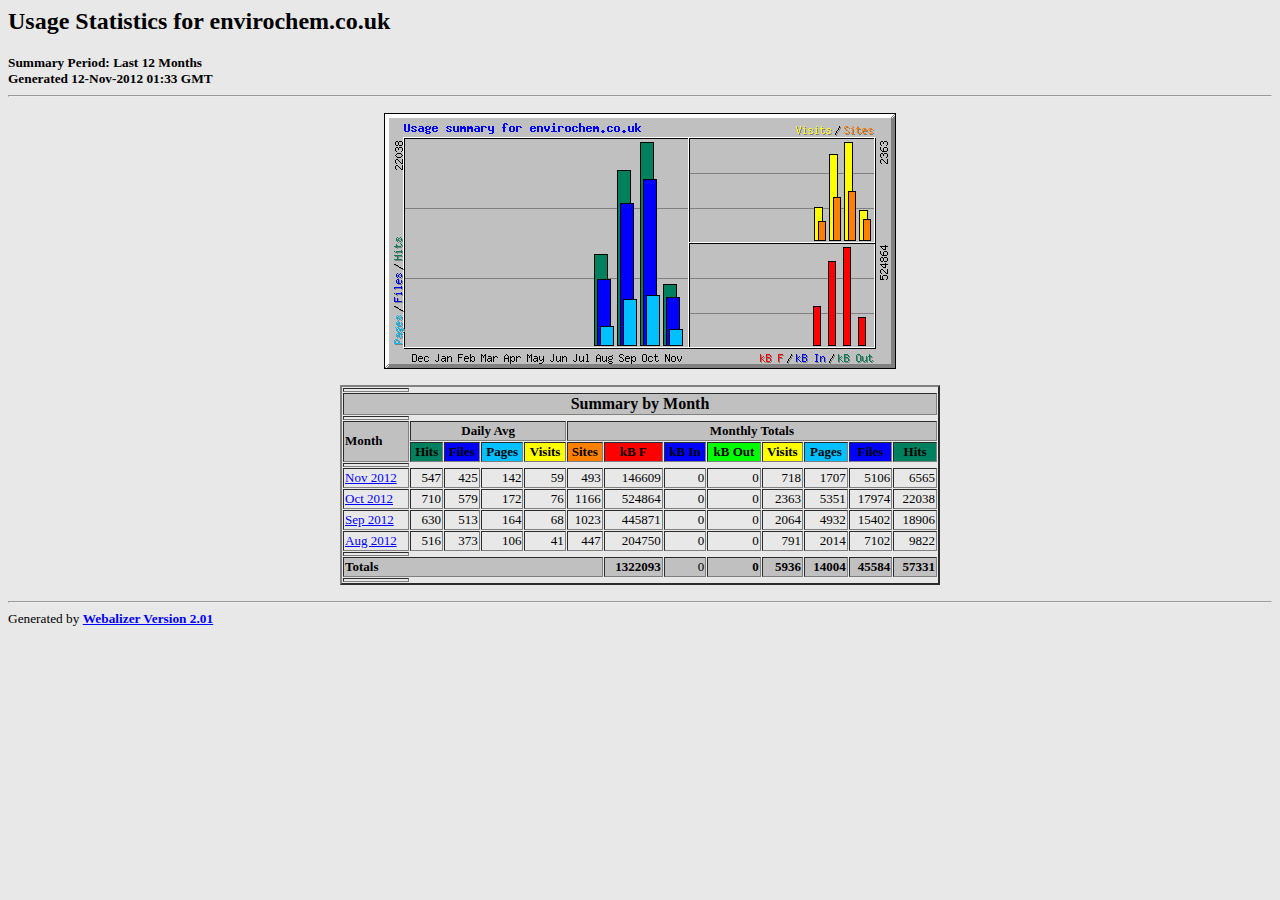
<file: stats/index.html>
<!DOCTYPE HTML PUBLIC "-//W3C//DTD HTML 4.0 Transitional//EN">

<!-- Generated by The Webalizer  Ver. 2.01-10 -->
<!--                                          -->
<!-- Copyright 1997-2000 Bradford L. Barrett  -->
<!-- (brad@mrunix.net  http://www.mrunix.net) -->
<!--                                          -->
<!-- Distributed under the GNU GPL  Version 2 -->
<!--        Full text may be found at:        -->
<!--     http://www.mrunix.net/webalizer/     -->
<!--                                          -->
<!--  Give the power back to the programmers  -->
<!--   Support the Free Software Foundation   -->
<!--           (http://www.fsf.org)           -->
<!--                                          -->
<!-- *** Generated: 12-Nov-2012 01:33 GMT *** -->

<HTML>
<HEAD>
 <TITLE>Usage Statistics for envirochem.co.uk - Last 12 Months</TITLE>
</HEAD>

<BODY BGCOLOR="#E8E8E8" TEXT="#000000" LINK="#0000FF" VLINK="#ff0000">
<H2>Usage Statistics for envirochem.co.uk</H2>
<SMALL><STRONG>
Summary Period: Last 12 Months<BR>
Generated 12-Nov-2012 01:33 GMT<BR>
</STRONG></SMALL>
<CENTER>
<HR>
<P>
<IMG SRC="usage.png" ALT="Usage summary for envirochem.co.uk" HEIGHT=256 WIDTH=512><P>
<TABLE WIDTH=600 BORDER=2 CELLSPACING=1 CELLPADDING=1>
<TR><TH HEIGHT=4></TH></TR>
<TR><TH COLSPAN=13 BGCOLOR="#C0C0C0" ALIGN=center>Summary by Month</TH></TR>
<TR><TH HEIGHT=4></TH></TR>
<TR><TH ALIGN=left ROWSPAN=2 BGCOLOR="#C0C0C0"><FONT SIZE="-1">Month</FONT></TH>
<TH ALIGN=center COLSPAN=4 BGCOLOR="#C0C0C0"><FONT SIZE="-1">Daily Avg</FONT></TH>
<TH ALIGN=center COLSPAN=8 BGCOLOR="#C0C0C0"><FONT SIZE="-1">Monthly Totals</FONT></TH></TR>
<TR><TH ALIGN=center BGCOLOR="#00805c"><FONT SIZE="-1">Hits</FONT></TH>
<TH ALIGN=center BGCOLOR="#0000ff"><FONT SIZE="-1">Files</FONT></TH>
<TH ALIGN=center BGCOLOR="#00c0ff"><FONT SIZE="-1">Pages</FONT></TH>
<TH ALIGN=center BGCOLOR="#ffff00"><FONT SIZE="-1">Visits</FONT></TH>
<TH ALIGN=center BGCOLOR="#ff8000"><FONT SIZE="-1">Sites</FONT></TH>
<TH ALIGN=center BGCOLOR="#ff0000"><FONT SIZE="-1">kB F</FONT></TH>
<TH ALIGN=center BGCOLOR="#0000ff"><FONT SIZE="-1">kB In</FONT></TH>
<TH ALIGN=center BGCOLOR="#00FF00"><FONT SIZE="-1">kB Out</FONT></TH>
<TH ALIGN=center BGCOLOR="#ffff00"><FONT SIZE="-1">Visits</FONT></TH>
<TH ALIGN=center BGCOLOR="#00c0ff"><FONT SIZE="-1">Pages</FONT></TH>
<TH ALIGN=center BGCOLOR="#0000ff"><FONT SIZE="-1">Files</FONT></TH>
<TH ALIGN=center BGCOLOR="#00805c"><FONT SIZE="-1">Hits</FONT></TH></TR>
<TR><TH HEIGHT=4></TH></TR>
<TR><TD NOWRAP><A HREF="usage_201211.html"><FONT SIZE="-1">Nov 2012</FONT></A></TD>
<TD ALIGN=right><FONT SIZE="-1">547</FONT></TD>
<TD ALIGN=right><FONT SIZE="-1">425</FONT></TD>
<TD ALIGN=right><FONT SIZE="-1">142</FONT></TD>
<TD ALIGN=right><FONT SIZE="-1">59</FONT></TD>
<TD ALIGN=right><FONT SIZE="-1">493</FONT></TD>
<TD ALIGN=right><FONT SIZE="-1">146609</FONT></TD>
<TD ALIGN=right><FONT SIZE="-1">0</FONT></TD>
<TD ALIGN=right><FONT SIZE="-1">0</FONT></TD>
<TD ALIGN=right><FONT SIZE="-1">718</FONT></TD>
<TD ALIGN=right><FONT SIZE="-1">1707</FONT></TD>
<TD ALIGN=right><FONT SIZE="-1">5106</FONT></TD>
<TD ALIGN=right><FONT SIZE="-1">6565</FONT></TD></TR>
<TR><TD NOWRAP><A HREF="usage_201210.html"><FONT SIZE="-1">Oct 2012</FONT></A></TD>
<TD ALIGN=right><FONT SIZE="-1">710</FONT></TD>
<TD ALIGN=right><FONT SIZE="-1">579</FONT></TD>
<TD ALIGN=right><FONT SIZE="-1">172</FONT></TD>
<TD ALIGN=right><FONT SIZE="-1">76</FONT></TD>
<TD ALIGN=right><FONT SIZE="-1">1166</FONT></TD>
<TD ALIGN=right><FONT SIZE="-1">524864</FONT></TD>
<TD ALIGN=right><FONT SIZE="-1">0</FONT></TD>
<TD ALIGN=right><FONT SIZE="-1">0</FONT></TD>
<TD ALIGN=right><FONT SIZE="-1">2363</FONT></TD>
<TD ALIGN=right><FONT SIZE="-1">5351</FONT></TD>
<TD ALIGN=right><FONT SIZE="-1">17974</FONT></TD>
<TD ALIGN=right><FONT SIZE="-1">22038</FONT></TD></TR>
<TR><TD NOWRAP><A HREF="usage_201209.html"><FONT SIZE="-1">Sep 2012</FONT></A></TD>
<TD ALIGN=right><FONT SIZE="-1">630</FONT></TD>
<TD ALIGN=right><FONT SIZE="-1">513</FONT></TD>
<TD ALIGN=right><FONT SIZE="-1">164</FONT></TD>
<TD ALIGN=right><FONT SIZE="-1">68</FONT></TD>
<TD ALIGN=right><FONT SIZE="-1">1023</FONT></TD>
<TD ALIGN=right><FONT SIZE="-1">445871</FONT></TD>
<TD ALIGN=right><FONT SIZE="-1">0</FONT></TD>
<TD ALIGN=right><FONT SIZE="-1">0</FONT></TD>
<TD ALIGN=right><FONT SIZE="-1">2064</FONT></TD>
<TD ALIGN=right><FONT SIZE="-1">4932</FONT></TD>
<TD ALIGN=right><FONT SIZE="-1">15402</FONT></TD>
<TD ALIGN=right><FONT SIZE="-1">18906</FONT></TD></TR>
<TR><TD NOWRAP><A HREF="usage_201208.html"><FONT SIZE="-1">Aug 2012</FONT></A></TD>
<TD ALIGN=right><FONT SIZE="-1">516</FONT></TD>
<TD ALIGN=right><FONT SIZE="-1">373</FONT></TD>
<TD ALIGN=right><FONT SIZE="-1">106</FONT></TD>
<TD ALIGN=right><FONT SIZE="-1">41</FONT></TD>
<TD ALIGN=right><FONT SIZE="-1">447</FONT></TD>
<TD ALIGN=right><FONT SIZE="-1">204750</FONT></TD>
<TD ALIGN=right><FONT SIZE="-1">0</FONT></TD>
<TD ALIGN=right><FONT SIZE="-1">0</FONT></TD>
<TD ALIGN=right><FONT SIZE="-1">791</FONT></TD>
<TD ALIGN=right><FONT SIZE="-1">2014</FONT></TD>
<TD ALIGN=right><FONT SIZE="-1">7102</FONT></TD>
<TD ALIGN=right><FONT SIZE="-1">9822</FONT></TD></TR>
<TR><TH HEIGHT=4></TH></TR>
<TR><TD BGCOLOR="#C0C0C0" COLSPAN=6 ALIGN=left><FONT SIZE="-1"><B>Totals</B></FONT></TD>
<TD BGCOLOR="#C0C0C0" ALIGN=right><FONT SIZE="-1"><B>1322093</B></FONT></TD>
<TD BGCOLOR="#C0C0C0" ALIGN=right><FONT SIZE="-1">0</FONT></TH>
<TH BGCOLOR="#C0C0C0" ALIGN=right><FONT SIZE="-1">0</FONT></TH>
<TH BGCOLOR="#C0C0C0" ALIGN=right><FONT SIZE="-1"><B>5936</B></FONT></TD>
<TD BGCOLOR="#C0C0C0" ALIGN=right><FONT SIZE="-1"><B>14004</B></FONT></TD>
<TD BGCOLOR="#C0C0C0" ALIGN=right><FONT SIZE="-1"><B>45584</B></FONT></TD>
<TD BGCOLOR="#C0C0C0" ALIGN=right><FONT SIZE="-1"><B>57331</B></FONT></TD></TR>
<TR><TH HEIGHT=4></TH></TR>
</TABLE>
</CENTER>
<P>
<HR>
<TABLE WIDTH="100%" CELLPADDING=0 CELLSPACING=0 BORDER=0>
<TR>
<TD ALIGN=left VALIGN=top>
<SMALL>Generated by
<A HREF="http://www.mrunix.net/webalizer/"><STRONG>Webalizer Version 2.01</STRONG></A>
</SMALL>
</TD>
</TR>
</TABLE>

<!-- Webalizer Version 2.01-10 (Mod: 26-Aug-2002) -->

</BODY>
</HTML>
</file>
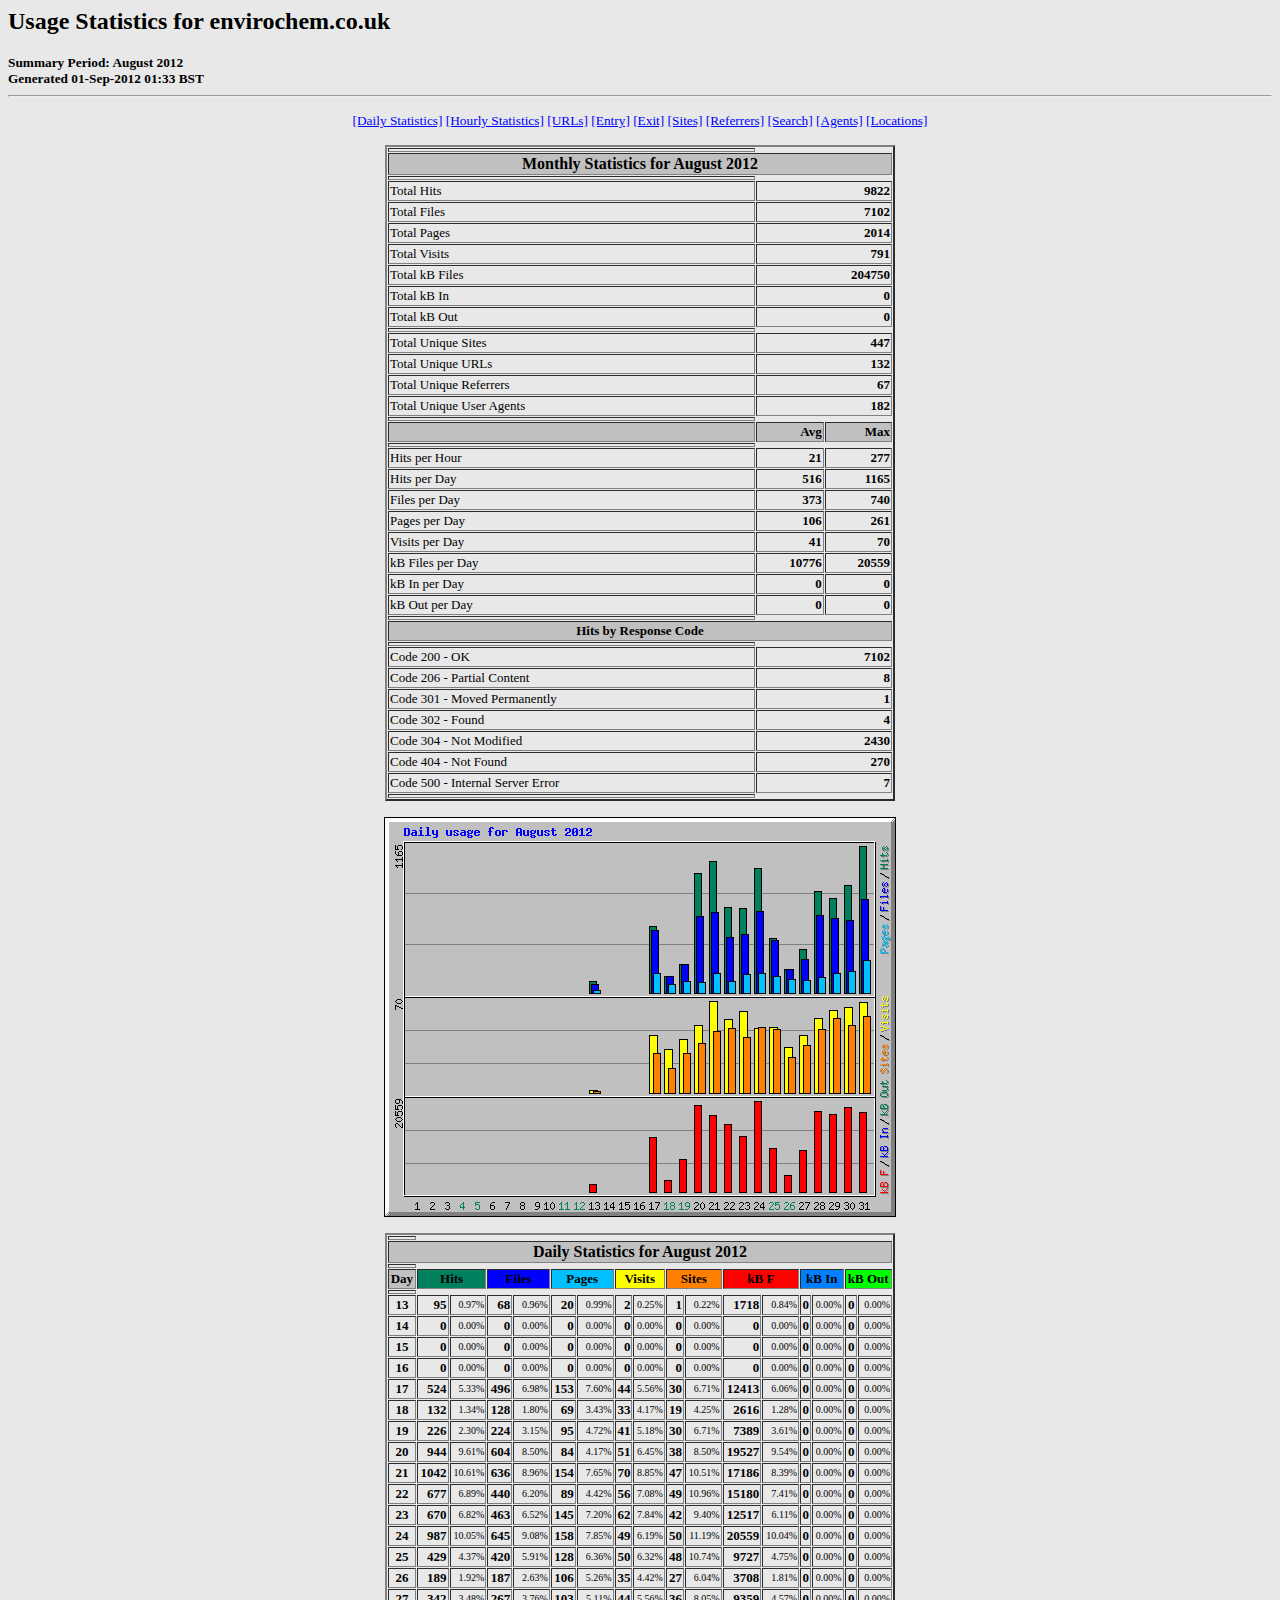
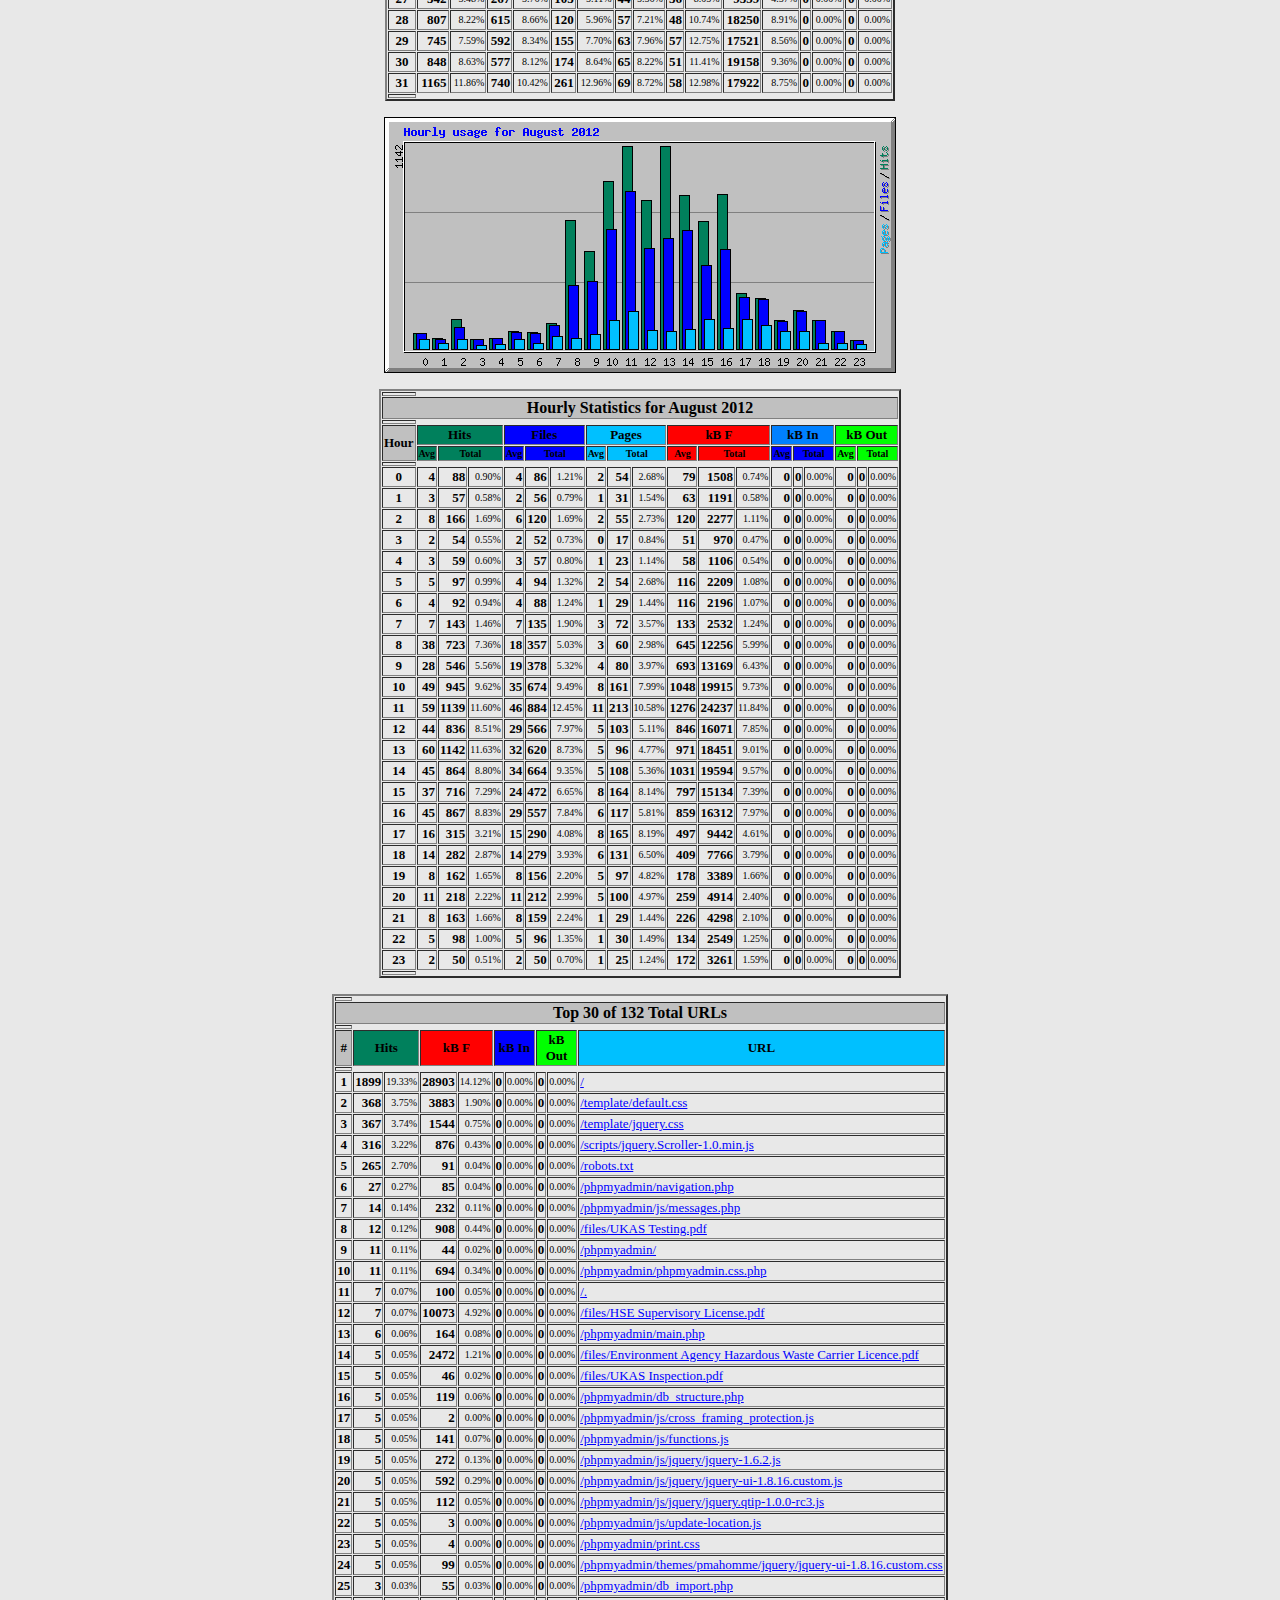
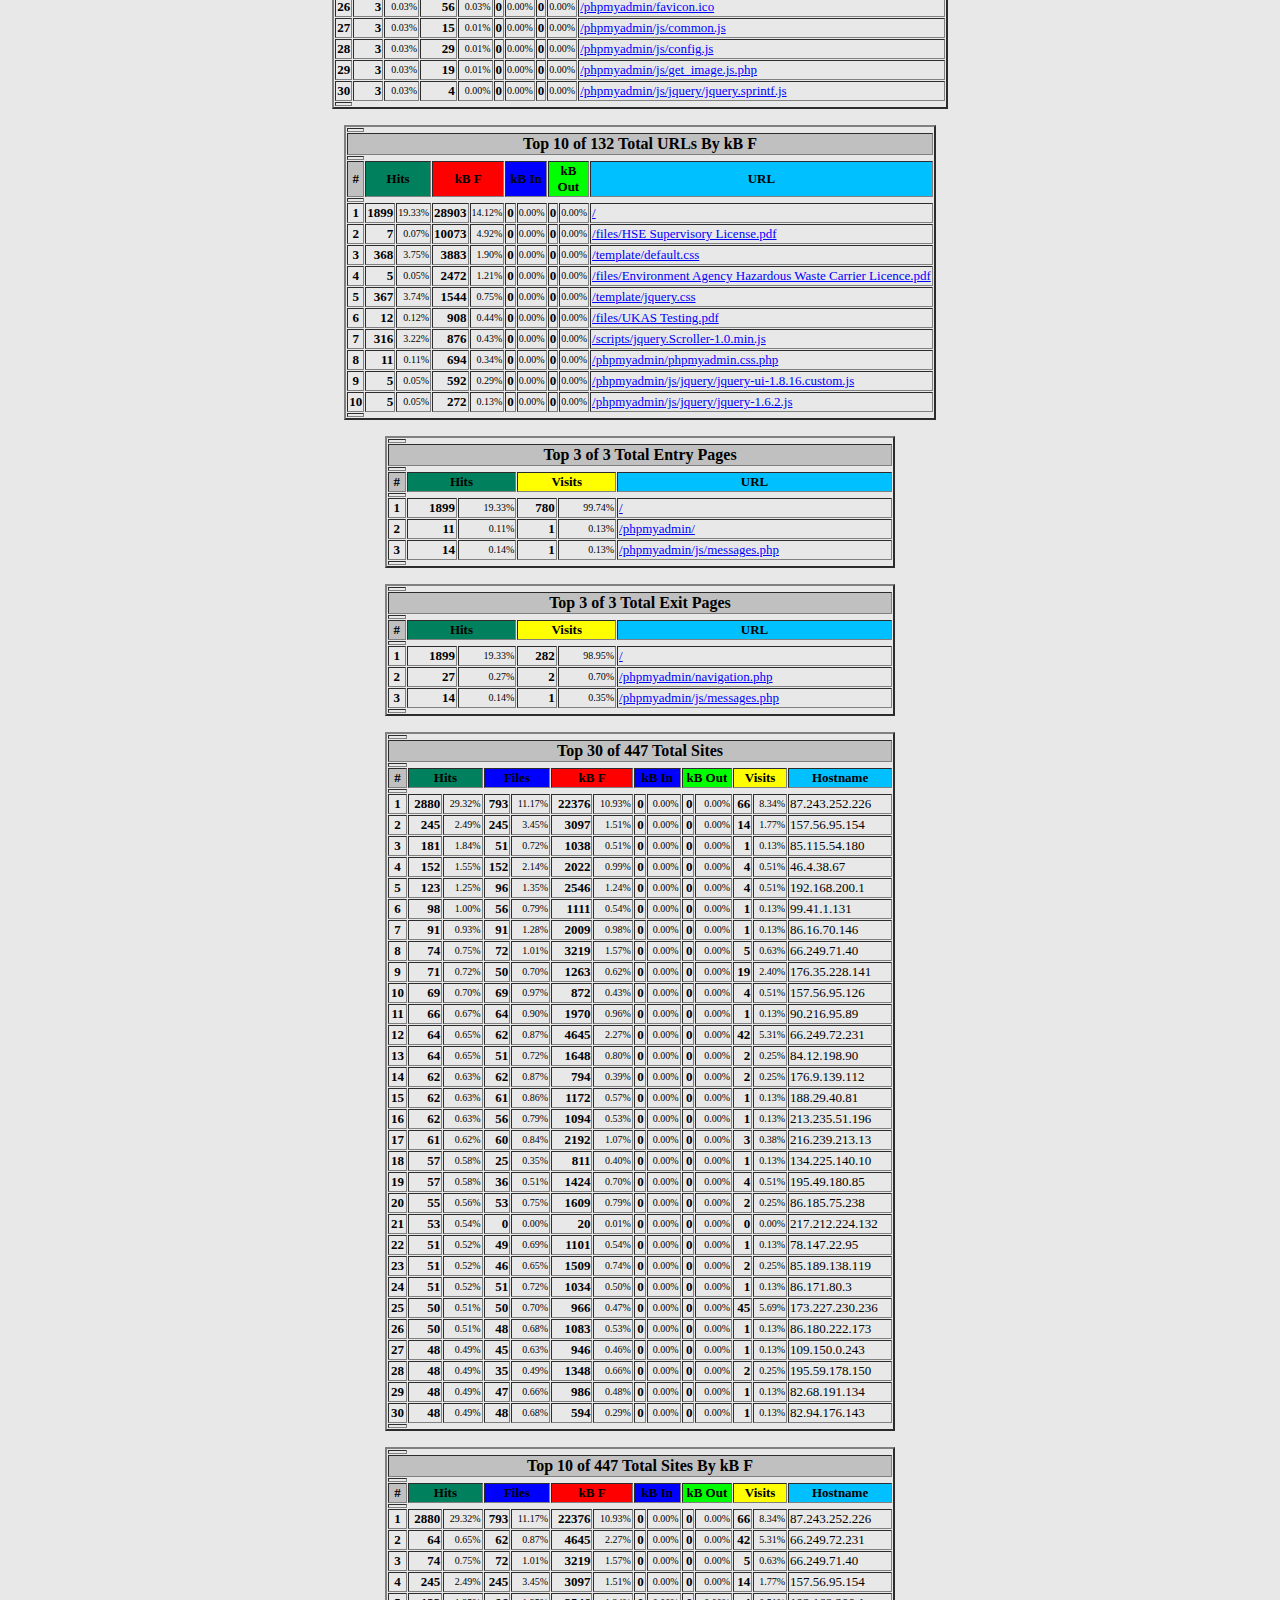
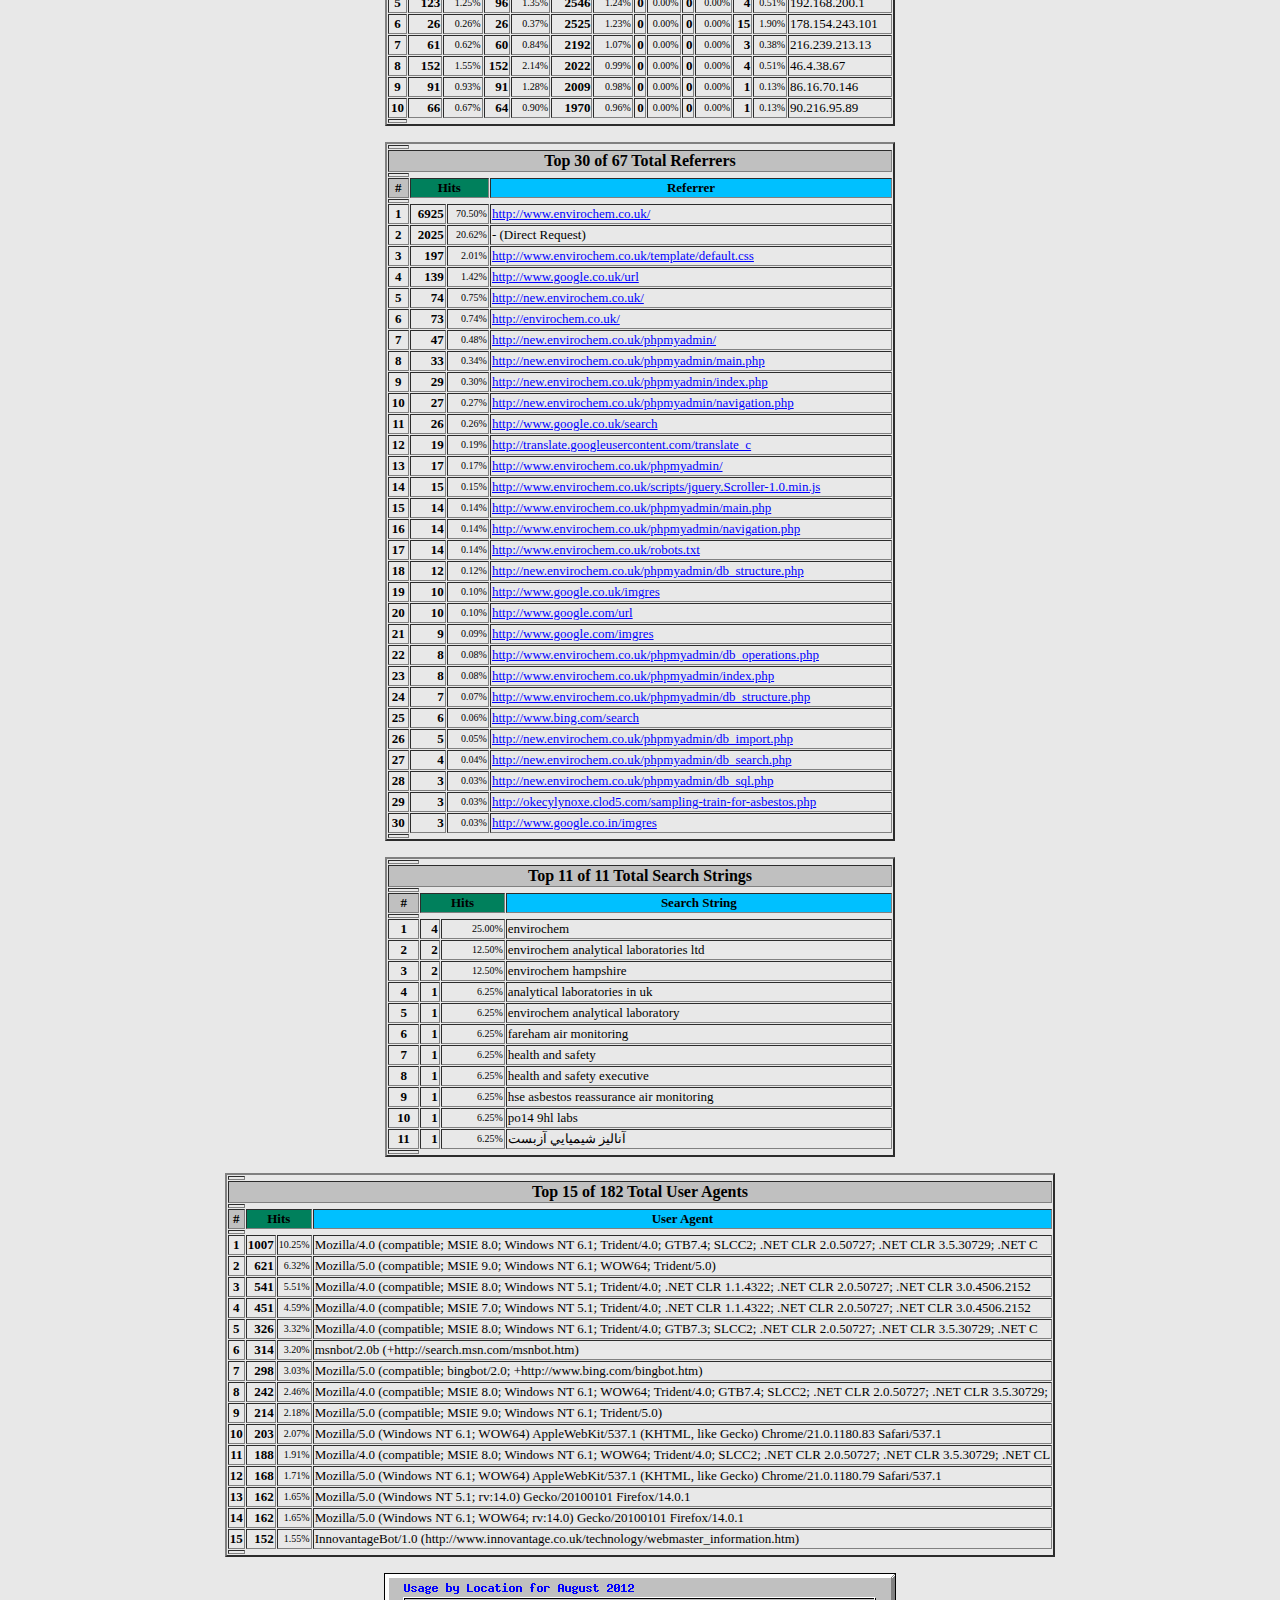
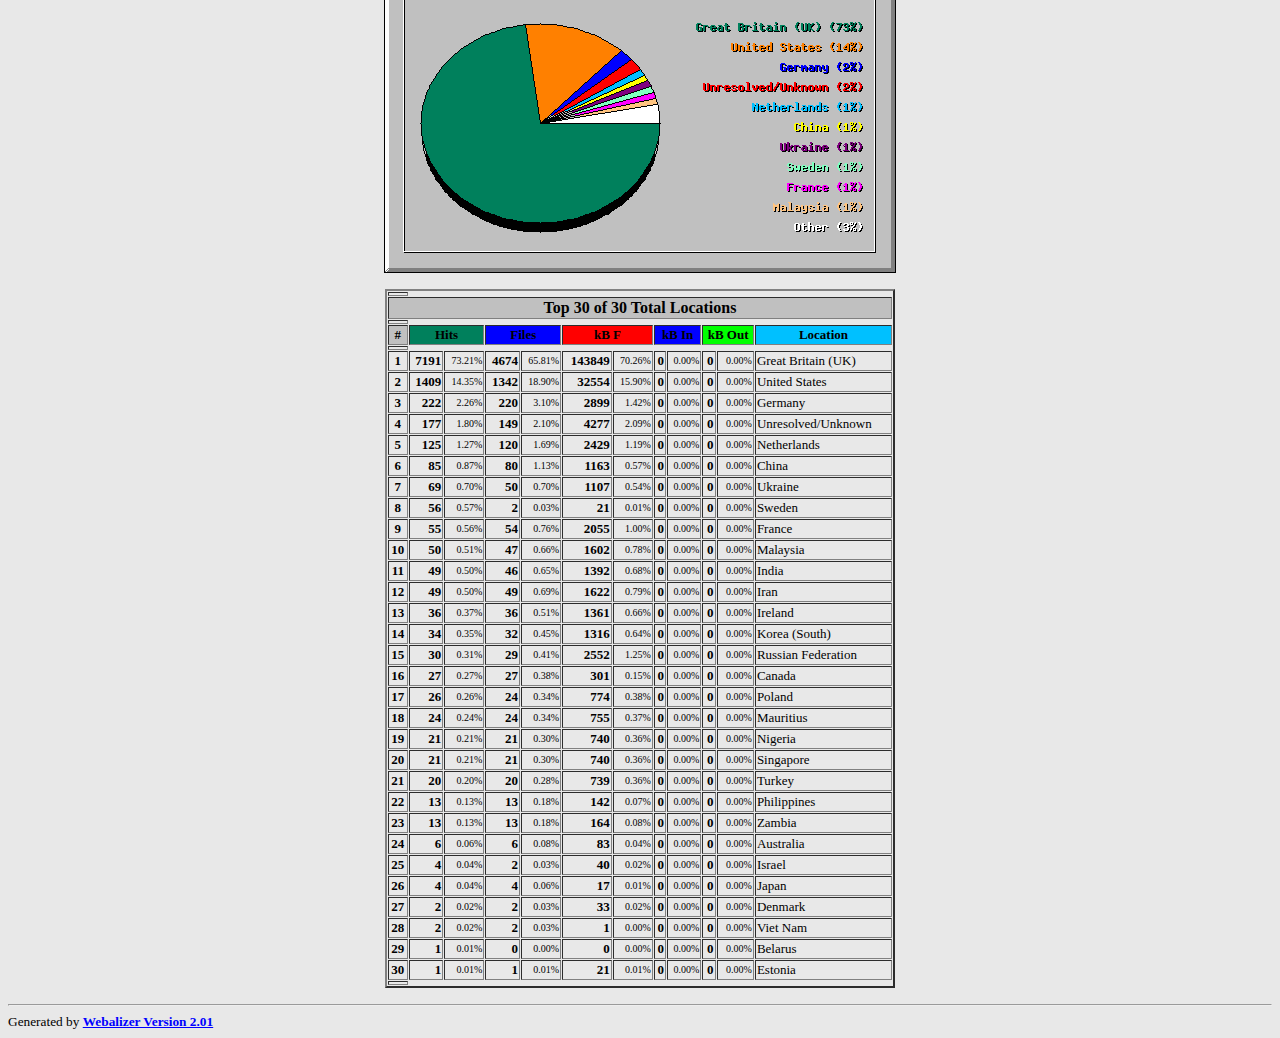
<file: stats/usage_201208.html>
<!DOCTYPE HTML PUBLIC "-//W3C//DTD HTML 4.0 Transitional//EN">

<!-- Generated by The Webalizer  Ver. 2.01-10 -->
<!--                                          -->
<!-- Copyright 1997-2000 Bradford L. Barrett  -->
<!-- (brad@mrunix.net  http://www.mrunix.net) -->
<!--                                          -->
<!-- Distributed under the GNU GPL  Version 2 -->
<!--        Full text may be found at:        -->
<!--     http://www.mrunix.net/webalizer/     -->
<!--                                          -->
<!--  Give the power back to the programmers  -->
<!--   Support the Free Software Foundation   -->
<!--           (http://www.fsf.org)           -->
<!--                                          -->
<!-- *** Generated: 01-Sep-2012 01:33 BST *** -->

<HTML>
<HEAD>
 <TITLE>Usage Statistics for envirochem.co.uk - August 2012</TITLE>
</HEAD>

<BODY BGCOLOR="#E8E8E8" TEXT="#000000" LINK="#0000FF" VLINK="#ff0000">
<H2>Usage Statistics for envirochem.co.uk</H2>
<SMALL><STRONG>
Summary Period: August 2012<BR>
Generated 01-Sep-2012 01:33 BST<BR>
</STRONG></SMALL>
<CENTER>
<HR>
<P>
<SMALL>
<A HREF="#DAYSTATS">[Daily Statistics]</A>
<A HREF="#HOURSTATS">[Hourly Statistics]</A>
<A HREF="#TOPURLS">[URLs]</A>
<A HREF="#TOPENTRY">[Entry]</A>
<A HREF="#TOPEXIT">[Exit]</A>
<A HREF="#TOPSITES">[Sites]</A>
<A HREF="#TOPREFS">[Referrers]</A>
<A HREF="#TOPSEARCH">[Search]</A>
<A HREF="#TOPAGENTS">[Agents]</A>
<A HREF="#TOPCTRYS">[Locations]</A>
</SMALL>
<P>
<TABLE WIDTH=510 BORDER=2 CELLSPACING=1 CELLPADDING=1>
<TR><TH HEIGHT=4></TH></TR>
<TR><TH COLSPAN=3 ALIGN=center BGCOLOR="#C0C0C0">Monthly Statistics for August 2012</TH></TR>
<TR><TH HEIGHT=4></TH></TR>
<TR><TD WIDTH=380><FONT SIZE="-1">Total Hits</FONT></TD>
<TD ALIGN=right COLSPAN=2><FONT SIZE="-1"><B>9822</B></FONT></TD></TR>
<TR><TD WIDTH=380><FONT SIZE="-1">Total Files</FONT></TD>
<TD ALIGN=right COLSPAN=2><FONT SIZE="-1"><B>7102</B></FONT></TD></TR>
<TR><TD WIDTH=380><FONT SIZE="-1">Total Pages</FONT></TD>
<TD ALIGN=right COLSPAN=2><FONT SIZE="-1"><B>2014</B></FONT></TD></TR>
<TR><TD WIDTH=380><FONT SIZE="-1">Total Visits</FONT></TD>
<TD ALIGN=right COLSPAN=2><FONT SIZE="-1"><B>791</B></FONT></TD></TR>
<TR><TD WIDTH=380><FONT SIZE="-1">Total kB Files</FONT></TD>
<TD ALIGN=right COLSPAN=2><FONT SIZE="-1"><B>204750</B></FONT></TD></TR>
<TR><TD WIDTH=380><FONT SIZE="-1">Total kB In</FONT></TD>
<TD ALIGN=right COLSPAN=2><FONT SIZE="-1"><B>0</B></FONT></TD></TR>
<TR><TD WIDTH=380><FONT SIZE="-1">Total kB Out</FONT></TD>
<TD ALIGN=right COLSPAN=2><FONT SIZE="-1"><B>0</B></FONT></TD></TR>
<TR><TH HEIGHT=4></TH></TR>
<TR><TD WIDTH=380><FONT SIZE="-1">Total Unique Sites</FONT></TD>
<TD ALIGN=right COLSPAN=2><FONT SIZE="-1"><B>447</B></FONT></TD></TR>
<TR><TD WIDTH=380><FONT SIZE="-1">Total Unique URLs</FONT></TD>
<TD ALIGN=right COLSPAN=2><FONT SIZE="-1"><B>132</B></FONT></TD></TR>
<TR><TD WIDTH=380><FONT SIZE="-1">Total Unique Referrers</FONT></TD>
<TD ALIGN=right COLSPAN=2><FONT SIZE="-1"><B>67</B></FONT></TD></TR>
<TR><TD WIDTH=380><FONT SIZE="-1">Total Unique User Agents</FONT></TD>
<TD ALIGN=right COLSPAN=2><FONT SIZE="-1"><B>182</B></FONT></TD></TR>
<TR><TH HEIGHT=4></TH></TR>
<TR><TH WIDTH=380 BGCOLOR="#C0C0C0"><FONT SIZE=-1 COLOR="#C0C0C0">.</FONT></TH>
<TH WIDTH=65 BGCOLOR="#C0C0C0" ALIGN=right><FONT SIZE=-1>Avg </FONT></TH>
<TH WIDTH=65 BGCOLOR="#C0C0C0" ALIGN=right><FONT SIZE=-1>Max </FONT></TH></TR>
<TR><TH HEIGHT=4></TH></TR>
<TR><TD><FONT SIZE="-1">Hits per Hour</FONT></TD>
<TD ALIGN=right WIDTH=65><FONT SIZE="-1"><B>21</B></FONT></TD>
<TD WIDTH=65 ALIGN=right><FONT SIZE=-1><B>277</B></FONT></TD></TR>
<TR><TD><FONT SIZE="-1">Hits per Day</FONT></TD>
<TD ALIGN=right WIDTH=65><FONT SIZE="-1"><B>516</B></FONT></TD>
<TD WIDTH=65 ALIGN=right><FONT SIZE=-1><B>1165</B></FONT></TD></TR>
<TR><TD><FONT SIZE="-1">Files per Day</FONT></TD>
<TD ALIGN=right WIDTH=65><FONT SIZE="-1"><B>373</B></FONT></TD>
<TD WIDTH=65 ALIGN=right><FONT SIZE=-1><B>740</B></FONT></TD></TR>
<TR><TD><FONT SIZE="-1">Pages per Day</FONT></TD>
<TD ALIGN=right WIDTH=65><FONT SIZE="-1"><B>106</B></FONT></TD>
<TD WIDTH=65 ALIGN=right><FONT SIZE=-1><B>261</B></FONT></TD></TR>
<TR><TD><FONT SIZE="-1">Visits per Day</FONT></TD>
<TD ALIGN=right WIDTH=65><FONT SIZE="-1"><B>41</B></FONT></TD>
<TD WIDTH=65 ALIGN=right><FONT SIZE=-1><B>70</B></FONT></TD></TR>
<TR><TD><FONT SIZE="-1">kB Files per Day</FONT></TD>
<TD ALIGN=right WIDTH=65><FONT SIZE="-1"><B>10776</B></FONT></TD>
<TD WIDTH=65 ALIGN=right><FONT SIZE=-1><B>20559</B></FONT></TD></TR>
<TR><TD><FONT SIZE="-1">kB In per Day</FONT></TD>
<TD ALIGN=right WIDTH=65><FONT SIZE="-1"><B>0</B></FONT></TD>
<TD WIDTH=65 ALIGN=right><FONT SIZE=-1><B>0</B></FONT></TD></TR>
<TR><TD><FONT SIZE="-1">kB Out per Day</FONT></TD>
<TD ALIGN=right WIDTH=65><FONT SIZE="-1"><B>0</B></FONT></TD>
<TD WIDTH=65 ALIGN=right><FONT SIZE=-1><B>0</B></FONT></TD></TR>
<TR><TH HEIGHT=4></TH></TR>
<TR><TH COLSPAN=3 ALIGN=center BGCOLOR="#C0C0C0">
<FONT SIZE="-1">Hits by Response Code</FONT></TH></TR>
<TR><TH HEIGHT=4></TH></TR>
<TR><TD><FONT SIZE="-1">Code 200 - OK</FONT></TD>
<TD ALIGN=right COLSPAN=2><FONT SIZE="-1"><B>7102</B></FONT></TD></TR>
<TR><TD><FONT SIZE="-1">Code 206 - Partial Content</FONT></TD>
<TD ALIGN=right COLSPAN=2><FONT SIZE="-1"><B>8</B></FONT></TD></TR>
<TR><TD><FONT SIZE="-1">Code 301 - Moved Permanently</FONT></TD>
<TD ALIGN=right COLSPAN=2><FONT SIZE="-1"><B>1</B></FONT></TD></TR>
<TR><TD><FONT SIZE="-1">Code 302 - Found</FONT></TD>
<TD ALIGN=right COLSPAN=2><FONT SIZE="-1"><B>4</B></FONT></TD></TR>
<TR><TD><FONT SIZE="-1">Code 304 - Not Modified</FONT></TD>
<TD ALIGN=right COLSPAN=2><FONT SIZE="-1"><B>2430</B></FONT></TD></TR>
<TR><TD><FONT SIZE="-1">Code 404 - Not Found</FONT></TD>
<TD ALIGN=right COLSPAN=2><FONT SIZE="-1"><B>270</B></FONT></TD></TR>
<TR><TD><FONT SIZE="-1">Code 500 - Internal Server Error</FONT></TD>
<TD ALIGN=right COLSPAN=2><FONT SIZE="-1"><B>7</B></FONT></TD></TR>
<TR><TH HEIGHT=4></TH></TR>
</TABLE>
<P>
<A NAME="DAYSTATS"></A>
<IMG SRC="daily_usage_201208.png" ALT="Daily usage for August 2012" HEIGHT=400 WIDTH=512><P>
<TABLE WIDTH=510 BORDER=2 CELLSPACING=1 CELLPADDING=1>
<TR><TH HEIGHT=4></TH></TR>
<TR><TH BGCOLOR="#C0C0C0" COLSPAN=17 ALIGN=center>Daily Statistics for August 2012</TH></TR>
<TR><TH HEIGHT=4></TH></TR>
<TR><TH ALIGN=center BGCOLOR="#C0C0C0"><FONT SIZE="-1">Day</FONT></TH>
<TH ALIGN=center BGCOLOR="#00805c" COLSPAN=2><FONT SIZE="-1">Hits</FONT></TH>
<TH ALIGN=center BGCOLOR="#0000ff" COLSPAN=2><FONT SIZE="-1">Files</FONT></TH>
<TH ALIGN=center BGCOLOR="#00c0ff" COLSPAN=2><FONT SIZE="-1">Pages</FONT></TH>
<TH ALIGN=center BGCOLOR="#ffff00" COLSPAN=2><FONT SIZE="-1">Visits</FONT></TH>
<TH ALIGN=center BGCOLOR="#ff8000" COLSPAN=2><FONT SIZE="-1">Sites</FONT></TH>
<TH ALIGN=center BGCOLOR="#ff0000" COLSPAN=2><FONT SIZE="-1">kB F</FONT></TH>
<TH ALIGN=center BGCOLOR="#0080FF" COLSPAN=2><FONT SIZE="-1">kB In</FONT></TH>
<TH ALIGN=center BGCOLOR="#00FF00" COLSPAN=2><FONT SIZE="-1">kB Out</FONT></TH></TR>
<TR><TH HEIGHT=4></TH></TR>
<TR><TD ALIGN=center><FONT SIZE="-1"><B>13</B></FONT></TD>
<TD ALIGN=right><FONT SIZE="-1"><B>95</B></FONT></TD>
<TD ALIGN=right><FONT SIZE="-2">0.97%</FONT></TD>
<TD ALIGN=right><FONT SIZE="-1"><B>68</B></FONT></TD>
<TD ALIGN=right><FONT SIZE="-2">0.96%</FONT></TD>
<TD ALIGN=right><FONT SIZE="-1"><B>20</B></FONT></TD>
<TD ALIGN=right><FONT SIZE="-2">0.99%</FONT></TD>
<TD ALIGN=right><FONT SIZE="-1"><B>2</B></FONT></TD>
<TD ALIGN=right><FONT SIZE="-2">0.25%</FONT></TD>
<TD ALIGN=right><FONT SIZE="-1"><B>1</B></FONT></TD>
<TD ALIGN=right><FONT SIZE="-2">0.22%</FONT></TD>
<TD ALIGN=right><FONT SIZE="-1"><B>1718</B></FONT></TD>
<TD ALIGN=right><FONT SIZE="-2">0.84%</FONT></TD>
<TD ALIGN=right><FONT SIZE="-1"><B>0</B></FONT></TD>
<TD ALIGN=right><FONT SIZE="-2">0.00%</FONT></TD>
<TD ALIGN=right><FONT SIZE="-1"><B>0</B></FONT></TD>
<TD ALIGN=right><FONT SIZE="-2">0.00%</FONT></TD></TR>
<TR><TD ALIGN=center><FONT SIZE="-1"><B>14</B></FONT></TD>
<TD ALIGN=right><FONT SIZE="-1"><B>0</B></FONT></TD>
<TD ALIGN=right><FONT SIZE="-2">0.00%</FONT></TD>
<TD ALIGN=right><FONT SIZE="-1"><B>0</B></FONT></TD>
<TD ALIGN=right><FONT SIZE="-2">0.00%</FONT></TD>
<TD ALIGN=right><FONT SIZE="-1"><B>0</B></FONT></TD>
<TD ALIGN=right><FONT SIZE="-2">0.00%</FONT></TD>
<TD ALIGN=right><FONT SIZE="-1"><B>0</B></FONT></TD>
<TD ALIGN=right><FONT SIZE="-2">0.00%</FONT></TD>
<TD ALIGN=right><FONT SIZE="-1"><B>0</B></FONT></TD>
<TD ALIGN=right><FONT SIZE="-2">0.00%</FONT></TD>
<TD ALIGN=right><FONT SIZE="-1"><B>0</B></FONT></TD>
<TD ALIGN=right><FONT SIZE="-2">0.00%</FONT></TD>
<TD ALIGN=right><FONT SIZE="-1"><B>0</B></FONT></TD>
<TD ALIGN=right><FONT SIZE="-2">0.00%</FONT></TD>
<TD ALIGN=right><FONT SIZE="-1"><B>0</B></FONT></TD>
<TD ALIGN=right><FONT SIZE="-2">0.00%</FONT></TD></TR>
<TR><TD ALIGN=center><FONT SIZE="-1"><B>15</B></FONT></TD>
<TD ALIGN=right><FONT SIZE="-1"><B>0</B></FONT></TD>
<TD ALIGN=right><FONT SIZE="-2">0.00%</FONT></TD>
<TD ALIGN=right><FONT SIZE="-1"><B>0</B></FONT></TD>
<TD ALIGN=right><FONT SIZE="-2">0.00%</FONT></TD>
<TD ALIGN=right><FONT SIZE="-1"><B>0</B></FONT></TD>
<TD ALIGN=right><FONT SIZE="-2">0.00%</FONT></TD>
<TD ALIGN=right><FONT SIZE="-1"><B>0</B></FONT></TD>
<TD ALIGN=right><FONT SIZE="-2">0.00%</FONT></TD>
<TD ALIGN=right><FONT SIZE="-1"><B>0</B></FONT></TD>
<TD ALIGN=right><FONT SIZE="-2">0.00%</FONT></TD>
<TD ALIGN=right><FONT SIZE="-1"><B>0</B></FONT></TD>
<TD ALIGN=right><FONT SIZE="-2">0.00%</FONT></TD>
<TD ALIGN=right><FONT SIZE="-1"><B>0</B></FONT></TD>
<TD ALIGN=right><FONT SIZE="-2">0.00%</FONT></TD>
<TD ALIGN=right><FONT SIZE="-1"><B>0</B></FONT></TD>
<TD ALIGN=right><FONT SIZE="-2">0.00%</FONT></TD></TR>
<TR><TD ALIGN=center><FONT SIZE="-1"><B>16</B></FONT></TD>
<TD ALIGN=right><FONT SIZE="-1"><B>0</B></FONT></TD>
<TD ALIGN=right><FONT SIZE="-2">0.00%</FONT></TD>
<TD ALIGN=right><FONT SIZE="-1"><B>0</B></FONT></TD>
<TD ALIGN=right><FONT SIZE="-2">0.00%</FONT></TD>
<TD ALIGN=right><FONT SIZE="-1"><B>0</B></FONT></TD>
<TD ALIGN=right><FONT SIZE="-2">0.00%</FONT></TD>
<TD ALIGN=right><FONT SIZE="-1"><B>0</B></FONT></TD>
<TD ALIGN=right><FONT SIZE="-2">0.00%</FONT></TD>
<TD ALIGN=right><FONT SIZE="-1"><B>0</B></FONT></TD>
<TD ALIGN=right><FONT SIZE="-2">0.00%</FONT></TD>
<TD ALIGN=right><FONT SIZE="-1"><B>0</B></FONT></TD>
<TD ALIGN=right><FONT SIZE="-2">0.00%</FONT></TD>
<TD ALIGN=right><FONT SIZE="-1"><B>0</B></FONT></TD>
<TD ALIGN=right><FONT SIZE="-2">0.00%</FONT></TD>
<TD ALIGN=right><FONT SIZE="-1"><B>0</B></FONT></TD>
<TD ALIGN=right><FONT SIZE="-2">0.00%</FONT></TD></TR>
<TR><TD ALIGN=center><FONT SIZE="-1"><B>17</B></FONT></TD>
<TD ALIGN=right><FONT SIZE="-1"><B>524</B></FONT></TD>
<TD ALIGN=right><FONT SIZE="-2">5.33%</FONT></TD>
<TD ALIGN=right><FONT SIZE="-1"><B>496</B></FONT></TD>
<TD ALIGN=right><FONT SIZE="-2">6.98%</FONT></TD>
<TD ALIGN=right><FONT SIZE="-1"><B>153</B></FONT></TD>
<TD ALIGN=right><FONT SIZE="-2">7.60%</FONT></TD>
<TD ALIGN=right><FONT SIZE="-1"><B>44</B></FONT></TD>
<TD ALIGN=right><FONT SIZE="-2">5.56%</FONT></TD>
<TD ALIGN=right><FONT SIZE="-1"><B>30</B></FONT></TD>
<TD ALIGN=right><FONT SIZE="-2">6.71%</FONT></TD>
<TD ALIGN=right><FONT SIZE="-1"><B>12413</B></FONT></TD>
<TD ALIGN=right><FONT SIZE="-2">6.06%</FONT></TD>
<TD ALIGN=right><FONT SIZE="-1"><B>0</B></FONT></TD>
<TD ALIGN=right><FONT SIZE="-2">0.00%</FONT></TD>
<TD ALIGN=right><FONT SIZE="-1"><B>0</B></FONT></TD>
<TD ALIGN=right><FONT SIZE="-2">0.00%</FONT></TD></TR>
<TR><TD ALIGN=center><FONT SIZE="-1"><B>18</B></FONT></TD>
<TD ALIGN=right><FONT SIZE="-1"><B>132</B></FONT></TD>
<TD ALIGN=right><FONT SIZE="-2">1.34%</FONT></TD>
<TD ALIGN=right><FONT SIZE="-1"><B>128</B></FONT></TD>
<TD ALIGN=right><FONT SIZE="-2">1.80%</FONT></TD>
<TD ALIGN=right><FONT SIZE="-1"><B>69</B></FONT></TD>
<TD ALIGN=right><FONT SIZE="-2">3.43%</FONT></TD>
<TD ALIGN=right><FONT SIZE="-1"><B>33</B></FONT></TD>
<TD ALIGN=right><FONT SIZE="-2">4.17%</FONT></TD>
<TD ALIGN=right><FONT SIZE="-1"><B>19</B></FONT></TD>
<TD ALIGN=right><FONT SIZE="-2">4.25%</FONT></TD>
<TD ALIGN=right><FONT SIZE="-1"><B>2616</B></FONT></TD>
<TD ALIGN=right><FONT SIZE="-2">1.28%</FONT></TD>
<TD ALIGN=right><FONT SIZE="-1"><B>0</B></FONT></TD>
<TD ALIGN=right><FONT SIZE="-2">0.00%</FONT></TD>
<TD ALIGN=right><FONT SIZE="-1"><B>0</B></FONT></TD>
<TD ALIGN=right><FONT SIZE="-2">0.00%</FONT></TD></TR>
<TR><TD ALIGN=center><FONT SIZE="-1"><B>19</B></FONT></TD>
<TD ALIGN=right><FONT SIZE="-1"><B>226</B></FONT></TD>
<TD ALIGN=right><FONT SIZE="-2">2.30%</FONT></TD>
<TD ALIGN=right><FONT SIZE="-1"><B>224</B></FONT></TD>
<TD ALIGN=right><FONT SIZE="-2">3.15%</FONT></TD>
<TD ALIGN=right><FONT SIZE="-1"><B>95</B></FONT></TD>
<TD ALIGN=right><FONT SIZE="-2">4.72%</FONT></TD>
<TD ALIGN=right><FONT SIZE="-1"><B>41</B></FONT></TD>
<TD ALIGN=right><FONT SIZE="-2">5.18%</FONT></TD>
<TD ALIGN=right><FONT SIZE="-1"><B>30</B></FONT></TD>
<TD ALIGN=right><FONT SIZE="-2">6.71%</FONT></TD>
<TD ALIGN=right><FONT SIZE="-1"><B>7389</B></FONT></TD>
<TD ALIGN=right><FONT SIZE="-2">3.61%</FONT></TD>
<TD ALIGN=right><FONT SIZE="-1"><B>0</B></FONT></TD>
<TD ALIGN=right><FONT SIZE="-2">0.00%</FONT></TD>
<TD ALIGN=right><FONT SIZE="-1"><B>0</B></FONT></TD>
<TD ALIGN=right><FONT SIZE="-2">0.00%</FONT></TD></TR>
<TR><TD ALIGN=center><FONT SIZE="-1"><B>20</B></FONT></TD>
<TD ALIGN=right><FONT SIZE="-1"><B>944</B></FONT></TD>
<TD ALIGN=right><FONT SIZE="-2">9.61%</FONT></TD>
<TD ALIGN=right><FONT SIZE="-1"><B>604</B></FONT></TD>
<TD ALIGN=right><FONT SIZE="-2">8.50%</FONT></TD>
<TD ALIGN=right><FONT SIZE="-1"><B>84</B></FONT></TD>
<TD ALIGN=right><FONT SIZE="-2">4.17%</FONT></TD>
<TD ALIGN=right><FONT SIZE="-1"><B>51</B></FONT></TD>
<TD ALIGN=right><FONT SIZE="-2">6.45%</FONT></TD>
<TD ALIGN=right><FONT SIZE="-1"><B>38</B></FONT></TD>
<TD ALIGN=right><FONT SIZE="-2">8.50%</FONT></TD>
<TD ALIGN=right><FONT SIZE="-1"><B>19527</B></FONT></TD>
<TD ALIGN=right><FONT SIZE="-2">9.54%</FONT></TD>
<TD ALIGN=right><FONT SIZE="-1"><B>0</B></FONT></TD>
<TD ALIGN=right><FONT SIZE="-2">0.00%</FONT></TD>
<TD ALIGN=right><FONT SIZE="-1"><B>0</B></FONT></TD>
<TD ALIGN=right><FONT SIZE="-2">0.00%</FONT></TD></TR>
<TR><TD ALIGN=center><FONT SIZE="-1"><B>21</B></FONT></TD>
<TD ALIGN=right><FONT SIZE="-1"><B>1042</B></FONT></TD>
<TD ALIGN=right><FONT SIZE="-2">10.61%</FONT></TD>
<TD ALIGN=right><FONT SIZE="-1"><B>636</B></FONT></TD>
<TD ALIGN=right><FONT SIZE="-2">8.96%</FONT></TD>
<TD ALIGN=right><FONT SIZE="-1"><B>154</B></FONT></TD>
<TD ALIGN=right><FONT SIZE="-2">7.65%</FONT></TD>
<TD ALIGN=right><FONT SIZE="-1"><B>70</B></FONT></TD>
<TD ALIGN=right><FONT SIZE="-2">8.85%</FONT></TD>
<TD ALIGN=right><FONT SIZE="-1"><B>47</B></FONT></TD>
<TD ALIGN=right><FONT SIZE="-2">10.51%</FONT></TD>
<TD ALIGN=right><FONT SIZE="-1"><B>17186</B></FONT></TD>
<TD ALIGN=right><FONT SIZE="-2">8.39%</FONT></TD>
<TD ALIGN=right><FONT SIZE="-1"><B>0</B></FONT></TD>
<TD ALIGN=right><FONT SIZE="-2">0.00%</FONT></TD>
<TD ALIGN=right><FONT SIZE="-1"><B>0</B></FONT></TD>
<TD ALIGN=right><FONT SIZE="-2">0.00%</FONT></TD></TR>
<TR><TD ALIGN=center><FONT SIZE="-1"><B>22</B></FONT></TD>
<TD ALIGN=right><FONT SIZE="-1"><B>677</B></FONT></TD>
<TD ALIGN=right><FONT SIZE="-2">6.89%</FONT></TD>
<TD ALIGN=right><FONT SIZE="-1"><B>440</B></FONT></TD>
<TD ALIGN=right><FONT SIZE="-2">6.20%</FONT></TD>
<TD ALIGN=right><FONT SIZE="-1"><B>89</B></FONT></TD>
<TD ALIGN=right><FONT SIZE="-2">4.42%</FONT></TD>
<TD ALIGN=right><FONT SIZE="-1"><B>56</B></FONT></TD>
<TD ALIGN=right><FONT SIZE="-2">7.08%</FONT></TD>
<TD ALIGN=right><FONT SIZE="-1"><B>49</B></FONT></TD>
<TD ALIGN=right><FONT SIZE="-2">10.96%</FONT></TD>
<TD ALIGN=right><FONT SIZE="-1"><B>15180</B></FONT></TD>
<TD ALIGN=right><FONT SIZE="-2">7.41%</FONT></TD>
<TD ALIGN=right><FONT SIZE="-1"><B>0</B></FONT></TD>
<TD ALIGN=right><FONT SIZE="-2">0.00%</FONT></TD>
<TD ALIGN=right><FONT SIZE="-1"><B>0</B></FONT></TD>
<TD ALIGN=right><FONT SIZE="-2">0.00%</FONT></TD></TR>
<TR><TD ALIGN=center><FONT SIZE="-1"><B>23</B></FONT></TD>
<TD ALIGN=right><FONT SIZE="-1"><B>670</B></FONT></TD>
<TD ALIGN=right><FONT SIZE="-2">6.82%</FONT></TD>
<TD ALIGN=right><FONT SIZE="-1"><B>463</B></FONT></TD>
<TD ALIGN=right><FONT SIZE="-2">6.52%</FONT></TD>
<TD ALIGN=right><FONT SIZE="-1"><B>145</B></FONT></TD>
<TD ALIGN=right><FONT SIZE="-2">7.20%</FONT></TD>
<TD ALIGN=right><FONT SIZE="-1"><B>62</B></FONT></TD>
<TD ALIGN=right><FONT SIZE="-2">7.84%</FONT></TD>
<TD ALIGN=right><FONT SIZE="-1"><B>42</B></FONT></TD>
<TD ALIGN=right><FONT SIZE="-2">9.40%</FONT></TD>
<TD ALIGN=right><FONT SIZE="-1"><B>12517</B></FONT></TD>
<TD ALIGN=right><FONT SIZE="-2">6.11%</FONT></TD>
<TD ALIGN=right><FONT SIZE="-1"><B>0</B></FONT></TD>
<TD ALIGN=right><FONT SIZE="-2">0.00%</FONT></TD>
<TD ALIGN=right><FONT SIZE="-1"><B>0</B></FONT></TD>
<TD ALIGN=right><FONT SIZE="-2">0.00%</FONT></TD></TR>
<TR><TD ALIGN=center><FONT SIZE="-1"><B>24</B></FONT></TD>
<TD ALIGN=right><FONT SIZE="-1"><B>987</B></FONT></TD>
<TD ALIGN=right><FONT SIZE="-2">10.05%</FONT></TD>
<TD ALIGN=right><FONT SIZE="-1"><B>645</B></FONT></TD>
<TD ALIGN=right><FONT SIZE="-2">9.08%</FONT></TD>
<TD ALIGN=right><FONT SIZE="-1"><B>158</B></FONT></TD>
<TD ALIGN=right><FONT SIZE="-2">7.85%</FONT></TD>
<TD ALIGN=right><FONT SIZE="-1"><B>49</B></FONT></TD>
<TD ALIGN=right><FONT SIZE="-2">6.19%</FONT></TD>
<TD ALIGN=right><FONT SIZE="-1"><B>50</B></FONT></TD>
<TD ALIGN=right><FONT SIZE="-2">11.19%</FONT></TD>
<TD ALIGN=right><FONT SIZE="-1"><B>20559</B></FONT></TD>
<TD ALIGN=right><FONT SIZE="-2">10.04%</FONT></TD>
<TD ALIGN=right><FONT SIZE="-1"><B>0</B></FONT></TD>
<TD ALIGN=right><FONT SIZE="-2">0.00%</FONT></TD>
<TD ALIGN=right><FONT SIZE="-1"><B>0</B></FONT></TD>
<TD ALIGN=right><FONT SIZE="-2">0.00%</FONT></TD></TR>
<TR><TD ALIGN=center><FONT SIZE="-1"><B>25</B></FONT></TD>
<TD ALIGN=right><FONT SIZE="-1"><B>429</B></FONT></TD>
<TD ALIGN=right><FONT SIZE="-2">4.37%</FONT></TD>
<TD ALIGN=right><FONT SIZE="-1"><B>420</B></FONT></TD>
<TD ALIGN=right><FONT SIZE="-2">5.91%</FONT></TD>
<TD ALIGN=right><FONT SIZE="-1"><B>128</B></FONT></TD>
<TD ALIGN=right><FONT SIZE="-2">6.36%</FONT></TD>
<TD ALIGN=right><FONT SIZE="-1"><B>50</B></FONT></TD>
<TD ALIGN=right><FONT SIZE="-2">6.32%</FONT></TD>
<TD ALIGN=right><FONT SIZE="-1"><B>48</B></FONT></TD>
<TD ALIGN=right><FONT SIZE="-2">10.74%</FONT></TD>
<TD ALIGN=right><FONT SIZE="-1"><B>9727</B></FONT></TD>
<TD ALIGN=right><FONT SIZE="-2">4.75%</FONT></TD>
<TD ALIGN=right><FONT SIZE="-1"><B>0</B></FONT></TD>
<TD ALIGN=right><FONT SIZE="-2">0.00%</FONT></TD>
<TD ALIGN=right><FONT SIZE="-1"><B>0</B></FONT></TD>
<TD ALIGN=right><FONT SIZE="-2">0.00%</FONT></TD></TR>
<TR><TD ALIGN=center><FONT SIZE="-1"><B>26</B></FONT></TD>
<TD ALIGN=right><FONT SIZE="-1"><B>189</B></FONT></TD>
<TD ALIGN=right><FONT SIZE="-2">1.92%</FONT></TD>
<TD ALIGN=right><FONT SIZE="-1"><B>187</B></FONT></TD>
<TD ALIGN=right><FONT SIZE="-2">2.63%</FONT></TD>
<TD ALIGN=right><FONT SIZE="-1"><B>106</B></FONT></TD>
<TD ALIGN=right><FONT SIZE="-2">5.26%</FONT></TD>
<TD ALIGN=right><FONT SIZE="-1"><B>35</B></FONT></TD>
<TD ALIGN=right><FONT SIZE="-2">4.42%</FONT></TD>
<TD ALIGN=right><FONT SIZE="-1"><B>27</B></FONT></TD>
<TD ALIGN=right><FONT SIZE="-2">6.04%</FONT></TD>
<TD ALIGN=right><FONT SIZE="-1"><B>3708</B></FONT></TD>
<TD ALIGN=right><FONT SIZE="-2">1.81%</FONT></TD>
<TD ALIGN=right><FONT SIZE="-1"><B>0</B></FONT></TD>
<TD ALIGN=right><FONT SIZE="-2">0.00%</FONT></TD>
<TD ALIGN=right><FONT SIZE="-1"><B>0</B></FONT></TD>
<TD ALIGN=right><FONT SIZE="-2">0.00%</FONT></TD></TR>
<TR><TD ALIGN=center><FONT SIZE="-1"><B>27</B></FONT></TD>
<TD ALIGN=right><FONT SIZE="-1"><B>342</B></FONT></TD>
<TD ALIGN=right><FONT SIZE="-2">3.48%</FONT></TD>
<TD ALIGN=right><FONT SIZE="-1"><B>267</B></FONT></TD>
<TD ALIGN=right><FONT SIZE="-2">3.76%</FONT></TD>
<TD ALIGN=right><FONT SIZE="-1"><B>103</B></FONT></TD>
<TD ALIGN=right><FONT SIZE="-2">5.11%</FONT></TD>
<TD ALIGN=right><FONT SIZE="-1"><B>44</B></FONT></TD>
<TD ALIGN=right><FONT SIZE="-2">5.56%</FONT></TD>
<TD ALIGN=right><FONT SIZE="-1"><B>36</B></FONT></TD>
<TD ALIGN=right><FONT SIZE="-2">8.05%</FONT></TD>
<TD ALIGN=right><FONT SIZE="-1"><B>9359</B></FONT></TD>
<TD ALIGN=right><FONT SIZE="-2">4.57%</FONT></TD>
<TD ALIGN=right><FONT SIZE="-1"><B>0</B></FONT></TD>
<TD ALIGN=right><FONT SIZE="-2">0.00%</FONT></TD>
<TD ALIGN=right><FONT SIZE="-1"><B>0</B></FONT></TD>
<TD ALIGN=right><FONT SIZE="-2">0.00%</FONT></TD></TR>
<TR><TD ALIGN=center><FONT SIZE="-1"><B>28</B></FONT></TD>
<TD ALIGN=right><FONT SIZE="-1"><B>807</B></FONT></TD>
<TD ALIGN=right><FONT SIZE="-2">8.22%</FONT></TD>
<TD ALIGN=right><FONT SIZE="-1"><B>615</B></FONT></TD>
<TD ALIGN=right><FONT SIZE="-2">8.66%</FONT></TD>
<TD ALIGN=right><FONT SIZE="-1"><B>120</B></FONT></TD>
<TD ALIGN=right><FONT SIZE="-2">5.96%</FONT></TD>
<TD ALIGN=right><FONT SIZE="-1"><B>57</B></FONT></TD>
<TD ALIGN=right><FONT SIZE="-2">7.21%</FONT></TD>
<TD ALIGN=right><FONT SIZE="-1"><B>48</B></FONT></TD>
<TD ALIGN=right><FONT SIZE="-2">10.74%</FONT></TD>
<TD ALIGN=right><FONT SIZE="-1"><B>18250</B></FONT></TD>
<TD ALIGN=right><FONT SIZE="-2">8.91%</FONT></TD>
<TD ALIGN=right><FONT SIZE="-1"><B>0</B></FONT></TD>
<TD ALIGN=right><FONT SIZE="-2">0.00%</FONT></TD>
<TD ALIGN=right><FONT SIZE="-1"><B>0</B></FONT></TD>
<TD ALIGN=right><FONT SIZE="-2">0.00%</FONT></TD></TR>
<TR><TD ALIGN=center><FONT SIZE="-1"><B>29</B></FONT></TD>
<TD ALIGN=right><FONT SIZE="-1"><B>745</B></FONT></TD>
<TD ALIGN=right><FONT SIZE="-2">7.59%</FONT></TD>
<TD ALIGN=right><FONT SIZE="-1"><B>592</B></FONT></TD>
<TD ALIGN=right><FONT SIZE="-2">8.34%</FONT></TD>
<TD ALIGN=right><FONT SIZE="-1"><B>155</B></FONT></TD>
<TD ALIGN=right><FONT SIZE="-2">7.70%</FONT></TD>
<TD ALIGN=right><FONT SIZE="-1"><B>63</B></FONT></TD>
<TD ALIGN=right><FONT SIZE="-2">7.96%</FONT></TD>
<TD ALIGN=right><FONT SIZE="-1"><B>57</B></FONT></TD>
<TD ALIGN=right><FONT SIZE="-2">12.75%</FONT></TD>
<TD ALIGN=right><FONT SIZE="-1"><B>17521</B></FONT></TD>
<TD ALIGN=right><FONT SIZE="-2">8.56%</FONT></TD>
<TD ALIGN=right><FONT SIZE="-1"><B>0</B></FONT></TD>
<TD ALIGN=right><FONT SIZE="-2">0.00%</FONT></TD>
<TD ALIGN=right><FONT SIZE="-1"><B>0</B></FONT></TD>
<TD ALIGN=right><FONT SIZE="-2">0.00%</FONT></TD></TR>
<TR><TD ALIGN=center><FONT SIZE="-1"><B>30</B></FONT></TD>
<TD ALIGN=right><FONT SIZE="-1"><B>848</B></FONT></TD>
<TD ALIGN=right><FONT SIZE="-2">8.63%</FONT></TD>
<TD ALIGN=right><FONT SIZE="-1"><B>577</B></FONT></TD>
<TD ALIGN=right><FONT SIZE="-2">8.12%</FONT></TD>
<TD ALIGN=right><FONT SIZE="-1"><B>174</B></FONT></TD>
<TD ALIGN=right><FONT SIZE="-2">8.64%</FONT></TD>
<TD ALIGN=right><FONT SIZE="-1"><B>65</B></FONT></TD>
<TD ALIGN=right><FONT SIZE="-2">8.22%</FONT></TD>
<TD ALIGN=right><FONT SIZE="-1"><B>51</B></FONT></TD>
<TD ALIGN=right><FONT SIZE="-2">11.41%</FONT></TD>
<TD ALIGN=right><FONT SIZE="-1"><B>19158</B></FONT></TD>
<TD ALIGN=right><FONT SIZE="-2">9.36%</FONT></TD>
<TD ALIGN=right><FONT SIZE="-1"><B>0</B></FONT></TD>
<TD ALIGN=right><FONT SIZE="-2">0.00%</FONT></TD>
<TD ALIGN=right><FONT SIZE="-1"><B>0</B></FONT></TD>
<TD ALIGN=right><FONT SIZE="-2">0.00%</FONT></TD></TR>
<TR><TD ALIGN=center><FONT SIZE="-1"><B>31</B></FONT></TD>
<TD ALIGN=right><FONT SIZE="-1"><B>1165</B></FONT></TD>
<TD ALIGN=right><FONT SIZE="-2">11.86%</FONT></TD>
<TD ALIGN=right><FONT SIZE="-1"><B>740</B></FONT></TD>
<TD ALIGN=right><FONT SIZE="-2">10.42%</FONT></TD>
<TD ALIGN=right><FONT SIZE="-1"><B>261</B></FONT></TD>
<TD ALIGN=right><FONT SIZE="-2">12.96%</FONT></TD>
<TD ALIGN=right><FONT SIZE="-1"><B>69</B></FONT></TD>
<TD ALIGN=right><FONT SIZE="-2">8.72%</FONT></TD>
<TD ALIGN=right><FONT SIZE="-1"><B>58</B></FONT></TD>
<TD ALIGN=right><FONT SIZE="-2">12.98%</FONT></TD>
<TD ALIGN=right><FONT SIZE="-1"><B>17922</B></FONT></TD>
<TD ALIGN=right><FONT SIZE="-2">8.75%</FONT></TD>
<TD ALIGN=right><FONT SIZE="-1"><B>0</B></FONT></TD>
<TD ALIGN=right><FONT SIZE="-2">0.00%</FONT></TD>
<TD ALIGN=right><FONT SIZE="-1"><B>0</B></FONT></TD>
<TD ALIGN=right><FONT SIZE="-2">0.00%</FONT></TD></TR>
<TR><TH HEIGHT=4></TH></TR>
</TABLE>
<P>
<A NAME="HOURSTATS"></A>
<IMG SRC="hourly_usage_201208.png" ALT="Hourly usage for August 2012" HEIGHT=256 WIDTH=512><P>
<TABLE WIDTH=510 BORDER=2 CELLSPACING=1 CELLPADDING=1>
<TR><TH HEIGHT=4></TH></TR>
<TR><TH BGCOLOR="#C0C0C0" COLSPAN=19 ALIGN=center>Hourly Statistics for August 2012</TH></TR>
<TR><TH HEIGHT=4></TH></TR>
<TR><TH ALIGN=center ROWSPAN=2 BGCOLOR="#C0C0C0"><FONT SIZE="-1">Hour</FONT></TH>
<TH ALIGN=center BGCOLOR="#00805c" COLSPAN=3><FONT SIZE="-1">Hits</FONT></TH>
<TH ALIGN=center BGCOLOR="#0000ff" COLSPAN=3><FONT SIZE="-1">Files</FONT></TH>
<TH ALIGN=center BGCOLOR="#00c0ff" COLSPAN=3><FONT SIZE="-1">Pages</FONT></TH>
<TH ALIGN=center BGCOLOR="#ff0000" COLSPAN=3><FONT SIZE="-1">kB F</FONT></TH>
<TH ALIGN=center BGCOLOR="#0080FF" COLSPAN=3><FONT SIZE="-1">kB In</FONT></TH>
<TH ALIGN=center BGCOLOR="#00FF00" COLSPAN=3><FONT SIZE="-1">kB Out</FONT></TH></TR>
<TR><TH ALIGN=center BGCOLOR="#00805c"><FONT SIZE="-2">Avg</FONT></TH>
<TH ALIGN=center BGCOLOR="#00805c" COLSPAN=2><FONT SIZE="-2">Total</FONT></TH>
<TH ALIGN=center BGCOLOR="#0000ff"><FONT SIZE="-2">Avg</FONT></TH>
<TH ALIGN=center BGCOLOR="#0000ff" COLSPAN=2><FONT SIZE="-2">Total</FONT></TH>
<TH ALIGN=center BGCOLOR="#00c0ff"><FONT SIZE="-2">Avg</FONT></TH>
<TH ALIGN=center BGCOLOR="#00c0ff" COLSPAN=2><FONT SIZE="-2">Total</FONT></TH>
<TH ALIGN=center BGCOLOR="#ff0000"><FONT SIZE="-2">Avg</FONT></TH>
<TH ALIGN=center BGCOLOR="#ff0000" COLSPAN=2><FONT SIZE="-2">Total</FONT></TH>
<TH ALIGN=center BGCOLOR="#0000ff"><FONT SIZE="-2">Avg</FONT></TH>
<TH ALIGN=center BGCOLOR="#0000ff" COLSPAN=2><FONT SIZE="-2">Total</FONT></TH>
<TH ALIGN=center BGCOLOR="#00FF00"><FONT SIZE="-2">Avg</FONT></TH>
<TH ALIGN=center BGCOLOR="#00FF00" COLSPAN=2><FONT SIZE="-2">Total</FONT></TH></TR>
<TR><TH HEIGHT=4></TH></TR>
<TR><TD ALIGN=center><FONT SIZE="-1"><B>0</B></FONT></TD>
<TD ALIGN=right><FONT SIZE="-1"><B>4</B></FONT></TD>
<TD ALIGN=right><FONT SIZE="-1"><B>88</B></FONT></TD>
<TD ALIGN=right><FONT SIZE="-2">0.90%</FONT></TD>
<TD ALIGN=right><FONT SIZE="-1"><B>4</B></FONT></TD>
<TD ALIGN=right><FONT SIZE="-1"><B>86</B></FONT></TD>
<TD ALIGN=right><FONT SIZE="-2">1.21%</FONT></TD>
<TD ALIGN=right><FONT SIZE="-1"><B>2</B></FONT></TD>
<TD ALIGN=right><FONT SIZE="-1"><B>54</B></FONT></TD>
<TD ALIGN=right><FONT SIZE="-2">2.68%</FONT></TD>
<TD ALIGN=right><FONT SIZE="-1"><B>79</B></FONT></TD>
<TD ALIGN=right><FONT SIZE="-1"><B>1508</B></FONT></TD>
<TD ALIGN=right><FONT SIZE="-2">0.74%</FONT></TD>
<TD ALIGN=right><FONT SIZE="-1"><B>0</B></FONT></TD>
<TD ALIGN=right><FONT SIZE="-1"><B>0</B></FONT></TD>
<TD ALIGN=right><FONT SIZE="-2">0.00%</FONT></TD>
<TD ALIGN=right><FONT SIZE="-1"><B>0</B></FONT></TD>
<TD ALIGN=right><FONT SIZE="-1"><B>0</B></FONT></TD>
<TD ALIGN=right><FONT SIZE="-2">0.00%</FONT></TD></TR>
<TR><TD ALIGN=center><FONT SIZE="-1"><B>1</B></FONT></TD>
<TD ALIGN=right><FONT SIZE="-1"><B>3</B></FONT></TD>
<TD ALIGN=right><FONT SIZE="-1"><B>57</B></FONT></TD>
<TD ALIGN=right><FONT SIZE="-2">0.58%</FONT></TD>
<TD ALIGN=right><FONT SIZE="-1"><B>2</B></FONT></TD>
<TD ALIGN=right><FONT SIZE="-1"><B>56</B></FONT></TD>
<TD ALIGN=right><FONT SIZE="-2">0.79%</FONT></TD>
<TD ALIGN=right><FONT SIZE="-1"><B>1</B></FONT></TD>
<TD ALIGN=right><FONT SIZE="-1"><B>31</B></FONT></TD>
<TD ALIGN=right><FONT SIZE="-2">1.54%</FONT></TD>
<TD ALIGN=right><FONT SIZE="-1"><B>63</B></FONT></TD>
<TD ALIGN=right><FONT SIZE="-1"><B>1191</B></FONT></TD>
<TD ALIGN=right><FONT SIZE="-2">0.58%</FONT></TD>
<TD ALIGN=right><FONT SIZE="-1"><B>0</B></FONT></TD>
<TD ALIGN=right><FONT SIZE="-1"><B>0</B></FONT></TD>
<TD ALIGN=right><FONT SIZE="-2">0.00%</FONT></TD>
<TD ALIGN=right><FONT SIZE="-1"><B>0</B></FONT></TD>
<TD ALIGN=right><FONT SIZE="-1"><B>0</B></FONT></TD>
<TD ALIGN=right><FONT SIZE="-2">0.00%</FONT></TD></TR>
<TR><TD ALIGN=center><FONT SIZE="-1"><B>2</B></FONT></TD>
<TD ALIGN=right><FONT SIZE="-1"><B>8</B></FONT></TD>
<TD ALIGN=right><FONT SIZE="-1"><B>166</B></FONT></TD>
<TD ALIGN=right><FONT SIZE="-2">1.69%</FONT></TD>
<TD ALIGN=right><FONT SIZE="-1"><B>6</B></FONT></TD>
<TD ALIGN=right><FONT SIZE="-1"><B>120</B></FONT></TD>
<TD ALIGN=right><FONT SIZE="-2">1.69%</FONT></TD>
<TD ALIGN=right><FONT SIZE="-1"><B>2</B></FONT></TD>
<TD ALIGN=right><FONT SIZE="-1"><B>55</B></FONT></TD>
<TD ALIGN=right><FONT SIZE="-2">2.73%</FONT></TD>
<TD ALIGN=right><FONT SIZE="-1"><B>120</B></FONT></TD>
<TD ALIGN=right><FONT SIZE="-1"><B>2277</B></FONT></TD>
<TD ALIGN=right><FONT SIZE="-2">1.11%</FONT></TD>
<TD ALIGN=right><FONT SIZE="-1"><B>0</B></FONT></TD>
<TD ALIGN=right><FONT SIZE="-1"><B>0</B></FONT></TD>
<TD ALIGN=right><FONT SIZE="-2">0.00%</FONT></TD>
<TD ALIGN=right><FONT SIZE="-1"><B>0</B></FONT></TD>
<TD ALIGN=right><FONT SIZE="-1"><B>0</B></FONT></TD>
<TD ALIGN=right><FONT SIZE="-2">0.00%</FONT></TD></TR>
<TR><TD ALIGN=center><FONT SIZE="-1"><B>3</B></FONT></TD>
<TD ALIGN=right><FONT SIZE="-1"><B>2</B></FONT></TD>
<TD ALIGN=right><FONT SIZE="-1"><B>54</B></FONT></TD>
<TD ALIGN=right><FONT SIZE="-2">0.55%</FONT></TD>
<TD ALIGN=right><FONT SIZE="-1"><B>2</B></FONT></TD>
<TD ALIGN=right><FONT SIZE="-1"><B>52</B></FONT></TD>
<TD ALIGN=right><FONT SIZE="-2">0.73%</FONT></TD>
<TD ALIGN=right><FONT SIZE="-1"><B>0</B></FONT></TD>
<TD ALIGN=right><FONT SIZE="-1"><B>17</B></FONT></TD>
<TD ALIGN=right><FONT SIZE="-2">0.84%</FONT></TD>
<TD ALIGN=right><FONT SIZE="-1"><B>51</B></FONT></TD>
<TD ALIGN=right><FONT SIZE="-1"><B>970</B></FONT></TD>
<TD ALIGN=right><FONT SIZE="-2">0.47%</FONT></TD>
<TD ALIGN=right><FONT SIZE="-1"><B>0</B></FONT></TD>
<TD ALIGN=right><FONT SIZE="-1"><B>0</B></FONT></TD>
<TD ALIGN=right><FONT SIZE="-2">0.00%</FONT></TD>
<TD ALIGN=right><FONT SIZE="-1"><B>0</B></FONT></TD>
<TD ALIGN=right><FONT SIZE="-1"><B>0</B></FONT></TD>
<TD ALIGN=right><FONT SIZE="-2">0.00%</FONT></TD></TR>
<TR><TD ALIGN=center><FONT SIZE="-1"><B>4</B></FONT></TD>
<TD ALIGN=right><FONT SIZE="-1"><B>3</B></FONT></TD>
<TD ALIGN=right><FONT SIZE="-1"><B>59</B></FONT></TD>
<TD ALIGN=right><FONT SIZE="-2">0.60%</FONT></TD>
<TD ALIGN=right><FONT SIZE="-1"><B>3</B></FONT></TD>
<TD ALIGN=right><FONT SIZE="-1"><B>57</B></FONT></TD>
<TD ALIGN=right><FONT SIZE="-2">0.80%</FONT></TD>
<TD ALIGN=right><FONT SIZE="-1"><B>1</B></FONT></TD>
<TD ALIGN=right><FONT SIZE="-1"><B>23</B></FONT></TD>
<TD ALIGN=right><FONT SIZE="-2">1.14%</FONT></TD>
<TD ALIGN=right><FONT SIZE="-1"><B>58</B></FONT></TD>
<TD ALIGN=right><FONT SIZE="-1"><B>1106</B></FONT></TD>
<TD ALIGN=right><FONT SIZE="-2">0.54%</FONT></TD>
<TD ALIGN=right><FONT SIZE="-1"><B>0</B></FONT></TD>
<TD ALIGN=right><FONT SIZE="-1"><B>0</B></FONT></TD>
<TD ALIGN=right><FONT SIZE="-2">0.00%</FONT></TD>
<TD ALIGN=right><FONT SIZE="-1"><B>0</B></FONT></TD>
<TD ALIGN=right><FONT SIZE="-1"><B>0</B></FONT></TD>
<TD ALIGN=right><FONT SIZE="-2">0.00%</FONT></TD></TR>
<TR><TD ALIGN=center><FONT SIZE="-1"><B>5</B></FONT></TD>
<TD ALIGN=right><FONT SIZE="-1"><B>5</B></FONT></TD>
<TD ALIGN=right><FONT SIZE="-1"><B>97</B></FONT></TD>
<TD ALIGN=right><FONT SIZE="-2">0.99%</FONT></TD>
<TD ALIGN=right><FONT SIZE="-1"><B>4</B></FONT></TD>
<TD ALIGN=right><FONT SIZE="-1"><B>94</B></FONT></TD>
<TD ALIGN=right><FONT SIZE="-2">1.32%</FONT></TD>
<TD ALIGN=right><FONT SIZE="-1"><B>2</B></FONT></TD>
<TD ALIGN=right><FONT SIZE="-1"><B>54</B></FONT></TD>
<TD ALIGN=right><FONT SIZE="-2">2.68%</FONT></TD>
<TD ALIGN=right><FONT SIZE="-1"><B>116</B></FONT></TD>
<TD ALIGN=right><FONT SIZE="-1"><B>2209</B></FONT></TD>
<TD ALIGN=right><FONT SIZE="-2">1.08%</FONT></TD>
<TD ALIGN=right><FONT SIZE="-1"><B>0</B></FONT></TD>
<TD ALIGN=right><FONT SIZE="-1"><B>0</B></FONT></TD>
<TD ALIGN=right><FONT SIZE="-2">0.00%</FONT></TD>
<TD ALIGN=right><FONT SIZE="-1"><B>0</B></FONT></TD>
<TD ALIGN=right><FONT SIZE="-1"><B>0</B></FONT></TD>
<TD ALIGN=right><FONT SIZE="-2">0.00%</FONT></TD></TR>
<TR><TD ALIGN=center><FONT SIZE="-1"><B>6</B></FONT></TD>
<TD ALIGN=right><FONT SIZE="-1"><B>4</B></FONT></TD>
<TD ALIGN=right><FONT SIZE="-1"><B>92</B></FONT></TD>
<TD ALIGN=right><FONT SIZE="-2">0.94%</FONT></TD>
<TD ALIGN=right><FONT SIZE="-1"><B>4</B></FONT></TD>
<TD ALIGN=right><FONT SIZE="-1"><B>88</B></FONT></TD>
<TD ALIGN=right><FONT SIZE="-2">1.24%</FONT></TD>
<TD ALIGN=right><FONT SIZE="-1"><B>1</B></FONT></TD>
<TD ALIGN=right><FONT SIZE="-1"><B>29</B></FONT></TD>
<TD ALIGN=right><FONT SIZE="-2">1.44%</FONT></TD>
<TD ALIGN=right><FONT SIZE="-1"><B>116</B></FONT></TD>
<TD ALIGN=right><FONT SIZE="-1"><B>2196</B></FONT></TD>
<TD ALIGN=right><FONT SIZE="-2">1.07%</FONT></TD>
<TD ALIGN=right><FONT SIZE="-1"><B>0</B></FONT></TD>
<TD ALIGN=right><FONT SIZE="-1"><B>0</B></FONT></TD>
<TD ALIGN=right><FONT SIZE="-2">0.00%</FONT></TD>
<TD ALIGN=right><FONT SIZE="-1"><B>0</B></FONT></TD>
<TD ALIGN=right><FONT SIZE="-1"><B>0</B></FONT></TD>
<TD ALIGN=right><FONT SIZE="-2">0.00%</FONT></TD></TR>
<TR><TD ALIGN=center><FONT SIZE="-1"><B>7</B></FONT></TD>
<TD ALIGN=right><FONT SIZE="-1"><B>7</B></FONT></TD>
<TD ALIGN=right><FONT SIZE="-1"><B>143</B></FONT></TD>
<TD ALIGN=right><FONT SIZE="-2">1.46%</FONT></TD>
<TD ALIGN=right><FONT SIZE="-1"><B>7</B></FONT></TD>
<TD ALIGN=right><FONT SIZE="-1"><B>135</B></FONT></TD>
<TD ALIGN=right><FONT SIZE="-2">1.90%</FONT></TD>
<TD ALIGN=right><FONT SIZE="-1"><B>3</B></FONT></TD>
<TD ALIGN=right><FONT SIZE="-1"><B>72</B></FONT></TD>
<TD ALIGN=right><FONT SIZE="-2">3.57%</FONT></TD>
<TD ALIGN=right><FONT SIZE="-1"><B>133</B></FONT></TD>
<TD ALIGN=right><FONT SIZE="-1"><B>2532</B></FONT></TD>
<TD ALIGN=right><FONT SIZE="-2">1.24%</FONT></TD>
<TD ALIGN=right><FONT SIZE="-1"><B>0</B></FONT></TD>
<TD ALIGN=right><FONT SIZE="-1"><B>0</B></FONT></TD>
<TD ALIGN=right><FONT SIZE="-2">0.00%</FONT></TD>
<TD ALIGN=right><FONT SIZE="-1"><B>0</B></FONT></TD>
<TD ALIGN=right><FONT SIZE="-1"><B>0</B></FONT></TD>
<TD ALIGN=right><FONT SIZE="-2">0.00%</FONT></TD></TR>
<TR><TD ALIGN=center><FONT SIZE="-1"><B>8</B></FONT></TD>
<TD ALIGN=right><FONT SIZE="-1"><B>38</B></FONT></TD>
<TD ALIGN=right><FONT SIZE="-1"><B>723</B></FONT></TD>
<TD ALIGN=right><FONT SIZE="-2">7.36%</FONT></TD>
<TD ALIGN=right><FONT SIZE="-1"><B>18</B></FONT></TD>
<TD ALIGN=right><FONT SIZE="-1"><B>357</B></FONT></TD>
<TD ALIGN=right><FONT SIZE="-2">5.03%</FONT></TD>
<TD ALIGN=right><FONT SIZE="-1"><B>3</B></FONT></TD>
<TD ALIGN=right><FONT SIZE="-1"><B>60</B></FONT></TD>
<TD ALIGN=right><FONT SIZE="-2">2.98%</FONT></TD>
<TD ALIGN=right><FONT SIZE="-1"><B>645</B></FONT></TD>
<TD ALIGN=right><FONT SIZE="-1"><B>12256</B></FONT></TD>
<TD ALIGN=right><FONT SIZE="-2">5.99%</FONT></TD>
<TD ALIGN=right><FONT SIZE="-1"><B>0</B></FONT></TD>
<TD ALIGN=right><FONT SIZE="-1"><B>0</B></FONT></TD>
<TD ALIGN=right><FONT SIZE="-2">0.00%</FONT></TD>
<TD ALIGN=right><FONT SIZE="-1"><B>0</B></FONT></TD>
<TD ALIGN=right><FONT SIZE="-1"><B>0</B></FONT></TD>
<TD ALIGN=right><FONT SIZE="-2">0.00%</FONT></TD></TR>
<TR><TD ALIGN=center><FONT SIZE="-1"><B>9</B></FONT></TD>
<TD ALIGN=right><FONT SIZE="-1"><B>28</B></FONT></TD>
<TD ALIGN=right><FONT SIZE="-1"><B>546</B></FONT></TD>
<TD ALIGN=right><FONT SIZE="-2">5.56%</FONT></TD>
<TD ALIGN=right><FONT SIZE="-1"><B>19</B></FONT></TD>
<TD ALIGN=right><FONT SIZE="-1"><B>378</B></FONT></TD>
<TD ALIGN=right><FONT SIZE="-2">5.32%</FONT></TD>
<TD ALIGN=right><FONT SIZE="-1"><B>4</B></FONT></TD>
<TD ALIGN=right><FONT SIZE="-1"><B>80</B></FONT></TD>
<TD ALIGN=right><FONT SIZE="-2">3.97%</FONT></TD>
<TD ALIGN=right><FONT SIZE="-1"><B>693</B></FONT></TD>
<TD ALIGN=right><FONT SIZE="-1"><B>13169</B></FONT></TD>
<TD ALIGN=right><FONT SIZE="-2">6.43%</FONT></TD>
<TD ALIGN=right><FONT SIZE="-1"><B>0</B></FONT></TD>
<TD ALIGN=right><FONT SIZE="-1"><B>0</B></FONT></TD>
<TD ALIGN=right><FONT SIZE="-2">0.00%</FONT></TD>
<TD ALIGN=right><FONT SIZE="-1"><B>0</B></FONT></TD>
<TD ALIGN=right><FONT SIZE="-1"><B>0</B></FONT></TD>
<TD ALIGN=right><FONT SIZE="-2">0.00%</FONT></TD></TR>
<TR><TD ALIGN=center><FONT SIZE="-1"><B>10</B></FONT></TD>
<TD ALIGN=right><FONT SIZE="-1"><B>49</B></FONT></TD>
<TD ALIGN=right><FONT SIZE="-1"><B>945</B></FONT></TD>
<TD ALIGN=right><FONT SIZE="-2">9.62%</FONT></TD>
<TD ALIGN=right><FONT SIZE="-1"><B>35</B></FONT></TD>
<TD ALIGN=right><FONT SIZE="-1"><B>674</B></FONT></TD>
<TD ALIGN=right><FONT SIZE="-2">9.49%</FONT></TD>
<TD ALIGN=right><FONT SIZE="-1"><B>8</B></FONT></TD>
<TD ALIGN=right><FONT SIZE="-1"><B>161</B></FONT></TD>
<TD ALIGN=right><FONT SIZE="-2">7.99%</FONT></TD>
<TD ALIGN=right><FONT SIZE="-1"><B>1048</B></FONT></TD>
<TD ALIGN=right><FONT SIZE="-1"><B>19915</B></FONT></TD>
<TD ALIGN=right><FONT SIZE="-2">9.73%</FONT></TD>
<TD ALIGN=right><FONT SIZE="-1"><B>0</B></FONT></TD>
<TD ALIGN=right><FONT SIZE="-1"><B>0</B></FONT></TD>
<TD ALIGN=right><FONT SIZE="-2">0.00%</FONT></TD>
<TD ALIGN=right><FONT SIZE="-1"><B>0</B></FONT></TD>
<TD ALIGN=right><FONT SIZE="-1"><B>0</B></FONT></TD>
<TD ALIGN=right><FONT SIZE="-2">0.00%</FONT></TD></TR>
<TR><TD ALIGN=center><FONT SIZE="-1"><B>11</B></FONT></TD>
<TD ALIGN=right><FONT SIZE="-1"><B>59</B></FONT></TD>
<TD ALIGN=right><FONT SIZE="-1"><B>1139</B></FONT></TD>
<TD ALIGN=right><FONT SIZE="-2">11.60%</FONT></TD>
<TD ALIGN=right><FONT SIZE="-1"><B>46</B></FONT></TD>
<TD ALIGN=right><FONT SIZE="-1"><B>884</B></FONT></TD>
<TD ALIGN=right><FONT SIZE="-2">12.45%</FONT></TD>
<TD ALIGN=right><FONT SIZE="-1"><B>11</B></FONT></TD>
<TD ALIGN=right><FONT SIZE="-1"><B>213</B></FONT></TD>
<TD ALIGN=right><FONT SIZE="-2">10.58%</FONT></TD>
<TD ALIGN=right><FONT SIZE="-1"><B>1276</B></FONT></TD>
<TD ALIGN=right><FONT SIZE="-1"><B>24237</B></FONT></TD>
<TD ALIGN=right><FONT SIZE="-2">11.84%</FONT></TD>
<TD ALIGN=right><FONT SIZE="-1"><B>0</B></FONT></TD>
<TD ALIGN=right><FONT SIZE="-1"><B>0</B></FONT></TD>
<TD ALIGN=right><FONT SIZE="-2">0.00%</FONT></TD>
<TD ALIGN=right><FONT SIZE="-1"><B>0</B></FONT></TD>
<TD ALIGN=right><FONT SIZE="-1"><B>0</B></FONT></TD>
<TD ALIGN=right><FONT SIZE="-2">0.00%</FONT></TD></TR>
<TR><TD ALIGN=center><FONT SIZE="-1"><B>12</B></FONT></TD>
<TD ALIGN=right><FONT SIZE="-1"><B>44</B></FONT></TD>
<TD ALIGN=right><FONT SIZE="-1"><B>836</B></FONT></TD>
<TD ALIGN=right><FONT SIZE="-2">8.51%</FONT></TD>
<TD ALIGN=right><FONT SIZE="-1"><B>29</B></FONT></TD>
<TD ALIGN=right><FONT SIZE="-1"><B>566</B></FONT></TD>
<TD ALIGN=right><FONT SIZE="-2">7.97%</FONT></TD>
<TD ALIGN=right><FONT SIZE="-1"><B>5</B></FONT></TD>
<TD ALIGN=right><FONT SIZE="-1"><B>103</B></FONT></TD>
<TD ALIGN=right><FONT SIZE="-2">5.11%</FONT></TD>
<TD ALIGN=right><FONT SIZE="-1"><B>846</B></FONT></TD>
<TD ALIGN=right><FONT SIZE="-1"><B>16071</B></FONT></TD>
<TD ALIGN=right><FONT SIZE="-2">7.85%</FONT></TD>
<TD ALIGN=right><FONT SIZE="-1"><B>0</B></FONT></TD>
<TD ALIGN=right><FONT SIZE="-1"><B>0</B></FONT></TD>
<TD ALIGN=right><FONT SIZE="-2">0.00%</FONT></TD>
<TD ALIGN=right><FONT SIZE="-1"><B>0</B></FONT></TD>
<TD ALIGN=right><FONT SIZE="-1"><B>0</B></FONT></TD>
<TD ALIGN=right><FONT SIZE="-2">0.00%</FONT></TD></TR>
<TR><TD ALIGN=center><FONT SIZE="-1"><B>13</B></FONT></TD>
<TD ALIGN=right><FONT SIZE="-1"><B>60</B></FONT></TD>
<TD ALIGN=right><FONT SIZE="-1"><B>1142</B></FONT></TD>
<TD ALIGN=right><FONT SIZE="-2">11.63%</FONT></TD>
<TD ALIGN=right><FONT SIZE="-1"><B>32</B></FONT></TD>
<TD ALIGN=right><FONT SIZE="-1"><B>620</B></FONT></TD>
<TD ALIGN=right><FONT SIZE="-2">8.73%</FONT></TD>
<TD ALIGN=right><FONT SIZE="-1"><B>5</B></FONT></TD>
<TD ALIGN=right><FONT SIZE="-1"><B>96</B></FONT></TD>
<TD ALIGN=right><FONT SIZE="-2">4.77%</FONT></TD>
<TD ALIGN=right><FONT SIZE="-1"><B>971</B></FONT></TD>
<TD ALIGN=right><FONT SIZE="-1"><B>18451</B></FONT></TD>
<TD ALIGN=right><FONT SIZE="-2">9.01%</FONT></TD>
<TD ALIGN=right><FONT SIZE="-1"><B>0</B></FONT></TD>
<TD ALIGN=right><FONT SIZE="-1"><B>0</B></FONT></TD>
<TD ALIGN=right><FONT SIZE="-2">0.00%</FONT></TD>
<TD ALIGN=right><FONT SIZE="-1"><B>0</B></FONT></TD>
<TD ALIGN=right><FONT SIZE="-1"><B>0</B></FONT></TD>
<TD ALIGN=right><FONT SIZE="-2">0.00%</FONT></TD></TR>
<TR><TD ALIGN=center><FONT SIZE="-1"><B>14</B></FONT></TD>
<TD ALIGN=right><FONT SIZE="-1"><B>45</B></FONT></TD>
<TD ALIGN=right><FONT SIZE="-1"><B>864</B></FONT></TD>
<TD ALIGN=right><FONT SIZE="-2">8.80%</FONT></TD>
<TD ALIGN=right><FONT SIZE="-1"><B>34</B></FONT></TD>
<TD ALIGN=right><FONT SIZE="-1"><B>664</B></FONT></TD>
<TD ALIGN=right><FONT SIZE="-2">9.35%</FONT></TD>
<TD ALIGN=right><FONT SIZE="-1"><B>5</B></FONT></TD>
<TD ALIGN=right><FONT SIZE="-1"><B>108</B></FONT></TD>
<TD ALIGN=right><FONT SIZE="-2">5.36%</FONT></TD>
<TD ALIGN=right><FONT SIZE="-1"><B>1031</B></FONT></TD>
<TD ALIGN=right><FONT SIZE="-1"><B>19594</B></FONT></TD>
<TD ALIGN=right><FONT SIZE="-2">9.57%</FONT></TD>
<TD ALIGN=right><FONT SIZE="-1"><B>0</B></FONT></TD>
<TD ALIGN=right><FONT SIZE="-1"><B>0</B></FONT></TD>
<TD ALIGN=right><FONT SIZE="-2">0.00%</FONT></TD>
<TD ALIGN=right><FONT SIZE="-1"><B>0</B></FONT></TD>
<TD ALIGN=right><FONT SIZE="-1"><B>0</B></FONT></TD>
<TD ALIGN=right><FONT SIZE="-2">0.00%</FONT></TD></TR>
<TR><TD ALIGN=center><FONT SIZE="-1"><B>15</B></FONT></TD>
<TD ALIGN=right><FONT SIZE="-1"><B>37</B></FONT></TD>
<TD ALIGN=right><FONT SIZE="-1"><B>716</B></FONT></TD>
<TD ALIGN=right><FONT SIZE="-2">7.29%</FONT></TD>
<TD ALIGN=right><FONT SIZE="-1"><B>24</B></FONT></TD>
<TD ALIGN=right><FONT SIZE="-1"><B>472</B></FONT></TD>
<TD ALIGN=right><FONT SIZE="-2">6.65%</FONT></TD>
<TD ALIGN=right><FONT SIZE="-1"><B>8</B></FONT></TD>
<TD ALIGN=right><FONT SIZE="-1"><B>164</B></FONT></TD>
<TD ALIGN=right><FONT SIZE="-2">8.14%</FONT></TD>
<TD ALIGN=right><FONT SIZE="-1"><B>797</B></FONT></TD>
<TD ALIGN=right><FONT SIZE="-1"><B>15134</B></FONT></TD>
<TD ALIGN=right><FONT SIZE="-2">7.39%</FONT></TD>
<TD ALIGN=right><FONT SIZE="-1"><B>0</B></FONT></TD>
<TD ALIGN=right><FONT SIZE="-1"><B>0</B></FONT></TD>
<TD ALIGN=right><FONT SIZE="-2">0.00%</FONT></TD>
<TD ALIGN=right><FONT SIZE="-1"><B>0</B></FONT></TD>
<TD ALIGN=right><FONT SIZE="-1"><B>0</B></FONT></TD>
<TD ALIGN=right><FONT SIZE="-2">0.00%</FONT></TD></TR>
<TR><TD ALIGN=center><FONT SIZE="-1"><B>16</B></FONT></TD>
<TD ALIGN=right><FONT SIZE="-1"><B>45</B></FONT></TD>
<TD ALIGN=right><FONT SIZE="-1"><B>867</B></FONT></TD>
<TD ALIGN=right><FONT SIZE="-2">8.83%</FONT></TD>
<TD ALIGN=right><FONT SIZE="-1"><B>29</B></FONT></TD>
<TD ALIGN=right><FONT SIZE="-1"><B>557</B></FONT></TD>
<TD ALIGN=right><FONT SIZE="-2">7.84%</FONT></TD>
<TD ALIGN=right><FONT SIZE="-1"><B>6</B></FONT></TD>
<TD ALIGN=right><FONT SIZE="-1"><B>117</B></FONT></TD>
<TD ALIGN=right><FONT SIZE="-2">5.81%</FONT></TD>
<TD ALIGN=right><FONT SIZE="-1"><B>859</B></FONT></TD>
<TD ALIGN=right><FONT SIZE="-1"><B>16312</B></FONT></TD>
<TD ALIGN=right><FONT SIZE="-2">7.97%</FONT></TD>
<TD ALIGN=right><FONT SIZE="-1"><B>0</B></FONT></TD>
<TD ALIGN=right><FONT SIZE="-1"><B>0</B></FONT></TD>
<TD ALIGN=right><FONT SIZE="-2">0.00%</FONT></TD>
<TD ALIGN=right><FONT SIZE="-1"><B>0</B></FONT></TD>
<TD ALIGN=right><FONT SIZE="-1"><B>0</B></FONT></TD>
<TD ALIGN=right><FONT SIZE="-2">0.00%</FONT></TD></TR>
<TR><TD ALIGN=center><FONT SIZE="-1"><B>17</B></FONT></TD>
<TD ALIGN=right><FONT SIZE="-1"><B>16</B></FONT></TD>
<TD ALIGN=right><FONT SIZE="-1"><B>315</B></FONT></TD>
<TD ALIGN=right><FONT SIZE="-2">3.21%</FONT></TD>
<TD ALIGN=right><FONT SIZE="-1"><B>15</B></FONT></TD>
<TD ALIGN=right><FONT SIZE="-1"><B>290</B></FONT></TD>
<TD ALIGN=right><FONT SIZE="-2">4.08%</FONT></TD>
<TD ALIGN=right><FONT SIZE="-1"><B>8</B></FONT></TD>
<TD ALIGN=right><FONT SIZE="-1"><B>165</B></FONT></TD>
<TD ALIGN=right><FONT SIZE="-2">8.19%</FONT></TD>
<TD ALIGN=right><FONT SIZE="-1"><B>497</B></FONT></TD>
<TD ALIGN=right><FONT SIZE="-1"><B>9442</B></FONT></TD>
<TD ALIGN=right><FONT SIZE="-2">4.61%</FONT></TD>
<TD ALIGN=right><FONT SIZE="-1"><B>0</B></FONT></TD>
<TD ALIGN=right><FONT SIZE="-1"><B>0</B></FONT></TD>
<TD ALIGN=right><FONT SIZE="-2">0.00%</FONT></TD>
<TD ALIGN=right><FONT SIZE="-1"><B>0</B></FONT></TD>
<TD ALIGN=right><FONT SIZE="-1"><B>0</B></FONT></TD>
<TD ALIGN=right><FONT SIZE="-2">0.00%</FONT></TD></TR>
<TR><TD ALIGN=center><FONT SIZE="-1"><B>18</B></FONT></TD>
<TD ALIGN=right><FONT SIZE="-1"><B>14</B></FONT></TD>
<TD ALIGN=right><FONT SIZE="-1"><B>282</B></FONT></TD>
<TD ALIGN=right><FONT SIZE="-2">2.87%</FONT></TD>
<TD ALIGN=right><FONT SIZE="-1"><B>14</B></FONT></TD>
<TD ALIGN=right><FONT SIZE="-1"><B>279</B></FONT></TD>
<TD ALIGN=right><FONT SIZE="-2">3.93%</FONT></TD>
<TD ALIGN=right><FONT SIZE="-1"><B>6</B></FONT></TD>
<TD ALIGN=right><FONT SIZE="-1"><B>131</B></FONT></TD>
<TD ALIGN=right><FONT SIZE="-2">6.50%</FONT></TD>
<TD ALIGN=right><FONT SIZE="-1"><B>409</B></FONT></TD>
<TD ALIGN=right><FONT SIZE="-1"><B>7766</B></FONT></TD>
<TD ALIGN=right><FONT SIZE="-2">3.79%</FONT></TD>
<TD ALIGN=right><FONT SIZE="-1"><B>0</B></FONT></TD>
<TD ALIGN=right><FONT SIZE="-1"><B>0</B></FONT></TD>
<TD ALIGN=right><FONT SIZE="-2">0.00%</FONT></TD>
<TD ALIGN=right><FONT SIZE="-1"><B>0</B></FONT></TD>
<TD ALIGN=right><FONT SIZE="-1"><B>0</B></FONT></TD>
<TD ALIGN=right><FONT SIZE="-2">0.00%</FONT></TD></TR>
<TR><TD ALIGN=center><FONT SIZE="-1"><B>19</B></FONT></TD>
<TD ALIGN=right><FONT SIZE="-1"><B>8</B></FONT></TD>
<TD ALIGN=right><FONT SIZE="-1"><B>162</B></FONT></TD>
<TD ALIGN=right><FONT SIZE="-2">1.65%</FONT></TD>
<TD ALIGN=right><FONT SIZE="-1"><B>8</B></FONT></TD>
<TD ALIGN=right><FONT SIZE="-1"><B>156</B></FONT></TD>
<TD ALIGN=right><FONT SIZE="-2">2.20%</FONT></TD>
<TD ALIGN=right><FONT SIZE="-1"><B>5</B></FONT></TD>
<TD ALIGN=right><FONT SIZE="-1"><B>97</B></FONT></TD>
<TD ALIGN=right><FONT SIZE="-2">4.82%</FONT></TD>
<TD ALIGN=right><FONT SIZE="-1"><B>178</B></FONT></TD>
<TD ALIGN=right><FONT SIZE="-1"><B>3389</B></FONT></TD>
<TD ALIGN=right><FONT SIZE="-2">1.66%</FONT></TD>
<TD ALIGN=right><FONT SIZE="-1"><B>0</B></FONT></TD>
<TD ALIGN=right><FONT SIZE="-1"><B>0</B></FONT></TD>
<TD ALIGN=right><FONT SIZE="-2">0.00%</FONT></TD>
<TD ALIGN=right><FONT SIZE="-1"><B>0</B></FONT></TD>
<TD ALIGN=right><FONT SIZE="-1"><B>0</B></FONT></TD>
<TD ALIGN=right><FONT SIZE="-2">0.00%</FONT></TD></TR>
<TR><TD ALIGN=center><FONT SIZE="-1"><B>20</B></FONT></TD>
<TD ALIGN=right><FONT SIZE="-1"><B>11</B></FONT></TD>
<TD ALIGN=right><FONT SIZE="-1"><B>218</B></FONT></TD>
<TD ALIGN=right><FONT SIZE="-2">2.22%</FONT></TD>
<TD ALIGN=right><FONT SIZE="-1"><B>11</B></FONT></TD>
<TD ALIGN=right><FONT SIZE="-1"><B>212</B></FONT></TD>
<TD ALIGN=right><FONT SIZE="-2">2.99%</FONT></TD>
<TD ALIGN=right><FONT SIZE="-1"><B>5</B></FONT></TD>
<TD ALIGN=right><FONT SIZE="-1"><B>100</B></FONT></TD>
<TD ALIGN=right><FONT SIZE="-2">4.97%</FONT></TD>
<TD ALIGN=right><FONT SIZE="-1"><B>259</B></FONT></TD>
<TD ALIGN=right><FONT SIZE="-1"><B>4914</B></FONT></TD>
<TD ALIGN=right><FONT SIZE="-2">2.40%</FONT></TD>
<TD ALIGN=right><FONT SIZE="-1"><B>0</B></FONT></TD>
<TD ALIGN=right><FONT SIZE="-1"><B>0</B></FONT></TD>
<TD ALIGN=right><FONT SIZE="-2">0.00%</FONT></TD>
<TD ALIGN=right><FONT SIZE="-1"><B>0</B></FONT></TD>
<TD ALIGN=right><FONT SIZE="-1"><B>0</B></FONT></TD>
<TD ALIGN=right><FONT SIZE="-2">0.00%</FONT></TD></TR>
<TR><TD ALIGN=center><FONT SIZE="-1"><B>21</B></FONT></TD>
<TD ALIGN=right><FONT SIZE="-1"><B>8</B></FONT></TD>
<TD ALIGN=right><FONT SIZE="-1"><B>163</B></FONT></TD>
<TD ALIGN=right><FONT SIZE="-2">1.66%</FONT></TD>
<TD ALIGN=right><FONT SIZE="-1"><B>8</B></FONT></TD>
<TD ALIGN=right><FONT SIZE="-1"><B>159</B></FONT></TD>
<TD ALIGN=right><FONT SIZE="-2">2.24%</FONT></TD>
<TD ALIGN=right><FONT SIZE="-1"><B>1</B></FONT></TD>
<TD ALIGN=right><FONT SIZE="-1"><B>29</B></FONT></TD>
<TD ALIGN=right><FONT SIZE="-2">1.44%</FONT></TD>
<TD ALIGN=right><FONT SIZE="-1"><B>226</B></FONT></TD>
<TD ALIGN=right><FONT SIZE="-1"><B>4298</B></FONT></TD>
<TD ALIGN=right><FONT SIZE="-2">2.10%</FONT></TD>
<TD ALIGN=right><FONT SIZE="-1"><B>0</B></FONT></TD>
<TD ALIGN=right><FONT SIZE="-1"><B>0</B></FONT></TD>
<TD ALIGN=right><FONT SIZE="-2">0.00%</FONT></TD>
<TD ALIGN=right><FONT SIZE="-1"><B>0</B></FONT></TD>
<TD ALIGN=right><FONT SIZE="-1"><B>0</B></FONT></TD>
<TD ALIGN=right><FONT SIZE="-2">0.00%</FONT></TD></TR>
<TR><TD ALIGN=center><FONT SIZE="-1"><B>22</B></FONT></TD>
<TD ALIGN=right><FONT SIZE="-1"><B>5</B></FONT></TD>
<TD ALIGN=right><FONT SIZE="-1"><B>98</B></FONT></TD>
<TD ALIGN=right><FONT SIZE="-2">1.00%</FONT></TD>
<TD ALIGN=right><FONT SIZE="-1"><B>5</B></FONT></TD>
<TD ALIGN=right><FONT SIZE="-1"><B>96</B></FONT></TD>
<TD ALIGN=right><FONT SIZE="-2">1.35%</FONT></TD>
<TD ALIGN=right><FONT SIZE="-1"><B>1</B></FONT></TD>
<TD ALIGN=right><FONT SIZE="-1"><B>30</B></FONT></TD>
<TD ALIGN=right><FONT SIZE="-2">1.49%</FONT></TD>
<TD ALIGN=right><FONT SIZE="-1"><B>134</B></FONT></TD>
<TD ALIGN=right><FONT SIZE="-1"><B>2549</B></FONT></TD>
<TD ALIGN=right><FONT SIZE="-2">1.25%</FONT></TD>
<TD ALIGN=right><FONT SIZE="-1"><B>0</B></FONT></TD>
<TD ALIGN=right><FONT SIZE="-1"><B>0</B></FONT></TD>
<TD ALIGN=right><FONT SIZE="-2">0.00%</FONT></TD>
<TD ALIGN=right><FONT SIZE="-1"><B>0</B></FONT></TD>
<TD ALIGN=right><FONT SIZE="-1"><B>0</B></FONT></TD>
<TD ALIGN=right><FONT SIZE="-2">0.00%</FONT></TD></TR>
<TR><TD ALIGN=center><FONT SIZE="-1"><B>23</B></FONT></TD>
<TD ALIGN=right><FONT SIZE="-1"><B>2</B></FONT></TD>
<TD ALIGN=right><FONT SIZE="-1"><B>50</B></FONT></TD>
<TD ALIGN=right><FONT SIZE="-2">0.51%</FONT></TD>
<TD ALIGN=right><FONT SIZE="-1"><B>2</B></FONT></TD>
<TD ALIGN=right><FONT SIZE="-1"><B>50</B></FONT></TD>
<TD ALIGN=right><FONT SIZE="-2">0.70%</FONT></TD>
<TD ALIGN=right><FONT SIZE="-1"><B>1</B></FONT></TD>
<TD ALIGN=right><FONT SIZE="-1"><B>25</B></FONT></TD>
<TD ALIGN=right><FONT SIZE="-2">1.24%</FONT></TD>
<TD ALIGN=right><FONT SIZE="-1"><B>172</B></FONT></TD>
<TD ALIGN=right><FONT SIZE="-1"><B>3261</B></FONT></TD>
<TD ALIGN=right><FONT SIZE="-2">1.59%</FONT></TD>
<TD ALIGN=right><FONT SIZE="-1"><B>0</B></FONT></TD>
<TD ALIGN=right><FONT SIZE="-1"><B>0</B></FONT></TD>
<TD ALIGN=right><FONT SIZE="-2">0.00%</FONT></TD>
<TD ALIGN=right><FONT SIZE="-1"><B>0</B></FONT></TD>
<TD ALIGN=right><FONT SIZE="-1"><B>0</B></FONT></TD>
<TD ALIGN=right><FONT SIZE="-2">0.00%</FONT></TD></TR>
<TR><TH HEIGHT=4></TH></TR>
</TABLE>
<P>
<A NAME="TOPURLS"></A>
<TABLE WIDTH=510 BORDER=2 CELLSPACING=1 CELLPADDING=1>
<TR><TH HEIGHT=4></TH></TR>
<TR><TH BGCOLOR="#C0C0C0" ALIGN=CENTER COLSPAN=10>Top 30 of 132 Total URLs</TH></TR>
<TR><TH HEIGHT=4></TH></TR>
<TR><TH BGCOLOR="#C0C0C0" ALIGN=center><FONT SIZE="-1">#</FONT></TH>
<TH BGCOLOR="#00805c" ALIGN=center COLSPAN=2><FONT SIZE="-1">Hits</FONT></TH>
<TH BGCOLOR="#ff0000" ALIGN=center COLSPAN=2><FONT SIZE="-1">kB F</FONT></TH>
<TH BGCOLOR="#0000ff" ALIGN=center COLSPAN=2><FONT SIZE="-1">kB In</FONT></TH>
<TH BGCOLOR="#00FF00" ALIGN=center COLSPAN=2><FONT SIZE="-1">kB Out</FONT></TH>
<TH BGCOLOR="#00c0ff" ALIGN=center><FONT SIZE="-1">URL</FONT></TH></TR>
<TR><TH HEIGHT=4></TH></TR>
<TR>
<TD ALIGN=center><FONT SIZE="-1"><B>1</B></FONT></TD>
<TD ALIGN=right><FONT SIZE="-1"><B>1899</B></FONT></TD>
<TD ALIGN=right><FONT SIZE="-2">19.33%</FONT></TD>
<TD ALIGN=right><FONT SIZE="-1"><B>28903</B></FONT></TD>
<TD ALIGN=right><FONT SIZE="-2">14.12%</FONT></TD>
<TD ALIGN=right><FONT SIZE="-1"><B>0</B></FONT></TD>
<TD ALIGN=right><FONT SIZE="-2">0.00%</FONT></TD>
<TD ALIGN=right><FONT SIZE="-1"><B>0</B></FONT></TD>
<TD ALIGN=right><FONT SIZE="-2">0.00%</FONT></TD>
<TD ALIGN=left NOWRAP><FONT SIZE="-1"><A HREF="http://envirochem.co.uk/">/</A></FONT></TD></TR>
<TR>
<TD ALIGN=center><FONT SIZE="-1"><B>2</B></FONT></TD>
<TD ALIGN=right><FONT SIZE="-1"><B>368</B></FONT></TD>
<TD ALIGN=right><FONT SIZE="-2">3.75%</FONT></TD>
<TD ALIGN=right><FONT SIZE="-1"><B>3883</B></FONT></TD>
<TD ALIGN=right><FONT SIZE="-2">1.90%</FONT></TD>
<TD ALIGN=right><FONT SIZE="-1"><B>0</B></FONT></TD>
<TD ALIGN=right><FONT SIZE="-2">0.00%</FONT></TD>
<TD ALIGN=right><FONT SIZE="-1"><B>0</B></FONT></TD>
<TD ALIGN=right><FONT SIZE="-2">0.00%</FONT></TD>
<TD ALIGN=left NOWRAP><FONT SIZE="-1"><A HREF="http://envirochem.co.uk/template/default.css">/template/default.css</A></FONT></TD></TR>
<TR>
<TD ALIGN=center><FONT SIZE="-1"><B>3</B></FONT></TD>
<TD ALIGN=right><FONT SIZE="-1"><B>367</B></FONT></TD>
<TD ALIGN=right><FONT SIZE="-2">3.74%</FONT></TD>
<TD ALIGN=right><FONT SIZE="-1"><B>1544</B></FONT></TD>
<TD ALIGN=right><FONT SIZE="-2">0.75%</FONT></TD>
<TD ALIGN=right><FONT SIZE="-1"><B>0</B></FONT></TD>
<TD ALIGN=right><FONT SIZE="-2">0.00%</FONT></TD>
<TD ALIGN=right><FONT SIZE="-1"><B>0</B></FONT></TD>
<TD ALIGN=right><FONT SIZE="-2">0.00%</FONT></TD>
<TD ALIGN=left NOWRAP><FONT SIZE="-1"><A HREF="http://envirochem.co.uk/template/jquery.css">/template/jquery.css</A></FONT></TD></TR>
<TR>
<TD ALIGN=center><FONT SIZE="-1"><B>4</B></FONT></TD>
<TD ALIGN=right><FONT SIZE="-1"><B>316</B></FONT></TD>
<TD ALIGN=right><FONT SIZE="-2">3.22%</FONT></TD>
<TD ALIGN=right><FONT SIZE="-1"><B>876</B></FONT></TD>
<TD ALIGN=right><FONT SIZE="-2">0.43%</FONT></TD>
<TD ALIGN=right><FONT SIZE="-1"><B>0</B></FONT></TD>
<TD ALIGN=right><FONT SIZE="-2">0.00%</FONT></TD>
<TD ALIGN=right><FONT SIZE="-1"><B>0</B></FONT></TD>
<TD ALIGN=right><FONT SIZE="-2">0.00%</FONT></TD>
<TD ALIGN=left NOWRAP><FONT SIZE="-1"><A HREF="http://envirochem.co.uk/scripts/jquery.Scroller-1.0.min.js">/scripts/jquery.Scroller-1.0.min.js</A></FONT></TD></TR>
<TR>
<TD ALIGN=center><FONT SIZE="-1"><B>5</B></FONT></TD>
<TD ALIGN=right><FONT SIZE="-1"><B>265</B></FONT></TD>
<TD ALIGN=right><FONT SIZE="-2">2.70%</FONT></TD>
<TD ALIGN=right><FONT SIZE="-1"><B>91</B></FONT></TD>
<TD ALIGN=right><FONT SIZE="-2">0.04%</FONT></TD>
<TD ALIGN=right><FONT SIZE="-1"><B>0</B></FONT></TD>
<TD ALIGN=right><FONT SIZE="-2">0.00%</FONT></TD>
<TD ALIGN=right><FONT SIZE="-1"><B>0</B></FONT></TD>
<TD ALIGN=right><FONT SIZE="-2">0.00%</FONT></TD>
<TD ALIGN=left NOWRAP><FONT SIZE="-1"><A HREF="http://envirochem.co.uk/robots.txt">/robots.txt</A></FONT></TD></TR>
<TR>
<TD ALIGN=center><FONT SIZE="-1"><B>6</B></FONT></TD>
<TD ALIGN=right><FONT SIZE="-1"><B>27</B></FONT></TD>
<TD ALIGN=right><FONT SIZE="-2">0.27%</FONT></TD>
<TD ALIGN=right><FONT SIZE="-1"><B>85</B></FONT></TD>
<TD ALIGN=right><FONT SIZE="-2">0.04%</FONT></TD>
<TD ALIGN=right><FONT SIZE="-1"><B>0</B></FONT></TD>
<TD ALIGN=right><FONT SIZE="-2">0.00%</FONT></TD>
<TD ALIGN=right><FONT SIZE="-1"><B>0</B></FONT></TD>
<TD ALIGN=right><FONT SIZE="-2">0.00%</FONT></TD>
<TD ALIGN=left NOWRAP><FONT SIZE="-1"><A HREF="http://envirochem.co.uk/phpmyadmin/navigation.php">/phpmyadmin/navigation.php</A></FONT></TD></TR>
<TR>
<TD ALIGN=center><FONT SIZE="-1"><B>7</B></FONT></TD>
<TD ALIGN=right><FONT SIZE="-1"><B>14</B></FONT></TD>
<TD ALIGN=right><FONT SIZE="-2">0.14%</FONT></TD>
<TD ALIGN=right><FONT SIZE="-1"><B>232</B></FONT></TD>
<TD ALIGN=right><FONT SIZE="-2">0.11%</FONT></TD>
<TD ALIGN=right><FONT SIZE="-1"><B>0</B></FONT></TD>
<TD ALIGN=right><FONT SIZE="-2">0.00%</FONT></TD>
<TD ALIGN=right><FONT SIZE="-1"><B>0</B></FONT></TD>
<TD ALIGN=right><FONT SIZE="-2">0.00%</FONT></TD>
<TD ALIGN=left NOWRAP><FONT SIZE="-1"><A HREF="http://envirochem.co.uk/phpmyadmin/js/messages.php">/phpmyadmin/js/messages.php</A></FONT></TD></TR>
<TR>
<TD ALIGN=center><FONT SIZE="-1"><B>8</B></FONT></TD>
<TD ALIGN=right><FONT SIZE="-1"><B>12</B></FONT></TD>
<TD ALIGN=right><FONT SIZE="-2">0.12%</FONT></TD>
<TD ALIGN=right><FONT SIZE="-1"><B>908</B></FONT></TD>
<TD ALIGN=right><FONT SIZE="-2">0.44%</FONT></TD>
<TD ALIGN=right><FONT SIZE="-1"><B>0</B></FONT></TD>
<TD ALIGN=right><FONT SIZE="-2">0.00%</FONT></TD>
<TD ALIGN=right><FONT SIZE="-1"><B>0</B></FONT></TD>
<TD ALIGN=right><FONT SIZE="-2">0.00%</FONT></TD>
<TD ALIGN=left NOWRAP><FONT SIZE="-1"><A HREF="http://envirochem.co.uk/files/UKAS Testing.pdf">/files/UKAS Testing.pdf</A></FONT></TD></TR>
<TR>
<TD ALIGN=center><FONT SIZE="-1"><B>9</B></FONT></TD>
<TD ALIGN=right><FONT SIZE="-1"><B>11</B></FONT></TD>
<TD ALIGN=right><FONT SIZE="-2">0.11%</FONT></TD>
<TD ALIGN=right><FONT SIZE="-1"><B>44</B></FONT></TD>
<TD ALIGN=right><FONT SIZE="-2">0.02%</FONT></TD>
<TD ALIGN=right><FONT SIZE="-1"><B>0</B></FONT></TD>
<TD ALIGN=right><FONT SIZE="-2">0.00%</FONT></TD>
<TD ALIGN=right><FONT SIZE="-1"><B>0</B></FONT></TD>
<TD ALIGN=right><FONT SIZE="-2">0.00%</FONT></TD>
<TD ALIGN=left NOWRAP><FONT SIZE="-1"><A HREF="http://envirochem.co.uk/phpmyadmin/">/phpmyadmin/</A></FONT></TD></TR>
<TR>
<TD ALIGN=center><FONT SIZE="-1"><B>10</B></FONT></TD>
<TD ALIGN=right><FONT SIZE="-1"><B>11</B></FONT></TD>
<TD ALIGN=right><FONT SIZE="-2">0.11%</FONT></TD>
<TD ALIGN=right><FONT SIZE="-1"><B>694</B></FONT></TD>
<TD ALIGN=right><FONT SIZE="-2">0.34%</FONT></TD>
<TD ALIGN=right><FONT SIZE="-1"><B>0</B></FONT></TD>
<TD ALIGN=right><FONT SIZE="-2">0.00%</FONT></TD>
<TD ALIGN=right><FONT SIZE="-1"><B>0</B></FONT></TD>
<TD ALIGN=right><FONT SIZE="-2">0.00%</FONT></TD>
<TD ALIGN=left NOWRAP><FONT SIZE="-1"><A HREF="http://envirochem.co.uk/phpmyadmin/phpmyadmin.css.php">/phpmyadmin/phpmyadmin.css.php</A></FONT></TD></TR>
<TR>
<TD ALIGN=center><FONT SIZE="-1"><B>11</B></FONT></TD>
<TD ALIGN=right><FONT SIZE="-1"><B>7</B></FONT></TD>
<TD ALIGN=right><FONT SIZE="-2">0.07%</FONT></TD>
<TD ALIGN=right><FONT SIZE="-1"><B>100</B></FONT></TD>
<TD ALIGN=right><FONT SIZE="-2">0.05%</FONT></TD>
<TD ALIGN=right><FONT SIZE="-1"><B>0</B></FONT></TD>
<TD ALIGN=right><FONT SIZE="-2">0.00%</FONT></TD>
<TD ALIGN=right><FONT SIZE="-1"><B>0</B></FONT></TD>
<TD ALIGN=right><FONT SIZE="-2">0.00%</FONT></TD>
<TD ALIGN=left NOWRAP><FONT SIZE="-1"><A HREF="http://envirochem.co.uk/.">/.</A></FONT></TD></TR>
<TR>
<TD ALIGN=center><FONT SIZE="-1"><B>12</B></FONT></TD>
<TD ALIGN=right><FONT SIZE="-1"><B>7</B></FONT></TD>
<TD ALIGN=right><FONT SIZE="-2">0.07%</FONT></TD>
<TD ALIGN=right><FONT SIZE="-1"><B>10073</B></FONT></TD>
<TD ALIGN=right><FONT SIZE="-2">4.92%</FONT></TD>
<TD ALIGN=right><FONT SIZE="-1"><B>0</B></FONT></TD>
<TD ALIGN=right><FONT SIZE="-2">0.00%</FONT></TD>
<TD ALIGN=right><FONT SIZE="-1"><B>0</B></FONT></TD>
<TD ALIGN=right><FONT SIZE="-2">0.00%</FONT></TD>
<TD ALIGN=left NOWRAP><FONT SIZE="-1"><A HREF="http://envirochem.co.uk/files/HSE Supervisory License.pdf">/files/HSE Supervisory License.pdf</A></FONT></TD></TR>
<TR>
<TD ALIGN=center><FONT SIZE="-1"><B>13</B></FONT></TD>
<TD ALIGN=right><FONT SIZE="-1"><B>6</B></FONT></TD>
<TD ALIGN=right><FONT SIZE="-2">0.06%</FONT></TD>
<TD ALIGN=right><FONT SIZE="-1"><B>164</B></FONT></TD>
<TD ALIGN=right><FONT SIZE="-2">0.08%</FONT></TD>
<TD ALIGN=right><FONT SIZE="-1"><B>0</B></FONT></TD>
<TD ALIGN=right><FONT SIZE="-2">0.00%</FONT></TD>
<TD ALIGN=right><FONT SIZE="-1"><B>0</B></FONT></TD>
<TD ALIGN=right><FONT SIZE="-2">0.00%</FONT></TD>
<TD ALIGN=left NOWRAP><FONT SIZE="-1"><A HREF="http://envirochem.co.uk/phpmyadmin/main.php">/phpmyadmin/main.php</A></FONT></TD></TR>
<TR>
<TD ALIGN=center><FONT SIZE="-1"><B>14</B></FONT></TD>
<TD ALIGN=right><FONT SIZE="-1"><B>5</B></FONT></TD>
<TD ALIGN=right><FONT SIZE="-2">0.05%</FONT></TD>
<TD ALIGN=right><FONT SIZE="-1"><B>2472</B></FONT></TD>
<TD ALIGN=right><FONT SIZE="-2">1.21%</FONT></TD>
<TD ALIGN=right><FONT SIZE="-1"><B>0</B></FONT></TD>
<TD ALIGN=right><FONT SIZE="-2">0.00%</FONT></TD>
<TD ALIGN=right><FONT SIZE="-1"><B>0</B></FONT></TD>
<TD ALIGN=right><FONT SIZE="-2">0.00%</FONT></TD>
<TD ALIGN=left NOWRAP><FONT SIZE="-1"><A HREF="http://envirochem.co.uk/files/Environment Agency Hazardous Waste Carrier Licence.pdf">/files/Environment Agency Hazardous Waste Carrier Licence.pdf</A></FONT></TD></TR>
<TR>
<TD ALIGN=center><FONT SIZE="-1"><B>15</B></FONT></TD>
<TD ALIGN=right><FONT SIZE="-1"><B>5</B></FONT></TD>
<TD ALIGN=right><FONT SIZE="-2">0.05%</FONT></TD>
<TD ALIGN=right><FONT SIZE="-1"><B>46</B></FONT></TD>
<TD ALIGN=right><FONT SIZE="-2">0.02%</FONT></TD>
<TD ALIGN=right><FONT SIZE="-1"><B>0</B></FONT></TD>
<TD ALIGN=right><FONT SIZE="-2">0.00%</FONT></TD>
<TD ALIGN=right><FONT SIZE="-1"><B>0</B></FONT></TD>
<TD ALIGN=right><FONT SIZE="-2">0.00%</FONT></TD>
<TD ALIGN=left NOWRAP><FONT SIZE="-1"><A HREF="http://envirochem.co.uk/files/UKAS Inspection.pdf">/files/UKAS Inspection.pdf</A></FONT></TD></TR>
<TR>
<TD ALIGN=center><FONT SIZE="-1"><B>16</B></FONT></TD>
<TD ALIGN=right><FONT SIZE="-1"><B>5</B></FONT></TD>
<TD ALIGN=right><FONT SIZE="-2">0.05%</FONT></TD>
<TD ALIGN=right><FONT SIZE="-1"><B>119</B></FONT></TD>
<TD ALIGN=right><FONT SIZE="-2">0.06%</FONT></TD>
<TD ALIGN=right><FONT SIZE="-1"><B>0</B></FONT></TD>
<TD ALIGN=right><FONT SIZE="-2">0.00%</FONT></TD>
<TD ALIGN=right><FONT SIZE="-1"><B>0</B></FONT></TD>
<TD ALIGN=right><FONT SIZE="-2">0.00%</FONT></TD>
<TD ALIGN=left NOWRAP><FONT SIZE="-1"><A HREF="http://envirochem.co.uk/phpmyadmin/db_structure.php">/phpmyadmin/db_structure.php</A></FONT></TD></TR>
<TR>
<TD ALIGN=center><FONT SIZE="-1"><B>17</B></FONT></TD>
<TD ALIGN=right><FONT SIZE="-1"><B>5</B></FONT></TD>
<TD ALIGN=right><FONT SIZE="-2">0.05%</FONT></TD>
<TD ALIGN=right><FONT SIZE="-1"><B>2</B></FONT></TD>
<TD ALIGN=right><FONT SIZE="-2">0.00%</FONT></TD>
<TD ALIGN=right><FONT SIZE="-1"><B>0</B></FONT></TD>
<TD ALIGN=right><FONT SIZE="-2">0.00%</FONT></TD>
<TD ALIGN=right><FONT SIZE="-1"><B>0</B></FONT></TD>
<TD ALIGN=right><FONT SIZE="-2">0.00%</FONT></TD>
<TD ALIGN=left NOWRAP><FONT SIZE="-1"><A HREF="http://envirochem.co.uk/phpmyadmin/js/cross_framing_protection.js">/phpmyadmin/js/cross_framing_protection.js</A></FONT></TD></TR>
<TR>
<TD ALIGN=center><FONT SIZE="-1"><B>18</B></FONT></TD>
<TD ALIGN=right><FONT SIZE="-1"><B>5</B></FONT></TD>
<TD ALIGN=right><FONT SIZE="-2">0.05%</FONT></TD>
<TD ALIGN=right><FONT SIZE="-1"><B>141</B></FONT></TD>
<TD ALIGN=right><FONT SIZE="-2">0.07%</FONT></TD>
<TD ALIGN=right><FONT SIZE="-1"><B>0</B></FONT></TD>
<TD ALIGN=right><FONT SIZE="-2">0.00%</FONT></TD>
<TD ALIGN=right><FONT SIZE="-1"><B>0</B></FONT></TD>
<TD ALIGN=right><FONT SIZE="-2">0.00%</FONT></TD>
<TD ALIGN=left NOWRAP><FONT SIZE="-1"><A HREF="http://envirochem.co.uk/phpmyadmin/js/functions.js">/phpmyadmin/js/functions.js</A></FONT></TD></TR>
<TR>
<TD ALIGN=center><FONT SIZE="-1"><B>19</B></FONT></TD>
<TD ALIGN=right><FONT SIZE="-1"><B>5</B></FONT></TD>
<TD ALIGN=right><FONT SIZE="-2">0.05%</FONT></TD>
<TD ALIGN=right><FONT SIZE="-1"><B>272</B></FONT></TD>
<TD ALIGN=right><FONT SIZE="-2">0.13%</FONT></TD>
<TD ALIGN=right><FONT SIZE="-1"><B>0</B></FONT></TD>
<TD ALIGN=right><FONT SIZE="-2">0.00%</FONT></TD>
<TD ALIGN=right><FONT SIZE="-1"><B>0</B></FONT></TD>
<TD ALIGN=right><FONT SIZE="-2">0.00%</FONT></TD>
<TD ALIGN=left NOWRAP><FONT SIZE="-1"><A HREF="http://envirochem.co.uk/phpmyadmin/js/jquery/jquery-1.6.2.js">/phpmyadmin/js/jquery/jquery-1.6.2.js</A></FONT></TD></TR>
<TR>
<TD ALIGN=center><FONT SIZE="-1"><B>20</B></FONT></TD>
<TD ALIGN=right><FONT SIZE="-1"><B>5</B></FONT></TD>
<TD ALIGN=right><FONT SIZE="-2">0.05%</FONT></TD>
<TD ALIGN=right><FONT SIZE="-1"><B>592</B></FONT></TD>
<TD ALIGN=right><FONT SIZE="-2">0.29%</FONT></TD>
<TD ALIGN=right><FONT SIZE="-1"><B>0</B></FONT></TD>
<TD ALIGN=right><FONT SIZE="-2">0.00%</FONT></TD>
<TD ALIGN=right><FONT SIZE="-1"><B>0</B></FONT></TD>
<TD ALIGN=right><FONT SIZE="-2">0.00%</FONT></TD>
<TD ALIGN=left NOWRAP><FONT SIZE="-1"><A HREF="http://envirochem.co.uk/phpmyadmin/js/jquery/jquery-ui-1.8.16.custom.js">/phpmyadmin/js/jquery/jquery-ui-1.8.16.custom.js</A></FONT></TD></TR>
<TR>
<TD ALIGN=center><FONT SIZE="-1"><B>21</B></FONT></TD>
<TD ALIGN=right><FONT SIZE="-1"><B>5</B></FONT></TD>
<TD ALIGN=right><FONT SIZE="-2">0.05%</FONT></TD>
<TD ALIGN=right><FONT SIZE="-1"><B>112</B></FONT></TD>
<TD ALIGN=right><FONT SIZE="-2">0.05%</FONT></TD>
<TD ALIGN=right><FONT SIZE="-1"><B>0</B></FONT></TD>
<TD ALIGN=right><FONT SIZE="-2">0.00%</FONT></TD>
<TD ALIGN=right><FONT SIZE="-1"><B>0</B></FONT></TD>
<TD ALIGN=right><FONT SIZE="-2">0.00%</FONT></TD>
<TD ALIGN=left NOWRAP><FONT SIZE="-1"><A HREF="http://envirochem.co.uk/phpmyadmin/js/jquery/jquery.qtip-1.0.0-rc3.js">/phpmyadmin/js/jquery/jquery.qtip-1.0.0-rc3.js</A></FONT></TD></TR>
<TR>
<TD ALIGN=center><FONT SIZE="-1"><B>22</B></FONT></TD>
<TD ALIGN=right><FONT SIZE="-1"><B>5</B></FONT></TD>
<TD ALIGN=right><FONT SIZE="-2">0.05%</FONT></TD>
<TD ALIGN=right><FONT SIZE="-1"><B>3</B></FONT></TD>
<TD ALIGN=right><FONT SIZE="-2">0.00%</FONT></TD>
<TD ALIGN=right><FONT SIZE="-1"><B>0</B></FONT></TD>
<TD ALIGN=right><FONT SIZE="-2">0.00%</FONT></TD>
<TD ALIGN=right><FONT SIZE="-1"><B>0</B></FONT></TD>
<TD ALIGN=right><FONT SIZE="-2">0.00%</FONT></TD>
<TD ALIGN=left NOWRAP><FONT SIZE="-1"><A HREF="http://envirochem.co.uk/phpmyadmin/js/update-location.js">/phpmyadmin/js/update-location.js</A></FONT></TD></TR>
<TR>
<TD ALIGN=center><FONT SIZE="-1"><B>23</B></FONT></TD>
<TD ALIGN=right><FONT SIZE="-1"><B>5</B></FONT></TD>
<TD ALIGN=right><FONT SIZE="-2">0.05%</FONT></TD>
<TD ALIGN=right><FONT SIZE="-1"><B>4</B></FONT></TD>
<TD ALIGN=right><FONT SIZE="-2">0.00%</FONT></TD>
<TD ALIGN=right><FONT SIZE="-1"><B>0</B></FONT></TD>
<TD ALIGN=right><FONT SIZE="-2">0.00%</FONT></TD>
<TD ALIGN=right><FONT SIZE="-1"><B>0</B></FONT></TD>
<TD ALIGN=right><FONT SIZE="-2">0.00%</FONT></TD>
<TD ALIGN=left NOWRAP><FONT SIZE="-1"><A HREF="http://envirochem.co.uk/phpmyadmin/print.css">/phpmyadmin/print.css</A></FONT></TD></TR>
<TR>
<TD ALIGN=center><FONT SIZE="-1"><B>24</B></FONT></TD>
<TD ALIGN=right><FONT SIZE="-1"><B>5</B></FONT></TD>
<TD ALIGN=right><FONT SIZE="-2">0.05%</FONT></TD>
<TD ALIGN=right><FONT SIZE="-1"><B>99</B></FONT></TD>
<TD ALIGN=right><FONT SIZE="-2">0.05%</FONT></TD>
<TD ALIGN=right><FONT SIZE="-1"><B>0</B></FONT></TD>
<TD ALIGN=right><FONT SIZE="-2">0.00%</FONT></TD>
<TD ALIGN=right><FONT SIZE="-1"><B>0</B></FONT></TD>
<TD ALIGN=right><FONT SIZE="-2">0.00%</FONT></TD>
<TD ALIGN=left NOWRAP><FONT SIZE="-1"><A HREF="http://envirochem.co.uk/phpmyadmin/themes/pmahomme/jquery/jquery-ui-1.8.16.custom.css">/phpmyadmin/themes/pmahomme/jquery/jquery-ui-1.8.16.custom.css</A></FONT></TD></TR>
<TR>
<TD ALIGN=center><FONT SIZE="-1"><B>25</B></FONT></TD>
<TD ALIGN=right><FONT SIZE="-1"><B>3</B></FONT></TD>
<TD ALIGN=right><FONT SIZE="-2">0.03%</FONT></TD>
<TD ALIGN=right><FONT SIZE="-1"><B>55</B></FONT></TD>
<TD ALIGN=right><FONT SIZE="-2">0.03%</FONT></TD>
<TD ALIGN=right><FONT SIZE="-1"><B>0</B></FONT></TD>
<TD ALIGN=right><FONT SIZE="-2">0.00%</FONT></TD>
<TD ALIGN=right><FONT SIZE="-1"><B>0</B></FONT></TD>
<TD ALIGN=right><FONT SIZE="-2">0.00%</FONT></TD>
<TD ALIGN=left NOWRAP><FONT SIZE="-1"><A HREF="http://envirochem.co.uk/phpmyadmin/db_import.php">/phpmyadmin/db_import.php</A></FONT></TD></TR>
<TR>
<TD ALIGN=center><FONT SIZE="-1"><B>26</B></FONT></TD>
<TD ALIGN=right><FONT SIZE="-1"><B>3</B></FONT></TD>
<TD ALIGN=right><FONT SIZE="-2">0.03%</FONT></TD>
<TD ALIGN=right><FONT SIZE="-1"><B>56</B></FONT></TD>
<TD ALIGN=right><FONT SIZE="-2">0.03%</FONT></TD>
<TD ALIGN=right><FONT SIZE="-1"><B>0</B></FONT></TD>
<TD ALIGN=right><FONT SIZE="-2">0.00%</FONT></TD>
<TD ALIGN=right><FONT SIZE="-1"><B>0</B></FONT></TD>
<TD ALIGN=right><FONT SIZE="-2">0.00%</FONT></TD>
<TD ALIGN=left NOWRAP><FONT SIZE="-1"><A HREF="http://envirochem.co.uk/phpmyadmin/favicon.ico">/phpmyadmin/favicon.ico</A></FONT></TD></TR>
<TR>
<TD ALIGN=center><FONT SIZE="-1"><B>27</B></FONT></TD>
<TD ALIGN=right><FONT SIZE="-1"><B>3</B></FONT></TD>
<TD ALIGN=right><FONT SIZE="-2">0.03%</FONT></TD>
<TD ALIGN=right><FONT SIZE="-1"><B>15</B></FONT></TD>
<TD ALIGN=right><FONT SIZE="-2">0.01%</FONT></TD>
<TD ALIGN=right><FONT SIZE="-1"><B>0</B></FONT></TD>
<TD ALIGN=right><FONT SIZE="-2">0.00%</FONT></TD>
<TD ALIGN=right><FONT SIZE="-1"><B>0</B></FONT></TD>
<TD ALIGN=right><FONT SIZE="-2">0.00%</FONT></TD>
<TD ALIGN=left NOWRAP><FONT SIZE="-1"><A HREF="http://envirochem.co.uk/phpmyadmin/js/common.js">/phpmyadmin/js/common.js</A></FONT></TD></TR>
<TR>
<TD ALIGN=center><FONT SIZE="-1"><B>28</B></FONT></TD>
<TD ALIGN=right><FONT SIZE="-1"><B>3</B></FONT></TD>
<TD ALIGN=right><FONT SIZE="-2">0.03%</FONT></TD>
<TD ALIGN=right><FONT SIZE="-1"><B>29</B></FONT></TD>
<TD ALIGN=right><FONT SIZE="-2">0.01%</FONT></TD>
<TD ALIGN=right><FONT SIZE="-1"><B>0</B></FONT></TD>
<TD ALIGN=right><FONT SIZE="-2">0.00%</FONT></TD>
<TD ALIGN=right><FONT SIZE="-1"><B>0</B></FONT></TD>
<TD ALIGN=right><FONT SIZE="-2">0.00%</FONT></TD>
<TD ALIGN=left NOWRAP><FONT SIZE="-1"><A HREF="http://envirochem.co.uk/phpmyadmin/js/config.js">/phpmyadmin/js/config.js</A></FONT></TD></TR>
<TR>
<TD ALIGN=center><FONT SIZE="-1"><B>29</B></FONT></TD>
<TD ALIGN=right><FONT SIZE="-1"><B>3</B></FONT></TD>
<TD ALIGN=right><FONT SIZE="-2">0.03%</FONT></TD>
<TD ALIGN=right><FONT SIZE="-1"><B>19</B></FONT></TD>
<TD ALIGN=right><FONT SIZE="-2">0.01%</FONT></TD>
<TD ALIGN=right><FONT SIZE="-1"><B>0</B></FONT></TD>
<TD ALIGN=right><FONT SIZE="-2">0.00%</FONT></TD>
<TD ALIGN=right><FONT SIZE="-1"><B>0</B></FONT></TD>
<TD ALIGN=right><FONT SIZE="-2">0.00%</FONT></TD>
<TD ALIGN=left NOWRAP><FONT SIZE="-1"><A HREF="http://envirochem.co.uk/phpmyadmin/js/get_image.js.php">/phpmyadmin/js/get_image.js.php</A></FONT></TD></TR>
<TR>
<TD ALIGN=center><FONT SIZE="-1"><B>30</B></FONT></TD>
<TD ALIGN=right><FONT SIZE="-1"><B>3</B></FONT></TD>
<TD ALIGN=right><FONT SIZE="-2">0.03%</FONT></TD>
<TD ALIGN=right><FONT SIZE="-1"><B>4</B></FONT></TD>
<TD ALIGN=right><FONT SIZE="-2">0.00%</FONT></TD>
<TD ALIGN=right><FONT SIZE="-1"><B>0</B></FONT></TD>
<TD ALIGN=right><FONT SIZE="-2">0.00%</FONT></TD>
<TD ALIGN=right><FONT SIZE="-1"><B>0</B></FONT></TD>
<TD ALIGN=right><FONT SIZE="-2">0.00%</FONT></TD>
<TD ALIGN=left NOWRAP><FONT SIZE="-1"><A HREF="http://envirochem.co.uk/phpmyadmin/js/jquery/jquery.sprintf.js">/phpmyadmin/js/jquery/jquery.sprintf.js</A></FONT></TD></TR>
<TR><TH HEIGHT=4></TH></TR>
</TABLE>
<P>
<TABLE WIDTH=510 BORDER=2 CELLSPACING=1 CELLPADDING=1>
<TR><TH HEIGHT=4></TH></TR>
<TR><TH BGCOLOR="#C0C0C0" ALIGN=CENTER COLSPAN=10>Top 10 of 132 Total URLs By kB F</TH></TR>
<TR><TH HEIGHT=4></TH></TR>
<TR><TH BGCOLOR="#C0C0C0" ALIGN=center><FONT SIZE="-1">#</FONT></TH>
<TH BGCOLOR="#00805c" ALIGN=center COLSPAN=2><FONT SIZE="-1">Hits</FONT></TH>
<TH BGCOLOR="#ff0000" ALIGN=center COLSPAN=2><FONT SIZE="-1">kB F</FONT></TH>
<TH BGCOLOR="#0000ff" ALIGN=center COLSPAN=2><FONT SIZE="-1">kB In</FONT></TH>
<TH BGCOLOR="#00FF00" ALIGN=center COLSPAN=2><FONT SIZE="-1">kB Out</FONT></TH>
<TH BGCOLOR="#00c0ff" ALIGN=center><FONT SIZE="-1">URL</FONT></TH></TR>
<TR><TH HEIGHT=4></TH></TR>
<TR>
<TD ALIGN=center><FONT SIZE="-1"><B>1</B></FONT></TD>
<TD ALIGN=right><FONT SIZE="-1"><B>1899</B></FONT></TD>
<TD ALIGN=right><FONT SIZE="-2">19.33%</FONT></TD>
<TD ALIGN=right><FONT SIZE="-1"><B>28903</B></FONT></TD>
<TD ALIGN=right><FONT SIZE="-2">14.12%</FONT></TD>
<TD ALIGN=right><FONT SIZE="-1"><B>0</B></FONT></TD>
<TD ALIGN=right><FONT SIZE="-2">0.00%</FONT></TD>
<TD ALIGN=right><FONT SIZE="-1"><B>0</B></FONT></TD>
<TD ALIGN=right><FONT SIZE="-2">0.00%</FONT></TD>
<TD ALIGN=left NOWRAP><FONT SIZE="-1"><A HREF="http://envirochem.co.uk/">/</A></FONT></TD></TR>
<TR>
<TD ALIGN=center><FONT SIZE="-1"><B>2</B></FONT></TD>
<TD ALIGN=right><FONT SIZE="-1"><B>7</B></FONT></TD>
<TD ALIGN=right><FONT SIZE="-2">0.07%</FONT></TD>
<TD ALIGN=right><FONT SIZE="-1"><B>10073</B></FONT></TD>
<TD ALIGN=right><FONT SIZE="-2">4.92%</FONT></TD>
<TD ALIGN=right><FONT SIZE="-1"><B>0</B></FONT></TD>
<TD ALIGN=right><FONT SIZE="-2">0.00%</FONT></TD>
<TD ALIGN=right><FONT SIZE="-1"><B>0</B></FONT></TD>
<TD ALIGN=right><FONT SIZE="-2">0.00%</FONT></TD>
<TD ALIGN=left NOWRAP><FONT SIZE="-1"><A HREF="http://envirochem.co.uk/files/HSE Supervisory License.pdf">/files/HSE Supervisory License.pdf</A></FONT></TD></TR>
<TR>
<TD ALIGN=center><FONT SIZE="-1"><B>3</B></FONT></TD>
<TD ALIGN=right><FONT SIZE="-1"><B>368</B></FONT></TD>
<TD ALIGN=right><FONT SIZE="-2">3.75%</FONT></TD>
<TD ALIGN=right><FONT SIZE="-1"><B>3883</B></FONT></TD>
<TD ALIGN=right><FONT SIZE="-2">1.90%</FONT></TD>
<TD ALIGN=right><FONT SIZE="-1"><B>0</B></FONT></TD>
<TD ALIGN=right><FONT SIZE="-2">0.00%</FONT></TD>
<TD ALIGN=right><FONT SIZE="-1"><B>0</B></FONT></TD>
<TD ALIGN=right><FONT SIZE="-2">0.00%</FONT></TD>
<TD ALIGN=left NOWRAP><FONT SIZE="-1"><A HREF="http://envirochem.co.uk/template/default.css">/template/default.css</A></FONT></TD></TR>
<TR>
<TD ALIGN=center><FONT SIZE="-1"><B>4</B></FONT></TD>
<TD ALIGN=right><FONT SIZE="-1"><B>5</B></FONT></TD>
<TD ALIGN=right><FONT SIZE="-2">0.05%</FONT></TD>
<TD ALIGN=right><FONT SIZE="-1"><B>2472</B></FONT></TD>
<TD ALIGN=right><FONT SIZE="-2">1.21%</FONT></TD>
<TD ALIGN=right><FONT SIZE="-1"><B>0</B></FONT></TD>
<TD ALIGN=right><FONT SIZE="-2">0.00%</FONT></TD>
<TD ALIGN=right><FONT SIZE="-1"><B>0</B></FONT></TD>
<TD ALIGN=right><FONT SIZE="-2">0.00%</FONT></TD>
<TD ALIGN=left NOWRAP><FONT SIZE="-1"><A HREF="http://envirochem.co.uk/files/Environment Agency Hazardous Waste Carrier Licence.pdf">/files/Environment Agency Hazardous Waste Carrier Licence.pdf</A></FONT></TD></TR>
<TR>
<TD ALIGN=center><FONT SIZE="-1"><B>5</B></FONT></TD>
<TD ALIGN=right><FONT SIZE="-1"><B>367</B></FONT></TD>
<TD ALIGN=right><FONT SIZE="-2">3.74%</FONT></TD>
<TD ALIGN=right><FONT SIZE="-1"><B>1544</B></FONT></TD>
<TD ALIGN=right><FONT SIZE="-2">0.75%</FONT></TD>
<TD ALIGN=right><FONT SIZE="-1"><B>0</B></FONT></TD>
<TD ALIGN=right><FONT SIZE="-2">0.00%</FONT></TD>
<TD ALIGN=right><FONT SIZE="-1"><B>0</B></FONT></TD>
<TD ALIGN=right><FONT SIZE="-2">0.00%</FONT></TD>
<TD ALIGN=left NOWRAP><FONT SIZE="-1"><A HREF="http://envirochem.co.uk/template/jquery.css">/template/jquery.css</A></FONT></TD></TR>
<TR>
<TD ALIGN=center><FONT SIZE="-1"><B>6</B></FONT></TD>
<TD ALIGN=right><FONT SIZE="-1"><B>12</B></FONT></TD>
<TD ALIGN=right><FONT SIZE="-2">0.12%</FONT></TD>
<TD ALIGN=right><FONT SIZE="-1"><B>908</B></FONT></TD>
<TD ALIGN=right><FONT SIZE="-2">0.44%</FONT></TD>
<TD ALIGN=right><FONT SIZE="-1"><B>0</B></FONT></TD>
<TD ALIGN=right><FONT SIZE="-2">0.00%</FONT></TD>
<TD ALIGN=right><FONT SIZE="-1"><B>0</B></FONT></TD>
<TD ALIGN=right><FONT SIZE="-2">0.00%</FONT></TD>
<TD ALIGN=left NOWRAP><FONT SIZE="-1"><A HREF="http://envirochem.co.uk/files/UKAS Testing.pdf">/files/UKAS Testing.pdf</A></FONT></TD></TR>
<TR>
<TD ALIGN=center><FONT SIZE="-1"><B>7</B></FONT></TD>
<TD ALIGN=right><FONT SIZE="-1"><B>316</B></FONT></TD>
<TD ALIGN=right><FONT SIZE="-2">3.22%</FONT></TD>
<TD ALIGN=right><FONT SIZE="-1"><B>876</B></FONT></TD>
<TD ALIGN=right><FONT SIZE="-2">0.43%</FONT></TD>
<TD ALIGN=right><FONT SIZE="-1"><B>0</B></FONT></TD>
<TD ALIGN=right><FONT SIZE="-2">0.00%</FONT></TD>
<TD ALIGN=right><FONT SIZE="-1"><B>0</B></FONT></TD>
<TD ALIGN=right><FONT SIZE="-2">0.00%</FONT></TD>
<TD ALIGN=left NOWRAP><FONT SIZE="-1"><A HREF="http://envirochem.co.uk/scripts/jquery.Scroller-1.0.min.js">/scripts/jquery.Scroller-1.0.min.js</A></FONT></TD></TR>
<TR>
<TD ALIGN=center><FONT SIZE="-1"><B>8</B></FONT></TD>
<TD ALIGN=right><FONT SIZE="-1"><B>11</B></FONT></TD>
<TD ALIGN=right><FONT SIZE="-2">0.11%</FONT></TD>
<TD ALIGN=right><FONT SIZE="-1"><B>694</B></FONT></TD>
<TD ALIGN=right><FONT SIZE="-2">0.34%</FONT></TD>
<TD ALIGN=right><FONT SIZE="-1"><B>0</B></FONT></TD>
<TD ALIGN=right><FONT SIZE="-2">0.00%</FONT></TD>
<TD ALIGN=right><FONT SIZE="-1"><B>0</B></FONT></TD>
<TD ALIGN=right><FONT SIZE="-2">0.00%</FONT></TD>
<TD ALIGN=left NOWRAP><FONT SIZE="-1"><A HREF="http://envirochem.co.uk/phpmyadmin/phpmyadmin.css.php">/phpmyadmin/phpmyadmin.css.php</A></FONT></TD></TR>
<TR>
<TD ALIGN=center><FONT SIZE="-1"><B>9</B></FONT></TD>
<TD ALIGN=right><FONT SIZE="-1"><B>5</B></FONT></TD>
<TD ALIGN=right><FONT SIZE="-2">0.05%</FONT></TD>
<TD ALIGN=right><FONT SIZE="-1"><B>592</B></FONT></TD>
<TD ALIGN=right><FONT SIZE="-2">0.29%</FONT></TD>
<TD ALIGN=right><FONT SIZE="-1"><B>0</B></FONT></TD>
<TD ALIGN=right><FONT SIZE="-2">0.00%</FONT></TD>
<TD ALIGN=right><FONT SIZE="-1"><B>0</B></FONT></TD>
<TD ALIGN=right><FONT SIZE="-2">0.00%</FONT></TD>
<TD ALIGN=left NOWRAP><FONT SIZE="-1"><A HREF="http://envirochem.co.uk/phpmyadmin/js/jquery/jquery-ui-1.8.16.custom.js">/phpmyadmin/js/jquery/jquery-ui-1.8.16.custom.js</A></FONT></TD></TR>
<TR>
<TD ALIGN=center><FONT SIZE="-1"><B>10</B></FONT></TD>
<TD ALIGN=right><FONT SIZE="-1"><B>5</B></FONT></TD>
<TD ALIGN=right><FONT SIZE="-2">0.05%</FONT></TD>
<TD ALIGN=right><FONT SIZE="-1"><B>272</B></FONT></TD>
<TD ALIGN=right><FONT SIZE="-2">0.13%</FONT></TD>
<TD ALIGN=right><FONT SIZE="-1"><B>0</B></FONT></TD>
<TD ALIGN=right><FONT SIZE="-2">0.00%</FONT></TD>
<TD ALIGN=right><FONT SIZE="-1"><B>0</B></FONT></TD>
<TD ALIGN=right><FONT SIZE="-2">0.00%</FONT></TD>
<TD ALIGN=left NOWRAP><FONT SIZE="-1"><A HREF="http://envirochem.co.uk/phpmyadmin/js/jquery/jquery-1.6.2.js">/phpmyadmin/js/jquery/jquery-1.6.2.js</A></FONT></TD></TR>
<TR><TH HEIGHT=4></TH></TR>
</TABLE>
<P>
<A NAME="TOPENTRY"></A>
<TABLE WIDTH=510 BORDER=2 CELLSPACING=1 CELLPADDING=1>
<TR><TH HEIGHT=4></TH></TR>
<TR><TH BGCOLOR="#C0C0C0" ALIGN=CENTER COLSPAN=6>Top 3 of 3 Total Entry Pages</TH></TR>
<TR><TH HEIGHT=4></TH></TR>
<TR><TH BGCOLOR="#C0C0C0" ALIGN=center><FONT SIZE="-1">#</FONT></TH>
<TH BGCOLOR="#00805c" ALIGN=center COLSPAN=2><FONT SIZE="-1">Hits</FONT></TH>
<TH BGCOLOR="#ffff00" ALIGN=center COLSPAN=2><FONT SIZE="-1">Visits</FONT></TH>
<TH BGCOLOR="#00c0ff" ALIGN=center><FONT SIZE="-1">URL</FONT></TH></TR>
<TR><TH HEIGHT=4></TH></TR>
<TR>
<TD ALIGN=center><FONT SIZE="-1"><B>1</B></FONT></TD>
<TD ALIGN=right><FONT SIZE="-1"><B>1899</B></FONT></TD>
<TD ALIGN=right><FONT SIZE="-2">19.33%</FONT></TD>
<TD ALIGN=right><FONT SIZE="-1"><B>780</B></FONT></TD>
<TD ALIGN=right><FONT SIZE="-2">99.74%</FONT></TD>
<TD ALIGN=left NOWRAP><FONT SIZE="-1"><A HREF="http://envirochem.co.uk/">/</A></FONT></TD></TR>
<TR>
<TD ALIGN=center><FONT SIZE="-1"><B>2</B></FONT></TD>
<TD ALIGN=right><FONT SIZE="-1"><B>11</B></FONT></TD>
<TD ALIGN=right><FONT SIZE="-2">0.11%</FONT></TD>
<TD ALIGN=right><FONT SIZE="-1"><B>1</B></FONT></TD>
<TD ALIGN=right><FONT SIZE="-2">0.13%</FONT></TD>
<TD ALIGN=left NOWRAP><FONT SIZE="-1"><A HREF="http://envirochem.co.uk/phpmyadmin/">/phpmyadmin/</A></FONT></TD></TR>
<TR>
<TD ALIGN=center><FONT SIZE="-1"><B>3</B></FONT></TD>
<TD ALIGN=right><FONT SIZE="-1"><B>14</B></FONT></TD>
<TD ALIGN=right><FONT SIZE="-2">0.14%</FONT></TD>
<TD ALIGN=right><FONT SIZE="-1"><B>1</B></FONT></TD>
<TD ALIGN=right><FONT SIZE="-2">0.13%</FONT></TD>
<TD ALIGN=left NOWRAP><FONT SIZE="-1"><A HREF="http://envirochem.co.uk/phpmyadmin/js/messages.php">/phpmyadmin/js/messages.php</A></FONT></TD></TR>
<TR><TH HEIGHT=4></TH></TR>
</TABLE>
<P>
<A NAME="TOPEXIT"></A>
<TABLE WIDTH=510 BORDER=2 CELLSPACING=1 CELLPADDING=1>
<TR><TH HEIGHT=4></TH></TR>
<TR><TH BGCOLOR="#C0C0C0" ALIGN=CENTER COLSPAN=6>Top 3 of 3 Total Exit Pages</TH></TR>
<TR><TH HEIGHT=4></TH></TR>
<TR><TH BGCOLOR="#C0C0C0" ALIGN=center><FONT SIZE="-1">#</FONT></TH>
<TH BGCOLOR="#00805c" ALIGN=center COLSPAN=2><FONT SIZE="-1">Hits</FONT></TH>
<TH BGCOLOR="#ffff00" ALIGN=center COLSPAN=2><FONT SIZE="-1">Visits</FONT></TH>
<TH BGCOLOR="#00c0ff" ALIGN=center><FONT SIZE="-1">URL</FONT></TH></TR>
<TR><TH HEIGHT=4></TH></TR>
<TR>
<TD ALIGN=center><FONT SIZE="-1"><B>1</B></FONT></TD>
<TD ALIGN=right><FONT SIZE="-1"><B>1899</B></FONT></TD>
<TD ALIGN=right><FONT SIZE="-2">19.33%</FONT></TD>
<TD ALIGN=right><FONT SIZE="-1"><B>282</B></FONT></TD>
<TD ALIGN=right><FONT SIZE="-2">98.95%</FONT></TD>
<TD ALIGN=left NOWRAP><FONT SIZE="-1"><A HREF="http://envirochem.co.uk/">/</A></FONT></TD></TR>
<TR>
<TD ALIGN=center><FONT SIZE="-1"><B>2</B></FONT></TD>
<TD ALIGN=right><FONT SIZE="-1"><B>27</B></FONT></TD>
<TD ALIGN=right><FONT SIZE="-2">0.27%</FONT></TD>
<TD ALIGN=right><FONT SIZE="-1"><B>2</B></FONT></TD>
<TD ALIGN=right><FONT SIZE="-2">0.70%</FONT></TD>
<TD ALIGN=left NOWRAP><FONT SIZE="-1"><A HREF="http://envirochem.co.uk/phpmyadmin/navigation.php">/phpmyadmin/navigation.php</A></FONT></TD></TR>
<TR>
<TD ALIGN=center><FONT SIZE="-1"><B>3</B></FONT></TD>
<TD ALIGN=right><FONT SIZE="-1"><B>14</B></FONT></TD>
<TD ALIGN=right><FONT SIZE="-2">0.14%</FONT></TD>
<TD ALIGN=right><FONT SIZE="-1"><B>1</B></FONT></TD>
<TD ALIGN=right><FONT SIZE="-2">0.35%</FONT></TD>
<TD ALIGN=left NOWRAP><FONT SIZE="-1"><A HREF="http://envirochem.co.uk/phpmyadmin/js/messages.php">/phpmyadmin/js/messages.php</A></FONT></TD></TR>
<TR><TH HEIGHT=4></TH></TR>
</TABLE>
<P>
<A NAME="TOPSITES"></A>
<TABLE WIDTH=510 BORDER=2 CELLSPACING=1 CELLPADDING=1>
<TR><TH HEIGHT=4></TH></TR>
<TR><TH BGCOLOR="#C0C0C0" ALIGN=CENTER COLSPAN=14>Top 30 of 447 Total Sites</TH></TR>
<TR><TH HEIGHT=4></TH></TR>
<TR><TH BGCOLOR="#C0C0C0" ALIGN=center><FONT SIZE="-1">#</FONT></TH>
<TH BGCOLOR="#00805c" ALIGN=center COLSPAN=2><FONT SIZE="-1">Hits</FONT></TH>
<TH BGCOLOR="#0000ff" ALIGN=center COLSPAN=2><FONT SIZE="-1">Files</FONT></TH>
<TH BGCOLOR="#ff0000" ALIGN=center COLSPAN=2><FONT SIZE="-1">kB F</FONT></TH>
<TH BGCOLOR="#0000ff" ALIGN=center COLSPAN=2><FONT SIZE="-1">kB In</FONT></TH>
<TH BGCOLOR="#00FF00" ALIGN=center COLSPAN=2><FONT SIZE="-1">kB Out</FONT></TH>
<TH BGCOLOR="#ffff00" ALIGN=center COLSPAN=2><FONT SIZE="-1">Visits</FONT></TH>
<TH BGCOLOR="#00c0ff" ALIGN=center><FONT SIZE="-1">Hostname</FONT></TH></TR>
<TR><TH HEIGHT=4></TH></TR>
<TR>
<TD ALIGN=center><FONT SIZE="-1"><B>1</B></FONT></TD>
<TD ALIGN=right><FONT SIZE="-1"><B>2880</B></FONT></TD>
<TD ALIGN=right><FONT SIZE="-2">29.32%</FONT></TD>
<TD ALIGN=right><FONT SIZE="-1"><B>793</B></FONT></TD>
<TD ALIGN=right><FONT SIZE="-2">11.17%</FONT></TD>
<TD ALIGN=right><FONT SIZE="-1"><B>22376</B></FONT></TD>
<TD ALIGN=right><FONT SIZE="-2">10.93%</FONT></TD>
<TD ALIGN=right><FONT SIZE="-1"><B>0</B></FONT></TD>
<TD ALIGN=right><FONT SIZE="-2">0.00%</FONT></TD>
<TD ALIGN=right><FONT SIZE="-1"><B>0</B></FONT></TD>
<TD ALIGN=right><FONT SIZE="-2">0.00%</FONT></TD>
<TD ALIGN=right><FONT SIZE="-1"><B>66</B></FONT></TD>
<TD ALIGN=right><FONT SIZE="-2">8.34%</FONT></TD>
<TD ALIGN=left NOWRAP><FONT SIZE="-1">87.243.252.226</FONT></TD></TR>
<TR>
<TD ALIGN=center><FONT SIZE="-1"><B>2</B></FONT></TD>
<TD ALIGN=right><FONT SIZE="-1"><B>245</B></FONT></TD>
<TD ALIGN=right><FONT SIZE="-2">2.49%</FONT></TD>
<TD ALIGN=right><FONT SIZE="-1"><B>245</B></FONT></TD>
<TD ALIGN=right><FONT SIZE="-2">3.45%</FONT></TD>
<TD ALIGN=right><FONT SIZE="-1"><B>3097</B></FONT></TD>
<TD ALIGN=right><FONT SIZE="-2">1.51%</FONT></TD>
<TD ALIGN=right><FONT SIZE="-1"><B>0</B></FONT></TD>
<TD ALIGN=right><FONT SIZE="-2">0.00%</FONT></TD>
<TD ALIGN=right><FONT SIZE="-1"><B>0</B></FONT></TD>
<TD ALIGN=right><FONT SIZE="-2">0.00%</FONT></TD>
<TD ALIGN=right><FONT SIZE="-1"><B>14</B></FONT></TD>
<TD ALIGN=right><FONT SIZE="-2">1.77%</FONT></TD>
<TD ALIGN=left NOWRAP><FONT SIZE="-1">157.56.95.154</FONT></TD></TR>
<TR>
<TD ALIGN=center><FONT SIZE="-1"><B>3</B></FONT></TD>
<TD ALIGN=right><FONT SIZE="-1"><B>181</B></FONT></TD>
<TD ALIGN=right><FONT SIZE="-2">1.84%</FONT></TD>
<TD ALIGN=right><FONT SIZE="-1"><B>51</B></FONT></TD>
<TD ALIGN=right><FONT SIZE="-2">0.72%</FONT></TD>
<TD ALIGN=right><FONT SIZE="-1"><B>1038</B></FONT></TD>
<TD ALIGN=right><FONT SIZE="-2">0.51%</FONT></TD>
<TD ALIGN=right><FONT SIZE="-1"><B>0</B></FONT></TD>
<TD ALIGN=right><FONT SIZE="-2">0.00%</FONT></TD>
<TD ALIGN=right><FONT SIZE="-1"><B>0</B></FONT></TD>
<TD ALIGN=right><FONT SIZE="-2">0.00%</FONT></TD>
<TD ALIGN=right><FONT SIZE="-1"><B>1</B></FONT></TD>
<TD ALIGN=right><FONT SIZE="-2">0.13%</FONT></TD>
<TD ALIGN=left NOWRAP><FONT SIZE="-1">85.115.54.180</FONT></TD></TR>
<TR>
<TD ALIGN=center><FONT SIZE="-1"><B>4</B></FONT></TD>
<TD ALIGN=right><FONT SIZE="-1"><B>152</B></FONT></TD>
<TD ALIGN=right><FONT SIZE="-2">1.55%</FONT></TD>
<TD ALIGN=right><FONT SIZE="-1"><B>152</B></FONT></TD>
<TD ALIGN=right><FONT SIZE="-2">2.14%</FONT></TD>
<TD ALIGN=right><FONT SIZE="-1"><B>2022</B></FONT></TD>
<TD ALIGN=right><FONT SIZE="-2">0.99%</FONT></TD>
<TD ALIGN=right><FONT SIZE="-1"><B>0</B></FONT></TD>
<TD ALIGN=right><FONT SIZE="-2">0.00%</FONT></TD>
<TD ALIGN=right><FONT SIZE="-1"><B>0</B></FONT></TD>
<TD ALIGN=right><FONT SIZE="-2">0.00%</FONT></TD>
<TD ALIGN=right><FONT SIZE="-1"><B>4</B></FONT></TD>
<TD ALIGN=right><FONT SIZE="-2">0.51%</FONT></TD>
<TD ALIGN=left NOWRAP><FONT SIZE="-1">46.4.38.67</FONT></TD></TR>
<TR>
<TD ALIGN=center><FONT SIZE="-1"><B>5</B></FONT></TD>
<TD ALIGN=right><FONT SIZE="-1"><B>123</B></FONT></TD>
<TD ALIGN=right><FONT SIZE="-2">1.25%</FONT></TD>
<TD ALIGN=right><FONT SIZE="-1"><B>96</B></FONT></TD>
<TD ALIGN=right><FONT SIZE="-2">1.35%</FONT></TD>
<TD ALIGN=right><FONT SIZE="-1"><B>2546</B></FONT></TD>
<TD ALIGN=right><FONT SIZE="-2">1.24%</FONT></TD>
<TD ALIGN=right><FONT SIZE="-1"><B>0</B></FONT></TD>
<TD ALIGN=right><FONT SIZE="-2">0.00%</FONT></TD>
<TD ALIGN=right><FONT SIZE="-1"><B>0</B></FONT></TD>
<TD ALIGN=right><FONT SIZE="-2">0.00%</FONT></TD>
<TD ALIGN=right><FONT SIZE="-1"><B>4</B></FONT></TD>
<TD ALIGN=right><FONT SIZE="-2">0.51%</FONT></TD>
<TD ALIGN=left NOWRAP><FONT SIZE="-1">192.168.200.1</FONT></TD></TR>
<TR>
<TD ALIGN=center><FONT SIZE="-1"><B>6</B></FONT></TD>
<TD ALIGN=right><FONT SIZE="-1"><B>98</B></FONT></TD>
<TD ALIGN=right><FONT SIZE="-2">1.00%</FONT></TD>
<TD ALIGN=right><FONT SIZE="-1"><B>56</B></FONT></TD>
<TD ALIGN=right><FONT SIZE="-2">0.79%</FONT></TD>
<TD ALIGN=right><FONT SIZE="-1"><B>1111</B></FONT></TD>
<TD ALIGN=right><FONT SIZE="-2">0.54%</FONT></TD>
<TD ALIGN=right><FONT SIZE="-1"><B>0</B></FONT></TD>
<TD ALIGN=right><FONT SIZE="-2">0.00%</FONT></TD>
<TD ALIGN=right><FONT SIZE="-1"><B>0</B></FONT></TD>
<TD ALIGN=right><FONT SIZE="-2">0.00%</FONT></TD>
<TD ALIGN=right><FONT SIZE="-1"><B>1</B></FONT></TD>
<TD ALIGN=right><FONT SIZE="-2">0.13%</FONT></TD>
<TD ALIGN=left NOWRAP><FONT SIZE="-1">99.41.1.131</FONT></TD></TR>
<TR>
<TD ALIGN=center><FONT SIZE="-1"><B>7</B></FONT></TD>
<TD ALIGN=right><FONT SIZE="-1"><B>91</B></FONT></TD>
<TD ALIGN=right><FONT SIZE="-2">0.93%</FONT></TD>
<TD ALIGN=right><FONT SIZE="-1"><B>91</B></FONT></TD>
<TD ALIGN=right><FONT SIZE="-2">1.28%</FONT></TD>
<TD ALIGN=right><FONT SIZE="-1"><B>2009</B></FONT></TD>
<TD ALIGN=right><FONT SIZE="-2">0.98%</FONT></TD>
<TD ALIGN=right><FONT SIZE="-1"><B>0</B></FONT></TD>
<TD ALIGN=right><FONT SIZE="-2">0.00%</FONT></TD>
<TD ALIGN=right><FONT SIZE="-1"><B>0</B></FONT></TD>
<TD ALIGN=right><FONT SIZE="-2">0.00%</FONT></TD>
<TD ALIGN=right><FONT SIZE="-1"><B>1</B></FONT></TD>
<TD ALIGN=right><FONT SIZE="-2">0.13%</FONT></TD>
<TD ALIGN=left NOWRAP><FONT SIZE="-1">86.16.70.146</FONT></TD></TR>
<TR>
<TD ALIGN=center><FONT SIZE="-1"><B>8</B></FONT></TD>
<TD ALIGN=right><FONT SIZE="-1"><B>74</B></FONT></TD>
<TD ALIGN=right><FONT SIZE="-2">0.75%</FONT></TD>
<TD ALIGN=right><FONT SIZE="-1"><B>72</B></FONT></TD>
<TD ALIGN=right><FONT SIZE="-2">1.01%</FONT></TD>
<TD ALIGN=right><FONT SIZE="-1"><B>3219</B></FONT></TD>
<TD ALIGN=right><FONT SIZE="-2">1.57%</FONT></TD>
<TD ALIGN=right><FONT SIZE="-1"><B>0</B></FONT></TD>
<TD ALIGN=right><FONT SIZE="-2">0.00%</FONT></TD>
<TD ALIGN=right><FONT SIZE="-1"><B>0</B></FONT></TD>
<TD ALIGN=right><FONT SIZE="-2">0.00%</FONT></TD>
<TD ALIGN=right><FONT SIZE="-1"><B>5</B></FONT></TD>
<TD ALIGN=right><FONT SIZE="-2">0.63%</FONT></TD>
<TD ALIGN=left NOWRAP><FONT SIZE="-1">66.249.71.40</FONT></TD></TR>
<TR>
<TD ALIGN=center><FONT SIZE="-1"><B>9</B></FONT></TD>
<TD ALIGN=right><FONT SIZE="-1"><B>71</B></FONT></TD>
<TD ALIGN=right><FONT SIZE="-2">0.72%</FONT></TD>
<TD ALIGN=right><FONT SIZE="-1"><B>50</B></FONT></TD>
<TD ALIGN=right><FONT SIZE="-2">0.70%</FONT></TD>
<TD ALIGN=right><FONT SIZE="-1"><B>1263</B></FONT></TD>
<TD ALIGN=right><FONT SIZE="-2">0.62%</FONT></TD>
<TD ALIGN=right><FONT SIZE="-1"><B>0</B></FONT></TD>
<TD ALIGN=right><FONT SIZE="-2">0.00%</FONT></TD>
<TD ALIGN=right><FONT SIZE="-1"><B>0</B></FONT></TD>
<TD ALIGN=right><FONT SIZE="-2">0.00%</FONT></TD>
<TD ALIGN=right><FONT SIZE="-1"><B>19</B></FONT></TD>
<TD ALIGN=right><FONT SIZE="-2">2.40%</FONT></TD>
<TD ALIGN=left NOWRAP><FONT SIZE="-1">176.35.228.141</FONT></TD></TR>
<TR>
<TD ALIGN=center><FONT SIZE="-1"><B>10</B></FONT></TD>
<TD ALIGN=right><FONT SIZE="-1"><B>69</B></FONT></TD>
<TD ALIGN=right><FONT SIZE="-2">0.70%</FONT></TD>
<TD ALIGN=right><FONT SIZE="-1"><B>69</B></FONT></TD>
<TD ALIGN=right><FONT SIZE="-2">0.97%</FONT></TD>
<TD ALIGN=right><FONT SIZE="-1"><B>872</B></FONT></TD>
<TD ALIGN=right><FONT SIZE="-2">0.43%</FONT></TD>
<TD ALIGN=right><FONT SIZE="-1"><B>0</B></FONT></TD>
<TD ALIGN=right><FONT SIZE="-2">0.00%</FONT></TD>
<TD ALIGN=right><FONT SIZE="-1"><B>0</B></FONT></TD>
<TD ALIGN=right><FONT SIZE="-2">0.00%</FONT></TD>
<TD ALIGN=right><FONT SIZE="-1"><B>4</B></FONT></TD>
<TD ALIGN=right><FONT SIZE="-2">0.51%</FONT></TD>
<TD ALIGN=left NOWRAP><FONT SIZE="-1">157.56.95.126</FONT></TD></TR>
<TR>
<TD ALIGN=center><FONT SIZE="-1"><B>11</B></FONT></TD>
<TD ALIGN=right><FONT SIZE="-1"><B>66</B></FONT></TD>
<TD ALIGN=right><FONT SIZE="-2">0.67%</FONT></TD>
<TD ALIGN=right><FONT SIZE="-1"><B>64</B></FONT></TD>
<TD ALIGN=right><FONT SIZE="-2">0.90%</FONT></TD>
<TD ALIGN=right><FONT SIZE="-1"><B>1970</B></FONT></TD>
<TD ALIGN=right><FONT SIZE="-2">0.96%</FONT></TD>
<TD ALIGN=right><FONT SIZE="-1"><B>0</B></FONT></TD>
<TD ALIGN=right><FONT SIZE="-2">0.00%</FONT></TD>
<TD ALIGN=right><FONT SIZE="-1"><B>0</B></FONT></TD>
<TD ALIGN=right><FONT SIZE="-2">0.00%</FONT></TD>
<TD ALIGN=right><FONT SIZE="-1"><B>1</B></FONT></TD>
<TD ALIGN=right><FONT SIZE="-2">0.13%</FONT></TD>
<TD ALIGN=left NOWRAP><FONT SIZE="-1">90.216.95.89</FONT></TD></TR>
<TR>
<TD ALIGN=center><FONT SIZE="-1"><B>12</B></FONT></TD>
<TD ALIGN=right><FONT SIZE="-1"><B>64</B></FONT></TD>
<TD ALIGN=right><FONT SIZE="-2">0.65%</FONT></TD>
<TD ALIGN=right><FONT SIZE="-1"><B>62</B></FONT></TD>
<TD ALIGN=right><FONT SIZE="-2">0.87%</FONT></TD>
<TD ALIGN=right><FONT SIZE="-1"><B>4645</B></FONT></TD>
<TD ALIGN=right><FONT SIZE="-2">2.27%</FONT></TD>
<TD ALIGN=right><FONT SIZE="-1"><B>0</B></FONT></TD>
<TD ALIGN=right><FONT SIZE="-2">0.00%</FONT></TD>
<TD ALIGN=right><FONT SIZE="-1"><B>0</B></FONT></TD>
<TD ALIGN=right><FONT SIZE="-2">0.00%</FONT></TD>
<TD ALIGN=right><FONT SIZE="-1"><B>42</B></FONT></TD>
<TD ALIGN=right><FONT SIZE="-2">5.31%</FONT></TD>
<TD ALIGN=left NOWRAP><FONT SIZE="-1">66.249.72.231</FONT></TD></TR>
<TR>
<TD ALIGN=center><FONT SIZE="-1"><B>13</B></FONT></TD>
<TD ALIGN=right><FONT SIZE="-1"><B>64</B></FONT></TD>
<TD ALIGN=right><FONT SIZE="-2">0.65%</FONT></TD>
<TD ALIGN=right><FONT SIZE="-1"><B>51</B></FONT></TD>
<TD ALIGN=right><FONT SIZE="-2">0.72%</FONT></TD>
<TD ALIGN=right><FONT SIZE="-1"><B>1648</B></FONT></TD>
<TD ALIGN=right><FONT SIZE="-2">0.80%</FONT></TD>
<TD ALIGN=right><FONT SIZE="-1"><B>0</B></FONT></TD>
<TD ALIGN=right><FONT SIZE="-2">0.00%</FONT></TD>
<TD ALIGN=right><FONT SIZE="-1"><B>0</B></FONT></TD>
<TD ALIGN=right><FONT SIZE="-2">0.00%</FONT></TD>
<TD ALIGN=right><FONT SIZE="-1"><B>2</B></FONT></TD>
<TD ALIGN=right><FONT SIZE="-2">0.25%</FONT></TD>
<TD ALIGN=left NOWRAP><FONT SIZE="-1">84.12.198.90</FONT></TD></TR>
<TR>
<TD ALIGN=center><FONT SIZE="-1"><B>14</B></FONT></TD>
<TD ALIGN=right><FONT SIZE="-1"><B>62</B></FONT></TD>
<TD ALIGN=right><FONT SIZE="-2">0.63%</FONT></TD>
<TD ALIGN=right><FONT SIZE="-1"><B>62</B></FONT></TD>
<TD ALIGN=right><FONT SIZE="-2">0.87%</FONT></TD>
<TD ALIGN=right><FONT SIZE="-1"><B>794</B></FONT></TD>
<TD ALIGN=right><FONT SIZE="-2">0.39%</FONT></TD>
<TD ALIGN=right><FONT SIZE="-1"><B>0</B></FONT></TD>
<TD ALIGN=right><FONT SIZE="-2">0.00%</FONT></TD>
<TD ALIGN=right><FONT SIZE="-1"><B>0</B></FONT></TD>
<TD ALIGN=right><FONT SIZE="-2">0.00%</FONT></TD>
<TD ALIGN=right><FONT SIZE="-1"><B>2</B></FONT></TD>
<TD ALIGN=right><FONT SIZE="-2">0.25%</FONT></TD>
<TD ALIGN=left NOWRAP><FONT SIZE="-1">176.9.139.112</FONT></TD></TR>
<TR>
<TD ALIGN=center><FONT SIZE="-1"><B>15</B></FONT></TD>
<TD ALIGN=right><FONT SIZE="-1"><B>62</B></FONT></TD>
<TD ALIGN=right><FONT SIZE="-2">0.63%</FONT></TD>
<TD ALIGN=right><FONT SIZE="-1"><B>61</B></FONT></TD>
<TD ALIGN=right><FONT SIZE="-2">0.86%</FONT></TD>
<TD ALIGN=right><FONT SIZE="-1"><B>1172</B></FONT></TD>
<TD ALIGN=right><FONT SIZE="-2">0.57%</FONT></TD>
<TD ALIGN=right><FONT SIZE="-1"><B>0</B></FONT></TD>
<TD ALIGN=right><FONT SIZE="-2">0.00%</FONT></TD>
<TD ALIGN=right><FONT SIZE="-1"><B>0</B></FONT></TD>
<TD ALIGN=right><FONT SIZE="-2">0.00%</FONT></TD>
<TD ALIGN=right><FONT SIZE="-1"><B>1</B></FONT></TD>
<TD ALIGN=right><FONT SIZE="-2">0.13%</FONT></TD>
<TD ALIGN=left NOWRAP><FONT SIZE="-1">188.29.40.81</FONT></TD></TR>
<TR>
<TD ALIGN=center><FONT SIZE="-1"><B>16</B></FONT></TD>
<TD ALIGN=right><FONT SIZE="-1"><B>62</B></FONT></TD>
<TD ALIGN=right><FONT SIZE="-2">0.63%</FONT></TD>
<TD ALIGN=right><FONT SIZE="-1"><B>56</B></FONT></TD>
<TD ALIGN=right><FONT SIZE="-2">0.79%</FONT></TD>
<TD ALIGN=right><FONT SIZE="-1"><B>1094</B></FONT></TD>
<TD ALIGN=right><FONT SIZE="-2">0.53%</FONT></TD>
<TD ALIGN=right><FONT SIZE="-1"><B>0</B></FONT></TD>
<TD ALIGN=right><FONT SIZE="-2">0.00%</FONT></TD>
<TD ALIGN=right><FONT SIZE="-1"><B>0</B></FONT></TD>
<TD ALIGN=right><FONT SIZE="-2">0.00%</FONT></TD>
<TD ALIGN=right><FONT SIZE="-1"><B>1</B></FONT></TD>
<TD ALIGN=right><FONT SIZE="-2">0.13%</FONT></TD>
<TD ALIGN=left NOWRAP><FONT SIZE="-1">213.235.51.196</FONT></TD></TR>
<TR>
<TD ALIGN=center><FONT SIZE="-1"><B>17</B></FONT></TD>
<TD ALIGN=right><FONT SIZE="-1"><B>61</B></FONT></TD>
<TD ALIGN=right><FONT SIZE="-2">0.62%</FONT></TD>
<TD ALIGN=right><FONT SIZE="-1"><B>60</B></FONT></TD>
<TD ALIGN=right><FONT SIZE="-2">0.84%</FONT></TD>
<TD ALIGN=right><FONT SIZE="-1"><B>2192</B></FONT></TD>
<TD ALIGN=right><FONT SIZE="-2">1.07%</FONT></TD>
<TD ALIGN=right><FONT SIZE="-1"><B>0</B></FONT></TD>
<TD ALIGN=right><FONT SIZE="-2">0.00%</FONT></TD>
<TD ALIGN=right><FONT SIZE="-1"><B>0</B></FONT></TD>
<TD ALIGN=right><FONT SIZE="-2">0.00%</FONT></TD>
<TD ALIGN=right><FONT SIZE="-1"><B>3</B></FONT></TD>
<TD ALIGN=right><FONT SIZE="-2">0.38%</FONT></TD>
<TD ALIGN=left NOWRAP><FONT SIZE="-1">216.239.213.13</FONT></TD></TR>
<TR>
<TD ALIGN=center><FONT SIZE="-1"><B>18</B></FONT></TD>
<TD ALIGN=right><FONT SIZE="-1"><B>57</B></FONT></TD>
<TD ALIGN=right><FONT SIZE="-2">0.58%</FONT></TD>
<TD ALIGN=right><FONT SIZE="-1"><B>25</B></FONT></TD>
<TD ALIGN=right><FONT SIZE="-2">0.35%</FONT></TD>
<TD ALIGN=right><FONT SIZE="-1"><B>811</B></FONT></TD>
<TD ALIGN=right><FONT SIZE="-2">0.40%</FONT></TD>
<TD ALIGN=right><FONT SIZE="-1"><B>0</B></FONT></TD>
<TD ALIGN=right><FONT SIZE="-2">0.00%</FONT></TD>
<TD ALIGN=right><FONT SIZE="-1"><B>0</B></FONT></TD>
<TD ALIGN=right><FONT SIZE="-2">0.00%</FONT></TD>
<TD ALIGN=right><FONT SIZE="-1"><B>1</B></FONT></TD>
<TD ALIGN=right><FONT SIZE="-2">0.13%</FONT></TD>
<TD ALIGN=left NOWRAP><FONT SIZE="-1">134.225.140.10</FONT></TD></TR>
<TR>
<TD ALIGN=center><FONT SIZE="-1"><B>19</B></FONT></TD>
<TD ALIGN=right><FONT SIZE="-1"><B>57</B></FONT></TD>
<TD ALIGN=right><FONT SIZE="-2">0.58%</FONT></TD>
<TD ALIGN=right><FONT SIZE="-1"><B>36</B></FONT></TD>
<TD ALIGN=right><FONT SIZE="-2">0.51%</FONT></TD>
<TD ALIGN=right><FONT SIZE="-1"><B>1424</B></FONT></TD>
<TD ALIGN=right><FONT SIZE="-2">0.70%</FONT></TD>
<TD ALIGN=right><FONT SIZE="-1"><B>0</B></FONT></TD>
<TD ALIGN=right><FONT SIZE="-2">0.00%</FONT></TD>
<TD ALIGN=right><FONT SIZE="-1"><B>0</B></FONT></TD>
<TD ALIGN=right><FONT SIZE="-2">0.00%</FONT></TD>
<TD ALIGN=right><FONT SIZE="-1"><B>4</B></FONT></TD>
<TD ALIGN=right><FONT SIZE="-2">0.51%</FONT></TD>
<TD ALIGN=left NOWRAP><FONT SIZE="-1">195.49.180.85</FONT></TD></TR>
<TR>
<TD ALIGN=center><FONT SIZE="-1"><B>20</B></FONT></TD>
<TD ALIGN=right><FONT SIZE="-1"><B>55</B></FONT></TD>
<TD ALIGN=right><FONT SIZE="-2">0.56%</FONT></TD>
<TD ALIGN=right><FONT SIZE="-1"><B>53</B></FONT></TD>
<TD ALIGN=right><FONT SIZE="-2">0.75%</FONT></TD>
<TD ALIGN=right><FONT SIZE="-1"><B>1609</B></FONT></TD>
<TD ALIGN=right><FONT SIZE="-2">0.79%</FONT></TD>
<TD ALIGN=right><FONT SIZE="-1"><B>0</B></FONT></TD>
<TD ALIGN=right><FONT SIZE="-2">0.00%</FONT></TD>
<TD ALIGN=right><FONT SIZE="-1"><B>0</B></FONT></TD>
<TD ALIGN=right><FONT SIZE="-2">0.00%</FONT></TD>
<TD ALIGN=right><FONT SIZE="-1"><B>2</B></FONT></TD>
<TD ALIGN=right><FONT SIZE="-2">0.25%</FONT></TD>
<TD ALIGN=left NOWRAP><FONT SIZE="-1">86.185.75.238</FONT></TD></TR>
<TR>
<TD ALIGN=center><FONT SIZE="-1"><B>21</B></FONT></TD>
<TD ALIGN=right><FONT SIZE="-1"><B>53</B></FONT></TD>
<TD ALIGN=right><FONT SIZE="-2">0.54%</FONT></TD>
<TD ALIGN=right><FONT SIZE="-1"><B>0</B></FONT></TD>
<TD ALIGN=right><FONT SIZE="-2">0.00%</FONT></TD>
<TD ALIGN=right><FONT SIZE="-1"><B>20</B></FONT></TD>
<TD ALIGN=right><FONT SIZE="-2">0.01%</FONT></TD>
<TD ALIGN=right><FONT SIZE="-1"><B>0</B></FONT></TD>
<TD ALIGN=right><FONT SIZE="-2">0.00%</FONT></TD>
<TD ALIGN=right><FONT SIZE="-1"><B>0</B></FONT></TD>
<TD ALIGN=right><FONT SIZE="-2">0.00%</FONT></TD>
<TD ALIGN=right><FONT SIZE="-1"><B>0</B></FONT></TD>
<TD ALIGN=right><FONT SIZE="-2">0.00%</FONT></TD>
<TD ALIGN=left NOWRAP><FONT SIZE="-1">217.212.224.132</FONT></TD></TR>
<TR>
<TD ALIGN=center><FONT SIZE="-1"><B>22</B></FONT></TD>
<TD ALIGN=right><FONT SIZE="-1"><B>51</B></FONT></TD>
<TD ALIGN=right><FONT SIZE="-2">0.52%</FONT></TD>
<TD ALIGN=right><FONT SIZE="-1"><B>49</B></FONT></TD>
<TD ALIGN=right><FONT SIZE="-2">0.69%</FONT></TD>
<TD ALIGN=right><FONT SIZE="-1"><B>1101</B></FONT></TD>
<TD ALIGN=right><FONT SIZE="-2">0.54%</FONT></TD>
<TD ALIGN=right><FONT SIZE="-1"><B>0</B></FONT></TD>
<TD ALIGN=right><FONT SIZE="-2">0.00%</FONT></TD>
<TD ALIGN=right><FONT SIZE="-1"><B>0</B></FONT></TD>
<TD ALIGN=right><FONT SIZE="-2">0.00%</FONT></TD>
<TD ALIGN=right><FONT SIZE="-1"><B>1</B></FONT></TD>
<TD ALIGN=right><FONT SIZE="-2">0.13%</FONT></TD>
<TD ALIGN=left NOWRAP><FONT SIZE="-1">78.147.22.95</FONT></TD></TR>
<TR>
<TD ALIGN=center><FONT SIZE="-1"><B>23</B></FONT></TD>
<TD ALIGN=right><FONT SIZE="-1"><B>51</B></FONT></TD>
<TD ALIGN=right><FONT SIZE="-2">0.52%</FONT></TD>
<TD ALIGN=right><FONT SIZE="-1"><B>46</B></FONT></TD>
<TD ALIGN=right><FONT SIZE="-2">0.65%</FONT></TD>
<TD ALIGN=right><FONT SIZE="-1"><B>1509</B></FONT></TD>
<TD ALIGN=right><FONT SIZE="-2">0.74%</FONT></TD>
<TD ALIGN=right><FONT SIZE="-1"><B>0</B></FONT></TD>
<TD ALIGN=right><FONT SIZE="-2">0.00%</FONT></TD>
<TD ALIGN=right><FONT SIZE="-1"><B>0</B></FONT></TD>
<TD ALIGN=right><FONT SIZE="-2">0.00%</FONT></TD>
<TD ALIGN=right><FONT SIZE="-1"><B>2</B></FONT></TD>
<TD ALIGN=right><FONT SIZE="-2">0.25%</FONT></TD>
<TD ALIGN=left NOWRAP><FONT SIZE="-1">85.189.138.119</FONT></TD></TR>
<TR>
<TD ALIGN=center><FONT SIZE="-1"><B>24</B></FONT></TD>
<TD ALIGN=right><FONT SIZE="-1"><B>51</B></FONT></TD>
<TD ALIGN=right><FONT SIZE="-2">0.52%</FONT></TD>
<TD ALIGN=right><FONT SIZE="-1"><B>51</B></FONT></TD>
<TD ALIGN=right><FONT SIZE="-2">0.72%</FONT></TD>
<TD ALIGN=right><FONT SIZE="-1"><B>1034</B></FONT></TD>
<TD ALIGN=right><FONT SIZE="-2">0.50%</FONT></TD>
<TD ALIGN=right><FONT SIZE="-1"><B>0</B></FONT></TD>
<TD ALIGN=right><FONT SIZE="-2">0.00%</FONT></TD>
<TD ALIGN=right><FONT SIZE="-1"><B>0</B></FONT></TD>
<TD ALIGN=right><FONT SIZE="-2">0.00%</FONT></TD>
<TD ALIGN=right><FONT SIZE="-1"><B>1</B></FONT></TD>
<TD ALIGN=right><FONT SIZE="-2">0.13%</FONT></TD>
<TD ALIGN=left NOWRAP><FONT SIZE="-1">86.171.80.3</FONT></TD></TR>
<TR>
<TD ALIGN=center><FONT SIZE="-1"><B>25</B></FONT></TD>
<TD ALIGN=right><FONT SIZE="-1"><B>50</B></FONT></TD>
<TD ALIGN=right><FONT SIZE="-2">0.51%</FONT></TD>
<TD ALIGN=right><FONT SIZE="-1"><B>50</B></FONT></TD>
<TD ALIGN=right><FONT SIZE="-2">0.70%</FONT></TD>
<TD ALIGN=right><FONT SIZE="-1"><B>966</B></FONT></TD>
<TD ALIGN=right><FONT SIZE="-2">0.47%</FONT></TD>
<TD ALIGN=right><FONT SIZE="-1"><B>0</B></FONT></TD>
<TD ALIGN=right><FONT SIZE="-2">0.00%</FONT></TD>
<TD ALIGN=right><FONT SIZE="-1"><B>0</B></FONT></TD>
<TD ALIGN=right><FONT SIZE="-2">0.00%</FONT></TD>
<TD ALIGN=right><FONT SIZE="-1"><B>45</B></FONT></TD>
<TD ALIGN=right><FONT SIZE="-2">5.69%</FONT></TD>
<TD ALIGN=left NOWRAP><FONT SIZE="-1">173.227.230.236</FONT></TD></TR>
<TR>
<TD ALIGN=center><FONT SIZE="-1"><B>26</B></FONT></TD>
<TD ALIGN=right><FONT SIZE="-1"><B>50</B></FONT></TD>
<TD ALIGN=right><FONT SIZE="-2">0.51%</FONT></TD>
<TD ALIGN=right><FONT SIZE="-1"><B>48</B></FONT></TD>
<TD ALIGN=right><FONT SIZE="-2">0.68%</FONT></TD>
<TD ALIGN=right><FONT SIZE="-1"><B>1083</B></FONT></TD>
<TD ALIGN=right><FONT SIZE="-2">0.53%</FONT></TD>
<TD ALIGN=right><FONT SIZE="-1"><B>0</B></FONT></TD>
<TD ALIGN=right><FONT SIZE="-2">0.00%</FONT></TD>
<TD ALIGN=right><FONT SIZE="-1"><B>0</B></FONT></TD>
<TD ALIGN=right><FONT SIZE="-2">0.00%</FONT></TD>
<TD ALIGN=right><FONT SIZE="-1"><B>1</B></FONT></TD>
<TD ALIGN=right><FONT SIZE="-2">0.13%</FONT></TD>
<TD ALIGN=left NOWRAP><FONT SIZE="-1">86.180.222.173</FONT></TD></TR>
<TR>
<TD ALIGN=center><FONT SIZE="-1"><B>27</B></FONT></TD>
<TD ALIGN=right><FONT SIZE="-1"><B>48</B></FONT></TD>
<TD ALIGN=right><FONT SIZE="-2">0.49%</FONT></TD>
<TD ALIGN=right><FONT SIZE="-1"><B>45</B></FONT></TD>
<TD ALIGN=right><FONT SIZE="-2">0.63%</FONT></TD>
<TD ALIGN=right><FONT SIZE="-1"><B>946</B></FONT></TD>
<TD ALIGN=right><FONT SIZE="-2">0.46%</FONT></TD>
<TD ALIGN=right><FONT SIZE="-1"><B>0</B></FONT></TD>
<TD ALIGN=right><FONT SIZE="-2">0.00%</FONT></TD>
<TD ALIGN=right><FONT SIZE="-1"><B>0</B></FONT></TD>
<TD ALIGN=right><FONT SIZE="-2">0.00%</FONT></TD>
<TD ALIGN=right><FONT SIZE="-1"><B>1</B></FONT></TD>
<TD ALIGN=right><FONT SIZE="-2">0.13%</FONT></TD>
<TD ALIGN=left NOWRAP><FONT SIZE="-1">109.150.0.243</FONT></TD></TR>
<TR>
<TD ALIGN=center><FONT SIZE="-1"><B>28</B></FONT></TD>
<TD ALIGN=right><FONT SIZE="-1"><B>48</B></FONT></TD>
<TD ALIGN=right><FONT SIZE="-2">0.49%</FONT></TD>
<TD ALIGN=right><FONT SIZE="-1"><B>35</B></FONT></TD>
<TD ALIGN=right><FONT SIZE="-2">0.49%</FONT></TD>
<TD ALIGN=right><FONT SIZE="-1"><B>1348</B></FONT></TD>
<TD ALIGN=right><FONT SIZE="-2">0.66%</FONT></TD>
<TD ALIGN=right><FONT SIZE="-1"><B>0</B></FONT></TD>
<TD ALIGN=right><FONT SIZE="-2">0.00%</FONT></TD>
<TD ALIGN=right><FONT SIZE="-1"><B>0</B></FONT></TD>
<TD ALIGN=right><FONT SIZE="-2">0.00%</FONT></TD>
<TD ALIGN=right><FONT SIZE="-1"><B>2</B></FONT></TD>
<TD ALIGN=right><FONT SIZE="-2">0.25%</FONT></TD>
<TD ALIGN=left NOWRAP><FONT SIZE="-1">195.59.178.150</FONT></TD></TR>
<TR>
<TD ALIGN=center><FONT SIZE="-1"><B>29</B></FONT></TD>
<TD ALIGN=right><FONT SIZE="-1"><B>48</B></FONT></TD>
<TD ALIGN=right><FONT SIZE="-2">0.49%</FONT></TD>
<TD ALIGN=right><FONT SIZE="-1"><B>47</B></FONT></TD>
<TD ALIGN=right><FONT SIZE="-2">0.66%</FONT></TD>
<TD ALIGN=right><FONT SIZE="-1"><B>986</B></FONT></TD>
<TD ALIGN=right><FONT SIZE="-2">0.48%</FONT></TD>
<TD ALIGN=right><FONT SIZE="-1"><B>0</B></FONT></TD>
<TD ALIGN=right><FONT SIZE="-2">0.00%</FONT></TD>
<TD ALIGN=right><FONT SIZE="-1"><B>0</B></FONT></TD>
<TD ALIGN=right><FONT SIZE="-2">0.00%</FONT></TD>
<TD ALIGN=right><FONT SIZE="-1"><B>1</B></FONT></TD>
<TD ALIGN=right><FONT SIZE="-2">0.13%</FONT></TD>
<TD ALIGN=left NOWRAP><FONT SIZE="-1">82.68.191.134</FONT></TD></TR>
<TR>
<TD ALIGN=center><FONT SIZE="-1"><B>30</B></FONT></TD>
<TD ALIGN=right><FONT SIZE="-1"><B>48</B></FONT></TD>
<TD ALIGN=right><FONT SIZE="-2">0.49%</FONT></TD>
<TD ALIGN=right><FONT SIZE="-1"><B>48</B></FONT></TD>
<TD ALIGN=right><FONT SIZE="-2">0.68%</FONT></TD>
<TD ALIGN=right><FONT SIZE="-1"><B>594</B></FONT></TD>
<TD ALIGN=right><FONT SIZE="-2">0.29%</FONT></TD>
<TD ALIGN=right><FONT SIZE="-1"><B>0</B></FONT></TD>
<TD ALIGN=right><FONT SIZE="-2">0.00%</FONT></TD>
<TD ALIGN=right><FONT SIZE="-1"><B>0</B></FONT></TD>
<TD ALIGN=right><FONT SIZE="-2">0.00%</FONT></TD>
<TD ALIGN=right><FONT SIZE="-1"><B>1</B></FONT></TD>
<TD ALIGN=right><FONT SIZE="-2">0.13%</FONT></TD>
<TD ALIGN=left NOWRAP><FONT SIZE="-1">82.94.176.143</FONT></TD></TR>
<TR><TH HEIGHT=4></TH></TR>
</TABLE>
<P>
<TABLE WIDTH=510 BORDER=2 CELLSPACING=1 CELLPADDING=1>
<TR><TH HEIGHT=4></TH></TR>
<TR><TH BGCOLOR="#C0C0C0" ALIGN=CENTER COLSPAN=14>Top 10 of 447 Total Sites By kB F</TH></TR>
<TR><TH HEIGHT=4></TH></TR>
<TR><TH BGCOLOR="#C0C0C0" ALIGN=center><FONT SIZE="-1">#</FONT></TH>
<TH BGCOLOR="#00805c" ALIGN=center COLSPAN=2><FONT SIZE="-1">Hits</FONT></TH>
<TH BGCOLOR="#0000ff" ALIGN=center COLSPAN=2><FONT SIZE="-1">Files</FONT></TH>
<TH BGCOLOR="#ff0000" ALIGN=center COLSPAN=2><FONT SIZE="-1">kB F</FONT></TH>
<TH BGCOLOR="#0000ff" ALIGN=center COLSPAN=2><FONT SIZE="-1">kB In</FONT></TH>
<TH BGCOLOR="#00FF00" ALIGN=center COLSPAN=2><FONT SIZE="-1">kB Out</FONT></TH>
<TH BGCOLOR="#ffff00" ALIGN=center COLSPAN=2><FONT SIZE="-1">Visits</FONT></TH>
<TH BGCOLOR="#00c0ff" ALIGN=center><FONT SIZE="-1">Hostname</FONT></TH></TR>
<TR><TH HEIGHT=4></TH></TR>
<TR>
<TD ALIGN=center><FONT SIZE="-1"><B>1</B></FONT></TD>
<TD ALIGN=right><FONT SIZE="-1"><B>2880</B></FONT></TD>
<TD ALIGN=right><FONT SIZE="-2">29.32%</FONT></TD>
<TD ALIGN=right><FONT SIZE="-1"><B>793</B></FONT></TD>
<TD ALIGN=right><FONT SIZE="-2">11.17%</FONT></TD>
<TD ALIGN=right><FONT SIZE="-1"><B>22376</B></FONT></TD>
<TD ALIGN=right><FONT SIZE="-2">10.93%</FONT></TD>
<TD ALIGN=right><FONT SIZE="-1"><B>0</B></FONT></TD>
<TD ALIGN=right><FONT SIZE="-2">0.00%</FONT></TD>
<TD ALIGN=right><FONT SIZE="-1"><B>0</B></FONT></TD>
<TD ALIGN=right><FONT SIZE="-2">0.00%</FONT></TD>
<TD ALIGN=right><FONT SIZE="-1"><B>66</B></FONT></TD>
<TD ALIGN=right><FONT SIZE="-2">8.34%</FONT></TD>
<TD ALIGN=left NOWRAP><FONT SIZE="-1">87.243.252.226</FONT></TD></TR>
<TR>
<TD ALIGN=center><FONT SIZE="-1"><B>2</B></FONT></TD>
<TD ALIGN=right><FONT SIZE="-1"><B>64</B></FONT></TD>
<TD ALIGN=right><FONT SIZE="-2">0.65%</FONT></TD>
<TD ALIGN=right><FONT SIZE="-1"><B>62</B></FONT></TD>
<TD ALIGN=right><FONT SIZE="-2">0.87%</FONT></TD>
<TD ALIGN=right><FONT SIZE="-1"><B>4645</B></FONT></TD>
<TD ALIGN=right><FONT SIZE="-2">2.27%</FONT></TD>
<TD ALIGN=right><FONT SIZE="-1"><B>0</B></FONT></TD>
<TD ALIGN=right><FONT SIZE="-2">0.00%</FONT></TD>
<TD ALIGN=right><FONT SIZE="-1"><B>0</B></FONT></TD>
<TD ALIGN=right><FONT SIZE="-2">0.00%</FONT></TD>
<TD ALIGN=right><FONT SIZE="-1"><B>42</B></FONT></TD>
<TD ALIGN=right><FONT SIZE="-2">5.31%</FONT></TD>
<TD ALIGN=left NOWRAP><FONT SIZE="-1">66.249.72.231</FONT></TD></TR>
<TR>
<TD ALIGN=center><FONT SIZE="-1"><B>3</B></FONT></TD>
<TD ALIGN=right><FONT SIZE="-1"><B>74</B></FONT></TD>
<TD ALIGN=right><FONT SIZE="-2">0.75%</FONT></TD>
<TD ALIGN=right><FONT SIZE="-1"><B>72</B></FONT></TD>
<TD ALIGN=right><FONT SIZE="-2">1.01%</FONT></TD>
<TD ALIGN=right><FONT SIZE="-1"><B>3219</B></FONT></TD>
<TD ALIGN=right><FONT SIZE="-2">1.57%</FONT></TD>
<TD ALIGN=right><FONT SIZE="-1"><B>0</B></FONT></TD>
<TD ALIGN=right><FONT SIZE="-2">0.00%</FONT></TD>
<TD ALIGN=right><FONT SIZE="-1"><B>0</B></FONT></TD>
<TD ALIGN=right><FONT SIZE="-2">0.00%</FONT></TD>
<TD ALIGN=right><FONT SIZE="-1"><B>5</B></FONT></TD>
<TD ALIGN=right><FONT SIZE="-2">0.63%</FONT></TD>
<TD ALIGN=left NOWRAP><FONT SIZE="-1">66.249.71.40</FONT></TD></TR>
<TR>
<TD ALIGN=center><FONT SIZE="-1"><B>4</B></FONT></TD>
<TD ALIGN=right><FONT SIZE="-1"><B>245</B></FONT></TD>
<TD ALIGN=right><FONT SIZE="-2">2.49%</FONT></TD>
<TD ALIGN=right><FONT SIZE="-1"><B>245</B></FONT></TD>
<TD ALIGN=right><FONT SIZE="-2">3.45%</FONT></TD>
<TD ALIGN=right><FONT SIZE="-1"><B>3097</B></FONT></TD>
<TD ALIGN=right><FONT SIZE="-2">1.51%</FONT></TD>
<TD ALIGN=right><FONT SIZE="-1"><B>0</B></FONT></TD>
<TD ALIGN=right><FONT SIZE="-2">0.00%</FONT></TD>
<TD ALIGN=right><FONT SIZE="-1"><B>0</B></FONT></TD>
<TD ALIGN=right><FONT SIZE="-2">0.00%</FONT></TD>
<TD ALIGN=right><FONT SIZE="-1"><B>14</B></FONT></TD>
<TD ALIGN=right><FONT SIZE="-2">1.77%</FONT></TD>
<TD ALIGN=left NOWRAP><FONT SIZE="-1">157.56.95.154</FONT></TD></TR>
<TR>
<TD ALIGN=center><FONT SIZE="-1"><B>5</B></FONT></TD>
<TD ALIGN=right><FONT SIZE="-1"><B>123</B></FONT></TD>
<TD ALIGN=right><FONT SIZE="-2">1.25%</FONT></TD>
<TD ALIGN=right><FONT SIZE="-1"><B>96</B></FONT></TD>
<TD ALIGN=right><FONT SIZE="-2">1.35%</FONT></TD>
<TD ALIGN=right><FONT SIZE="-1"><B>2546</B></FONT></TD>
<TD ALIGN=right><FONT SIZE="-2">1.24%</FONT></TD>
<TD ALIGN=right><FONT SIZE="-1"><B>0</B></FONT></TD>
<TD ALIGN=right><FONT SIZE="-2">0.00%</FONT></TD>
<TD ALIGN=right><FONT SIZE="-1"><B>0</B></FONT></TD>
<TD ALIGN=right><FONT SIZE="-2">0.00%</FONT></TD>
<TD ALIGN=right><FONT SIZE="-1"><B>4</B></FONT></TD>
<TD ALIGN=right><FONT SIZE="-2">0.51%</FONT></TD>
<TD ALIGN=left NOWRAP><FONT SIZE="-1">192.168.200.1</FONT></TD></TR>
<TR>
<TD ALIGN=center><FONT SIZE="-1"><B>6</B></FONT></TD>
<TD ALIGN=right><FONT SIZE="-1"><B>26</B></FONT></TD>
<TD ALIGN=right><FONT SIZE="-2">0.26%</FONT></TD>
<TD ALIGN=right><FONT SIZE="-1"><B>26</B></FONT></TD>
<TD ALIGN=right><FONT SIZE="-2">0.37%</FONT></TD>
<TD ALIGN=right><FONT SIZE="-1"><B>2525</B></FONT></TD>
<TD ALIGN=right><FONT SIZE="-2">1.23%</FONT></TD>
<TD ALIGN=right><FONT SIZE="-1"><B>0</B></FONT></TD>
<TD ALIGN=right><FONT SIZE="-2">0.00%</FONT></TD>
<TD ALIGN=right><FONT SIZE="-1"><B>0</B></FONT></TD>
<TD ALIGN=right><FONT SIZE="-2">0.00%</FONT></TD>
<TD ALIGN=right><FONT SIZE="-1"><B>15</B></FONT></TD>
<TD ALIGN=right><FONT SIZE="-2">1.90%</FONT></TD>
<TD ALIGN=left NOWRAP><FONT SIZE="-1">178.154.243.101</FONT></TD></TR>
<TR>
<TD ALIGN=center><FONT SIZE="-1"><B>7</B></FONT></TD>
<TD ALIGN=right><FONT SIZE="-1"><B>61</B></FONT></TD>
<TD ALIGN=right><FONT SIZE="-2">0.62%</FONT></TD>
<TD ALIGN=right><FONT SIZE="-1"><B>60</B></FONT></TD>
<TD ALIGN=right><FONT SIZE="-2">0.84%</FONT></TD>
<TD ALIGN=right><FONT SIZE="-1"><B>2192</B></FONT></TD>
<TD ALIGN=right><FONT SIZE="-2">1.07%</FONT></TD>
<TD ALIGN=right><FONT SIZE="-1"><B>0</B></FONT></TD>
<TD ALIGN=right><FONT SIZE="-2">0.00%</FONT></TD>
<TD ALIGN=right><FONT SIZE="-1"><B>0</B></FONT></TD>
<TD ALIGN=right><FONT SIZE="-2">0.00%</FONT></TD>
<TD ALIGN=right><FONT SIZE="-1"><B>3</B></FONT></TD>
<TD ALIGN=right><FONT SIZE="-2">0.38%</FONT></TD>
<TD ALIGN=left NOWRAP><FONT SIZE="-1">216.239.213.13</FONT></TD></TR>
<TR>
<TD ALIGN=center><FONT SIZE="-1"><B>8</B></FONT></TD>
<TD ALIGN=right><FONT SIZE="-1"><B>152</B></FONT></TD>
<TD ALIGN=right><FONT SIZE="-2">1.55%</FONT></TD>
<TD ALIGN=right><FONT SIZE="-1"><B>152</B></FONT></TD>
<TD ALIGN=right><FONT SIZE="-2">2.14%</FONT></TD>
<TD ALIGN=right><FONT SIZE="-1"><B>2022</B></FONT></TD>
<TD ALIGN=right><FONT SIZE="-2">0.99%</FONT></TD>
<TD ALIGN=right><FONT SIZE="-1"><B>0</B></FONT></TD>
<TD ALIGN=right><FONT SIZE="-2">0.00%</FONT></TD>
<TD ALIGN=right><FONT SIZE="-1"><B>0</B></FONT></TD>
<TD ALIGN=right><FONT SIZE="-2">0.00%</FONT></TD>
<TD ALIGN=right><FONT SIZE="-1"><B>4</B></FONT></TD>
<TD ALIGN=right><FONT SIZE="-2">0.51%</FONT></TD>
<TD ALIGN=left NOWRAP><FONT SIZE="-1">46.4.38.67</FONT></TD></TR>
<TR>
<TD ALIGN=center><FONT SIZE="-1"><B>9</B></FONT></TD>
<TD ALIGN=right><FONT SIZE="-1"><B>91</B></FONT></TD>
<TD ALIGN=right><FONT SIZE="-2">0.93%</FONT></TD>
<TD ALIGN=right><FONT SIZE="-1"><B>91</B></FONT></TD>
<TD ALIGN=right><FONT SIZE="-2">1.28%</FONT></TD>
<TD ALIGN=right><FONT SIZE="-1"><B>2009</B></FONT></TD>
<TD ALIGN=right><FONT SIZE="-2">0.98%</FONT></TD>
<TD ALIGN=right><FONT SIZE="-1"><B>0</B></FONT></TD>
<TD ALIGN=right><FONT SIZE="-2">0.00%</FONT></TD>
<TD ALIGN=right><FONT SIZE="-1"><B>0</B></FONT></TD>
<TD ALIGN=right><FONT SIZE="-2">0.00%</FONT></TD>
<TD ALIGN=right><FONT SIZE="-1"><B>1</B></FONT></TD>
<TD ALIGN=right><FONT SIZE="-2">0.13%</FONT></TD>
<TD ALIGN=left NOWRAP><FONT SIZE="-1">86.16.70.146</FONT></TD></TR>
<TR>
<TD ALIGN=center><FONT SIZE="-1"><B>10</B></FONT></TD>
<TD ALIGN=right><FONT SIZE="-1"><B>66</B></FONT></TD>
<TD ALIGN=right><FONT SIZE="-2">0.67%</FONT></TD>
<TD ALIGN=right><FONT SIZE="-1"><B>64</B></FONT></TD>
<TD ALIGN=right><FONT SIZE="-2">0.90%</FONT></TD>
<TD ALIGN=right><FONT SIZE="-1"><B>1970</B></FONT></TD>
<TD ALIGN=right><FONT SIZE="-2">0.96%</FONT></TD>
<TD ALIGN=right><FONT SIZE="-1"><B>0</B></FONT></TD>
<TD ALIGN=right><FONT SIZE="-2">0.00%</FONT></TD>
<TD ALIGN=right><FONT SIZE="-1"><B>0</B></FONT></TD>
<TD ALIGN=right><FONT SIZE="-2">0.00%</FONT></TD>
<TD ALIGN=right><FONT SIZE="-1"><B>1</B></FONT></TD>
<TD ALIGN=right><FONT SIZE="-2">0.13%</FONT></TD>
<TD ALIGN=left NOWRAP><FONT SIZE="-1">90.216.95.89</FONT></TD></TR>
<TR><TH HEIGHT=4></TH></TR>
</TABLE>
<P>
<A NAME="TOPREFS"></A>
<TABLE WIDTH=510 BORDER=2 CELLSPACING=1 CELLPADDING=1>
<TR><TH HEIGHT=4></TH></TR>
<TR><TH BGCOLOR="#C0C0C0" ALIGN=CENTER COLSPAN=4>Top 30 of 67 Total Referrers</TH></TR>
<TR><TH HEIGHT=4></TH></TR>
<TR><TH BGCOLOR="#C0C0C0" ALIGN=center><FONT SIZE="-1">#</FONT></TH>
<TH BGCOLOR="#00805c" ALIGN=center COLSPAN=2><FONT SIZE="-1">Hits</FONT></TH>
<TH BGCOLOR="#00c0ff" ALIGN=center><FONT SIZE="-1">Referrer</FONT></TH></TR>
<TR><TH HEIGHT=4></TH></TR>
<TR>
<TD ALIGN=center><FONT SIZE="-1"><B>1</B></FONT></TD>
<TD ALIGN=right><FONT SIZE="-1"><B>6925</B></FONT></TD>
<TD ALIGN=right><FONT SIZE="-2">70.50%</FONT></TD>
<TD ALIGN=left NOWRAP><FONT SIZE="-1"><A HREF="http://www.envirochem.co.uk/" rel="nofollow">http://www.envirochem.co.uk/</A></FONT></TD></TR>
<TR>
<TD ALIGN=center><FONT SIZE="-1"><B>2</B></FONT></TD>
<TD ALIGN=right><FONT SIZE="-1"><B>2025</B></FONT></TD>
<TD ALIGN=right><FONT SIZE="-2">20.62%</FONT></TD>
<TD ALIGN=left NOWRAP><FONT SIZE="-1">- (Direct Request)</FONT></TD></TR>
<TR>
<TD ALIGN=center><FONT SIZE="-1"><B>3</B></FONT></TD>
<TD ALIGN=right><FONT SIZE="-1"><B>197</B></FONT></TD>
<TD ALIGN=right><FONT SIZE="-2">2.01%</FONT></TD>
<TD ALIGN=left NOWRAP><FONT SIZE="-1"><A HREF="http://www.envirochem.co.uk/template/default.css" rel="nofollow">http://www.envirochem.co.uk/template/default.css</A></FONT></TD></TR>
<TR>
<TD ALIGN=center><FONT SIZE="-1"><B>4</B></FONT></TD>
<TD ALIGN=right><FONT SIZE="-1"><B>139</B></FONT></TD>
<TD ALIGN=right><FONT SIZE="-2">1.42%</FONT></TD>
<TD ALIGN=left NOWRAP><FONT SIZE="-1"><A HREF="http://www.google.co.uk/url" rel="nofollow">http://www.google.co.uk/url</A></FONT></TD></TR>
<TR>
<TD ALIGN=center><FONT SIZE="-1"><B>5</B></FONT></TD>
<TD ALIGN=right><FONT SIZE="-1"><B>74</B></FONT></TD>
<TD ALIGN=right><FONT SIZE="-2">0.75%</FONT></TD>
<TD ALIGN=left NOWRAP><FONT SIZE="-1"><A HREF="http://new.envirochem.co.uk/" rel="nofollow">http://new.envirochem.co.uk/</A></FONT></TD></TR>
<TR>
<TD ALIGN=center><FONT SIZE="-1"><B>6</B></FONT></TD>
<TD ALIGN=right><FONT SIZE="-1"><B>73</B></FONT></TD>
<TD ALIGN=right><FONT SIZE="-2">0.74%</FONT></TD>
<TD ALIGN=left NOWRAP><FONT SIZE="-1"><A HREF="http://envirochem.co.uk/" rel="nofollow">http://envirochem.co.uk/</A></FONT></TD></TR>
<TR>
<TD ALIGN=center><FONT SIZE="-1"><B>7</B></FONT></TD>
<TD ALIGN=right><FONT SIZE="-1"><B>47</B></FONT></TD>
<TD ALIGN=right><FONT SIZE="-2">0.48%</FONT></TD>
<TD ALIGN=left NOWRAP><FONT SIZE="-1"><A HREF="http://new.envirochem.co.uk/phpmyadmin/" rel="nofollow">http://new.envirochem.co.uk/phpmyadmin/</A></FONT></TD></TR>
<TR>
<TD ALIGN=center><FONT SIZE="-1"><B>8</B></FONT></TD>
<TD ALIGN=right><FONT SIZE="-1"><B>33</B></FONT></TD>
<TD ALIGN=right><FONT SIZE="-2">0.34%</FONT></TD>
<TD ALIGN=left NOWRAP><FONT SIZE="-1"><A HREF="http://new.envirochem.co.uk/phpmyadmin/main.php" rel="nofollow">http://new.envirochem.co.uk/phpmyadmin/main.php</A></FONT></TD></TR>
<TR>
<TD ALIGN=center><FONT SIZE="-1"><B>9</B></FONT></TD>
<TD ALIGN=right><FONT SIZE="-1"><B>29</B></FONT></TD>
<TD ALIGN=right><FONT SIZE="-2">0.30%</FONT></TD>
<TD ALIGN=left NOWRAP><FONT SIZE="-1"><A HREF="http://new.envirochem.co.uk/phpmyadmin/index.php" rel="nofollow">http://new.envirochem.co.uk/phpmyadmin/index.php</A></FONT></TD></TR>
<TR>
<TD ALIGN=center><FONT SIZE="-1"><B>10</B></FONT></TD>
<TD ALIGN=right><FONT SIZE="-1"><B>27</B></FONT></TD>
<TD ALIGN=right><FONT SIZE="-2">0.27%</FONT></TD>
<TD ALIGN=left NOWRAP><FONT SIZE="-1"><A HREF="http://new.envirochem.co.uk/phpmyadmin/navigation.php" rel="nofollow">http://new.envirochem.co.uk/phpmyadmin/navigation.php</A></FONT></TD></TR>
<TR>
<TD ALIGN=center><FONT SIZE="-1"><B>11</B></FONT></TD>
<TD ALIGN=right><FONT SIZE="-1"><B>26</B></FONT></TD>
<TD ALIGN=right><FONT SIZE="-2">0.26%</FONT></TD>
<TD ALIGN=left NOWRAP><FONT SIZE="-1"><A HREF="http://www.google.co.uk/search" rel="nofollow">http://www.google.co.uk/search</A></FONT></TD></TR>
<TR>
<TD ALIGN=center><FONT SIZE="-1"><B>12</B></FONT></TD>
<TD ALIGN=right><FONT SIZE="-1"><B>19</B></FONT></TD>
<TD ALIGN=right><FONT SIZE="-2">0.19%</FONT></TD>
<TD ALIGN=left NOWRAP><FONT SIZE="-1"><A HREF="http://translate.googleusercontent.com/translate_c" rel="nofollow">http://translate.googleusercontent.com/translate_c</A></FONT></TD></TR>
<TR>
<TD ALIGN=center><FONT SIZE="-1"><B>13</B></FONT></TD>
<TD ALIGN=right><FONT SIZE="-1"><B>17</B></FONT></TD>
<TD ALIGN=right><FONT SIZE="-2">0.17%</FONT></TD>
<TD ALIGN=left NOWRAP><FONT SIZE="-1"><A HREF="http://www.envirochem.co.uk/phpmyadmin/" rel="nofollow">http://www.envirochem.co.uk/phpmyadmin/</A></FONT></TD></TR>
<TR>
<TD ALIGN=center><FONT SIZE="-1"><B>14</B></FONT></TD>
<TD ALIGN=right><FONT SIZE="-1"><B>15</B></FONT></TD>
<TD ALIGN=right><FONT SIZE="-2">0.15%</FONT></TD>
<TD ALIGN=left NOWRAP><FONT SIZE="-1"><A HREF="http://www.envirochem.co.uk/scripts/jquery.Scroller-1.0.min.js" rel="nofollow">http://www.envirochem.co.uk/scripts/jquery.Scroller-1.0.min.js</A></FONT></TD></TR>
<TR>
<TD ALIGN=center><FONT SIZE="-1"><B>15</B></FONT></TD>
<TD ALIGN=right><FONT SIZE="-1"><B>14</B></FONT></TD>
<TD ALIGN=right><FONT SIZE="-2">0.14%</FONT></TD>
<TD ALIGN=left NOWRAP><FONT SIZE="-1"><A HREF="http://www.envirochem.co.uk/phpmyadmin/main.php" rel="nofollow">http://www.envirochem.co.uk/phpmyadmin/main.php</A></FONT></TD></TR>
<TR>
<TD ALIGN=center><FONT SIZE="-1"><B>16</B></FONT></TD>
<TD ALIGN=right><FONT SIZE="-1"><B>14</B></FONT></TD>
<TD ALIGN=right><FONT SIZE="-2">0.14%</FONT></TD>
<TD ALIGN=left NOWRAP><FONT SIZE="-1"><A HREF="http://www.envirochem.co.uk/phpmyadmin/navigation.php" rel="nofollow">http://www.envirochem.co.uk/phpmyadmin/navigation.php</A></FONT></TD></TR>
<TR>
<TD ALIGN=center><FONT SIZE="-1"><B>17</B></FONT></TD>
<TD ALIGN=right><FONT SIZE="-1"><B>14</B></FONT></TD>
<TD ALIGN=right><FONT SIZE="-2">0.14%</FONT></TD>
<TD ALIGN=left NOWRAP><FONT SIZE="-1"><A HREF="http://www.envirochem.co.uk/robots.txt" rel="nofollow">http://www.envirochem.co.uk/robots.txt</A></FONT></TD></TR>
<TR>
<TD ALIGN=center><FONT SIZE="-1"><B>18</B></FONT></TD>
<TD ALIGN=right><FONT SIZE="-1"><B>12</B></FONT></TD>
<TD ALIGN=right><FONT SIZE="-2">0.12%</FONT></TD>
<TD ALIGN=left NOWRAP><FONT SIZE="-1"><A HREF="http://new.envirochem.co.uk/phpmyadmin/db_structure.php" rel="nofollow">http://new.envirochem.co.uk/phpmyadmin/db_structure.php</A></FONT></TD></TR>
<TR>
<TD ALIGN=center><FONT SIZE="-1"><B>19</B></FONT></TD>
<TD ALIGN=right><FONT SIZE="-1"><B>10</B></FONT></TD>
<TD ALIGN=right><FONT SIZE="-2">0.10%</FONT></TD>
<TD ALIGN=left NOWRAP><FONT SIZE="-1"><A HREF="http://www.google.co.uk/imgres" rel="nofollow">http://www.google.co.uk/imgres</A></FONT></TD></TR>
<TR>
<TD ALIGN=center><FONT SIZE="-1"><B>20</B></FONT></TD>
<TD ALIGN=right><FONT SIZE="-1"><B>10</B></FONT></TD>
<TD ALIGN=right><FONT SIZE="-2">0.10%</FONT></TD>
<TD ALIGN=left NOWRAP><FONT SIZE="-1"><A HREF="http://www.google.com/url" rel="nofollow">http://www.google.com/url</A></FONT></TD></TR>
<TR>
<TD ALIGN=center><FONT SIZE="-1"><B>21</B></FONT></TD>
<TD ALIGN=right><FONT SIZE="-1"><B>9</B></FONT></TD>
<TD ALIGN=right><FONT SIZE="-2">0.09%</FONT></TD>
<TD ALIGN=left NOWRAP><FONT SIZE="-1"><A HREF="http://www.google.com/imgres" rel="nofollow">http://www.google.com/imgres</A></FONT></TD></TR>
<TR>
<TD ALIGN=center><FONT SIZE="-1"><B>22</B></FONT></TD>
<TD ALIGN=right><FONT SIZE="-1"><B>8</B></FONT></TD>
<TD ALIGN=right><FONT SIZE="-2">0.08%</FONT></TD>
<TD ALIGN=left NOWRAP><FONT SIZE="-1"><A HREF="http://www.envirochem.co.uk/phpmyadmin/db_operations.php" rel="nofollow">http://www.envirochem.co.uk/phpmyadmin/db_operations.php</A></FONT></TD></TR>
<TR>
<TD ALIGN=center><FONT SIZE="-1"><B>23</B></FONT></TD>
<TD ALIGN=right><FONT SIZE="-1"><B>8</B></FONT></TD>
<TD ALIGN=right><FONT SIZE="-2">0.08%</FONT></TD>
<TD ALIGN=left NOWRAP><FONT SIZE="-1"><A HREF="http://www.envirochem.co.uk/phpmyadmin/index.php" rel="nofollow">http://www.envirochem.co.uk/phpmyadmin/index.php</A></FONT></TD></TR>
<TR>
<TD ALIGN=center><FONT SIZE="-1"><B>24</B></FONT></TD>
<TD ALIGN=right><FONT SIZE="-1"><B>7</B></FONT></TD>
<TD ALIGN=right><FONT SIZE="-2">0.07%</FONT></TD>
<TD ALIGN=left NOWRAP><FONT SIZE="-1"><A HREF="http://www.envirochem.co.uk/phpmyadmin/db_structure.php" rel="nofollow">http://www.envirochem.co.uk/phpmyadmin/db_structure.php</A></FONT></TD></TR>
<TR>
<TD ALIGN=center><FONT SIZE="-1"><B>25</B></FONT></TD>
<TD ALIGN=right><FONT SIZE="-1"><B>6</B></FONT></TD>
<TD ALIGN=right><FONT SIZE="-2">0.06%</FONT></TD>
<TD ALIGN=left NOWRAP><FONT SIZE="-1"><A HREF="http://www.bing.com/search" rel="nofollow">http://www.bing.com/search</A></FONT></TD></TR>
<TR>
<TD ALIGN=center><FONT SIZE="-1"><B>26</B></FONT></TD>
<TD ALIGN=right><FONT SIZE="-1"><B>5</B></FONT></TD>
<TD ALIGN=right><FONT SIZE="-2">0.05%</FONT></TD>
<TD ALIGN=left NOWRAP><FONT SIZE="-1"><A HREF="http://new.envirochem.co.uk/phpmyadmin/db_import.php" rel="nofollow">http://new.envirochem.co.uk/phpmyadmin/db_import.php</A></FONT></TD></TR>
<TR>
<TD ALIGN=center><FONT SIZE="-1"><B>27</B></FONT></TD>
<TD ALIGN=right><FONT SIZE="-1"><B>4</B></FONT></TD>
<TD ALIGN=right><FONT SIZE="-2">0.04%</FONT></TD>
<TD ALIGN=left NOWRAP><FONT SIZE="-1"><A HREF="http://new.envirochem.co.uk/phpmyadmin/db_search.php" rel="nofollow">http://new.envirochem.co.uk/phpmyadmin/db_search.php</A></FONT></TD></TR>
<TR>
<TD ALIGN=center><FONT SIZE="-1"><B>28</B></FONT></TD>
<TD ALIGN=right><FONT SIZE="-1"><B>3</B></FONT></TD>
<TD ALIGN=right><FONT SIZE="-2">0.03%</FONT></TD>
<TD ALIGN=left NOWRAP><FONT SIZE="-1"><A HREF="http://new.envirochem.co.uk/phpmyadmin/db_sql.php" rel="nofollow">http://new.envirochem.co.uk/phpmyadmin/db_sql.php</A></FONT></TD></TR>
<TR>
<TD ALIGN=center><FONT SIZE="-1"><B>29</B></FONT></TD>
<TD ALIGN=right><FONT SIZE="-1"><B>3</B></FONT></TD>
<TD ALIGN=right><FONT SIZE="-2">0.03%</FONT></TD>
<TD ALIGN=left NOWRAP><FONT SIZE="-1"><A HREF="http://okecylynoxe.clod5.com/sampling-train-for-asbestos.php" rel="nofollow">http://okecylynoxe.clod5.com/sampling-train-for-asbestos.php</A></FONT></TD></TR>
<TR>
<TD ALIGN=center><FONT SIZE="-1"><B>30</B></FONT></TD>
<TD ALIGN=right><FONT SIZE="-1"><B>3</B></FONT></TD>
<TD ALIGN=right><FONT SIZE="-2">0.03%</FONT></TD>
<TD ALIGN=left NOWRAP><FONT SIZE="-1"><A HREF="http://www.google.co.in/imgres" rel="nofollow">http://www.google.co.in/imgres</A></FONT></TD></TR>
<TR><TH HEIGHT=4></TH></TR>
</TABLE>
<P>
<A NAME="TOPSEARCH"></A>
<TABLE WIDTH=510 BORDER=2 CELLSPACING=1 CELLPADDING=1>
<TR><TH HEIGHT=4></TH></TR>
<TR><TH BGCOLOR="#C0C0C0" ALIGN=CENTER COLSPAN=4>Top 11 of 11 Total Search Strings</TH></TR>
<TR><TH HEIGHT=4></TH></TR>
<TR><TH BGCOLOR="#C0C0C0" ALIGN=center><FONT SIZE="-1">#</FONT></TH>
<TH BGCOLOR="#00805c" ALIGN=center COLSPAN=2><FONT SIZE="-1">Hits</FONT></TH>
<TH BGCOLOR="#00c0ff" ALIGN=center><FONT SIZE="-1">Search String</FONT></TH></TR>
<TR><TH HEIGHT=4></TH></TR>
<TR>
<TD ALIGN=center><FONT SIZE="-1"><B>1</B></FONT></TD>
<TD ALIGN=right><FONT SIZE="-1"><B>4</B></FONT></TD>
<TD ALIGN=right><FONT SIZE="-2">25.00%</FONT></TD>
<TD ALIGN=left NOWRAP><FONT SIZE="-1">envirochem</FONT></TD></TR>
<TR>
<TD ALIGN=center><FONT SIZE="-1"><B>2</B></FONT></TD>
<TD ALIGN=right><FONT SIZE="-1"><B>2</B></FONT></TD>
<TD ALIGN=right><FONT SIZE="-2">12.50%</FONT></TD>
<TD ALIGN=left NOWRAP><FONT SIZE="-1">envirochem analytical laboratories ltd</FONT></TD></TR>
<TR>
<TD ALIGN=center><FONT SIZE="-1"><B>3</B></FONT></TD>
<TD ALIGN=right><FONT SIZE="-1"><B>2</B></FONT></TD>
<TD ALIGN=right><FONT SIZE="-2">12.50%</FONT></TD>
<TD ALIGN=left NOWRAP><FONT SIZE="-1">envirochem hampshire</FONT></TD></TR>
<TR>
<TD ALIGN=center><FONT SIZE="-1"><B>4</B></FONT></TD>
<TD ALIGN=right><FONT SIZE="-1"><B>1</B></FONT></TD>
<TD ALIGN=right><FONT SIZE="-2">6.25%</FONT></TD>
<TD ALIGN=left NOWRAP><FONT SIZE="-1">analytical laboratories in uk</FONT></TD></TR>
<TR>
<TD ALIGN=center><FONT SIZE="-1"><B>5</B></FONT></TD>
<TD ALIGN=right><FONT SIZE="-1"><B>1</B></FONT></TD>
<TD ALIGN=right><FONT SIZE="-2">6.25%</FONT></TD>
<TD ALIGN=left NOWRAP><FONT SIZE="-1">envirochem analytical laboratory</FONT></TD></TR>
<TR>
<TD ALIGN=center><FONT SIZE="-1"><B>6</B></FONT></TD>
<TD ALIGN=right><FONT SIZE="-1"><B>1</B></FONT></TD>
<TD ALIGN=right><FONT SIZE="-2">6.25%</FONT></TD>
<TD ALIGN=left NOWRAP><FONT SIZE="-1">fareham air monitoring</FONT></TD></TR>
<TR>
<TD ALIGN=center><FONT SIZE="-1"><B>7</B></FONT></TD>
<TD ALIGN=right><FONT SIZE="-1"><B>1</B></FONT></TD>
<TD ALIGN=right><FONT SIZE="-2">6.25%</FONT></TD>
<TD ALIGN=left NOWRAP><FONT SIZE="-1">health and safety</FONT></TD></TR>
<TR>
<TD ALIGN=center><FONT SIZE="-1"><B>8</B></FONT></TD>
<TD ALIGN=right><FONT SIZE="-1"><B>1</B></FONT></TD>
<TD ALIGN=right><FONT SIZE="-2">6.25%</FONT></TD>
<TD ALIGN=left NOWRAP><FONT SIZE="-1">health and safety executive</FONT></TD></TR>
<TR>
<TD ALIGN=center><FONT SIZE="-1"><B>9</B></FONT></TD>
<TD ALIGN=right><FONT SIZE="-1"><B>1</B></FONT></TD>
<TD ALIGN=right><FONT SIZE="-2">6.25%</FONT></TD>
<TD ALIGN=left NOWRAP><FONT SIZE="-1">hse asbestos reassurance air monitoring</FONT></TD></TR>
<TR>
<TD ALIGN=center><FONT SIZE="-1"><B>10</B></FONT></TD>
<TD ALIGN=right><FONT SIZE="-1"><B>1</B></FONT></TD>
<TD ALIGN=right><FONT SIZE="-2">6.25%</FONT></TD>
<TD ALIGN=left NOWRAP><FONT SIZE="-1">po14 9hl labs</FONT></TD></TR>
<TR>
<TD ALIGN=center><FONT SIZE="-1"><B>11</B></FONT></TD>
<TD ALIGN=right><FONT SIZE="-1"><B>1</B></FONT></TD>
<TD ALIGN=right><FONT SIZE="-2">6.25%</FONT></TD>
<TD ALIGN=left NOWRAP><FONT SIZE="-1">آناليز شيميايي آزبست</FONT></TD></TR>
<TR><TH HEIGHT=4></TH></TR>
</TABLE>
<P>
<A NAME="TOPAGENTS"></A>
<TABLE WIDTH=510 BORDER=2 CELLSPACING=1 CELLPADDING=1>
<TR><TH HEIGHT=4></TH></TR>
<TR><TH BGCOLOR="#C0C0C0" ALIGN=CENTER COLSPAN=4>Top 15 of 182 Total User Agents</TH></TR>
<TR><TH HEIGHT=4></TH></TR>
<TR><TH BGCOLOR="#C0C0C0" ALIGN=center><FONT SIZE="-1">#</FONT></TH>
<TH BGCOLOR="#00805c" ALIGN=center COLSPAN=2><FONT SIZE="-1">Hits</FONT></TH>
<TH BGCOLOR="#00c0ff" ALIGN=center><FONT SIZE="-1">User Agent</FONT></TH></TR>
<TR><TH HEIGHT=4></TH></TR>
<TR>
<TD ALIGN=center><FONT SIZE="-1"><B>1</B></FONT></TD>
<TD ALIGN=right><FONT SIZE="-1"><B>1007</B></FONT></TD>
<TD ALIGN=right><FONT SIZE="-2">10.25%</FONT></TD>
<TD ALIGN=left NOWRAP><FONT SIZE="-1">Mozilla/4.0 (compatible; MSIE 8.0; Windows NT 6.1; Trident/4.0; GTB7.4; SLCC2; .NET CLR 2.0.50727; .NET CLR 3.5.30729; .NET C</FONT></TD></TR>
<TR>
<TD ALIGN=center><FONT SIZE="-1"><B>2</B></FONT></TD>
<TD ALIGN=right><FONT SIZE="-1"><B>621</B></FONT></TD>
<TD ALIGN=right><FONT SIZE="-2">6.32%</FONT></TD>
<TD ALIGN=left NOWRAP><FONT SIZE="-1">Mozilla/5.0 (compatible; MSIE 9.0; Windows NT 6.1; WOW64; Trident/5.0)</FONT></TD></TR>
<TR>
<TD ALIGN=center><FONT SIZE="-1"><B>3</B></FONT></TD>
<TD ALIGN=right><FONT SIZE="-1"><B>541</B></FONT></TD>
<TD ALIGN=right><FONT SIZE="-2">5.51%</FONT></TD>
<TD ALIGN=left NOWRAP><FONT SIZE="-1">Mozilla/4.0 (compatible; MSIE 8.0; Windows NT 5.1; Trident/4.0; .NET CLR 1.1.4322; .NET CLR 2.0.50727; .NET CLR 3.0.4506.2152</FONT></TD></TR>
<TR>
<TD ALIGN=center><FONT SIZE="-1"><B>4</B></FONT></TD>
<TD ALIGN=right><FONT SIZE="-1"><B>451</B></FONT></TD>
<TD ALIGN=right><FONT SIZE="-2">4.59%</FONT></TD>
<TD ALIGN=left NOWRAP><FONT SIZE="-1">Mozilla/4.0 (compatible; MSIE 7.0; Windows NT 5.1; Trident/4.0; .NET CLR 1.1.4322; .NET CLR 2.0.50727; .NET CLR 3.0.4506.2152</FONT></TD></TR>
<TR>
<TD ALIGN=center><FONT SIZE="-1"><B>5</B></FONT></TD>
<TD ALIGN=right><FONT SIZE="-1"><B>326</B></FONT></TD>
<TD ALIGN=right><FONT SIZE="-2">3.32%</FONT></TD>
<TD ALIGN=left NOWRAP><FONT SIZE="-1">Mozilla/4.0 (compatible; MSIE 8.0; Windows NT 6.1; Trident/4.0; GTB7.3; SLCC2; .NET CLR 2.0.50727; .NET CLR 3.5.30729; .NET C</FONT></TD></TR>
<TR>
<TD ALIGN=center><FONT SIZE="-1"><B>6</B></FONT></TD>
<TD ALIGN=right><FONT SIZE="-1"><B>314</B></FONT></TD>
<TD ALIGN=right><FONT SIZE="-2">3.20%</FONT></TD>
<TD ALIGN=left NOWRAP><FONT SIZE="-1">msnbot/2.0b (+http://search.msn.com/msnbot.htm)</FONT></TD></TR>
<TR>
<TD ALIGN=center><FONT SIZE="-1"><B>7</B></FONT></TD>
<TD ALIGN=right><FONT SIZE="-1"><B>298</B></FONT></TD>
<TD ALIGN=right><FONT SIZE="-2">3.03%</FONT></TD>
<TD ALIGN=left NOWRAP><FONT SIZE="-1">Mozilla/5.0 (compatible; bingbot/2.0; +http://www.bing.com/bingbot.htm)</FONT></TD></TR>
<TR>
<TD ALIGN=center><FONT SIZE="-1"><B>8</B></FONT></TD>
<TD ALIGN=right><FONT SIZE="-1"><B>242</B></FONT></TD>
<TD ALIGN=right><FONT SIZE="-2">2.46%</FONT></TD>
<TD ALIGN=left NOWRAP><FONT SIZE="-1">Mozilla/4.0 (compatible; MSIE 8.0; Windows NT 6.1; WOW64; Trident/4.0; GTB7.4; SLCC2; .NET CLR 2.0.50727; .NET CLR 3.5.30729;</FONT></TD></TR>
<TR>
<TD ALIGN=center><FONT SIZE="-1"><B>9</B></FONT></TD>
<TD ALIGN=right><FONT SIZE="-1"><B>214</B></FONT></TD>
<TD ALIGN=right><FONT SIZE="-2">2.18%</FONT></TD>
<TD ALIGN=left NOWRAP><FONT SIZE="-1">Mozilla/5.0 (compatible; MSIE 9.0; Windows NT 6.1; Trident/5.0)</FONT></TD></TR>
<TR>
<TD ALIGN=center><FONT SIZE="-1"><B>10</B></FONT></TD>
<TD ALIGN=right><FONT SIZE="-1"><B>203</B></FONT></TD>
<TD ALIGN=right><FONT SIZE="-2">2.07%</FONT></TD>
<TD ALIGN=left NOWRAP><FONT SIZE="-1">Mozilla/5.0 (Windows NT 6.1; WOW64) AppleWebKit/537.1 (KHTML, like Gecko) Chrome/21.0.1180.83 Safari/537.1</FONT></TD></TR>
<TR>
<TD ALIGN=center><FONT SIZE="-1"><B>11</B></FONT></TD>
<TD ALIGN=right><FONT SIZE="-1"><B>188</B></FONT></TD>
<TD ALIGN=right><FONT SIZE="-2">1.91%</FONT></TD>
<TD ALIGN=left NOWRAP><FONT SIZE="-1">Mozilla/4.0 (compatible; MSIE 8.0; Windows NT 6.1; WOW64; Trident/4.0; SLCC2; .NET CLR 2.0.50727; .NET CLR 3.5.30729; .NET CL</FONT></TD></TR>
<TR>
<TD ALIGN=center><FONT SIZE="-1"><B>12</B></FONT></TD>
<TD ALIGN=right><FONT SIZE="-1"><B>168</B></FONT></TD>
<TD ALIGN=right><FONT SIZE="-2">1.71%</FONT></TD>
<TD ALIGN=left NOWRAP><FONT SIZE="-1">Mozilla/5.0 (Windows NT 6.1; WOW64) AppleWebKit/537.1 (KHTML, like Gecko) Chrome/21.0.1180.79 Safari/537.1</FONT></TD></TR>
<TR>
<TD ALIGN=center><FONT SIZE="-1"><B>13</B></FONT></TD>
<TD ALIGN=right><FONT SIZE="-1"><B>162</B></FONT></TD>
<TD ALIGN=right><FONT SIZE="-2">1.65%</FONT></TD>
<TD ALIGN=left NOWRAP><FONT SIZE="-1">Mozilla/5.0 (Windows NT 5.1; rv:14.0) Gecko/20100101 Firefox/14.0.1</FONT></TD></TR>
<TR>
<TD ALIGN=center><FONT SIZE="-1"><B>14</B></FONT></TD>
<TD ALIGN=right><FONT SIZE="-1"><B>162</B></FONT></TD>
<TD ALIGN=right><FONT SIZE="-2">1.65%</FONT></TD>
<TD ALIGN=left NOWRAP><FONT SIZE="-1">Mozilla/5.0 (Windows NT 6.1; WOW64; rv:14.0) Gecko/20100101 Firefox/14.0.1</FONT></TD></TR>
<TR>
<TD ALIGN=center><FONT SIZE="-1"><B>15</B></FONT></TD>
<TD ALIGN=right><FONT SIZE="-1"><B>152</B></FONT></TD>
<TD ALIGN=right><FONT SIZE="-2">1.55%</FONT></TD>
<TD ALIGN=left NOWRAP><FONT SIZE="-1">InnovantageBot/1.0 (http://www.innovantage.co.uk/technology/webmaster_information.htm)</FONT></TD></TR>
<TR><TH HEIGHT=4></TH></TR>
</TABLE>
<P>
<A NAME="TOPCTRYS"></A>
<IMG SRC="ctry_usage_201208.png" ALT="Usage by Location for August 2012" HEIGHT=300 WIDTH=512><P>
<TABLE WIDTH=510 BORDER=2 CELLSPACING=1 CELLPADDING=1>
<TR><TH HEIGHT=4></TH></TR>
<TR><TH BGCOLOR="#C0C0C0" ALIGN=CENTER COLSPAN=12>Top 30 of 30 Total Locations</TH></TR>
<TR><TH HEIGHT=4></TH></TR>
<TR><TH BGCOLOR="#C0C0C0" ALIGN=center><FONT SIZE="-1">#</FONT></TH>
<TH BGCOLOR="#00805c" ALIGN=center COLSPAN=2><FONT SIZE="-1">Hits</FONT></TH>
<TH BGCOLOR="#0000ff" ALIGN=center COLSPAN=2><FONT SIZE="-1">Files</FONT></TH>
<TH BGCOLOR="#ff0000" ALIGN=center COLSPAN=2><FONT SIZE="-1">kB F</FONT></TH>
<TH BGCOLOR="#0000ff" ALIGN=center COLSPAN=2><FONT SIZE="-1">kB In</FONT></TH>
<TH BGCOLOR="#00FF00" ALIGN=center COLSPAN=2><FONT SIZE="-1">kB Out</FONT></TH>
<TH BGCOLOR="#00c0ff" ALIGN=center><FONT SIZE="-1">Location</FONT></TH></TR>
<TR><TH HEIGHT=4></TH></TR>
<TR><TD ALIGN=center><FONT SIZE="-1"><B>1</B></FONT></TD>
<TD ALIGN=right><FONT SIZE="-1"><B>7191</B></FONT></TD>
<TD ALIGN=right><FONT SIZE="-2">73.21%</FONT></TD>
<TD ALIGN=right><FONT SIZE="-1"><B>4674</B></FONT></TD>
<TD ALIGN=right><FONT SIZE="-2">65.81%</FONT></TD>
<TD ALIGN=right><FONT SIZE="-1"><B>143849</B></FONT></TD>
<TD ALIGN=right><FONT SIZE="-2">70.26%</FONT></TD>
<TD ALIGN=right><FONT SIZE="-1"><B>0</B></FONT></TD>
<TD ALIGN=right><FONT SIZE="-2">0.00%</FONT></TD>
<TD ALIGN=right><FONT SIZE="-1"><B>0</B></FONT></TD>
<TD ALIGN=right><FONT SIZE="-2">0.00%</FONT></TD>
<TD ALIGN=left NOWRAP><FONT SIZE="-1">Great Britain (UK)</FONT></TD></TR>
<TR><TD ALIGN=center><FONT SIZE="-1"><B>2</B></FONT></TD>
<TD ALIGN=right><FONT SIZE="-1"><B>1409</B></FONT></TD>
<TD ALIGN=right><FONT SIZE="-2">14.35%</FONT></TD>
<TD ALIGN=right><FONT SIZE="-1"><B>1342</B></FONT></TD>
<TD ALIGN=right><FONT SIZE="-2">18.90%</FONT></TD>
<TD ALIGN=right><FONT SIZE="-1"><B>32554</B></FONT></TD>
<TD ALIGN=right><FONT SIZE="-2">15.90%</FONT></TD>
<TD ALIGN=right><FONT SIZE="-1"><B>0</B></FONT></TD>
<TD ALIGN=right><FONT SIZE="-2">0.00%</FONT></TD>
<TD ALIGN=right><FONT SIZE="-1"><B>0</B></FONT></TD>
<TD ALIGN=right><FONT SIZE="-2">0.00%</FONT></TD>
<TD ALIGN=left NOWRAP><FONT SIZE="-1">United States</FONT></TD></TR>
<TR><TD ALIGN=center><FONT SIZE="-1"><B>3</B></FONT></TD>
<TD ALIGN=right><FONT SIZE="-1"><B>222</B></FONT></TD>
<TD ALIGN=right><FONT SIZE="-2">2.26%</FONT></TD>
<TD ALIGN=right><FONT SIZE="-1"><B>220</B></FONT></TD>
<TD ALIGN=right><FONT SIZE="-2">3.10%</FONT></TD>
<TD ALIGN=right><FONT SIZE="-1"><B>2899</B></FONT></TD>
<TD ALIGN=right><FONT SIZE="-2">1.42%</FONT></TD>
<TD ALIGN=right><FONT SIZE="-1"><B>0</B></FONT></TD>
<TD ALIGN=right><FONT SIZE="-2">0.00%</FONT></TD>
<TD ALIGN=right><FONT SIZE="-1"><B>0</B></FONT></TD>
<TD ALIGN=right><FONT SIZE="-2">0.00%</FONT></TD>
<TD ALIGN=left NOWRAP><FONT SIZE="-1">Germany</FONT></TD></TR>
<TR><TD ALIGN=center><FONT SIZE="-1"><B>4</B></FONT></TD>
<TD ALIGN=right><FONT SIZE="-1"><B>177</B></FONT></TD>
<TD ALIGN=right><FONT SIZE="-2">1.80%</FONT></TD>
<TD ALIGN=right><FONT SIZE="-1"><B>149</B></FONT></TD>
<TD ALIGN=right><FONT SIZE="-2">2.10%</FONT></TD>
<TD ALIGN=right><FONT SIZE="-1"><B>4277</B></FONT></TD>
<TD ALIGN=right><FONT SIZE="-2">2.09%</FONT></TD>
<TD ALIGN=right><FONT SIZE="-1"><B>0</B></FONT></TD>
<TD ALIGN=right><FONT SIZE="-2">0.00%</FONT></TD>
<TD ALIGN=right><FONT SIZE="-1"><B>0</B></FONT></TD>
<TD ALIGN=right><FONT SIZE="-2">0.00%</FONT></TD>
<TD ALIGN=left NOWRAP><FONT SIZE="-1">Unresolved/Unknown</FONT></TD></TR>
<TR><TD ALIGN=center><FONT SIZE="-1"><B>5</B></FONT></TD>
<TD ALIGN=right><FONT SIZE="-1"><B>125</B></FONT></TD>
<TD ALIGN=right><FONT SIZE="-2">1.27%</FONT></TD>
<TD ALIGN=right><FONT SIZE="-1"><B>120</B></FONT></TD>
<TD ALIGN=right><FONT SIZE="-2">1.69%</FONT></TD>
<TD ALIGN=right><FONT SIZE="-1"><B>2429</B></FONT></TD>
<TD ALIGN=right><FONT SIZE="-2">1.19%</FONT></TD>
<TD ALIGN=right><FONT SIZE="-1"><B>0</B></FONT></TD>
<TD ALIGN=right><FONT SIZE="-2">0.00%</FONT></TD>
<TD ALIGN=right><FONT SIZE="-1"><B>0</B></FONT></TD>
<TD ALIGN=right><FONT SIZE="-2">0.00%</FONT></TD>
<TD ALIGN=left NOWRAP><FONT SIZE="-1">Netherlands</FONT></TD></TR>
<TR><TD ALIGN=center><FONT SIZE="-1"><B>6</B></FONT></TD>
<TD ALIGN=right><FONT SIZE="-1"><B>85</B></FONT></TD>
<TD ALIGN=right><FONT SIZE="-2">0.87%</FONT></TD>
<TD ALIGN=right><FONT SIZE="-1"><B>80</B></FONT></TD>
<TD ALIGN=right><FONT SIZE="-2">1.13%</FONT></TD>
<TD ALIGN=right><FONT SIZE="-1"><B>1163</B></FONT></TD>
<TD ALIGN=right><FONT SIZE="-2">0.57%</FONT></TD>
<TD ALIGN=right><FONT SIZE="-1"><B>0</B></FONT></TD>
<TD ALIGN=right><FONT SIZE="-2">0.00%</FONT></TD>
<TD ALIGN=right><FONT SIZE="-1"><B>0</B></FONT></TD>
<TD ALIGN=right><FONT SIZE="-2">0.00%</FONT></TD>
<TD ALIGN=left NOWRAP><FONT SIZE="-1">China</FONT></TD></TR>
<TR><TD ALIGN=center><FONT SIZE="-1"><B>7</B></FONT></TD>
<TD ALIGN=right><FONT SIZE="-1"><B>69</B></FONT></TD>
<TD ALIGN=right><FONT SIZE="-2">0.70%</FONT></TD>
<TD ALIGN=right><FONT SIZE="-1"><B>50</B></FONT></TD>
<TD ALIGN=right><FONT SIZE="-2">0.70%</FONT></TD>
<TD ALIGN=right><FONT SIZE="-1"><B>1107</B></FONT></TD>
<TD ALIGN=right><FONT SIZE="-2">0.54%</FONT></TD>
<TD ALIGN=right><FONT SIZE="-1"><B>0</B></FONT></TD>
<TD ALIGN=right><FONT SIZE="-2">0.00%</FONT></TD>
<TD ALIGN=right><FONT SIZE="-1"><B>0</B></FONT></TD>
<TD ALIGN=right><FONT SIZE="-2">0.00%</FONT></TD>
<TD ALIGN=left NOWRAP><FONT SIZE="-1">Ukraine</FONT></TD></TR>
<TR><TD ALIGN=center><FONT SIZE="-1"><B>8</B></FONT></TD>
<TD ALIGN=right><FONT SIZE="-1"><B>56</B></FONT></TD>
<TD ALIGN=right><FONT SIZE="-2">0.57%</FONT></TD>
<TD ALIGN=right><FONT SIZE="-1"><B>2</B></FONT></TD>
<TD ALIGN=right><FONT SIZE="-2">0.03%</FONT></TD>
<TD ALIGN=right><FONT SIZE="-1"><B>21</B></FONT></TD>
<TD ALIGN=right><FONT SIZE="-2">0.01%</FONT></TD>
<TD ALIGN=right><FONT SIZE="-1"><B>0</B></FONT></TD>
<TD ALIGN=right><FONT SIZE="-2">0.00%</FONT></TD>
<TD ALIGN=right><FONT SIZE="-1"><B>0</B></FONT></TD>
<TD ALIGN=right><FONT SIZE="-2">0.00%</FONT></TD>
<TD ALIGN=left NOWRAP><FONT SIZE="-1">Sweden</FONT></TD></TR>
<TR><TD ALIGN=center><FONT SIZE="-1"><B>9</B></FONT></TD>
<TD ALIGN=right><FONT SIZE="-1"><B>55</B></FONT></TD>
<TD ALIGN=right><FONT SIZE="-2">0.56%</FONT></TD>
<TD ALIGN=right><FONT SIZE="-1"><B>54</B></FONT></TD>
<TD ALIGN=right><FONT SIZE="-2">0.76%</FONT></TD>
<TD ALIGN=right><FONT SIZE="-1"><B>2055</B></FONT></TD>
<TD ALIGN=right><FONT SIZE="-2">1.00%</FONT></TD>
<TD ALIGN=right><FONT SIZE="-1"><B>0</B></FONT></TD>
<TD ALIGN=right><FONT SIZE="-2">0.00%</FONT></TD>
<TD ALIGN=right><FONT SIZE="-1"><B>0</B></FONT></TD>
<TD ALIGN=right><FONT SIZE="-2">0.00%</FONT></TD>
<TD ALIGN=left NOWRAP><FONT SIZE="-1">France</FONT></TD></TR>
<TR><TD ALIGN=center><FONT SIZE="-1"><B>10</B></FONT></TD>
<TD ALIGN=right><FONT SIZE="-1"><B>50</B></FONT></TD>
<TD ALIGN=right><FONT SIZE="-2">0.51%</FONT></TD>
<TD ALIGN=right><FONT SIZE="-1"><B>47</B></FONT></TD>
<TD ALIGN=right><FONT SIZE="-2">0.66%</FONT></TD>
<TD ALIGN=right><FONT SIZE="-1"><B>1602</B></FONT></TD>
<TD ALIGN=right><FONT SIZE="-2">0.78%</FONT></TD>
<TD ALIGN=right><FONT SIZE="-1"><B>0</B></FONT></TD>
<TD ALIGN=right><FONT SIZE="-2">0.00%</FONT></TD>
<TD ALIGN=right><FONT SIZE="-1"><B>0</B></FONT></TD>
<TD ALIGN=right><FONT SIZE="-2">0.00%</FONT></TD>
<TD ALIGN=left NOWRAP><FONT SIZE="-1">Malaysia</FONT></TD></TR>
<TR><TD ALIGN=center><FONT SIZE="-1"><B>11</B></FONT></TD>
<TD ALIGN=right><FONT SIZE="-1"><B>49</B></FONT></TD>
<TD ALIGN=right><FONT SIZE="-2">0.50%</FONT></TD>
<TD ALIGN=right><FONT SIZE="-1"><B>46</B></FONT></TD>
<TD ALIGN=right><FONT SIZE="-2">0.65%</FONT></TD>
<TD ALIGN=right><FONT SIZE="-1"><B>1392</B></FONT></TD>
<TD ALIGN=right><FONT SIZE="-2">0.68%</FONT></TD>
<TD ALIGN=right><FONT SIZE="-1"><B>0</B></FONT></TD>
<TD ALIGN=right><FONT SIZE="-2">0.00%</FONT></TD>
<TD ALIGN=right><FONT SIZE="-1"><B>0</B></FONT></TD>
<TD ALIGN=right><FONT SIZE="-2">0.00%</FONT></TD>
<TD ALIGN=left NOWRAP><FONT SIZE="-1">India</FONT></TD></TR>
<TR><TD ALIGN=center><FONT SIZE="-1"><B>12</B></FONT></TD>
<TD ALIGN=right><FONT SIZE="-1"><B>49</B></FONT></TD>
<TD ALIGN=right><FONT SIZE="-2">0.50%</FONT></TD>
<TD ALIGN=right><FONT SIZE="-1"><B>49</B></FONT></TD>
<TD ALIGN=right><FONT SIZE="-2">0.69%</FONT></TD>
<TD ALIGN=right><FONT SIZE="-1"><B>1622</B></FONT></TD>
<TD ALIGN=right><FONT SIZE="-2">0.79%</FONT></TD>
<TD ALIGN=right><FONT SIZE="-1"><B>0</B></FONT></TD>
<TD ALIGN=right><FONT SIZE="-2">0.00%</FONT></TD>
<TD ALIGN=right><FONT SIZE="-1"><B>0</B></FONT></TD>
<TD ALIGN=right><FONT SIZE="-2">0.00%</FONT></TD>
<TD ALIGN=left NOWRAP><FONT SIZE="-1">Iran</FONT></TD></TR>
<TR><TD ALIGN=center><FONT SIZE="-1"><B>13</B></FONT></TD>
<TD ALIGN=right><FONT SIZE="-1"><B>36</B></FONT></TD>
<TD ALIGN=right><FONT SIZE="-2">0.37%</FONT></TD>
<TD ALIGN=right><FONT SIZE="-1"><B>36</B></FONT></TD>
<TD ALIGN=right><FONT SIZE="-2">0.51%</FONT></TD>
<TD ALIGN=right><FONT SIZE="-1"><B>1361</B></FONT></TD>
<TD ALIGN=right><FONT SIZE="-2">0.66%</FONT></TD>
<TD ALIGN=right><FONT SIZE="-1"><B>0</B></FONT></TD>
<TD ALIGN=right><FONT SIZE="-2">0.00%</FONT></TD>
<TD ALIGN=right><FONT SIZE="-1"><B>0</B></FONT></TD>
<TD ALIGN=right><FONT SIZE="-2">0.00%</FONT></TD>
<TD ALIGN=left NOWRAP><FONT SIZE="-1">Ireland</FONT></TD></TR>
<TR><TD ALIGN=center><FONT SIZE="-1"><B>14</B></FONT></TD>
<TD ALIGN=right><FONT SIZE="-1"><B>34</B></FONT></TD>
<TD ALIGN=right><FONT SIZE="-2">0.35%</FONT></TD>
<TD ALIGN=right><FONT SIZE="-1"><B>32</B></FONT></TD>
<TD ALIGN=right><FONT SIZE="-2">0.45%</FONT></TD>
<TD ALIGN=right><FONT SIZE="-1"><B>1316</B></FONT></TD>
<TD ALIGN=right><FONT SIZE="-2">0.64%</FONT></TD>
<TD ALIGN=right><FONT SIZE="-1"><B>0</B></FONT></TD>
<TD ALIGN=right><FONT SIZE="-2">0.00%</FONT></TD>
<TD ALIGN=right><FONT SIZE="-1"><B>0</B></FONT></TD>
<TD ALIGN=right><FONT SIZE="-2">0.00%</FONT></TD>
<TD ALIGN=left NOWRAP><FONT SIZE="-1">Korea (South)</FONT></TD></TR>
<TR><TD ALIGN=center><FONT SIZE="-1"><B>15</B></FONT></TD>
<TD ALIGN=right><FONT SIZE="-1"><B>30</B></FONT></TD>
<TD ALIGN=right><FONT SIZE="-2">0.31%</FONT></TD>
<TD ALIGN=right><FONT SIZE="-1"><B>29</B></FONT></TD>
<TD ALIGN=right><FONT SIZE="-2">0.41%</FONT></TD>
<TD ALIGN=right><FONT SIZE="-1"><B>2552</B></FONT></TD>
<TD ALIGN=right><FONT SIZE="-2">1.25%</FONT></TD>
<TD ALIGN=right><FONT SIZE="-1"><B>0</B></FONT></TD>
<TD ALIGN=right><FONT SIZE="-2">0.00%</FONT></TD>
<TD ALIGN=right><FONT SIZE="-1"><B>0</B></FONT></TD>
<TD ALIGN=right><FONT SIZE="-2">0.00%</FONT></TD>
<TD ALIGN=left NOWRAP><FONT SIZE="-1">Russian Federation</FONT></TD></TR>
<TR><TD ALIGN=center><FONT SIZE="-1"><B>16</B></FONT></TD>
<TD ALIGN=right><FONT SIZE="-1"><B>27</B></FONT></TD>
<TD ALIGN=right><FONT SIZE="-2">0.27%</FONT></TD>
<TD ALIGN=right><FONT SIZE="-1"><B>27</B></FONT></TD>
<TD ALIGN=right><FONT SIZE="-2">0.38%</FONT></TD>
<TD ALIGN=right><FONT SIZE="-1"><B>301</B></FONT></TD>
<TD ALIGN=right><FONT SIZE="-2">0.15%</FONT></TD>
<TD ALIGN=right><FONT SIZE="-1"><B>0</B></FONT></TD>
<TD ALIGN=right><FONT SIZE="-2">0.00%</FONT></TD>
<TD ALIGN=right><FONT SIZE="-1"><B>0</B></FONT></TD>
<TD ALIGN=right><FONT SIZE="-2">0.00%</FONT></TD>
<TD ALIGN=left NOWRAP><FONT SIZE="-1">Canada</FONT></TD></TR>
<TR><TD ALIGN=center><FONT SIZE="-1"><B>17</B></FONT></TD>
<TD ALIGN=right><FONT SIZE="-1"><B>26</B></FONT></TD>
<TD ALIGN=right><FONT SIZE="-2">0.26%</FONT></TD>
<TD ALIGN=right><FONT SIZE="-1"><B>24</B></FONT></TD>
<TD ALIGN=right><FONT SIZE="-2">0.34%</FONT></TD>
<TD ALIGN=right><FONT SIZE="-1"><B>774</B></FONT></TD>
<TD ALIGN=right><FONT SIZE="-2">0.38%</FONT></TD>
<TD ALIGN=right><FONT SIZE="-1"><B>0</B></FONT></TD>
<TD ALIGN=right><FONT SIZE="-2">0.00%</FONT></TD>
<TD ALIGN=right><FONT SIZE="-1"><B>0</B></FONT></TD>
<TD ALIGN=right><FONT SIZE="-2">0.00%</FONT></TD>
<TD ALIGN=left NOWRAP><FONT SIZE="-1">Poland</FONT></TD></TR>
<TR><TD ALIGN=center><FONT SIZE="-1"><B>18</B></FONT></TD>
<TD ALIGN=right><FONT SIZE="-1"><B>24</B></FONT></TD>
<TD ALIGN=right><FONT SIZE="-2">0.24%</FONT></TD>
<TD ALIGN=right><FONT SIZE="-1"><B>24</B></FONT></TD>
<TD ALIGN=right><FONT SIZE="-2">0.34%</FONT></TD>
<TD ALIGN=right><FONT SIZE="-1"><B>755</B></FONT></TD>
<TD ALIGN=right><FONT SIZE="-2">0.37%</FONT></TD>
<TD ALIGN=right><FONT SIZE="-1"><B>0</B></FONT></TD>
<TD ALIGN=right><FONT SIZE="-2">0.00%</FONT></TD>
<TD ALIGN=right><FONT SIZE="-1"><B>0</B></FONT></TD>
<TD ALIGN=right><FONT SIZE="-2">0.00%</FONT></TD>
<TD ALIGN=left NOWRAP><FONT SIZE="-1">Mauritius</FONT></TD></TR>
<TR><TD ALIGN=center><FONT SIZE="-1"><B>19</B></FONT></TD>
<TD ALIGN=right><FONT SIZE="-1"><B>21</B></FONT></TD>
<TD ALIGN=right><FONT SIZE="-2">0.21%</FONT></TD>
<TD ALIGN=right><FONT SIZE="-1"><B>21</B></FONT></TD>
<TD ALIGN=right><FONT SIZE="-2">0.30%</FONT></TD>
<TD ALIGN=right><FONT SIZE="-1"><B>740</B></FONT></TD>
<TD ALIGN=right><FONT SIZE="-2">0.36%</FONT></TD>
<TD ALIGN=right><FONT SIZE="-1"><B>0</B></FONT></TD>
<TD ALIGN=right><FONT SIZE="-2">0.00%</FONT></TD>
<TD ALIGN=right><FONT SIZE="-1"><B>0</B></FONT></TD>
<TD ALIGN=right><FONT SIZE="-2">0.00%</FONT></TD>
<TD ALIGN=left NOWRAP><FONT SIZE="-1">Nigeria</FONT></TD></TR>
<TR><TD ALIGN=center><FONT SIZE="-1"><B>20</B></FONT></TD>
<TD ALIGN=right><FONT SIZE="-1"><B>21</B></FONT></TD>
<TD ALIGN=right><FONT SIZE="-2">0.21%</FONT></TD>
<TD ALIGN=right><FONT SIZE="-1"><B>21</B></FONT></TD>
<TD ALIGN=right><FONT SIZE="-2">0.30%</FONT></TD>
<TD ALIGN=right><FONT SIZE="-1"><B>740</B></FONT></TD>
<TD ALIGN=right><FONT SIZE="-2">0.36%</FONT></TD>
<TD ALIGN=right><FONT SIZE="-1"><B>0</B></FONT></TD>
<TD ALIGN=right><FONT SIZE="-2">0.00%</FONT></TD>
<TD ALIGN=right><FONT SIZE="-1"><B>0</B></FONT></TD>
<TD ALIGN=right><FONT SIZE="-2">0.00%</FONT></TD>
<TD ALIGN=left NOWRAP><FONT SIZE="-1">Singapore</FONT></TD></TR>
<TR><TD ALIGN=center><FONT SIZE="-1"><B>21</B></FONT></TD>
<TD ALIGN=right><FONT SIZE="-1"><B>20</B></FONT></TD>
<TD ALIGN=right><FONT SIZE="-2">0.20%</FONT></TD>
<TD ALIGN=right><FONT SIZE="-1"><B>20</B></FONT></TD>
<TD ALIGN=right><FONT SIZE="-2">0.28%</FONT></TD>
<TD ALIGN=right><FONT SIZE="-1"><B>739</B></FONT></TD>
<TD ALIGN=right><FONT SIZE="-2">0.36%</FONT></TD>
<TD ALIGN=right><FONT SIZE="-1"><B>0</B></FONT></TD>
<TD ALIGN=right><FONT SIZE="-2">0.00%</FONT></TD>
<TD ALIGN=right><FONT SIZE="-1"><B>0</B></FONT></TD>
<TD ALIGN=right><FONT SIZE="-2">0.00%</FONT></TD>
<TD ALIGN=left NOWRAP><FONT SIZE="-1">Turkey</FONT></TD></TR>
<TR><TD ALIGN=center><FONT SIZE="-1"><B>22</B></FONT></TD>
<TD ALIGN=right><FONT SIZE="-1"><B>13</B></FONT></TD>
<TD ALIGN=right><FONT SIZE="-2">0.13%</FONT></TD>
<TD ALIGN=right><FONT SIZE="-1"><B>13</B></FONT></TD>
<TD ALIGN=right><FONT SIZE="-2">0.18%</FONT></TD>
<TD ALIGN=right><FONT SIZE="-1"><B>142</B></FONT></TD>
<TD ALIGN=right><FONT SIZE="-2">0.07%</FONT></TD>
<TD ALIGN=right><FONT SIZE="-1"><B>0</B></FONT></TD>
<TD ALIGN=right><FONT SIZE="-2">0.00%</FONT></TD>
<TD ALIGN=right><FONT SIZE="-1"><B>0</B></FONT></TD>
<TD ALIGN=right><FONT SIZE="-2">0.00%</FONT></TD>
<TD ALIGN=left NOWRAP><FONT SIZE="-1">Philippines</FONT></TD></TR>
<TR><TD ALIGN=center><FONT SIZE="-1"><B>23</B></FONT></TD>
<TD ALIGN=right><FONT SIZE="-1"><B>13</B></FONT></TD>
<TD ALIGN=right><FONT SIZE="-2">0.13%</FONT></TD>
<TD ALIGN=right><FONT SIZE="-1"><B>13</B></FONT></TD>
<TD ALIGN=right><FONT SIZE="-2">0.18%</FONT></TD>
<TD ALIGN=right><FONT SIZE="-1"><B>164</B></FONT></TD>
<TD ALIGN=right><FONT SIZE="-2">0.08%</FONT></TD>
<TD ALIGN=right><FONT SIZE="-1"><B>0</B></FONT></TD>
<TD ALIGN=right><FONT SIZE="-2">0.00%</FONT></TD>
<TD ALIGN=right><FONT SIZE="-1"><B>0</B></FONT></TD>
<TD ALIGN=right><FONT SIZE="-2">0.00%</FONT></TD>
<TD ALIGN=left NOWRAP><FONT SIZE="-1">Zambia</FONT></TD></TR>
<TR><TD ALIGN=center><FONT SIZE="-1"><B>24</B></FONT></TD>
<TD ALIGN=right><FONT SIZE="-1"><B>6</B></FONT></TD>
<TD ALIGN=right><FONT SIZE="-2">0.06%</FONT></TD>
<TD ALIGN=right><FONT SIZE="-1"><B>6</B></FONT></TD>
<TD ALIGN=right><FONT SIZE="-2">0.08%</FONT></TD>
<TD ALIGN=right><FONT SIZE="-1"><B>83</B></FONT></TD>
<TD ALIGN=right><FONT SIZE="-2">0.04%</FONT></TD>
<TD ALIGN=right><FONT SIZE="-1"><B>0</B></FONT></TD>
<TD ALIGN=right><FONT SIZE="-2">0.00%</FONT></TD>
<TD ALIGN=right><FONT SIZE="-1"><B>0</B></FONT></TD>
<TD ALIGN=right><FONT SIZE="-2">0.00%</FONT></TD>
<TD ALIGN=left NOWRAP><FONT SIZE="-1">Australia</FONT></TD></TR>
<TR><TD ALIGN=center><FONT SIZE="-1"><B>25</B></FONT></TD>
<TD ALIGN=right><FONT SIZE="-1"><B>4</B></FONT></TD>
<TD ALIGN=right><FONT SIZE="-2">0.04%</FONT></TD>
<TD ALIGN=right><FONT SIZE="-1"><B>2</B></FONT></TD>
<TD ALIGN=right><FONT SIZE="-2">0.03%</FONT></TD>
<TD ALIGN=right><FONT SIZE="-1"><B>40</B></FONT></TD>
<TD ALIGN=right><FONT SIZE="-2">0.02%</FONT></TD>
<TD ALIGN=right><FONT SIZE="-1"><B>0</B></FONT></TD>
<TD ALIGN=right><FONT SIZE="-2">0.00%</FONT></TD>
<TD ALIGN=right><FONT SIZE="-1"><B>0</B></FONT></TD>
<TD ALIGN=right><FONT SIZE="-2">0.00%</FONT></TD>
<TD ALIGN=left NOWRAP><FONT SIZE="-1">Israel</FONT></TD></TR>
<TR><TD ALIGN=center><FONT SIZE="-1"><B>26</B></FONT></TD>
<TD ALIGN=right><FONT SIZE="-1"><B>4</B></FONT></TD>
<TD ALIGN=right><FONT SIZE="-2">0.04%</FONT></TD>
<TD ALIGN=right><FONT SIZE="-1"><B>4</B></FONT></TD>
<TD ALIGN=right><FONT SIZE="-2">0.06%</FONT></TD>
<TD ALIGN=right><FONT SIZE="-1"><B>17</B></FONT></TD>
<TD ALIGN=right><FONT SIZE="-2">0.01%</FONT></TD>
<TD ALIGN=right><FONT SIZE="-1"><B>0</B></FONT></TD>
<TD ALIGN=right><FONT SIZE="-2">0.00%</FONT></TD>
<TD ALIGN=right><FONT SIZE="-1"><B>0</B></FONT></TD>
<TD ALIGN=right><FONT SIZE="-2">0.00%</FONT></TD>
<TD ALIGN=left NOWRAP><FONT SIZE="-1">Japan</FONT></TD></TR>
<TR><TD ALIGN=center><FONT SIZE="-1"><B>27</B></FONT></TD>
<TD ALIGN=right><FONT SIZE="-1"><B>2</B></FONT></TD>
<TD ALIGN=right><FONT SIZE="-2">0.02%</FONT></TD>
<TD ALIGN=right><FONT SIZE="-1"><B>2</B></FONT></TD>
<TD ALIGN=right><FONT SIZE="-2">0.03%</FONT></TD>
<TD ALIGN=right><FONT SIZE="-1"><B>33</B></FONT></TD>
<TD ALIGN=right><FONT SIZE="-2">0.02%</FONT></TD>
<TD ALIGN=right><FONT SIZE="-1"><B>0</B></FONT></TD>
<TD ALIGN=right><FONT SIZE="-2">0.00%</FONT></TD>
<TD ALIGN=right><FONT SIZE="-1"><B>0</B></FONT></TD>
<TD ALIGN=right><FONT SIZE="-2">0.00%</FONT></TD>
<TD ALIGN=left NOWRAP><FONT SIZE="-1">Denmark</FONT></TD></TR>
<TR><TD ALIGN=center><FONT SIZE="-1"><B>28</B></FONT></TD>
<TD ALIGN=right><FONT SIZE="-1"><B>2</B></FONT></TD>
<TD ALIGN=right><FONT SIZE="-2">0.02%</FONT></TD>
<TD ALIGN=right><FONT SIZE="-1"><B>2</B></FONT></TD>
<TD ALIGN=right><FONT SIZE="-2">0.03%</FONT></TD>
<TD ALIGN=right><FONT SIZE="-1"><B>1</B></FONT></TD>
<TD ALIGN=right><FONT SIZE="-2">0.00%</FONT></TD>
<TD ALIGN=right><FONT SIZE="-1"><B>0</B></FONT></TD>
<TD ALIGN=right><FONT SIZE="-2">0.00%</FONT></TD>
<TD ALIGN=right><FONT SIZE="-1"><B>0</B></FONT></TD>
<TD ALIGN=right><FONT SIZE="-2">0.00%</FONT></TD>
<TD ALIGN=left NOWRAP><FONT SIZE="-1">Viet Nam</FONT></TD></TR>
<TR><TD ALIGN=center><FONT SIZE="-1"><B>29</B></FONT></TD>
<TD ALIGN=right><FONT SIZE="-1"><B>1</B></FONT></TD>
<TD ALIGN=right><FONT SIZE="-2">0.01%</FONT></TD>
<TD ALIGN=right><FONT SIZE="-1"><B>0</B></FONT></TD>
<TD ALIGN=right><FONT SIZE="-2">0.00%</FONT></TD>
<TD ALIGN=right><FONT SIZE="-1"><B>0</B></FONT></TD>
<TD ALIGN=right><FONT SIZE="-2">0.00%</FONT></TD>
<TD ALIGN=right><FONT SIZE="-1"><B>0</B></FONT></TD>
<TD ALIGN=right><FONT SIZE="-2">0.00%</FONT></TD>
<TD ALIGN=right><FONT SIZE="-1"><B>0</B></FONT></TD>
<TD ALIGN=right><FONT SIZE="-2">0.00%</FONT></TD>
<TD ALIGN=left NOWRAP><FONT SIZE="-1">Belarus</FONT></TD></TR>
<TR><TD ALIGN=center><FONT SIZE="-1"><B>30</B></FONT></TD>
<TD ALIGN=right><FONT SIZE="-1"><B>1</B></FONT></TD>
<TD ALIGN=right><FONT SIZE="-2">0.01%</FONT></TD>
<TD ALIGN=right><FONT SIZE="-1"><B>1</B></FONT></TD>
<TD ALIGN=right><FONT SIZE="-2">0.01%</FONT></TD>
<TD ALIGN=right><FONT SIZE="-1"><B>21</B></FONT></TD>
<TD ALIGN=right><FONT SIZE="-2">0.01%</FONT></TD>
<TD ALIGN=right><FONT SIZE="-1"><B>0</B></FONT></TD>
<TD ALIGN=right><FONT SIZE="-2">0.00%</FONT></TD>
<TD ALIGN=right><FONT SIZE="-1"><B>0</B></FONT></TD>
<TD ALIGN=right><FONT SIZE="-2">0.00%</FONT></TD>
<TD ALIGN=left NOWRAP><FONT SIZE="-1">Estonia</FONT></TD></TR>
<TR><TH HEIGHT=4></TH></TR>
</TABLE>
<P>
</CENTER>
<P>
<HR>
<TABLE WIDTH="100%" CELLPADDING=0 CELLSPACING=0 BORDER=0>
<TR>
<TD ALIGN=left VALIGN=top>
<SMALL>Generated by
<A HREF="http://www.mrunix.net/webalizer/"><STRONG>Webalizer Version 2.01</STRONG></A>
</SMALL>
</TD>
</TR>
</TABLE>

<!-- Webalizer Version 2.01-10 (Mod: 26-Aug-2002) -->

</BODY>
</HTML>
</file>
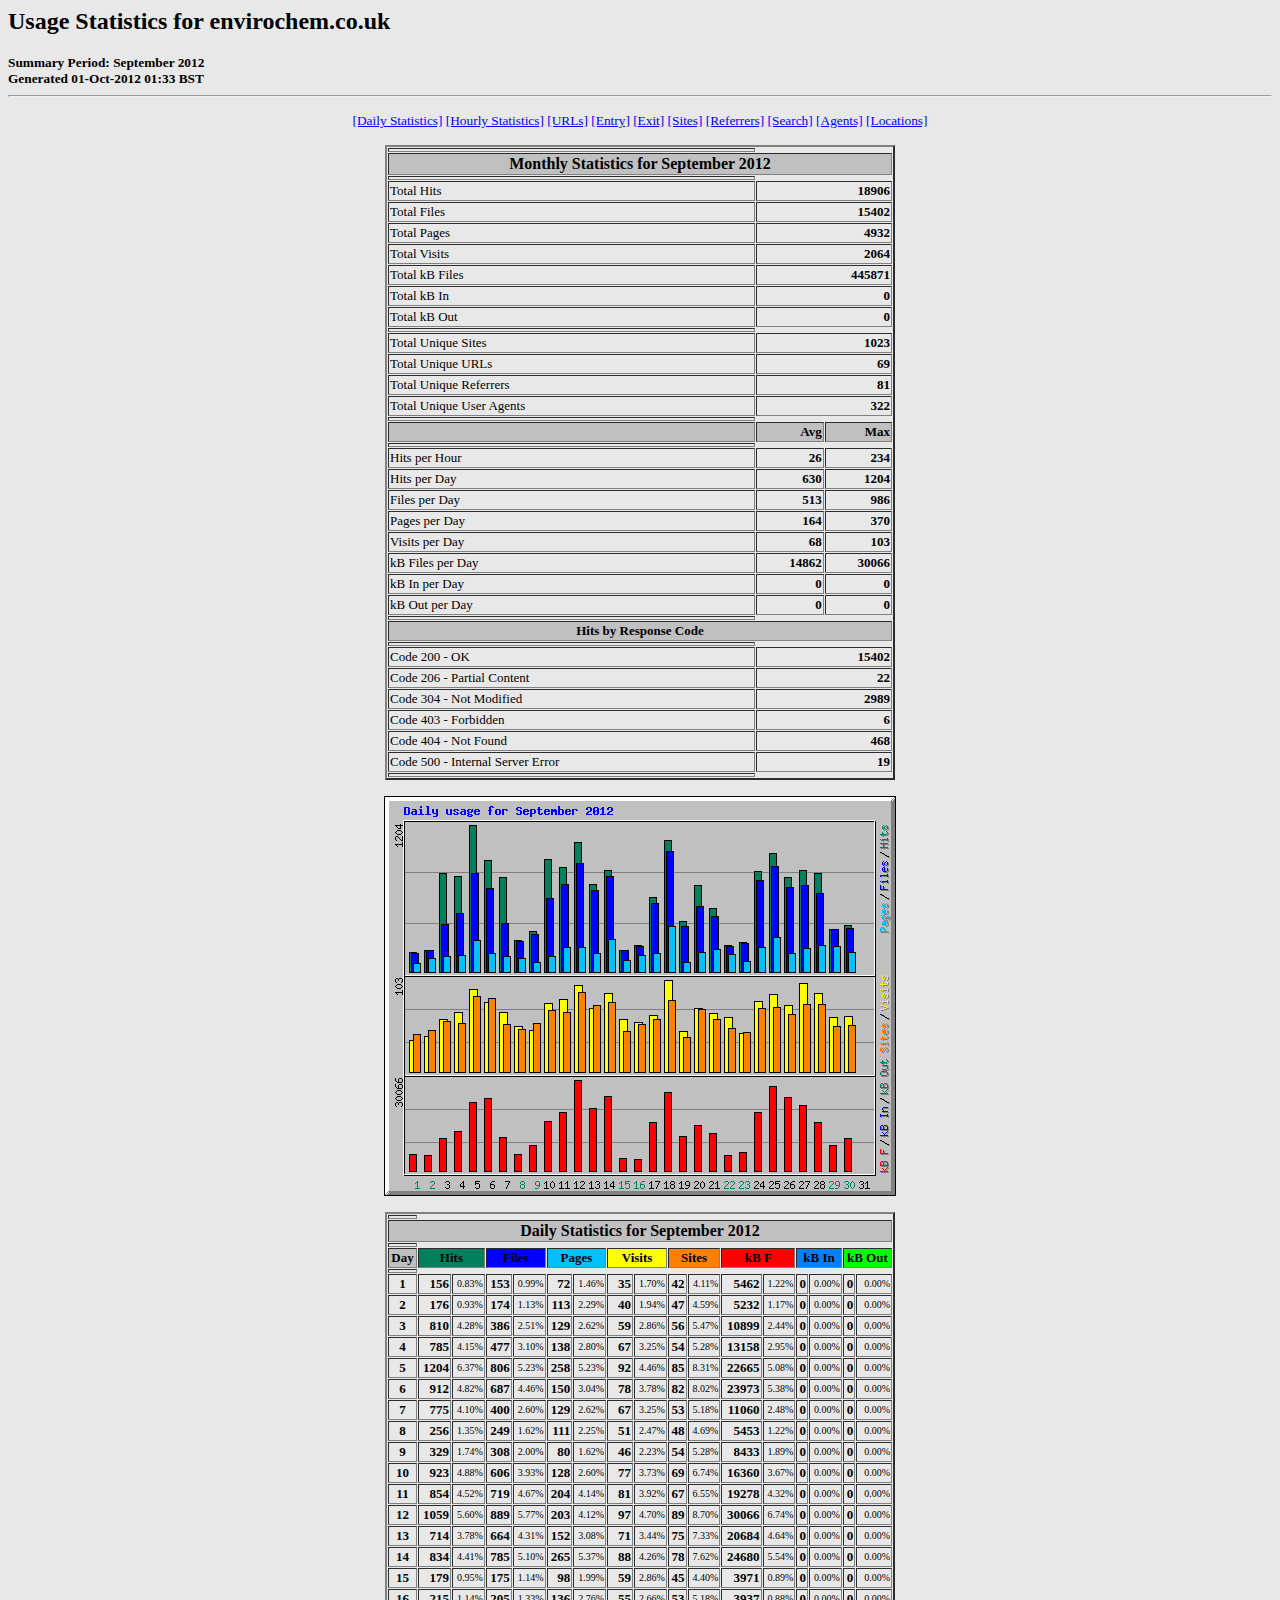
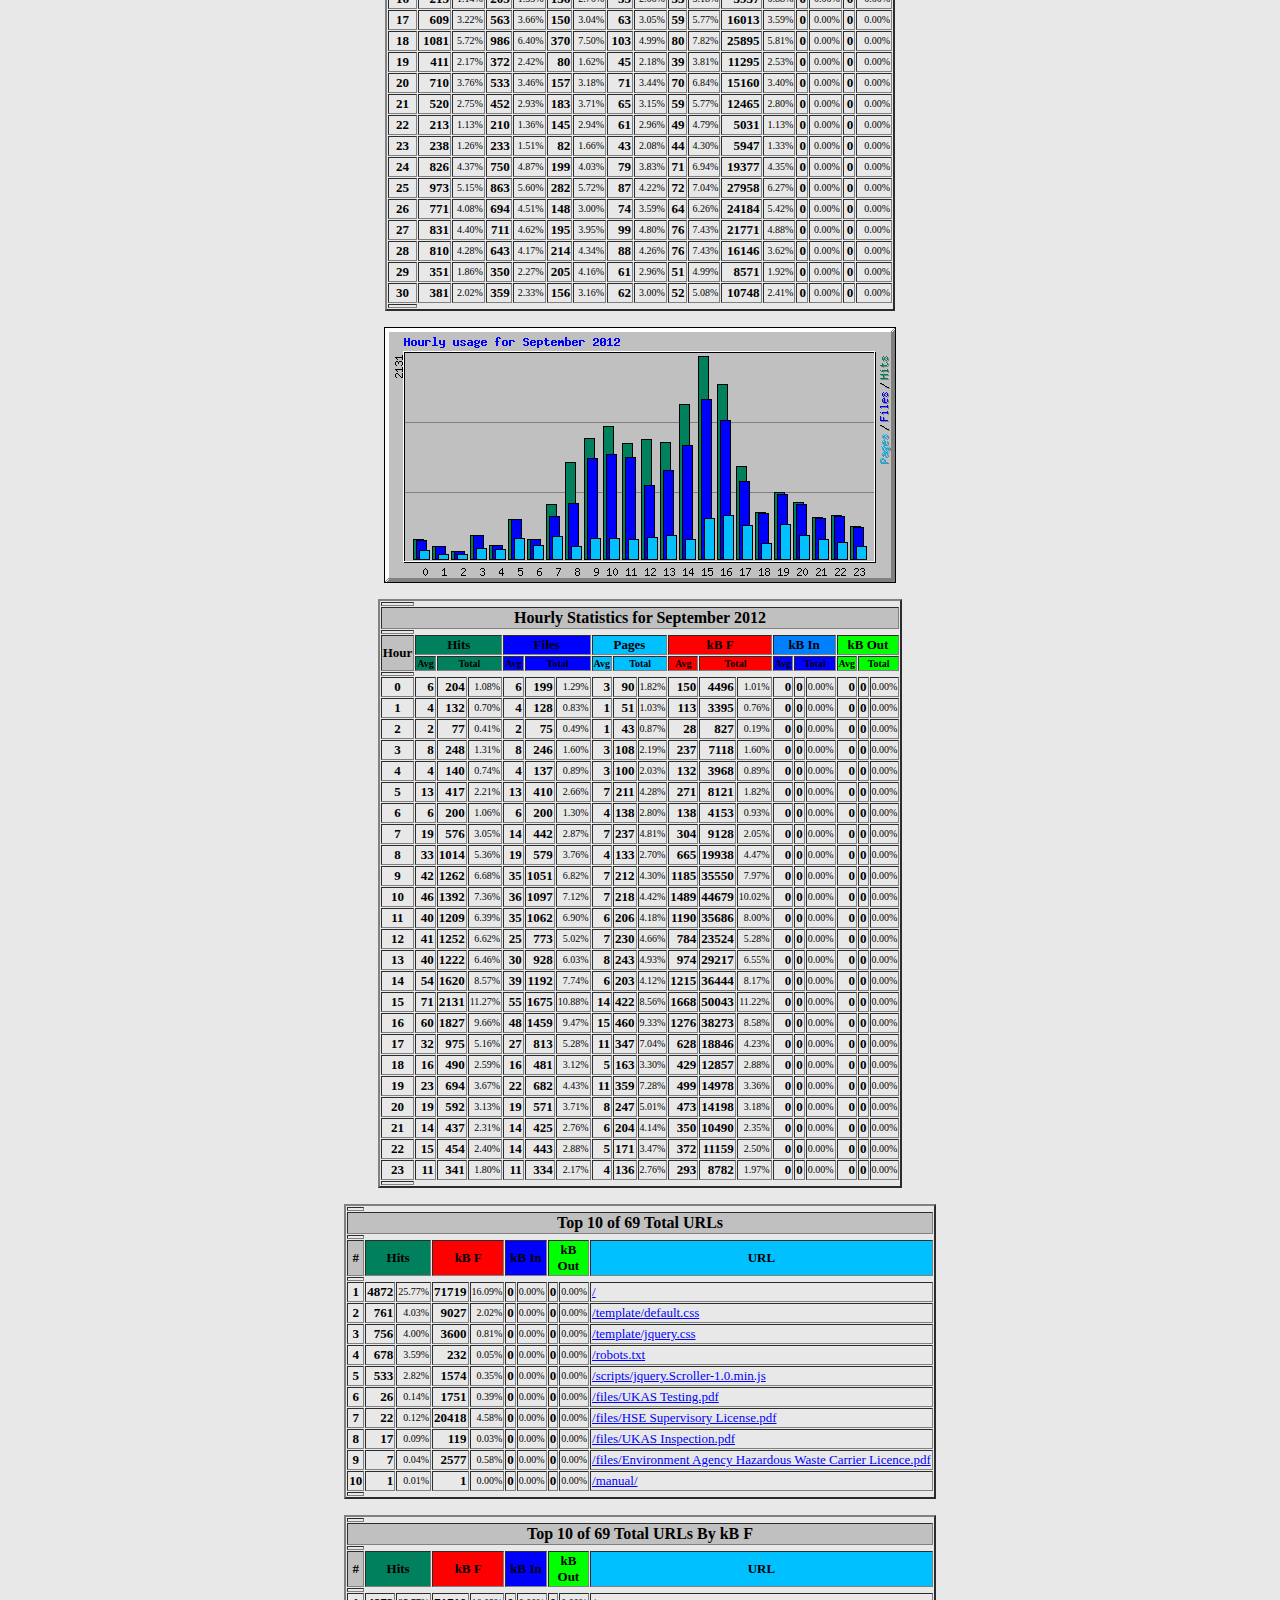
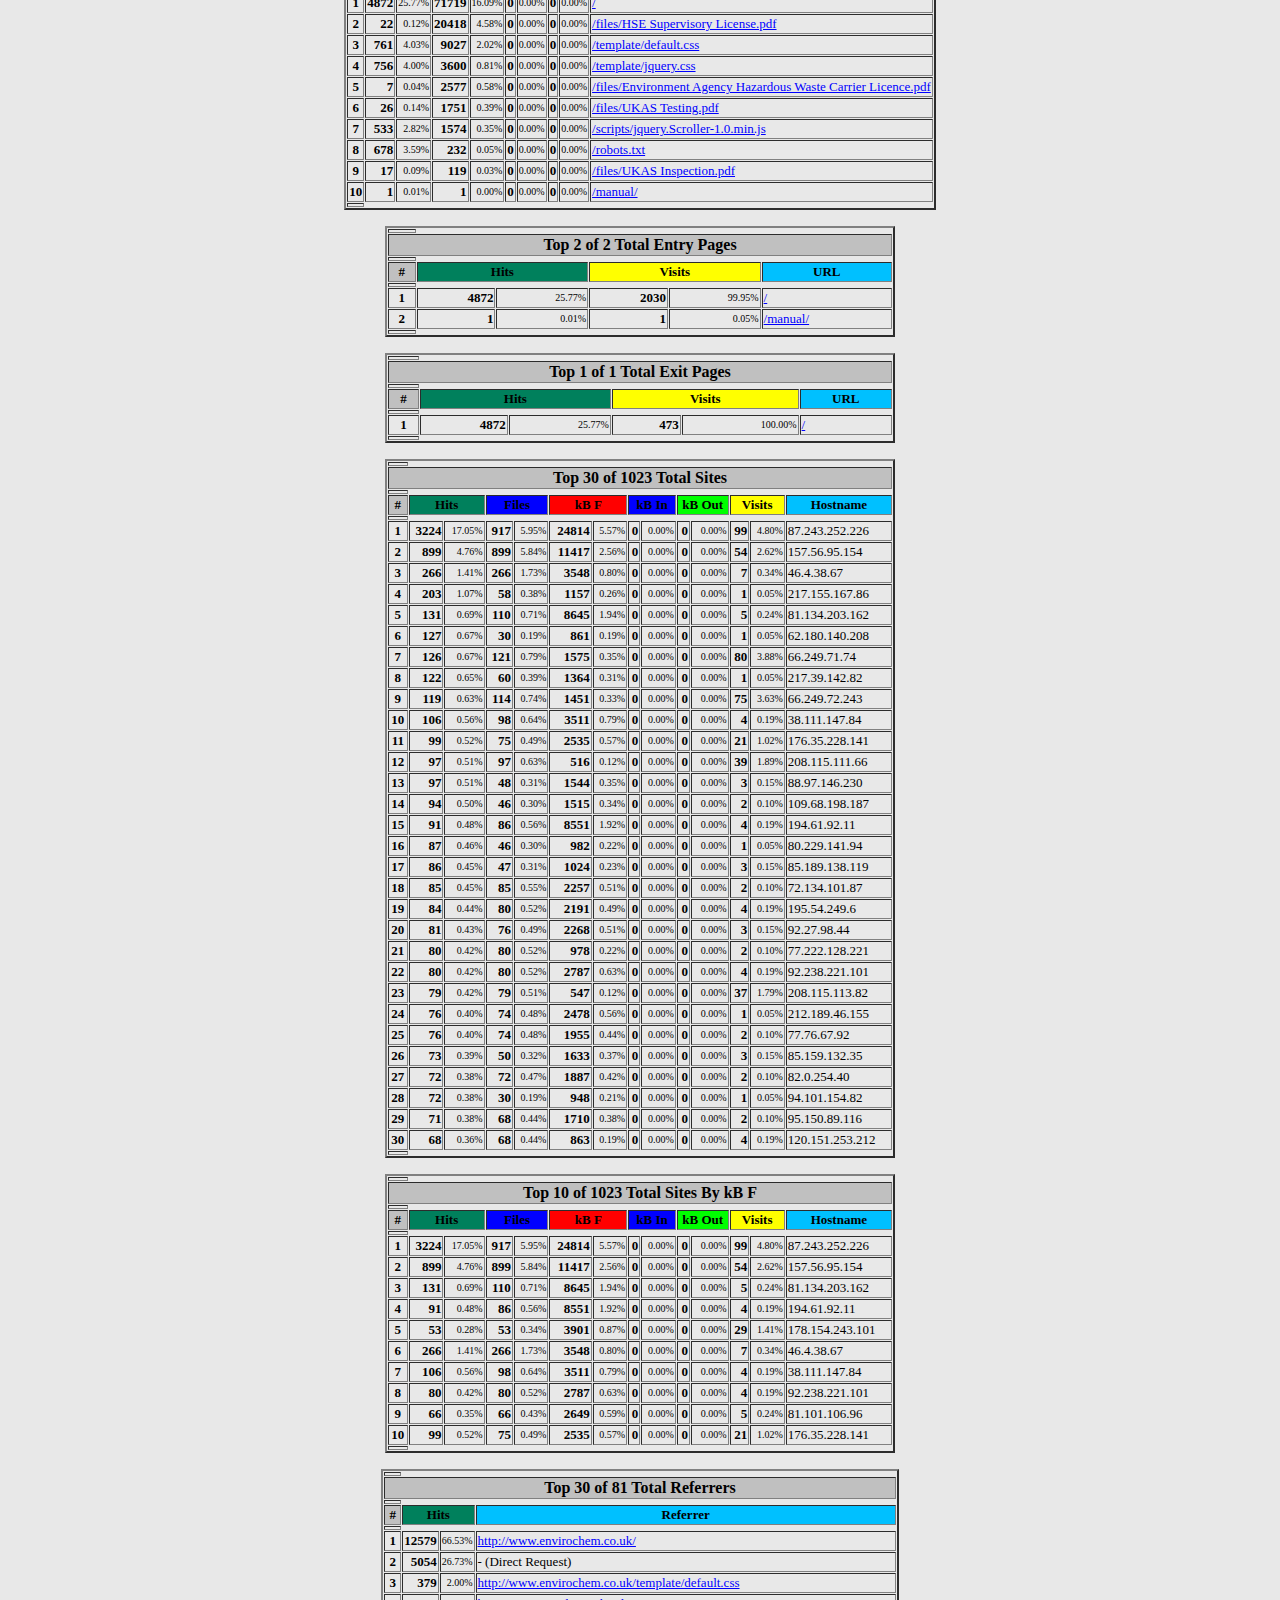
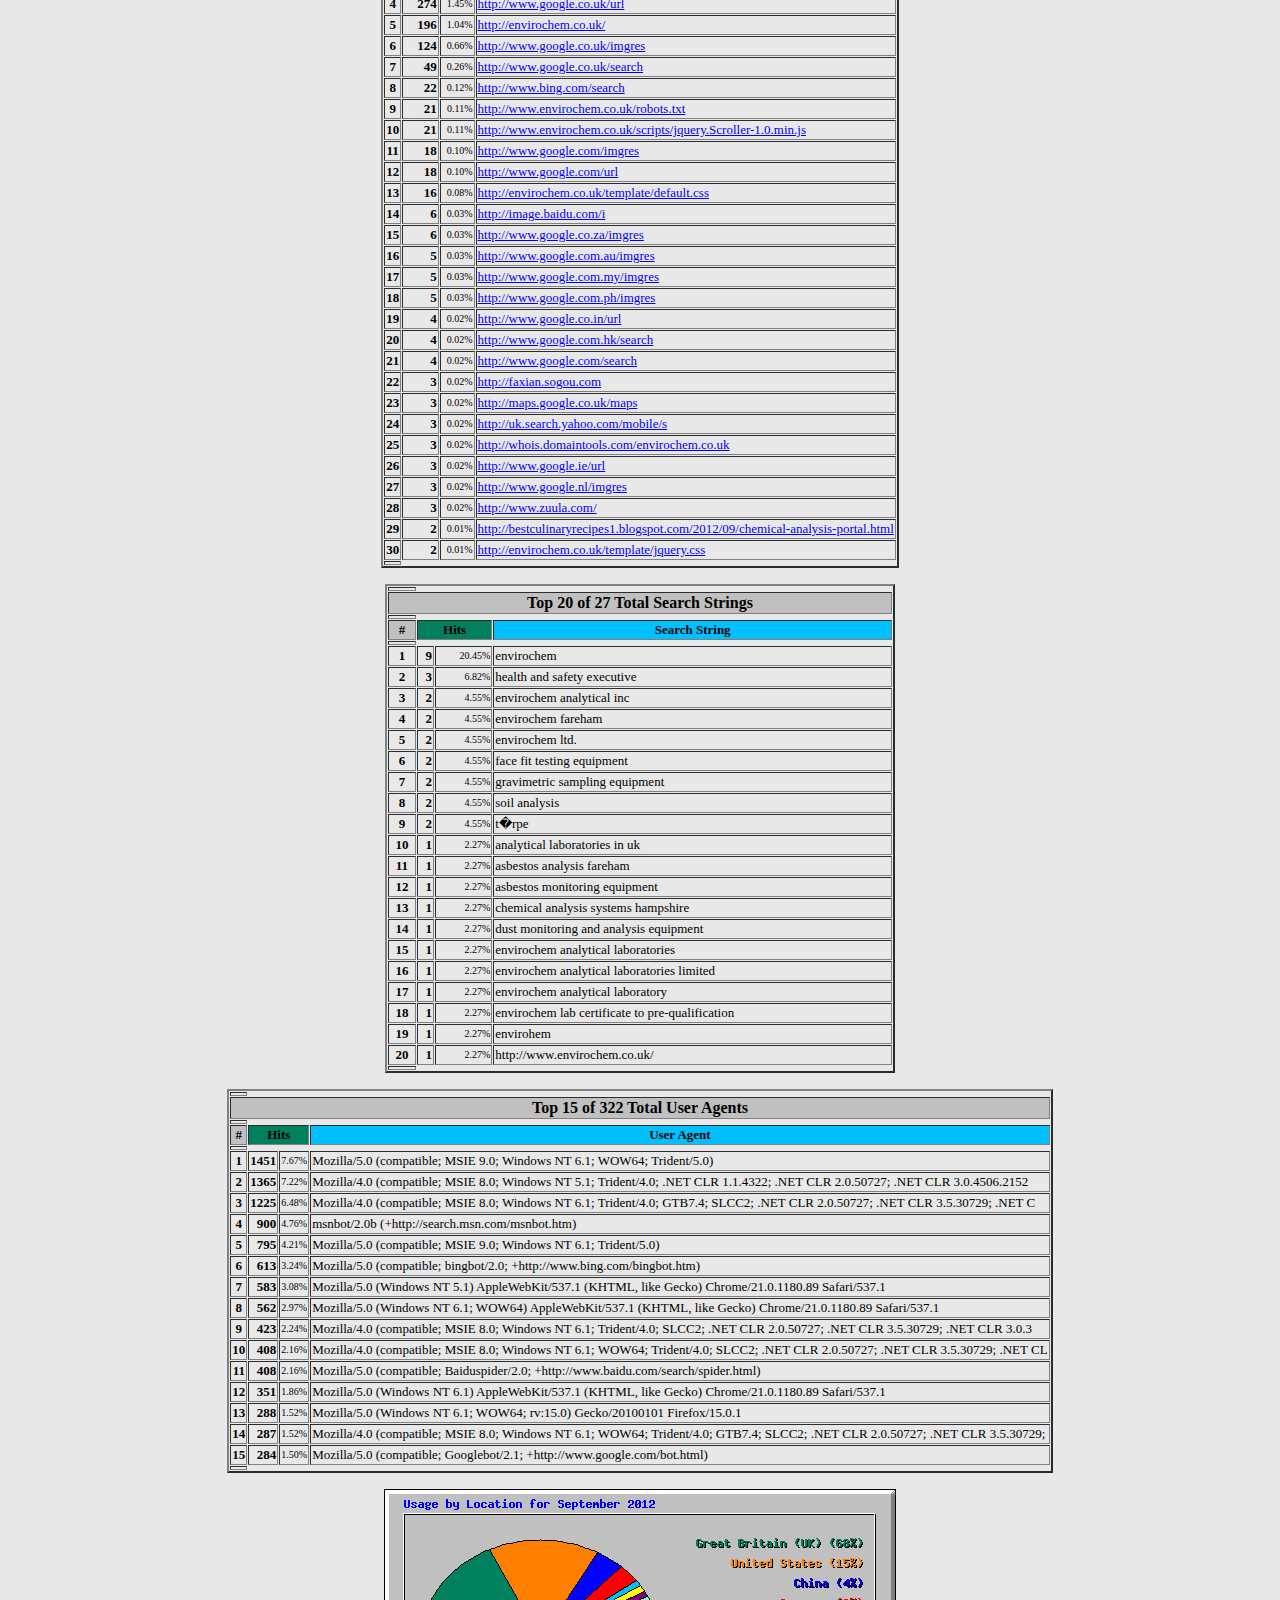
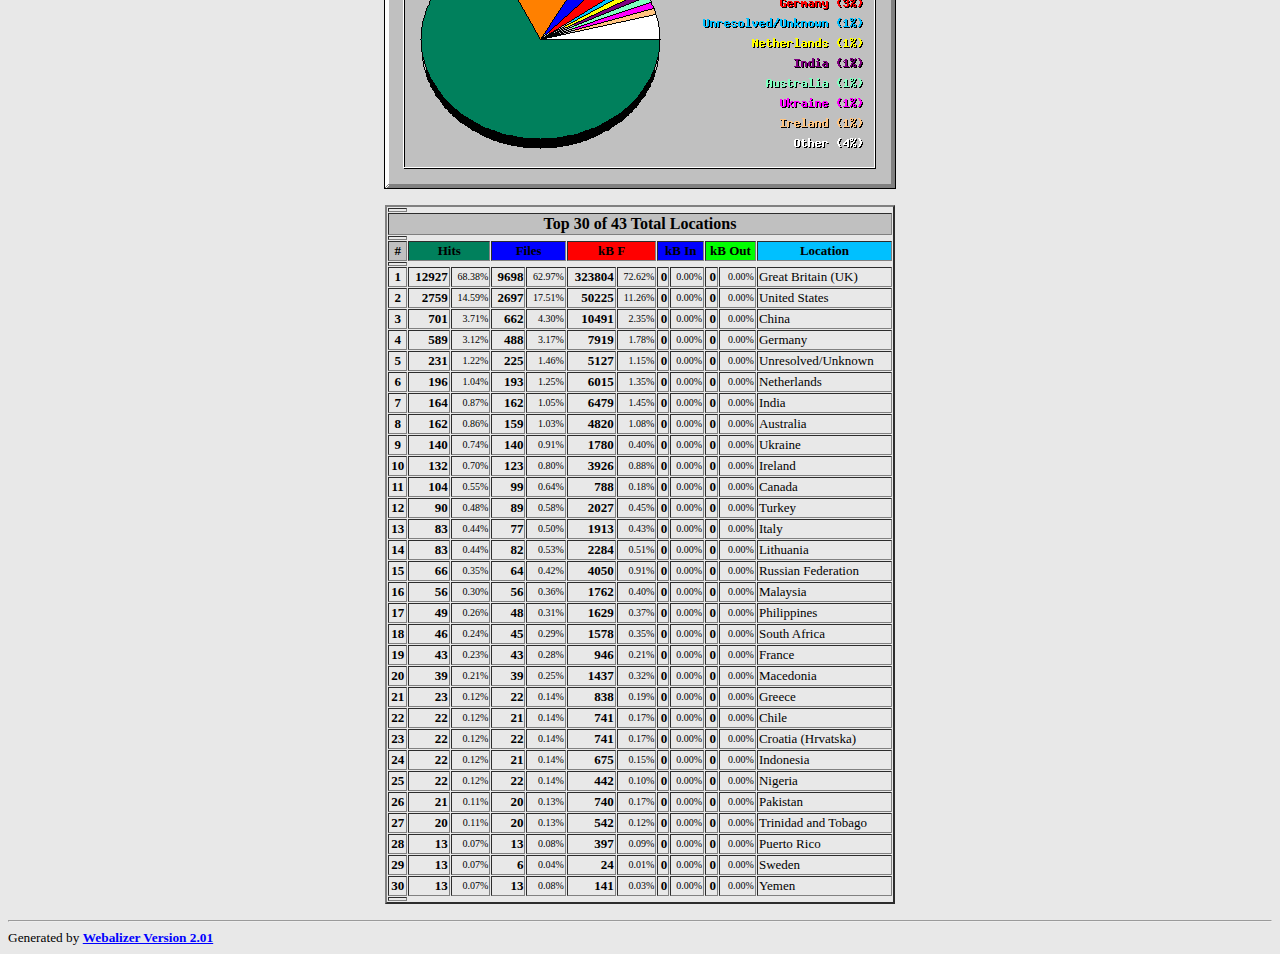
<file: stats/usage_201209.html>
<!DOCTYPE HTML PUBLIC "-//W3C//DTD HTML 4.0 Transitional//EN">

<!-- Generated by The Webalizer  Ver. 2.01-10 -->
<!--                                          -->
<!-- Copyright 1997-2000 Bradford L. Barrett  -->
<!-- (brad@mrunix.net  http://www.mrunix.net) -->
<!--                                          -->
<!-- Distributed under the GNU GPL  Version 2 -->
<!--        Full text may be found at:        -->
<!--     http://www.mrunix.net/webalizer/     -->
<!--                                          -->
<!--  Give the power back to the programmers  -->
<!--   Support the Free Software Foundation   -->
<!--           (http://www.fsf.org)           -->
<!--                                          -->
<!-- *** Generated: 01-Oct-2012 01:33 BST *** -->

<HTML>
<HEAD>
 <TITLE>Usage Statistics for envirochem.co.uk - September 2012</TITLE>
</HEAD>

<BODY BGCOLOR="#E8E8E8" TEXT="#000000" LINK="#0000FF" VLINK="#ff0000">
<H2>Usage Statistics for envirochem.co.uk</H2>
<SMALL><STRONG>
Summary Period: September 2012<BR>
Generated 01-Oct-2012 01:33 BST<BR>
</STRONG></SMALL>
<CENTER>
<HR>
<P>
<SMALL>
<A HREF="#DAYSTATS">[Daily Statistics]</A>
<A HREF="#HOURSTATS">[Hourly Statistics]</A>
<A HREF="#TOPURLS">[URLs]</A>
<A HREF="#TOPENTRY">[Entry]</A>
<A HREF="#TOPEXIT">[Exit]</A>
<A HREF="#TOPSITES">[Sites]</A>
<A HREF="#TOPREFS">[Referrers]</A>
<A HREF="#TOPSEARCH">[Search]</A>
<A HREF="#TOPAGENTS">[Agents]</A>
<A HREF="#TOPCTRYS">[Locations]</A>
</SMALL>
<P>
<TABLE WIDTH=510 BORDER=2 CELLSPACING=1 CELLPADDING=1>
<TR><TH HEIGHT=4></TH></TR>
<TR><TH COLSPAN=3 ALIGN=center BGCOLOR="#C0C0C0">Monthly Statistics for September 2012</TH></TR>
<TR><TH HEIGHT=4></TH></TR>
<TR><TD WIDTH=380><FONT SIZE="-1">Total Hits</FONT></TD>
<TD ALIGN=right COLSPAN=2><FONT SIZE="-1"><B>18906</B></FONT></TD></TR>
<TR><TD WIDTH=380><FONT SIZE="-1">Total Files</FONT></TD>
<TD ALIGN=right COLSPAN=2><FONT SIZE="-1"><B>15402</B></FONT></TD></TR>
<TR><TD WIDTH=380><FONT SIZE="-1">Total Pages</FONT></TD>
<TD ALIGN=right COLSPAN=2><FONT SIZE="-1"><B>4932</B></FONT></TD></TR>
<TR><TD WIDTH=380><FONT SIZE="-1">Total Visits</FONT></TD>
<TD ALIGN=right COLSPAN=2><FONT SIZE="-1"><B>2064</B></FONT></TD></TR>
<TR><TD WIDTH=380><FONT SIZE="-1">Total kB Files</FONT></TD>
<TD ALIGN=right COLSPAN=2><FONT SIZE="-1"><B>445871</B></FONT></TD></TR>
<TR><TD WIDTH=380><FONT SIZE="-1">Total kB In</FONT></TD>
<TD ALIGN=right COLSPAN=2><FONT SIZE="-1"><B>0</B></FONT></TD></TR>
<TR><TD WIDTH=380><FONT SIZE="-1">Total kB Out</FONT></TD>
<TD ALIGN=right COLSPAN=2><FONT SIZE="-1"><B>0</B></FONT></TD></TR>
<TR><TH HEIGHT=4></TH></TR>
<TR><TD WIDTH=380><FONT SIZE="-1">Total Unique Sites</FONT></TD>
<TD ALIGN=right COLSPAN=2><FONT SIZE="-1"><B>1023</B></FONT></TD></TR>
<TR><TD WIDTH=380><FONT SIZE="-1">Total Unique URLs</FONT></TD>
<TD ALIGN=right COLSPAN=2><FONT SIZE="-1"><B>69</B></FONT></TD></TR>
<TR><TD WIDTH=380><FONT SIZE="-1">Total Unique Referrers</FONT></TD>
<TD ALIGN=right COLSPAN=2><FONT SIZE="-1"><B>81</B></FONT></TD></TR>
<TR><TD WIDTH=380><FONT SIZE="-1">Total Unique User Agents</FONT></TD>
<TD ALIGN=right COLSPAN=2><FONT SIZE="-1"><B>322</B></FONT></TD></TR>
<TR><TH HEIGHT=4></TH></TR>
<TR><TH WIDTH=380 BGCOLOR="#C0C0C0"><FONT SIZE=-1 COLOR="#C0C0C0">.</FONT></TH>
<TH WIDTH=65 BGCOLOR="#C0C0C0" ALIGN=right><FONT SIZE=-1>Avg </FONT></TH>
<TH WIDTH=65 BGCOLOR="#C0C0C0" ALIGN=right><FONT SIZE=-1>Max </FONT></TH></TR>
<TR><TH HEIGHT=4></TH></TR>
<TR><TD><FONT SIZE="-1">Hits per Hour</FONT></TD>
<TD ALIGN=right WIDTH=65><FONT SIZE="-1"><B>26</B></FONT></TD>
<TD WIDTH=65 ALIGN=right><FONT SIZE=-1><B>234</B></FONT></TD></TR>
<TR><TD><FONT SIZE="-1">Hits per Day</FONT></TD>
<TD ALIGN=right WIDTH=65><FONT SIZE="-1"><B>630</B></FONT></TD>
<TD WIDTH=65 ALIGN=right><FONT SIZE=-1><B>1204</B></FONT></TD></TR>
<TR><TD><FONT SIZE="-1">Files per Day</FONT></TD>
<TD ALIGN=right WIDTH=65><FONT SIZE="-1"><B>513</B></FONT></TD>
<TD WIDTH=65 ALIGN=right><FONT SIZE=-1><B>986</B></FONT></TD></TR>
<TR><TD><FONT SIZE="-1">Pages per Day</FONT></TD>
<TD ALIGN=right WIDTH=65><FONT SIZE="-1"><B>164</B></FONT></TD>
<TD WIDTH=65 ALIGN=right><FONT SIZE=-1><B>370</B></FONT></TD></TR>
<TR><TD><FONT SIZE="-1">Visits per Day</FONT></TD>
<TD ALIGN=right WIDTH=65><FONT SIZE="-1"><B>68</B></FONT></TD>
<TD WIDTH=65 ALIGN=right><FONT SIZE=-1><B>103</B></FONT></TD></TR>
<TR><TD><FONT SIZE="-1">kB Files per Day</FONT></TD>
<TD ALIGN=right WIDTH=65><FONT SIZE="-1"><B>14862</B></FONT></TD>
<TD WIDTH=65 ALIGN=right><FONT SIZE=-1><B>30066</B></FONT></TD></TR>
<TR><TD><FONT SIZE="-1">kB In per Day</FONT></TD>
<TD ALIGN=right WIDTH=65><FONT SIZE="-1"><B>0</B></FONT></TD>
<TD WIDTH=65 ALIGN=right><FONT SIZE=-1><B>0</B></FONT></TD></TR>
<TR><TD><FONT SIZE="-1">kB Out per Day</FONT></TD>
<TD ALIGN=right WIDTH=65><FONT SIZE="-1"><B>0</B></FONT></TD>
<TD WIDTH=65 ALIGN=right><FONT SIZE=-1><B>0</B></FONT></TD></TR>
<TR><TH HEIGHT=4></TH></TR>
<TR><TH COLSPAN=3 ALIGN=center BGCOLOR="#C0C0C0">
<FONT SIZE="-1">Hits by Response Code</FONT></TH></TR>
<TR><TH HEIGHT=4></TH></TR>
<TR><TD><FONT SIZE="-1">Code 200 - OK</FONT></TD>
<TD ALIGN=right COLSPAN=2><FONT SIZE="-1"><B>15402</B></FONT></TD></TR>
<TR><TD><FONT SIZE="-1">Code 206 - Partial Content</FONT></TD>
<TD ALIGN=right COLSPAN=2><FONT SIZE="-1"><B>22</B></FONT></TD></TR>
<TR><TD><FONT SIZE="-1">Code 304 - Not Modified</FONT></TD>
<TD ALIGN=right COLSPAN=2><FONT SIZE="-1"><B>2989</B></FONT></TD></TR>
<TR><TD><FONT SIZE="-1">Code 403 - Forbidden</FONT></TD>
<TD ALIGN=right COLSPAN=2><FONT SIZE="-1"><B>6</B></FONT></TD></TR>
<TR><TD><FONT SIZE="-1">Code 404 - Not Found</FONT></TD>
<TD ALIGN=right COLSPAN=2><FONT SIZE="-1"><B>468</B></FONT></TD></TR>
<TR><TD><FONT SIZE="-1">Code 500 - Internal Server Error</FONT></TD>
<TD ALIGN=right COLSPAN=2><FONT SIZE="-1"><B>19</B></FONT></TD></TR>
<TR><TH HEIGHT=4></TH></TR>
</TABLE>
<P>
<A NAME="DAYSTATS"></A>
<IMG SRC="daily_usage_201209.png" ALT="Daily usage for September 2012" HEIGHT=400 WIDTH=512><P>
<TABLE WIDTH=510 BORDER=2 CELLSPACING=1 CELLPADDING=1>
<TR><TH HEIGHT=4></TH></TR>
<TR><TH BGCOLOR="#C0C0C0" COLSPAN=17 ALIGN=center>Daily Statistics for September 2012</TH></TR>
<TR><TH HEIGHT=4></TH></TR>
<TR><TH ALIGN=center BGCOLOR="#C0C0C0"><FONT SIZE="-1">Day</FONT></TH>
<TH ALIGN=center BGCOLOR="#00805c" COLSPAN=2><FONT SIZE="-1">Hits</FONT></TH>
<TH ALIGN=center BGCOLOR="#0000ff" COLSPAN=2><FONT SIZE="-1">Files</FONT></TH>
<TH ALIGN=center BGCOLOR="#00c0ff" COLSPAN=2><FONT SIZE="-1">Pages</FONT></TH>
<TH ALIGN=center BGCOLOR="#ffff00" COLSPAN=2><FONT SIZE="-1">Visits</FONT></TH>
<TH ALIGN=center BGCOLOR="#ff8000" COLSPAN=2><FONT SIZE="-1">Sites</FONT></TH>
<TH ALIGN=center BGCOLOR="#ff0000" COLSPAN=2><FONT SIZE="-1">kB F</FONT></TH>
<TH ALIGN=center BGCOLOR="#0080FF" COLSPAN=2><FONT SIZE="-1">kB In</FONT></TH>
<TH ALIGN=center BGCOLOR="#00FF00" COLSPAN=2><FONT SIZE="-1">kB Out</FONT></TH></TR>
<TR><TH HEIGHT=4></TH></TR>
<TR><TD ALIGN=center><FONT SIZE="-1"><B>1</B></FONT></TD>
<TD ALIGN=right><FONT SIZE="-1"><B>156</B></FONT></TD>
<TD ALIGN=right><FONT SIZE="-2">0.83%</FONT></TD>
<TD ALIGN=right><FONT SIZE="-1"><B>153</B></FONT></TD>
<TD ALIGN=right><FONT SIZE="-2">0.99%</FONT></TD>
<TD ALIGN=right><FONT SIZE="-1"><B>72</B></FONT></TD>
<TD ALIGN=right><FONT SIZE="-2">1.46%</FONT></TD>
<TD ALIGN=right><FONT SIZE="-1"><B>35</B></FONT></TD>
<TD ALIGN=right><FONT SIZE="-2">1.70%</FONT></TD>
<TD ALIGN=right><FONT SIZE="-1"><B>42</B></FONT></TD>
<TD ALIGN=right><FONT SIZE="-2">4.11%</FONT></TD>
<TD ALIGN=right><FONT SIZE="-1"><B>5462</B></FONT></TD>
<TD ALIGN=right><FONT SIZE="-2">1.22%</FONT></TD>
<TD ALIGN=right><FONT SIZE="-1"><B>0</B></FONT></TD>
<TD ALIGN=right><FONT SIZE="-2">0.00%</FONT></TD>
<TD ALIGN=right><FONT SIZE="-1"><B>0</B></FONT></TD>
<TD ALIGN=right><FONT SIZE="-2">0.00%</FONT></TD></TR>
<TR><TD ALIGN=center><FONT SIZE="-1"><B>2</B></FONT></TD>
<TD ALIGN=right><FONT SIZE="-1"><B>176</B></FONT></TD>
<TD ALIGN=right><FONT SIZE="-2">0.93%</FONT></TD>
<TD ALIGN=right><FONT SIZE="-1"><B>174</B></FONT></TD>
<TD ALIGN=right><FONT SIZE="-2">1.13%</FONT></TD>
<TD ALIGN=right><FONT SIZE="-1"><B>113</B></FONT></TD>
<TD ALIGN=right><FONT SIZE="-2">2.29%</FONT></TD>
<TD ALIGN=right><FONT SIZE="-1"><B>40</B></FONT></TD>
<TD ALIGN=right><FONT SIZE="-2">1.94%</FONT></TD>
<TD ALIGN=right><FONT SIZE="-1"><B>47</B></FONT></TD>
<TD ALIGN=right><FONT SIZE="-2">4.59%</FONT></TD>
<TD ALIGN=right><FONT SIZE="-1"><B>5232</B></FONT></TD>
<TD ALIGN=right><FONT SIZE="-2">1.17%</FONT></TD>
<TD ALIGN=right><FONT SIZE="-1"><B>0</B></FONT></TD>
<TD ALIGN=right><FONT SIZE="-2">0.00%</FONT></TD>
<TD ALIGN=right><FONT SIZE="-1"><B>0</B></FONT></TD>
<TD ALIGN=right><FONT SIZE="-2">0.00%</FONT></TD></TR>
<TR><TD ALIGN=center><FONT SIZE="-1"><B>3</B></FONT></TD>
<TD ALIGN=right><FONT SIZE="-1"><B>810</B></FONT></TD>
<TD ALIGN=right><FONT SIZE="-2">4.28%</FONT></TD>
<TD ALIGN=right><FONT SIZE="-1"><B>386</B></FONT></TD>
<TD ALIGN=right><FONT SIZE="-2">2.51%</FONT></TD>
<TD ALIGN=right><FONT SIZE="-1"><B>129</B></FONT></TD>
<TD ALIGN=right><FONT SIZE="-2">2.62%</FONT></TD>
<TD ALIGN=right><FONT SIZE="-1"><B>59</B></FONT></TD>
<TD ALIGN=right><FONT SIZE="-2">2.86%</FONT></TD>
<TD ALIGN=right><FONT SIZE="-1"><B>56</B></FONT></TD>
<TD ALIGN=right><FONT SIZE="-2">5.47%</FONT></TD>
<TD ALIGN=right><FONT SIZE="-1"><B>10899</B></FONT></TD>
<TD ALIGN=right><FONT SIZE="-2">2.44%</FONT></TD>
<TD ALIGN=right><FONT SIZE="-1"><B>0</B></FONT></TD>
<TD ALIGN=right><FONT SIZE="-2">0.00%</FONT></TD>
<TD ALIGN=right><FONT SIZE="-1"><B>0</B></FONT></TD>
<TD ALIGN=right><FONT SIZE="-2">0.00%</FONT></TD></TR>
<TR><TD ALIGN=center><FONT SIZE="-1"><B>4</B></FONT></TD>
<TD ALIGN=right><FONT SIZE="-1"><B>785</B></FONT></TD>
<TD ALIGN=right><FONT SIZE="-2">4.15%</FONT></TD>
<TD ALIGN=right><FONT SIZE="-1"><B>477</B></FONT></TD>
<TD ALIGN=right><FONT SIZE="-2">3.10%</FONT></TD>
<TD ALIGN=right><FONT SIZE="-1"><B>138</B></FONT></TD>
<TD ALIGN=right><FONT SIZE="-2">2.80%</FONT></TD>
<TD ALIGN=right><FONT SIZE="-1"><B>67</B></FONT></TD>
<TD ALIGN=right><FONT SIZE="-2">3.25%</FONT></TD>
<TD ALIGN=right><FONT SIZE="-1"><B>54</B></FONT></TD>
<TD ALIGN=right><FONT SIZE="-2">5.28%</FONT></TD>
<TD ALIGN=right><FONT SIZE="-1"><B>13158</B></FONT></TD>
<TD ALIGN=right><FONT SIZE="-2">2.95%</FONT></TD>
<TD ALIGN=right><FONT SIZE="-1"><B>0</B></FONT></TD>
<TD ALIGN=right><FONT SIZE="-2">0.00%</FONT></TD>
<TD ALIGN=right><FONT SIZE="-1"><B>0</B></FONT></TD>
<TD ALIGN=right><FONT SIZE="-2">0.00%</FONT></TD></TR>
<TR><TD ALIGN=center><FONT SIZE="-1"><B>5</B></FONT></TD>
<TD ALIGN=right><FONT SIZE="-1"><B>1204</B></FONT></TD>
<TD ALIGN=right><FONT SIZE="-2">6.37%</FONT></TD>
<TD ALIGN=right><FONT SIZE="-1"><B>806</B></FONT></TD>
<TD ALIGN=right><FONT SIZE="-2">5.23%</FONT></TD>
<TD ALIGN=right><FONT SIZE="-1"><B>258</B></FONT></TD>
<TD ALIGN=right><FONT SIZE="-2">5.23%</FONT></TD>
<TD ALIGN=right><FONT SIZE="-1"><B>92</B></FONT></TD>
<TD ALIGN=right><FONT SIZE="-2">4.46%</FONT></TD>
<TD ALIGN=right><FONT SIZE="-1"><B>85</B></FONT></TD>
<TD ALIGN=right><FONT SIZE="-2">8.31%</FONT></TD>
<TD ALIGN=right><FONT SIZE="-1"><B>22665</B></FONT></TD>
<TD ALIGN=right><FONT SIZE="-2">5.08%</FONT></TD>
<TD ALIGN=right><FONT SIZE="-1"><B>0</B></FONT></TD>
<TD ALIGN=right><FONT SIZE="-2">0.00%</FONT></TD>
<TD ALIGN=right><FONT SIZE="-1"><B>0</B></FONT></TD>
<TD ALIGN=right><FONT SIZE="-2">0.00%</FONT></TD></TR>
<TR><TD ALIGN=center><FONT SIZE="-1"><B>6</B></FONT></TD>
<TD ALIGN=right><FONT SIZE="-1"><B>912</B></FONT></TD>
<TD ALIGN=right><FONT SIZE="-2">4.82%</FONT></TD>
<TD ALIGN=right><FONT SIZE="-1"><B>687</B></FONT></TD>
<TD ALIGN=right><FONT SIZE="-2">4.46%</FONT></TD>
<TD ALIGN=right><FONT SIZE="-1"><B>150</B></FONT></TD>
<TD ALIGN=right><FONT SIZE="-2">3.04%</FONT></TD>
<TD ALIGN=right><FONT SIZE="-1"><B>78</B></FONT></TD>
<TD ALIGN=right><FONT SIZE="-2">3.78%</FONT></TD>
<TD ALIGN=right><FONT SIZE="-1"><B>82</B></FONT></TD>
<TD ALIGN=right><FONT SIZE="-2">8.02%</FONT></TD>
<TD ALIGN=right><FONT SIZE="-1"><B>23973</B></FONT></TD>
<TD ALIGN=right><FONT SIZE="-2">5.38%</FONT></TD>
<TD ALIGN=right><FONT SIZE="-1"><B>0</B></FONT></TD>
<TD ALIGN=right><FONT SIZE="-2">0.00%</FONT></TD>
<TD ALIGN=right><FONT SIZE="-1"><B>0</B></FONT></TD>
<TD ALIGN=right><FONT SIZE="-2">0.00%</FONT></TD></TR>
<TR><TD ALIGN=center><FONT SIZE="-1"><B>7</B></FONT></TD>
<TD ALIGN=right><FONT SIZE="-1"><B>775</B></FONT></TD>
<TD ALIGN=right><FONT SIZE="-2">4.10%</FONT></TD>
<TD ALIGN=right><FONT SIZE="-1"><B>400</B></FONT></TD>
<TD ALIGN=right><FONT SIZE="-2">2.60%</FONT></TD>
<TD ALIGN=right><FONT SIZE="-1"><B>129</B></FONT></TD>
<TD ALIGN=right><FONT SIZE="-2">2.62%</FONT></TD>
<TD ALIGN=right><FONT SIZE="-1"><B>67</B></FONT></TD>
<TD ALIGN=right><FONT SIZE="-2">3.25%</FONT></TD>
<TD ALIGN=right><FONT SIZE="-1"><B>53</B></FONT></TD>
<TD ALIGN=right><FONT SIZE="-2">5.18%</FONT></TD>
<TD ALIGN=right><FONT SIZE="-1"><B>11060</B></FONT></TD>
<TD ALIGN=right><FONT SIZE="-2">2.48%</FONT></TD>
<TD ALIGN=right><FONT SIZE="-1"><B>0</B></FONT></TD>
<TD ALIGN=right><FONT SIZE="-2">0.00%</FONT></TD>
<TD ALIGN=right><FONT SIZE="-1"><B>0</B></FONT></TD>
<TD ALIGN=right><FONT SIZE="-2">0.00%</FONT></TD></TR>
<TR><TD ALIGN=center><FONT SIZE="-1"><B>8</B></FONT></TD>
<TD ALIGN=right><FONT SIZE="-1"><B>256</B></FONT></TD>
<TD ALIGN=right><FONT SIZE="-2">1.35%</FONT></TD>
<TD ALIGN=right><FONT SIZE="-1"><B>249</B></FONT></TD>
<TD ALIGN=right><FONT SIZE="-2">1.62%</FONT></TD>
<TD ALIGN=right><FONT SIZE="-1"><B>111</B></FONT></TD>
<TD ALIGN=right><FONT SIZE="-2">2.25%</FONT></TD>
<TD ALIGN=right><FONT SIZE="-1"><B>51</B></FONT></TD>
<TD ALIGN=right><FONT SIZE="-2">2.47%</FONT></TD>
<TD ALIGN=right><FONT SIZE="-1"><B>48</B></FONT></TD>
<TD ALIGN=right><FONT SIZE="-2">4.69%</FONT></TD>
<TD ALIGN=right><FONT SIZE="-1"><B>5453</B></FONT></TD>
<TD ALIGN=right><FONT SIZE="-2">1.22%</FONT></TD>
<TD ALIGN=right><FONT SIZE="-1"><B>0</B></FONT></TD>
<TD ALIGN=right><FONT SIZE="-2">0.00%</FONT></TD>
<TD ALIGN=right><FONT SIZE="-1"><B>0</B></FONT></TD>
<TD ALIGN=right><FONT SIZE="-2">0.00%</FONT></TD></TR>
<TR><TD ALIGN=center><FONT SIZE="-1"><B>9</B></FONT></TD>
<TD ALIGN=right><FONT SIZE="-1"><B>329</B></FONT></TD>
<TD ALIGN=right><FONT SIZE="-2">1.74%</FONT></TD>
<TD ALIGN=right><FONT SIZE="-1"><B>308</B></FONT></TD>
<TD ALIGN=right><FONT SIZE="-2">2.00%</FONT></TD>
<TD ALIGN=right><FONT SIZE="-1"><B>80</B></FONT></TD>
<TD ALIGN=right><FONT SIZE="-2">1.62%</FONT></TD>
<TD ALIGN=right><FONT SIZE="-1"><B>46</B></FONT></TD>
<TD ALIGN=right><FONT SIZE="-2">2.23%</FONT></TD>
<TD ALIGN=right><FONT SIZE="-1"><B>54</B></FONT></TD>
<TD ALIGN=right><FONT SIZE="-2">5.28%</FONT></TD>
<TD ALIGN=right><FONT SIZE="-1"><B>8433</B></FONT></TD>
<TD ALIGN=right><FONT SIZE="-2">1.89%</FONT></TD>
<TD ALIGN=right><FONT SIZE="-1"><B>0</B></FONT></TD>
<TD ALIGN=right><FONT SIZE="-2">0.00%</FONT></TD>
<TD ALIGN=right><FONT SIZE="-1"><B>0</B></FONT></TD>
<TD ALIGN=right><FONT SIZE="-2">0.00%</FONT></TD></TR>
<TR><TD ALIGN=center><FONT SIZE="-1"><B>10</B></FONT></TD>
<TD ALIGN=right><FONT SIZE="-1"><B>923</B></FONT></TD>
<TD ALIGN=right><FONT SIZE="-2">4.88%</FONT></TD>
<TD ALIGN=right><FONT SIZE="-1"><B>606</B></FONT></TD>
<TD ALIGN=right><FONT SIZE="-2">3.93%</FONT></TD>
<TD ALIGN=right><FONT SIZE="-1"><B>128</B></FONT></TD>
<TD ALIGN=right><FONT SIZE="-2">2.60%</FONT></TD>
<TD ALIGN=right><FONT SIZE="-1"><B>77</B></FONT></TD>
<TD ALIGN=right><FONT SIZE="-2">3.73%</FONT></TD>
<TD ALIGN=right><FONT SIZE="-1"><B>69</B></FONT></TD>
<TD ALIGN=right><FONT SIZE="-2">6.74%</FONT></TD>
<TD ALIGN=right><FONT SIZE="-1"><B>16360</B></FONT></TD>
<TD ALIGN=right><FONT SIZE="-2">3.67%</FONT></TD>
<TD ALIGN=right><FONT SIZE="-1"><B>0</B></FONT></TD>
<TD ALIGN=right><FONT SIZE="-2">0.00%</FONT></TD>
<TD ALIGN=right><FONT SIZE="-1"><B>0</B></FONT></TD>
<TD ALIGN=right><FONT SIZE="-2">0.00%</FONT></TD></TR>
<TR><TD ALIGN=center><FONT SIZE="-1"><B>11</B></FONT></TD>
<TD ALIGN=right><FONT SIZE="-1"><B>854</B></FONT></TD>
<TD ALIGN=right><FONT SIZE="-2">4.52%</FONT></TD>
<TD ALIGN=right><FONT SIZE="-1"><B>719</B></FONT></TD>
<TD ALIGN=right><FONT SIZE="-2">4.67%</FONT></TD>
<TD ALIGN=right><FONT SIZE="-1"><B>204</B></FONT></TD>
<TD ALIGN=right><FONT SIZE="-2">4.14%</FONT></TD>
<TD ALIGN=right><FONT SIZE="-1"><B>81</B></FONT></TD>
<TD ALIGN=right><FONT SIZE="-2">3.92%</FONT></TD>
<TD ALIGN=right><FONT SIZE="-1"><B>67</B></FONT></TD>
<TD ALIGN=right><FONT SIZE="-2">6.55%</FONT></TD>
<TD ALIGN=right><FONT SIZE="-1"><B>19278</B></FONT></TD>
<TD ALIGN=right><FONT SIZE="-2">4.32%</FONT></TD>
<TD ALIGN=right><FONT SIZE="-1"><B>0</B></FONT></TD>
<TD ALIGN=right><FONT SIZE="-2">0.00%</FONT></TD>
<TD ALIGN=right><FONT SIZE="-1"><B>0</B></FONT></TD>
<TD ALIGN=right><FONT SIZE="-2">0.00%</FONT></TD></TR>
<TR><TD ALIGN=center><FONT SIZE="-1"><B>12</B></FONT></TD>
<TD ALIGN=right><FONT SIZE="-1"><B>1059</B></FONT></TD>
<TD ALIGN=right><FONT SIZE="-2">5.60%</FONT></TD>
<TD ALIGN=right><FONT SIZE="-1"><B>889</B></FONT></TD>
<TD ALIGN=right><FONT SIZE="-2">5.77%</FONT></TD>
<TD ALIGN=right><FONT SIZE="-1"><B>203</B></FONT></TD>
<TD ALIGN=right><FONT SIZE="-2">4.12%</FONT></TD>
<TD ALIGN=right><FONT SIZE="-1"><B>97</B></FONT></TD>
<TD ALIGN=right><FONT SIZE="-2">4.70%</FONT></TD>
<TD ALIGN=right><FONT SIZE="-1"><B>89</B></FONT></TD>
<TD ALIGN=right><FONT SIZE="-2">8.70%</FONT></TD>
<TD ALIGN=right><FONT SIZE="-1"><B>30066</B></FONT></TD>
<TD ALIGN=right><FONT SIZE="-2">6.74%</FONT></TD>
<TD ALIGN=right><FONT SIZE="-1"><B>0</B></FONT></TD>
<TD ALIGN=right><FONT SIZE="-2">0.00%</FONT></TD>
<TD ALIGN=right><FONT SIZE="-1"><B>0</B></FONT></TD>
<TD ALIGN=right><FONT SIZE="-2">0.00%</FONT></TD></TR>
<TR><TD ALIGN=center><FONT SIZE="-1"><B>13</B></FONT></TD>
<TD ALIGN=right><FONT SIZE="-1"><B>714</B></FONT></TD>
<TD ALIGN=right><FONT SIZE="-2">3.78%</FONT></TD>
<TD ALIGN=right><FONT SIZE="-1"><B>664</B></FONT></TD>
<TD ALIGN=right><FONT SIZE="-2">4.31%</FONT></TD>
<TD ALIGN=right><FONT SIZE="-1"><B>152</B></FONT></TD>
<TD ALIGN=right><FONT SIZE="-2">3.08%</FONT></TD>
<TD ALIGN=right><FONT SIZE="-1"><B>71</B></FONT></TD>
<TD ALIGN=right><FONT SIZE="-2">3.44%</FONT></TD>
<TD ALIGN=right><FONT SIZE="-1"><B>75</B></FONT></TD>
<TD ALIGN=right><FONT SIZE="-2">7.33%</FONT></TD>
<TD ALIGN=right><FONT SIZE="-1"><B>20684</B></FONT></TD>
<TD ALIGN=right><FONT SIZE="-2">4.64%</FONT></TD>
<TD ALIGN=right><FONT SIZE="-1"><B>0</B></FONT></TD>
<TD ALIGN=right><FONT SIZE="-2">0.00%</FONT></TD>
<TD ALIGN=right><FONT SIZE="-1"><B>0</B></FONT></TD>
<TD ALIGN=right><FONT SIZE="-2">0.00%</FONT></TD></TR>
<TR><TD ALIGN=center><FONT SIZE="-1"><B>14</B></FONT></TD>
<TD ALIGN=right><FONT SIZE="-1"><B>834</B></FONT></TD>
<TD ALIGN=right><FONT SIZE="-2">4.41%</FONT></TD>
<TD ALIGN=right><FONT SIZE="-1"><B>785</B></FONT></TD>
<TD ALIGN=right><FONT SIZE="-2">5.10%</FONT></TD>
<TD ALIGN=right><FONT SIZE="-1"><B>265</B></FONT></TD>
<TD ALIGN=right><FONT SIZE="-2">5.37%</FONT></TD>
<TD ALIGN=right><FONT SIZE="-1"><B>88</B></FONT></TD>
<TD ALIGN=right><FONT SIZE="-2">4.26%</FONT></TD>
<TD ALIGN=right><FONT SIZE="-1"><B>78</B></FONT></TD>
<TD ALIGN=right><FONT SIZE="-2">7.62%</FONT></TD>
<TD ALIGN=right><FONT SIZE="-1"><B>24680</B></FONT></TD>
<TD ALIGN=right><FONT SIZE="-2">5.54%</FONT></TD>
<TD ALIGN=right><FONT SIZE="-1"><B>0</B></FONT></TD>
<TD ALIGN=right><FONT SIZE="-2">0.00%</FONT></TD>
<TD ALIGN=right><FONT SIZE="-1"><B>0</B></FONT></TD>
<TD ALIGN=right><FONT SIZE="-2">0.00%</FONT></TD></TR>
<TR><TD ALIGN=center><FONT SIZE="-1"><B>15</B></FONT></TD>
<TD ALIGN=right><FONT SIZE="-1"><B>179</B></FONT></TD>
<TD ALIGN=right><FONT SIZE="-2">0.95%</FONT></TD>
<TD ALIGN=right><FONT SIZE="-1"><B>175</B></FONT></TD>
<TD ALIGN=right><FONT SIZE="-2">1.14%</FONT></TD>
<TD ALIGN=right><FONT SIZE="-1"><B>98</B></FONT></TD>
<TD ALIGN=right><FONT SIZE="-2">1.99%</FONT></TD>
<TD ALIGN=right><FONT SIZE="-1"><B>59</B></FONT></TD>
<TD ALIGN=right><FONT SIZE="-2">2.86%</FONT></TD>
<TD ALIGN=right><FONT SIZE="-1"><B>45</B></FONT></TD>
<TD ALIGN=right><FONT SIZE="-2">4.40%</FONT></TD>
<TD ALIGN=right><FONT SIZE="-1"><B>3971</B></FONT></TD>
<TD ALIGN=right><FONT SIZE="-2">0.89%</FONT></TD>
<TD ALIGN=right><FONT SIZE="-1"><B>0</B></FONT></TD>
<TD ALIGN=right><FONT SIZE="-2">0.00%</FONT></TD>
<TD ALIGN=right><FONT SIZE="-1"><B>0</B></FONT></TD>
<TD ALIGN=right><FONT SIZE="-2">0.00%</FONT></TD></TR>
<TR><TD ALIGN=center><FONT SIZE="-1"><B>16</B></FONT></TD>
<TD ALIGN=right><FONT SIZE="-1"><B>215</B></FONT></TD>
<TD ALIGN=right><FONT SIZE="-2">1.14%</FONT></TD>
<TD ALIGN=right><FONT SIZE="-1"><B>205</B></FONT></TD>
<TD ALIGN=right><FONT SIZE="-2">1.33%</FONT></TD>
<TD ALIGN=right><FONT SIZE="-1"><B>136</B></FONT></TD>
<TD ALIGN=right><FONT SIZE="-2">2.76%</FONT></TD>
<TD ALIGN=right><FONT SIZE="-1"><B>55</B></FONT></TD>
<TD ALIGN=right><FONT SIZE="-2">2.66%</FONT></TD>
<TD ALIGN=right><FONT SIZE="-1"><B>53</B></FONT></TD>
<TD ALIGN=right><FONT SIZE="-2">5.18%</FONT></TD>
<TD ALIGN=right><FONT SIZE="-1"><B>3937</B></FONT></TD>
<TD ALIGN=right><FONT SIZE="-2">0.88%</FONT></TD>
<TD ALIGN=right><FONT SIZE="-1"><B>0</B></FONT></TD>
<TD ALIGN=right><FONT SIZE="-2">0.00%</FONT></TD>
<TD ALIGN=right><FONT SIZE="-1"><B>0</B></FONT></TD>
<TD ALIGN=right><FONT SIZE="-2">0.00%</FONT></TD></TR>
<TR><TD ALIGN=center><FONT SIZE="-1"><B>17</B></FONT></TD>
<TD ALIGN=right><FONT SIZE="-1"><B>609</B></FONT></TD>
<TD ALIGN=right><FONT SIZE="-2">3.22%</FONT></TD>
<TD ALIGN=right><FONT SIZE="-1"><B>563</B></FONT></TD>
<TD ALIGN=right><FONT SIZE="-2">3.66%</FONT></TD>
<TD ALIGN=right><FONT SIZE="-1"><B>150</B></FONT></TD>
<TD ALIGN=right><FONT SIZE="-2">3.04%</FONT></TD>
<TD ALIGN=right><FONT SIZE="-1"><B>63</B></FONT></TD>
<TD ALIGN=right><FONT SIZE="-2">3.05%</FONT></TD>
<TD ALIGN=right><FONT SIZE="-1"><B>59</B></FONT></TD>
<TD ALIGN=right><FONT SIZE="-2">5.77%</FONT></TD>
<TD ALIGN=right><FONT SIZE="-1"><B>16013</B></FONT></TD>
<TD ALIGN=right><FONT SIZE="-2">3.59%</FONT></TD>
<TD ALIGN=right><FONT SIZE="-1"><B>0</B></FONT></TD>
<TD ALIGN=right><FONT SIZE="-2">0.00%</FONT></TD>
<TD ALIGN=right><FONT SIZE="-1"><B>0</B></FONT></TD>
<TD ALIGN=right><FONT SIZE="-2">0.00%</FONT></TD></TR>
<TR><TD ALIGN=center><FONT SIZE="-1"><B>18</B></FONT></TD>
<TD ALIGN=right><FONT SIZE="-1"><B>1081</B></FONT></TD>
<TD ALIGN=right><FONT SIZE="-2">5.72%</FONT></TD>
<TD ALIGN=right><FONT SIZE="-1"><B>986</B></FONT></TD>
<TD ALIGN=right><FONT SIZE="-2">6.40%</FONT></TD>
<TD ALIGN=right><FONT SIZE="-1"><B>370</B></FONT></TD>
<TD ALIGN=right><FONT SIZE="-2">7.50%</FONT></TD>
<TD ALIGN=right><FONT SIZE="-1"><B>103</B></FONT></TD>
<TD ALIGN=right><FONT SIZE="-2">4.99%</FONT></TD>
<TD ALIGN=right><FONT SIZE="-1"><B>80</B></FONT></TD>
<TD ALIGN=right><FONT SIZE="-2">7.82%</FONT></TD>
<TD ALIGN=right><FONT SIZE="-1"><B>25895</B></FONT></TD>
<TD ALIGN=right><FONT SIZE="-2">5.81%</FONT></TD>
<TD ALIGN=right><FONT SIZE="-1"><B>0</B></FONT></TD>
<TD ALIGN=right><FONT SIZE="-2">0.00%</FONT></TD>
<TD ALIGN=right><FONT SIZE="-1"><B>0</B></FONT></TD>
<TD ALIGN=right><FONT SIZE="-2">0.00%</FONT></TD></TR>
<TR><TD ALIGN=center><FONT SIZE="-1"><B>19</B></FONT></TD>
<TD ALIGN=right><FONT SIZE="-1"><B>411</B></FONT></TD>
<TD ALIGN=right><FONT SIZE="-2">2.17%</FONT></TD>
<TD ALIGN=right><FONT SIZE="-1"><B>372</B></FONT></TD>
<TD ALIGN=right><FONT SIZE="-2">2.42%</FONT></TD>
<TD ALIGN=right><FONT SIZE="-1"><B>80</B></FONT></TD>
<TD ALIGN=right><FONT SIZE="-2">1.62%</FONT></TD>
<TD ALIGN=right><FONT SIZE="-1"><B>45</B></FONT></TD>
<TD ALIGN=right><FONT SIZE="-2">2.18%</FONT></TD>
<TD ALIGN=right><FONT SIZE="-1"><B>39</B></FONT></TD>
<TD ALIGN=right><FONT SIZE="-2">3.81%</FONT></TD>
<TD ALIGN=right><FONT SIZE="-1"><B>11295</B></FONT></TD>
<TD ALIGN=right><FONT SIZE="-2">2.53%</FONT></TD>
<TD ALIGN=right><FONT SIZE="-1"><B>0</B></FONT></TD>
<TD ALIGN=right><FONT SIZE="-2">0.00%</FONT></TD>
<TD ALIGN=right><FONT SIZE="-1"><B>0</B></FONT></TD>
<TD ALIGN=right><FONT SIZE="-2">0.00%</FONT></TD></TR>
<TR><TD ALIGN=center><FONT SIZE="-1"><B>20</B></FONT></TD>
<TD ALIGN=right><FONT SIZE="-1"><B>710</B></FONT></TD>
<TD ALIGN=right><FONT SIZE="-2">3.76%</FONT></TD>
<TD ALIGN=right><FONT SIZE="-1"><B>533</B></FONT></TD>
<TD ALIGN=right><FONT SIZE="-2">3.46%</FONT></TD>
<TD ALIGN=right><FONT SIZE="-1"><B>157</B></FONT></TD>
<TD ALIGN=right><FONT SIZE="-2">3.18%</FONT></TD>
<TD ALIGN=right><FONT SIZE="-1"><B>71</B></FONT></TD>
<TD ALIGN=right><FONT SIZE="-2">3.44%</FONT></TD>
<TD ALIGN=right><FONT SIZE="-1"><B>70</B></FONT></TD>
<TD ALIGN=right><FONT SIZE="-2">6.84%</FONT></TD>
<TD ALIGN=right><FONT SIZE="-1"><B>15160</B></FONT></TD>
<TD ALIGN=right><FONT SIZE="-2">3.40%</FONT></TD>
<TD ALIGN=right><FONT SIZE="-1"><B>0</B></FONT></TD>
<TD ALIGN=right><FONT SIZE="-2">0.00%</FONT></TD>
<TD ALIGN=right><FONT SIZE="-1"><B>0</B></FONT></TD>
<TD ALIGN=right><FONT SIZE="-2">0.00%</FONT></TD></TR>
<TR><TD ALIGN=center><FONT SIZE="-1"><B>21</B></FONT></TD>
<TD ALIGN=right><FONT SIZE="-1"><B>520</B></FONT></TD>
<TD ALIGN=right><FONT SIZE="-2">2.75%</FONT></TD>
<TD ALIGN=right><FONT SIZE="-1"><B>452</B></FONT></TD>
<TD ALIGN=right><FONT SIZE="-2">2.93%</FONT></TD>
<TD ALIGN=right><FONT SIZE="-1"><B>183</B></FONT></TD>
<TD ALIGN=right><FONT SIZE="-2">3.71%</FONT></TD>
<TD ALIGN=right><FONT SIZE="-1"><B>65</B></FONT></TD>
<TD ALIGN=right><FONT SIZE="-2">3.15%</FONT></TD>
<TD ALIGN=right><FONT SIZE="-1"><B>59</B></FONT></TD>
<TD ALIGN=right><FONT SIZE="-2">5.77%</FONT></TD>
<TD ALIGN=right><FONT SIZE="-1"><B>12465</B></FONT></TD>
<TD ALIGN=right><FONT SIZE="-2">2.80%</FONT></TD>
<TD ALIGN=right><FONT SIZE="-1"><B>0</B></FONT></TD>
<TD ALIGN=right><FONT SIZE="-2">0.00%</FONT></TD>
<TD ALIGN=right><FONT SIZE="-1"><B>0</B></FONT></TD>
<TD ALIGN=right><FONT SIZE="-2">0.00%</FONT></TD></TR>
<TR><TD ALIGN=center><FONT SIZE="-1"><B>22</B></FONT></TD>
<TD ALIGN=right><FONT SIZE="-1"><B>213</B></FONT></TD>
<TD ALIGN=right><FONT SIZE="-2">1.13%</FONT></TD>
<TD ALIGN=right><FONT SIZE="-1"><B>210</B></FONT></TD>
<TD ALIGN=right><FONT SIZE="-2">1.36%</FONT></TD>
<TD ALIGN=right><FONT SIZE="-1"><B>145</B></FONT></TD>
<TD ALIGN=right><FONT SIZE="-2">2.94%</FONT></TD>
<TD ALIGN=right><FONT SIZE="-1"><B>61</B></FONT></TD>
<TD ALIGN=right><FONT SIZE="-2">2.96%</FONT></TD>
<TD ALIGN=right><FONT SIZE="-1"><B>49</B></FONT></TD>
<TD ALIGN=right><FONT SIZE="-2">4.79%</FONT></TD>
<TD ALIGN=right><FONT SIZE="-1"><B>5031</B></FONT></TD>
<TD ALIGN=right><FONT SIZE="-2">1.13%</FONT></TD>
<TD ALIGN=right><FONT SIZE="-1"><B>0</B></FONT></TD>
<TD ALIGN=right><FONT SIZE="-2">0.00%</FONT></TD>
<TD ALIGN=right><FONT SIZE="-1"><B>0</B></FONT></TD>
<TD ALIGN=right><FONT SIZE="-2">0.00%</FONT></TD></TR>
<TR><TD ALIGN=center><FONT SIZE="-1"><B>23</B></FONT></TD>
<TD ALIGN=right><FONT SIZE="-1"><B>238</B></FONT></TD>
<TD ALIGN=right><FONT SIZE="-2">1.26%</FONT></TD>
<TD ALIGN=right><FONT SIZE="-1"><B>233</B></FONT></TD>
<TD ALIGN=right><FONT SIZE="-2">1.51%</FONT></TD>
<TD ALIGN=right><FONT SIZE="-1"><B>82</B></FONT></TD>
<TD ALIGN=right><FONT SIZE="-2">1.66%</FONT></TD>
<TD ALIGN=right><FONT SIZE="-1"><B>43</B></FONT></TD>
<TD ALIGN=right><FONT SIZE="-2">2.08%</FONT></TD>
<TD ALIGN=right><FONT SIZE="-1"><B>44</B></FONT></TD>
<TD ALIGN=right><FONT SIZE="-2">4.30%</FONT></TD>
<TD ALIGN=right><FONT SIZE="-1"><B>5947</B></FONT></TD>
<TD ALIGN=right><FONT SIZE="-2">1.33%</FONT></TD>
<TD ALIGN=right><FONT SIZE="-1"><B>0</B></FONT></TD>
<TD ALIGN=right><FONT SIZE="-2">0.00%</FONT></TD>
<TD ALIGN=right><FONT SIZE="-1"><B>0</B></FONT></TD>
<TD ALIGN=right><FONT SIZE="-2">0.00%</FONT></TD></TR>
<TR><TD ALIGN=center><FONT SIZE="-1"><B>24</B></FONT></TD>
<TD ALIGN=right><FONT SIZE="-1"><B>826</B></FONT></TD>
<TD ALIGN=right><FONT SIZE="-2">4.37%</FONT></TD>
<TD ALIGN=right><FONT SIZE="-1"><B>750</B></FONT></TD>
<TD ALIGN=right><FONT SIZE="-2">4.87%</FONT></TD>
<TD ALIGN=right><FONT SIZE="-1"><B>199</B></FONT></TD>
<TD ALIGN=right><FONT SIZE="-2">4.03%</FONT></TD>
<TD ALIGN=right><FONT SIZE="-1"><B>79</B></FONT></TD>
<TD ALIGN=right><FONT SIZE="-2">3.83%</FONT></TD>
<TD ALIGN=right><FONT SIZE="-1"><B>71</B></FONT></TD>
<TD ALIGN=right><FONT SIZE="-2">6.94%</FONT></TD>
<TD ALIGN=right><FONT SIZE="-1"><B>19377</B></FONT></TD>
<TD ALIGN=right><FONT SIZE="-2">4.35%</FONT></TD>
<TD ALIGN=right><FONT SIZE="-1"><B>0</B></FONT></TD>
<TD ALIGN=right><FONT SIZE="-2">0.00%</FONT></TD>
<TD ALIGN=right><FONT SIZE="-1"><B>0</B></FONT></TD>
<TD ALIGN=right><FONT SIZE="-2">0.00%</FONT></TD></TR>
<TR><TD ALIGN=center><FONT SIZE="-1"><B>25</B></FONT></TD>
<TD ALIGN=right><FONT SIZE="-1"><B>973</B></FONT></TD>
<TD ALIGN=right><FONT SIZE="-2">5.15%</FONT></TD>
<TD ALIGN=right><FONT SIZE="-1"><B>863</B></FONT></TD>
<TD ALIGN=right><FONT SIZE="-2">5.60%</FONT></TD>
<TD ALIGN=right><FONT SIZE="-1"><B>282</B></FONT></TD>
<TD ALIGN=right><FONT SIZE="-2">5.72%</FONT></TD>
<TD ALIGN=right><FONT SIZE="-1"><B>87</B></FONT></TD>
<TD ALIGN=right><FONT SIZE="-2">4.22%</FONT></TD>
<TD ALIGN=right><FONT SIZE="-1"><B>72</B></FONT></TD>
<TD ALIGN=right><FONT SIZE="-2">7.04%</FONT></TD>
<TD ALIGN=right><FONT SIZE="-1"><B>27958</B></FONT></TD>
<TD ALIGN=right><FONT SIZE="-2">6.27%</FONT></TD>
<TD ALIGN=right><FONT SIZE="-1"><B>0</B></FONT></TD>
<TD ALIGN=right><FONT SIZE="-2">0.00%</FONT></TD>
<TD ALIGN=right><FONT SIZE="-1"><B>0</B></FONT></TD>
<TD ALIGN=right><FONT SIZE="-2">0.00%</FONT></TD></TR>
<TR><TD ALIGN=center><FONT SIZE="-1"><B>26</B></FONT></TD>
<TD ALIGN=right><FONT SIZE="-1"><B>771</B></FONT></TD>
<TD ALIGN=right><FONT SIZE="-2">4.08%</FONT></TD>
<TD ALIGN=right><FONT SIZE="-1"><B>694</B></FONT></TD>
<TD ALIGN=right><FONT SIZE="-2">4.51%</FONT></TD>
<TD ALIGN=right><FONT SIZE="-1"><B>148</B></FONT></TD>
<TD ALIGN=right><FONT SIZE="-2">3.00%</FONT></TD>
<TD ALIGN=right><FONT SIZE="-1"><B>74</B></FONT></TD>
<TD ALIGN=right><FONT SIZE="-2">3.59%</FONT></TD>
<TD ALIGN=right><FONT SIZE="-1"><B>64</B></FONT></TD>
<TD ALIGN=right><FONT SIZE="-2">6.26%</FONT></TD>
<TD ALIGN=right><FONT SIZE="-1"><B>24184</B></FONT></TD>
<TD ALIGN=right><FONT SIZE="-2">5.42%</FONT></TD>
<TD ALIGN=right><FONT SIZE="-1"><B>0</B></FONT></TD>
<TD ALIGN=right><FONT SIZE="-2">0.00%</FONT></TD>
<TD ALIGN=right><FONT SIZE="-1"><B>0</B></FONT></TD>
<TD ALIGN=right><FONT SIZE="-2">0.00%</FONT></TD></TR>
<TR><TD ALIGN=center><FONT SIZE="-1"><B>27</B></FONT></TD>
<TD ALIGN=right><FONT SIZE="-1"><B>831</B></FONT></TD>
<TD ALIGN=right><FONT SIZE="-2">4.40%</FONT></TD>
<TD ALIGN=right><FONT SIZE="-1"><B>711</B></FONT></TD>
<TD ALIGN=right><FONT SIZE="-2">4.62%</FONT></TD>
<TD ALIGN=right><FONT SIZE="-1"><B>195</B></FONT></TD>
<TD ALIGN=right><FONT SIZE="-2">3.95%</FONT></TD>
<TD ALIGN=right><FONT SIZE="-1"><B>99</B></FONT></TD>
<TD ALIGN=right><FONT SIZE="-2">4.80%</FONT></TD>
<TD ALIGN=right><FONT SIZE="-1"><B>76</B></FONT></TD>
<TD ALIGN=right><FONT SIZE="-2">7.43%</FONT></TD>
<TD ALIGN=right><FONT SIZE="-1"><B>21771</B></FONT></TD>
<TD ALIGN=right><FONT SIZE="-2">4.88%</FONT></TD>
<TD ALIGN=right><FONT SIZE="-1"><B>0</B></FONT></TD>
<TD ALIGN=right><FONT SIZE="-2">0.00%</FONT></TD>
<TD ALIGN=right><FONT SIZE="-1"><B>0</B></FONT></TD>
<TD ALIGN=right><FONT SIZE="-2">0.00%</FONT></TD></TR>
<TR><TD ALIGN=center><FONT SIZE="-1"><B>28</B></FONT></TD>
<TD ALIGN=right><FONT SIZE="-1"><B>810</B></FONT></TD>
<TD ALIGN=right><FONT SIZE="-2">4.28%</FONT></TD>
<TD ALIGN=right><FONT SIZE="-1"><B>643</B></FONT></TD>
<TD ALIGN=right><FONT SIZE="-2">4.17%</FONT></TD>
<TD ALIGN=right><FONT SIZE="-1"><B>214</B></FONT></TD>
<TD ALIGN=right><FONT SIZE="-2">4.34%</FONT></TD>
<TD ALIGN=right><FONT SIZE="-1"><B>88</B></FONT></TD>
<TD ALIGN=right><FONT SIZE="-2">4.26%</FONT></TD>
<TD ALIGN=right><FONT SIZE="-1"><B>76</B></FONT></TD>
<TD ALIGN=right><FONT SIZE="-2">7.43%</FONT></TD>
<TD ALIGN=right><FONT SIZE="-1"><B>16146</B></FONT></TD>
<TD ALIGN=right><FONT SIZE="-2">3.62%</FONT></TD>
<TD ALIGN=right><FONT SIZE="-1"><B>0</B></FONT></TD>
<TD ALIGN=right><FONT SIZE="-2">0.00%</FONT></TD>
<TD ALIGN=right><FONT SIZE="-1"><B>0</B></FONT></TD>
<TD ALIGN=right><FONT SIZE="-2">0.00%</FONT></TD></TR>
<TR><TD ALIGN=center><FONT SIZE="-1"><B>29</B></FONT></TD>
<TD ALIGN=right><FONT SIZE="-1"><B>351</B></FONT></TD>
<TD ALIGN=right><FONT SIZE="-2">1.86%</FONT></TD>
<TD ALIGN=right><FONT SIZE="-1"><B>350</B></FONT></TD>
<TD ALIGN=right><FONT SIZE="-2">2.27%</FONT></TD>
<TD ALIGN=right><FONT SIZE="-1"><B>205</B></FONT></TD>
<TD ALIGN=right><FONT SIZE="-2">4.16%</FONT></TD>
<TD ALIGN=right><FONT SIZE="-1"><B>61</B></FONT></TD>
<TD ALIGN=right><FONT SIZE="-2">2.96%</FONT></TD>
<TD ALIGN=right><FONT SIZE="-1"><B>51</B></FONT></TD>
<TD ALIGN=right><FONT SIZE="-2">4.99%</FONT></TD>
<TD ALIGN=right><FONT SIZE="-1"><B>8571</B></FONT></TD>
<TD ALIGN=right><FONT SIZE="-2">1.92%</FONT></TD>
<TD ALIGN=right><FONT SIZE="-1"><B>0</B></FONT></TD>
<TD ALIGN=right><FONT SIZE="-2">0.00%</FONT></TD>
<TD ALIGN=right><FONT SIZE="-1"><B>0</B></FONT></TD>
<TD ALIGN=right><FONT SIZE="-2">0.00%</FONT></TD></TR>
<TR><TD ALIGN=center><FONT SIZE="-1"><B>30</B></FONT></TD>
<TD ALIGN=right><FONT SIZE="-1"><B>381</B></FONT></TD>
<TD ALIGN=right><FONT SIZE="-2">2.02%</FONT></TD>
<TD ALIGN=right><FONT SIZE="-1"><B>359</B></FONT></TD>
<TD ALIGN=right><FONT SIZE="-2">2.33%</FONT></TD>
<TD ALIGN=right><FONT SIZE="-1"><B>156</B></FONT></TD>
<TD ALIGN=right><FONT SIZE="-2">3.16%</FONT></TD>
<TD ALIGN=right><FONT SIZE="-1"><B>62</B></FONT></TD>
<TD ALIGN=right><FONT SIZE="-2">3.00%</FONT></TD>
<TD ALIGN=right><FONT SIZE="-1"><B>52</B></FONT></TD>
<TD ALIGN=right><FONT SIZE="-2">5.08%</FONT></TD>
<TD ALIGN=right><FONT SIZE="-1"><B>10748</B></FONT></TD>
<TD ALIGN=right><FONT SIZE="-2">2.41%</FONT></TD>
<TD ALIGN=right><FONT SIZE="-1"><B>0</B></FONT></TD>
<TD ALIGN=right><FONT SIZE="-2">0.00%</FONT></TD>
<TD ALIGN=right><FONT SIZE="-1"><B>0</B></FONT></TD>
<TD ALIGN=right><FONT SIZE="-2">0.00%</FONT></TD></TR>
<TR><TH HEIGHT=4></TH></TR>
</TABLE>
<P>
<A NAME="HOURSTATS"></A>
<IMG SRC="hourly_usage_201209.png" ALT="Hourly usage for September 2012" HEIGHT=256 WIDTH=512><P>
<TABLE WIDTH=510 BORDER=2 CELLSPACING=1 CELLPADDING=1>
<TR><TH HEIGHT=4></TH></TR>
<TR><TH BGCOLOR="#C0C0C0" COLSPAN=19 ALIGN=center>Hourly Statistics for September 2012</TH></TR>
<TR><TH HEIGHT=4></TH></TR>
<TR><TH ALIGN=center ROWSPAN=2 BGCOLOR="#C0C0C0"><FONT SIZE="-1">Hour</FONT></TH>
<TH ALIGN=center BGCOLOR="#00805c" COLSPAN=3><FONT SIZE="-1">Hits</FONT></TH>
<TH ALIGN=center BGCOLOR="#0000ff" COLSPAN=3><FONT SIZE="-1">Files</FONT></TH>
<TH ALIGN=center BGCOLOR="#00c0ff" COLSPAN=3><FONT SIZE="-1">Pages</FONT></TH>
<TH ALIGN=center BGCOLOR="#ff0000" COLSPAN=3><FONT SIZE="-1">kB F</FONT></TH>
<TH ALIGN=center BGCOLOR="#0080FF" COLSPAN=3><FONT SIZE="-1">kB In</FONT></TH>
<TH ALIGN=center BGCOLOR="#00FF00" COLSPAN=3><FONT SIZE="-1">kB Out</FONT></TH></TR>
<TR><TH ALIGN=center BGCOLOR="#00805c"><FONT SIZE="-2">Avg</FONT></TH>
<TH ALIGN=center BGCOLOR="#00805c" COLSPAN=2><FONT SIZE="-2">Total</FONT></TH>
<TH ALIGN=center BGCOLOR="#0000ff"><FONT SIZE="-2">Avg</FONT></TH>
<TH ALIGN=center BGCOLOR="#0000ff" COLSPAN=2><FONT SIZE="-2">Total</FONT></TH>
<TH ALIGN=center BGCOLOR="#00c0ff"><FONT SIZE="-2">Avg</FONT></TH>
<TH ALIGN=center BGCOLOR="#00c0ff" COLSPAN=2><FONT SIZE="-2">Total</FONT></TH>
<TH ALIGN=center BGCOLOR="#ff0000"><FONT SIZE="-2">Avg</FONT></TH>
<TH ALIGN=center BGCOLOR="#ff0000" COLSPAN=2><FONT SIZE="-2">Total</FONT></TH>
<TH ALIGN=center BGCOLOR="#0000ff"><FONT SIZE="-2">Avg</FONT></TH>
<TH ALIGN=center BGCOLOR="#0000ff" COLSPAN=2><FONT SIZE="-2">Total</FONT></TH>
<TH ALIGN=center BGCOLOR="#00FF00"><FONT SIZE="-2">Avg</FONT></TH>
<TH ALIGN=center BGCOLOR="#00FF00" COLSPAN=2><FONT SIZE="-2">Total</FONT></TH></TR>
<TR><TH HEIGHT=4></TH></TR>
<TR><TD ALIGN=center><FONT SIZE="-1"><B>0</B></FONT></TD>
<TD ALIGN=right><FONT SIZE="-1"><B>6</B></FONT></TD>
<TD ALIGN=right><FONT SIZE="-1"><B>204</B></FONT></TD>
<TD ALIGN=right><FONT SIZE="-2">1.08%</FONT></TD>
<TD ALIGN=right><FONT SIZE="-1"><B>6</B></FONT></TD>
<TD ALIGN=right><FONT SIZE="-1"><B>199</B></FONT></TD>
<TD ALIGN=right><FONT SIZE="-2">1.29%</FONT></TD>
<TD ALIGN=right><FONT SIZE="-1"><B>3</B></FONT></TD>
<TD ALIGN=right><FONT SIZE="-1"><B>90</B></FONT></TD>
<TD ALIGN=right><FONT SIZE="-2">1.82%</FONT></TD>
<TD ALIGN=right><FONT SIZE="-1"><B>150</B></FONT></TD>
<TD ALIGN=right><FONT SIZE="-1"><B>4496</B></FONT></TD>
<TD ALIGN=right><FONT SIZE="-2">1.01%</FONT></TD>
<TD ALIGN=right><FONT SIZE="-1"><B>0</B></FONT></TD>
<TD ALIGN=right><FONT SIZE="-1"><B>0</B></FONT></TD>
<TD ALIGN=right><FONT SIZE="-2">0.00%</FONT></TD>
<TD ALIGN=right><FONT SIZE="-1"><B>0</B></FONT></TD>
<TD ALIGN=right><FONT SIZE="-1"><B>0</B></FONT></TD>
<TD ALIGN=right><FONT SIZE="-2">0.00%</FONT></TD></TR>
<TR><TD ALIGN=center><FONT SIZE="-1"><B>1</B></FONT></TD>
<TD ALIGN=right><FONT SIZE="-1"><B>4</B></FONT></TD>
<TD ALIGN=right><FONT SIZE="-1"><B>132</B></FONT></TD>
<TD ALIGN=right><FONT SIZE="-2">0.70%</FONT></TD>
<TD ALIGN=right><FONT SIZE="-1"><B>4</B></FONT></TD>
<TD ALIGN=right><FONT SIZE="-1"><B>128</B></FONT></TD>
<TD ALIGN=right><FONT SIZE="-2">0.83%</FONT></TD>
<TD ALIGN=right><FONT SIZE="-1"><B>1</B></FONT></TD>
<TD ALIGN=right><FONT SIZE="-1"><B>51</B></FONT></TD>
<TD ALIGN=right><FONT SIZE="-2">1.03%</FONT></TD>
<TD ALIGN=right><FONT SIZE="-1"><B>113</B></FONT></TD>
<TD ALIGN=right><FONT SIZE="-1"><B>3395</B></FONT></TD>
<TD ALIGN=right><FONT SIZE="-2">0.76%</FONT></TD>
<TD ALIGN=right><FONT SIZE="-1"><B>0</B></FONT></TD>
<TD ALIGN=right><FONT SIZE="-1"><B>0</B></FONT></TD>
<TD ALIGN=right><FONT SIZE="-2">0.00%</FONT></TD>
<TD ALIGN=right><FONT SIZE="-1"><B>0</B></FONT></TD>
<TD ALIGN=right><FONT SIZE="-1"><B>0</B></FONT></TD>
<TD ALIGN=right><FONT SIZE="-2">0.00%</FONT></TD></TR>
<TR><TD ALIGN=center><FONT SIZE="-1"><B>2</B></FONT></TD>
<TD ALIGN=right><FONT SIZE="-1"><B>2</B></FONT></TD>
<TD ALIGN=right><FONT SIZE="-1"><B>77</B></FONT></TD>
<TD ALIGN=right><FONT SIZE="-2">0.41%</FONT></TD>
<TD ALIGN=right><FONT SIZE="-1"><B>2</B></FONT></TD>
<TD ALIGN=right><FONT SIZE="-1"><B>75</B></FONT></TD>
<TD ALIGN=right><FONT SIZE="-2">0.49%</FONT></TD>
<TD ALIGN=right><FONT SIZE="-1"><B>1</B></FONT></TD>
<TD ALIGN=right><FONT SIZE="-1"><B>43</B></FONT></TD>
<TD ALIGN=right><FONT SIZE="-2">0.87%</FONT></TD>
<TD ALIGN=right><FONT SIZE="-1"><B>28</B></FONT></TD>
<TD ALIGN=right><FONT SIZE="-1"><B>827</B></FONT></TD>
<TD ALIGN=right><FONT SIZE="-2">0.19%</FONT></TD>
<TD ALIGN=right><FONT SIZE="-1"><B>0</B></FONT></TD>
<TD ALIGN=right><FONT SIZE="-1"><B>0</B></FONT></TD>
<TD ALIGN=right><FONT SIZE="-2">0.00%</FONT></TD>
<TD ALIGN=right><FONT SIZE="-1"><B>0</B></FONT></TD>
<TD ALIGN=right><FONT SIZE="-1"><B>0</B></FONT></TD>
<TD ALIGN=right><FONT SIZE="-2">0.00%</FONT></TD></TR>
<TR><TD ALIGN=center><FONT SIZE="-1"><B>3</B></FONT></TD>
<TD ALIGN=right><FONT SIZE="-1"><B>8</B></FONT></TD>
<TD ALIGN=right><FONT SIZE="-1"><B>248</B></FONT></TD>
<TD ALIGN=right><FONT SIZE="-2">1.31%</FONT></TD>
<TD ALIGN=right><FONT SIZE="-1"><B>8</B></FONT></TD>
<TD ALIGN=right><FONT SIZE="-1"><B>246</B></FONT></TD>
<TD ALIGN=right><FONT SIZE="-2">1.60%</FONT></TD>
<TD ALIGN=right><FONT SIZE="-1"><B>3</B></FONT></TD>
<TD ALIGN=right><FONT SIZE="-1"><B>108</B></FONT></TD>
<TD ALIGN=right><FONT SIZE="-2">2.19%</FONT></TD>
<TD ALIGN=right><FONT SIZE="-1"><B>237</B></FONT></TD>
<TD ALIGN=right><FONT SIZE="-1"><B>7118</B></FONT></TD>
<TD ALIGN=right><FONT SIZE="-2">1.60%</FONT></TD>
<TD ALIGN=right><FONT SIZE="-1"><B>0</B></FONT></TD>
<TD ALIGN=right><FONT SIZE="-1"><B>0</B></FONT></TD>
<TD ALIGN=right><FONT SIZE="-2">0.00%</FONT></TD>
<TD ALIGN=right><FONT SIZE="-1"><B>0</B></FONT></TD>
<TD ALIGN=right><FONT SIZE="-1"><B>0</B></FONT></TD>
<TD ALIGN=right><FONT SIZE="-2">0.00%</FONT></TD></TR>
<TR><TD ALIGN=center><FONT SIZE="-1"><B>4</B></FONT></TD>
<TD ALIGN=right><FONT SIZE="-1"><B>4</B></FONT></TD>
<TD ALIGN=right><FONT SIZE="-1"><B>140</B></FONT></TD>
<TD ALIGN=right><FONT SIZE="-2">0.74%</FONT></TD>
<TD ALIGN=right><FONT SIZE="-1"><B>4</B></FONT></TD>
<TD ALIGN=right><FONT SIZE="-1"><B>137</B></FONT></TD>
<TD ALIGN=right><FONT SIZE="-2">0.89%</FONT></TD>
<TD ALIGN=right><FONT SIZE="-1"><B>3</B></FONT></TD>
<TD ALIGN=right><FONT SIZE="-1"><B>100</B></FONT></TD>
<TD ALIGN=right><FONT SIZE="-2">2.03%</FONT></TD>
<TD ALIGN=right><FONT SIZE="-1"><B>132</B></FONT></TD>
<TD ALIGN=right><FONT SIZE="-1"><B>3968</B></FONT></TD>
<TD ALIGN=right><FONT SIZE="-2">0.89%</FONT></TD>
<TD ALIGN=right><FONT SIZE="-1"><B>0</B></FONT></TD>
<TD ALIGN=right><FONT SIZE="-1"><B>0</B></FONT></TD>
<TD ALIGN=right><FONT SIZE="-2">0.00%</FONT></TD>
<TD ALIGN=right><FONT SIZE="-1"><B>0</B></FONT></TD>
<TD ALIGN=right><FONT SIZE="-1"><B>0</B></FONT></TD>
<TD ALIGN=right><FONT SIZE="-2">0.00%</FONT></TD></TR>
<TR><TD ALIGN=center><FONT SIZE="-1"><B>5</B></FONT></TD>
<TD ALIGN=right><FONT SIZE="-1"><B>13</B></FONT></TD>
<TD ALIGN=right><FONT SIZE="-1"><B>417</B></FONT></TD>
<TD ALIGN=right><FONT SIZE="-2">2.21%</FONT></TD>
<TD ALIGN=right><FONT SIZE="-1"><B>13</B></FONT></TD>
<TD ALIGN=right><FONT SIZE="-1"><B>410</B></FONT></TD>
<TD ALIGN=right><FONT SIZE="-2">2.66%</FONT></TD>
<TD ALIGN=right><FONT SIZE="-1"><B>7</B></FONT></TD>
<TD ALIGN=right><FONT SIZE="-1"><B>211</B></FONT></TD>
<TD ALIGN=right><FONT SIZE="-2">4.28%</FONT></TD>
<TD ALIGN=right><FONT SIZE="-1"><B>271</B></FONT></TD>
<TD ALIGN=right><FONT SIZE="-1"><B>8121</B></FONT></TD>
<TD ALIGN=right><FONT SIZE="-2">1.82%</FONT></TD>
<TD ALIGN=right><FONT SIZE="-1"><B>0</B></FONT></TD>
<TD ALIGN=right><FONT SIZE="-1"><B>0</B></FONT></TD>
<TD ALIGN=right><FONT SIZE="-2">0.00%</FONT></TD>
<TD ALIGN=right><FONT SIZE="-1"><B>0</B></FONT></TD>
<TD ALIGN=right><FONT SIZE="-1"><B>0</B></FONT></TD>
<TD ALIGN=right><FONT SIZE="-2">0.00%</FONT></TD></TR>
<TR><TD ALIGN=center><FONT SIZE="-1"><B>6</B></FONT></TD>
<TD ALIGN=right><FONT SIZE="-1"><B>6</B></FONT></TD>
<TD ALIGN=right><FONT SIZE="-1"><B>200</B></FONT></TD>
<TD ALIGN=right><FONT SIZE="-2">1.06%</FONT></TD>
<TD ALIGN=right><FONT SIZE="-1"><B>6</B></FONT></TD>
<TD ALIGN=right><FONT SIZE="-1"><B>200</B></FONT></TD>
<TD ALIGN=right><FONT SIZE="-2">1.30%</FONT></TD>
<TD ALIGN=right><FONT SIZE="-1"><B>4</B></FONT></TD>
<TD ALIGN=right><FONT SIZE="-1"><B>138</B></FONT></TD>
<TD ALIGN=right><FONT SIZE="-2">2.80%</FONT></TD>
<TD ALIGN=right><FONT SIZE="-1"><B>138</B></FONT></TD>
<TD ALIGN=right><FONT SIZE="-1"><B>4153</B></FONT></TD>
<TD ALIGN=right><FONT SIZE="-2">0.93%</FONT></TD>
<TD ALIGN=right><FONT SIZE="-1"><B>0</B></FONT></TD>
<TD ALIGN=right><FONT SIZE="-1"><B>0</B></FONT></TD>
<TD ALIGN=right><FONT SIZE="-2">0.00%</FONT></TD>
<TD ALIGN=right><FONT SIZE="-1"><B>0</B></FONT></TD>
<TD ALIGN=right><FONT SIZE="-1"><B>0</B></FONT></TD>
<TD ALIGN=right><FONT SIZE="-2">0.00%</FONT></TD></TR>
<TR><TD ALIGN=center><FONT SIZE="-1"><B>7</B></FONT></TD>
<TD ALIGN=right><FONT SIZE="-1"><B>19</B></FONT></TD>
<TD ALIGN=right><FONT SIZE="-1"><B>576</B></FONT></TD>
<TD ALIGN=right><FONT SIZE="-2">3.05%</FONT></TD>
<TD ALIGN=right><FONT SIZE="-1"><B>14</B></FONT></TD>
<TD ALIGN=right><FONT SIZE="-1"><B>442</B></FONT></TD>
<TD ALIGN=right><FONT SIZE="-2">2.87%</FONT></TD>
<TD ALIGN=right><FONT SIZE="-1"><B>7</B></FONT></TD>
<TD ALIGN=right><FONT SIZE="-1"><B>237</B></FONT></TD>
<TD ALIGN=right><FONT SIZE="-2">4.81%</FONT></TD>
<TD ALIGN=right><FONT SIZE="-1"><B>304</B></FONT></TD>
<TD ALIGN=right><FONT SIZE="-1"><B>9128</B></FONT></TD>
<TD ALIGN=right><FONT SIZE="-2">2.05%</FONT></TD>
<TD ALIGN=right><FONT SIZE="-1"><B>0</B></FONT></TD>
<TD ALIGN=right><FONT SIZE="-1"><B>0</B></FONT></TD>
<TD ALIGN=right><FONT SIZE="-2">0.00%</FONT></TD>
<TD ALIGN=right><FONT SIZE="-1"><B>0</B></FONT></TD>
<TD ALIGN=right><FONT SIZE="-1"><B>0</B></FONT></TD>
<TD ALIGN=right><FONT SIZE="-2">0.00%</FONT></TD></TR>
<TR><TD ALIGN=center><FONT SIZE="-1"><B>8</B></FONT></TD>
<TD ALIGN=right><FONT SIZE="-1"><B>33</B></FONT></TD>
<TD ALIGN=right><FONT SIZE="-1"><B>1014</B></FONT></TD>
<TD ALIGN=right><FONT SIZE="-2">5.36%</FONT></TD>
<TD ALIGN=right><FONT SIZE="-1"><B>19</B></FONT></TD>
<TD ALIGN=right><FONT SIZE="-1"><B>579</B></FONT></TD>
<TD ALIGN=right><FONT SIZE="-2">3.76%</FONT></TD>
<TD ALIGN=right><FONT SIZE="-1"><B>4</B></FONT></TD>
<TD ALIGN=right><FONT SIZE="-1"><B>133</B></FONT></TD>
<TD ALIGN=right><FONT SIZE="-2">2.70%</FONT></TD>
<TD ALIGN=right><FONT SIZE="-1"><B>665</B></FONT></TD>
<TD ALIGN=right><FONT SIZE="-1"><B>19938</B></FONT></TD>
<TD ALIGN=right><FONT SIZE="-2">4.47%</FONT></TD>
<TD ALIGN=right><FONT SIZE="-1"><B>0</B></FONT></TD>
<TD ALIGN=right><FONT SIZE="-1"><B>0</B></FONT></TD>
<TD ALIGN=right><FONT SIZE="-2">0.00%</FONT></TD>
<TD ALIGN=right><FONT SIZE="-1"><B>0</B></FONT></TD>
<TD ALIGN=right><FONT SIZE="-1"><B>0</B></FONT></TD>
<TD ALIGN=right><FONT SIZE="-2">0.00%</FONT></TD></TR>
<TR><TD ALIGN=center><FONT SIZE="-1"><B>9</B></FONT></TD>
<TD ALIGN=right><FONT SIZE="-1"><B>42</B></FONT></TD>
<TD ALIGN=right><FONT SIZE="-1"><B>1262</B></FONT></TD>
<TD ALIGN=right><FONT SIZE="-2">6.68%</FONT></TD>
<TD ALIGN=right><FONT SIZE="-1"><B>35</B></FONT></TD>
<TD ALIGN=right><FONT SIZE="-1"><B>1051</B></FONT></TD>
<TD ALIGN=right><FONT SIZE="-2">6.82%</FONT></TD>
<TD ALIGN=right><FONT SIZE="-1"><B>7</B></FONT></TD>
<TD ALIGN=right><FONT SIZE="-1"><B>212</B></FONT></TD>
<TD ALIGN=right><FONT SIZE="-2">4.30%</FONT></TD>
<TD ALIGN=right><FONT SIZE="-1"><B>1185</B></FONT></TD>
<TD ALIGN=right><FONT SIZE="-1"><B>35550</B></FONT></TD>
<TD ALIGN=right><FONT SIZE="-2">7.97%</FONT></TD>
<TD ALIGN=right><FONT SIZE="-1"><B>0</B></FONT></TD>
<TD ALIGN=right><FONT SIZE="-1"><B>0</B></FONT></TD>
<TD ALIGN=right><FONT SIZE="-2">0.00%</FONT></TD>
<TD ALIGN=right><FONT SIZE="-1"><B>0</B></FONT></TD>
<TD ALIGN=right><FONT SIZE="-1"><B>0</B></FONT></TD>
<TD ALIGN=right><FONT SIZE="-2">0.00%</FONT></TD></TR>
<TR><TD ALIGN=center><FONT SIZE="-1"><B>10</B></FONT></TD>
<TD ALIGN=right><FONT SIZE="-1"><B>46</B></FONT></TD>
<TD ALIGN=right><FONT SIZE="-1"><B>1392</B></FONT></TD>
<TD ALIGN=right><FONT SIZE="-2">7.36%</FONT></TD>
<TD ALIGN=right><FONT SIZE="-1"><B>36</B></FONT></TD>
<TD ALIGN=right><FONT SIZE="-1"><B>1097</B></FONT></TD>
<TD ALIGN=right><FONT SIZE="-2">7.12%</FONT></TD>
<TD ALIGN=right><FONT SIZE="-1"><B>7</B></FONT></TD>
<TD ALIGN=right><FONT SIZE="-1"><B>218</B></FONT></TD>
<TD ALIGN=right><FONT SIZE="-2">4.42%</FONT></TD>
<TD ALIGN=right><FONT SIZE="-1"><B>1489</B></FONT></TD>
<TD ALIGN=right><FONT SIZE="-1"><B>44679</B></FONT></TD>
<TD ALIGN=right><FONT SIZE="-2">10.02%</FONT></TD>
<TD ALIGN=right><FONT SIZE="-1"><B>0</B></FONT></TD>
<TD ALIGN=right><FONT SIZE="-1"><B>0</B></FONT></TD>
<TD ALIGN=right><FONT SIZE="-2">0.00%</FONT></TD>
<TD ALIGN=right><FONT SIZE="-1"><B>0</B></FONT></TD>
<TD ALIGN=right><FONT SIZE="-1"><B>0</B></FONT></TD>
<TD ALIGN=right><FONT SIZE="-2">0.00%</FONT></TD></TR>
<TR><TD ALIGN=center><FONT SIZE="-1"><B>11</B></FONT></TD>
<TD ALIGN=right><FONT SIZE="-1"><B>40</B></FONT></TD>
<TD ALIGN=right><FONT SIZE="-1"><B>1209</B></FONT></TD>
<TD ALIGN=right><FONT SIZE="-2">6.39%</FONT></TD>
<TD ALIGN=right><FONT SIZE="-1"><B>35</B></FONT></TD>
<TD ALIGN=right><FONT SIZE="-1"><B>1062</B></FONT></TD>
<TD ALIGN=right><FONT SIZE="-2">6.90%</FONT></TD>
<TD ALIGN=right><FONT SIZE="-1"><B>6</B></FONT></TD>
<TD ALIGN=right><FONT SIZE="-1"><B>206</B></FONT></TD>
<TD ALIGN=right><FONT SIZE="-2">4.18%</FONT></TD>
<TD ALIGN=right><FONT SIZE="-1"><B>1190</B></FONT></TD>
<TD ALIGN=right><FONT SIZE="-1"><B>35686</B></FONT></TD>
<TD ALIGN=right><FONT SIZE="-2">8.00%</FONT></TD>
<TD ALIGN=right><FONT SIZE="-1"><B>0</B></FONT></TD>
<TD ALIGN=right><FONT SIZE="-1"><B>0</B></FONT></TD>
<TD ALIGN=right><FONT SIZE="-2">0.00%</FONT></TD>
<TD ALIGN=right><FONT SIZE="-1"><B>0</B></FONT></TD>
<TD ALIGN=right><FONT SIZE="-1"><B>0</B></FONT></TD>
<TD ALIGN=right><FONT SIZE="-2">0.00%</FONT></TD></TR>
<TR><TD ALIGN=center><FONT SIZE="-1"><B>12</B></FONT></TD>
<TD ALIGN=right><FONT SIZE="-1"><B>41</B></FONT></TD>
<TD ALIGN=right><FONT SIZE="-1"><B>1252</B></FONT></TD>
<TD ALIGN=right><FONT SIZE="-2">6.62%</FONT></TD>
<TD ALIGN=right><FONT SIZE="-1"><B>25</B></FONT></TD>
<TD ALIGN=right><FONT SIZE="-1"><B>773</B></FONT></TD>
<TD ALIGN=right><FONT SIZE="-2">5.02%</FONT></TD>
<TD ALIGN=right><FONT SIZE="-1"><B>7</B></FONT></TD>
<TD ALIGN=right><FONT SIZE="-1"><B>230</B></FONT></TD>
<TD ALIGN=right><FONT SIZE="-2">4.66%</FONT></TD>
<TD ALIGN=right><FONT SIZE="-1"><B>784</B></FONT></TD>
<TD ALIGN=right><FONT SIZE="-1"><B>23524</B></FONT></TD>
<TD ALIGN=right><FONT SIZE="-2">5.28%</FONT></TD>
<TD ALIGN=right><FONT SIZE="-1"><B>0</B></FONT></TD>
<TD ALIGN=right><FONT SIZE="-1"><B>0</B></FONT></TD>
<TD ALIGN=right><FONT SIZE="-2">0.00%</FONT></TD>
<TD ALIGN=right><FONT SIZE="-1"><B>0</B></FONT></TD>
<TD ALIGN=right><FONT SIZE="-1"><B>0</B></FONT></TD>
<TD ALIGN=right><FONT SIZE="-2">0.00%</FONT></TD></TR>
<TR><TD ALIGN=center><FONT SIZE="-1"><B>13</B></FONT></TD>
<TD ALIGN=right><FONT SIZE="-1"><B>40</B></FONT></TD>
<TD ALIGN=right><FONT SIZE="-1"><B>1222</B></FONT></TD>
<TD ALIGN=right><FONT SIZE="-2">6.46%</FONT></TD>
<TD ALIGN=right><FONT SIZE="-1"><B>30</B></FONT></TD>
<TD ALIGN=right><FONT SIZE="-1"><B>928</B></FONT></TD>
<TD ALIGN=right><FONT SIZE="-2">6.03%</FONT></TD>
<TD ALIGN=right><FONT SIZE="-1"><B>8</B></FONT></TD>
<TD ALIGN=right><FONT SIZE="-1"><B>243</B></FONT></TD>
<TD ALIGN=right><FONT SIZE="-2">4.93%</FONT></TD>
<TD ALIGN=right><FONT SIZE="-1"><B>974</B></FONT></TD>
<TD ALIGN=right><FONT SIZE="-1"><B>29217</B></FONT></TD>
<TD ALIGN=right><FONT SIZE="-2">6.55%</FONT></TD>
<TD ALIGN=right><FONT SIZE="-1"><B>0</B></FONT></TD>
<TD ALIGN=right><FONT SIZE="-1"><B>0</B></FONT></TD>
<TD ALIGN=right><FONT SIZE="-2">0.00%</FONT></TD>
<TD ALIGN=right><FONT SIZE="-1"><B>0</B></FONT></TD>
<TD ALIGN=right><FONT SIZE="-1"><B>0</B></FONT></TD>
<TD ALIGN=right><FONT SIZE="-2">0.00%</FONT></TD></TR>
<TR><TD ALIGN=center><FONT SIZE="-1"><B>14</B></FONT></TD>
<TD ALIGN=right><FONT SIZE="-1"><B>54</B></FONT></TD>
<TD ALIGN=right><FONT SIZE="-1"><B>1620</B></FONT></TD>
<TD ALIGN=right><FONT SIZE="-2">8.57%</FONT></TD>
<TD ALIGN=right><FONT SIZE="-1"><B>39</B></FONT></TD>
<TD ALIGN=right><FONT SIZE="-1"><B>1192</B></FONT></TD>
<TD ALIGN=right><FONT SIZE="-2">7.74%</FONT></TD>
<TD ALIGN=right><FONT SIZE="-1"><B>6</B></FONT></TD>
<TD ALIGN=right><FONT SIZE="-1"><B>203</B></FONT></TD>
<TD ALIGN=right><FONT SIZE="-2">4.12%</FONT></TD>
<TD ALIGN=right><FONT SIZE="-1"><B>1215</B></FONT></TD>
<TD ALIGN=right><FONT SIZE="-1"><B>36444</B></FONT></TD>
<TD ALIGN=right><FONT SIZE="-2">8.17%</FONT></TD>
<TD ALIGN=right><FONT SIZE="-1"><B>0</B></FONT></TD>
<TD ALIGN=right><FONT SIZE="-1"><B>0</B></FONT></TD>
<TD ALIGN=right><FONT SIZE="-2">0.00%</FONT></TD>
<TD ALIGN=right><FONT SIZE="-1"><B>0</B></FONT></TD>
<TD ALIGN=right><FONT SIZE="-1"><B>0</B></FONT></TD>
<TD ALIGN=right><FONT SIZE="-2">0.00%</FONT></TD></TR>
<TR><TD ALIGN=center><FONT SIZE="-1"><B>15</B></FONT></TD>
<TD ALIGN=right><FONT SIZE="-1"><B>71</B></FONT></TD>
<TD ALIGN=right><FONT SIZE="-1"><B>2131</B></FONT></TD>
<TD ALIGN=right><FONT SIZE="-2">11.27%</FONT></TD>
<TD ALIGN=right><FONT SIZE="-1"><B>55</B></FONT></TD>
<TD ALIGN=right><FONT SIZE="-1"><B>1675</B></FONT></TD>
<TD ALIGN=right><FONT SIZE="-2">10.88%</FONT></TD>
<TD ALIGN=right><FONT SIZE="-1"><B>14</B></FONT></TD>
<TD ALIGN=right><FONT SIZE="-1"><B>422</B></FONT></TD>
<TD ALIGN=right><FONT SIZE="-2">8.56%</FONT></TD>
<TD ALIGN=right><FONT SIZE="-1"><B>1668</B></FONT></TD>
<TD ALIGN=right><FONT SIZE="-1"><B>50043</B></FONT></TD>
<TD ALIGN=right><FONT SIZE="-2">11.22%</FONT></TD>
<TD ALIGN=right><FONT SIZE="-1"><B>0</B></FONT></TD>
<TD ALIGN=right><FONT SIZE="-1"><B>0</B></FONT></TD>
<TD ALIGN=right><FONT SIZE="-2">0.00%</FONT></TD>
<TD ALIGN=right><FONT SIZE="-1"><B>0</B></FONT></TD>
<TD ALIGN=right><FONT SIZE="-1"><B>0</B></FONT></TD>
<TD ALIGN=right><FONT SIZE="-2">0.00%</FONT></TD></TR>
<TR><TD ALIGN=center><FONT SIZE="-1"><B>16</B></FONT></TD>
<TD ALIGN=right><FONT SIZE="-1"><B>60</B></FONT></TD>
<TD ALIGN=right><FONT SIZE="-1"><B>1827</B></FONT></TD>
<TD ALIGN=right><FONT SIZE="-2">9.66%</FONT></TD>
<TD ALIGN=right><FONT SIZE="-1"><B>48</B></FONT></TD>
<TD ALIGN=right><FONT SIZE="-1"><B>1459</B></FONT></TD>
<TD ALIGN=right><FONT SIZE="-2">9.47%</FONT></TD>
<TD ALIGN=right><FONT SIZE="-1"><B>15</B></FONT></TD>
<TD ALIGN=right><FONT SIZE="-1"><B>460</B></FONT></TD>
<TD ALIGN=right><FONT SIZE="-2">9.33%</FONT></TD>
<TD ALIGN=right><FONT SIZE="-1"><B>1276</B></FONT></TD>
<TD ALIGN=right><FONT SIZE="-1"><B>38273</B></FONT></TD>
<TD ALIGN=right><FONT SIZE="-2">8.58%</FONT></TD>
<TD ALIGN=right><FONT SIZE="-1"><B>0</B></FONT></TD>
<TD ALIGN=right><FONT SIZE="-1"><B>0</B></FONT></TD>
<TD ALIGN=right><FONT SIZE="-2">0.00%</FONT></TD>
<TD ALIGN=right><FONT SIZE="-1"><B>0</B></FONT></TD>
<TD ALIGN=right><FONT SIZE="-1"><B>0</B></FONT></TD>
<TD ALIGN=right><FONT SIZE="-2">0.00%</FONT></TD></TR>
<TR><TD ALIGN=center><FONT SIZE="-1"><B>17</B></FONT></TD>
<TD ALIGN=right><FONT SIZE="-1"><B>32</B></FONT></TD>
<TD ALIGN=right><FONT SIZE="-1"><B>975</B></FONT></TD>
<TD ALIGN=right><FONT SIZE="-2">5.16%</FONT></TD>
<TD ALIGN=right><FONT SIZE="-1"><B>27</B></FONT></TD>
<TD ALIGN=right><FONT SIZE="-1"><B>813</B></FONT></TD>
<TD ALIGN=right><FONT SIZE="-2">5.28%</FONT></TD>
<TD ALIGN=right><FONT SIZE="-1"><B>11</B></FONT></TD>
<TD ALIGN=right><FONT SIZE="-1"><B>347</B></FONT></TD>
<TD ALIGN=right><FONT SIZE="-2">7.04%</FONT></TD>
<TD ALIGN=right><FONT SIZE="-1"><B>628</B></FONT></TD>
<TD ALIGN=right><FONT SIZE="-1"><B>18846</B></FONT></TD>
<TD ALIGN=right><FONT SIZE="-2">4.23%</FONT></TD>
<TD ALIGN=right><FONT SIZE="-1"><B>0</B></FONT></TD>
<TD ALIGN=right><FONT SIZE="-1"><B>0</B></FONT></TD>
<TD ALIGN=right><FONT SIZE="-2">0.00%</FONT></TD>
<TD ALIGN=right><FONT SIZE="-1"><B>0</B></FONT></TD>
<TD ALIGN=right><FONT SIZE="-1"><B>0</B></FONT></TD>
<TD ALIGN=right><FONT SIZE="-2">0.00%</FONT></TD></TR>
<TR><TD ALIGN=center><FONT SIZE="-1"><B>18</B></FONT></TD>
<TD ALIGN=right><FONT SIZE="-1"><B>16</B></FONT></TD>
<TD ALIGN=right><FONT SIZE="-1"><B>490</B></FONT></TD>
<TD ALIGN=right><FONT SIZE="-2">2.59%</FONT></TD>
<TD ALIGN=right><FONT SIZE="-1"><B>16</B></FONT></TD>
<TD ALIGN=right><FONT SIZE="-1"><B>481</B></FONT></TD>
<TD ALIGN=right><FONT SIZE="-2">3.12%</FONT></TD>
<TD ALIGN=right><FONT SIZE="-1"><B>5</B></FONT></TD>
<TD ALIGN=right><FONT SIZE="-1"><B>163</B></FONT></TD>
<TD ALIGN=right><FONT SIZE="-2">3.30%</FONT></TD>
<TD ALIGN=right><FONT SIZE="-1"><B>429</B></FONT></TD>
<TD ALIGN=right><FONT SIZE="-1"><B>12857</B></FONT></TD>
<TD ALIGN=right><FONT SIZE="-2">2.88%</FONT></TD>
<TD ALIGN=right><FONT SIZE="-1"><B>0</B></FONT></TD>
<TD ALIGN=right><FONT SIZE="-1"><B>0</B></FONT></TD>
<TD ALIGN=right><FONT SIZE="-2">0.00%</FONT></TD>
<TD ALIGN=right><FONT SIZE="-1"><B>0</B></FONT></TD>
<TD ALIGN=right><FONT SIZE="-1"><B>0</B></FONT></TD>
<TD ALIGN=right><FONT SIZE="-2">0.00%</FONT></TD></TR>
<TR><TD ALIGN=center><FONT SIZE="-1"><B>19</B></FONT></TD>
<TD ALIGN=right><FONT SIZE="-1"><B>23</B></FONT></TD>
<TD ALIGN=right><FONT SIZE="-1"><B>694</B></FONT></TD>
<TD ALIGN=right><FONT SIZE="-2">3.67%</FONT></TD>
<TD ALIGN=right><FONT SIZE="-1"><B>22</B></FONT></TD>
<TD ALIGN=right><FONT SIZE="-1"><B>682</B></FONT></TD>
<TD ALIGN=right><FONT SIZE="-2">4.43%</FONT></TD>
<TD ALIGN=right><FONT SIZE="-1"><B>11</B></FONT></TD>
<TD ALIGN=right><FONT SIZE="-1"><B>359</B></FONT></TD>
<TD ALIGN=right><FONT SIZE="-2">7.28%</FONT></TD>
<TD ALIGN=right><FONT SIZE="-1"><B>499</B></FONT></TD>
<TD ALIGN=right><FONT SIZE="-1"><B>14978</B></FONT></TD>
<TD ALIGN=right><FONT SIZE="-2">3.36%</FONT></TD>
<TD ALIGN=right><FONT SIZE="-1"><B>0</B></FONT></TD>
<TD ALIGN=right><FONT SIZE="-1"><B>0</B></FONT></TD>
<TD ALIGN=right><FONT SIZE="-2">0.00%</FONT></TD>
<TD ALIGN=right><FONT SIZE="-1"><B>0</B></FONT></TD>
<TD ALIGN=right><FONT SIZE="-1"><B>0</B></FONT></TD>
<TD ALIGN=right><FONT SIZE="-2">0.00%</FONT></TD></TR>
<TR><TD ALIGN=center><FONT SIZE="-1"><B>20</B></FONT></TD>
<TD ALIGN=right><FONT SIZE="-1"><B>19</B></FONT></TD>
<TD ALIGN=right><FONT SIZE="-1"><B>592</B></FONT></TD>
<TD ALIGN=right><FONT SIZE="-2">3.13%</FONT></TD>
<TD ALIGN=right><FONT SIZE="-1"><B>19</B></FONT></TD>
<TD ALIGN=right><FONT SIZE="-1"><B>571</B></FONT></TD>
<TD ALIGN=right><FONT SIZE="-2">3.71%</FONT></TD>
<TD ALIGN=right><FONT SIZE="-1"><B>8</B></FONT></TD>
<TD ALIGN=right><FONT SIZE="-1"><B>247</B></FONT></TD>
<TD ALIGN=right><FONT SIZE="-2">5.01%</FONT></TD>
<TD ALIGN=right><FONT SIZE="-1"><B>473</B></FONT></TD>
<TD ALIGN=right><FONT SIZE="-1"><B>14198</B></FONT></TD>
<TD ALIGN=right><FONT SIZE="-2">3.18%</FONT></TD>
<TD ALIGN=right><FONT SIZE="-1"><B>0</B></FONT></TD>
<TD ALIGN=right><FONT SIZE="-1"><B>0</B></FONT></TD>
<TD ALIGN=right><FONT SIZE="-2">0.00%</FONT></TD>
<TD ALIGN=right><FONT SIZE="-1"><B>0</B></FONT></TD>
<TD ALIGN=right><FONT SIZE="-1"><B>0</B></FONT></TD>
<TD ALIGN=right><FONT SIZE="-2">0.00%</FONT></TD></TR>
<TR><TD ALIGN=center><FONT SIZE="-1"><B>21</B></FONT></TD>
<TD ALIGN=right><FONT SIZE="-1"><B>14</B></FONT></TD>
<TD ALIGN=right><FONT SIZE="-1"><B>437</B></FONT></TD>
<TD ALIGN=right><FONT SIZE="-2">2.31%</FONT></TD>
<TD ALIGN=right><FONT SIZE="-1"><B>14</B></FONT></TD>
<TD ALIGN=right><FONT SIZE="-1"><B>425</B></FONT></TD>
<TD ALIGN=right><FONT SIZE="-2">2.76%</FONT></TD>
<TD ALIGN=right><FONT SIZE="-1"><B>6</B></FONT></TD>
<TD ALIGN=right><FONT SIZE="-1"><B>204</B></FONT></TD>
<TD ALIGN=right><FONT SIZE="-2">4.14%</FONT></TD>
<TD ALIGN=right><FONT SIZE="-1"><B>350</B></FONT></TD>
<TD ALIGN=right><FONT SIZE="-1"><B>10490</B></FONT></TD>
<TD ALIGN=right><FONT SIZE="-2">2.35%</FONT></TD>
<TD ALIGN=right><FONT SIZE="-1"><B>0</B></FONT></TD>
<TD ALIGN=right><FONT SIZE="-1"><B>0</B></FONT></TD>
<TD ALIGN=right><FONT SIZE="-2">0.00%</FONT></TD>
<TD ALIGN=right><FONT SIZE="-1"><B>0</B></FONT></TD>
<TD ALIGN=right><FONT SIZE="-1"><B>0</B></FONT></TD>
<TD ALIGN=right><FONT SIZE="-2">0.00%</FONT></TD></TR>
<TR><TD ALIGN=center><FONT SIZE="-1"><B>22</B></FONT></TD>
<TD ALIGN=right><FONT SIZE="-1"><B>15</B></FONT></TD>
<TD ALIGN=right><FONT SIZE="-1"><B>454</B></FONT></TD>
<TD ALIGN=right><FONT SIZE="-2">2.40%</FONT></TD>
<TD ALIGN=right><FONT SIZE="-1"><B>14</B></FONT></TD>
<TD ALIGN=right><FONT SIZE="-1"><B>443</B></FONT></TD>
<TD ALIGN=right><FONT SIZE="-2">2.88%</FONT></TD>
<TD ALIGN=right><FONT SIZE="-1"><B>5</B></FONT></TD>
<TD ALIGN=right><FONT SIZE="-1"><B>171</B></FONT></TD>
<TD ALIGN=right><FONT SIZE="-2">3.47%</FONT></TD>
<TD ALIGN=right><FONT SIZE="-1"><B>372</B></FONT></TD>
<TD ALIGN=right><FONT SIZE="-1"><B>11159</B></FONT></TD>
<TD ALIGN=right><FONT SIZE="-2">2.50%</FONT></TD>
<TD ALIGN=right><FONT SIZE="-1"><B>0</B></FONT></TD>
<TD ALIGN=right><FONT SIZE="-1"><B>0</B></FONT></TD>
<TD ALIGN=right><FONT SIZE="-2">0.00%</FONT></TD>
<TD ALIGN=right><FONT SIZE="-1"><B>0</B></FONT></TD>
<TD ALIGN=right><FONT SIZE="-1"><B>0</B></FONT></TD>
<TD ALIGN=right><FONT SIZE="-2">0.00%</FONT></TD></TR>
<TR><TD ALIGN=center><FONT SIZE="-1"><B>23</B></FONT></TD>
<TD ALIGN=right><FONT SIZE="-1"><B>11</B></FONT></TD>
<TD ALIGN=right><FONT SIZE="-1"><B>341</B></FONT></TD>
<TD ALIGN=right><FONT SIZE="-2">1.80%</FONT></TD>
<TD ALIGN=right><FONT SIZE="-1"><B>11</B></FONT></TD>
<TD ALIGN=right><FONT SIZE="-1"><B>334</B></FONT></TD>
<TD ALIGN=right><FONT SIZE="-2">2.17%</FONT></TD>
<TD ALIGN=right><FONT SIZE="-1"><B>4</B></FONT></TD>
<TD ALIGN=right><FONT SIZE="-1"><B>136</B></FONT></TD>
<TD ALIGN=right><FONT SIZE="-2">2.76%</FONT></TD>
<TD ALIGN=right><FONT SIZE="-1"><B>293</B></FONT></TD>
<TD ALIGN=right><FONT SIZE="-1"><B>8782</B></FONT></TD>
<TD ALIGN=right><FONT SIZE="-2">1.97%</FONT></TD>
<TD ALIGN=right><FONT SIZE="-1"><B>0</B></FONT></TD>
<TD ALIGN=right><FONT SIZE="-1"><B>0</B></FONT></TD>
<TD ALIGN=right><FONT SIZE="-2">0.00%</FONT></TD>
<TD ALIGN=right><FONT SIZE="-1"><B>0</B></FONT></TD>
<TD ALIGN=right><FONT SIZE="-1"><B>0</B></FONT></TD>
<TD ALIGN=right><FONT SIZE="-2">0.00%</FONT></TD></TR>
<TR><TH HEIGHT=4></TH></TR>
</TABLE>
<P>
<A NAME="TOPURLS"></A>
<TABLE WIDTH=510 BORDER=2 CELLSPACING=1 CELLPADDING=1>
<TR><TH HEIGHT=4></TH></TR>
<TR><TH BGCOLOR="#C0C0C0" ALIGN=CENTER COLSPAN=10>Top 10 of 69 Total URLs</TH></TR>
<TR><TH HEIGHT=4></TH></TR>
<TR><TH BGCOLOR="#C0C0C0" ALIGN=center><FONT SIZE="-1">#</FONT></TH>
<TH BGCOLOR="#00805c" ALIGN=center COLSPAN=2><FONT SIZE="-1">Hits</FONT></TH>
<TH BGCOLOR="#ff0000" ALIGN=center COLSPAN=2><FONT SIZE="-1">kB F</FONT></TH>
<TH BGCOLOR="#0000ff" ALIGN=center COLSPAN=2><FONT SIZE="-1">kB In</FONT></TH>
<TH BGCOLOR="#00FF00" ALIGN=center COLSPAN=2><FONT SIZE="-1">kB Out</FONT></TH>
<TH BGCOLOR="#00c0ff" ALIGN=center><FONT SIZE="-1">URL</FONT></TH></TR>
<TR><TH HEIGHT=4></TH></TR>
<TR>
<TD ALIGN=center><FONT SIZE="-1"><B>1</B></FONT></TD>
<TD ALIGN=right><FONT SIZE="-1"><B>4872</B></FONT></TD>
<TD ALIGN=right><FONT SIZE="-2">25.77%</FONT></TD>
<TD ALIGN=right><FONT SIZE="-1"><B>71719</B></FONT></TD>
<TD ALIGN=right><FONT SIZE="-2">16.09%</FONT></TD>
<TD ALIGN=right><FONT SIZE="-1"><B>0</B></FONT></TD>
<TD ALIGN=right><FONT SIZE="-2">0.00%</FONT></TD>
<TD ALIGN=right><FONT SIZE="-1"><B>0</B></FONT></TD>
<TD ALIGN=right><FONT SIZE="-2">0.00%</FONT></TD>
<TD ALIGN=left NOWRAP><FONT SIZE="-1"><A HREF="http://envirochem.co.uk/">/</A></FONT></TD></TR>
<TR>
<TD ALIGN=center><FONT SIZE="-1"><B>2</B></FONT></TD>
<TD ALIGN=right><FONT SIZE="-1"><B>761</B></FONT></TD>
<TD ALIGN=right><FONT SIZE="-2">4.03%</FONT></TD>
<TD ALIGN=right><FONT SIZE="-1"><B>9027</B></FONT></TD>
<TD ALIGN=right><FONT SIZE="-2">2.02%</FONT></TD>
<TD ALIGN=right><FONT SIZE="-1"><B>0</B></FONT></TD>
<TD ALIGN=right><FONT SIZE="-2">0.00%</FONT></TD>
<TD ALIGN=right><FONT SIZE="-1"><B>0</B></FONT></TD>
<TD ALIGN=right><FONT SIZE="-2">0.00%</FONT></TD>
<TD ALIGN=left NOWRAP><FONT SIZE="-1"><A HREF="http://envirochem.co.uk/template/default.css">/template/default.css</A></FONT></TD></TR>
<TR>
<TD ALIGN=center><FONT SIZE="-1"><B>3</B></FONT></TD>
<TD ALIGN=right><FONT SIZE="-1"><B>756</B></FONT></TD>
<TD ALIGN=right><FONT SIZE="-2">4.00%</FONT></TD>
<TD ALIGN=right><FONT SIZE="-1"><B>3600</B></FONT></TD>
<TD ALIGN=right><FONT SIZE="-2">0.81%</FONT></TD>
<TD ALIGN=right><FONT SIZE="-1"><B>0</B></FONT></TD>
<TD ALIGN=right><FONT SIZE="-2">0.00%</FONT></TD>
<TD ALIGN=right><FONT SIZE="-1"><B>0</B></FONT></TD>
<TD ALIGN=right><FONT SIZE="-2">0.00%</FONT></TD>
<TD ALIGN=left NOWRAP><FONT SIZE="-1"><A HREF="http://envirochem.co.uk/template/jquery.css">/template/jquery.css</A></FONT></TD></TR>
<TR>
<TD ALIGN=center><FONT SIZE="-1"><B>4</B></FONT></TD>
<TD ALIGN=right><FONT SIZE="-1"><B>678</B></FONT></TD>
<TD ALIGN=right><FONT SIZE="-2">3.59%</FONT></TD>
<TD ALIGN=right><FONT SIZE="-1"><B>232</B></FONT></TD>
<TD ALIGN=right><FONT SIZE="-2">0.05%</FONT></TD>
<TD ALIGN=right><FONT SIZE="-1"><B>0</B></FONT></TD>
<TD ALIGN=right><FONT SIZE="-2">0.00%</FONT></TD>
<TD ALIGN=right><FONT SIZE="-1"><B>0</B></FONT></TD>
<TD ALIGN=right><FONT SIZE="-2">0.00%</FONT></TD>
<TD ALIGN=left NOWRAP><FONT SIZE="-1"><A HREF="http://envirochem.co.uk/robots.txt">/robots.txt</A></FONT></TD></TR>
<TR>
<TD ALIGN=center><FONT SIZE="-1"><B>5</B></FONT></TD>
<TD ALIGN=right><FONT SIZE="-1"><B>533</B></FONT></TD>
<TD ALIGN=right><FONT SIZE="-2">2.82%</FONT></TD>
<TD ALIGN=right><FONT SIZE="-1"><B>1574</B></FONT></TD>
<TD ALIGN=right><FONT SIZE="-2">0.35%</FONT></TD>
<TD ALIGN=right><FONT SIZE="-1"><B>0</B></FONT></TD>
<TD ALIGN=right><FONT SIZE="-2">0.00%</FONT></TD>
<TD ALIGN=right><FONT SIZE="-1"><B>0</B></FONT></TD>
<TD ALIGN=right><FONT SIZE="-2">0.00%</FONT></TD>
<TD ALIGN=left NOWRAP><FONT SIZE="-1"><A HREF="http://envirochem.co.uk/scripts/jquery.Scroller-1.0.min.js">/scripts/jquery.Scroller-1.0.min.js</A></FONT></TD></TR>
<TR>
<TD ALIGN=center><FONT SIZE="-1"><B>6</B></FONT></TD>
<TD ALIGN=right><FONT SIZE="-1"><B>26</B></FONT></TD>
<TD ALIGN=right><FONT SIZE="-2">0.14%</FONT></TD>
<TD ALIGN=right><FONT SIZE="-1"><B>1751</B></FONT></TD>
<TD ALIGN=right><FONT SIZE="-2">0.39%</FONT></TD>
<TD ALIGN=right><FONT SIZE="-1"><B>0</B></FONT></TD>
<TD ALIGN=right><FONT SIZE="-2">0.00%</FONT></TD>
<TD ALIGN=right><FONT SIZE="-1"><B>0</B></FONT></TD>
<TD ALIGN=right><FONT SIZE="-2">0.00%</FONT></TD>
<TD ALIGN=left NOWRAP><FONT SIZE="-1"><A HREF="http://envirochem.co.uk/files/UKAS Testing.pdf">/files/UKAS Testing.pdf</A></FONT></TD></TR>
<TR>
<TD ALIGN=center><FONT SIZE="-1"><B>7</B></FONT></TD>
<TD ALIGN=right><FONT SIZE="-1"><B>22</B></FONT></TD>
<TD ALIGN=right><FONT SIZE="-2">0.12%</FONT></TD>
<TD ALIGN=right><FONT SIZE="-1"><B>20418</B></FONT></TD>
<TD ALIGN=right><FONT SIZE="-2">4.58%</FONT></TD>
<TD ALIGN=right><FONT SIZE="-1"><B>0</B></FONT></TD>
<TD ALIGN=right><FONT SIZE="-2">0.00%</FONT></TD>
<TD ALIGN=right><FONT SIZE="-1"><B>0</B></FONT></TD>
<TD ALIGN=right><FONT SIZE="-2">0.00%</FONT></TD>
<TD ALIGN=left NOWRAP><FONT SIZE="-1"><A HREF="http://envirochem.co.uk/files/HSE Supervisory License.pdf">/files/HSE Supervisory License.pdf</A></FONT></TD></TR>
<TR>
<TD ALIGN=center><FONT SIZE="-1"><B>8</B></FONT></TD>
<TD ALIGN=right><FONT SIZE="-1"><B>17</B></FONT></TD>
<TD ALIGN=right><FONT SIZE="-2">0.09%</FONT></TD>
<TD ALIGN=right><FONT SIZE="-1"><B>119</B></FONT></TD>
<TD ALIGN=right><FONT SIZE="-2">0.03%</FONT></TD>
<TD ALIGN=right><FONT SIZE="-1"><B>0</B></FONT></TD>
<TD ALIGN=right><FONT SIZE="-2">0.00%</FONT></TD>
<TD ALIGN=right><FONT SIZE="-1"><B>0</B></FONT></TD>
<TD ALIGN=right><FONT SIZE="-2">0.00%</FONT></TD>
<TD ALIGN=left NOWRAP><FONT SIZE="-1"><A HREF="http://envirochem.co.uk/files/UKAS Inspection.pdf">/files/UKAS Inspection.pdf</A></FONT></TD></TR>
<TR>
<TD ALIGN=center><FONT SIZE="-1"><B>9</B></FONT></TD>
<TD ALIGN=right><FONT SIZE="-1"><B>7</B></FONT></TD>
<TD ALIGN=right><FONT SIZE="-2">0.04%</FONT></TD>
<TD ALIGN=right><FONT SIZE="-1"><B>2577</B></FONT></TD>
<TD ALIGN=right><FONT SIZE="-2">0.58%</FONT></TD>
<TD ALIGN=right><FONT SIZE="-1"><B>0</B></FONT></TD>
<TD ALIGN=right><FONT SIZE="-2">0.00%</FONT></TD>
<TD ALIGN=right><FONT SIZE="-1"><B>0</B></FONT></TD>
<TD ALIGN=right><FONT SIZE="-2">0.00%</FONT></TD>
<TD ALIGN=left NOWRAP><FONT SIZE="-1"><A HREF="http://envirochem.co.uk/files/Environment Agency Hazardous Waste Carrier Licence.pdf">/files/Environment Agency Hazardous Waste Carrier Licence.pdf</A></FONT></TD></TR>
<TR>
<TD ALIGN=center><FONT SIZE="-1"><B>10</B></FONT></TD>
<TD ALIGN=right><FONT SIZE="-1"><B>1</B></FONT></TD>
<TD ALIGN=right><FONT SIZE="-2">0.01%</FONT></TD>
<TD ALIGN=right><FONT SIZE="-1"><B>1</B></FONT></TD>
<TD ALIGN=right><FONT SIZE="-2">0.00%</FONT></TD>
<TD ALIGN=right><FONT SIZE="-1"><B>0</B></FONT></TD>
<TD ALIGN=right><FONT SIZE="-2">0.00%</FONT></TD>
<TD ALIGN=right><FONT SIZE="-1"><B>0</B></FONT></TD>
<TD ALIGN=right><FONT SIZE="-2">0.00%</FONT></TD>
<TD ALIGN=left NOWRAP><FONT SIZE="-1"><A HREF="http://envirochem.co.uk/manual/">/manual/</A></FONT></TD></TR>
<TR><TH HEIGHT=4></TH></TR>
</TABLE>
<P>
<TABLE WIDTH=510 BORDER=2 CELLSPACING=1 CELLPADDING=1>
<TR><TH HEIGHT=4></TH></TR>
<TR><TH BGCOLOR="#C0C0C0" ALIGN=CENTER COLSPAN=10>Top 10 of 69 Total URLs By kB F</TH></TR>
<TR><TH HEIGHT=4></TH></TR>
<TR><TH BGCOLOR="#C0C0C0" ALIGN=center><FONT SIZE="-1">#</FONT></TH>
<TH BGCOLOR="#00805c" ALIGN=center COLSPAN=2><FONT SIZE="-1">Hits</FONT></TH>
<TH BGCOLOR="#ff0000" ALIGN=center COLSPAN=2><FONT SIZE="-1">kB F</FONT></TH>
<TH BGCOLOR="#0000ff" ALIGN=center COLSPAN=2><FONT SIZE="-1">kB In</FONT></TH>
<TH BGCOLOR="#00FF00" ALIGN=center COLSPAN=2><FONT SIZE="-1">kB Out</FONT></TH>
<TH BGCOLOR="#00c0ff" ALIGN=center><FONT SIZE="-1">URL</FONT></TH></TR>
<TR><TH HEIGHT=4></TH></TR>
<TR>
<TD ALIGN=center><FONT SIZE="-1"><B>1</B></FONT></TD>
<TD ALIGN=right><FONT SIZE="-1"><B>4872</B></FONT></TD>
<TD ALIGN=right><FONT SIZE="-2">25.77%</FONT></TD>
<TD ALIGN=right><FONT SIZE="-1"><B>71719</B></FONT></TD>
<TD ALIGN=right><FONT SIZE="-2">16.09%</FONT></TD>
<TD ALIGN=right><FONT SIZE="-1"><B>0</B></FONT></TD>
<TD ALIGN=right><FONT SIZE="-2">0.00%</FONT></TD>
<TD ALIGN=right><FONT SIZE="-1"><B>0</B></FONT></TD>
<TD ALIGN=right><FONT SIZE="-2">0.00%</FONT></TD>
<TD ALIGN=left NOWRAP><FONT SIZE="-1"><A HREF="http://envirochem.co.uk/">/</A></FONT></TD></TR>
<TR>
<TD ALIGN=center><FONT SIZE="-1"><B>2</B></FONT></TD>
<TD ALIGN=right><FONT SIZE="-1"><B>22</B></FONT></TD>
<TD ALIGN=right><FONT SIZE="-2">0.12%</FONT></TD>
<TD ALIGN=right><FONT SIZE="-1"><B>20418</B></FONT></TD>
<TD ALIGN=right><FONT SIZE="-2">4.58%</FONT></TD>
<TD ALIGN=right><FONT SIZE="-1"><B>0</B></FONT></TD>
<TD ALIGN=right><FONT SIZE="-2">0.00%</FONT></TD>
<TD ALIGN=right><FONT SIZE="-1"><B>0</B></FONT></TD>
<TD ALIGN=right><FONT SIZE="-2">0.00%</FONT></TD>
<TD ALIGN=left NOWRAP><FONT SIZE="-1"><A HREF="http://envirochem.co.uk/files/HSE Supervisory License.pdf">/files/HSE Supervisory License.pdf</A></FONT></TD></TR>
<TR>
<TD ALIGN=center><FONT SIZE="-1"><B>3</B></FONT></TD>
<TD ALIGN=right><FONT SIZE="-1"><B>761</B></FONT></TD>
<TD ALIGN=right><FONT SIZE="-2">4.03%</FONT></TD>
<TD ALIGN=right><FONT SIZE="-1"><B>9027</B></FONT></TD>
<TD ALIGN=right><FONT SIZE="-2">2.02%</FONT></TD>
<TD ALIGN=right><FONT SIZE="-1"><B>0</B></FONT></TD>
<TD ALIGN=right><FONT SIZE="-2">0.00%</FONT></TD>
<TD ALIGN=right><FONT SIZE="-1"><B>0</B></FONT></TD>
<TD ALIGN=right><FONT SIZE="-2">0.00%</FONT></TD>
<TD ALIGN=left NOWRAP><FONT SIZE="-1"><A HREF="http://envirochem.co.uk/template/default.css">/template/default.css</A></FONT></TD></TR>
<TR>
<TD ALIGN=center><FONT SIZE="-1"><B>4</B></FONT></TD>
<TD ALIGN=right><FONT SIZE="-1"><B>756</B></FONT></TD>
<TD ALIGN=right><FONT SIZE="-2">4.00%</FONT></TD>
<TD ALIGN=right><FONT SIZE="-1"><B>3600</B></FONT></TD>
<TD ALIGN=right><FONT SIZE="-2">0.81%</FONT></TD>
<TD ALIGN=right><FONT SIZE="-1"><B>0</B></FONT></TD>
<TD ALIGN=right><FONT SIZE="-2">0.00%</FONT></TD>
<TD ALIGN=right><FONT SIZE="-1"><B>0</B></FONT></TD>
<TD ALIGN=right><FONT SIZE="-2">0.00%</FONT></TD>
<TD ALIGN=left NOWRAP><FONT SIZE="-1"><A HREF="http://envirochem.co.uk/template/jquery.css">/template/jquery.css</A></FONT></TD></TR>
<TR>
<TD ALIGN=center><FONT SIZE="-1"><B>5</B></FONT></TD>
<TD ALIGN=right><FONT SIZE="-1"><B>7</B></FONT></TD>
<TD ALIGN=right><FONT SIZE="-2">0.04%</FONT></TD>
<TD ALIGN=right><FONT SIZE="-1"><B>2577</B></FONT></TD>
<TD ALIGN=right><FONT SIZE="-2">0.58%</FONT></TD>
<TD ALIGN=right><FONT SIZE="-1"><B>0</B></FONT></TD>
<TD ALIGN=right><FONT SIZE="-2">0.00%</FONT></TD>
<TD ALIGN=right><FONT SIZE="-1"><B>0</B></FONT></TD>
<TD ALIGN=right><FONT SIZE="-2">0.00%</FONT></TD>
<TD ALIGN=left NOWRAP><FONT SIZE="-1"><A HREF="http://envirochem.co.uk/files/Environment Agency Hazardous Waste Carrier Licence.pdf">/files/Environment Agency Hazardous Waste Carrier Licence.pdf</A></FONT></TD></TR>
<TR>
<TD ALIGN=center><FONT SIZE="-1"><B>6</B></FONT></TD>
<TD ALIGN=right><FONT SIZE="-1"><B>26</B></FONT></TD>
<TD ALIGN=right><FONT SIZE="-2">0.14%</FONT></TD>
<TD ALIGN=right><FONT SIZE="-1"><B>1751</B></FONT></TD>
<TD ALIGN=right><FONT SIZE="-2">0.39%</FONT></TD>
<TD ALIGN=right><FONT SIZE="-1"><B>0</B></FONT></TD>
<TD ALIGN=right><FONT SIZE="-2">0.00%</FONT></TD>
<TD ALIGN=right><FONT SIZE="-1"><B>0</B></FONT></TD>
<TD ALIGN=right><FONT SIZE="-2">0.00%</FONT></TD>
<TD ALIGN=left NOWRAP><FONT SIZE="-1"><A HREF="http://envirochem.co.uk/files/UKAS Testing.pdf">/files/UKAS Testing.pdf</A></FONT></TD></TR>
<TR>
<TD ALIGN=center><FONT SIZE="-1"><B>7</B></FONT></TD>
<TD ALIGN=right><FONT SIZE="-1"><B>533</B></FONT></TD>
<TD ALIGN=right><FONT SIZE="-2">2.82%</FONT></TD>
<TD ALIGN=right><FONT SIZE="-1"><B>1574</B></FONT></TD>
<TD ALIGN=right><FONT SIZE="-2">0.35%</FONT></TD>
<TD ALIGN=right><FONT SIZE="-1"><B>0</B></FONT></TD>
<TD ALIGN=right><FONT SIZE="-2">0.00%</FONT></TD>
<TD ALIGN=right><FONT SIZE="-1"><B>0</B></FONT></TD>
<TD ALIGN=right><FONT SIZE="-2">0.00%</FONT></TD>
<TD ALIGN=left NOWRAP><FONT SIZE="-1"><A HREF="http://envirochem.co.uk/scripts/jquery.Scroller-1.0.min.js">/scripts/jquery.Scroller-1.0.min.js</A></FONT></TD></TR>
<TR>
<TD ALIGN=center><FONT SIZE="-1"><B>8</B></FONT></TD>
<TD ALIGN=right><FONT SIZE="-1"><B>678</B></FONT></TD>
<TD ALIGN=right><FONT SIZE="-2">3.59%</FONT></TD>
<TD ALIGN=right><FONT SIZE="-1"><B>232</B></FONT></TD>
<TD ALIGN=right><FONT SIZE="-2">0.05%</FONT></TD>
<TD ALIGN=right><FONT SIZE="-1"><B>0</B></FONT></TD>
<TD ALIGN=right><FONT SIZE="-2">0.00%</FONT></TD>
<TD ALIGN=right><FONT SIZE="-1"><B>0</B></FONT></TD>
<TD ALIGN=right><FONT SIZE="-2">0.00%</FONT></TD>
<TD ALIGN=left NOWRAP><FONT SIZE="-1"><A HREF="http://envirochem.co.uk/robots.txt">/robots.txt</A></FONT></TD></TR>
<TR>
<TD ALIGN=center><FONT SIZE="-1"><B>9</B></FONT></TD>
<TD ALIGN=right><FONT SIZE="-1"><B>17</B></FONT></TD>
<TD ALIGN=right><FONT SIZE="-2">0.09%</FONT></TD>
<TD ALIGN=right><FONT SIZE="-1"><B>119</B></FONT></TD>
<TD ALIGN=right><FONT SIZE="-2">0.03%</FONT></TD>
<TD ALIGN=right><FONT SIZE="-1"><B>0</B></FONT></TD>
<TD ALIGN=right><FONT SIZE="-2">0.00%</FONT></TD>
<TD ALIGN=right><FONT SIZE="-1"><B>0</B></FONT></TD>
<TD ALIGN=right><FONT SIZE="-2">0.00%</FONT></TD>
<TD ALIGN=left NOWRAP><FONT SIZE="-1"><A HREF="http://envirochem.co.uk/files/UKAS Inspection.pdf">/files/UKAS Inspection.pdf</A></FONT></TD></TR>
<TR>
<TD ALIGN=center><FONT SIZE="-1"><B>10</B></FONT></TD>
<TD ALIGN=right><FONT SIZE="-1"><B>1</B></FONT></TD>
<TD ALIGN=right><FONT SIZE="-2">0.01%</FONT></TD>
<TD ALIGN=right><FONT SIZE="-1"><B>1</B></FONT></TD>
<TD ALIGN=right><FONT SIZE="-2">0.00%</FONT></TD>
<TD ALIGN=right><FONT SIZE="-1"><B>0</B></FONT></TD>
<TD ALIGN=right><FONT SIZE="-2">0.00%</FONT></TD>
<TD ALIGN=right><FONT SIZE="-1"><B>0</B></FONT></TD>
<TD ALIGN=right><FONT SIZE="-2">0.00%</FONT></TD>
<TD ALIGN=left NOWRAP><FONT SIZE="-1"><A HREF="http://envirochem.co.uk/manual/">/manual/</A></FONT></TD></TR>
<TR><TH HEIGHT=4></TH></TR>
</TABLE>
<P>
<A NAME="TOPENTRY"></A>
<TABLE WIDTH=510 BORDER=2 CELLSPACING=1 CELLPADDING=1>
<TR><TH HEIGHT=4></TH></TR>
<TR><TH BGCOLOR="#C0C0C0" ALIGN=CENTER COLSPAN=6>Top 2 of 2 Total Entry Pages</TH></TR>
<TR><TH HEIGHT=4></TH></TR>
<TR><TH BGCOLOR="#C0C0C0" ALIGN=center><FONT SIZE="-1">#</FONT></TH>
<TH BGCOLOR="#00805c" ALIGN=center COLSPAN=2><FONT SIZE="-1">Hits</FONT></TH>
<TH BGCOLOR="#ffff00" ALIGN=center COLSPAN=2><FONT SIZE="-1">Visits</FONT></TH>
<TH BGCOLOR="#00c0ff" ALIGN=center><FONT SIZE="-1">URL</FONT></TH></TR>
<TR><TH HEIGHT=4></TH></TR>
<TR>
<TD ALIGN=center><FONT SIZE="-1"><B>1</B></FONT></TD>
<TD ALIGN=right><FONT SIZE="-1"><B>4872</B></FONT></TD>
<TD ALIGN=right><FONT SIZE="-2">25.77%</FONT></TD>
<TD ALIGN=right><FONT SIZE="-1"><B>2030</B></FONT></TD>
<TD ALIGN=right><FONT SIZE="-2">99.95%</FONT></TD>
<TD ALIGN=left NOWRAP><FONT SIZE="-1"><A HREF="http://envirochem.co.uk/">/</A></FONT></TD></TR>
<TR>
<TD ALIGN=center><FONT SIZE="-1"><B>2</B></FONT></TD>
<TD ALIGN=right><FONT SIZE="-1"><B>1</B></FONT></TD>
<TD ALIGN=right><FONT SIZE="-2">0.01%</FONT></TD>
<TD ALIGN=right><FONT SIZE="-1"><B>1</B></FONT></TD>
<TD ALIGN=right><FONT SIZE="-2">0.05%</FONT></TD>
<TD ALIGN=left NOWRAP><FONT SIZE="-1"><A HREF="http://envirochem.co.uk/manual/">/manual/</A></FONT></TD></TR>
<TR><TH HEIGHT=4></TH></TR>
</TABLE>
<P>
<A NAME="TOPEXIT"></A>
<TABLE WIDTH=510 BORDER=2 CELLSPACING=1 CELLPADDING=1>
<TR><TH HEIGHT=4></TH></TR>
<TR><TH BGCOLOR="#C0C0C0" ALIGN=CENTER COLSPAN=6>Top 1 of 1 Total Exit Pages</TH></TR>
<TR><TH HEIGHT=4></TH></TR>
<TR><TH BGCOLOR="#C0C0C0" ALIGN=center><FONT SIZE="-1">#</FONT></TH>
<TH BGCOLOR="#00805c" ALIGN=center COLSPAN=2><FONT SIZE="-1">Hits</FONT></TH>
<TH BGCOLOR="#ffff00" ALIGN=center COLSPAN=2><FONT SIZE="-1">Visits</FONT></TH>
<TH BGCOLOR="#00c0ff" ALIGN=center><FONT SIZE="-1">URL</FONT></TH></TR>
<TR><TH HEIGHT=4></TH></TR>
<TR>
<TD ALIGN=center><FONT SIZE="-1"><B>1</B></FONT></TD>
<TD ALIGN=right><FONT SIZE="-1"><B>4872</B></FONT></TD>
<TD ALIGN=right><FONT SIZE="-2">25.77%</FONT></TD>
<TD ALIGN=right><FONT SIZE="-1"><B>473</B></FONT></TD>
<TD ALIGN=right><FONT SIZE="-2">100.00%</FONT></TD>
<TD ALIGN=left NOWRAP><FONT SIZE="-1"><A HREF="http://envirochem.co.uk/">/</A></FONT></TD></TR>
<TR><TH HEIGHT=4></TH></TR>
</TABLE>
<P>
<A NAME="TOPSITES"></A>
<TABLE WIDTH=510 BORDER=2 CELLSPACING=1 CELLPADDING=1>
<TR><TH HEIGHT=4></TH></TR>
<TR><TH BGCOLOR="#C0C0C0" ALIGN=CENTER COLSPAN=14>Top 30 of 1023 Total Sites</TH></TR>
<TR><TH HEIGHT=4></TH></TR>
<TR><TH BGCOLOR="#C0C0C0" ALIGN=center><FONT SIZE="-1">#</FONT></TH>
<TH BGCOLOR="#00805c" ALIGN=center COLSPAN=2><FONT SIZE="-1">Hits</FONT></TH>
<TH BGCOLOR="#0000ff" ALIGN=center COLSPAN=2><FONT SIZE="-1">Files</FONT></TH>
<TH BGCOLOR="#ff0000" ALIGN=center COLSPAN=2><FONT SIZE="-1">kB F</FONT></TH>
<TH BGCOLOR="#0000ff" ALIGN=center COLSPAN=2><FONT SIZE="-1">kB In</FONT></TH>
<TH BGCOLOR="#00FF00" ALIGN=center COLSPAN=2><FONT SIZE="-1">kB Out</FONT></TH>
<TH BGCOLOR="#ffff00" ALIGN=center COLSPAN=2><FONT SIZE="-1">Visits</FONT></TH>
<TH BGCOLOR="#00c0ff" ALIGN=center><FONT SIZE="-1">Hostname</FONT></TH></TR>
<TR><TH HEIGHT=4></TH></TR>
<TR>
<TD ALIGN=center><FONT SIZE="-1"><B>1</B></FONT></TD>
<TD ALIGN=right><FONT SIZE="-1"><B>3224</B></FONT></TD>
<TD ALIGN=right><FONT SIZE="-2">17.05%</FONT></TD>
<TD ALIGN=right><FONT SIZE="-1"><B>917</B></FONT></TD>
<TD ALIGN=right><FONT SIZE="-2">5.95%</FONT></TD>
<TD ALIGN=right><FONT SIZE="-1"><B>24814</B></FONT></TD>
<TD ALIGN=right><FONT SIZE="-2">5.57%</FONT></TD>
<TD ALIGN=right><FONT SIZE="-1"><B>0</B></FONT></TD>
<TD ALIGN=right><FONT SIZE="-2">0.00%</FONT></TD>
<TD ALIGN=right><FONT SIZE="-1"><B>0</B></FONT></TD>
<TD ALIGN=right><FONT SIZE="-2">0.00%</FONT></TD>
<TD ALIGN=right><FONT SIZE="-1"><B>99</B></FONT></TD>
<TD ALIGN=right><FONT SIZE="-2">4.80%</FONT></TD>
<TD ALIGN=left NOWRAP><FONT SIZE="-1">87.243.252.226</FONT></TD></TR>
<TR>
<TD ALIGN=center><FONT SIZE="-1"><B>2</B></FONT></TD>
<TD ALIGN=right><FONT SIZE="-1"><B>899</B></FONT></TD>
<TD ALIGN=right><FONT SIZE="-2">4.76%</FONT></TD>
<TD ALIGN=right><FONT SIZE="-1"><B>899</B></FONT></TD>
<TD ALIGN=right><FONT SIZE="-2">5.84%</FONT></TD>
<TD ALIGN=right><FONT SIZE="-1"><B>11417</B></FONT></TD>
<TD ALIGN=right><FONT SIZE="-2">2.56%</FONT></TD>
<TD ALIGN=right><FONT SIZE="-1"><B>0</B></FONT></TD>
<TD ALIGN=right><FONT SIZE="-2">0.00%</FONT></TD>
<TD ALIGN=right><FONT SIZE="-1"><B>0</B></FONT></TD>
<TD ALIGN=right><FONT SIZE="-2">0.00%</FONT></TD>
<TD ALIGN=right><FONT SIZE="-1"><B>54</B></FONT></TD>
<TD ALIGN=right><FONT SIZE="-2">2.62%</FONT></TD>
<TD ALIGN=left NOWRAP><FONT SIZE="-1">157.56.95.154</FONT></TD></TR>
<TR>
<TD ALIGN=center><FONT SIZE="-1"><B>3</B></FONT></TD>
<TD ALIGN=right><FONT SIZE="-1"><B>266</B></FONT></TD>
<TD ALIGN=right><FONT SIZE="-2">1.41%</FONT></TD>
<TD ALIGN=right><FONT SIZE="-1"><B>266</B></FONT></TD>
<TD ALIGN=right><FONT SIZE="-2">1.73%</FONT></TD>
<TD ALIGN=right><FONT SIZE="-1"><B>3548</B></FONT></TD>
<TD ALIGN=right><FONT SIZE="-2">0.80%</FONT></TD>
<TD ALIGN=right><FONT SIZE="-1"><B>0</B></FONT></TD>
<TD ALIGN=right><FONT SIZE="-2">0.00%</FONT></TD>
<TD ALIGN=right><FONT SIZE="-1"><B>0</B></FONT></TD>
<TD ALIGN=right><FONT SIZE="-2">0.00%</FONT></TD>
<TD ALIGN=right><FONT SIZE="-1"><B>7</B></FONT></TD>
<TD ALIGN=right><FONT SIZE="-2">0.34%</FONT></TD>
<TD ALIGN=left NOWRAP><FONT SIZE="-1">46.4.38.67</FONT></TD></TR>
<TR>
<TD ALIGN=center><FONT SIZE="-1"><B>4</B></FONT></TD>
<TD ALIGN=right><FONT SIZE="-1"><B>203</B></FONT></TD>
<TD ALIGN=right><FONT SIZE="-2">1.07%</FONT></TD>
<TD ALIGN=right><FONT SIZE="-1"><B>58</B></FONT></TD>
<TD ALIGN=right><FONT SIZE="-2">0.38%</FONT></TD>
<TD ALIGN=right><FONT SIZE="-1"><B>1157</B></FONT></TD>
<TD ALIGN=right><FONT SIZE="-2">0.26%</FONT></TD>
<TD ALIGN=right><FONT SIZE="-1"><B>0</B></FONT></TD>
<TD ALIGN=right><FONT SIZE="-2">0.00%</FONT></TD>
<TD ALIGN=right><FONT SIZE="-1"><B>0</B></FONT></TD>
<TD ALIGN=right><FONT SIZE="-2">0.00%</FONT></TD>
<TD ALIGN=right><FONT SIZE="-1"><B>1</B></FONT></TD>
<TD ALIGN=right><FONT SIZE="-2">0.05%</FONT></TD>
<TD ALIGN=left NOWRAP><FONT SIZE="-1">217.155.167.86</FONT></TD></TR>
<TR>
<TD ALIGN=center><FONT SIZE="-1"><B>5</B></FONT></TD>
<TD ALIGN=right><FONT SIZE="-1"><B>131</B></FONT></TD>
<TD ALIGN=right><FONT SIZE="-2">0.69%</FONT></TD>
<TD ALIGN=right><FONT SIZE="-1"><B>110</B></FONT></TD>
<TD ALIGN=right><FONT SIZE="-2">0.71%</FONT></TD>
<TD ALIGN=right><FONT SIZE="-1"><B>8645</B></FONT></TD>
<TD ALIGN=right><FONT SIZE="-2">1.94%</FONT></TD>
<TD ALIGN=right><FONT SIZE="-1"><B>0</B></FONT></TD>
<TD ALIGN=right><FONT SIZE="-2">0.00%</FONT></TD>
<TD ALIGN=right><FONT SIZE="-1"><B>0</B></FONT></TD>
<TD ALIGN=right><FONT SIZE="-2">0.00%</FONT></TD>
<TD ALIGN=right><FONT SIZE="-1"><B>5</B></FONT></TD>
<TD ALIGN=right><FONT SIZE="-2">0.24%</FONT></TD>
<TD ALIGN=left NOWRAP><FONT SIZE="-1">81.134.203.162</FONT></TD></TR>
<TR>
<TD ALIGN=center><FONT SIZE="-1"><B>6</B></FONT></TD>
<TD ALIGN=right><FONT SIZE="-1"><B>127</B></FONT></TD>
<TD ALIGN=right><FONT SIZE="-2">0.67%</FONT></TD>
<TD ALIGN=right><FONT SIZE="-1"><B>30</B></FONT></TD>
<TD ALIGN=right><FONT SIZE="-2">0.19%</FONT></TD>
<TD ALIGN=right><FONT SIZE="-1"><B>861</B></FONT></TD>
<TD ALIGN=right><FONT SIZE="-2">0.19%</FONT></TD>
<TD ALIGN=right><FONT SIZE="-1"><B>0</B></FONT></TD>
<TD ALIGN=right><FONT SIZE="-2">0.00%</FONT></TD>
<TD ALIGN=right><FONT SIZE="-1"><B>0</B></FONT></TD>
<TD ALIGN=right><FONT SIZE="-2">0.00%</FONT></TD>
<TD ALIGN=right><FONT SIZE="-1"><B>1</B></FONT></TD>
<TD ALIGN=right><FONT SIZE="-2">0.05%</FONT></TD>
<TD ALIGN=left NOWRAP><FONT SIZE="-1">62.180.140.208</FONT></TD></TR>
<TR>
<TD ALIGN=center><FONT SIZE="-1"><B>7</B></FONT></TD>
<TD ALIGN=right><FONT SIZE="-1"><B>126</B></FONT></TD>
<TD ALIGN=right><FONT SIZE="-2">0.67%</FONT></TD>
<TD ALIGN=right><FONT SIZE="-1"><B>121</B></FONT></TD>
<TD ALIGN=right><FONT SIZE="-2">0.79%</FONT></TD>
<TD ALIGN=right><FONT SIZE="-1"><B>1575</B></FONT></TD>
<TD ALIGN=right><FONT SIZE="-2">0.35%</FONT></TD>
<TD ALIGN=right><FONT SIZE="-1"><B>0</B></FONT></TD>
<TD ALIGN=right><FONT SIZE="-2">0.00%</FONT></TD>
<TD ALIGN=right><FONT SIZE="-1"><B>0</B></FONT></TD>
<TD ALIGN=right><FONT SIZE="-2">0.00%</FONT></TD>
<TD ALIGN=right><FONT SIZE="-1"><B>80</B></FONT></TD>
<TD ALIGN=right><FONT SIZE="-2">3.88%</FONT></TD>
<TD ALIGN=left NOWRAP><FONT SIZE="-1">66.249.71.74</FONT></TD></TR>
<TR>
<TD ALIGN=center><FONT SIZE="-1"><B>8</B></FONT></TD>
<TD ALIGN=right><FONT SIZE="-1"><B>122</B></FONT></TD>
<TD ALIGN=right><FONT SIZE="-2">0.65%</FONT></TD>
<TD ALIGN=right><FONT SIZE="-1"><B>60</B></FONT></TD>
<TD ALIGN=right><FONT SIZE="-2">0.39%</FONT></TD>
<TD ALIGN=right><FONT SIZE="-1"><B>1364</B></FONT></TD>
<TD ALIGN=right><FONT SIZE="-2">0.31%</FONT></TD>
<TD ALIGN=right><FONT SIZE="-1"><B>0</B></FONT></TD>
<TD ALIGN=right><FONT SIZE="-2">0.00%</FONT></TD>
<TD ALIGN=right><FONT SIZE="-1"><B>0</B></FONT></TD>
<TD ALIGN=right><FONT SIZE="-2">0.00%</FONT></TD>
<TD ALIGN=right><FONT SIZE="-1"><B>1</B></FONT></TD>
<TD ALIGN=right><FONT SIZE="-2">0.05%</FONT></TD>
<TD ALIGN=left NOWRAP><FONT SIZE="-1">217.39.142.82</FONT></TD></TR>
<TR>
<TD ALIGN=center><FONT SIZE="-1"><B>9</B></FONT></TD>
<TD ALIGN=right><FONT SIZE="-1"><B>119</B></FONT></TD>
<TD ALIGN=right><FONT SIZE="-2">0.63%</FONT></TD>
<TD ALIGN=right><FONT SIZE="-1"><B>114</B></FONT></TD>
<TD ALIGN=right><FONT SIZE="-2">0.74%</FONT></TD>
<TD ALIGN=right><FONT SIZE="-1"><B>1451</B></FONT></TD>
<TD ALIGN=right><FONT SIZE="-2">0.33%</FONT></TD>
<TD ALIGN=right><FONT SIZE="-1"><B>0</B></FONT></TD>
<TD ALIGN=right><FONT SIZE="-2">0.00%</FONT></TD>
<TD ALIGN=right><FONT SIZE="-1"><B>0</B></FONT></TD>
<TD ALIGN=right><FONT SIZE="-2">0.00%</FONT></TD>
<TD ALIGN=right><FONT SIZE="-1"><B>75</B></FONT></TD>
<TD ALIGN=right><FONT SIZE="-2">3.63%</FONT></TD>
<TD ALIGN=left NOWRAP><FONT SIZE="-1">66.249.72.243</FONT></TD></TR>
<TR>
<TD ALIGN=center><FONT SIZE="-1"><B>10</B></FONT></TD>
<TD ALIGN=right><FONT SIZE="-1"><B>106</B></FONT></TD>
<TD ALIGN=right><FONT SIZE="-2">0.56%</FONT></TD>
<TD ALIGN=right><FONT SIZE="-1"><B>98</B></FONT></TD>
<TD ALIGN=right><FONT SIZE="-2">0.64%</FONT></TD>
<TD ALIGN=right><FONT SIZE="-1"><B>3511</B></FONT></TD>
<TD ALIGN=right><FONT SIZE="-2">0.79%</FONT></TD>
<TD ALIGN=right><FONT SIZE="-1"><B>0</B></FONT></TD>
<TD ALIGN=right><FONT SIZE="-2">0.00%</FONT></TD>
<TD ALIGN=right><FONT SIZE="-1"><B>0</B></FONT></TD>
<TD ALIGN=right><FONT SIZE="-2">0.00%</FONT></TD>
<TD ALIGN=right><FONT SIZE="-1"><B>4</B></FONT></TD>
<TD ALIGN=right><FONT SIZE="-2">0.19%</FONT></TD>
<TD ALIGN=left NOWRAP><FONT SIZE="-1">38.111.147.84</FONT></TD></TR>
<TR>
<TD ALIGN=center><FONT SIZE="-1"><B>11</B></FONT></TD>
<TD ALIGN=right><FONT SIZE="-1"><B>99</B></FONT></TD>
<TD ALIGN=right><FONT SIZE="-2">0.52%</FONT></TD>
<TD ALIGN=right><FONT SIZE="-1"><B>75</B></FONT></TD>
<TD ALIGN=right><FONT SIZE="-2">0.49%</FONT></TD>
<TD ALIGN=right><FONT SIZE="-1"><B>2535</B></FONT></TD>
<TD ALIGN=right><FONT SIZE="-2">0.57%</FONT></TD>
<TD ALIGN=right><FONT SIZE="-1"><B>0</B></FONT></TD>
<TD ALIGN=right><FONT SIZE="-2">0.00%</FONT></TD>
<TD ALIGN=right><FONT SIZE="-1"><B>0</B></FONT></TD>
<TD ALIGN=right><FONT SIZE="-2">0.00%</FONT></TD>
<TD ALIGN=right><FONT SIZE="-1"><B>21</B></FONT></TD>
<TD ALIGN=right><FONT SIZE="-2">1.02%</FONT></TD>
<TD ALIGN=left NOWRAP><FONT SIZE="-1">176.35.228.141</FONT></TD></TR>
<TR>
<TD ALIGN=center><FONT SIZE="-1"><B>12</B></FONT></TD>
<TD ALIGN=right><FONT SIZE="-1"><B>97</B></FONT></TD>
<TD ALIGN=right><FONT SIZE="-2">0.51%</FONT></TD>
<TD ALIGN=right><FONT SIZE="-1"><B>97</B></FONT></TD>
<TD ALIGN=right><FONT SIZE="-2">0.63%</FONT></TD>
<TD ALIGN=right><FONT SIZE="-1"><B>516</B></FONT></TD>
<TD ALIGN=right><FONT SIZE="-2">0.12%</FONT></TD>
<TD ALIGN=right><FONT SIZE="-1"><B>0</B></FONT></TD>
<TD ALIGN=right><FONT SIZE="-2">0.00%</FONT></TD>
<TD ALIGN=right><FONT SIZE="-1"><B>0</B></FONT></TD>
<TD ALIGN=right><FONT SIZE="-2">0.00%</FONT></TD>
<TD ALIGN=right><FONT SIZE="-1"><B>39</B></FONT></TD>
<TD ALIGN=right><FONT SIZE="-2">1.89%</FONT></TD>
<TD ALIGN=left NOWRAP><FONT SIZE="-1">208.115.111.66</FONT></TD></TR>
<TR>
<TD ALIGN=center><FONT SIZE="-1"><B>13</B></FONT></TD>
<TD ALIGN=right><FONT SIZE="-1"><B>97</B></FONT></TD>
<TD ALIGN=right><FONT SIZE="-2">0.51%</FONT></TD>
<TD ALIGN=right><FONT SIZE="-1"><B>48</B></FONT></TD>
<TD ALIGN=right><FONT SIZE="-2">0.31%</FONT></TD>
<TD ALIGN=right><FONT SIZE="-1"><B>1544</B></FONT></TD>
<TD ALIGN=right><FONT SIZE="-2">0.35%</FONT></TD>
<TD ALIGN=right><FONT SIZE="-1"><B>0</B></FONT></TD>
<TD ALIGN=right><FONT SIZE="-2">0.00%</FONT></TD>
<TD ALIGN=right><FONT SIZE="-1"><B>0</B></FONT></TD>
<TD ALIGN=right><FONT SIZE="-2">0.00%</FONT></TD>
<TD ALIGN=right><FONT SIZE="-1"><B>3</B></FONT></TD>
<TD ALIGN=right><FONT SIZE="-2">0.15%</FONT></TD>
<TD ALIGN=left NOWRAP><FONT SIZE="-1">88.97.146.230</FONT></TD></TR>
<TR>
<TD ALIGN=center><FONT SIZE="-1"><B>14</B></FONT></TD>
<TD ALIGN=right><FONT SIZE="-1"><B>94</B></FONT></TD>
<TD ALIGN=right><FONT SIZE="-2">0.50%</FONT></TD>
<TD ALIGN=right><FONT SIZE="-1"><B>46</B></FONT></TD>
<TD ALIGN=right><FONT SIZE="-2">0.30%</FONT></TD>
<TD ALIGN=right><FONT SIZE="-1"><B>1515</B></FONT></TD>
<TD ALIGN=right><FONT SIZE="-2">0.34%</FONT></TD>
<TD ALIGN=right><FONT SIZE="-1"><B>0</B></FONT></TD>
<TD ALIGN=right><FONT SIZE="-2">0.00%</FONT></TD>
<TD ALIGN=right><FONT SIZE="-1"><B>0</B></FONT></TD>
<TD ALIGN=right><FONT SIZE="-2">0.00%</FONT></TD>
<TD ALIGN=right><FONT SIZE="-1"><B>2</B></FONT></TD>
<TD ALIGN=right><FONT SIZE="-2">0.10%</FONT></TD>
<TD ALIGN=left NOWRAP><FONT SIZE="-1">109.68.198.187</FONT></TD></TR>
<TR>
<TD ALIGN=center><FONT SIZE="-1"><B>15</B></FONT></TD>
<TD ALIGN=right><FONT SIZE="-1"><B>91</B></FONT></TD>
<TD ALIGN=right><FONT SIZE="-2">0.48%</FONT></TD>
<TD ALIGN=right><FONT SIZE="-1"><B>86</B></FONT></TD>
<TD ALIGN=right><FONT SIZE="-2">0.56%</FONT></TD>
<TD ALIGN=right><FONT SIZE="-1"><B>8551</B></FONT></TD>
<TD ALIGN=right><FONT SIZE="-2">1.92%</FONT></TD>
<TD ALIGN=right><FONT SIZE="-1"><B>0</B></FONT></TD>
<TD ALIGN=right><FONT SIZE="-2">0.00%</FONT></TD>
<TD ALIGN=right><FONT SIZE="-1"><B>0</B></FONT></TD>
<TD ALIGN=right><FONT SIZE="-2">0.00%</FONT></TD>
<TD ALIGN=right><FONT SIZE="-1"><B>4</B></FONT></TD>
<TD ALIGN=right><FONT SIZE="-2">0.19%</FONT></TD>
<TD ALIGN=left NOWRAP><FONT SIZE="-1">194.61.92.11</FONT></TD></TR>
<TR>
<TD ALIGN=center><FONT SIZE="-1"><B>16</B></FONT></TD>
<TD ALIGN=right><FONT SIZE="-1"><B>87</B></FONT></TD>
<TD ALIGN=right><FONT SIZE="-2">0.46%</FONT></TD>
<TD ALIGN=right><FONT SIZE="-1"><B>46</B></FONT></TD>
<TD ALIGN=right><FONT SIZE="-2">0.30%</FONT></TD>
<TD ALIGN=right><FONT SIZE="-1"><B>982</B></FONT></TD>
<TD ALIGN=right><FONT SIZE="-2">0.22%</FONT></TD>
<TD ALIGN=right><FONT SIZE="-1"><B>0</B></FONT></TD>
<TD ALIGN=right><FONT SIZE="-2">0.00%</FONT></TD>
<TD ALIGN=right><FONT SIZE="-1"><B>0</B></FONT></TD>
<TD ALIGN=right><FONT SIZE="-2">0.00%</FONT></TD>
<TD ALIGN=right><FONT SIZE="-1"><B>1</B></FONT></TD>
<TD ALIGN=right><FONT SIZE="-2">0.05%</FONT></TD>
<TD ALIGN=left NOWRAP><FONT SIZE="-1">80.229.141.94</FONT></TD></TR>
<TR>
<TD ALIGN=center><FONT SIZE="-1"><B>17</B></FONT></TD>
<TD ALIGN=right><FONT SIZE="-1"><B>86</B></FONT></TD>
<TD ALIGN=right><FONT SIZE="-2">0.45%</FONT></TD>
<TD ALIGN=right><FONT SIZE="-1"><B>47</B></FONT></TD>
<TD ALIGN=right><FONT SIZE="-2">0.31%</FONT></TD>
<TD ALIGN=right><FONT SIZE="-1"><B>1024</B></FONT></TD>
<TD ALIGN=right><FONT SIZE="-2">0.23%</FONT></TD>
<TD ALIGN=right><FONT SIZE="-1"><B>0</B></FONT></TD>
<TD ALIGN=right><FONT SIZE="-2">0.00%</FONT></TD>
<TD ALIGN=right><FONT SIZE="-1"><B>0</B></FONT></TD>
<TD ALIGN=right><FONT SIZE="-2">0.00%</FONT></TD>
<TD ALIGN=right><FONT SIZE="-1"><B>3</B></FONT></TD>
<TD ALIGN=right><FONT SIZE="-2">0.15%</FONT></TD>
<TD ALIGN=left NOWRAP><FONT SIZE="-1">85.189.138.119</FONT></TD></TR>
<TR>
<TD ALIGN=center><FONT SIZE="-1"><B>18</B></FONT></TD>
<TD ALIGN=right><FONT SIZE="-1"><B>85</B></FONT></TD>
<TD ALIGN=right><FONT SIZE="-2">0.45%</FONT></TD>
<TD ALIGN=right><FONT SIZE="-1"><B>85</B></FONT></TD>
<TD ALIGN=right><FONT SIZE="-2">0.55%</FONT></TD>
<TD ALIGN=right><FONT SIZE="-1"><B>2257</B></FONT></TD>
<TD ALIGN=right><FONT SIZE="-2">0.51%</FONT></TD>
<TD ALIGN=right><FONT SIZE="-1"><B>0</B></FONT></TD>
<TD ALIGN=right><FONT SIZE="-2">0.00%</FONT></TD>
<TD ALIGN=right><FONT SIZE="-1"><B>0</B></FONT></TD>
<TD ALIGN=right><FONT SIZE="-2">0.00%</FONT></TD>
<TD ALIGN=right><FONT SIZE="-1"><B>2</B></FONT></TD>
<TD ALIGN=right><FONT SIZE="-2">0.10%</FONT></TD>
<TD ALIGN=left NOWRAP><FONT SIZE="-1">72.134.101.87</FONT></TD></TR>
<TR>
<TD ALIGN=center><FONT SIZE="-1"><B>19</B></FONT></TD>
<TD ALIGN=right><FONT SIZE="-1"><B>84</B></FONT></TD>
<TD ALIGN=right><FONT SIZE="-2">0.44%</FONT></TD>
<TD ALIGN=right><FONT SIZE="-1"><B>80</B></FONT></TD>
<TD ALIGN=right><FONT SIZE="-2">0.52%</FONT></TD>
<TD ALIGN=right><FONT SIZE="-1"><B>2191</B></FONT></TD>
<TD ALIGN=right><FONT SIZE="-2">0.49%</FONT></TD>
<TD ALIGN=right><FONT SIZE="-1"><B>0</B></FONT></TD>
<TD ALIGN=right><FONT SIZE="-2">0.00%</FONT></TD>
<TD ALIGN=right><FONT SIZE="-1"><B>0</B></FONT></TD>
<TD ALIGN=right><FONT SIZE="-2">0.00%</FONT></TD>
<TD ALIGN=right><FONT SIZE="-1"><B>4</B></FONT></TD>
<TD ALIGN=right><FONT SIZE="-2">0.19%</FONT></TD>
<TD ALIGN=left NOWRAP><FONT SIZE="-1">195.54.249.6</FONT></TD></TR>
<TR>
<TD ALIGN=center><FONT SIZE="-1"><B>20</B></FONT></TD>
<TD ALIGN=right><FONT SIZE="-1"><B>81</B></FONT></TD>
<TD ALIGN=right><FONT SIZE="-2">0.43%</FONT></TD>
<TD ALIGN=right><FONT SIZE="-1"><B>76</B></FONT></TD>
<TD ALIGN=right><FONT SIZE="-2">0.49%</FONT></TD>
<TD ALIGN=right><FONT SIZE="-1"><B>2268</B></FONT></TD>
<TD ALIGN=right><FONT SIZE="-2">0.51%</FONT></TD>
<TD ALIGN=right><FONT SIZE="-1"><B>0</B></FONT></TD>
<TD ALIGN=right><FONT SIZE="-2">0.00%</FONT></TD>
<TD ALIGN=right><FONT SIZE="-1"><B>0</B></FONT></TD>
<TD ALIGN=right><FONT SIZE="-2">0.00%</FONT></TD>
<TD ALIGN=right><FONT SIZE="-1"><B>3</B></FONT></TD>
<TD ALIGN=right><FONT SIZE="-2">0.15%</FONT></TD>
<TD ALIGN=left NOWRAP><FONT SIZE="-1">92.27.98.44</FONT></TD></TR>
<TR>
<TD ALIGN=center><FONT SIZE="-1"><B>21</B></FONT></TD>
<TD ALIGN=right><FONT SIZE="-1"><B>80</B></FONT></TD>
<TD ALIGN=right><FONT SIZE="-2">0.42%</FONT></TD>
<TD ALIGN=right><FONT SIZE="-1"><B>80</B></FONT></TD>
<TD ALIGN=right><FONT SIZE="-2">0.52%</FONT></TD>
<TD ALIGN=right><FONT SIZE="-1"><B>978</B></FONT></TD>
<TD ALIGN=right><FONT SIZE="-2">0.22%</FONT></TD>
<TD ALIGN=right><FONT SIZE="-1"><B>0</B></FONT></TD>
<TD ALIGN=right><FONT SIZE="-2">0.00%</FONT></TD>
<TD ALIGN=right><FONT SIZE="-1"><B>0</B></FONT></TD>
<TD ALIGN=right><FONT SIZE="-2">0.00%</FONT></TD>
<TD ALIGN=right><FONT SIZE="-1"><B>2</B></FONT></TD>
<TD ALIGN=right><FONT SIZE="-2">0.10%</FONT></TD>
<TD ALIGN=left NOWRAP><FONT SIZE="-1">77.222.128.221</FONT></TD></TR>
<TR>
<TD ALIGN=center><FONT SIZE="-1"><B>22</B></FONT></TD>
<TD ALIGN=right><FONT SIZE="-1"><B>80</B></FONT></TD>
<TD ALIGN=right><FONT SIZE="-2">0.42%</FONT></TD>
<TD ALIGN=right><FONT SIZE="-1"><B>80</B></FONT></TD>
<TD ALIGN=right><FONT SIZE="-2">0.52%</FONT></TD>
<TD ALIGN=right><FONT SIZE="-1"><B>2787</B></FONT></TD>
<TD ALIGN=right><FONT SIZE="-2">0.63%</FONT></TD>
<TD ALIGN=right><FONT SIZE="-1"><B>0</B></FONT></TD>
<TD ALIGN=right><FONT SIZE="-2">0.00%</FONT></TD>
<TD ALIGN=right><FONT SIZE="-1"><B>0</B></FONT></TD>
<TD ALIGN=right><FONT SIZE="-2">0.00%</FONT></TD>
<TD ALIGN=right><FONT SIZE="-1"><B>4</B></FONT></TD>
<TD ALIGN=right><FONT SIZE="-2">0.19%</FONT></TD>
<TD ALIGN=left NOWRAP><FONT SIZE="-1">92.238.221.101</FONT></TD></TR>
<TR>
<TD ALIGN=center><FONT SIZE="-1"><B>23</B></FONT></TD>
<TD ALIGN=right><FONT SIZE="-1"><B>79</B></FONT></TD>
<TD ALIGN=right><FONT SIZE="-2">0.42%</FONT></TD>
<TD ALIGN=right><FONT SIZE="-1"><B>79</B></FONT></TD>
<TD ALIGN=right><FONT SIZE="-2">0.51%</FONT></TD>
<TD ALIGN=right><FONT SIZE="-1"><B>547</B></FONT></TD>
<TD ALIGN=right><FONT SIZE="-2">0.12%</FONT></TD>
<TD ALIGN=right><FONT SIZE="-1"><B>0</B></FONT></TD>
<TD ALIGN=right><FONT SIZE="-2">0.00%</FONT></TD>
<TD ALIGN=right><FONT SIZE="-1"><B>0</B></FONT></TD>
<TD ALIGN=right><FONT SIZE="-2">0.00%</FONT></TD>
<TD ALIGN=right><FONT SIZE="-1"><B>37</B></FONT></TD>
<TD ALIGN=right><FONT SIZE="-2">1.79%</FONT></TD>
<TD ALIGN=left NOWRAP><FONT SIZE="-1">208.115.113.82</FONT></TD></TR>
<TR>
<TD ALIGN=center><FONT SIZE="-1"><B>24</B></FONT></TD>
<TD ALIGN=right><FONT SIZE="-1"><B>76</B></FONT></TD>
<TD ALIGN=right><FONT SIZE="-2">0.40%</FONT></TD>
<TD ALIGN=right><FONT SIZE="-1"><B>74</B></FONT></TD>
<TD ALIGN=right><FONT SIZE="-2">0.48%</FONT></TD>
<TD ALIGN=right><FONT SIZE="-1"><B>2478</B></FONT></TD>
<TD ALIGN=right><FONT SIZE="-2">0.56%</FONT></TD>
<TD ALIGN=right><FONT SIZE="-1"><B>0</B></FONT></TD>
<TD ALIGN=right><FONT SIZE="-2">0.00%</FONT></TD>
<TD ALIGN=right><FONT SIZE="-1"><B>0</B></FONT></TD>
<TD ALIGN=right><FONT SIZE="-2">0.00%</FONT></TD>
<TD ALIGN=right><FONT SIZE="-1"><B>1</B></FONT></TD>
<TD ALIGN=right><FONT SIZE="-2">0.05%</FONT></TD>
<TD ALIGN=left NOWRAP><FONT SIZE="-1">212.189.46.155</FONT></TD></TR>
<TR>
<TD ALIGN=center><FONT SIZE="-1"><B>25</B></FONT></TD>
<TD ALIGN=right><FONT SIZE="-1"><B>76</B></FONT></TD>
<TD ALIGN=right><FONT SIZE="-2">0.40%</FONT></TD>
<TD ALIGN=right><FONT SIZE="-1"><B>74</B></FONT></TD>
<TD ALIGN=right><FONT SIZE="-2">0.48%</FONT></TD>
<TD ALIGN=right><FONT SIZE="-1"><B>1955</B></FONT></TD>
<TD ALIGN=right><FONT SIZE="-2">0.44%</FONT></TD>
<TD ALIGN=right><FONT SIZE="-1"><B>0</B></FONT></TD>
<TD ALIGN=right><FONT SIZE="-2">0.00%</FONT></TD>
<TD ALIGN=right><FONT SIZE="-1"><B>0</B></FONT></TD>
<TD ALIGN=right><FONT SIZE="-2">0.00%</FONT></TD>
<TD ALIGN=right><FONT SIZE="-1"><B>2</B></FONT></TD>
<TD ALIGN=right><FONT SIZE="-2">0.10%</FONT></TD>
<TD ALIGN=left NOWRAP><FONT SIZE="-1">77.76.67.92</FONT></TD></TR>
<TR>
<TD ALIGN=center><FONT SIZE="-1"><B>26</B></FONT></TD>
<TD ALIGN=right><FONT SIZE="-1"><B>73</B></FONT></TD>
<TD ALIGN=right><FONT SIZE="-2">0.39%</FONT></TD>
<TD ALIGN=right><FONT SIZE="-1"><B>50</B></FONT></TD>
<TD ALIGN=right><FONT SIZE="-2">0.32%</FONT></TD>
<TD ALIGN=right><FONT SIZE="-1"><B>1633</B></FONT></TD>
<TD ALIGN=right><FONT SIZE="-2">0.37%</FONT></TD>
<TD ALIGN=right><FONT SIZE="-1"><B>0</B></FONT></TD>
<TD ALIGN=right><FONT SIZE="-2">0.00%</FONT></TD>
<TD ALIGN=right><FONT SIZE="-1"><B>0</B></FONT></TD>
<TD ALIGN=right><FONT SIZE="-2">0.00%</FONT></TD>
<TD ALIGN=right><FONT SIZE="-1"><B>3</B></FONT></TD>
<TD ALIGN=right><FONT SIZE="-2">0.15%</FONT></TD>
<TD ALIGN=left NOWRAP><FONT SIZE="-1">85.159.132.35</FONT></TD></TR>
<TR>
<TD ALIGN=center><FONT SIZE="-1"><B>27</B></FONT></TD>
<TD ALIGN=right><FONT SIZE="-1"><B>72</B></FONT></TD>
<TD ALIGN=right><FONT SIZE="-2">0.38%</FONT></TD>
<TD ALIGN=right><FONT SIZE="-1"><B>72</B></FONT></TD>
<TD ALIGN=right><FONT SIZE="-2">0.47%</FONT></TD>
<TD ALIGN=right><FONT SIZE="-1"><B>1887</B></FONT></TD>
<TD ALIGN=right><FONT SIZE="-2">0.42%</FONT></TD>
<TD ALIGN=right><FONT SIZE="-1"><B>0</B></FONT></TD>
<TD ALIGN=right><FONT SIZE="-2">0.00%</FONT></TD>
<TD ALIGN=right><FONT SIZE="-1"><B>0</B></FONT></TD>
<TD ALIGN=right><FONT SIZE="-2">0.00%</FONT></TD>
<TD ALIGN=right><FONT SIZE="-1"><B>2</B></FONT></TD>
<TD ALIGN=right><FONT SIZE="-2">0.10%</FONT></TD>
<TD ALIGN=left NOWRAP><FONT SIZE="-1">82.0.254.40</FONT></TD></TR>
<TR>
<TD ALIGN=center><FONT SIZE="-1"><B>28</B></FONT></TD>
<TD ALIGN=right><FONT SIZE="-1"><B>72</B></FONT></TD>
<TD ALIGN=right><FONT SIZE="-2">0.38%</FONT></TD>
<TD ALIGN=right><FONT SIZE="-1"><B>30</B></FONT></TD>
<TD ALIGN=right><FONT SIZE="-2">0.19%</FONT></TD>
<TD ALIGN=right><FONT SIZE="-1"><B>948</B></FONT></TD>
<TD ALIGN=right><FONT SIZE="-2">0.21%</FONT></TD>
<TD ALIGN=right><FONT SIZE="-1"><B>0</B></FONT></TD>
<TD ALIGN=right><FONT SIZE="-2">0.00%</FONT></TD>
<TD ALIGN=right><FONT SIZE="-1"><B>0</B></FONT></TD>
<TD ALIGN=right><FONT SIZE="-2">0.00%</FONT></TD>
<TD ALIGN=right><FONT SIZE="-1"><B>1</B></FONT></TD>
<TD ALIGN=right><FONT SIZE="-2">0.05%</FONT></TD>
<TD ALIGN=left NOWRAP><FONT SIZE="-1">94.101.154.82</FONT></TD></TR>
<TR>
<TD ALIGN=center><FONT SIZE="-1"><B>29</B></FONT></TD>
<TD ALIGN=right><FONT SIZE="-1"><B>71</B></FONT></TD>
<TD ALIGN=right><FONT SIZE="-2">0.38%</FONT></TD>
<TD ALIGN=right><FONT SIZE="-1"><B>68</B></FONT></TD>
<TD ALIGN=right><FONT SIZE="-2">0.44%</FONT></TD>
<TD ALIGN=right><FONT SIZE="-1"><B>1710</B></FONT></TD>
<TD ALIGN=right><FONT SIZE="-2">0.38%</FONT></TD>
<TD ALIGN=right><FONT SIZE="-1"><B>0</B></FONT></TD>
<TD ALIGN=right><FONT SIZE="-2">0.00%</FONT></TD>
<TD ALIGN=right><FONT SIZE="-1"><B>0</B></FONT></TD>
<TD ALIGN=right><FONT SIZE="-2">0.00%</FONT></TD>
<TD ALIGN=right><FONT SIZE="-1"><B>2</B></FONT></TD>
<TD ALIGN=right><FONT SIZE="-2">0.10%</FONT></TD>
<TD ALIGN=left NOWRAP><FONT SIZE="-1">95.150.89.116</FONT></TD></TR>
<TR>
<TD ALIGN=center><FONT SIZE="-1"><B>30</B></FONT></TD>
<TD ALIGN=right><FONT SIZE="-1"><B>68</B></FONT></TD>
<TD ALIGN=right><FONT SIZE="-2">0.36%</FONT></TD>
<TD ALIGN=right><FONT SIZE="-1"><B>68</B></FONT></TD>
<TD ALIGN=right><FONT SIZE="-2">0.44%</FONT></TD>
<TD ALIGN=right><FONT SIZE="-1"><B>863</B></FONT></TD>
<TD ALIGN=right><FONT SIZE="-2">0.19%</FONT></TD>
<TD ALIGN=right><FONT SIZE="-1"><B>0</B></FONT></TD>
<TD ALIGN=right><FONT SIZE="-2">0.00%</FONT></TD>
<TD ALIGN=right><FONT SIZE="-1"><B>0</B></FONT></TD>
<TD ALIGN=right><FONT SIZE="-2">0.00%</FONT></TD>
<TD ALIGN=right><FONT SIZE="-1"><B>4</B></FONT></TD>
<TD ALIGN=right><FONT SIZE="-2">0.19%</FONT></TD>
<TD ALIGN=left NOWRAP><FONT SIZE="-1">120.151.253.212</FONT></TD></TR>
<TR><TH HEIGHT=4></TH></TR>
</TABLE>
<P>
<TABLE WIDTH=510 BORDER=2 CELLSPACING=1 CELLPADDING=1>
<TR><TH HEIGHT=4></TH></TR>
<TR><TH BGCOLOR="#C0C0C0" ALIGN=CENTER COLSPAN=14>Top 10 of 1023 Total Sites By kB F</TH></TR>
<TR><TH HEIGHT=4></TH></TR>
<TR><TH BGCOLOR="#C0C0C0" ALIGN=center><FONT SIZE="-1">#</FONT></TH>
<TH BGCOLOR="#00805c" ALIGN=center COLSPAN=2><FONT SIZE="-1">Hits</FONT></TH>
<TH BGCOLOR="#0000ff" ALIGN=center COLSPAN=2><FONT SIZE="-1">Files</FONT></TH>
<TH BGCOLOR="#ff0000" ALIGN=center COLSPAN=2><FONT SIZE="-1">kB F</FONT></TH>
<TH BGCOLOR="#0000ff" ALIGN=center COLSPAN=2><FONT SIZE="-1">kB In</FONT></TH>
<TH BGCOLOR="#00FF00" ALIGN=center COLSPAN=2><FONT SIZE="-1">kB Out</FONT></TH>
<TH BGCOLOR="#ffff00" ALIGN=center COLSPAN=2><FONT SIZE="-1">Visits</FONT></TH>
<TH BGCOLOR="#00c0ff" ALIGN=center><FONT SIZE="-1">Hostname</FONT></TH></TR>
<TR><TH HEIGHT=4></TH></TR>
<TR>
<TD ALIGN=center><FONT SIZE="-1"><B>1</B></FONT></TD>
<TD ALIGN=right><FONT SIZE="-1"><B>3224</B></FONT></TD>
<TD ALIGN=right><FONT SIZE="-2">17.05%</FONT></TD>
<TD ALIGN=right><FONT SIZE="-1"><B>917</B></FONT></TD>
<TD ALIGN=right><FONT SIZE="-2">5.95%</FONT></TD>
<TD ALIGN=right><FONT SIZE="-1"><B>24814</B></FONT></TD>
<TD ALIGN=right><FONT SIZE="-2">5.57%</FONT></TD>
<TD ALIGN=right><FONT SIZE="-1"><B>0</B></FONT></TD>
<TD ALIGN=right><FONT SIZE="-2">0.00%</FONT></TD>
<TD ALIGN=right><FONT SIZE="-1"><B>0</B></FONT></TD>
<TD ALIGN=right><FONT SIZE="-2">0.00%</FONT></TD>
<TD ALIGN=right><FONT SIZE="-1"><B>99</B></FONT></TD>
<TD ALIGN=right><FONT SIZE="-2">4.80%</FONT></TD>
<TD ALIGN=left NOWRAP><FONT SIZE="-1">87.243.252.226</FONT></TD></TR>
<TR>
<TD ALIGN=center><FONT SIZE="-1"><B>2</B></FONT></TD>
<TD ALIGN=right><FONT SIZE="-1"><B>899</B></FONT></TD>
<TD ALIGN=right><FONT SIZE="-2">4.76%</FONT></TD>
<TD ALIGN=right><FONT SIZE="-1"><B>899</B></FONT></TD>
<TD ALIGN=right><FONT SIZE="-2">5.84%</FONT></TD>
<TD ALIGN=right><FONT SIZE="-1"><B>11417</B></FONT></TD>
<TD ALIGN=right><FONT SIZE="-2">2.56%</FONT></TD>
<TD ALIGN=right><FONT SIZE="-1"><B>0</B></FONT></TD>
<TD ALIGN=right><FONT SIZE="-2">0.00%</FONT></TD>
<TD ALIGN=right><FONT SIZE="-1"><B>0</B></FONT></TD>
<TD ALIGN=right><FONT SIZE="-2">0.00%</FONT></TD>
<TD ALIGN=right><FONT SIZE="-1"><B>54</B></FONT></TD>
<TD ALIGN=right><FONT SIZE="-2">2.62%</FONT></TD>
<TD ALIGN=left NOWRAP><FONT SIZE="-1">157.56.95.154</FONT></TD></TR>
<TR>
<TD ALIGN=center><FONT SIZE="-1"><B>3</B></FONT></TD>
<TD ALIGN=right><FONT SIZE="-1"><B>131</B></FONT></TD>
<TD ALIGN=right><FONT SIZE="-2">0.69%</FONT></TD>
<TD ALIGN=right><FONT SIZE="-1"><B>110</B></FONT></TD>
<TD ALIGN=right><FONT SIZE="-2">0.71%</FONT></TD>
<TD ALIGN=right><FONT SIZE="-1"><B>8645</B></FONT></TD>
<TD ALIGN=right><FONT SIZE="-2">1.94%</FONT></TD>
<TD ALIGN=right><FONT SIZE="-1"><B>0</B></FONT></TD>
<TD ALIGN=right><FONT SIZE="-2">0.00%</FONT></TD>
<TD ALIGN=right><FONT SIZE="-1"><B>0</B></FONT></TD>
<TD ALIGN=right><FONT SIZE="-2">0.00%</FONT></TD>
<TD ALIGN=right><FONT SIZE="-1"><B>5</B></FONT></TD>
<TD ALIGN=right><FONT SIZE="-2">0.24%</FONT></TD>
<TD ALIGN=left NOWRAP><FONT SIZE="-1">81.134.203.162</FONT></TD></TR>
<TR>
<TD ALIGN=center><FONT SIZE="-1"><B>4</B></FONT></TD>
<TD ALIGN=right><FONT SIZE="-1"><B>91</B></FONT></TD>
<TD ALIGN=right><FONT SIZE="-2">0.48%</FONT></TD>
<TD ALIGN=right><FONT SIZE="-1"><B>86</B></FONT></TD>
<TD ALIGN=right><FONT SIZE="-2">0.56%</FONT></TD>
<TD ALIGN=right><FONT SIZE="-1"><B>8551</B></FONT></TD>
<TD ALIGN=right><FONT SIZE="-2">1.92%</FONT></TD>
<TD ALIGN=right><FONT SIZE="-1"><B>0</B></FONT></TD>
<TD ALIGN=right><FONT SIZE="-2">0.00%</FONT></TD>
<TD ALIGN=right><FONT SIZE="-1"><B>0</B></FONT></TD>
<TD ALIGN=right><FONT SIZE="-2">0.00%</FONT></TD>
<TD ALIGN=right><FONT SIZE="-1"><B>4</B></FONT></TD>
<TD ALIGN=right><FONT SIZE="-2">0.19%</FONT></TD>
<TD ALIGN=left NOWRAP><FONT SIZE="-1">194.61.92.11</FONT></TD></TR>
<TR>
<TD ALIGN=center><FONT SIZE="-1"><B>5</B></FONT></TD>
<TD ALIGN=right><FONT SIZE="-1"><B>53</B></FONT></TD>
<TD ALIGN=right><FONT SIZE="-2">0.28%</FONT></TD>
<TD ALIGN=right><FONT SIZE="-1"><B>53</B></FONT></TD>
<TD ALIGN=right><FONT SIZE="-2">0.34%</FONT></TD>
<TD ALIGN=right><FONT SIZE="-1"><B>3901</B></FONT></TD>
<TD ALIGN=right><FONT SIZE="-2">0.87%</FONT></TD>
<TD ALIGN=right><FONT SIZE="-1"><B>0</B></FONT></TD>
<TD ALIGN=right><FONT SIZE="-2">0.00%</FONT></TD>
<TD ALIGN=right><FONT SIZE="-1"><B>0</B></FONT></TD>
<TD ALIGN=right><FONT SIZE="-2">0.00%</FONT></TD>
<TD ALIGN=right><FONT SIZE="-1"><B>29</B></FONT></TD>
<TD ALIGN=right><FONT SIZE="-2">1.41%</FONT></TD>
<TD ALIGN=left NOWRAP><FONT SIZE="-1">178.154.243.101</FONT></TD></TR>
<TR>
<TD ALIGN=center><FONT SIZE="-1"><B>6</B></FONT></TD>
<TD ALIGN=right><FONT SIZE="-1"><B>266</B></FONT></TD>
<TD ALIGN=right><FONT SIZE="-2">1.41%</FONT></TD>
<TD ALIGN=right><FONT SIZE="-1"><B>266</B></FONT></TD>
<TD ALIGN=right><FONT SIZE="-2">1.73%</FONT></TD>
<TD ALIGN=right><FONT SIZE="-1"><B>3548</B></FONT></TD>
<TD ALIGN=right><FONT SIZE="-2">0.80%</FONT></TD>
<TD ALIGN=right><FONT SIZE="-1"><B>0</B></FONT></TD>
<TD ALIGN=right><FONT SIZE="-2">0.00%</FONT></TD>
<TD ALIGN=right><FONT SIZE="-1"><B>0</B></FONT></TD>
<TD ALIGN=right><FONT SIZE="-2">0.00%</FONT></TD>
<TD ALIGN=right><FONT SIZE="-1"><B>7</B></FONT></TD>
<TD ALIGN=right><FONT SIZE="-2">0.34%</FONT></TD>
<TD ALIGN=left NOWRAP><FONT SIZE="-1">46.4.38.67</FONT></TD></TR>
<TR>
<TD ALIGN=center><FONT SIZE="-1"><B>7</B></FONT></TD>
<TD ALIGN=right><FONT SIZE="-1"><B>106</B></FONT></TD>
<TD ALIGN=right><FONT SIZE="-2">0.56%</FONT></TD>
<TD ALIGN=right><FONT SIZE="-1"><B>98</B></FONT></TD>
<TD ALIGN=right><FONT SIZE="-2">0.64%</FONT></TD>
<TD ALIGN=right><FONT SIZE="-1"><B>3511</B></FONT></TD>
<TD ALIGN=right><FONT SIZE="-2">0.79%</FONT></TD>
<TD ALIGN=right><FONT SIZE="-1"><B>0</B></FONT></TD>
<TD ALIGN=right><FONT SIZE="-2">0.00%</FONT></TD>
<TD ALIGN=right><FONT SIZE="-1"><B>0</B></FONT></TD>
<TD ALIGN=right><FONT SIZE="-2">0.00%</FONT></TD>
<TD ALIGN=right><FONT SIZE="-1"><B>4</B></FONT></TD>
<TD ALIGN=right><FONT SIZE="-2">0.19%</FONT></TD>
<TD ALIGN=left NOWRAP><FONT SIZE="-1">38.111.147.84</FONT></TD></TR>
<TR>
<TD ALIGN=center><FONT SIZE="-1"><B>8</B></FONT></TD>
<TD ALIGN=right><FONT SIZE="-1"><B>80</B></FONT></TD>
<TD ALIGN=right><FONT SIZE="-2">0.42%</FONT></TD>
<TD ALIGN=right><FONT SIZE="-1"><B>80</B></FONT></TD>
<TD ALIGN=right><FONT SIZE="-2">0.52%</FONT></TD>
<TD ALIGN=right><FONT SIZE="-1"><B>2787</B></FONT></TD>
<TD ALIGN=right><FONT SIZE="-2">0.63%</FONT></TD>
<TD ALIGN=right><FONT SIZE="-1"><B>0</B></FONT></TD>
<TD ALIGN=right><FONT SIZE="-2">0.00%</FONT></TD>
<TD ALIGN=right><FONT SIZE="-1"><B>0</B></FONT></TD>
<TD ALIGN=right><FONT SIZE="-2">0.00%</FONT></TD>
<TD ALIGN=right><FONT SIZE="-1"><B>4</B></FONT></TD>
<TD ALIGN=right><FONT SIZE="-2">0.19%</FONT></TD>
<TD ALIGN=left NOWRAP><FONT SIZE="-1">92.238.221.101</FONT></TD></TR>
<TR>
<TD ALIGN=center><FONT SIZE="-1"><B>9</B></FONT></TD>
<TD ALIGN=right><FONT SIZE="-1"><B>66</B></FONT></TD>
<TD ALIGN=right><FONT SIZE="-2">0.35%</FONT></TD>
<TD ALIGN=right><FONT SIZE="-1"><B>66</B></FONT></TD>
<TD ALIGN=right><FONT SIZE="-2">0.43%</FONT></TD>
<TD ALIGN=right><FONT SIZE="-1"><B>2649</B></FONT></TD>
<TD ALIGN=right><FONT SIZE="-2">0.59%</FONT></TD>
<TD ALIGN=right><FONT SIZE="-1"><B>0</B></FONT></TD>
<TD ALIGN=right><FONT SIZE="-2">0.00%</FONT></TD>
<TD ALIGN=right><FONT SIZE="-1"><B>0</B></FONT></TD>
<TD ALIGN=right><FONT SIZE="-2">0.00%</FONT></TD>
<TD ALIGN=right><FONT SIZE="-1"><B>5</B></FONT></TD>
<TD ALIGN=right><FONT SIZE="-2">0.24%</FONT></TD>
<TD ALIGN=left NOWRAP><FONT SIZE="-1">81.101.106.96</FONT></TD></TR>
<TR>
<TD ALIGN=center><FONT SIZE="-1"><B>10</B></FONT></TD>
<TD ALIGN=right><FONT SIZE="-1"><B>99</B></FONT></TD>
<TD ALIGN=right><FONT SIZE="-2">0.52%</FONT></TD>
<TD ALIGN=right><FONT SIZE="-1"><B>75</B></FONT></TD>
<TD ALIGN=right><FONT SIZE="-2">0.49%</FONT></TD>
<TD ALIGN=right><FONT SIZE="-1"><B>2535</B></FONT></TD>
<TD ALIGN=right><FONT SIZE="-2">0.57%</FONT></TD>
<TD ALIGN=right><FONT SIZE="-1"><B>0</B></FONT></TD>
<TD ALIGN=right><FONT SIZE="-2">0.00%</FONT></TD>
<TD ALIGN=right><FONT SIZE="-1"><B>0</B></FONT></TD>
<TD ALIGN=right><FONT SIZE="-2">0.00%</FONT></TD>
<TD ALIGN=right><FONT SIZE="-1"><B>21</B></FONT></TD>
<TD ALIGN=right><FONT SIZE="-2">1.02%</FONT></TD>
<TD ALIGN=left NOWRAP><FONT SIZE="-1">176.35.228.141</FONT></TD></TR>
<TR><TH HEIGHT=4></TH></TR>
</TABLE>
<P>
<A NAME="TOPREFS"></A>
<TABLE WIDTH=510 BORDER=2 CELLSPACING=1 CELLPADDING=1>
<TR><TH HEIGHT=4></TH></TR>
<TR><TH BGCOLOR="#C0C0C0" ALIGN=CENTER COLSPAN=4>Top 30 of 81 Total Referrers</TH></TR>
<TR><TH HEIGHT=4></TH></TR>
<TR><TH BGCOLOR="#C0C0C0" ALIGN=center><FONT SIZE="-1">#</FONT></TH>
<TH BGCOLOR="#00805c" ALIGN=center COLSPAN=2><FONT SIZE="-1">Hits</FONT></TH>
<TH BGCOLOR="#00c0ff" ALIGN=center><FONT SIZE="-1">Referrer</FONT></TH></TR>
<TR><TH HEIGHT=4></TH></TR>
<TR>
<TD ALIGN=center><FONT SIZE="-1"><B>1</B></FONT></TD>
<TD ALIGN=right><FONT SIZE="-1"><B>12579</B></FONT></TD>
<TD ALIGN=right><FONT SIZE="-2">66.53%</FONT></TD>
<TD ALIGN=left NOWRAP><FONT SIZE="-1"><A HREF="http://www.envirochem.co.uk/" rel="nofollow">http://www.envirochem.co.uk/</A></FONT></TD></TR>
<TR>
<TD ALIGN=center><FONT SIZE="-1"><B>2</B></FONT></TD>
<TD ALIGN=right><FONT SIZE="-1"><B>5054</B></FONT></TD>
<TD ALIGN=right><FONT SIZE="-2">26.73%</FONT></TD>
<TD ALIGN=left NOWRAP><FONT SIZE="-1">- (Direct Request)</FONT></TD></TR>
<TR>
<TD ALIGN=center><FONT SIZE="-1"><B>3</B></FONT></TD>
<TD ALIGN=right><FONT SIZE="-1"><B>379</B></FONT></TD>
<TD ALIGN=right><FONT SIZE="-2">2.00%</FONT></TD>
<TD ALIGN=left NOWRAP><FONT SIZE="-1"><A HREF="http://www.envirochem.co.uk/template/default.css" rel="nofollow">http://www.envirochem.co.uk/template/default.css</A></FONT></TD></TR>
<TR>
<TD ALIGN=center><FONT SIZE="-1"><B>4</B></FONT></TD>
<TD ALIGN=right><FONT SIZE="-1"><B>274</B></FONT></TD>
<TD ALIGN=right><FONT SIZE="-2">1.45%</FONT></TD>
<TD ALIGN=left NOWRAP><FONT SIZE="-1"><A HREF="http://www.google.co.uk/url" rel="nofollow">http://www.google.co.uk/url</A></FONT></TD></TR>
<TR>
<TD ALIGN=center><FONT SIZE="-1"><B>5</B></FONT></TD>
<TD ALIGN=right><FONT SIZE="-1"><B>196</B></FONT></TD>
<TD ALIGN=right><FONT SIZE="-2">1.04%</FONT></TD>
<TD ALIGN=left NOWRAP><FONT SIZE="-1"><A HREF="http://envirochem.co.uk/" rel="nofollow">http://envirochem.co.uk/</A></FONT></TD></TR>
<TR>
<TD ALIGN=center><FONT SIZE="-1"><B>6</B></FONT></TD>
<TD ALIGN=right><FONT SIZE="-1"><B>124</B></FONT></TD>
<TD ALIGN=right><FONT SIZE="-2">0.66%</FONT></TD>
<TD ALIGN=left NOWRAP><FONT SIZE="-1"><A HREF="http://www.google.co.uk/imgres" rel="nofollow">http://www.google.co.uk/imgres</A></FONT></TD></TR>
<TR>
<TD ALIGN=center><FONT SIZE="-1"><B>7</B></FONT></TD>
<TD ALIGN=right><FONT SIZE="-1"><B>49</B></FONT></TD>
<TD ALIGN=right><FONT SIZE="-2">0.26%</FONT></TD>
<TD ALIGN=left NOWRAP><FONT SIZE="-1"><A HREF="http://www.google.co.uk/search" rel="nofollow">http://www.google.co.uk/search</A></FONT></TD></TR>
<TR>
<TD ALIGN=center><FONT SIZE="-1"><B>8</B></FONT></TD>
<TD ALIGN=right><FONT SIZE="-1"><B>22</B></FONT></TD>
<TD ALIGN=right><FONT SIZE="-2">0.12%</FONT></TD>
<TD ALIGN=left NOWRAP><FONT SIZE="-1"><A HREF="http://www.bing.com/search" rel="nofollow">http://www.bing.com/search</A></FONT></TD></TR>
<TR>
<TD ALIGN=center><FONT SIZE="-1"><B>9</B></FONT></TD>
<TD ALIGN=right><FONT SIZE="-1"><B>21</B></FONT></TD>
<TD ALIGN=right><FONT SIZE="-2">0.11%</FONT></TD>
<TD ALIGN=left NOWRAP><FONT SIZE="-1"><A HREF="http://www.envirochem.co.uk/robots.txt" rel="nofollow">http://www.envirochem.co.uk/robots.txt</A></FONT></TD></TR>
<TR>
<TD ALIGN=center><FONT SIZE="-1"><B>10</B></FONT></TD>
<TD ALIGN=right><FONT SIZE="-1"><B>21</B></FONT></TD>
<TD ALIGN=right><FONT SIZE="-2">0.11%</FONT></TD>
<TD ALIGN=left NOWRAP><FONT SIZE="-1"><A HREF="http://www.envirochem.co.uk/scripts/jquery.Scroller-1.0.min.js" rel="nofollow">http://www.envirochem.co.uk/scripts/jquery.Scroller-1.0.min.js</A></FONT></TD></TR>
<TR>
<TD ALIGN=center><FONT SIZE="-1"><B>11</B></FONT></TD>
<TD ALIGN=right><FONT SIZE="-1"><B>18</B></FONT></TD>
<TD ALIGN=right><FONT SIZE="-2">0.10%</FONT></TD>
<TD ALIGN=left NOWRAP><FONT SIZE="-1"><A HREF="http://www.google.com/imgres" rel="nofollow">http://www.google.com/imgres</A></FONT></TD></TR>
<TR>
<TD ALIGN=center><FONT SIZE="-1"><B>12</B></FONT></TD>
<TD ALIGN=right><FONT SIZE="-1"><B>18</B></FONT></TD>
<TD ALIGN=right><FONT SIZE="-2">0.10%</FONT></TD>
<TD ALIGN=left NOWRAP><FONT SIZE="-1"><A HREF="http://www.google.com/url" rel="nofollow">http://www.google.com/url</A></FONT></TD></TR>
<TR>
<TD ALIGN=center><FONT SIZE="-1"><B>13</B></FONT></TD>
<TD ALIGN=right><FONT SIZE="-1"><B>16</B></FONT></TD>
<TD ALIGN=right><FONT SIZE="-2">0.08%</FONT></TD>
<TD ALIGN=left NOWRAP><FONT SIZE="-1"><A HREF="http://envirochem.co.uk/template/default.css" rel="nofollow">http://envirochem.co.uk/template/default.css</A></FONT></TD></TR>
<TR>
<TD ALIGN=center><FONT SIZE="-1"><B>14</B></FONT></TD>
<TD ALIGN=right><FONT SIZE="-1"><B>6</B></FONT></TD>
<TD ALIGN=right><FONT SIZE="-2">0.03%</FONT></TD>
<TD ALIGN=left NOWRAP><FONT SIZE="-1"><A HREF="http://image.baidu.com/i" rel="nofollow">http://image.baidu.com/i</A></FONT></TD></TR>
<TR>
<TD ALIGN=center><FONT SIZE="-1"><B>15</B></FONT></TD>
<TD ALIGN=right><FONT SIZE="-1"><B>6</B></FONT></TD>
<TD ALIGN=right><FONT SIZE="-2">0.03%</FONT></TD>
<TD ALIGN=left NOWRAP><FONT SIZE="-1"><A HREF="http://www.google.co.za/imgres" rel="nofollow">http://www.google.co.za/imgres</A></FONT></TD></TR>
<TR>
<TD ALIGN=center><FONT SIZE="-1"><B>16</B></FONT></TD>
<TD ALIGN=right><FONT SIZE="-1"><B>5</B></FONT></TD>
<TD ALIGN=right><FONT SIZE="-2">0.03%</FONT></TD>
<TD ALIGN=left NOWRAP><FONT SIZE="-1"><A HREF="http://www.google.com.au/imgres" rel="nofollow">http://www.google.com.au/imgres</A></FONT></TD></TR>
<TR>
<TD ALIGN=center><FONT SIZE="-1"><B>17</B></FONT></TD>
<TD ALIGN=right><FONT SIZE="-1"><B>5</B></FONT></TD>
<TD ALIGN=right><FONT SIZE="-2">0.03%</FONT></TD>
<TD ALIGN=left NOWRAP><FONT SIZE="-1"><A HREF="http://www.google.com.my/imgres" rel="nofollow">http://www.google.com.my/imgres</A></FONT></TD></TR>
<TR>
<TD ALIGN=center><FONT SIZE="-1"><B>18</B></FONT></TD>
<TD ALIGN=right><FONT SIZE="-1"><B>5</B></FONT></TD>
<TD ALIGN=right><FONT SIZE="-2">0.03%</FONT></TD>
<TD ALIGN=left NOWRAP><FONT SIZE="-1"><A HREF="http://www.google.com.ph/imgres" rel="nofollow">http://www.google.com.ph/imgres</A></FONT></TD></TR>
<TR>
<TD ALIGN=center><FONT SIZE="-1"><B>19</B></FONT></TD>
<TD ALIGN=right><FONT SIZE="-1"><B>4</B></FONT></TD>
<TD ALIGN=right><FONT SIZE="-2">0.02%</FONT></TD>
<TD ALIGN=left NOWRAP><FONT SIZE="-1"><A HREF="http://www.google.co.in/url" rel="nofollow">http://www.google.co.in/url</A></FONT></TD></TR>
<TR>
<TD ALIGN=center><FONT SIZE="-1"><B>20</B></FONT></TD>
<TD ALIGN=right><FONT SIZE="-1"><B>4</B></FONT></TD>
<TD ALIGN=right><FONT SIZE="-2">0.02%</FONT></TD>
<TD ALIGN=left NOWRAP><FONT SIZE="-1"><A HREF="http://www.google.com.hk/search" rel="nofollow">http://www.google.com.hk/search</A></FONT></TD></TR>
<TR>
<TD ALIGN=center><FONT SIZE="-1"><B>21</B></FONT></TD>
<TD ALIGN=right><FONT SIZE="-1"><B>4</B></FONT></TD>
<TD ALIGN=right><FONT SIZE="-2">0.02%</FONT></TD>
<TD ALIGN=left NOWRAP><FONT SIZE="-1"><A HREF="http://www.google.com/search" rel="nofollow">http://www.google.com/search</A></FONT></TD></TR>
<TR>
<TD ALIGN=center><FONT SIZE="-1"><B>22</B></FONT></TD>
<TD ALIGN=right><FONT SIZE="-1"><B>3</B></FONT></TD>
<TD ALIGN=right><FONT SIZE="-2">0.02%</FONT></TD>
<TD ALIGN=left NOWRAP><FONT SIZE="-1"><A HREF="http://faxian.sogou.com" rel="nofollow">http://faxian.sogou.com</A></FONT></TD></TR>
<TR>
<TD ALIGN=center><FONT SIZE="-1"><B>23</B></FONT></TD>
<TD ALIGN=right><FONT SIZE="-1"><B>3</B></FONT></TD>
<TD ALIGN=right><FONT SIZE="-2">0.02%</FONT></TD>
<TD ALIGN=left NOWRAP><FONT SIZE="-1"><A HREF="http://maps.google.co.uk/maps" rel="nofollow">http://maps.google.co.uk/maps</A></FONT></TD></TR>
<TR>
<TD ALIGN=center><FONT SIZE="-1"><B>24</B></FONT></TD>
<TD ALIGN=right><FONT SIZE="-1"><B>3</B></FONT></TD>
<TD ALIGN=right><FONT SIZE="-2">0.02%</FONT></TD>
<TD ALIGN=left NOWRAP><FONT SIZE="-1"><A HREF="http://uk.search.yahoo.com/mobile/s" rel="nofollow">http://uk.search.yahoo.com/mobile/s</A></FONT></TD></TR>
<TR>
<TD ALIGN=center><FONT SIZE="-1"><B>25</B></FONT></TD>
<TD ALIGN=right><FONT SIZE="-1"><B>3</B></FONT></TD>
<TD ALIGN=right><FONT SIZE="-2">0.02%</FONT></TD>
<TD ALIGN=left NOWRAP><FONT SIZE="-1"><A HREF="http://whois.domaintools.com/envirochem.co.uk" rel="nofollow">http://whois.domaintools.com/envirochem.co.uk</A></FONT></TD></TR>
<TR>
<TD ALIGN=center><FONT SIZE="-1"><B>26</B></FONT></TD>
<TD ALIGN=right><FONT SIZE="-1"><B>3</B></FONT></TD>
<TD ALIGN=right><FONT SIZE="-2">0.02%</FONT></TD>
<TD ALIGN=left NOWRAP><FONT SIZE="-1"><A HREF="http://www.google.ie/url" rel="nofollow">http://www.google.ie/url</A></FONT></TD></TR>
<TR>
<TD ALIGN=center><FONT SIZE="-1"><B>27</B></FONT></TD>
<TD ALIGN=right><FONT SIZE="-1"><B>3</B></FONT></TD>
<TD ALIGN=right><FONT SIZE="-2">0.02%</FONT></TD>
<TD ALIGN=left NOWRAP><FONT SIZE="-1"><A HREF="http://www.google.nl/imgres" rel="nofollow">http://www.google.nl/imgres</A></FONT></TD></TR>
<TR>
<TD ALIGN=center><FONT SIZE="-1"><B>28</B></FONT></TD>
<TD ALIGN=right><FONT SIZE="-1"><B>3</B></FONT></TD>
<TD ALIGN=right><FONT SIZE="-2">0.02%</FONT></TD>
<TD ALIGN=left NOWRAP><FONT SIZE="-1"><A HREF="http://www.zuula.com/" rel="nofollow">http://www.zuula.com/</A></FONT></TD></TR>
<TR>
<TD ALIGN=center><FONT SIZE="-1"><B>29</B></FONT></TD>
<TD ALIGN=right><FONT SIZE="-1"><B>2</B></FONT></TD>
<TD ALIGN=right><FONT SIZE="-2">0.01%</FONT></TD>
<TD ALIGN=left NOWRAP><FONT SIZE="-1"><A HREF="http://bestculinaryrecipes1.blogspot.com/2012/09/chemical-analysis-portal.html" rel="nofollow">http://bestculinaryrecipes1.blogspot.com/2012/09/chemical-analysis-portal.html</A></FONT></TD></TR>
<TR>
<TD ALIGN=center><FONT SIZE="-1"><B>30</B></FONT></TD>
<TD ALIGN=right><FONT SIZE="-1"><B>2</B></FONT></TD>
<TD ALIGN=right><FONT SIZE="-2">0.01%</FONT></TD>
<TD ALIGN=left NOWRAP><FONT SIZE="-1"><A HREF="http://envirochem.co.uk/template/jquery.css" rel="nofollow">http://envirochem.co.uk/template/jquery.css</A></FONT></TD></TR>
<TR><TH HEIGHT=4></TH></TR>
</TABLE>
<P>
<A NAME="TOPSEARCH"></A>
<TABLE WIDTH=510 BORDER=2 CELLSPACING=1 CELLPADDING=1>
<TR><TH HEIGHT=4></TH></TR>
<TR><TH BGCOLOR="#C0C0C0" ALIGN=CENTER COLSPAN=4>Top 20 of 27 Total Search Strings</TH></TR>
<TR><TH HEIGHT=4></TH></TR>
<TR><TH BGCOLOR="#C0C0C0" ALIGN=center><FONT SIZE="-1">#</FONT></TH>
<TH BGCOLOR="#00805c" ALIGN=center COLSPAN=2><FONT SIZE="-1">Hits</FONT></TH>
<TH BGCOLOR="#00c0ff" ALIGN=center><FONT SIZE="-1">Search String</FONT></TH></TR>
<TR><TH HEIGHT=4></TH></TR>
<TR>
<TD ALIGN=center><FONT SIZE="-1"><B>1</B></FONT></TD>
<TD ALIGN=right><FONT SIZE="-1"><B>9</B></FONT></TD>
<TD ALIGN=right><FONT SIZE="-2">20.45%</FONT></TD>
<TD ALIGN=left NOWRAP><FONT SIZE="-1">envirochem</FONT></TD></TR>
<TR>
<TD ALIGN=center><FONT SIZE="-1"><B>2</B></FONT></TD>
<TD ALIGN=right><FONT SIZE="-1"><B>3</B></FONT></TD>
<TD ALIGN=right><FONT SIZE="-2">6.82%</FONT></TD>
<TD ALIGN=left NOWRAP><FONT SIZE="-1">health and safety executive</FONT></TD></TR>
<TR>
<TD ALIGN=center><FONT SIZE="-1"><B>3</B></FONT></TD>
<TD ALIGN=right><FONT SIZE="-1"><B>2</B></FONT></TD>
<TD ALIGN=right><FONT SIZE="-2">4.55%</FONT></TD>
<TD ALIGN=left NOWRAP><FONT SIZE="-1">envirochem analytical inc</FONT></TD></TR>
<TR>
<TD ALIGN=center><FONT SIZE="-1"><B>4</B></FONT></TD>
<TD ALIGN=right><FONT SIZE="-1"><B>2</B></FONT></TD>
<TD ALIGN=right><FONT SIZE="-2">4.55%</FONT></TD>
<TD ALIGN=left NOWRAP><FONT SIZE="-1">envirochem fareham</FONT></TD></TR>
<TR>
<TD ALIGN=center><FONT SIZE="-1"><B>5</B></FONT></TD>
<TD ALIGN=right><FONT SIZE="-1"><B>2</B></FONT></TD>
<TD ALIGN=right><FONT SIZE="-2">4.55%</FONT></TD>
<TD ALIGN=left NOWRAP><FONT SIZE="-1">envirochem ltd.</FONT></TD></TR>
<TR>
<TD ALIGN=center><FONT SIZE="-1"><B>6</B></FONT></TD>
<TD ALIGN=right><FONT SIZE="-1"><B>2</B></FONT></TD>
<TD ALIGN=right><FONT SIZE="-2">4.55%</FONT></TD>
<TD ALIGN=left NOWRAP><FONT SIZE="-1">face fit testing equipment</FONT></TD></TR>
<TR>
<TD ALIGN=center><FONT SIZE="-1"><B>7</B></FONT></TD>
<TD ALIGN=right><FONT SIZE="-1"><B>2</B></FONT></TD>
<TD ALIGN=right><FONT SIZE="-2">4.55%</FONT></TD>
<TD ALIGN=left NOWRAP><FONT SIZE="-1">gravimetric sampling equipment</FONT></TD></TR>
<TR>
<TD ALIGN=center><FONT SIZE="-1"><B>8</B></FONT></TD>
<TD ALIGN=right><FONT SIZE="-1"><B>2</B></FONT></TD>
<TD ALIGN=right><FONT SIZE="-2">4.55%</FONT></TD>
<TD ALIGN=left NOWRAP><FONT SIZE="-1">soil analysis</FONT></TD></TR>
<TR>
<TD ALIGN=center><FONT SIZE="-1"><B>9</B></FONT></TD>
<TD ALIGN=right><FONT SIZE="-1"><B>2</B></FONT></TD>
<TD ALIGN=right><FONT SIZE="-2">4.55%</FONT></TD>
<TD ALIGN=left NOWRAP><FONT SIZE="-1">t�rpe</FONT></TD></TR>
<TR>
<TD ALIGN=center><FONT SIZE="-1"><B>10</B></FONT></TD>
<TD ALIGN=right><FONT SIZE="-1"><B>1</B></FONT></TD>
<TD ALIGN=right><FONT SIZE="-2">2.27%</FONT></TD>
<TD ALIGN=left NOWRAP><FONT SIZE="-1">analytical laboratories in uk</FONT></TD></TR>
<TR>
<TD ALIGN=center><FONT SIZE="-1"><B>11</B></FONT></TD>
<TD ALIGN=right><FONT SIZE="-1"><B>1</B></FONT></TD>
<TD ALIGN=right><FONT SIZE="-2">2.27%</FONT></TD>
<TD ALIGN=left NOWRAP><FONT SIZE="-1">asbestos analysis fareham</FONT></TD></TR>
<TR>
<TD ALIGN=center><FONT SIZE="-1"><B>12</B></FONT></TD>
<TD ALIGN=right><FONT SIZE="-1"><B>1</B></FONT></TD>
<TD ALIGN=right><FONT SIZE="-2">2.27%</FONT></TD>
<TD ALIGN=left NOWRAP><FONT SIZE="-1">asbestos monitoring equipment</FONT></TD></TR>
<TR>
<TD ALIGN=center><FONT SIZE="-1"><B>13</B></FONT></TD>
<TD ALIGN=right><FONT SIZE="-1"><B>1</B></FONT></TD>
<TD ALIGN=right><FONT SIZE="-2">2.27%</FONT></TD>
<TD ALIGN=left NOWRAP><FONT SIZE="-1">chemical analysis systems hampshire</FONT></TD></TR>
<TR>
<TD ALIGN=center><FONT SIZE="-1"><B>14</B></FONT></TD>
<TD ALIGN=right><FONT SIZE="-1"><B>1</B></FONT></TD>
<TD ALIGN=right><FONT SIZE="-2">2.27%</FONT></TD>
<TD ALIGN=left NOWRAP><FONT SIZE="-1">dust monitoring and analysis equipment</FONT></TD></TR>
<TR>
<TD ALIGN=center><FONT SIZE="-1"><B>15</B></FONT></TD>
<TD ALIGN=right><FONT SIZE="-1"><B>1</B></FONT></TD>
<TD ALIGN=right><FONT SIZE="-2">2.27%</FONT></TD>
<TD ALIGN=left NOWRAP><FONT SIZE="-1">envirochem analytical laboratories</FONT></TD></TR>
<TR>
<TD ALIGN=center><FONT SIZE="-1"><B>16</B></FONT></TD>
<TD ALIGN=right><FONT SIZE="-1"><B>1</B></FONT></TD>
<TD ALIGN=right><FONT SIZE="-2">2.27%</FONT></TD>
<TD ALIGN=left NOWRAP><FONT SIZE="-1">envirochem analytical laboratories limited</FONT></TD></TR>
<TR>
<TD ALIGN=center><FONT SIZE="-1"><B>17</B></FONT></TD>
<TD ALIGN=right><FONT SIZE="-1"><B>1</B></FONT></TD>
<TD ALIGN=right><FONT SIZE="-2">2.27%</FONT></TD>
<TD ALIGN=left NOWRAP><FONT SIZE="-1">envirochem analytical laboratory</FONT></TD></TR>
<TR>
<TD ALIGN=center><FONT SIZE="-1"><B>18</B></FONT></TD>
<TD ALIGN=right><FONT SIZE="-1"><B>1</B></FONT></TD>
<TD ALIGN=right><FONT SIZE="-2">2.27%</FONT></TD>
<TD ALIGN=left NOWRAP><FONT SIZE="-1">envirochem lab certificate to pre-qualification</FONT></TD></TR>
<TR>
<TD ALIGN=center><FONT SIZE="-1"><B>19</B></FONT></TD>
<TD ALIGN=right><FONT SIZE="-1"><B>1</B></FONT></TD>
<TD ALIGN=right><FONT SIZE="-2">2.27%</FONT></TD>
<TD ALIGN=left NOWRAP><FONT SIZE="-1">envirohem</FONT></TD></TR>
<TR>
<TD ALIGN=center><FONT SIZE="-1"><B>20</B></FONT></TD>
<TD ALIGN=right><FONT SIZE="-1"><B>1</B></FONT></TD>
<TD ALIGN=right><FONT SIZE="-2">2.27%</FONT></TD>
<TD ALIGN=left NOWRAP><FONT SIZE="-1">http://www.envirochem.co.uk/</FONT></TD></TR>
<TR><TH HEIGHT=4></TH></TR>
</TABLE>
<P>
<A NAME="TOPAGENTS"></A>
<TABLE WIDTH=510 BORDER=2 CELLSPACING=1 CELLPADDING=1>
<TR><TH HEIGHT=4></TH></TR>
<TR><TH BGCOLOR="#C0C0C0" ALIGN=CENTER COLSPAN=4>Top 15 of 322 Total User Agents</TH></TR>
<TR><TH HEIGHT=4></TH></TR>
<TR><TH BGCOLOR="#C0C0C0" ALIGN=center><FONT SIZE="-1">#</FONT></TH>
<TH BGCOLOR="#00805c" ALIGN=center COLSPAN=2><FONT SIZE="-1">Hits</FONT></TH>
<TH BGCOLOR="#00c0ff" ALIGN=center><FONT SIZE="-1">User Agent</FONT></TH></TR>
<TR><TH HEIGHT=4></TH></TR>
<TR>
<TD ALIGN=center><FONT SIZE="-1"><B>1</B></FONT></TD>
<TD ALIGN=right><FONT SIZE="-1"><B>1451</B></FONT></TD>
<TD ALIGN=right><FONT SIZE="-2">7.67%</FONT></TD>
<TD ALIGN=left NOWRAP><FONT SIZE="-1">Mozilla/5.0 (compatible; MSIE 9.0; Windows NT 6.1; WOW64; Trident/5.0)</FONT></TD></TR>
<TR>
<TD ALIGN=center><FONT SIZE="-1"><B>2</B></FONT></TD>
<TD ALIGN=right><FONT SIZE="-1"><B>1365</B></FONT></TD>
<TD ALIGN=right><FONT SIZE="-2">7.22%</FONT></TD>
<TD ALIGN=left NOWRAP><FONT SIZE="-1">Mozilla/4.0 (compatible; MSIE 8.0; Windows NT 5.1; Trident/4.0; .NET CLR 1.1.4322; .NET CLR 2.0.50727; .NET CLR 3.0.4506.2152</FONT></TD></TR>
<TR>
<TD ALIGN=center><FONT SIZE="-1"><B>3</B></FONT></TD>
<TD ALIGN=right><FONT SIZE="-1"><B>1225</B></FONT></TD>
<TD ALIGN=right><FONT SIZE="-2">6.48%</FONT></TD>
<TD ALIGN=left NOWRAP><FONT SIZE="-1">Mozilla/4.0 (compatible; MSIE 8.0; Windows NT 6.1; Trident/4.0; GTB7.4; SLCC2; .NET CLR 2.0.50727; .NET CLR 3.5.30729; .NET C</FONT></TD></TR>
<TR>
<TD ALIGN=center><FONT SIZE="-1"><B>4</B></FONT></TD>
<TD ALIGN=right><FONT SIZE="-1"><B>900</B></FONT></TD>
<TD ALIGN=right><FONT SIZE="-2">4.76%</FONT></TD>
<TD ALIGN=left NOWRAP><FONT SIZE="-1">msnbot/2.0b (+http://search.msn.com/msnbot.htm)</FONT></TD></TR>
<TR>
<TD ALIGN=center><FONT SIZE="-1"><B>5</B></FONT></TD>
<TD ALIGN=right><FONT SIZE="-1"><B>795</B></FONT></TD>
<TD ALIGN=right><FONT SIZE="-2">4.21%</FONT></TD>
<TD ALIGN=left NOWRAP><FONT SIZE="-1">Mozilla/5.0 (compatible; MSIE 9.0; Windows NT 6.1; Trident/5.0)</FONT></TD></TR>
<TR>
<TD ALIGN=center><FONT SIZE="-1"><B>6</B></FONT></TD>
<TD ALIGN=right><FONT SIZE="-1"><B>613</B></FONT></TD>
<TD ALIGN=right><FONT SIZE="-2">3.24%</FONT></TD>
<TD ALIGN=left NOWRAP><FONT SIZE="-1">Mozilla/5.0 (compatible; bingbot/2.0; +http://www.bing.com/bingbot.htm)</FONT></TD></TR>
<TR>
<TD ALIGN=center><FONT SIZE="-1"><B>7</B></FONT></TD>
<TD ALIGN=right><FONT SIZE="-1"><B>583</B></FONT></TD>
<TD ALIGN=right><FONT SIZE="-2">3.08%</FONT></TD>
<TD ALIGN=left NOWRAP><FONT SIZE="-1">Mozilla/5.0 (Windows NT 5.1) AppleWebKit/537.1 (KHTML, like Gecko) Chrome/21.0.1180.89 Safari/537.1</FONT></TD></TR>
<TR>
<TD ALIGN=center><FONT SIZE="-1"><B>8</B></FONT></TD>
<TD ALIGN=right><FONT SIZE="-1"><B>562</B></FONT></TD>
<TD ALIGN=right><FONT SIZE="-2">2.97%</FONT></TD>
<TD ALIGN=left NOWRAP><FONT SIZE="-1">Mozilla/5.0 (Windows NT 6.1; WOW64) AppleWebKit/537.1 (KHTML, like Gecko) Chrome/21.0.1180.89 Safari/537.1</FONT></TD></TR>
<TR>
<TD ALIGN=center><FONT SIZE="-1"><B>9</B></FONT></TD>
<TD ALIGN=right><FONT SIZE="-1"><B>423</B></FONT></TD>
<TD ALIGN=right><FONT SIZE="-2">2.24%</FONT></TD>
<TD ALIGN=left NOWRAP><FONT SIZE="-1">Mozilla/4.0 (compatible; MSIE 8.0; Windows NT 6.1; Trident/4.0; SLCC2; .NET CLR 2.0.50727; .NET CLR 3.5.30729; .NET CLR 3.0.3</FONT></TD></TR>
<TR>
<TD ALIGN=center><FONT SIZE="-1"><B>10</B></FONT></TD>
<TD ALIGN=right><FONT SIZE="-1"><B>408</B></FONT></TD>
<TD ALIGN=right><FONT SIZE="-2">2.16%</FONT></TD>
<TD ALIGN=left NOWRAP><FONT SIZE="-1">Mozilla/4.0 (compatible; MSIE 8.0; Windows NT 6.1; WOW64; Trident/4.0; SLCC2; .NET CLR 2.0.50727; .NET CLR 3.5.30729; .NET CL</FONT></TD></TR>
<TR>
<TD ALIGN=center><FONT SIZE="-1"><B>11</B></FONT></TD>
<TD ALIGN=right><FONT SIZE="-1"><B>408</B></FONT></TD>
<TD ALIGN=right><FONT SIZE="-2">2.16%</FONT></TD>
<TD ALIGN=left NOWRAP><FONT SIZE="-1">Mozilla/5.0 (compatible; Baiduspider/2.0; +http://www.baidu.com/search/spider.html)</FONT></TD></TR>
<TR>
<TD ALIGN=center><FONT SIZE="-1"><B>12</B></FONT></TD>
<TD ALIGN=right><FONT SIZE="-1"><B>351</B></FONT></TD>
<TD ALIGN=right><FONT SIZE="-2">1.86%</FONT></TD>
<TD ALIGN=left NOWRAP><FONT SIZE="-1">Mozilla/5.0 (Windows NT 6.1) AppleWebKit/537.1 (KHTML, like Gecko) Chrome/21.0.1180.89 Safari/537.1</FONT></TD></TR>
<TR>
<TD ALIGN=center><FONT SIZE="-1"><B>13</B></FONT></TD>
<TD ALIGN=right><FONT SIZE="-1"><B>288</B></FONT></TD>
<TD ALIGN=right><FONT SIZE="-2">1.52%</FONT></TD>
<TD ALIGN=left NOWRAP><FONT SIZE="-1">Mozilla/5.0 (Windows NT 6.1; WOW64; rv:15.0) Gecko/20100101 Firefox/15.0.1</FONT></TD></TR>
<TR>
<TD ALIGN=center><FONT SIZE="-1"><B>14</B></FONT></TD>
<TD ALIGN=right><FONT SIZE="-1"><B>287</B></FONT></TD>
<TD ALIGN=right><FONT SIZE="-2">1.52%</FONT></TD>
<TD ALIGN=left NOWRAP><FONT SIZE="-1">Mozilla/4.0 (compatible; MSIE 8.0; Windows NT 6.1; WOW64; Trident/4.0; GTB7.4; SLCC2; .NET CLR 2.0.50727; .NET CLR 3.5.30729;</FONT></TD></TR>
<TR>
<TD ALIGN=center><FONT SIZE="-1"><B>15</B></FONT></TD>
<TD ALIGN=right><FONT SIZE="-1"><B>284</B></FONT></TD>
<TD ALIGN=right><FONT SIZE="-2">1.50%</FONT></TD>
<TD ALIGN=left NOWRAP><FONT SIZE="-1">Mozilla/5.0 (compatible; Googlebot/2.1; +http://www.google.com/bot.html)</FONT></TD></TR>
<TR><TH HEIGHT=4></TH></TR>
</TABLE>
<P>
<A NAME="TOPCTRYS"></A>
<IMG SRC="ctry_usage_201209.png" ALT="Usage by Location for September 2012" HEIGHT=300 WIDTH=512><P>
<TABLE WIDTH=510 BORDER=2 CELLSPACING=1 CELLPADDING=1>
<TR><TH HEIGHT=4></TH></TR>
<TR><TH BGCOLOR="#C0C0C0" ALIGN=CENTER COLSPAN=12>Top 30 of 43 Total Locations</TH></TR>
<TR><TH HEIGHT=4></TH></TR>
<TR><TH BGCOLOR="#C0C0C0" ALIGN=center><FONT SIZE="-1">#</FONT></TH>
<TH BGCOLOR="#00805c" ALIGN=center COLSPAN=2><FONT SIZE="-1">Hits</FONT></TH>
<TH BGCOLOR="#0000ff" ALIGN=center COLSPAN=2><FONT SIZE="-1">Files</FONT></TH>
<TH BGCOLOR="#ff0000" ALIGN=center COLSPAN=2><FONT SIZE="-1">kB F</FONT></TH>
<TH BGCOLOR="#0000ff" ALIGN=center COLSPAN=2><FONT SIZE="-1">kB In</FONT></TH>
<TH BGCOLOR="#00FF00" ALIGN=center COLSPAN=2><FONT SIZE="-1">kB Out</FONT></TH>
<TH BGCOLOR="#00c0ff" ALIGN=center><FONT SIZE="-1">Location</FONT></TH></TR>
<TR><TH HEIGHT=4></TH></TR>
<TR><TD ALIGN=center><FONT SIZE="-1"><B>1</B></FONT></TD>
<TD ALIGN=right><FONT SIZE="-1"><B>12927</B></FONT></TD>
<TD ALIGN=right><FONT SIZE="-2">68.38%</FONT></TD>
<TD ALIGN=right><FONT SIZE="-1"><B>9698</B></FONT></TD>
<TD ALIGN=right><FONT SIZE="-2">62.97%</FONT></TD>
<TD ALIGN=right><FONT SIZE="-1"><B>323804</B></FONT></TD>
<TD ALIGN=right><FONT SIZE="-2">72.62%</FONT></TD>
<TD ALIGN=right><FONT SIZE="-1"><B>0</B></FONT></TD>
<TD ALIGN=right><FONT SIZE="-2">0.00%</FONT></TD>
<TD ALIGN=right><FONT SIZE="-1"><B>0</B></FONT></TD>
<TD ALIGN=right><FONT SIZE="-2">0.00%</FONT></TD>
<TD ALIGN=left NOWRAP><FONT SIZE="-1">Great Britain (UK)</FONT></TD></TR>
<TR><TD ALIGN=center><FONT SIZE="-1"><B>2</B></FONT></TD>
<TD ALIGN=right><FONT SIZE="-1"><B>2759</B></FONT></TD>
<TD ALIGN=right><FONT SIZE="-2">14.59%</FONT></TD>
<TD ALIGN=right><FONT SIZE="-1"><B>2697</B></FONT></TD>
<TD ALIGN=right><FONT SIZE="-2">17.51%</FONT></TD>
<TD ALIGN=right><FONT SIZE="-1"><B>50225</B></FONT></TD>
<TD ALIGN=right><FONT SIZE="-2">11.26%</FONT></TD>
<TD ALIGN=right><FONT SIZE="-1"><B>0</B></FONT></TD>
<TD ALIGN=right><FONT SIZE="-2">0.00%</FONT></TD>
<TD ALIGN=right><FONT SIZE="-1"><B>0</B></FONT></TD>
<TD ALIGN=right><FONT SIZE="-2">0.00%</FONT></TD>
<TD ALIGN=left NOWRAP><FONT SIZE="-1">United States</FONT></TD></TR>
<TR><TD ALIGN=center><FONT SIZE="-1"><B>3</B></FONT></TD>
<TD ALIGN=right><FONT SIZE="-1"><B>701</B></FONT></TD>
<TD ALIGN=right><FONT SIZE="-2">3.71%</FONT></TD>
<TD ALIGN=right><FONT SIZE="-1"><B>662</B></FONT></TD>
<TD ALIGN=right><FONT SIZE="-2">4.30%</FONT></TD>
<TD ALIGN=right><FONT SIZE="-1"><B>10491</B></FONT></TD>
<TD ALIGN=right><FONT SIZE="-2">2.35%</FONT></TD>
<TD ALIGN=right><FONT SIZE="-1"><B>0</B></FONT></TD>
<TD ALIGN=right><FONT SIZE="-2">0.00%</FONT></TD>
<TD ALIGN=right><FONT SIZE="-1"><B>0</B></FONT></TD>
<TD ALIGN=right><FONT SIZE="-2">0.00%</FONT></TD>
<TD ALIGN=left NOWRAP><FONT SIZE="-1">China</FONT></TD></TR>
<TR><TD ALIGN=center><FONT SIZE="-1"><B>4</B></FONT></TD>
<TD ALIGN=right><FONT SIZE="-1"><B>589</B></FONT></TD>
<TD ALIGN=right><FONT SIZE="-2">3.12%</FONT></TD>
<TD ALIGN=right><FONT SIZE="-1"><B>488</B></FONT></TD>
<TD ALIGN=right><FONT SIZE="-2">3.17%</FONT></TD>
<TD ALIGN=right><FONT SIZE="-1"><B>7919</B></FONT></TD>
<TD ALIGN=right><FONT SIZE="-2">1.78%</FONT></TD>
<TD ALIGN=right><FONT SIZE="-1"><B>0</B></FONT></TD>
<TD ALIGN=right><FONT SIZE="-2">0.00%</FONT></TD>
<TD ALIGN=right><FONT SIZE="-1"><B>0</B></FONT></TD>
<TD ALIGN=right><FONT SIZE="-2">0.00%</FONT></TD>
<TD ALIGN=left NOWRAP><FONT SIZE="-1">Germany</FONT></TD></TR>
<TR><TD ALIGN=center><FONT SIZE="-1"><B>5</B></FONT></TD>
<TD ALIGN=right><FONT SIZE="-1"><B>231</B></FONT></TD>
<TD ALIGN=right><FONT SIZE="-2">1.22%</FONT></TD>
<TD ALIGN=right><FONT SIZE="-1"><B>225</B></FONT></TD>
<TD ALIGN=right><FONT SIZE="-2">1.46%</FONT></TD>
<TD ALIGN=right><FONT SIZE="-1"><B>5127</B></FONT></TD>
<TD ALIGN=right><FONT SIZE="-2">1.15%</FONT></TD>
<TD ALIGN=right><FONT SIZE="-1"><B>0</B></FONT></TD>
<TD ALIGN=right><FONT SIZE="-2">0.00%</FONT></TD>
<TD ALIGN=right><FONT SIZE="-1"><B>0</B></FONT></TD>
<TD ALIGN=right><FONT SIZE="-2">0.00%</FONT></TD>
<TD ALIGN=left NOWRAP><FONT SIZE="-1">Unresolved/Unknown</FONT></TD></TR>
<TR><TD ALIGN=center><FONT SIZE="-1"><B>6</B></FONT></TD>
<TD ALIGN=right><FONT SIZE="-1"><B>196</B></FONT></TD>
<TD ALIGN=right><FONT SIZE="-2">1.04%</FONT></TD>
<TD ALIGN=right><FONT SIZE="-1"><B>193</B></FONT></TD>
<TD ALIGN=right><FONT SIZE="-2">1.25%</FONT></TD>
<TD ALIGN=right><FONT SIZE="-1"><B>6015</B></FONT></TD>
<TD ALIGN=right><FONT SIZE="-2">1.35%</FONT></TD>
<TD ALIGN=right><FONT SIZE="-1"><B>0</B></FONT></TD>
<TD ALIGN=right><FONT SIZE="-2">0.00%</FONT></TD>
<TD ALIGN=right><FONT SIZE="-1"><B>0</B></FONT></TD>
<TD ALIGN=right><FONT SIZE="-2">0.00%</FONT></TD>
<TD ALIGN=left NOWRAP><FONT SIZE="-1">Netherlands</FONT></TD></TR>
<TR><TD ALIGN=center><FONT SIZE="-1"><B>7</B></FONT></TD>
<TD ALIGN=right><FONT SIZE="-1"><B>164</B></FONT></TD>
<TD ALIGN=right><FONT SIZE="-2">0.87%</FONT></TD>
<TD ALIGN=right><FONT SIZE="-1"><B>162</B></FONT></TD>
<TD ALIGN=right><FONT SIZE="-2">1.05%</FONT></TD>
<TD ALIGN=right><FONT SIZE="-1"><B>6479</B></FONT></TD>
<TD ALIGN=right><FONT SIZE="-2">1.45%</FONT></TD>
<TD ALIGN=right><FONT SIZE="-1"><B>0</B></FONT></TD>
<TD ALIGN=right><FONT SIZE="-2">0.00%</FONT></TD>
<TD ALIGN=right><FONT SIZE="-1"><B>0</B></FONT></TD>
<TD ALIGN=right><FONT SIZE="-2">0.00%</FONT></TD>
<TD ALIGN=left NOWRAP><FONT SIZE="-1">India</FONT></TD></TR>
<TR><TD ALIGN=center><FONT SIZE="-1"><B>8</B></FONT></TD>
<TD ALIGN=right><FONT SIZE="-1"><B>162</B></FONT></TD>
<TD ALIGN=right><FONT SIZE="-2">0.86%</FONT></TD>
<TD ALIGN=right><FONT SIZE="-1"><B>159</B></FONT></TD>
<TD ALIGN=right><FONT SIZE="-2">1.03%</FONT></TD>
<TD ALIGN=right><FONT SIZE="-1"><B>4820</B></FONT></TD>
<TD ALIGN=right><FONT SIZE="-2">1.08%</FONT></TD>
<TD ALIGN=right><FONT SIZE="-1"><B>0</B></FONT></TD>
<TD ALIGN=right><FONT SIZE="-2">0.00%</FONT></TD>
<TD ALIGN=right><FONT SIZE="-1"><B>0</B></FONT></TD>
<TD ALIGN=right><FONT SIZE="-2">0.00%</FONT></TD>
<TD ALIGN=left NOWRAP><FONT SIZE="-1">Australia</FONT></TD></TR>
<TR><TD ALIGN=center><FONT SIZE="-1"><B>9</B></FONT></TD>
<TD ALIGN=right><FONT SIZE="-1"><B>140</B></FONT></TD>
<TD ALIGN=right><FONT SIZE="-2">0.74%</FONT></TD>
<TD ALIGN=right><FONT SIZE="-1"><B>140</B></FONT></TD>
<TD ALIGN=right><FONT SIZE="-2">0.91%</FONT></TD>
<TD ALIGN=right><FONT SIZE="-1"><B>1780</B></FONT></TD>
<TD ALIGN=right><FONT SIZE="-2">0.40%</FONT></TD>
<TD ALIGN=right><FONT SIZE="-1"><B>0</B></FONT></TD>
<TD ALIGN=right><FONT SIZE="-2">0.00%</FONT></TD>
<TD ALIGN=right><FONT SIZE="-1"><B>0</B></FONT></TD>
<TD ALIGN=right><FONT SIZE="-2">0.00%</FONT></TD>
<TD ALIGN=left NOWRAP><FONT SIZE="-1">Ukraine</FONT></TD></TR>
<TR><TD ALIGN=center><FONT SIZE="-1"><B>10</B></FONT></TD>
<TD ALIGN=right><FONT SIZE="-1"><B>132</B></FONT></TD>
<TD ALIGN=right><FONT SIZE="-2">0.70%</FONT></TD>
<TD ALIGN=right><FONT SIZE="-1"><B>123</B></FONT></TD>
<TD ALIGN=right><FONT SIZE="-2">0.80%</FONT></TD>
<TD ALIGN=right><FONT SIZE="-1"><B>3926</B></FONT></TD>
<TD ALIGN=right><FONT SIZE="-2">0.88%</FONT></TD>
<TD ALIGN=right><FONT SIZE="-1"><B>0</B></FONT></TD>
<TD ALIGN=right><FONT SIZE="-2">0.00%</FONT></TD>
<TD ALIGN=right><FONT SIZE="-1"><B>0</B></FONT></TD>
<TD ALIGN=right><FONT SIZE="-2">0.00%</FONT></TD>
<TD ALIGN=left NOWRAP><FONT SIZE="-1">Ireland</FONT></TD></TR>
<TR><TD ALIGN=center><FONT SIZE="-1"><B>11</B></FONT></TD>
<TD ALIGN=right><FONT SIZE="-1"><B>104</B></FONT></TD>
<TD ALIGN=right><FONT SIZE="-2">0.55%</FONT></TD>
<TD ALIGN=right><FONT SIZE="-1"><B>99</B></FONT></TD>
<TD ALIGN=right><FONT SIZE="-2">0.64%</FONT></TD>
<TD ALIGN=right><FONT SIZE="-1"><B>788</B></FONT></TD>
<TD ALIGN=right><FONT SIZE="-2">0.18%</FONT></TD>
<TD ALIGN=right><FONT SIZE="-1"><B>0</B></FONT></TD>
<TD ALIGN=right><FONT SIZE="-2">0.00%</FONT></TD>
<TD ALIGN=right><FONT SIZE="-1"><B>0</B></FONT></TD>
<TD ALIGN=right><FONT SIZE="-2">0.00%</FONT></TD>
<TD ALIGN=left NOWRAP><FONT SIZE="-1">Canada</FONT></TD></TR>
<TR><TD ALIGN=center><FONT SIZE="-1"><B>12</B></FONT></TD>
<TD ALIGN=right><FONT SIZE="-1"><B>90</B></FONT></TD>
<TD ALIGN=right><FONT SIZE="-2">0.48%</FONT></TD>
<TD ALIGN=right><FONT SIZE="-1"><B>89</B></FONT></TD>
<TD ALIGN=right><FONT SIZE="-2">0.58%</FONT></TD>
<TD ALIGN=right><FONT SIZE="-1"><B>2027</B></FONT></TD>
<TD ALIGN=right><FONT SIZE="-2">0.45%</FONT></TD>
<TD ALIGN=right><FONT SIZE="-1"><B>0</B></FONT></TD>
<TD ALIGN=right><FONT SIZE="-2">0.00%</FONT></TD>
<TD ALIGN=right><FONT SIZE="-1"><B>0</B></FONT></TD>
<TD ALIGN=right><FONT SIZE="-2">0.00%</FONT></TD>
<TD ALIGN=left NOWRAP><FONT SIZE="-1">Turkey</FONT></TD></TR>
<TR><TD ALIGN=center><FONT SIZE="-1"><B>13</B></FONT></TD>
<TD ALIGN=right><FONT SIZE="-1"><B>83</B></FONT></TD>
<TD ALIGN=right><FONT SIZE="-2">0.44%</FONT></TD>
<TD ALIGN=right><FONT SIZE="-1"><B>77</B></FONT></TD>
<TD ALIGN=right><FONT SIZE="-2">0.50%</FONT></TD>
<TD ALIGN=right><FONT SIZE="-1"><B>1913</B></FONT></TD>
<TD ALIGN=right><FONT SIZE="-2">0.43%</FONT></TD>
<TD ALIGN=right><FONT SIZE="-1"><B>0</B></FONT></TD>
<TD ALIGN=right><FONT SIZE="-2">0.00%</FONT></TD>
<TD ALIGN=right><FONT SIZE="-1"><B>0</B></FONT></TD>
<TD ALIGN=right><FONT SIZE="-2">0.00%</FONT></TD>
<TD ALIGN=left NOWRAP><FONT SIZE="-1">Italy</FONT></TD></TR>
<TR><TD ALIGN=center><FONT SIZE="-1"><B>14</B></FONT></TD>
<TD ALIGN=right><FONT SIZE="-1"><B>83</B></FONT></TD>
<TD ALIGN=right><FONT SIZE="-2">0.44%</FONT></TD>
<TD ALIGN=right><FONT SIZE="-1"><B>82</B></FONT></TD>
<TD ALIGN=right><FONT SIZE="-2">0.53%</FONT></TD>
<TD ALIGN=right><FONT SIZE="-1"><B>2284</B></FONT></TD>
<TD ALIGN=right><FONT SIZE="-2">0.51%</FONT></TD>
<TD ALIGN=right><FONT SIZE="-1"><B>0</B></FONT></TD>
<TD ALIGN=right><FONT SIZE="-2">0.00%</FONT></TD>
<TD ALIGN=right><FONT SIZE="-1"><B>0</B></FONT></TD>
<TD ALIGN=right><FONT SIZE="-2">0.00%</FONT></TD>
<TD ALIGN=left NOWRAP><FONT SIZE="-1">Lithuania</FONT></TD></TR>
<TR><TD ALIGN=center><FONT SIZE="-1"><B>15</B></FONT></TD>
<TD ALIGN=right><FONT SIZE="-1"><B>66</B></FONT></TD>
<TD ALIGN=right><FONT SIZE="-2">0.35%</FONT></TD>
<TD ALIGN=right><FONT SIZE="-1"><B>64</B></FONT></TD>
<TD ALIGN=right><FONT SIZE="-2">0.42%</FONT></TD>
<TD ALIGN=right><FONT SIZE="-1"><B>4050</B></FONT></TD>
<TD ALIGN=right><FONT SIZE="-2">0.91%</FONT></TD>
<TD ALIGN=right><FONT SIZE="-1"><B>0</B></FONT></TD>
<TD ALIGN=right><FONT SIZE="-2">0.00%</FONT></TD>
<TD ALIGN=right><FONT SIZE="-1"><B>0</B></FONT></TD>
<TD ALIGN=right><FONT SIZE="-2">0.00%</FONT></TD>
<TD ALIGN=left NOWRAP><FONT SIZE="-1">Russian Federation</FONT></TD></TR>
<TR><TD ALIGN=center><FONT SIZE="-1"><B>16</B></FONT></TD>
<TD ALIGN=right><FONT SIZE="-1"><B>56</B></FONT></TD>
<TD ALIGN=right><FONT SIZE="-2">0.30%</FONT></TD>
<TD ALIGN=right><FONT SIZE="-1"><B>56</B></FONT></TD>
<TD ALIGN=right><FONT SIZE="-2">0.36%</FONT></TD>
<TD ALIGN=right><FONT SIZE="-1"><B>1762</B></FONT></TD>
<TD ALIGN=right><FONT SIZE="-2">0.40%</FONT></TD>
<TD ALIGN=right><FONT SIZE="-1"><B>0</B></FONT></TD>
<TD ALIGN=right><FONT SIZE="-2">0.00%</FONT></TD>
<TD ALIGN=right><FONT SIZE="-1"><B>0</B></FONT></TD>
<TD ALIGN=right><FONT SIZE="-2">0.00%</FONT></TD>
<TD ALIGN=left NOWRAP><FONT SIZE="-1">Malaysia</FONT></TD></TR>
<TR><TD ALIGN=center><FONT SIZE="-1"><B>17</B></FONT></TD>
<TD ALIGN=right><FONT SIZE="-1"><B>49</B></FONT></TD>
<TD ALIGN=right><FONT SIZE="-2">0.26%</FONT></TD>
<TD ALIGN=right><FONT SIZE="-1"><B>48</B></FONT></TD>
<TD ALIGN=right><FONT SIZE="-2">0.31%</FONT></TD>
<TD ALIGN=right><FONT SIZE="-1"><B>1629</B></FONT></TD>
<TD ALIGN=right><FONT SIZE="-2">0.37%</FONT></TD>
<TD ALIGN=right><FONT SIZE="-1"><B>0</B></FONT></TD>
<TD ALIGN=right><FONT SIZE="-2">0.00%</FONT></TD>
<TD ALIGN=right><FONT SIZE="-1"><B>0</B></FONT></TD>
<TD ALIGN=right><FONT SIZE="-2">0.00%</FONT></TD>
<TD ALIGN=left NOWRAP><FONT SIZE="-1">Philippines</FONT></TD></TR>
<TR><TD ALIGN=center><FONT SIZE="-1"><B>18</B></FONT></TD>
<TD ALIGN=right><FONT SIZE="-1"><B>46</B></FONT></TD>
<TD ALIGN=right><FONT SIZE="-2">0.24%</FONT></TD>
<TD ALIGN=right><FONT SIZE="-1"><B>45</B></FONT></TD>
<TD ALIGN=right><FONT SIZE="-2">0.29%</FONT></TD>
<TD ALIGN=right><FONT SIZE="-1"><B>1578</B></FONT></TD>
<TD ALIGN=right><FONT SIZE="-2">0.35%</FONT></TD>
<TD ALIGN=right><FONT SIZE="-1"><B>0</B></FONT></TD>
<TD ALIGN=right><FONT SIZE="-2">0.00%</FONT></TD>
<TD ALIGN=right><FONT SIZE="-1"><B>0</B></FONT></TD>
<TD ALIGN=right><FONT SIZE="-2">0.00%</FONT></TD>
<TD ALIGN=left NOWRAP><FONT SIZE="-1">South Africa</FONT></TD></TR>
<TR><TD ALIGN=center><FONT SIZE="-1"><B>19</B></FONT></TD>
<TD ALIGN=right><FONT SIZE="-1"><B>43</B></FONT></TD>
<TD ALIGN=right><FONT SIZE="-2">0.23%</FONT></TD>
<TD ALIGN=right><FONT SIZE="-1"><B>43</B></FONT></TD>
<TD ALIGN=right><FONT SIZE="-2">0.28%</FONT></TD>
<TD ALIGN=right><FONT SIZE="-1"><B>946</B></FONT></TD>
<TD ALIGN=right><FONT SIZE="-2">0.21%</FONT></TD>
<TD ALIGN=right><FONT SIZE="-1"><B>0</B></FONT></TD>
<TD ALIGN=right><FONT SIZE="-2">0.00%</FONT></TD>
<TD ALIGN=right><FONT SIZE="-1"><B>0</B></FONT></TD>
<TD ALIGN=right><FONT SIZE="-2">0.00%</FONT></TD>
<TD ALIGN=left NOWRAP><FONT SIZE="-1">France</FONT></TD></TR>
<TR><TD ALIGN=center><FONT SIZE="-1"><B>20</B></FONT></TD>
<TD ALIGN=right><FONT SIZE="-1"><B>39</B></FONT></TD>
<TD ALIGN=right><FONT SIZE="-2">0.21%</FONT></TD>
<TD ALIGN=right><FONT SIZE="-1"><B>39</B></FONT></TD>
<TD ALIGN=right><FONT SIZE="-2">0.25%</FONT></TD>
<TD ALIGN=right><FONT SIZE="-1"><B>1437</B></FONT></TD>
<TD ALIGN=right><FONT SIZE="-2">0.32%</FONT></TD>
<TD ALIGN=right><FONT SIZE="-1"><B>0</B></FONT></TD>
<TD ALIGN=right><FONT SIZE="-2">0.00%</FONT></TD>
<TD ALIGN=right><FONT SIZE="-1"><B>0</B></FONT></TD>
<TD ALIGN=right><FONT SIZE="-2">0.00%</FONT></TD>
<TD ALIGN=left NOWRAP><FONT SIZE="-1">Macedonia</FONT></TD></TR>
<TR><TD ALIGN=center><FONT SIZE="-1"><B>21</B></FONT></TD>
<TD ALIGN=right><FONT SIZE="-1"><B>23</B></FONT></TD>
<TD ALIGN=right><FONT SIZE="-2">0.12%</FONT></TD>
<TD ALIGN=right><FONT SIZE="-1"><B>22</B></FONT></TD>
<TD ALIGN=right><FONT SIZE="-2">0.14%</FONT></TD>
<TD ALIGN=right><FONT SIZE="-1"><B>838</B></FONT></TD>
<TD ALIGN=right><FONT SIZE="-2">0.19%</FONT></TD>
<TD ALIGN=right><FONT SIZE="-1"><B>0</B></FONT></TD>
<TD ALIGN=right><FONT SIZE="-2">0.00%</FONT></TD>
<TD ALIGN=right><FONT SIZE="-1"><B>0</B></FONT></TD>
<TD ALIGN=right><FONT SIZE="-2">0.00%</FONT></TD>
<TD ALIGN=left NOWRAP><FONT SIZE="-1">Greece</FONT></TD></TR>
<TR><TD ALIGN=center><FONT SIZE="-1"><B>22</B></FONT></TD>
<TD ALIGN=right><FONT SIZE="-1"><B>22</B></FONT></TD>
<TD ALIGN=right><FONT SIZE="-2">0.12%</FONT></TD>
<TD ALIGN=right><FONT SIZE="-1"><B>21</B></FONT></TD>
<TD ALIGN=right><FONT SIZE="-2">0.14%</FONT></TD>
<TD ALIGN=right><FONT SIZE="-1"><B>741</B></FONT></TD>
<TD ALIGN=right><FONT SIZE="-2">0.17%</FONT></TD>
<TD ALIGN=right><FONT SIZE="-1"><B>0</B></FONT></TD>
<TD ALIGN=right><FONT SIZE="-2">0.00%</FONT></TD>
<TD ALIGN=right><FONT SIZE="-1"><B>0</B></FONT></TD>
<TD ALIGN=right><FONT SIZE="-2">0.00%</FONT></TD>
<TD ALIGN=left NOWRAP><FONT SIZE="-1">Chile</FONT></TD></TR>
<TR><TD ALIGN=center><FONT SIZE="-1"><B>23</B></FONT></TD>
<TD ALIGN=right><FONT SIZE="-1"><B>22</B></FONT></TD>
<TD ALIGN=right><FONT SIZE="-2">0.12%</FONT></TD>
<TD ALIGN=right><FONT SIZE="-1"><B>22</B></FONT></TD>
<TD ALIGN=right><FONT SIZE="-2">0.14%</FONT></TD>
<TD ALIGN=right><FONT SIZE="-1"><B>741</B></FONT></TD>
<TD ALIGN=right><FONT SIZE="-2">0.17%</FONT></TD>
<TD ALIGN=right><FONT SIZE="-1"><B>0</B></FONT></TD>
<TD ALIGN=right><FONT SIZE="-2">0.00%</FONT></TD>
<TD ALIGN=right><FONT SIZE="-1"><B>0</B></FONT></TD>
<TD ALIGN=right><FONT SIZE="-2">0.00%</FONT></TD>
<TD ALIGN=left NOWRAP><FONT SIZE="-1">Croatia (Hrvatska)</FONT></TD></TR>
<TR><TD ALIGN=center><FONT SIZE="-1"><B>24</B></FONT></TD>
<TD ALIGN=right><FONT SIZE="-1"><B>22</B></FONT></TD>
<TD ALIGN=right><FONT SIZE="-2">0.12%</FONT></TD>
<TD ALIGN=right><FONT SIZE="-1"><B>21</B></FONT></TD>
<TD ALIGN=right><FONT SIZE="-2">0.14%</FONT></TD>
<TD ALIGN=right><FONT SIZE="-1"><B>675</B></FONT></TD>
<TD ALIGN=right><FONT SIZE="-2">0.15%</FONT></TD>
<TD ALIGN=right><FONT SIZE="-1"><B>0</B></FONT></TD>
<TD ALIGN=right><FONT SIZE="-2">0.00%</FONT></TD>
<TD ALIGN=right><FONT SIZE="-1"><B>0</B></FONT></TD>
<TD ALIGN=right><FONT SIZE="-2">0.00%</FONT></TD>
<TD ALIGN=left NOWRAP><FONT SIZE="-1">Indonesia</FONT></TD></TR>
<TR><TD ALIGN=center><FONT SIZE="-1"><B>25</B></FONT></TD>
<TD ALIGN=right><FONT SIZE="-1"><B>22</B></FONT></TD>
<TD ALIGN=right><FONT SIZE="-2">0.12%</FONT></TD>
<TD ALIGN=right><FONT SIZE="-1"><B>22</B></FONT></TD>
<TD ALIGN=right><FONT SIZE="-2">0.14%</FONT></TD>
<TD ALIGN=right><FONT SIZE="-1"><B>442</B></FONT></TD>
<TD ALIGN=right><FONT SIZE="-2">0.10%</FONT></TD>
<TD ALIGN=right><FONT SIZE="-1"><B>0</B></FONT></TD>
<TD ALIGN=right><FONT SIZE="-2">0.00%</FONT></TD>
<TD ALIGN=right><FONT SIZE="-1"><B>0</B></FONT></TD>
<TD ALIGN=right><FONT SIZE="-2">0.00%</FONT></TD>
<TD ALIGN=left NOWRAP><FONT SIZE="-1">Nigeria</FONT></TD></TR>
<TR><TD ALIGN=center><FONT SIZE="-1"><B>26</B></FONT></TD>
<TD ALIGN=right><FONT SIZE="-1"><B>21</B></FONT></TD>
<TD ALIGN=right><FONT SIZE="-2">0.11%</FONT></TD>
<TD ALIGN=right><FONT SIZE="-1"><B>20</B></FONT></TD>
<TD ALIGN=right><FONT SIZE="-2">0.13%</FONT></TD>
<TD ALIGN=right><FONT SIZE="-1"><B>740</B></FONT></TD>
<TD ALIGN=right><FONT SIZE="-2">0.17%</FONT></TD>
<TD ALIGN=right><FONT SIZE="-1"><B>0</B></FONT></TD>
<TD ALIGN=right><FONT SIZE="-2">0.00%</FONT></TD>
<TD ALIGN=right><FONT SIZE="-1"><B>0</B></FONT></TD>
<TD ALIGN=right><FONT SIZE="-2">0.00%</FONT></TD>
<TD ALIGN=left NOWRAP><FONT SIZE="-1">Pakistan</FONT></TD></TR>
<TR><TD ALIGN=center><FONT SIZE="-1"><B>27</B></FONT></TD>
<TD ALIGN=right><FONT SIZE="-1"><B>20</B></FONT></TD>
<TD ALIGN=right><FONT SIZE="-2">0.11%</FONT></TD>
<TD ALIGN=right><FONT SIZE="-1"><B>20</B></FONT></TD>
<TD ALIGN=right><FONT SIZE="-2">0.13%</FONT></TD>
<TD ALIGN=right><FONT SIZE="-1"><B>542</B></FONT></TD>
<TD ALIGN=right><FONT SIZE="-2">0.12%</FONT></TD>
<TD ALIGN=right><FONT SIZE="-1"><B>0</B></FONT></TD>
<TD ALIGN=right><FONT SIZE="-2">0.00%</FONT></TD>
<TD ALIGN=right><FONT SIZE="-1"><B>0</B></FONT></TD>
<TD ALIGN=right><FONT SIZE="-2">0.00%</FONT></TD>
<TD ALIGN=left NOWRAP><FONT SIZE="-1">Trinidad and Tobago</FONT></TD></TR>
<TR><TD ALIGN=center><FONT SIZE="-1"><B>28</B></FONT></TD>
<TD ALIGN=right><FONT SIZE="-1"><B>13</B></FONT></TD>
<TD ALIGN=right><FONT SIZE="-2">0.07%</FONT></TD>
<TD ALIGN=right><FONT SIZE="-1"><B>13</B></FONT></TD>
<TD ALIGN=right><FONT SIZE="-2">0.08%</FONT></TD>
<TD ALIGN=right><FONT SIZE="-1"><B>397</B></FONT></TD>
<TD ALIGN=right><FONT SIZE="-2">0.09%</FONT></TD>
<TD ALIGN=right><FONT SIZE="-1"><B>0</B></FONT></TD>
<TD ALIGN=right><FONT SIZE="-2">0.00%</FONT></TD>
<TD ALIGN=right><FONT SIZE="-1"><B>0</B></FONT></TD>
<TD ALIGN=right><FONT SIZE="-2">0.00%</FONT></TD>
<TD ALIGN=left NOWRAP><FONT SIZE="-1">Puerto Rico</FONT></TD></TR>
<TR><TD ALIGN=center><FONT SIZE="-1"><B>29</B></FONT></TD>
<TD ALIGN=right><FONT SIZE="-1"><B>13</B></FONT></TD>
<TD ALIGN=right><FONT SIZE="-2">0.07%</FONT></TD>
<TD ALIGN=right><FONT SIZE="-1"><B>6</B></FONT></TD>
<TD ALIGN=right><FONT SIZE="-2">0.04%</FONT></TD>
<TD ALIGN=right><FONT SIZE="-1"><B>24</B></FONT></TD>
<TD ALIGN=right><FONT SIZE="-2">0.01%</FONT></TD>
<TD ALIGN=right><FONT SIZE="-1"><B>0</B></FONT></TD>
<TD ALIGN=right><FONT SIZE="-2">0.00%</FONT></TD>
<TD ALIGN=right><FONT SIZE="-1"><B>0</B></FONT></TD>
<TD ALIGN=right><FONT SIZE="-2">0.00%</FONT></TD>
<TD ALIGN=left NOWRAP><FONT SIZE="-1">Sweden</FONT></TD></TR>
<TR><TD ALIGN=center><FONT SIZE="-1"><B>30</B></FONT></TD>
<TD ALIGN=right><FONT SIZE="-1"><B>13</B></FONT></TD>
<TD ALIGN=right><FONT SIZE="-2">0.07%</FONT></TD>
<TD ALIGN=right><FONT SIZE="-1"><B>13</B></FONT></TD>
<TD ALIGN=right><FONT SIZE="-2">0.08%</FONT></TD>
<TD ALIGN=right><FONT SIZE="-1"><B>141</B></FONT></TD>
<TD ALIGN=right><FONT SIZE="-2">0.03%</FONT></TD>
<TD ALIGN=right><FONT SIZE="-1"><B>0</B></FONT></TD>
<TD ALIGN=right><FONT SIZE="-2">0.00%</FONT></TD>
<TD ALIGN=right><FONT SIZE="-1"><B>0</B></FONT></TD>
<TD ALIGN=right><FONT SIZE="-2">0.00%</FONT></TD>
<TD ALIGN=left NOWRAP><FONT SIZE="-1">Yemen</FONT></TD></TR>
<TR><TH HEIGHT=4></TH></TR>
</TABLE>
<P>
</CENTER>
<P>
<HR>
<TABLE WIDTH="100%" CELLPADDING=0 CELLSPACING=0 BORDER=0>
<TR>
<TD ALIGN=left VALIGN=top>
<SMALL>Generated by
<A HREF="http://www.mrunix.net/webalizer/"><STRONG>Webalizer Version 2.01</STRONG></A>
</SMALL>
</TD>
</TR>
</TABLE>

<!-- Webalizer Version 2.01-10 (Mod: 26-Aug-2002) -->

</BODY>
</HTML>
</file>
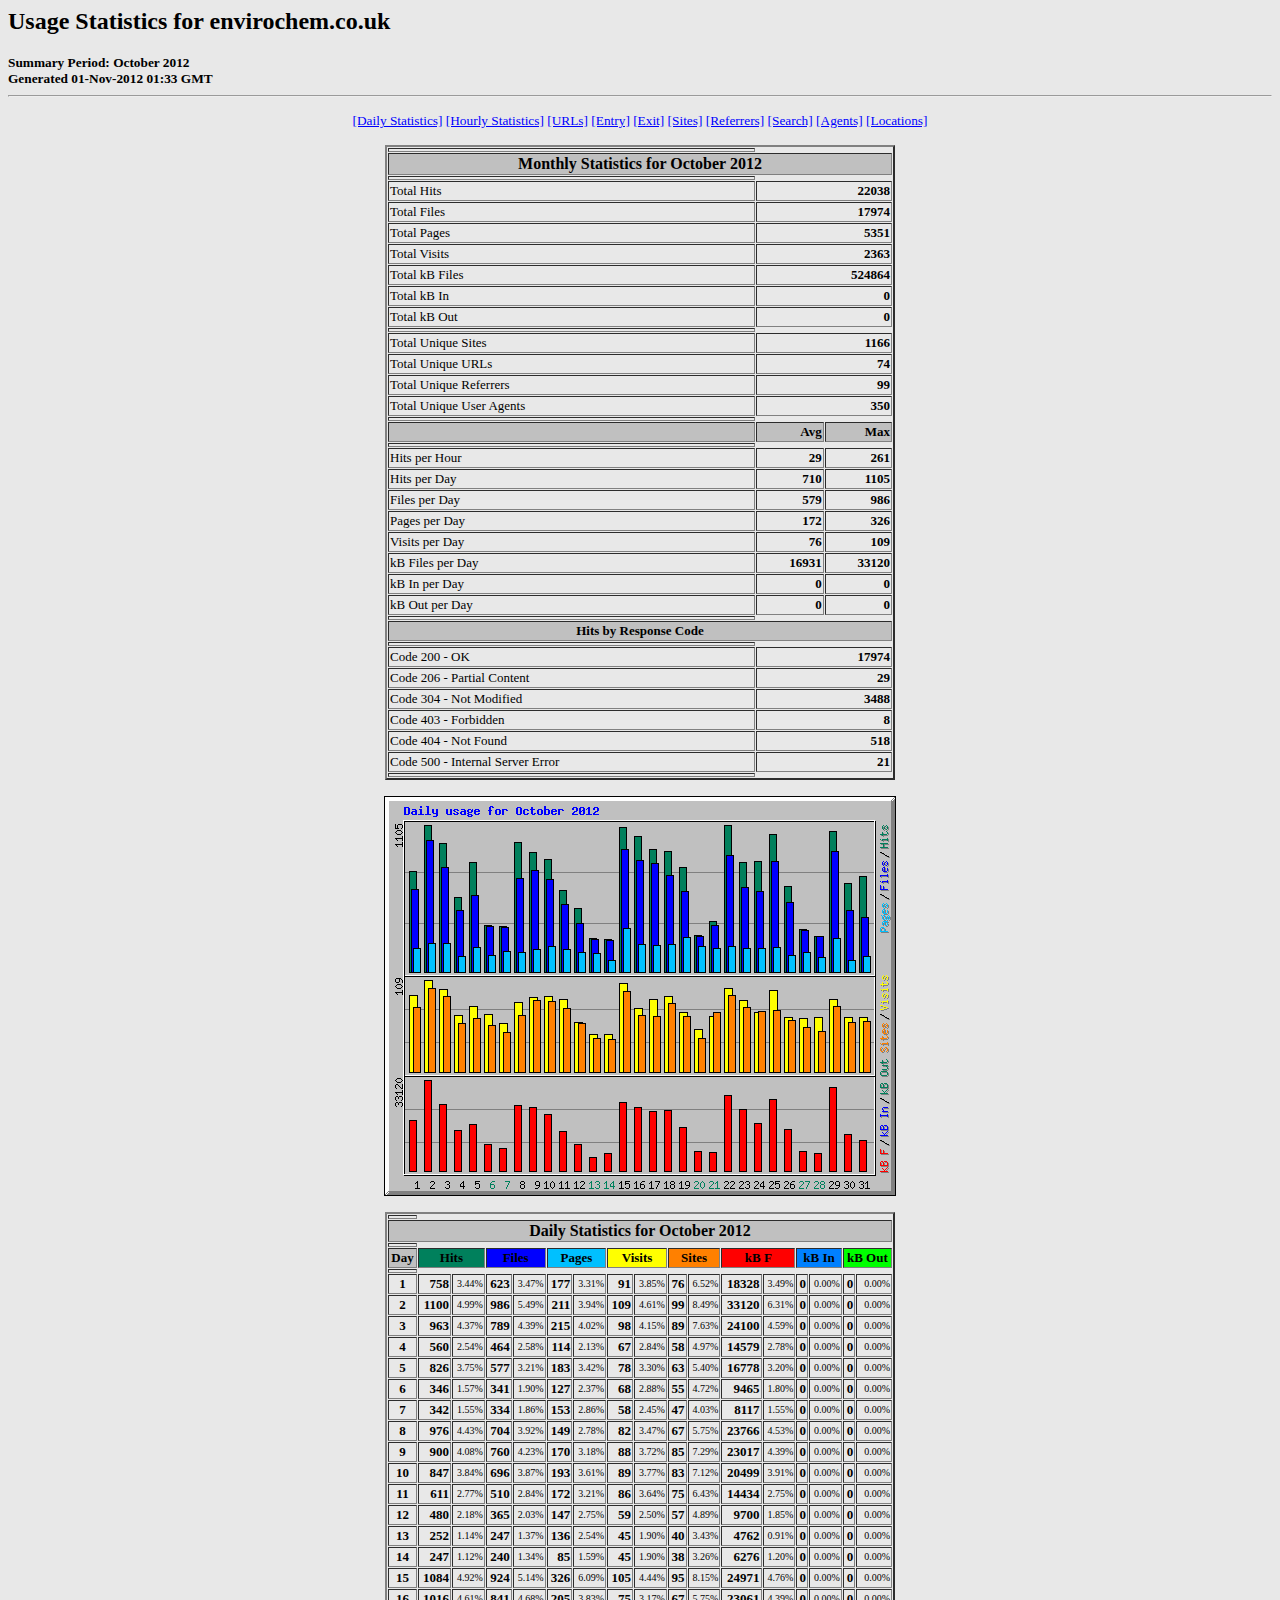
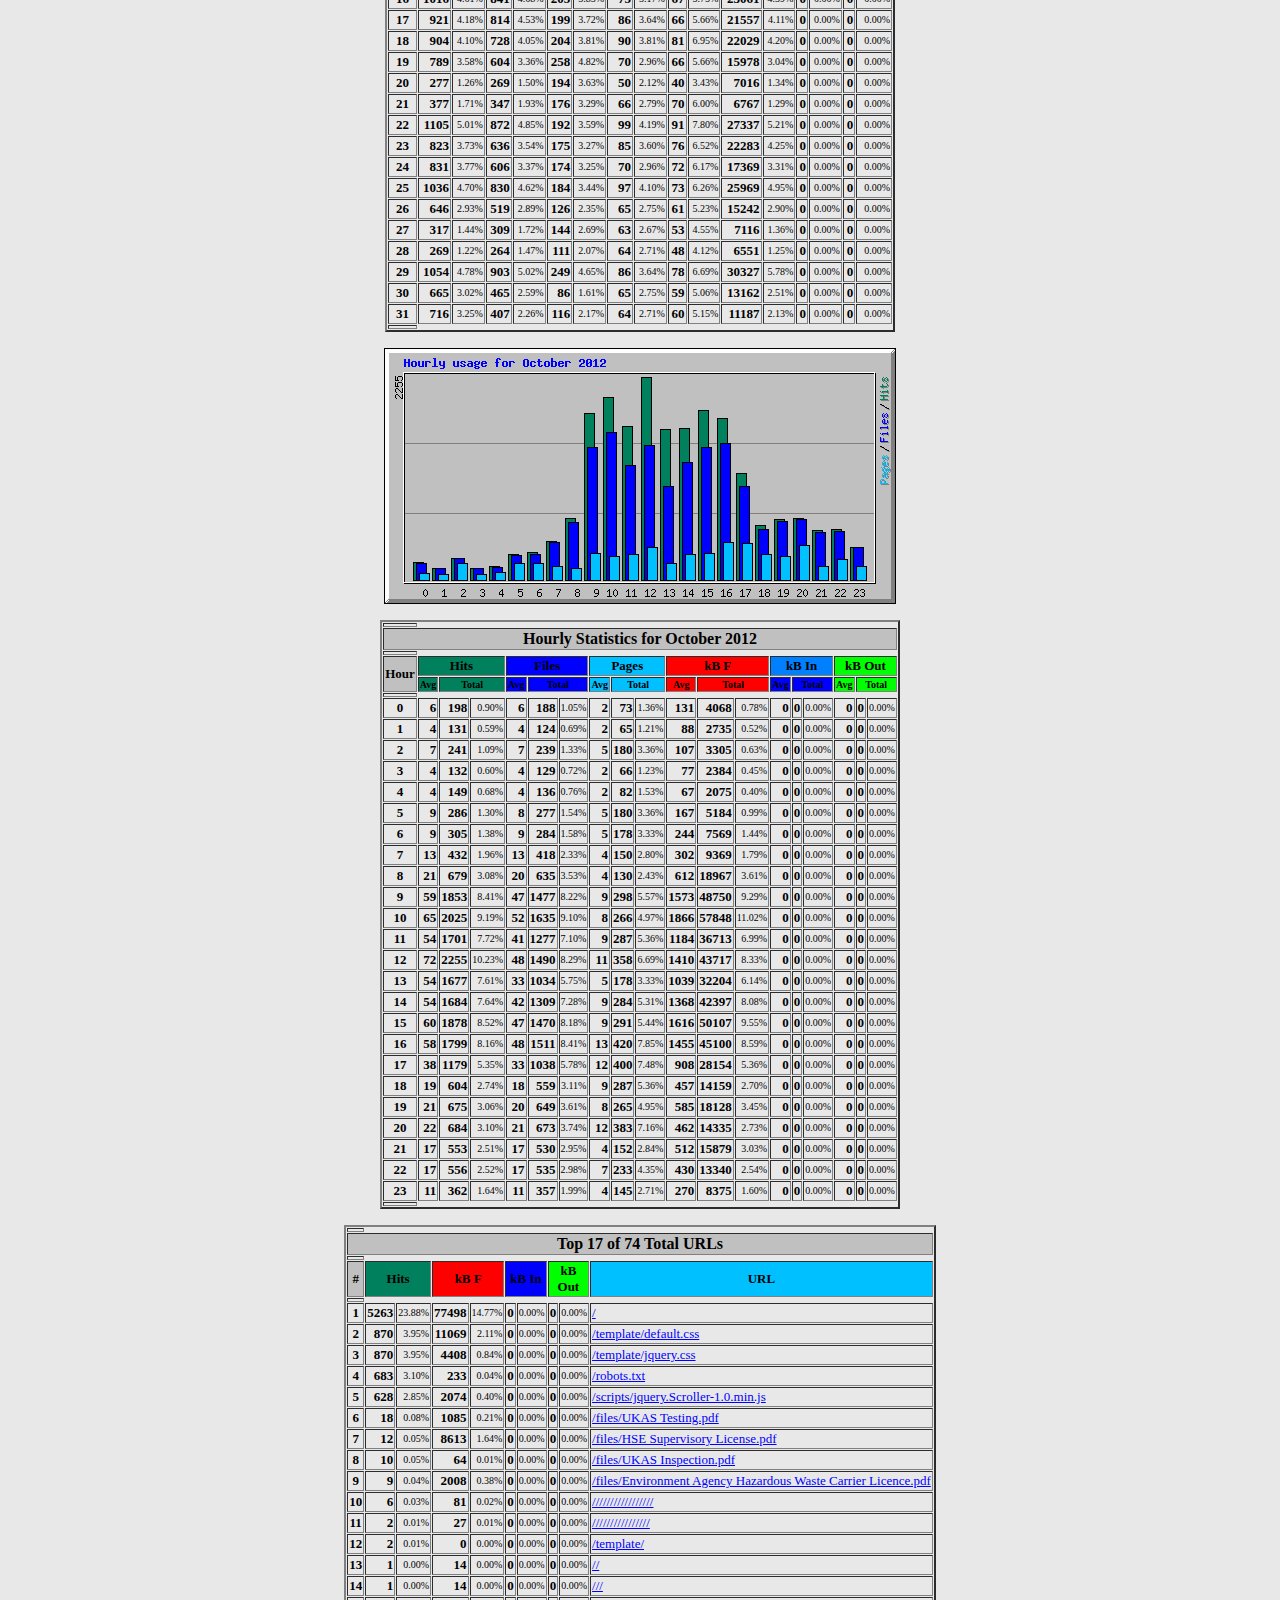
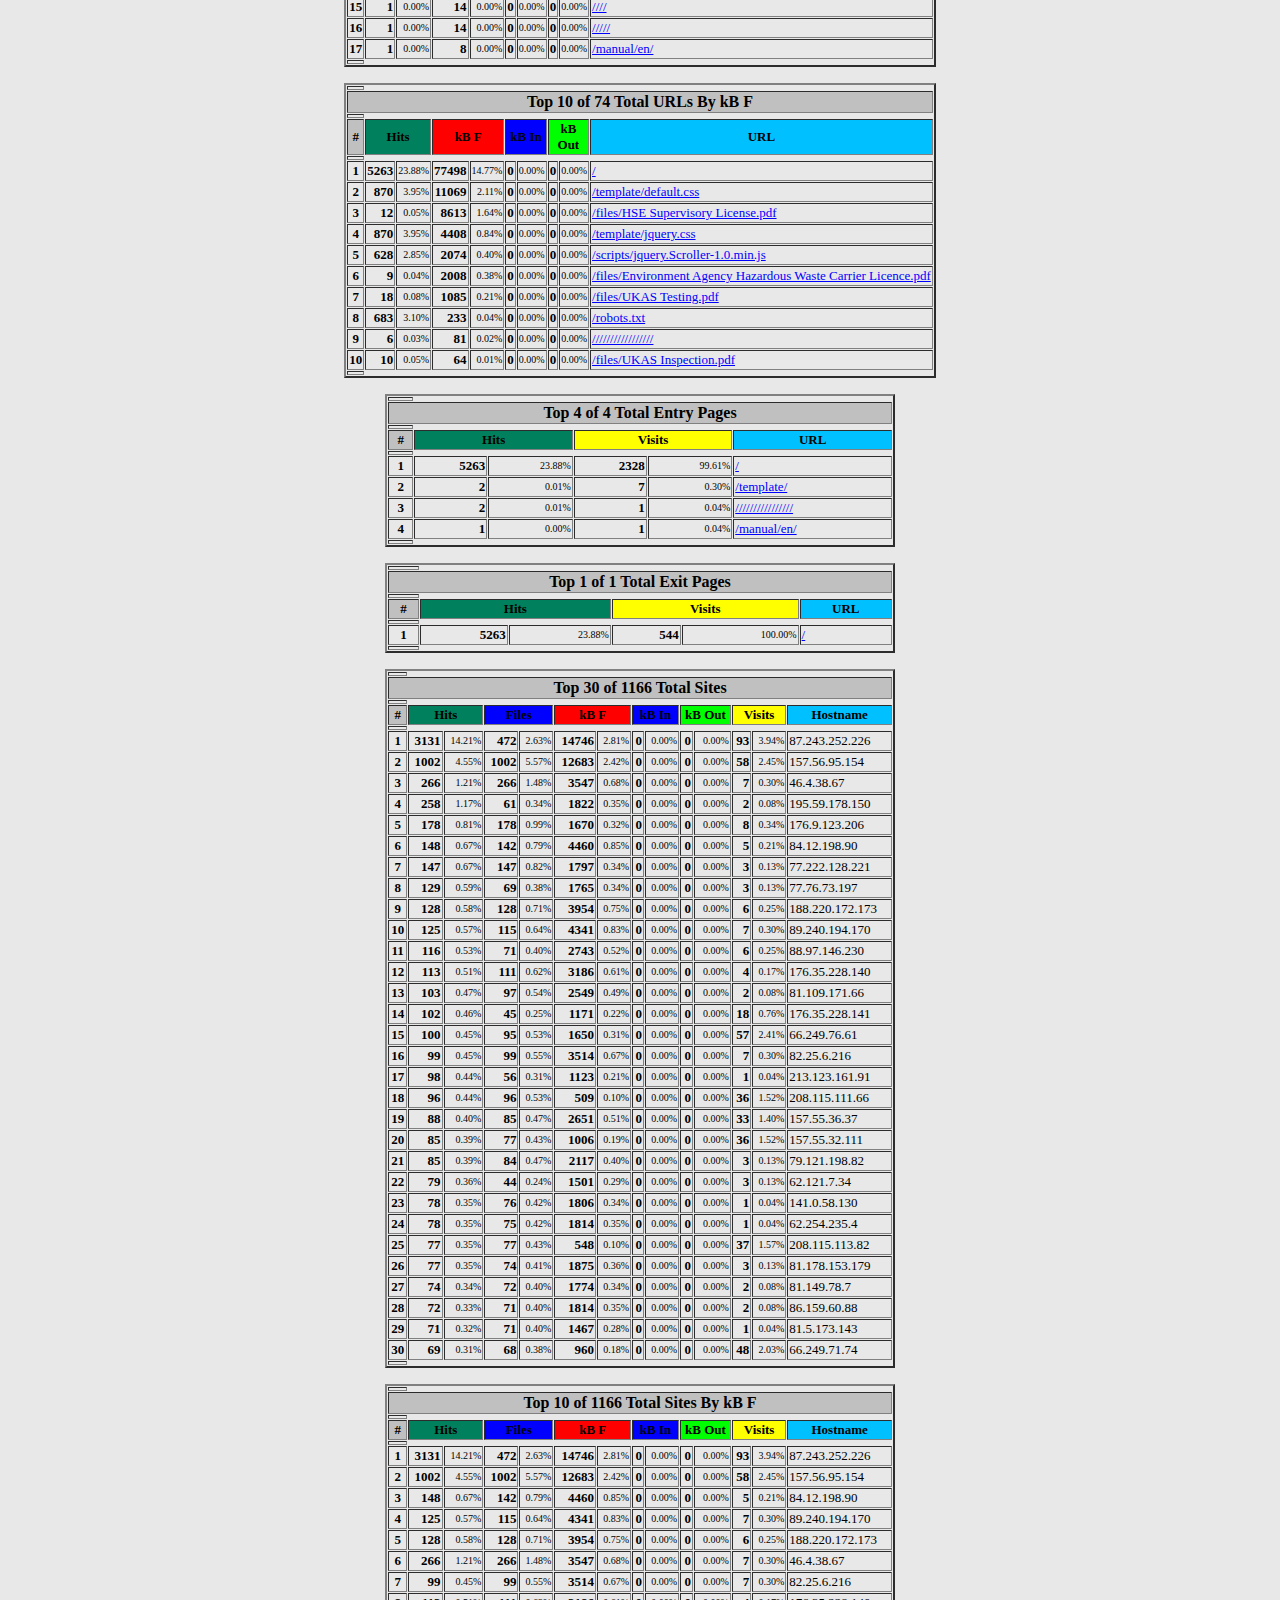
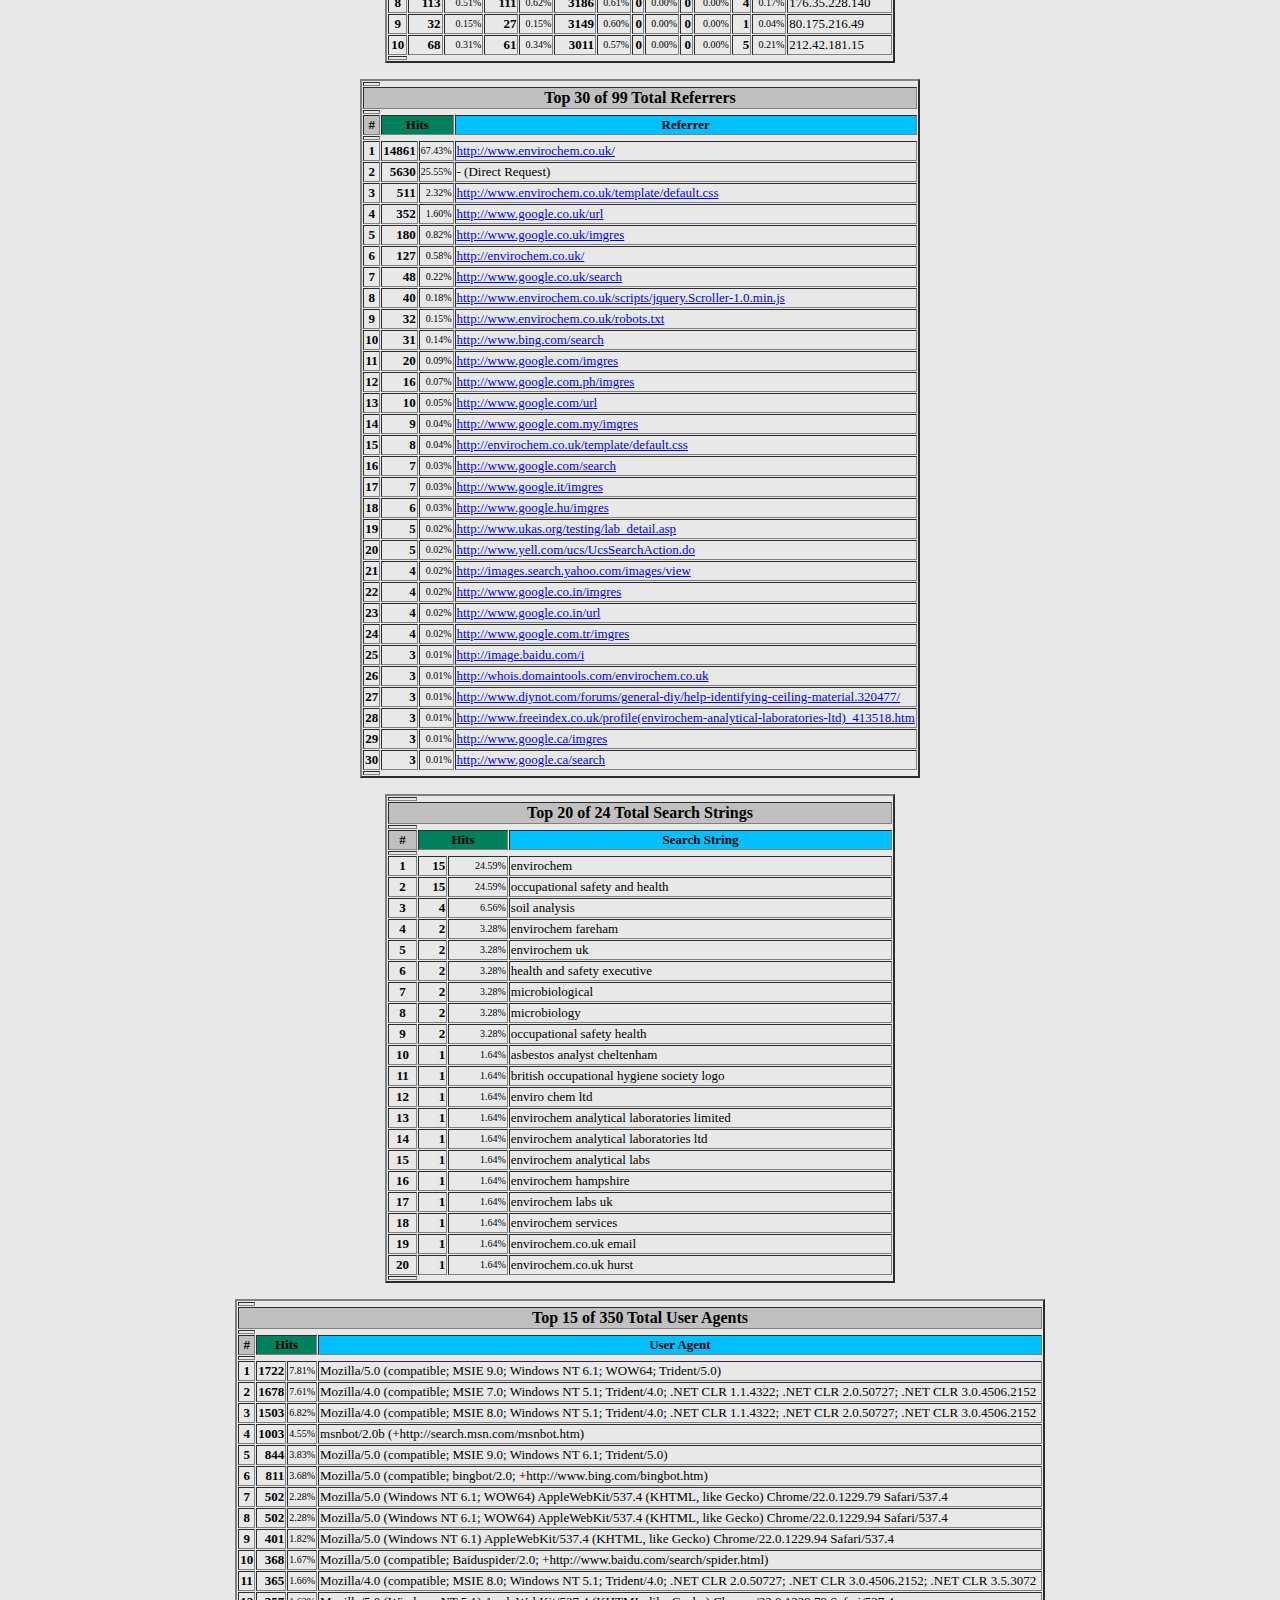
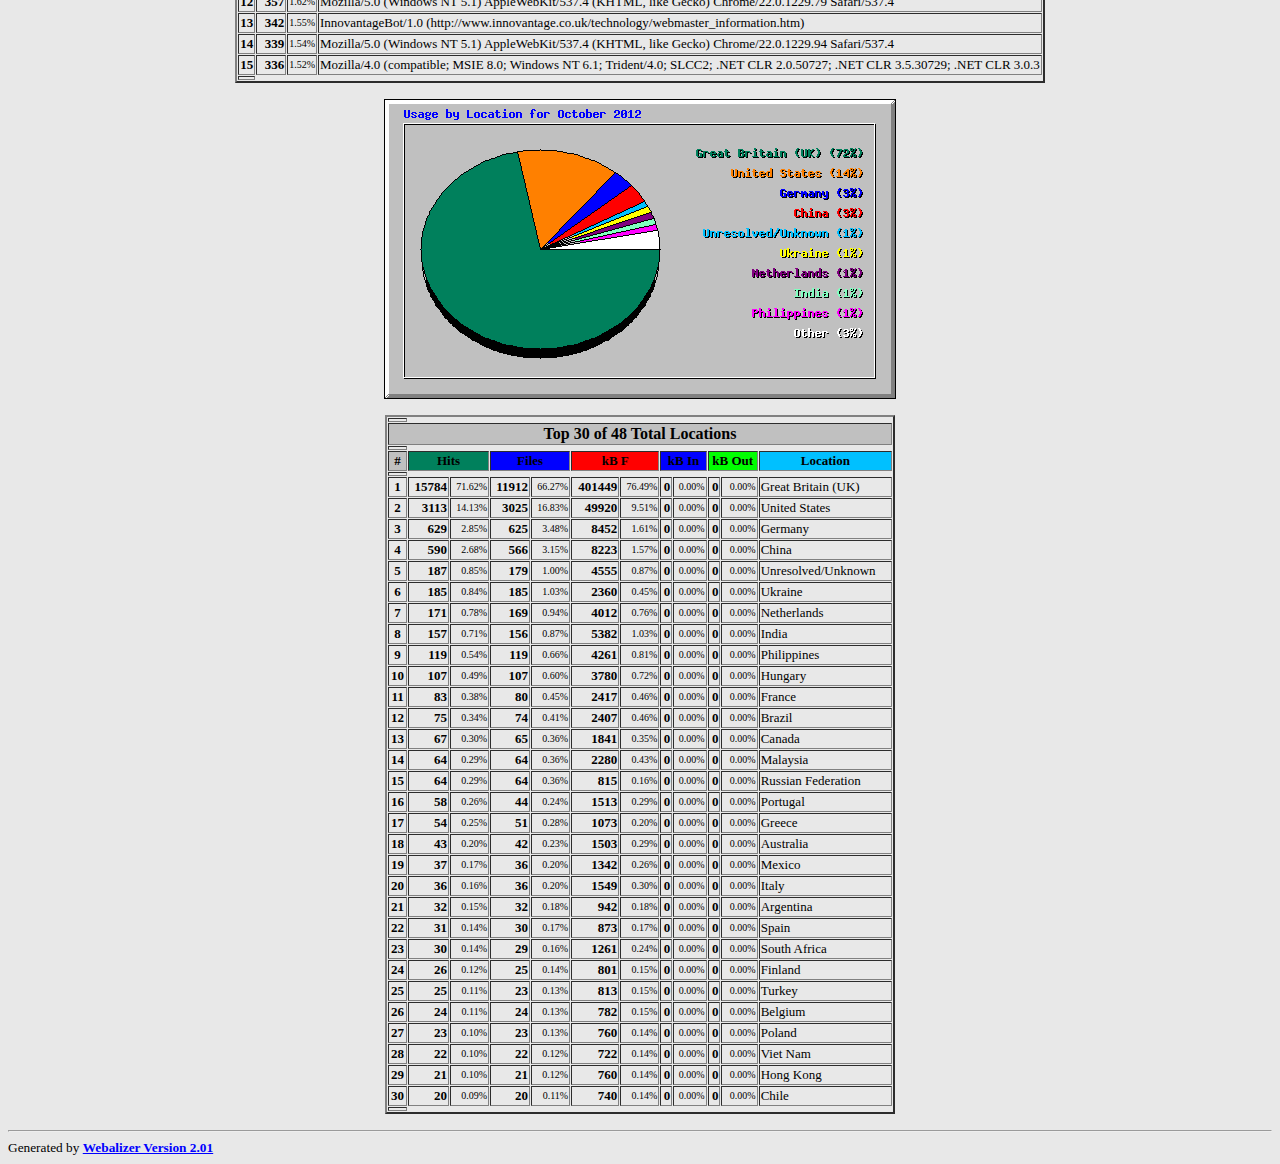
<file: stats/usage_201210.html>
<!DOCTYPE HTML PUBLIC "-//W3C//DTD HTML 4.0 Transitional//EN">

<!-- Generated by The Webalizer  Ver. 2.01-10 -->
<!--                                          -->
<!-- Copyright 1997-2000 Bradford L. Barrett  -->
<!-- (brad@mrunix.net  http://www.mrunix.net) -->
<!--                                          -->
<!-- Distributed under the GNU GPL  Version 2 -->
<!--        Full text may be found at:        -->
<!--     http://www.mrunix.net/webalizer/     -->
<!--                                          -->
<!--  Give the power back to the programmers  -->
<!--   Support the Free Software Foundation   -->
<!--           (http://www.fsf.org)           -->
<!--                                          -->
<!-- *** Generated: 01-Nov-2012 01:33 GMT *** -->

<HTML>
<HEAD>
 <TITLE>Usage Statistics for envirochem.co.uk - October 2012</TITLE>
</HEAD>

<BODY BGCOLOR="#E8E8E8" TEXT="#000000" LINK="#0000FF" VLINK="#ff0000">
<H2>Usage Statistics for envirochem.co.uk</H2>
<SMALL><STRONG>
Summary Period: October 2012<BR>
Generated 01-Nov-2012 01:33 GMT<BR>
</STRONG></SMALL>
<CENTER>
<HR>
<P>
<SMALL>
<A HREF="#DAYSTATS">[Daily Statistics]</A>
<A HREF="#HOURSTATS">[Hourly Statistics]</A>
<A HREF="#TOPURLS">[URLs]</A>
<A HREF="#TOPENTRY">[Entry]</A>
<A HREF="#TOPEXIT">[Exit]</A>
<A HREF="#TOPSITES">[Sites]</A>
<A HREF="#TOPREFS">[Referrers]</A>
<A HREF="#TOPSEARCH">[Search]</A>
<A HREF="#TOPAGENTS">[Agents]</A>
<A HREF="#TOPCTRYS">[Locations]</A>
</SMALL>
<P>
<TABLE WIDTH=510 BORDER=2 CELLSPACING=1 CELLPADDING=1>
<TR><TH HEIGHT=4></TH></TR>
<TR><TH COLSPAN=3 ALIGN=center BGCOLOR="#C0C0C0">Monthly Statistics for October 2012</TH></TR>
<TR><TH HEIGHT=4></TH></TR>
<TR><TD WIDTH=380><FONT SIZE="-1">Total Hits</FONT></TD>
<TD ALIGN=right COLSPAN=2><FONT SIZE="-1"><B>22038</B></FONT></TD></TR>
<TR><TD WIDTH=380><FONT SIZE="-1">Total Files</FONT></TD>
<TD ALIGN=right COLSPAN=2><FONT SIZE="-1"><B>17974</B></FONT></TD></TR>
<TR><TD WIDTH=380><FONT SIZE="-1">Total Pages</FONT></TD>
<TD ALIGN=right COLSPAN=2><FONT SIZE="-1"><B>5351</B></FONT></TD></TR>
<TR><TD WIDTH=380><FONT SIZE="-1">Total Visits</FONT></TD>
<TD ALIGN=right COLSPAN=2><FONT SIZE="-1"><B>2363</B></FONT></TD></TR>
<TR><TD WIDTH=380><FONT SIZE="-1">Total kB Files</FONT></TD>
<TD ALIGN=right COLSPAN=2><FONT SIZE="-1"><B>524864</B></FONT></TD></TR>
<TR><TD WIDTH=380><FONT SIZE="-1">Total kB In</FONT></TD>
<TD ALIGN=right COLSPAN=2><FONT SIZE="-1"><B>0</B></FONT></TD></TR>
<TR><TD WIDTH=380><FONT SIZE="-1">Total kB Out</FONT></TD>
<TD ALIGN=right COLSPAN=2><FONT SIZE="-1"><B>0</B></FONT></TD></TR>
<TR><TH HEIGHT=4></TH></TR>
<TR><TD WIDTH=380><FONT SIZE="-1">Total Unique Sites</FONT></TD>
<TD ALIGN=right COLSPAN=2><FONT SIZE="-1"><B>1166</B></FONT></TD></TR>
<TR><TD WIDTH=380><FONT SIZE="-1">Total Unique URLs</FONT></TD>
<TD ALIGN=right COLSPAN=2><FONT SIZE="-1"><B>74</B></FONT></TD></TR>
<TR><TD WIDTH=380><FONT SIZE="-1">Total Unique Referrers</FONT></TD>
<TD ALIGN=right COLSPAN=2><FONT SIZE="-1"><B>99</B></FONT></TD></TR>
<TR><TD WIDTH=380><FONT SIZE="-1">Total Unique User Agents</FONT></TD>
<TD ALIGN=right COLSPAN=2><FONT SIZE="-1"><B>350</B></FONT></TD></TR>
<TR><TH HEIGHT=4></TH></TR>
<TR><TH WIDTH=380 BGCOLOR="#C0C0C0"><FONT SIZE=-1 COLOR="#C0C0C0">.</FONT></TH>
<TH WIDTH=65 BGCOLOR="#C0C0C0" ALIGN=right><FONT SIZE=-1>Avg </FONT></TH>
<TH WIDTH=65 BGCOLOR="#C0C0C0" ALIGN=right><FONT SIZE=-1>Max </FONT></TH></TR>
<TR><TH HEIGHT=4></TH></TR>
<TR><TD><FONT SIZE="-1">Hits per Hour</FONT></TD>
<TD ALIGN=right WIDTH=65><FONT SIZE="-1"><B>29</B></FONT></TD>
<TD WIDTH=65 ALIGN=right><FONT SIZE=-1><B>261</B></FONT></TD></TR>
<TR><TD><FONT SIZE="-1">Hits per Day</FONT></TD>
<TD ALIGN=right WIDTH=65><FONT SIZE="-1"><B>710</B></FONT></TD>
<TD WIDTH=65 ALIGN=right><FONT SIZE=-1><B>1105</B></FONT></TD></TR>
<TR><TD><FONT SIZE="-1">Files per Day</FONT></TD>
<TD ALIGN=right WIDTH=65><FONT SIZE="-1"><B>579</B></FONT></TD>
<TD WIDTH=65 ALIGN=right><FONT SIZE=-1><B>986</B></FONT></TD></TR>
<TR><TD><FONT SIZE="-1">Pages per Day</FONT></TD>
<TD ALIGN=right WIDTH=65><FONT SIZE="-1"><B>172</B></FONT></TD>
<TD WIDTH=65 ALIGN=right><FONT SIZE=-1><B>326</B></FONT></TD></TR>
<TR><TD><FONT SIZE="-1">Visits per Day</FONT></TD>
<TD ALIGN=right WIDTH=65><FONT SIZE="-1"><B>76</B></FONT></TD>
<TD WIDTH=65 ALIGN=right><FONT SIZE=-1><B>109</B></FONT></TD></TR>
<TR><TD><FONT SIZE="-1">kB Files per Day</FONT></TD>
<TD ALIGN=right WIDTH=65><FONT SIZE="-1"><B>16931</B></FONT></TD>
<TD WIDTH=65 ALIGN=right><FONT SIZE=-1><B>33120</B></FONT></TD></TR>
<TR><TD><FONT SIZE="-1">kB In per Day</FONT></TD>
<TD ALIGN=right WIDTH=65><FONT SIZE="-1"><B>0</B></FONT></TD>
<TD WIDTH=65 ALIGN=right><FONT SIZE=-1><B>0</B></FONT></TD></TR>
<TR><TD><FONT SIZE="-1">kB Out per Day</FONT></TD>
<TD ALIGN=right WIDTH=65><FONT SIZE="-1"><B>0</B></FONT></TD>
<TD WIDTH=65 ALIGN=right><FONT SIZE=-1><B>0</B></FONT></TD></TR>
<TR><TH HEIGHT=4></TH></TR>
<TR><TH COLSPAN=3 ALIGN=center BGCOLOR="#C0C0C0">
<FONT SIZE="-1">Hits by Response Code</FONT></TH></TR>
<TR><TH HEIGHT=4></TH></TR>
<TR><TD><FONT SIZE="-1">Code 200 - OK</FONT></TD>
<TD ALIGN=right COLSPAN=2><FONT SIZE="-1"><B>17974</B></FONT></TD></TR>
<TR><TD><FONT SIZE="-1">Code 206 - Partial Content</FONT></TD>
<TD ALIGN=right COLSPAN=2><FONT SIZE="-1"><B>29</B></FONT></TD></TR>
<TR><TD><FONT SIZE="-1">Code 304 - Not Modified</FONT></TD>
<TD ALIGN=right COLSPAN=2><FONT SIZE="-1"><B>3488</B></FONT></TD></TR>
<TR><TD><FONT SIZE="-1">Code 403 - Forbidden</FONT></TD>
<TD ALIGN=right COLSPAN=2><FONT SIZE="-1"><B>8</B></FONT></TD></TR>
<TR><TD><FONT SIZE="-1">Code 404 - Not Found</FONT></TD>
<TD ALIGN=right COLSPAN=2><FONT SIZE="-1"><B>518</B></FONT></TD></TR>
<TR><TD><FONT SIZE="-1">Code 500 - Internal Server Error</FONT></TD>
<TD ALIGN=right COLSPAN=2><FONT SIZE="-1"><B>21</B></FONT></TD></TR>
<TR><TH HEIGHT=4></TH></TR>
</TABLE>
<P>
<A NAME="DAYSTATS"></A>
<IMG SRC="daily_usage_201210.png" ALT="Daily usage for October 2012" HEIGHT=400 WIDTH=512><P>
<TABLE WIDTH=510 BORDER=2 CELLSPACING=1 CELLPADDING=1>
<TR><TH HEIGHT=4></TH></TR>
<TR><TH BGCOLOR="#C0C0C0" COLSPAN=17 ALIGN=center>Daily Statistics for October 2012</TH></TR>
<TR><TH HEIGHT=4></TH></TR>
<TR><TH ALIGN=center BGCOLOR="#C0C0C0"><FONT SIZE="-1">Day</FONT></TH>
<TH ALIGN=center BGCOLOR="#00805c" COLSPAN=2><FONT SIZE="-1">Hits</FONT></TH>
<TH ALIGN=center BGCOLOR="#0000ff" COLSPAN=2><FONT SIZE="-1">Files</FONT></TH>
<TH ALIGN=center BGCOLOR="#00c0ff" COLSPAN=2><FONT SIZE="-1">Pages</FONT></TH>
<TH ALIGN=center BGCOLOR="#ffff00" COLSPAN=2><FONT SIZE="-1">Visits</FONT></TH>
<TH ALIGN=center BGCOLOR="#ff8000" COLSPAN=2><FONT SIZE="-1">Sites</FONT></TH>
<TH ALIGN=center BGCOLOR="#ff0000" COLSPAN=2><FONT SIZE="-1">kB F</FONT></TH>
<TH ALIGN=center BGCOLOR="#0080FF" COLSPAN=2><FONT SIZE="-1">kB In</FONT></TH>
<TH ALIGN=center BGCOLOR="#00FF00" COLSPAN=2><FONT SIZE="-1">kB Out</FONT></TH></TR>
<TR><TH HEIGHT=4></TH></TR>
<TR><TD ALIGN=center><FONT SIZE="-1"><B>1</B></FONT></TD>
<TD ALIGN=right><FONT SIZE="-1"><B>758</B></FONT></TD>
<TD ALIGN=right><FONT SIZE="-2">3.44%</FONT></TD>
<TD ALIGN=right><FONT SIZE="-1"><B>623</B></FONT></TD>
<TD ALIGN=right><FONT SIZE="-2">3.47%</FONT></TD>
<TD ALIGN=right><FONT SIZE="-1"><B>177</B></FONT></TD>
<TD ALIGN=right><FONT SIZE="-2">3.31%</FONT></TD>
<TD ALIGN=right><FONT SIZE="-1"><B>91</B></FONT></TD>
<TD ALIGN=right><FONT SIZE="-2">3.85%</FONT></TD>
<TD ALIGN=right><FONT SIZE="-1"><B>76</B></FONT></TD>
<TD ALIGN=right><FONT SIZE="-2">6.52%</FONT></TD>
<TD ALIGN=right><FONT SIZE="-1"><B>18328</B></FONT></TD>
<TD ALIGN=right><FONT SIZE="-2">3.49%</FONT></TD>
<TD ALIGN=right><FONT SIZE="-1"><B>0</B></FONT></TD>
<TD ALIGN=right><FONT SIZE="-2">0.00%</FONT></TD>
<TD ALIGN=right><FONT SIZE="-1"><B>0</B></FONT></TD>
<TD ALIGN=right><FONT SIZE="-2">0.00%</FONT></TD></TR>
<TR><TD ALIGN=center><FONT SIZE="-1"><B>2</B></FONT></TD>
<TD ALIGN=right><FONT SIZE="-1"><B>1100</B></FONT></TD>
<TD ALIGN=right><FONT SIZE="-2">4.99%</FONT></TD>
<TD ALIGN=right><FONT SIZE="-1"><B>986</B></FONT></TD>
<TD ALIGN=right><FONT SIZE="-2">5.49%</FONT></TD>
<TD ALIGN=right><FONT SIZE="-1"><B>211</B></FONT></TD>
<TD ALIGN=right><FONT SIZE="-2">3.94%</FONT></TD>
<TD ALIGN=right><FONT SIZE="-1"><B>109</B></FONT></TD>
<TD ALIGN=right><FONT SIZE="-2">4.61%</FONT></TD>
<TD ALIGN=right><FONT SIZE="-1"><B>99</B></FONT></TD>
<TD ALIGN=right><FONT SIZE="-2">8.49%</FONT></TD>
<TD ALIGN=right><FONT SIZE="-1"><B>33120</B></FONT></TD>
<TD ALIGN=right><FONT SIZE="-2">6.31%</FONT></TD>
<TD ALIGN=right><FONT SIZE="-1"><B>0</B></FONT></TD>
<TD ALIGN=right><FONT SIZE="-2">0.00%</FONT></TD>
<TD ALIGN=right><FONT SIZE="-1"><B>0</B></FONT></TD>
<TD ALIGN=right><FONT SIZE="-2">0.00%</FONT></TD></TR>
<TR><TD ALIGN=center><FONT SIZE="-1"><B>3</B></FONT></TD>
<TD ALIGN=right><FONT SIZE="-1"><B>963</B></FONT></TD>
<TD ALIGN=right><FONT SIZE="-2">4.37%</FONT></TD>
<TD ALIGN=right><FONT SIZE="-1"><B>789</B></FONT></TD>
<TD ALIGN=right><FONT SIZE="-2">4.39%</FONT></TD>
<TD ALIGN=right><FONT SIZE="-1"><B>215</B></FONT></TD>
<TD ALIGN=right><FONT SIZE="-2">4.02%</FONT></TD>
<TD ALIGN=right><FONT SIZE="-1"><B>98</B></FONT></TD>
<TD ALIGN=right><FONT SIZE="-2">4.15%</FONT></TD>
<TD ALIGN=right><FONT SIZE="-1"><B>89</B></FONT></TD>
<TD ALIGN=right><FONT SIZE="-2">7.63%</FONT></TD>
<TD ALIGN=right><FONT SIZE="-1"><B>24100</B></FONT></TD>
<TD ALIGN=right><FONT SIZE="-2">4.59%</FONT></TD>
<TD ALIGN=right><FONT SIZE="-1"><B>0</B></FONT></TD>
<TD ALIGN=right><FONT SIZE="-2">0.00%</FONT></TD>
<TD ALIGN=right><FONT SIZE="-1"><B>0</B></FONT></TD>
<TD ALIGN=right><FONT SIZE="-2">0.00%</FONT></TD></TR>
<TR><TD ALIGN=center><FONT SIZE="-1"><B>4</B></FONT></TD>
<TD ALIGN=right><FONT SIZE="-1"><B>560</B></FONT></TD>
<TD ALIGN=right><FONT SIZE="-2">2.54%</FONT></TD>
<TD ALIGN=right><FONT SIZE="-1"><B>464</B></FONT></TD>
<TD ALIGN=right><FONT SIZE="-2">2.58%</FONT></TD>
<TD ALIGN=right><FONT SIZE="-1"><B>114</B></FONT></TD>
<TD ALIGN=right><FONT SIZE="-2">2.13%</FONT></TD>
<TD ALIGN=right><FONT SIZE="-1"><B>67</B></FONT></TD>
<TD ALIGN=right><FONT SIZE="-2">2.84%</FONT></TD>
<TD ALIGN=right><FONT SIZE="-1"><B>58</B></FONT></TD>
<TD ALIGN=right><FONT SIZE="-2">4.97%</FONT></TD>
<TD ALIGN=right><FONT SIZE="-1"><B>14579</B></FONT></TD>
<TD ALIGN=right><FONT SIZE="-2">2.78%</FONT></TD>
<TD ALIGN=right><FONT SIZE="-1"><B>0</B></FONT></TD>
<TD ALIGN=right><FONT SIZE="-2">0.00%</FONT></TD>
<TD ALIGN=right><FONT SIZE="-1"><B>0</B></FONT></TD>
<TD ALIGN=right><FONT SIZE="-2">0.00%</FONT></TD></TR>
<TR><TD ALIGN=center><FONT SIZE="-1"><B>5</B></FONT></TD>
<TD ALIGN=right><FONT SIZE="-1"><B>826</B></FONT></TD>
<TD ALIGN=right><FONT SIZE="-2">3.75%</FONT></TD>
<TD ALIGN=right><FONT SIZE="-1"><B>577</B></FONT></TD>
<TD ALIGN=right><FONT SIZE="-2">3.21%</FONT></TD>
<TD ALIGN=right><FONT SIZE="-1"><B>183</B></FONT></TD>
<TD ALIGN=right><FONT SIZE="-2">3.42%</FONT></TD>
<TD ALIGN=right><FONT SIZE="-1"><B>78</B></FONT></TD>
<TD ALIGN=right><FONT SIZE="-2">3.30%</FONT></TD>
<TD ALIGN=right><FONT SIZE="-1"><B>63</B></FONT></TD>
<TD ALIGN=right><FONT SIZE="-2">5.40%</FONT></TD>
<TD ALIGN=right><FONT SIZE="-1"><B>16778</B></FONT></TD>
<TD ALIGN=right><FONT SIZE="-2">3.20%</FONT></TD>
<TD ALIGN=right><FONT SIZE="-1"><B>0</B></FONT></TD>
<TD ALIGN=right><FONT SIZE="-2">0.00%</FONT></TD>
<TD ALIGN=right><FONT SIZE="-1"><B>0</B></FONT></TD>
<TD ALIGN=right><FONT SIZE="-2">0.00%</FONT></TD></TR>
<TR><TD ALIGN=center><FONT SIZE="-1"><B>6</B></FONT></TD>
<TD ALIGN=right><FONT SIZE="-1"><B>346</B></FONT></TD>
<TD ALIGN=right><FONT SIZE="-2">1.57%</FONT></TD>
<TD ALIGN=right><FONT SIZE="-1"><B>341</B></FONT></TD>
<TD ALIGN=right><FONT SIZE="-2">1.90%</FONT></TD>
<TD ALIGN=right><FONT SIZE="-1"><B>127</B></FONT></TD>
<TD ALIGN=right><FONT SIZE="-2">2.37%</FONT></TD>
<TD ALIGN=right><FONT SIZE="-1"><B>68</B></FONT></TD>
<TD ALIGN=right><FONT SIZE="-2">2.88%</FONT></TD>
<TD ALIGN=right><FONT SIZE="-1"><B>55</B></FONT></TD>
<TD ALIGN=right><FONT SIZE="-2">4.72%</FONT></TD>
<TD ALIGN=right><FONT SIZE="-1"><B>9465</B></FONT></TD>
<TD ALIGN=right><FONT SIZE="-2">1.80%</FONT></TD>
<TD ALIGN=right><FONT SIZE="-1"><B>0</B></FONT></TD>
<TD ALIGN=right><FONT SIZE="-2">0.00%</FONT></TD>
<TD ALIGN=right><FONT SIZE="-1"><B>0</B></FONT></TD>
<TD ALIGN=right><FONT SIZE="-2">0.00%</FONT></TD></TR>
<TR><TD ALIGN=center><FONT SIZE="-1"><B>7</B></FONT></TD>
<TD ALIGN=right><FONT SIZE="-1"><B>342</B></FONT></TD>
<TD ALIGN=right><FONT SIZE="-2">1.55%</FONT></TD>
<TD ALIGN=right><FONT SIZE="-1"><B>334</B></FONT></TD>
<TD ALIGN=right><FONT SIZE="-2">1.86%</FONT></TD>
<TD ALIGN=right><FONT SIZE="-1"><B>153</B></FONT></TD>
<TD ALIGN=right><FONT SIZE="-2">2.86%</FONT></TD>
<TD ALIGN=right><FONT SIZE="-1"><B>58</B></FONT></TD>
<TD ALIGN=right><FONT SIZE="-2">2.45%</FONT></TD>
<TD ALIGN=right><FONT SIZE="-1"><B>47</B></FONT></TD>
<TD ALIGN=right><FONT SIZE="-2">4.03%</FONT></TD>
<TD ALIGN=right><FONT SIZE="-1"><B>8117</B></FONT></TD>
<TD ALIGN=right><FONT SIZE="-2">1.55%</FONT></TD>
<TD ALIGN=right><FONT SIZE="-1"><B>0</B></FONT></TD>
<TD ALIGN=right><FONT SIZE="-2">0.00%</FONT></TD>
<TD ALIGN=right><FONT SIZE="-1"><B>0</B></FONT></TD>
<TD ALIGN=right><FONT SIZE="-2">0.00%</FONT></TD></TR>
<TR><TD ALIGN=center><FONT SIZE="-1"><B>8</B></FONT></TD>
<TD ALIGN=right><FONT SIZE="-1"><B>976</B></FONT></TD>
<TD ALIGN=right><FONT SIZE="-2">4.43%</FONT></TD>
<TD ALIGN=right><FONT SIZE="-1"><B>704</B></FONT></TD>
<TD ALIGN=right><FONT SIZE="-2">3.92%</FONT></TD>
<TD ALIGN=right><FONT SIZE="-1"><B>149</B></FONT></TD>
<TD ALIGN=right><FONT SIZE="-2">2.78%</FONT></TD>
<TD ALIGN=right><FONT SIZE="-1"><B>82</B></FONT></TD>
<TD ALIGN=right><FONT SIZE="-2">3.47%</FONT></TD>
<TD ALIGN=right><FONT SIZE="-1"><B>67</B></FONT></TD>
<TD ALIGN=right><FONT SIZE="-2">5.75%</FONT></TD>
<TD ALIGN=right><FONT SIZE="-1"><B>23766</B></FONT></TD>
<TD ALIGN=right><FONT SIZE="-2">4.53%</FONT></TD>
<TD ALIGN=right><FONT SIZE="-1"><B>0</B></FONT></TD>
<TD ALIGN=right><FONT SIZE="-2">0.00%</FONT></TD>
<TD ALIGN=right><FONT SIZE="-1"><B>0</B></FONT></TD>
<TD ALIGN=right><FONT SIZE="-2">0.00%</FONT></TD></TR>
<TR><TD ALIGN=center><FONT SIZE="-1"><B>9</B></FONT></TD>
<TD ALIGN=right><FONT SIZE="-1"><B>900</B></FONT></TD>
<TD ALIGN=right><FONT SIZE="-2">4.08%</FONT></TD>
<TD ALIGN=right><FONT SIZE="-1"><B>760</B></FONT></TD>
<TD ALIGN=right><FONT SIZE="-2">4.23%</FONT></TD>
<TD ALIGN=right><FONT SIZE="-1"><B>170</B></FONT></TD>
<TD ALIGN=right><FONT SIZE="-2">3.18%</FONT></TD>
<TD ALIGN=right><FONT SIZE="-1"><B>88</B></FONT></TD>
<TD ALIGN=right><FONT SIZE="-2">3.72%</FONT></TD>
<TD ALIGN=right><FONT SIZE="-1"><B>85</B></FONT></TD>
<TD ALIGN=right><FONT SIZE="-2">7.29%</FONT></TD>
<TD ALIGN=right><FONT SIZE="-1"><B>23017</B></FONT></TD>
<TD ALIGN=right><FONT SIZE="-2">4.39%</FONT></TD>
<TD ALIGN=right><FONT SIZE="-1"><B>0</B></FONT></TD>
<TD ALIGN=right><FONT SIZE="-2">0.00%</FONT></TD>
<TD ALIGN=right><FONT SIZE="-1"><B>0</B></FONT></TD>
<TD ALIGN=right><FONT SIZE="-2">0.00%</FONT></TD></TR>
<TR><TD ALIGN=center><FONT SIZE="-1"><B>10</B></FONT></TD>
<TD ALIGN=right><FONT SIZE="-1"><B>847</B></FONT></TD>
<TD ALIGN=right><FONT SIZE="-2">3.84%</FONT></TD>
<TD ALIGN=right><FONT SIZE="-1"><B>696</B></FONT></TD>
<TD ALIGN=right><FONT SIZE="-2">3.87%</FONT></TD>
<TD ALIGN=right><FONT SIZE="-1"><B>193</B></FONT></TD>
<TD ALIGN=right><FONT SIZE="-2">3.61%</FONT></TD>
<TD ALIGN=right><FONT SIZE="-1"><B>89</B></FONT></TD>
<TD ALIGN=right><FONT SIZE="-2">3.77%</FONT></TD>
<TD ALIGN=right><FONT SIZE="-1"><B>83</B></FONT></TD>
<TD ALIGN=right><FONT SIZE="-2">7.12%</FONT></TD>
<TD ALIGN=right><FONT SIZE="-1"><B>20499</B></FONT></TD>
<TD ALIGN=right><FONT SIZE="-2">3.91%</FONT></TD>
<TD ALIGN=right><FONT SIZE="-1"><B>0</B></FONT></TD>
<TD ALIGN=right><FONT SIZE="-2">0.00%</FONT></TD>
<TD ALIGN=right><FONT SIZE="-1"><B>0</B></FONT></TD>
<TD ALIGN=right><FONT SIZE="-2">0.00%</FONT></TD></TR>
<TR><TD ALIGN=center><FONT SIZE="-1"><B>11</B></FONT></TD>
<TD ALIGN=right><FONT SIZE="-1"><B>611</B></FONT></TD>
<TD ALIGN=right><FONT SIZE="-2">2.77%</FONT></TD>
<TD ALIGN=right><FONT SIZE="-1"><B>510</B></FONT></TD>
<TD ALIGN=right><FONT SIZE="-2">2.84%</FONT></TD>
<TD ALIGN=right><FONT SIZE="-1"><B>172</B></FONT></TD>
<TD ALIGN=right><FONT SIZE="-2">3.21%</FONT></TD>
<TD ALIGN=right><FONT SIZE="-1"><B>86</B></FONT></TD>
<TD ALIGN=right><FONT SIZE="-2">3.64%</FONT></TD>
<TD ALIGN=right><FONT SIZE="-1"><B>75</B></FONT></TD>
<TD ALIGN=right><FONT SIZE="-2">6.43%</FONT></TD>
<TD ALIGN=right><FONT SIZE="-1"><B>14434</B></FONT></TD>
<TD ALIGN=right><FONT SIZE="-2">2.75%</FONT></TD>
<TD ALIGN=right><FONT SIZE="-1"><B>0</B></FONT></TD>
<TD ALIGN=right><FONT SIZE="-2">0.00%</FONT></TD>
<TD ALIGN=right><FONT SIZE="-1"><B>0</B></FONT></TD>
<TD ALIGN=right><FONT SIZE="-2">0.00%</FONT></TD></TR>
<TR><TD ALIGN=center><FONT SIZE="-1"><B>12</B></FONT></TD>
<TD ALIGN=right><FONT SIZE="-1"><B>480</B></FONT></TD>
<TD ALIGN=right><FONT SIZE="-2">2.18%</FONT></TD>
<TD ALIGN=right><FONT SIZE="-1"><B>365</B></FONT></TD>
<TD ALIGN=right><FONT SIZE="-2">2.03%</FONT></TD>
<TD ALIGN=right><FONT SIZE="-1"><B>147</B></FONT></TD>
<TD ALIGN=right><FONT SIZE="-2">2.75%</FONT></TD>
<TD ALIGN=right><FONT SIZE="-1"><B>59</B></FONT></TD>
<TD ALIGN=right><FONT SIZE="-2">2.50%</FONT></TD>
<TD ALIGN=right><FONT SIZE="-1"><B>57</B></FONT></TD>
<TD ALIGN=right><FONT SIZE="-2">4.89%</FONT></TD>
<TD ALIGN=right><FONT SIZE="-1"><B>9700</B></FONT></TD>
<TD ALIGN=right><FONT SIZE="-2">1.85%</FONT></TD>
<TD ALIGN=right><FONT SIZE="-1"><B>0</B></FONT></TD>
<TD ALIGN=right><FONT SIZE="-2">0.00%</FONT></TD>
<TD ALIGN=right><FONT SIZE="-1"><B>0</B></FONT></TD>
<TD ALIGN=right><FONT SIZE="-2">0.00%</FONT></TD></TR>
<TR><TD ALIGN=center><FONT SIZE="-1"><B>13</B></FONT></TD>
<TD ALIGN=right><FONT SIZE="-1"><B>252</B></FONT></TD>
<TD ALIGN=right><FONT SIZE="-2">1.14%</FONT></TD>
<TD ALIGN=right><FONT SIZE="-1"><B>247</B></FONT></TD>
<TD ALIGN=right><FONT SIZE="-2">1.37%</FONT></TD>
<TD ALIGN=right><FONT SIZE="-1"><B>136</B></FONT></TD>
<TD ALIGN=right><FONT SIZE="-2">2.54%</FONT></TD>
<TD ALIGN=right><FONT SIZE="-1"><B>45</B></FONT></TD>
<TD ALIGN=right><FONT SIZE="-2">1.90%</FONT></TD>
<TD ALIGN=right><FONT SIZE="-1"><B>40</B></FONT></TD>
<TD ALIGN=right><FONT SIZE="-2">3.43%</FONT></TD>
<TD ALIGN=right><FONT SIZE="-1"><B>4762</B></FONT></TD>
<TD ALIGN=right><FONT SIZE="-2">0.91%</FONT></TD>
<TD ALIGN=right><FONT SIZE="-1"><B>0</B></FONT></TD>
<TD ALIGN=right><FONT SIZE="-2">0.00%</FONT></TD>
<TD ALIGN=right><FONT SIZE="-1"><B>0</B></FONT></TD>
<TD ALIGN=right><FONT SIZE="-2">0.00%</FONT></TD></TR>
<TR><TD ALIGN=center><FONT SIZE="-1"><B>14</B></FONT></TD>
<TD ALIGN=right><FONT SIZE="-1"><B>247</B></FONT></TD>
<TD ALIGN=right><FONT SIZE="-2">1.12%</FONT></TD>
<TD ALIGN=right><FONT SIZE="-1"><B>240</B></FONT></TD>
<TD ALIGN=right><FONT SIZE="-2">1.34%</FONT></TD>
<TD ALIGN=right><FONT SIZE="-1"><B>85</B></FONT></TD>
<TD ALIGN=right><FONT SIZE="-2">1.59%</FONT></TD>
<TD ALIGN=right><FONT SIZE="-1"><B>45</B></FONT></TD>
<TD ALIGN=right><FONT SIZE="-2">1.90%</FONT></TD>
<TD ALIGN=right><FONT SIZE="-1"><B>38</B></FONT></TD>
<TD ALIGN=right><FONT SIZE="-2">3.26%</FONT></TD>
<TD ALIGN=right><FONT SIZE="-1"><B>6276</B></FONT></TD>
<TD ALIGN=right><FONT SIZE="-2">1.20%</FONT></TD>
<TD ALIGN=right><FONT SIZE="-1"><B>0</B></FONT></TD>
<TD ALIGN=right><FONT SIZE="-2">0.00%</FONT></TD>
<TD ALIGN=right><FONT SIZE="-1"><B>0</B></FONT></TD>
<TD ALIGN=right><FONT SIZE="-2">0.00%</FONT></TD></TR>
<TR><TD ALIGN=center><FONT SIZE="-1"><B>15</B></FONT></TD>
<TD ALIGN=right><FONT SIZE="-1"><B>1084</B></FONT></TD>
<TD ALIGN=right><FONT SIZE="-2">4.92%</FONT></TD>
<TD ALIGN=right><FONT SIZE="-1"><B>924</B></FONT></TD>
<TD ALIGN=right><FONT SIZE="-2">5.14%</FONT></TD>
<TD ALIGN=right><FONT SIZE="-1"><B>326</B></FONT></TD>
<TD ALIGN=right><FONT SIZE="-2">6.09%</FONT></TD>
<TD ALIGN=right><FONT SIZE="-1"><B>105</B></FONT></TD>
<TD ALIGN=right><FONT SIZE="-2">4.44%</FONT></TD>
<TD ALIGN=right><FONT SIZE="-1"><B>95</B></FONT></TD>
<TD ALIGN=right><FONT SIZE="-2">8.15%</FONT></TD>
<TD ALIGN=right><FONT SIZE="-1"><B>24971</B></FONT></TD>
<TD ALIGN=right><FONT SIZE="-2">4.76%</FONT></TD>
<TD ALIGN=right><FONT SIZE="-1"><B>0</B></FONT></TD>
<TD ALIGN=right><FONT SIZE="-2">0.00%</FONT></TD>
<TD ALIGN=right><FONT SIZE="-1"><B>0</B></FONT></TD>
<TD ALIGN=right><FONT SIZE="-2">0.00%</FONT></TD></TR>
<TR><TD ALIGN=center><FONT SIZE="-1"><B>16</B></FONT></TD>
<TD ALIGN=right><FONT SIZE="-1"><B>1016</B></FONT></TD>
<TD ALIGN=right><FONT SIZE="-2">4.61%</FONT></TD>
<TD ALIGN=right><FONT SIZE="-1"><B>841</B></FONT></TD>
<TD ALIGN=right><FONT SIZE="-2">4.68%</FONT></TD>
<TD ALIGN=right><FONT SIZE="-1"><B>205</B></FONT></TD>
<TD ALIGN=right><FONT SIZE="-2">3.83%</FONT></TD>
<TD ALIGN=right><FONT SIZE="-1"><B>75</B></FONT></TD>
<TD ALIGN=right><FONT SIZE="-2">3.17%</FONT></TD>
<TD ALIGN=right><FONT SIZE="-1"><B>67</B></FONT></TD>
<TD ALIGN=right><FONT SIZE="-2">5.75%</FONT></TD>
<TD ALIGN=right><FONT SIZE="-1"><B>23061</B></FONT></TD>
<TD ALIGN=right><FONT SIZE="-2">4.39%</FONT></TD>
<TD ALIGN=right><FONT SIZE="-1"><B>0</B></FONT></TD>
<TD ALIGN=right><FONT SIZE="-2">0.00%</FONT></TD>
<TD ALIGN=right><FONT SIZE="-1"><B>0</B></FONT></TD>
<TD ALIGN=right><FONT SIZE="-2">0.00%</FONT></TD></TR>
<TR><TD ALIGN=center><FONT SIZE="-1"><B>17</B></FONT></TD>
<TD ALIGN=right><FONT SIZE="-1"><B>921</B></FONT></TD>
<TD ALIGN=right><FONT SIZE="-2">4.18%</FONT></TD>
<TD ALIGN=right><FONT SIZE="-1"><B>814</B></FONT></TD>
<TD ALIGN=right><FONT SIZE="-2">4.53%</FONT></TD>
<TD ALIGN=right><FONT SIZE="-1"><B>199</B></FONT></TD>
<TD ALIGN=right><FONT SIZE="-2">3.72%</FONT></TD>
<TD ALIGN=right><FONT SIZE="-1"><B>86</B></FONT></TD>
<TD ALIGN=right><FONT SIZE="-2">3.64%</FONT></TD>
<TD ALIGN=right><FONT SIZE="-1"><B>66</B></FONT></TD>
<TD ALIGN=right><FONT SIZE="-2">5.66%</FONT></TD>
<TD ALIGN=right><FONT SIZE="-1"><B>21557</B></FONT></TD>
<TD ALIGN=right><FONT SIZE="-2">4.11%</FONT></TD>
<TD ALIGN=right><FONT SIZE="-1"><B>0</B></FONT></TD>
<TD ALIGN=right><FONT SIZE="-2">0.00%</FONT></TD>
<TD ALIGN=right><FONT SIZE="-1"><B>0</B></FONT></TD>
<TD ALIGN=right><FONT SIZE="-2">0.00%</FONT></TD></TR>
<TR><TD ALIGN=center><FONT SIZE="-1"><B>18</B></FONT></TD>
<TD ALIGN=right><FONT SIZE="-1"><B>904</B></FONT></TD>
<TD ALIGN=right><FONT SIZE="-2">4.10%</FONT></TD>
<TD ALIGN=right><FONT SIZE="-1"><B>728</B></FONT></TD>
<TD ALIGN=right><FONT SIZE="-2">4.05%</FONT></TD>
<TD ALIGN=right><FONT SIZE="-1"><B>204</B></FONT></TD>
<TD ALIGN=right><FONT SIZE="-2">3.81%</FONT></TD>
<TD ALIGN=right><FONT SIZE="-1"><B>90</B></FONT></TD>
<TD ALIGN=right><FONT SIZE="-2">3.81%</FONT></TD>
<TD ALIGN=right><FONT SIZE="-1"><B>81</B></FONT></TD>
<TD ALIGN=right><FONT SIZE="-2">6.95%</FONT></TD>
<TD ALIGN=right><FONT SIZE="-1"><B>22029</B></FONT></TD>
<TD ALIGN=right><FONT SIZE="-2">4.20%</FONT></TD>
<TD ALIGN=right><FONT SIZE="-1"><B>0</B></FONT></TD>
<TD ALIGN=right><FONT SIZE="-2">0.00%</FONT></TD>
<TD ALIGN=right><FONT SIZE="-1"><B>0</B></FONT></TD>
<TD ALIGN=right><FONT SIZE="-2">0.00%</FONT></TD></TR>
<TR><TD ALIGN=center><FONT SIZE="-1"><B>19</B></FONT></TD>
<TD ALIGN=right><FONT SIZE="-1"><B>789</B></FONT></TD>
<TD ALIGN=right><FONT SIZE="-2">3.58%</FONT></TD>
<TD ALIGN=right><FONT SIZE="-1"><B>604</B></FONT></TD>
<TD ALIGN=right><FONT SIZE="-2">3.36%</FONT></TD>
<TD ALIGN=right><FONT SIZE="-1"><B>258</B></FONT></TD>
<TD ALIGN=right><FONT SIZE="-2">4.82%</FONT></TD>
<TD ALIGN=right><FONT SIZE="-1"><B>70</B></FONT></TD>
<TD ALIGN=right><FONT SIZE="-2">2.96%</FONT></TD>
<TD ALIGN=right><FONT SIZE="-1"><B>66</B></FONT></TD>
<TD ALIGN=right><FONT SIZE="-2">5.66%</FONT></TD>
<TD ALIGN=right><FONT SIZE="-1"><B>15978</B></FONT></TD>
<TD ALIGN=right><FONT SIZE="-2">3.04%</FONT></TD>
<TD ALIGN=right><FONT SIZE="-1"><B>0</B></FONT></TD>
<TD ALIGN=right><FONT SIZE="-2">0.00%</FONT></TD>
<TD ALIGN=right><FONT SIZE="-1"><B>0</B></FONT></TD>
<TD ALIGN=right><FONT SIZE="-2">0.00%</FONT></TD></TR>
<TR><TD ALIGN=center><FONT SIZE="-1"><B>20</B></FONT></TD>
<TD ALIGN=right><FONT SIZE="-1"><B>277</B></FONT></TD>
<TD ALIGN=right><FONT SIZE="-2">1.26%</FONT></TD>
<TD ALIGN=right><FONT SIZE="-1"><B>269</B></FONT></TD>
<TD ALIGN=right><FONT SIZE="-2">1.50%</FONT></TD>
<TD ALIGN=right><FONT SIZE="-1"><B>194</B></FONT></TD>
<TD ALIGN=right><FONT SIZE="-2">3.63%</FONT></TD>
<TD ALIGN=right><FONT SIZE="-1"><B>50</B></FONT></TD>
<TD ALIGN=right><FONT SIZE="-2">2.12%</FONT></TD>
<TD ALIGN=right><FONT SIZE="-1"><B>40</B></FONT></TD>
<TD ALIGN=right><FONT SIZE="-2">3.43%</FONT></TD>
<TD ALIGN=right><FONT SIZE="-1"><B>7016</B></FONT></TD>
<TD ALIGN=right><FONT SIZE="-2">1.34%</FONT></TD>
<TD ALIGN=right><FONT SIZE="-1"><B>0</B></FONT></TD>
<TD ALIGN=right><FONT SIZE="-2">0.00%</FONT></TD>
<TD ALIGN=right><FONT SIZE="-1"><B>0</B></FONT></TD>
<TD ALIGN=right><FONT SIZE="-2">0.00%</FONT></TD></TR>
<TR><TD ALIGN=center><FONT SIZE="-1"><B>21</B></FONT></TD>
<TD ALIGN=right><FONT SIZE="-1"><B>377</B></FONT></TD>
<TD ALIGN=right><FONT SIZE="-2">1.71%</FONT></TD>
<TD ALIGN=right><FONT SIZE="-1"><B>347</B></FONT></TD>
<TD ALIGN=right><FONT SIZE="-2">1.93%</FONT></TD>
<TD ALIGN=right><FONT SIZE="-1"><B>176</B></FONT></TD>
<TD ALIGN=right><FONT SIZE="-2">3.29%</FONT></TD>
<TD ALIGN=right><FONT SIZE="-1"><B>66</B></FONT></TD>
<TD ALIGN=right><FONT SIZE="-2">2.79%</FONT></TD>
<TD ALIGN=right><FONT SIZE="-1"><B>70</B></FONT></TD>
<TD ALIGN=right><FONT SIZE="-2">6.00%</FONT></TD>
<TD ALIGN=right><FONT SIZE="-1"><B>6767</B></FONT></TD>
<TD ALIGN=right><FONT SIZE="-2">1.29%</FONT></TD>
<TD ALIGN=right><FONT SIZE="-1"><B>0</B></FONT></TD>
<TD ALIGN=right><FONT SIZE="-2">0.00%</FONT></TD>
<TD ALIGN=right><FONT SIZE="-1"><B>0</B></FONT></TD>
<TD ALIGN=right><FONT SIZE="-2">0.00%</FONT></TD></TR>
<TR><TD ALIGN=center><FONT SIZE="-1"><B>22</B></FONT></TD>
<TD ALIGN=right><FONT SIZE="-1"><B>1105</B></FONT></TD>
<TD ALIGN=right><FONT SIZE="-2">5.01%</FONT></TD>
<TD ALIGN=right><FONT SIZE="-1"><B>872</B></FONT></TD>
<TD ALIGN=right><FONT SIZE="-2">4.85%</FONT></TD>
<TD ALIGN=right><FONT SIZE="-1"><B>192</B></FONT></TD>
<TD ALIGN=right><FONT SIZE="-2">3.59%</FONT></TD>
<TD ALIGN=right><FONT SIZE="-1"><B>99</B></FONT></TD>
<TD ALIGN=right><FONT SIZE="-2">4.19%</FONT></TD>
<TD ALIGN=right><FONT SIZE="-1"><B>91</B></FONT></TD>
<TD ALIGN=right><FONT SIZE="-2">7.80%</FONT></TD>
<TD ALIGN=right><FONT SIZE="-1"><B>27337</B></FONT></TD>
<TD ALIGN=right><FONT SIZE="-2">5.21%</FONT></TD>
<TD ALIGN=right><FONT SIZE="-1"><B>0</B></FONT></TD>
<TD ALIGN=right><FONT SIZE="-2">0.00%</FONT></TD>
<TD ALIGN=right><FONT SIZE="-1"><B>0</B></FONT></TD>
<TD ALIGN=right><FONT SIZE="-2">0.00%</FONT></TD></TR>
<TR><TD ALIGN=center><FONT SIZE="-1"><B>23</B></FONT></TD>
<TD ALIGN=right><FONT SIZE="-1"><B>823</B></FONT></TD>
<TD ALIGN=right><FONT SIZE="-2">3.73%</FONT></TD>
<TD ALIGN=right><FONT SIZE="-1"><B>636</B></FONT></TD>
<TD ALIGN=right><FONT SIZE="-2">3.54%</FONT></TD>
<TD ALIGN=right><FONT SIZE="-1"><B>175</B></FONT></TD>
<TD ALIGN=right><FONT SIZE="-2">3.27%</FONT></TD>
<TD ALIGN=right><FONT SIZE="-1"><B>85</B></FONT></TD>
<TD ALIGN=right><FONT SIZE="-2">3.60%</FONT></TD>
<TD ALIGN=right><FONT SIZE="-1"><B>76</B></FONT></TD>
<TD ALIGN=right><FONT SIZE="-2">6.52%</FONT></TD>
<TD ALIGN=right><FONT SIZE="-1"><B>22283</B></FONT></TD>
<TD ALIGN=right><FONT SIZE="-2">4.25%</FONT></TD>
<TD ALIGN=right><FONT SIZE="-1"><B>0</B></FONT></TD>
<TD ALIGN=right><FONT SIZE="-2">0.00%</FONT></TD>
<TD ALIGN=right><FONT SIZE="-1"><B>0</B></FONT></TD>
<TD ALIGN=right><FONT SIZE="-2">0.00%</FONT></TD></TR>
<TR><TD ALIGN=center><FONT SIZE="-1"><B>24</B></FONT></TD>
<TD ALIGN=right><FONT SIZE="-1"><B>831</B></FONT></TD>
<TD ALIGN=right><FONT SIZE="-2">3.77%</FONT></TD>
<TD ALIGN=right><FONT SIZE="-1"><B>606</B></FONT></TD>
<TD ALIGN=right><FONT SIZE="-2">3.37%</FONT></TD>
<TD ALIGN=right><FONT SIZE="-1"><B>174</B></FONT></TD>
<TD ALIGN=right><FONT SIZE="-2">3.25%</FONT></TD>
<TD ALIGN=right><FONT SIZE="-1"><B>70</B></FONT></TD>
<TD ALIGN=right><FONT SIZE="-2">2.96%</FONT></TD>
<TD ALIGN=right><FONT SIZE="-1"><B>72</B></FONT></TD>
<TD ALIGN=right><FONT SIZE="-2">6.17%</FONT></TD>
<TD ALIGN=right><FONT SIZE="-1"><B>17369</B></FONT></TD>
<TD ALIGN=right><FONT SIZE="-2">3.31%</FONT></TD>
<TD ALIGN=right><FONT SIZE="-1"><B>0</B></FONT></TD>
<TD ALIGN=right><FONT SIZE="-2">0.00%</FONT></TD>
<TD ALIGN=right><FONT SIZE="-1"><B>0</B></FONT></TD>
<TD ALIGN=right><FONT SIZE="-2">0.00%</FONT></TD></TR>
<TR><TD ALIGN=center><FONT SIZE="-1"><B>25</B></FONT></TD>
<TD ALIGN=right><FONT SIZE="-1"><B>1036</B></FONT></TD>
<TD ALIGN=right><FONT SIZE="-2">4.70%</FONT></TD>
<TD ALIGN=right><FONT SIZE="-1"><B>830</B></FONT></TD>
<TD ALIGN=right><FONT SIZE="-2">4.62%</FONT></TD>
<TD ALIGN=right><FONT SIZE="-1"><B>184</B></FONT></TD>
<TD ALIGN=right><FONT SIZE="-2">3.44%</FONT></TD>
<TD ALIGN=right><FONT SIZE="-1"><B>97</B></FONT></TD>
<TD ALIGN=right><FONT SIZE="-2">4.10%</FONT></TD>
<TD ALIGN=right><FONT SIZE="-1"><B>73</B></FONT></TD>
<TD ALIGN=right><FONT SIZE="-2">6.26%</FONT></TD>
<TD ALIGN=right><FONT SIZE="-1"><B>25969</B></FONT></TD>
<TD ALIGN=right><FONT SIZE="-2">4.95%</FONT></TD>
<TD ALIGN=right><FONT SIZE="-1"><B>0</B></FONT></TD>
<TD ALIGN=right><FONT SIZE="-2">0.00%</FONT></TD>
<TD ALIGN=right><FONT SIZE="-1"><B>0</B></FONT></TD>
<TD ALIGN=right><FONT SIZE="-2">0.00%</FONT></TD></TR>
<TR><TD ALIGN=center><FONT SIZE="-1"><B>26</B></FONT></TD>
<TD ALIGN=right><FONT SIZE="-1"><B>646</B></FONT></TD>
<TD ALIGN=right><FONT SIZE="-2">2.93%</FONT></TD>
<TD ALIGN=right><FONT SIZE="-1"><B>519</B></FONT></TD>
<TD ALIGN=right><FONT SIZE="-2">2.89%</FONT></TD>
<TD ALIGN=right><FONT SIZE="-1"><B>126</B></FONT></TD>
<TD ALIGN=right><FONT SIZE="-2">2.35%</FONT></TD>
<TD ALIGN=right><FONT SIZE="-1"><B>65</B></FONT></TD>
<TD ALIGN=right><FONT SIZE="-2">2.75%</FONT></TD>
<TD ALIGN=right><FONT SIZE="-1"><B>61</B></FONT></TD>
<TD ALIGN=right><FONT SIZE="-2">5.23%</FONT></TD>
<TD ALIGN=right><FONT SIZE="-1"><B>15242</B></FONT></TD>
<TD ALIGN=right><FONT SIZE="-2">2.90%</FONT></TD>
<TD ALIGN=right><FONT SIZE="-1"><B>0</B></FONT></TD>
<TD ALIGN=right><FONT SIZE="-2">0.00%</FONT></TD>
<TD ALIGN=right><FONT SIZE="-1"><B>0</B></FONT></TD>
<TD ALIGN=right><FONT SIZE="-2">0.00%</FONT></TD></TR>
<TR><TD ALIGN=center><FONT SIZE="-1"><B>27</B></FONT></TD>
<TD ALIGN=right><FONT SIZE="-1"><B>317</B></FONT></TD>
<TD ALIGN=right><FONT SIZE="-2">1.44%</FONT></TD>
<TD ALIGN=right><FONT SIZE="-1"><B>309</B></FONT></TD>
<TD ALIGN=right><FONT SIZE="-2">1.72%</FONT></TD>
<TD ALIGN=right><FONT SIZE="-1"><B>144</B></FONT></TD>
<TD ALIGN=right><FONT SIZE="-2">2.69%</FONT></TD>
<TD ALIGN=right><FONT SIZE="-1"><B>63</B></FONT></TD>
<TD ALIGN=right><FONT SIZE="-2">2.67%</FONT></TD>
<TD ALIGN=right><FONT SIZE="-1"><B>53</B></FONT></TD>
<TD ALIGN=right><FONT SIZE="-2">4.55%</FONT></TD>
<TD ALIGN=right><FONT SIZE="-1"><B>7116</B></FONT></TD>
<TD ALIGN=right><FONT SIZE="-2">1.36%</FONT></TD>
<TD ALIGN=right><FONT SIZE="-1"><B>0</B></FONT></TD>
<TD ALIGN=right><FONT SIZE="-2">0.00%</FONT></TD>
<TD ALIGN=right><FONT SIZE="-1"><B>0</B></FONT></TD>
<TD ALIGN=right><FONT SIZE="-2">0.00%</FONT></TD></TR>
<TR><TD ALIGN=center><FONT SIZE="-1"><B>28</B></FONT></TD>
<TD ALIGN=right><FONT SIZE="-1"><B>269</B></FONT></TD>
<TD ALIGN=right><FONT SIZE="-2">1.22%</FONT></TD>
<TD ALIGN=right><FONT SIZE="-1"><B>264</B></FONT></TD>
<TD ALIGN=right><FONT SIZE="-2">1.47%</FONT></TD>
<TD ALIGN=right><FONT SIZE="-1"><B>111</B></FONT></TD>
<TD ALIGN=right><FONT SIZE="-2">2.07%</FONT></TD>
<TD ALIGN=right><FONT SIZE="-1"><B>64</B></FONT></TD>
<TD ALIGN=right><FONT SIZE="-2">2.71%</FONT></TD>
<TD ALIGN=right><FONT SIZE="-1"><B>48</B></FONT></TD>
<TD ALIGN=right><FONT SIZE="-2">4.12%</FONT></TD>
<TD ALIGN=right><FONT SIZE="-1"><B>6551</B></FONT></TD>
<TD ALIGN=right><FONT SIZE="-2">1.25%</FONT></TD>
<TD ALIGN=right><FONT SIZE="-1"><B>0</B></FONT></TD>
<TD ALIGN=right><FONT SIZE="-2">0.00%</FONT></TD>
<TD ALIGN=right><FONT SIZE="-1"><B>0</B></FONT></TD>
<TD ALIGN=right><FONT SIZE="-2">0.00%</FONT></TD></TR>
<TR><TD ALIGN=center><FONT SIZE="-1"><B>29</B></FONT></TD>
<TD ALIGN=right><FONT SIZE="-1"><B>1054</B></FONT></TD>
<TD ALIGN=right><FONT SIZE="-2">4.78%</FONT></TD>
<TD ALIGN=right><FONT SIZE="-1"><B>903</B></FONT></TD>
<TD ALIGN=right><FONT SIZE="-2">5.02%</FONT></TD>
<TD ALIGN=right><FONT SIZE="-1"><B>249</B></FONT></TD>
<TD ALIGN=right><FONT SIZE="-2">4.65%</FONT></TD>
<TD ALIGN=right><FONT SIZE="-1"><B>86</B></FONT></TD>
<TD ALIGN=right><FONT SIZE="-2">3.64%</FONT></TD>
<TD ALIGN=right><FONT SIZE="-1"><B>78</B></FONT></TD>
<TD ALIGN=right><FONT SIZE="-2">6.69%</FONT></TD>
<TD ALIGN=right><FONT SIZE="-1"><B>30327</B></FONT></TD>
<TD ALIGN=right><FONT SIZE="-2">5.78%</FONT></TD>
<TD ALIGN=right><FONT SIZE="-1"><B>0</B></FONT></TD>
<TD ALIGN=right><FONT SIZE="-2">0.00%</FONT></TD>
<TD ALIGN=right><FONT SIZE="-1"><B>0</B></FONT></TD>
<TD ALIGN=right><FONT SIZE="-2">0.00%</FONT></TD></TR>
<TR><TD ALIGN=center><FONT SIZE="-1"><B>30</B></FONT></TD>
<TD ALIGN=right><FONT SIZE="-1"><B>665</B></FONT></TD>
<TD ALIGN=right><FONT SIZE="-2">3.02%</FONT></TD>
<TD ALIGN=right><FONT SIZE="-1"><B>465</B></FONT></TD>
<TD ALIGN=right><FONT SIZE="-2">2.59%</FONT></TD>
<TD ALIGN=right><FONT SIZE="-1"><B>86</B></FONT></TD>
<TD ALIGN=right><FONT SIZE="-2">1.61%</FONT></TD>
<TD ALIGN=right><FONT SIZE="-1"><B>65</B></FONT></TD>
<TD ALIGN=right><FONT SIZE="-2">2.75%</FONT></TD>
<TD ALIGN=right><FONT SIZE="-1"><B>59</B></FONT></TD>
<TD ALIGN=right><FONT SIZE="-2">5.06%</FONT></TD>
<TD ALIGN=right><FONT SIZE="-1"><B>13162</B></FONT></TD>
<TD ALIGN=right><FONT SIZE="-2">2.51%</FONT></TD>
<TD ALIGN=right><FONT SIZE="-1"><B>0</B></FONT></TD>
<TD ALIGN=right><FONT SIZE="-2">0.00%</FONT></TD>
<TD ALIGN=right><FONT SIZE="-1"><B>0</B></FONT></TD>
<TD ALIGN=right><FONT SIZE="-2">0.00%</FONT></TD></TR>
<TR><TD ALIGN=center><FONT SIZE="-1"><B>31</B></FONT></TD>
<TD ALIGN=right><FONT SIZE="-1"><B>716</B></FONT></TD>
<TD ALIGN=right><FONT SIZE="-2">3.25%</FONT></TD>
<TD ALIGN=right><FONT SIZE="-1"><B>407</B></FONT></TD>
<TD ALIGN=right><FONT SIZE="-2">2.26%</FONT></TD>
<TD ALIGN=right><FONT SIZE="-1"><B>116</B></FONT></TD>
<TD ALIGN=right><FONT SIZE="-2">2.17%</FONT></TD>
<TD ALIGN=right><FONT SIZE="-1"><B>64</B></FONT></TD>
<TD ALIGN=right><FONT SIZE="-2">2.71%</FONT></TD>
<TD ALIGN=right><FONT SIZE="-1"><B>60</B></FONT></TD>
<TD ALIGN=right><FONT SIZE="-2">5.15%</FONT></TD>
<TD ALIGN=right><FONT SIZE="-1"><B>11187</B></FONT></TD>
<TD ALIGN=right><FONT SIZE="-2">2.13%</FONT></TD>
<TD ALIGN=right><FONT SIZE="-1"><B>0</B></FONT></TD>
<TD ALIGN=right><FONT SIZE="-2">0.00%</FONT></TD>
<TD ALIGN=right><FONT SIZE="-1"><B>0</B></FONT></TD>
<TD ALIGN=right><FONT SIZE="-2">0.00%</FONT></TD></TR>
<TR><TH HEIGHT=4></TH></TR>
</TABLE>
<P>
<A NAME="HOURSTATS"></A>
<IMG SRC="hourly_usage_201210.png" ALT="Hourly usage for October 2012" HEIGHT=256 WIDTH=512><P>
<TABLE WIDTH=510 BORDER=2 CELLSPACING=1 CELLPADDING=1>
<TR><TH HEIGHT=4></TH></TR>
<TR><TH BGCOLOR="#C0C0C0" COLSPAN=19 ALIGN=center>Hourly Statistics for October 2012</TH></TR>
<TR><TH HEIGHT=4></TH></TR>
<TR><TH ALIGN=center ROWSPAN=2 BGCOLOR="#C0C0C0"><FONT SIZE="-1">Hour</FONT></TH>
<TH ALIGN=center BGCOLOR="#00805c" COLSPAN=3><FONT SIZE="-1">Hits</FONT></TH>
<TH ALIGN=center BGCOLOR="#0000ff" COLSPAN=3><FONT SIZE="-1">Files</FONT></TH>
<TH ALIGN=center BGCOLOR="#00c0ff" COLSPAN=3><FONT SIZE="-1">Pages</FONT></TH>
<TH ALIGN=center BGCOLOR="#ff0000" COLSPAN=3><FONT SIZE="-1">kB F</FONT></TH>
<TH ALIGN=center BGCOLOR="#0080FF" COLSPAN=3><FONT SIZE="-1">kB In</FONT></TH>
<TH ALIGN=center BGCOLOR="#00FF00" COLSPAN=3><FONT SIZE="-1">kB Out</FONT></TH></TR>
<TR><TH ALIGN=center BGCOLOR="#00805c"><FONT SIZE="-2">Avg</FONT></TH>
<TH ALIGN=center BGCOLOR="#00805c" COLSPAN=2><FONT SIZE="-2">Total</FONT></TH>
<TH ALIGN=center BGCOLOR="#0000ff"><FONT SIZE="-2">Avg</FONT></TH>
<TH ALIGN=center BGCOLOR="#0000ff" COLSPAN=2><FONT SIZE="-2">Total</FONT></TH>
<TH ALIGN=center BGCOLOR="#00c0ff"><FONT SIZE="-2">Avg</FONT></TH>
<TH ALIGN=center BGCOLOR="#00c0ff" COLSPAN=2><FONT SIZE="-2">Total</FONT></TH>
<TH ALIGN=center BGCOLOR="#ff0000"><FONT SIZE="-2">Avg</FONT></TH>
<TH ALIGN=center BGCOLOR="#ff0000" COLSPAN=2><FONT SIZE="-2">Total</FONT></TH>
<TH ALIGN=center BGCOLOR="#0000ff"><FONT SIZE="-2">Avg</FONT></TH>
<TH ALIGN=center BGCOLOR="#0000ff" COLSPAN=2><FONT SIZE="-2">Total</FONT></TH>
<TH ALIGN=center BGCOLOR="#00FF00"><FONT SIZE="-2">Avg</FONT></TH>
<TH ALIGN=center BGCOLOR="#00FF00" COLSPAN=2><FONT SIZE="-2">Total</FONT></TH></TR>
<TR><TH HEIGHT=4></TH></TR>
<TR><TD ALIGN=center><FONT SIZE="-1"><B>0</B></FONT></TD>
<TD ALIGN=right><FONT SIZE="-1"><B>6</B></FONT></TD>
<TD ALIGN=right><FONT SIZE="-1"><B>198</B></FONT></TD>
<TD ALIGN=right><FONT SIZE="-2">0.90%</FONT></TD>
<TD ALIGN=right><FONT SIZE="-1"><B>6</B></FONT></TD>
<TD ALIGN=right><FONT SIZE="-1"><B>188</B></FONT></TD>
<TD ALIGN=right><FONT SIZE="-2">1.05%</FONT></TD>
<TD ALIGN=right><FONT SIZE="-1"><B>2</B></FONT></TD>
<TD ALIGN=right><FONT SIZE="-1"><B>73</B></FONT></TD>
<TD ALIGN=right><FONT SIZE="-2">1.36%</FONT></TD>
<TD ALIGN=right><FONT SIZE="-1"><B>131</B></FONT></TD>
<TD ALIGN=right><FONT SIZE="-1"><B>4068</B></FONT></TD>
<TD ALIGN=right><FONT SIZE="-2">0.78%</FONT></TD>
<TD ALIGN=right><FONT SIZE="-1"><B>0</B></FONT></TD>
<TD ALIGN=right><FONT SIZE="-1"><B>0</B></FONT></TD>
<TD ALIGN=right><FONT SIZE="-2">0.00%</FONT></TD>
<TD ALIGN=right><FONT SIZE="-1"><B>0</B></FONT></TD>
<TD ALIGN=right><FONT SIZE="-1"><B>0</B></FONT></TD>
<TD ALIGN=right><FONT SIZE="-2">0.00%</FONT></TD></TR>
<TR><TD ALIGN=center><FONT SIZE="-1"><B>1</B></FONT></TD>
<TD ALIGN=right><FONT SIZE="-1"><B>4</B></FONT></TD>
<TD ALIGN=right><FONT SIZE="-1"><B>131</B></FONT></TD>
<TD ALIGN=right><FONT SIZE="-2">0.59%</FONT></TD>
<TD ALIGN=right><FONT SIZE="-1"><B>4</B></FONT></TD>
<TD ALIGN=right><FONT SIZE="-1"><B>124</B></FONT></TD>
<TD ALIGN=right><FONT SIZE="-2">0.69%</FONT></TD>
<TD ALIGN=right><FONT SIZE="-1"><B>2</B></FONT></TD>
<TD ALIGN=right><FONT SIZE="-1"><B>65</B></FONT></TD>
<TD ALIGN=right><FONT SIZE="-2">1.21%</FONT></TD>
<TD ALIGN=right><FONT SIZE="-1"><B>88</B></FONT></TD>
<TD ALIGN=right><FONT SIZE="-1"><B>2735</B></FONT></TD>
<TD ALIGN=right><FONT SIZE="-2">0.52%</FONT></TD>
<TD ALIGN=right><FONT SIZE="-1"><B>0</B></FONT></TD>
<TD ALIGN=right><FONT SIZE="-1"><B>0</B></FONT></TD>
<TD ALIGN=right><FONT SIZE="-2">0.00%</FONT></TD>
<TD ALIGN=right><FONT SIZE="-1"><B>0</B></FONT></TD>
<TD ALIGN=right><FONT SIZE="-1"><B>0</B></FONT></TD>
<TD ALIGN=right><FONT SIZE="-2">0.00%</FONT></TD></TR>
<TR><TD ALIGN=center><FONT SIZE="-1"><B>2</B></FONT></TD>
<TD ALIGN=right><FONT SIZE="-1"><B>7</B></FONT></TD>
<TD ALIGN=right><FONT SIZE="-1"><B>241</B></FONT></TD>
<TD ALIGN=right><FONT SIZE="-2">1.09%</FONT></TD>
<TD ALIGN=right><FONT SIZE="-1"><B>7</B></FONT></TD>
<TD ALIGN=right><FONT SIZE="-1"><B>239</B></FONT></TD>
<TD ALIGN=right><FONT SIZE="-2">1.33%</FONT></TD>
<TD ALIGN=right><FONT SIZE="-1"><B>5</B></FONT></TD>
<TD ALIGN=right><FONT SIZE="-1"><B>180</B></FONT></TD>
<TD ALIGN=right><FONT SIZE="-2">3.36%</FONT></TD>
<TD ALIGN=right><FONT SIZE="-1"><B>107</B></FONT></TD>
<TD ALIGN=right><FONT SIZE="-1"><B>3305</B></FONT></TD>
<TD ALIGN=right><FONT SIZE="-2">0.63%</FONT></TD>
<TD ALIGN=right><FONT SIZE="-1"><B>0</B></FONT></TD>
<TD ALIGN=right><FONT SIZE="-1"><B>0</B></FONT></TD>
<TD ALIGN=right><FONT SIZE="-2">0.00%</FONT></TD>
<TD ALIGN=right><FONT SIZE="-1"><B>0</B></FONT></TD>
<TD ALIGN=right><FONT SIZE="-1"><B>0</B></FONT></TD>
<TD ALIGN=right><FONT SIZE="-2">0.00%</FONT></TD></TR>
<TR><TD ALIGN=center><FONT SIZE="-1"><B>3</B></FONT></TD>
<TD ALIGN=right><FONT SIZE="-1"><B>4</B></FONT></TD>
<TD ALIGN=right><FONT SIZE="-1"><B>132</B></FONT></TD>
<TD ALIGN=right><FONT SIZE="-2">0.60%</FONT></TD>
<TD ALIGN=right><FONT SIZE="-1"><B>4</B></FONT></TD>
<TD ALIGN=right><FONT SIZE="-1"><B>129</B></FONT></TD>
<TD ALIGN=right><FONT SIZE="-2">0.72%</FONT></TD>
<TD ALIGN=right><FONT SIZE="-1"><B>2</B></FONT></TD>
<TD ALIGN=right><FONT SIZE="-1"><B>66</B></FONT></TD>
<TD ALIGN=right><FONT SIZE="-2">1.23%</FONT></TD>
<TD ALIGN=right><FONT SIZE="-1"><B>77</B></FONT></TD>
<TD ALIGN=right><FONT SIZE="-1"><B>2384</B></FONT></TD>
<TD ALIGN=right><FONT SIZE="-2">0.45%</FONT></TD>
<TD ALIGN=right><FONT SIZE="-1"><B>0</B></FONT></TD>
<TD ALIGN=right><FONT SIZE="-1"><B>0</B></FONT></TD>
<TD ALIGN=right><FONT SIZE="-2">0.00%</FONT></TD>
<TD ALIGN=right><FONT SIZE="-1"><B>0</B></FONT></TD>
<TD ALIGN=right><FONT SIZE="-1"><B>0</B></FONT></TD>
<TD ALIGN=right><FONT SIZE="-2">0.00%</FONT></TD></TR>
<TR><TD ALIGN=center><FONT SIZE="-1"><B>4</B></FONT></TD>
<TD ALIGN=right><FONT SIZE="-1"><B>4</B></FONT></TD>
<TD ALIGN=right><FONT SIZE="-1"><B>149</B></FONT></TD>
<TD ALIGN=right><FONT SIZE="-2">0.68%</FONT></TD>
<TD ALIGN=right><FONT SIZE="-1"><B>4</B></FONT></TD>
<TD ALIGN=right><FONT SIZE="-1"><B>136</B></FONT></TD>
<TD ALIGN=right><FONT SIZE="-2">0.76%</FONT></TD>
<TD ALIGN=right><FONT SIZE="-1"><B>2</B></FONT></TD>
<TD ALIGN=right><FONT SIZE="-1"><B>82</B></FONT></TD>
<TD ALIGN=right><FONT SIZE="-2">1.53%</FONT></TD>
<TD ALIGN=right><FONT SIZE="-1"><B>67</B></FONT></TD>
<TD ALIGN=right><FONT SIZE="-1"><B>2075</B></FONT></TD>
<TD ALIGN=right><FONT SIZE="-2">0.40%</FONT></TD>
<TD ALIGN=right><FONT SIZE="-1"><B>0</B></FONT></TD>
<TD ALIGN=right><FONT SIZE="-1"><B>0</B></FONT></TD>
<TD ALIGN=right><FONT SIZE="-2">0.00%</FONT></TD>
<TD ALIGN=right><FONT SIZE="-1"><B>0</B></FONT></TD>
<TD ALIGN=right><FONT SIZE="-1"><B>0</B></FONT></TD>
<TD ALIGN=right><FONT SIZE="-2">0.00%</FONT></TD></TR>
<TR><TD ALIGN=center><FONT SIZE="-1"><B>5</B></FONT></TD>
<TD ALIGN=right><FONT SIZE="-1"><B>9</B></FONT></TD>
<TD ALIGN=right><FONT SIZE="-1"><B>286</B></FONT></TD>
<TD ALIGN=right><FONT SIZE="-2">1.30%</FONT></TD>
<TD ALIGN=right><FONT SIZE="-1"><B>8</B></FONT></TD>
<TD ALIGN=right><FONT SIZE="-1"><B>277</B></FONT></TD>
<TD ALIGN=right><FONT SIZE="-2">1.54%</FONT></TD>
<TD ALIGN=right><FONT SIZE="-1"><B>5</B></FONT></TD>
<TD ALIGN=right><FONT SIZE="-1"><B>180</B></FONT></TD>
<TD ALIGN=right><FONT SIZE="-2">3.36%</FONT></TD>
<TD ALIGN=right><FONT SIZE="-1"><B>167</B></FONT></TD>
<TD ALIGN=right><FONT SIZE="-1"><B>5184</B></FONT></TD>
<TD ALIGN=right><FONT SIZE="-2">0.99%</FONT></TD>
<TD ALIGN=right><FONT SIZE="-1"><B>0</B></FONT></TD>
<TD ALIGN=right><FONT SIZE="-1"><B>0</B></FONT></TD>
<TD ALIGN=right><FONT SIZE="-2">0.00%</FONT></TD>
<TD ALIGN=right><FONT SIZE="-1"><B>0</B></FONT></TD>
<TD ALIGN=right><FONT SIZE="-1"><B>0</B></FONT></TD>
<TD ALIGN=right><FONT SIZE="-2">0.00%</FONT></TD></TR>
<TR><TD ALIGN=center><FONT SIZE="-1"><B>6</B></FONT></TD>
<TD ALIGN=right><FONT SIZE="-1"><B>9</B></FONT></TD>
<TD ALIGN=right><FONT SIZE="-1"><B>305</B></FONT></TD>
<TD ALIGN=right><FONT SIZE="-2">1.38%</FONT></TD>
<TD ALIGN=right><FONT SIZE="-1"><B>9</B></FONT></TD>
<TD ALIGN=right><FONT SIZE="-1"><B>284</B></FONT></TD>
<TD ALIGN=right><FONT SIZE="-2">1.58%</FONT></TD>
<TD ALIGN=right><FONT SIZE="-1"><B>5</B></FONT></TD>
<TD ALIGN=right><FONT SIZE="-1"><B>178</B></FONT></TD>
<TD ALIGN=right><FONT SIZE="-2">3.33%</FONT></TD>
<TD ALIGN=right><FONT SIZE="-1"><B>244</B></FONT></TD>
<TD ALIGN=right><FONT SIZE="-1"><B>7569</B></FONT></TD>
<TD ALIGN=right><FONT SIZE="-2">1.44%</FONT></TD>
<TD ALIGN=right><FONT SIZE="-1"><B>0</B></FONT></TD>
<TD ALIGN=right><FONT SIZE="-1"><B>0</B></FONT></TD>
<TD ALIGN=right><FONT SIZE="-2">0.00%</FONT></TD>
<TD ALIGN=right><FONT SIZE="-1"><B>0</B></FONT></TD>
<TD ALIGN=right><FONT SIZE="-1"><B>0</B></FONT></TD>
<TD ALIGN=right><FONT SIZE="-2">0.00%</FONT></TD></TR>
<TR><TD ALIGN=center><FONT SIZE="-1"><B>7</B></FONT></TD>
<TD ALIGN=right><FONT SIZE="-1"><B>13</B></FONT></TD>
<TD ALIGN=right><FONT SIZE="-1"><B>432</B></FONT></TD>
<TD ALIGN=right><FONT SIZE="-2">1.96%</FONT></TD>
<TD ALIGN=right><FONT SIZE="-1"><B>13</B></FONT></TD>
<TD ALIGN=right><FONT SIZE="-1"><B>418</B></FONT></TD>
<TD ALIGN=right><FONT SIZE="-2">2.33%</FONT></TD>
<TD ALIGN=right><FONT SIZE="-1"><B>4</B></FONT></TD>
<TD ALIGN=right><FONT SIZE="-1"><B>150</B></FONT></TD>
<TD ALIGN=right><FONT SIZE="-2">2.80%</FONT></TD>
<TD ALIGN=right><FONT SIZE="-1"><B>302</B></FONT></TD>
<TD ALIGN=right><FONT SIZE="-1"><B>9369</B></FONT></TD>
<TD ALIGN=right><FONT SIZE="-2">1.79%</FONT></TD>
<TD ALIGN=right><FONT SIZE="-1"><B>0</B></FONT></TD>
<TD ALIGN=right><FONT SIZE="-1"><B>0</B></FONT></TD>
<TD ALIGN=right><FONT SIZE="-2">0.00%</FONT></TD>
<TD ALIGN=right><FONT SIZE="-1"><B>0</B></FONT></TD>
<TD ALIGN=right><FONT SIZE="-1"><B>0</B></FONT></TD>
<TD ALIGN=right><FONT SIZE="-2">0.00%</FONT></TD></TR>
<TR><TD ALIGN=center><FONT SIZE="-1"><B>8</B></FONT></TD>
<TD ALIGN=right><FONT SIZE="-1"><B>21</B></FONT></TD>
<TD ALIGN=right><FONT SIZE="-1"><B>679</B></FONT></TD>
<TD ALIGN=right><FONT SIZE="-2">3.08%</FONT></TD>
<TD ALIGN=right><FONT SIZE="-1"><B>20</B></FONT></TD>
<TD ALIGN=right><FONT SIZE="-1"><B>635</B></FONT></TD>
<TD ALIGN=right><FONT SIZE="-2">3.53%</FONT></TD>
<TD ALIGN=right><FONT SIZE="-1"><B>4</B></FONT></TD>
<TD ALIGN=right><FONT SIZE="-1"><B>130</B></FONT></TD>
<TD ALIGN=right><FONT SIZE="-2">2.43%</FONT></TD>
<TD ALIGN=right><FONT SIZE="-1"><B>612</B></FONT></TD>
<TD ALIGN=right><FONT SIZE="-1"><B>18967</B></FONT></TD>
<TD ALIGN=right><FONT SIZE="-2">3.61%</FONT></TD>
<TD ALIGN=right><FONT SIZE="-1"><B>0</B></FONT></TD>
<TD ALIGN=right><FONT SIZE="-1"><B>0</B></FONT></TD>
<TD ALIGN=right><FONT SIZE="-2">0.00%</FONT></TD>
<TD ALIGN=right><FONT SIZE="-1"><B>0</B></FONT></TD>
<TD ALIGN=right><FONT SIZE="-1"><B>0</B></FONT></TD>
<TD ALIGN=right><FONT SIZE="-2">0.00%</FONT></TD></TR>
<TR><TD ALIGN=center><FONT SIZE="-1"><B>9</B></FONT></TD>
<TD ALIGN=right><FONT SIZE="-1"><B>59</B></FONT></TD>
<TD ALIGN=right><FONT SIZE="-1"><B>1853</B></FONT></TD>
<TD ALIGN=right><FONT SIZE="-2">8.41%</FONT></TD>
<TD ALIGN=right><FONT SIZE="-1"><B>47</B></FONT></TD>
<TD ALIGN=right><FONT SIZE="-1"><B>1477</B></FONT></TD>
<TD ALIGN=right><FONT SIZE="-2">8.22%</FONT></TD>
<TD ALIGN=right><FONT SIZE="-1"><B>9</B></FONT></TD>
<TD ALIGN=right><FONT SIZE="-1"><B>298</B></FONT></TD>
<TD ALIGN=right><FONT SIZE="-2">5.57%</FONT></TD>
<TD ALIGN=right><FONT SIZE="-1"><B>1573</B></FONT></TD>
<TD ALIGN=right><FONT SIZE="-1"><B>48750</B></FONT></TD>
<TD ALIGN=right><FONT SIZE="-2">9.29%</FONT></TD>
<TD ALIGN=right><FONT SIZE="-1"><B>0</B></FONT></TD>
<TD ALIGN=right><FONT SIZE="-1"><B>0</B></FONT></TD>
<TD ALIGN=right><FONT SIZE="-2">0.00%</FONT></TD>
<TD ALIGN=right><FONT SIZE="-1"><B>0</B></FONT></TD>
<TD ALIGN=right><FONT SIZE="-1"><B>0</B></FONT></TD>
<TD ALIGN=right><FONT SIZE="-2">0.00%</FONT></TD></TR>
<TR><TD ALIGN=center><FONT SIZE="-1"><B>10</B></FONT></TD>
<TD ALIGN=right><FONT SIZE="-1"><B>65</B></FONT></TD>
<TD ALIGN=right><FONT SIZE="-1"><B>2025</B></FONT></TD>
<TD ALIGN=right><FONT SIZE="-2">9.19%</FONT></TD>
<TD ALIGN=right><FONT SIZE="-1"><B>52</B></FONT></TD>
<TD ALIGN=right><FONT SIZE="-1"><B>1635</B></FONT></TD>
<TD ALIGN=right><FONT SIZE="-2">9.10%</FONT></TD>
<TD ALIGN=right><FONT SIZE="-1"><B>8</B></FONT></TD>
<TD ALIGN=right><FONT SIZE="-1"><B>266</B></FONT></TD>
<TD ALIGN=right><FONT SIZE="-2">4.97%</FONT></TD>
<TD ALIGN=right><FONT SIZE="-1"><B>1866</B></FONT></TD>
<TD ALIGN=right><FONT SIZE="-1"><B>57848</B></FONT></TD>
<TD ALIGN=right><FONT SIZE="-2">11.02%</FONT></TD>
<TD ALIGN=right><FONT SIZE="-1"><B>0</B></FONT></TD>
<TD ALIGN=right><FONT SIZE="-1"><B>0</B></FONT></TD>
<TD ALIGN=right><FONT SIZE="-2">0.00%</FONT></TD>
<TD ALIGN=right><FONT SIZE="-1"><B>0</B></FONT></TD>
<TD ALIGN=right><FONT SIZE="-1"><B>0</B></FONT></TD>
<TD ALIGN=right><FONT SIZE="-2">0.00%</FONT></TD></TR>
<TR><TD ALIGN=center><FONT SIZE="-1"><B>11</B></FONT></TD>
<TD ALIGN=right><FONT SIZE="-1"><B>54</B></FONT></TD>
<TD ALIGN=right><FONT SIZE="-1"><B>1701</B></FONT></TD>
<TD ALIGN=right><FONT SIZE="-2">7.72%</FONT></TD>
<TD ALIGN=right><FONT SIZE="-1"><B>41</B></FONT></TD>
<TD ALIGN=right><FONT SIZE="-1"><B>1277</B></FONT></TD>
<TD ALIGN=right><FONT SIZE="-2">7.10%</FONT></TD>
<TD ALIGN=right><FONT SIZE="-1"><B>9</B></FONT></TD>
<TD ALIGN=right><FONT SIZE="-1"><B>287</B></FONT></TD>
<TD ALIGN=right><FONT SIZE="-2">5.36%</FONT></TD>
<TD ALIGN=right><FONT SIZE="-1"><B>1184</B></FONT></TD>
<TD ALIGN=right><FONT SIZE="-1"><B>36713</B></FONT></TD>
<TD ALIGN=right><FONT SIZE="-2">6.99%</FONT></TD>
<TD ALIGN=right><FONT SIZE="-1"><B>0</B></FONT></TD>
<TD ALIGN=right><FONT SIZE="-1"><B>0</B></FONT></TD>
<TD ALIGN=right><FONT SIZE="-2">0.00%</FONT></TD>
<TD ALIGN=right><FONT SIZE="-1"><B>0</B></FONT></TD>
<TD ALIGN=right><FONT SIZE="-1"><B>0</B></FONT></TD>
<TD ALIGN=right><FONT SIZE="-2">0.00%</FONT></TD></TR>
<TR><TD ALIGN=center><FONT SIZE="-1"><B>12</B></FONT></TD>
<TD ALIGN=right><FONT SIZE="-1"><B>72</B></FONT></TD>
<TD ALIGN=right><FONT SIZE="-1"><B>2255</B></FONT></TD>
<TD ALIGN=right><FONT SIZE="-2">10.23%</FONT></TD>
<TD ALIGN=right><FONT SIZE="-1"><B>48</B></FONT></TD>
<TD ALIGN=right><FONT SIZE="-1"><B>1490</B></FONT></TD>
<TD ALIGN=right><FONT SIZE="-2">8.29%</FONT></TD>
<TD ALIGN=right><FONT SIZE="-1"><B>11</B></FONT></TD>
<TD ALIGN=right><FONT SIZE="-1"><B>358</B></FONT></TD>
<TD ALIGN=right><FONT SIZE="-2">6.69%</FONT></TD>
<TD ALIGN=right><FONT SIZE="-1"><B>1410</B></FONT></TD>
<TD ALIGN=right><FONT SIZE="-1"><B>43717</B></FONT></TD>
<TD ALIGN=right><FONT SIZE="-2">8.33%</FONT></TD>
<TD ALIGN=right><FONT SIZE="-1"><B>0</B></FONT></TD>
<TD ALIGN=right><FONT SIZE="-1"><B>0</B></FONT></TD>
<TD ALIGN=right><FONT SIZE="-2">0.00%</FONT></TD>
<TD ALIGN=right><FONT SIZE="-1"><B>0</B></FONT></TD>
<TD ALIGN=right><FONT SIZE="-1"><B>0</B></FONT></TD>
<TD ALIGN=right><FONT SIZE="-2">0.00%</FONT></TD></TR>
<TR><TD ALIGN=center><FONT SIZE="-1"><B>13</B></FONT></TD>
<TD ALIGN=right><FONT SIZE="-1"><B>54</B></FONT></TD>
<TD ALIGN=right><FONT SIZE="-1"><B>1677</B></FONT></TD>
<TD ALIGN=right><FONT SIZE="-2">7.61%</FONT></TD>
<TD ALIGN=right><FONT SIZE="-1"><B>33</B></FONT></TD>
<TD ALIGN=right><FONT SIZE="-1"><B>1034</B></FONT></TD>
<TD ALIGN=right><FONT SIZE="-2">5.75%</FONT></TD>
<TD ALIGN=right><FONT SIZE="-1"><B>5</B></FONT></TD>
<TD ALIGN=right><FONT SIZE="-1"><B>178</B></FONT></TD>
<TD ALIGN=right><FONT SIZE="-2">3.33%</FONT></TD>
<TD ALIGN=right><FONT SIZE="-1"><B>1039</B></FONT></TD>
<TD ALIGN=right><FONT SIZE="-1"><B>32204</B></FONT></TD>
<TD ALIGN=right><FONT SIZE="-2">6.14%</FONT></TD>
<TD ALIGN=right><FONT SIZE="-1"><B>0</B></FONT></TD>
<TD ALIGN=right><FONT SIZE="-1"><B>0</B></FONT></TD>
<TD ALIGN=right><FONT SIZE="-2">0.00%</FONT></TD>
<TD ALIGN=right><FONT SIZE="-1"><B>0</B></FONT></TD>
<TD ALIGN=right><FONT SIZE="-1"><B>0</B></FONT></TD>
<TD ALIGN=right><FONT SIZE="-2">0.00%</FONT></TD></TR>
<TR><TD ALIGN=center><FONT SIZE="-1"><B>14</B></FONT></TD>
<TD ALIGN=right><FONT SIZE="-1"><B>54</B></FONT></TD>
<TD ALIGN=right><FONT SIZE="-1"><B>1684</B></FONT></TD>
<TD ALIGN=right><FONT SIZE="-2">7.64%</FONT></TD>
<TD ALIGN=right><FONT SIZE="-1"><B>42</B></FONT></TD>
<TD ALIGN=right><FONT SIZE="-1"><B>1309</B></FONT></TD>
<TD ALIGN=right><FONT SIZE="-2">7.28%</FONT></TD>
<TD ALIGN=right><FONT SIZE="-1"><B>9</B></FONT></TD>
<TD ALIGN=right><FONT SIZE="-1"><B>284</B></FONT></TD>
<TD ALIGN=right><FONT SIZE="-2">5.31%</FONT></TD>
<TD ALIGN=right><FONT SIZE="-1"><B>1368</B></FONT></TD>
<TD ALIGN=right><FONT SIZE="-1"><B>42397</B></FONT></TD>
<TD ALIGN=right><FONT SIZE="-2">8.08%</FONT></TD>
<TD ALIGN=right><FONT SIZE="-1"><B>0</B></FONT></TD>
<TD ALIGN=right><FONT SIZE="-1"><B>0</B></FONT></TD>
<TD ALIGN=right><FONT SIZE="-2">0.00%</FONT></TD>
<TD ALIGN=right><FONT SIZE="-1"><B>0</B></FONT></TD>
<TD ALIGN=right><FONT SIZE="-1"><B>0</B></FONT></TD>
<TD ALIGN=right><FONT SIZE="-2">0.00%</FONT></TD></TR>
<TR><TD ALIGN=center><FONT SIZE="-1"><B>15</B></FONT></TD>
<TD ALIGN=right><FONT SIZE="-1"><B>60</B></FONT></TD>
<TD ALIGN=right><FONT SIZE="-1"><B>1878</B></FONT></TD>
<TD ALIGN=right><FONT SIZE="-2">8.52%</FONT></TD>
<TD ALIGN=right><FONT SIZE="-1"><B>47</B></FONT></TD>
<TD ALIGN=right><FONT SIZE="-1"><B>1470</B></FONT></TD>
<TD ALIGN=right><FONT SIZE="-2">8.18%</FONT></TD>
<TD ALIGN=right><FONT SIZE="-1"><B>9</B></FONT></TD>
<TD ALIGN=right><FONT SIZE="-1"><B>291</B></FONT></TD>
<TD ALIGN=right><FONT SIZE="-2">5.44%</FONT></TD>
<TD ALIGN=right><FONT SIZE="-1"><B>1616</B></FONT></TD>
<TD ALIGN=right><FONT SIZE="-1"><B>50107</B></FONT></TD>
<TD ALIGN=right><FONT SIZE="-2">9.55%</FONT></TD>
<TD ALIGN=right><FONT SIZE="-1"><B>0</B></FONT></TD>
<TD ALIGN=right><FONT SIZE="-1"><B>0</B></FONT></TD>
<TD ALIGN=right><FONT SIZE="-2">0.00%</FONT></TD>
<TD ALIGN=right><FONT SIZE="-1"><B>0</B></FONT></TD>
<TD ALIGN=right><FONT SIZE="-1"><B>0</B></FONT></TD>
<TD ALIGN=right><FONT SIZE="-2">0.00%</FONT></TD></TR>
<TR><TD ALIGN=center><FONT SIZE="-1"><B>16</B></FONT></TD>
<TD ALIGN=right><FONT SIZE="-1"><B>58</B></FONT></TD>
<TD ALIGN=right><FONT SIZE="-1"><B>1799</B></FONT></TD>
<TD ALIGN=right><FONT SIZE="-2">8.16%</FONT></TD>
<TD ALIGN=right><FONT SIZE="-1"><B>48</B></FONT></TD>
<TD ALIGN=right><FONT SIZE="-1"><B>1511</B></FONT></TD>
<TD ALIGN=right><FONT SIZE="-2">8.41%</FONT></TD>
<TD ALIGN=right><FONT SIZE="-1"><B>13</B></FONT></TD>
<TD ALIGN=right><FONT SIZE="-1"><B>420</B></FONT></TD>
<TD ALIGN=right><FONT SIZE="-2">7.85%</FONT></TD>
<TD ALIGN=right><FONT SIZE="-1"><B>1455</B></FONT></TD>
<TD ALIGN=right><FONT SIZE="-1"><B>45100</B></FONT></TD>
<TD ALIGN=right><FONT SIZE="-2">8.59%</FONT></TD>
<TD ALIGN=right><FONT SIZE="-1"><B>0</B></FONT></TD>
<TD ALIGN=right><FONT SIZE="-1"><B>0</B></FONT></TD>
<TD ALIGN=right><FONT SIZE="-2">0.00%</FONT></TD>
<TD ALIGN=right><FONT SIZE="-1"><B>0</B></FONT></TD>
<TD ALIGN=right><FONT SIZE="-1"><B>0</B></FONT></TD>
<TD ALIGN=right><FONT SIZE="-2">0.00%</FONT></TD></TR>
<TR><TD ALIGN=center><FONT SIZE="-1"><B>17</B></FONT></TD>
<TD ALIGN=right><FONT SIZE="-1"><B>38</B></FONT></TD>
<TD ALIGN=right><FONT SIZE="-1"><B>1179</B></FONT></TD>
<TD ALIGN=right><FONT SIZE="-2">5.35%</FONT></TD>
<TD ALIGN=right><FONT SIZE="-1"><B>33</B></FONT></TD>
<TD ALIGN=right><FONT SIZE="-1"><B>1038</B></FONT></TD>
<TD ALIGN=right><FONT SIZE="-2">5.78%</FONT></TD>
<TD ALIGN=right><FONT SIZE="-1"><B>12</B></FONT></TD>
<TD ALIGN=right><FONT SIZE="-1"><B>400</B></FONT></TD>
<TD ALIGN=right><FONT SIZE="-2">7.48%</FONT></TD>
<TD ALIGN=right><FONT SIZE="-1"><B>908</B></FONT></TD>
<TD ALIGN=right><FONT SIZE="-1"><B>28154</B></FONT></TD>
<TD ALIGN=right><FONT SIZE="-2">5.36%</FONT></TD>
<TD ALIGN=right><FONT SIZE="-1"><B>0</B></FONT></TD>
<TD ALIGN=right><FONT SIZE="-1"><B>0</B></FONT></TD>
<TD ALIGN=right><FONT SIZE="-2">0.00%</FONT></TD>
<TD ALIGN=right><FONT SIZE="-1"><B>0</B></FONT></TD>
<TD ALIGN=right><FONT SIZE="-1"><B>0</B></FONT></TD>
<TD ALIGN=right><FONT SIZE="-2">0.00%</FONT></TD></TR>
<TR><TD ALIGN=center><FONT SIZE="-1"><B>18</B></FONT></TD>
<TD ALIGN=right><FONT SIZE="-1"><B>19</B></FONT></TD>
<TD ALIGN=right><FONT SIZE="-1"><B>604</B></FONT></TD>
<TD ALIGN=right><FONT SIZE="-2">2.74%</FONT></TD>
<TD ALIGN=right><FONT SIZE="-1"><B>18</B></FONT></TD>
<TD ALIGN=right><FONT SIZE="-1"><B>559</B></FONT></TD>
<TD ALIGN=right><FONT SIZE="-2">3.11%</FONT></TD>
<TD ALIGN=right><FONT SIZE="-1"><B>9</B></FONT></TD>
<TD ALIGN=right><FONT SIZE="-1"><B>287</B></FONT></TD>
<TD ALIGN=right><FONT SIZE="-2">5.36%</FONT></TD>
<TD ALIGN=right><FONT SIZE="-1"><B>457</B></FONT></TD>
<TD ALIGN=right><FONT SIZE="-1"><B>14159</B></FONT></TD>
<TD ALIGN=right><FONT SIZE="-2">2.70%</FONT></TD>
<TD ALIGN=right><FONT SIZE="-1"><B>0</B></FONT></TD>
<TD ALIGN=right><FONT SIZE="-1"><B>0</B></FONT></TD>
<TD ALIGN=right><FONT SIZE="-2">0.00%</FONT></TD>
<TD ALIGN=right><FONT SIZE="-1"><B>0</B></FONT></TD>
<TD ALIGN=right><FONT SIZE="-1"><B>0</B></FONT></TD>
<TD ALIGN=right><FONT SIZE="-2">0.00%</FONT></TD></TR>
<TR><TD ALIGN=center><FONT SIZE="-1"><B>19</B></FONT></TD>
<TD ALIGN=right><FONT SIZE="-1"><B>21</B></FONT></TD>
<TD ALIGN=right><FONT SIZE="-1"><B>675</B></FONT></TD>
<TD ALIGN=right><FONT SIZE="-2">3.06%</FONT></TD>
<TD ALIGN=right><FONT SIZE="-1"><B>20</B></FONT></TD>
<TD ALIGN=right><FONT SIZE="-1"><B>649</B></FONT></TD>
<TD ALIGN=right><FONT SIZE="-2">3.61%</FONT></TD>
<TD ALIGN=right><FONT SIZE="-1"><B>8</B></FONT></TD>
<TD ALIGN=right><FONT SIZE="-1"><B>265</B></FONT></TD>
<TD ALIGN=right><FONT SIZE="-2">4.95%</FONT></TD>
<TD ALIGN=right><FONT SIZE="-1"><B>585</B></FONT></TD>
<TD ALIGN=right><FONT SIZE="-1"><B>18128</B></FONT></TD>
<TD ALIGN=right><FONT SIZE="-2">3.45%</FONT></TD>
<TD ALIGN=right><FONT SIZE="-1"><B>0</B></FONT></TD>
<TD ALIGN=right><FONT SIZE="-1"><B>0</B></FONT></TD>
<TD ALIGN=right><FONT SIZE="-2">0.00%</FONT></TD>
<TD ALIGN=right><FONT SIZE="-1"><B>0</B></FONT></TD>
<TD ALIGN=right><FONT SIZE="-1"><B>0</B></FONT></TD>
<TD ALIGN=right><FONT SIZE="-2">0.00%</FONT></TD></TR>
<TR><TD ALIGN=center><FONT SIZE="-1"><B>20</B></FONT></TD>
<TD ALIGN=right><FONT SIZE="-1"><B>22</B></FONT></TD>
<TD ALIGN=right><FONT SIZE="-1"><B>684</B></FONT></TD>
<TD ALIGN=right><FONT SIZE="-2">3.10%</FONT></TD>
<TD ALIGN=right><FONT SIZE="-1"><B>21</B></FONT></TD>
<TD ALIGN=right><FONT SIZE="-1"><B>673</B></FONT></TD>
<TD ALIGN=right><FONT SIZE="-2">3.74%</FONT></TD>
<TD ALIGN=right><FONT SIZE="-1"><B>12</B></FONT></TD>
<TD ALIGN=right><FONT SIZE="-1"><B>383</B></FONT></TD>
<TD ALIGN=right><FONT SIZE="-2">7.16%</FONT></TD>
<TD ALIGN=right><FONT SIZE="-1"><B>462</B></FONT></TD>
<TD ALIGN=right><FONT SIZE="-1"><B>14335</B></FONT></TD>
<TD ALIGN=right><FONT SIZE="-2">2.73%</FONT></TD>
<TD ALIGN=right><FONT SIZE="-1"><B>0</B></FONT></TD>
<TD ALIGN=right><FONT SIZE="-1"><B>0</B></FONT></TD>
<TD ALIGN=right><FONT SIZE="-2">0.00%</FONT></TD>
<TD ALIGN=right><FONT SIZE="-1"><B>0</B></FONT></TD>
<TD ALIGN=right><FONT SIZE="-1"><B>0</B></FONT></TD>
<TD ALIGN=right><FONT SIZE="-2">0.00%</FONT></TD></TR>
<TR><TD ALIGN=center><FONT SIZE="-1"><B>21</B></FONT></TD>
<TD ALIGN=right><FONT SIZE="-1"><B>17</B></FONT></TD>
<TD ALIGN=right><FONT SIZE="-1"><B>553</B></FONT></TD>
<TD ALIGN=right><FONT SIZE="-2">2.51%</FONT></TD>
<TD ALIGN=right><FONT SIZE="-1"><B>17</B></FONT></TD>
<TD ALIGN=right><FONT SIZE="-1"><B>530</B></FONT></TD>
<TD ALIGN=right><FONT SIZE="-2">2.95%</FONT></TD>
<TD ALIGN=right><FONT SIZE="-1"><B>4</B></FONT></TD>
<TD ALIGN=right><FONT SIZE="-1"><B>152</B></FONT></TD>
<TD ALIGN=right><FONT SIZE="-2">2.84%</FONT></TD>
<TD ALIGN=right><FONT SIZE="-1"><B>512</B></FONT></TD>
<TD ALIGN=right><FONT SIZE="-1"><B>15879</B></FONT></TD>
<TD ALIGN=right><FONT SIZE="-2">3.03%</FONT></TD>
<TD ALIGN=right><FONT SIZE="-1"><B>0</B></FONT></TD>
<TD ALIGN=right><FONT SIZE="-1"><B>0</B></FONT></TD>
<TD ALIGN=right><FONT SIZE="-2">0.00%</FONT></TD>
<TD ALIGN=right><FONT SIZE="-1"><B>0</B></FONT></TD>
<TD ALIGN=right><FONT SIZE="-1"><B>0</B></FONT></TD>
<TD ALIGN=right><FONT SIZE="-2">0.00%</FONT></TD></TR>
<TR><TD ALIGN=center><FONT SIZE="-1"><B>22</B></FONT></TD>
<TD ALIGN=right><FONT SIZE="-1"><B>17</B></FONT></TD>
<TD ALIGN=right><FONT SIZE="-1"><B>556</B></FONT></TD>
<TD ALIGN=right><FONT SIZE="-2">2.52%</FONT></TD>
<TD ALIGN=right><FONT SIZE="-1"><B>17</B></FONT></TD>
<TD ALIGN=right><FONT SIZE="-1"><B>535</B></FONT></TD>
<TD ALIGN=right><FONT SIZE="-2">2.98%</FONT></TD>
<TD ALIGN=right><FONT SIZE="-1"><B>7</B></FONT></TD>
<TD ALIGN=right><FONT SIZE="-1"><B>233</B></FONT></TD>
<TD ALIGN=right><FONT SIZE="-2">4.35%</FONT></TD>
<TD ALIGN=right><FONT SIZE="-1"><B>430</B></FONT></TD>
<TD ALIGN=right><FONT SIZE="-1"><B>13340</B></FONT></TD>
<TD ALIGN=right><FONT SIZE="-2">2.54%</FONT></TD>
<TD ALIGN=right><FONT SIZE="-1"><B>0</B></FONT></TD>
<TD ALIGN=right><FONT SIZE="-1"><B>0</B></FONT></TD>
<TD ALIGN=right><FONT SIZE="-2">0.00%</FONT></TD>
<TD ALIGN=right><FONT SIZE="-1"><B>0</B></FONT></TD>
<TD ALIGN=right><FONT SIZE="-1"><B>0</B></FONT></TD>
<TD ALIGN=right><FONT SIZE="-2">0.00%</FONT></TD></TR>
<TR><TD ALIGN=center><FONT SIZE="-1"><B>23</B></FONT></TD>
<TD ALIGN=right><FONT SIZE="-1"><B>11</B></FONT></TD>
<TD ALIGN=right><FONT SIZE="-1"><B>362</B></FONT></TD>
<TD ALIGN=right><FONT SIZE="-2">1.64%</FONT></TD>
<TD ALIGN=right><FONT SIZE="-1"><B>11</B></FONT></TD>
<TD ALIGN=right><FONT SIZE="-1"><B>357</B></FONT></TD>
<TD ALIGN=right><FONT SIZE="-2">1.99%</FONT></TD>
<TD ALIGN=right><FONT SIZE="-1"><B>4</B></FONT></TD>
<TD ALIGN=right><FONT SIZE="-1"><B>145</B></FONT></TD>
<TD ALIGN=right><FONT SIZE="-2">2.71%</FONT></TD>
<TD ALIGN=right><FONT SIZE="-1"><B>270</B></FONT></TD>
<TD ALIGN=right><FONT SIZE="-1"><B>8375</B></FONT></TD>
<TD ALIGN=right><FONT SIZE="-2">1.60%</FONT></TD>
<TD ALIGN=right><FONT SIZE="-1"><B>0</B></FONT></TD>
<TD ALIGN=right><FONT SIZE="-1"><B>0</B></FONT></TD>
<TD ALIGN=right><FONT SIZE="-2">0.00%</FONT></TD>
<TD ALIGN=right><FONT SIZE="-1"><B>0</B></FONT></TD>
<TD ALIGN=right><FONT SIZE="-1"><B>0</B></FONT></TD>
<TD ALIGN=right><FONT SIZE="-2">0.00%</FONT></TD></TR>
<TR><TH HEIGHT=4></TH></TR>
</TABLE>
<P>
<A NAME="TOPURLS"></A>
<TABLE WIDTH=510 BORDER=2 CELLSPACING=1 CELLPADDING=1>
<TR><TH HEIGHT=4></TH></TR>
<TR><TH BGCOLOR="#C0C0C0" ALIGN=CENTER COLSPAN=10>Top 17 of 74 Total URLs</TH></TR>
<TR><TH HEIGHT=4></TH></TR>
<TR><TH BGCOLOR="#C0C0C0" ALIGN=center><FONT SIZE="-1">#</FONT></TH>
<TH BGCOLOR="#00805c" ALIGN=center COLSPAN=2><FONT SIZE="-1">Hits</FONT></TH>
<TH BGCOLOR="#ff0000" ALIGN=center COLSPAN=2><FONT SIZE="-1">kB F</FONT></TH>
<TH BGCOLOR="#0000ff" ALIGN=center COLSPAN=2><FONT SIZE="-1">kB In</FONT></TH>
<TH BGCOLOR="#00FF00" ALIGN=center COLSPAN=2><FONT SIZE="-1">kB Out</FONT></TH>
<TH BGCOLOR="#00c0ff" ALIGN=center><FONT SIZE="-1">URL</FONT></TH></TR>
<TR><TH HEIGHT=4></TH></TR>
<TR>
<TD ALIGN=center><FONT SIZE="-1"><B>1</B></FONT></TD>
<TD ALIGN=right><FONT SIZE="-1"><B>5263</B></FONT></TD>
<TD ALIGN=right><FONT SIZE="-2">23.88%</FONT></TD>
<TD ALIGN=right><FONT SIZE="-1"><B>77498</B></FONT></TD>
<TD ALIGN=right><FONT SIZE="-2">14.77%</FONT></TD>
<TD ALIGN=right><FONT SIZE="-1"><B>0</B></FONT></TD>
<TD ALIGN=right><FONT SIZE="-2">0.00%</FONT></TD>
<TD ALIGN=right><FONT SIZE="-1"><B>0</B></FONT></TD>
<TD ALIGN=right><FONT SIZE="-2">0.00%</FONT></TD>
<TD ALIGN=left NOWRAP><FONT SIZE="-1"><A HREF="http://envirochem.co.uk/">/</A></FONT></TD></TR>
<TR>
<TD ALIGN=center><FONT SIZE="-1"><B>2</B></FONT></TD>
<TD ALIGN=right><FONT SIZE="-1"><B>870</B></FONT></TD>
<TD ALIGN=right><FONT SIZE="-2">3.95%</FONT></TD>
<TD ALIGN=right><FONT SIZE="-1"><B>11069</B></FONT></TD>
<TD ALIGN=right><FONT SIZE="-2">2.11%</FONT></TD>
<TD ALIGN=right><FONT SIZE="-1"><B>0</B></FONT></TD>
<TD ALIGN=right><FONT SIZE="-2">0.00%</FONT></TD>
<TD ALIGN=right><FONT SIZE="-1"><B>0</B></FONT></TD>
<TD ALIGN=right><FONT SIZE="-2">0.00%</FONT></TD>
<TD ALIGN=left NOWRAP><FONT SIZE="-1"><A HREF="http://envirochem.co.uk/template/default.css">/template/default.css</A></FONT></TD></TR>
<TR>
<TD ALIGN=center><FONT SIZE="-1"><B>3</B></FONT></TD>
<TD ALIGN=right><FONT SIZE="-1"><B>870</B></FONT></TD>
<TD ALIGN=right><FONT SIZE="-2">3.95%</FONT></TD>
<TD ALIGN=right><FONT SIZE="-1"><B>4408</B></FONT></TD>
<TD ALIGN=right><FONT SIZE="-2">0.84%</FONT></TD>
<TD ALIGN=right><FONT SIZE="-1"><B>0</B></FONT></TD>
<TD ALIGN=right><FONT SIZE="-2">0.00%</FONT></TD>
<TD ALIGN=right><FONT SIZE="-1"><B>0</B></FONT></TD>
<TD ALIGN=right><FONT SIZE="-2">0.00%</FONT></TD>
<TD ALIGN=left NOWRAP><FONT SIZE="-1"><A HREF="http://envirochem.co.uk/template/jquery.css">/template/jquery.css</A></FONT></TD></TR>
<TR>
<TD ALIGN=center><FONT SIZE="-1"><B>4</B></FONT></TD>
<TD ALIGN=right><FONT SIZE="-1"><B>683</B></FONT></TD>
<TD ALIGN=right><FONT SIZE="-2">3.10%</FONT></TD>
<TD ALIGN=right><FONT SIZE="-1"><B>233</B></FONT></TD>
<TD ALIGN=right><FONT SIZE="-2">0.04%</FONT></TD>
<TD ALIGN=right><FONT SIZE="-1"><B>0</B></FONT></TD>
<TD ALIGN=right><FONT SIZE="-2">0.00%</FONT></TD>
<TD ALIGN=right><FONT SIZE="-1"><B>0</B></FONT></TD>
<TD ALIGN=right><FONT SIZE="-2">0.00%</FONT></TD>
<TD ALIGN=left NOWRAP><FONT SIZE="-1"><A HREF="http://envirochem.co.uk/robots.txt">/robots.txt</A></FONT></TD></TR>
<TR>
<TD ALIGN=center><FONT SIZE="-1"><B>5</B></FONT></TD>
<TD ALIGN=right><FONT SIZE="-1"><B>628</B></FONT></TD>
<TD ALIGN=right><FONT SIZE="-2">2.85%</FONT></TD>
<TD ALIGN=right><FONT SIZE="-1"><B>2074</B></FONT></TD>
<TD ALIGN=right><FONT SIZE="-2">0.40%</FONT></TD>
<TD ALIGN=right><FONT SIZE="-1"><B>0</B></FONT></TD>
<TD ALIGN=right><FONT SIZE="-2">0.00%</FONT></TD>
<TD ALIGN=right><FONT SIZE="-1"><B>0</B></FONT></TD>
<TD ALIGN=right><FONT SIZE="-2">0.00%</FONT></TD>
<TD ALIGN=left NOWRAP><FONT SIZE="-1"><A HREF="http://envirochem.co.uk/scripts/jquery.Scroller-1.0.min.js">/scripts/jquery.Scroller-1.0.min.js</A></FONT></TD></TR>
<TR>
<TD ALIGN=center><FONT SIZE="-1"><B>6</B></FONT></TD>
<TD ALIGN=right><FONT SIZE="-1"><B>18</B></FONT></TD>
<TD ALIGN=right><FONT SIZE="-2">0.08%</FONT></TD>
<TD ALIGN=right><FONT SIZE="-1"><B>1085</B></FONT></TD>
<TD ALIGN=right><FONT SIZE="-2">0.21%</FONT></TD>
<TD ALIGN=right><FONT SIZE="-1"><B>0</B></FONT></TD>
<TD ALIGN=right><FONT SIZE="-2">0.00%</FONT></TD>
<TD ALIGN=right><FONT SIZE="-1"><B>0</B></FONT></TD>
<TD ALIGN=right><FONT SIZE="-2">0.00%</FONT></TD>
<TD ALIGN=left NOWRAP><FONT SIZE="-1"><A HREF="http://envirochem.co.uk/files/UKAS Testing.pdf">/files/UKAS Testing.pdf</A></FONT></TD></TR>
<TR>
<TD ALIGN=center><FONT SIZE="-1"><B>7</B></FONT></TD>
<TD ALIGN=right><FONT SIZE="-1"><B>12</B></FONT></TD>
<TD ALIGN=right><FONT SIZE="-2">0.05%</FONT></TD>
<TD ALIGN=right><FONT SIZE="-1"><B>8613</B></FONT></TD>
<TD ALIGN=right><FONT SIZE="-2">1.64%</FONT></TD>
<TD ALIGN=right><FONT SIZE="-1"><B>0</B></FONT></TD>
<TD ALIGN=right><FONT SIZE="-2">0.00%</FONT></TD>
<TD ALIGN=right><FONT SIZE="-1"><B>0</B></FONT></TD>
<TD ALIGN=right><FONT SIZE="-2">0.00%</FONT></TD>
<TD ALIGN=left NOWRAP><FONT SIZE="-1"><A HREF="http://envirochem.co.uk/files/HSE Supervisory License.pdf">/files/HSE Supervisory License.pdf</A></FONT></TD></TR>
<TR>
<TD ALIGN=center><FONT SIZE="-1"><B>8</B></FONT></TD>
<TD ALIGN=right><FONT SIZE="-1"><B>10</B></FONT></TD>
<TD ALIGN=right><FONT SIZE="-2">0.05%</FONT></TD>
<TD ALIGN=right><FONT SIZE="-1"><B>64</B></FONT></TD>
<TD ALIGN=right><FONT SIZE="-2">0.01%</FONT></TD>
<TD ALIGN=right><FONT SIZE="-1"><B>0</B></FONT></TD>
<TD ALIGN=right><FONT SIZE="-2">0.00%</FONT></TD>
<TD ALIGN=right><FONT SIZE="-1"><B>0</B></FONT></TD>
<TD ALIGN=right><FONT SIZE="-2">0.00%</FONT></TD>
<TD ALIGN=left NOWRAP><FONT SIZE="-1"><A HREF="http://envirochem.co.uk/files/UKAS Inspection.pdf">/files/UKAS Inspection.pdf</A></FONT></TD></TR>
<TR>
<TD ALIGN=center><FONT SIZE="-1"><B>9</B></FONT></TD>
<TD ALIGN=right><FONT SIZE="-1"><B>9</B></FONT></TD>
<TD ALIGN=right><FONT SIZE="-2">0.04%</FONT></TD>
<TD ALIGN=right><FONT SIZE="-1"><B>2008</B></FONT></TD>
<TD ALIGN=right><FONT SIZE="-2">0.38%</FONT></TD>
<TD ALIGN=right><FONT SIZE="-1"><B>0</B></FONT></TD>
<TD ALIGN=right><FONT SIZE="-2">0.00%</FONT></TD>
<TD ALIGN=right><FONT SIZE="-1"><B>0</B></FONT></TD>
<TD ALIGN=right><FONT SIZE="-2">0.00%</FONT></TD>
<TD ALIGN=left NOWRAP><FONT SIZE="-1"><A HREF="http://envirochem.co.uk/files/Environment Agency Hazardous Waste Carrier Licence.pdf">/files/Environment Agency Hazardous Waste Carrier Licence.pdf</A></FONT></TD></TR>
<TR>
<TD ALIGN=center><FONT SIZE="-1"><B>10</B></FONT></TD>
<TD ALIGN=right><FONT SIZE="-1"><B>6</B></FONT></TD>
<TD ALIGN=right><FONT SIZE="-2">0.03%</FONT></TD>
<TD ALIGN=right><FONT SIZE="-1"><B>81</B></FONT></TD>
<TD ALIGN=right><FONT SIZE="-2">0.02%</FONT></TD>
<TD ALIGN=right><FONT SIZE="-1"><B>0</B></FONT></TD>
<TD ALIGN=right><FONT SIZE="-2">0.00%</FONT></TD>
<TD ALIGN=right><FONT SIZE="-1"><B>0</B></FONT></TD>
<TD ALIGN=right><FONT SIZE="-2">0.00%</FONT></TD>
<TD ALIGN=left NOWRAP><FONT SIZE="-1"><A HREF="http://envirochem.co.uk/////////////////">/////////////////</A></FONT></TD></TR>
<TR>
<TD ALIGN=center><FONT SIZE="-1"><B>11</B></FONT></TD>
<TD ALIGN=right><FONT SIZE="-1"><B>2</B></FONT></TD>
<TD ALIGN=right><FONT SIZE="-2">0.01%</FONT></TD>
<TD ALIGN=right><FONT SIZE="-1"><B>27</B></FONT></TD>
<TD ALIGN=right><FONT SIZE="-2">0.01%</FONT></TD>
<TD ALIGN=right><FONT SIZE="-1"><B>0</B></FONT></TD>
<TD ALIGN=right><FONT SIZE="-2">0.00%</FONT></TD>
<TD ALIGN=right><FONT SIZE="-1"><B>0</B></FONT></TD>
<TD ALIGN=right><FONT SIZE="-2">0.00%</FONT></TD>
<TD ALIGN=left NOWRAP><FONT SIZE="-1"><A HREF="http://envirochem.co.uk////////////////">////////////////</A></FONT></TD></TR>
<TR>
<TD ALIGN=center><FONT SIZE="-1"><B>12</B></FONT></TD>
<TD ALIGN=right><FONT SIZE="-1"><B>2</B></FONT></TD>
<TD ALIGN=right><FONT SIZE="-2">0.01%</FONT></TD>
<TD ALIGN=right><FONT SIZE="-1"><B>0</B></FONT></TD>
<TD ALIGN=right><FONT SIZE="-2">0.00%</FONT></TD>
<TD ALIGN=right><FONT SIZE="-1"><B>0</B></FONT></TD>
<TD ALIGN=right><FONT SIZE="-2">0.00%</FONT></TD>
<TD ALIGN=right><FONT SIZE="-1"><B>0</B></FONT></TD>
<TD ALIGN=right><FONT SIZE="-2">0.00%</FONT></TD>
<TD ALIGN=left NOWRAP><FONT SIZE="-1"><A HREF="http://envirochem.co.uk/template/">/template/</A></FONT></TD></TR>
<TR>
<TD ALIGN=center><FONT SIZE="-1"><B>13</B></FONT></TD>
<TD ALIGN=right><FONT SIZE="-1"><B>1</B></FONT></TD>
<TD ALIGN=right><FONT SIZE="-2">0.00%</FONT></TD>
<TD ALIGN=right><FONT SIZE="-1"><B>14</B></FONT></TD>
<TD ALIGN=right><FONT SIZE="-2">0.00%</FONT></TD>
<TD ALIGN=right><FONT SIZE="-1"><B>0</B></FONT></TD>
<TD ALIGN=right><FONT SIZE="-2">0.00%</FONT></TD>
<TD ALIGN=right><FONT SIZE="-1"><B>0</B></FONT></TD>
<TD ALIGN=right><FONT SIZE="-2">0.00%</FONT></TD>
<TD ALIGN=left NOWRAP><FONT SIZE="-1"><A HREF="http://envirochem.co.uk//">//</A></FONT></TD></TR>
<TR>
<TD ALIGN=center><FONT SIZE="-1"><B>14</B></FONT></TD>
<TD ALIGN=right><FONT SIZE="-1"><B>1</B></FONT></TD>
<TD ALIGN=right><FONT SIZE="-2">0.00%</FONT></TD>
<TD ALIGN=right><FONT SIZE="-1"><B>14</B></FONT></TD>
<TD ALIGN=right><FONT SIZE="-2">0.00%</FONT></TD>
<TD ALIGN=right><FONT SIZE="-1"><B>0</B></FONT></TD>
<TD ALIGN=right><FONT SIZE="-2">0.00%</FONT></TD>
<TD ALIGN=right><FONT SIZE="-1"><B>0</B></FONT></TD>
<TD ALIGN=right><FONT SIZE="-2">0.00%</FONT></TD>
<TD ALIGN=left NOWRAP><FONT SIZE="-1"><A HREF="http://envirochem.co.uk///">///</A></FONT></TD></TR>
<TR>
<TD ALIGN=center><FONT SIZE="-1"><B>15</B></FONT></TD>
<TD ALIGN=right><FONT SIZE="-1"><B>1</B></FONT></TD>
<TD ALIGN=right><FONT SIZE="-2">0.00%</FONT></TD>
<TD ALIGN=right><FONT SIZE="-1"><B>14</B></FONT></TD>
<TD ALIGN=right><FONT SIZE="-2">0.00%</FONT></TD>
<TD ALIGN=right><FONT SIZE="-1"><B>0</B></FONT></TD>
<TD ALIGN=right><FONT SIZE="-2">0.00%</FONT></TD>
<TD ALIGN=right><FONT SIZE="-1"><B>0</B></FONT></TD>
<TD ALIGN=right><FONT SIZE="-2">0.00%</FONT></TD>
<TD ALIGN=left NOWRAP><FONT SIZE="-1"><A HREF="http://envirochem.co.uk////">////</A></FONT></TD></TR>
<TR>
<TD ALIGN=center><FONT SIZE="-1"><B>16</B></FONT></TD>
<TD ALIGN=right><FONT SIZE="-1"><B>1</B></FONT></TD>
<TD ALIGN=right><FONT SIZE="-2">0.00%</FONT></TD>
<TD ALIGN=right><FONT SIZE="-1"><B>14</B></FONT></TD>
<TD ALIGN=right><FONT SIZE="-2">0.00%</FONT></TD>
<TD ALIGN=right><FONT SIZE="-1"><B>0</B></FONT></TD>
<TD ALIGN=right><FONT SIZE="-2">0.00%</FONT></TD>
<TD ALIGN=right><FONT SIZE="-1"><B>0</B></FONT></TD>
<TD ALIGN=right><FONT SIZE="-2">0.00%</FONT></TD>
<TD ALIGN=left NOWRAP><FONT SIZE="-1"><A HREF="http://envirochem.co.uk/////">/////</A></FONT></TD></TR>
<TR>
<TD ALIGN=center><FONT SIZE="-1"><B>17</B></FONT></TD>
<TD ALIGN=right><FONT SIZE="-1"><B>1</B></FONT></TD>
<TD ALIGN=right><FONT SIZE="-2">0.00%</FONT></TD>
<TD ALIGN=right><FONT SIZE="-1"><B>8</B></FONT></TD>
<TD ALIGN=right><FONT SIZE="-2">0.00%</FONT></TD>
<TD ALIGN=right><FONT SIZE="-1"><B>0</B></FONT></TD>
<TD ALIGN=right><FONT SIZE="-2">0.00%</FONT></TD>
<TD ALIGN=right><FONT SIZE="-1"><B>0</B></FONT></TD>
<TD ALIGN=right><FONT SIZE="-2">0.00%</FONT></TD>
<TD ALIGN=left NOWRAP><FONT SIZE="-1"><A HREF="http://envirochem.co.uk/manual/en/">/manual/en/</A></FONT></TD></TR>
<TR><TH HEIGHT=4></TH></TR>
</TABLE>
<P>
<TABLE WIDTH=510 BORDER=2 CELLSPACING=1 CELLPADDING=1>
<TR><TH HEIGHT=4></TH></TR>
<TR><TH BGCOLOR="#C0C0C0" ALIGN=CENTER COLSPAN=10>Top 10 of 74 Total URLs By kB F</TH></TR>
<TR><TH HEIGHT=4></TH></TR>
<TR><TH BGCOLOR="#C0C0C0" ALIGN=center><FONT SIZE="-1">#</FONT></TH>
<TH BGCOLOR="#00805c" ALIGN=center COLSPAN=2><FONT SIZE="-1">Hits</FONT></TH>
<TH BGCOLOR="#ff0000" ALIGN=center COLSPAN=2><FONT SIZE="-1">kB F</FONT></TH>
<TH BGCOLOR="#0000ff" ALIGN=center COLSPAN=2><FONT SIZE="-1">kB In</FONT></TH>
<TH BGCOLOR="#00FF00" ALIGN=center COLSPAN=2><FONT SIZE="-1">kB Out</FONT></TH>
<TH BGCOLOR="#00c0ff" ALIGN=center><FONT SIZE="-1">URL</FONT></TH></TR>
<TR><TH HEIGHT=4></TH></TR>
<TR>
<TD ALIGN=center><FONT SIZE="-1"><B>1</B></FONT></TD>
<TD ALIGN=right><FONT SIZE="-1"><B>5263</B></FONT></TD>
<TD ALIGN=right><FONT SIZE="-2">23.88%</FONT></TD>
<TD ALIGN=right><FONT SIZE="-1"><B>77498</B></FONT></TD>
<TD ALIGN=right><FONT SIZE="-2">14.77%</FONT></TD>
<TD ALIGN=right><FONT SIZE="-1"><B>0</B></FONT></TD>
<TD ALIGN=right><FONT SIZE="-2">0.00%</FONT></TD>
<TD ALIGN=right><FONT SIZE="-1"><B>0</B></FONT></TD>
<TD ALIGN=right><FONT SIZE="-2">0.00%</FONT></TD>
<TD ALIGN=left NOWRAP><FONT SIZE="-1"><A HREF="http://envirochem.co.uk/">/</A></FONT></TD></TR>
<TR>
<TD ALIGN=center><FONT SIZE="-1"><B>2</B></FONT></TD>
<TD ALIGN=right><FONT SIZE="-1"><B>870</B></FONT></TD>
<TD ALIGN=right><FONT SIZE="-2">3.95%</FONT></TD>
<TD ALIGN=right><FONT SIZE="-1"><B>11069</B></FONT></TD>
<TD ALIGN=right><FONT SIZE="-2">2.11%</FONT></TD>
<TD ALIGN=right><FONT SIZE="-1"><B>0</B></FONT></TD>
<TD ALIGN=right><FONT SIZE="-2">0.00%</FONT></TD>
<TD ALIGN=right><FONT SIZE="-1"><B>0</B></FONT></TD>
<TD ALIGN=right><FONT SIZE="-2">0.00%</FONT></TD>
<TD ALIGN=left NOWRAP><FONT SIZE="-1"><A HREF="http://envirochem.co.uk/template/default.css">/template/default.css</A></FONT></TD></TR>
<TR>
<TD ALIGN=center><FONT SIZE="-1"><B>3</B></FONT></TD>
<TD ALIGN=right><FONT SIZE="-1"><B>12</B></FONT></TD>
<TD ALIGN=right><FONT SIZE="-2">0.05%</FONT></TD>
<TD ALIGN=right><FONT SIZE="-1"><B>8613</B></FONT></TD>
<TD ALIGN=right><FONT SIZE="-2">1.64%</FONT></TD>
<TD ALIGN=right><FONT SIZE="-1"><B>0</B></FONT></TD>
<TD ALIGN=right><FONT SIZE="-2">0.00%</FONT></TD>
<TD ALIGN=right><FONT SIZE="-1"><B>0</B></FONT></TD>
<TD ALIGN=right><FONT SIZE="-2">0.00%</FONT></TD>
<TD ALIGN=left NOWRAP><FONT SIZE="-1"><A HREF="http://envirochem.co.uk/files/HSE Supervisory License.pdf">/files/HSE Supervisory License.pdf</A></FONT></TD></TR>
<TR>
<TD ALIGN=center><FONT SIZE="-1"><B>4</B></FONT></TD>
<TD ALIGN=right><FONT SIZE="-1"><B>870</B></FONT></TD>
<TD ALIGN=right><FONT SIZE="-2">3.95%</FONT></TD>
<TD ALIGN=right><FONT SIZE="-1"><B>4408</B></FONT></TD>
<TD ALIGN=right><FONT SIZE="-2">0.84%</FONT></TD>
<TD ALIGN=right><FONT SIZE="-1"><B>0</B></FONT></TD>
<TD ALIGN=right><FONT SIZE="-2">0.00%</FONT></TD>
<TD ALIGN=right><FONT SIZE="-1"><B>0</B></FONT></TD>
<TD ALIGN=right><FONT SIZE="-2">0.00%</FONT></TD>
<TD ALIGN=left NOWRAP><FONT SIZE="-1"><A HREF="http://envirochem.co.uk/template/jquery.css">/template/jquery.css</A></FONT></TD></TR>
<TR>
<TD ALIGN=center><FONT SIZE="-1"><B>5</B></FONT></TD>
<TD ALIGN=right><FONT SIZE="-1"><B>628</B></FONT></TD>
<TD ALIGN=right><FONT SIZE="-2">2.85%</FONT></TD>
<TD ALIGN=right><FONT SIZE="-1"><B>2074</B></FONT></TD>
<TD ALIGN=right><FONT SIZE="-2">0.40%</FONT></TD>
<TD ALIGN=right><FONT SIZE="-1"><B>0</B></FONT></TD>
<TD ALIGN=right><FONT SIZE="-2">0.00%</FONT></TD>
<TD ALIGN=right><FONT SIZE="-1"><B>0</B></FONT></TD>
<TD ALIGN=right><FONT SIZE="-2">0.00%</FONT></TD>
<TD ALIGN=left NOWRAP><FONT SIZE="-1"><A HREF="http://envirochem.co.uk/scripts/jquery.Scroller-1.0.min.js">/scripts/jquery.Scroller-1.0.min.js</A></FONT></TD></TR>
<TR>
<TD ALIGN=center><FONT SIZE="-1"><B>6</B></FONT></TD>
<TD ALIGN=right><FONT SIZE="-1"><B>9</B></FONT></TD>
<TD ALIGN=right><FONT SIZE="-2">0.04%</FONT></TD>
<TD ALIGN=right><FONT SIZE="-1"><B>2008</B></FONT></TD>
<TD ALIGN=right><FONT SIZE="-2">0.38%</FONT></TD>
<TD ALIGN=right><FONT SIZE="-1"><B>0</B></FONT></TD>
<TD ALIGN=right><FONT SIZE="-2">0.00%</FONT></TD>
<TD ALIGN=right><FONT SIZE="-1"><B>0</B></FONT></TD>
<TD ALIGN=right><FONT SIZE="-2">0.00%</FONT></TD>
<TD ALIGN=left NOWRAP><FONT SIZE="-1"><A HREF="http://envirochem.co.uk/files/Environment Agency Hazardous Waste Carrier Licence.pdf">/files/Environment Agency Hazardous Waste Carrier Licence.pdf</A></FONT></TD></TR>
<TR>
<TD ALIGN=center><FONT SIZE="-1"><B>7</B></FONT></TD>
<TD ALIGN=right><FONT SIZE="-1"><B>18</B></FONT></TD>
<TD ALIGN=right><FONT SIZE="-2">0.08%</FONT></TD>
<TD ALIGN=right><FONT SIZE="-1"><B>1085</B></FONT></TD>
<TD ALIGN=right><FONT SIZE="-2">0.21%</FONT></TD>
<TD ALIGN=right><FONT SIZE="-1"><B>0</B></FONT></TD>
<TD ALIGN=right><FONT SIZE="-2">0.00%</FONT></TD>
<TD ALIGN=right><FONT SIZE="-1"><B>0</B></FONT></TD>
<TD ALIGN=right><FONT SIZE="-2">0.00%</FONT></TD>
<TD ALIGN=left NOWRAP><FONT SIZE="-1"><A HREF="http://envirochem.co.uk/files/UKAS Testing.pdf">/files/UKAS Testing.pdf</A></FONT></TD></TR>
<TR>
<TD ALIGN=center><FONT SIZE="-1"><B>8</B></FONT></TD>
<TD ALIGN=right><FONT SIZE="-1"><B>683</B></FONT></TD>
<TD ALIGN=right><FONT SIZE="-2">3.10%</FONT></TD>
<TD ALIGN=right><FONT SIZE="-1"><B>233</B></FONT></TD>
<TD ALIGN=right><FONT SIZE="-2">0.04%</FONT></TD>
<TD ALIGN=right><FONT SIZE="-1"><B>0</B></FONT></TD>
<TD ALIGN=right><FONT SIZE="-2">0.00%</FONT></TD>
<TD ALIGN=right><FONT SIZE="-1"><B>0</B></FONT></TD>
<TD ALIGN=right><FONT SIZE="-2">0.00%</FONT></TD>
<TD ALIGN=left NOWRAP><FONT SIZE="-1"><A HREF="http://envirochem.co.uk/robots.txt">/robots.txt</A></FONT></TD></TR>
<TR>
<TD ALIGN=center><FONT SIZE="-1"><B>9</B></FONT></TD>
<TD ALIGN=right><FONT SIZE="-1"><B>6</B></FONT></TD>
<TD ALIGN=right><FONT SIZE="-2">0.03%</FONT></TD>
<TD ALIGN=right><FONT SIZE="-1"><B>81</B></FONT></TD>
<TD ALIGN=right><FONT SIZE="-2">0.02%</FONT></TD>
<TD ALIGN=right><FONT SIZE="-1"><B>0</B></FONT></TD>
<TD ALIGN=right><FONT SIZE="-2">0.00%</FONT></TD>
<TD ALIGN=right><FONT SIZE="-1"><B>0</B></FONT></TD>
<TD ALIGN=right><FONT SIZE="-2">0.00%</FONT></TD>
<TD ALIGN=left NOWRAP><FONT SIZE="-1"><A HREF="http://envirochem.co.uk/////////////////">/////////////////</A></FONT></TD></TR>
<TR>
<TD ALIGN=center><FONT SIZE="-1"><B>10</B></FONT></TD>
<TD ALIGN=right><FONT SIZE="-1"><B>10</B></FONT></TD>
<TD ALIGN=right><FONT SIZE="-2">0.05%</FONT></TD>
<TD ALIGN=right><FONT SIZE="-1"><B>64</B></FONT></TD>
<TD ALIGN=right><FONT SIZE="-2">0.01%</FONT></TD>
<TD ALIGN=right><FONT SIZE="-1"><B>0</B></FONT></TD>
<TD ALIGN=right><FONT SIZE="-2">0.00%</FONT></TD>
<TD ALIGN=right><FONT SIZE="-1"><B>0</B></FONT></TD>
<TD ALIGN=right><FONT SIZE="-2">0.00%</FONT></TD>
<TD ALIGN=left NOWRAP><FONT SIZE="-1"><A HREF="http://envirochem.co.uk/files/UKAS Inspection.pdf">/files/UKAS Inspection.pdf</A></FONT></TD></TR>
<TR><TH HEIGHT=4></TH></TR>
</TABLE>
<P>
<A NAME="TOPENTRY"></A>
<TABLE WIDTH=510 BORDER=2 CELLSPACING=1 CELLPADDING=1>
<TR><TH HEIGHT=4></TH></TR>
<TR><TH BGCOLOR="#C0C0C0" ALIGN=CENTER COLSPAN=6>Top 4 of 4 Total Entry Pages</TH></TR>
<TR><TH HEIGHT=4></TH></TR>
<TR><TH BGCOLOR="#C0C0C0" ALIGN=center><FONT SIZE="-1">#</FONT></TH>
<TH BGCOLOR="#00805c" ALIGN=center COLSPAN=2><FONT SIZE="-1">Hits</FONT></TH>
<TH BGCOLOR="#ffff00" ALIGN=center COLSPAN=2><FONT SIZE="-1">Visits</FONT></TH>
<TH BGCOLOR="#00c0ff" ALIGN=center><FONT SIZE="-1">URL</FONT></TH></TR>
<TR><TH HEIGHT=4></TH></TR>
<TR>
<TD ALIGN=center><FONT SIZE="-1"><B>1</B></FONT></TD>
<TD ALIGN=right><FONT SIZE="-1"><B>5263</B></FONT></TD>
<TD ALIGN=right><FONT SIZE="-2">23.88%</FONT></TD>
<TD ALIGN=right><FONT SIZE="-1"><B>2328</B></FONT></TD>
<TD ALIGN=right><FONT SIZE="-2">99.61%</FONT></TD>
<TD ALIGN=left NOWRAP><FONT SIZE="-1"><A HREF="http://envirochem.co.uk/">/</A></FONT></TD></TR>
<TR>
<TD ALIGN=center><FONT SIZE="-1"><B>2</B></FONT></TD>
<TD ALIGN=right><FONT SIZE="-1"><B>2</B></FONT></TD>
<TD ALIGN=right><FONT SIZE="-2">0.01%</FONT></TD>
<TD ALIGN=right><FONT SIZE="-1"><B>7</B></FONT></TD>
<TD ALIGN=right><FONT SIZE="-2">0.30%</FONT></TD>
<TD ALIGN=left NOWRAP><FONT SIZE="-1"><A HREF="http://envirochem.co.uk/template/">/template/</A></FONT></TD></TR>
<TR>
<TD ALIGN=center><FONT SIZE="-1"><B>3</B></FONT></TD>
<TD ALIGN=right><FONT SIZE="-1"><B>2</B></FONT></TD>
<TD ALIGN=right><FONT SIZE="-2">0.01%</FONT></TD>
<TD ALIGN=right><FONT SIZE="-1"><B>1</B></FONT></TD>
<TD ALIGN=right><FONT SIZE="-2">0.04%</FONT></TD>
<TD ALIGN=left NOWRAP><FONT SIZE="-1"><A HREF="http://envirochem.co.uk////////////////">////////////////</A></FONT></TD></TR>
<TR>
<TD ALIGN=center><FONT SIZE="-1"><B>4</B></FONT></TD>
<TD ALIGN=right><FONT SIZE="-1"><B>1</B></FONT></TD>
<TD ALIGN=right><FONT SIZE="-2">0.00%</FONT></TD>
<TD ALIGN=right><FONT SIZE="-1"><B>1</B></FONT></TD>
<TD ALIGN=right><FONT SIZE="-2">0.04%</FONT></TD>
<TD ALIGN=left NOWRAP><FONT SIZE="-1"><A HREF="http://envirochem.co.uk/manual/en/">/manual/en/</A></FONT></TD></TR>
<TR><TH HEIGHT=4></TH></TR>
</TABLE>
<P>
<A NAME="TOPEXIT"></A>
<TABLE WIDTH=510 BORDER=2 CELLSPACING=1 CELLPADDING=1>
<TR><TH HEIGHT=4></TH></TR>
<TR><TH BGCOLOR="#C0C0C0" ALIGN=CENTER COLSPAN=6>Top 1 of 1 Total Exit Pages</TH></TR>
<TR><TH HEIGHT=4></TH></TR>
<TR><TH BGCOLOR="#C0C0C0" ALIGN=center><FONT SIZE="-1">#</FONT></TH>
<TH BGCOLOR="#00805c" ALIGN=center COLSPAN=2><FONT SIZE="-1">Hits</FONT></TH>
<TH BGCOLOR="#ffff00" ALIGN=center COLSPAN=2><FONT SIZE="-1">Visits</FONT></TH>
<TH BGCOLOR="#00c0ff" ALIGN=center><FONT SIZE="-1">URL</FONT></TH></TR>
<TR><TH HEIGHT=4></TH></TR>
<TR>
<TD ALIGN=center><FONT SIZE="-1"><B>1</B></FONT></TD>
<TD ALIGN=right><FONT SIZE="-1"><B>5263</B></FONT></TD>
<TD ALIGN=right><FONT SIZE="-2">23.88%</FONT></TD>
<TD ALIGN=right><FONT SIZE="-1"><B>544</B></FONT></TD>
<TD ALIGN=right><FONT SIZE="-2">100.00%</FONT></TD>
<TD ALIGN=left NOWRAP><FONT SIZE="-1"><A HREF="http://envirochem.co.uk/">/</A></FONT></TD></TR>
<TR><TH HEIGHT=4></TH></TR>
</TABLE>
<P>
<A NAME="TOPSITES"></A>
<TABLE WIDTH=510 BORDER=2 CELLSPACING=1 CELLPADDING=1>
<TR><TH HEIGHT=4></TH></TR>
<TR><TH BGCOLOR="#C0C0C0" ALIGN=CENTER COLSPAN=14>Top 30 of 1166 Total Sites</TH></TR>
<TR><TH HEIGHT=4></TH></TR>
<TR><TH BGCOLOR="#C0C0C0" ALIGN=center><FONT SIZE="-1">#</FONT></TH>
<TH BGCOLOR="#00805c" ALIGN=center COLSPAN=2><FONT SIZE="-1">Hits</FONT></TH>
<TH BGCOLOR="#0000ff" ALIGN=center COLSPAN=2><FONT SIZE="-1">Files</FONT></TH>
<TH BGCOLOR="#ff0000" ALIGN=center COLSPAN=2><FONT SIZE="-1">kB F</FONT></TH>
<TH BGCOLOR="#0000ff" ALIGN=center COLSPAN=2><FONT SIZE="-1">kB In</FONT></TH>
<TH BGCOLOR="#00FF00" ALIGN=center COLSPAN=2><FONT SIZE="-1">kB Out</FONT></TH>
<TH BGCOLOR="#ffff00" ALIGN=center COLSPAN=2><FONT SIZE="-1">Visits</FONT></TH>
<TH BGCOLOR="#00c0ff" ALIGN=center><FONT SIZE="-1">Hostname</FONT></TH></TR>
<TR><TH HEIGHT=4></TH></TR>
<TR>
<TD ALIGN=center><FONT SIZE="-1"><B>1</B></FONT></TD>
<TD ALIGN=right><FONT SIZE="-1"><B>3131</B></FONT></TD>
<TD ALIGN=right><FONT SIZE="-2">14.21%</FONT></TD>
<TD ALIGN=right><FONT SIZE="-1"><B>472</B></FONT></TD>
<TD ALIGN=right><FONT SIZE="-2">2.63%</FONT></TD>
<TD ALIGN=right><FONT SIZE="-1"><B>14746</B></FONT></TD>
<TD ALIGN=right><FONT SIZE="-2">2.81%</FONT></TD>
<TD ALIGN=right><FONT SIZE="-1"><B>0</B></FONT></TD>
<TD ALIGN=right><FONT SIZE="-2">0.00%</FONT></TD>
<TD ALIGN=right><FONT SIZE="-1"><B>0</B></FONT></TD>
<TD ALIGN=right><FONT SIZE="-2">0.00%</FONT></TD>
<TD ALIGN=right><FONT SIZE="-1"><B>93</B></FONT></TD>
<TD ALIGN=right><FONT SIZE="-2">3.94%</FONT></TD>
<TD ALIGN=left NOWRAP><FONT SIZE="-1">87.243.252.226</FONT></TD></TR>
<TR>
<TD ALIGN=center><FONT SIZE="-1"><B>2</B></FONT></TD>
<TD ALIGN=right><FONT SIZE="-1"><B>1002</B></FONT></TD>
<TD ALIGN=right><FONT SIZE="-2">4.55%</FONT></TD>
<TD ALIGN=right><FONT SIZE="-1"><B>1002</B></FONT></TD>
<TD ALIGN=right><FONT SIZE="-2">5.57%</FONT></TD>
<TD ALIGN=right><FONT SIZE="-1"><B>12683</B></FONT></TD>
<TD ALIGN=right><FONT SIZE="-2">2.42%</FONT></TD>
<TD ALIGN=right><FONT SIZE="-1"><B>0</B></FONT></TD>
<TD ALIGN=right><FONT SIZE="-2">0.00%</FONT></TD>
<TD ALIGN=right><FONT SIZE="-1"><B>0</B></FONT></TD>
<TD ALIGN=right><FONT SIZE="-2">0.00%</FONT></TD>
<TD ALIGN=right><FONT SIZE="-1"><B>58</B></FONT></TD>
<TD ALIGN=right><FONT SIZE="-2">2.45%</FONT></TD>
<TD ALIGN=left NOWRAP><FONT SIZE="-1">157.56.95.154</FONT></TD></TR>
<TR>
<TD ALIGN=center><FONT SIZE="-1"><B>3</B></FONT></TD>
<TD ALIGN=right><FONT SIZE="-1"><B>266</B></FONT></TD>
<TD ALIGN=right><FONT SIZE="-2">1.21%</FONT></TD>
<TD ALIGN=right><FONT SIZE="-1"><B>266</B></FONT></TD>
<TD ALIGN=right><FONT SIZE="-2">1.48%</FONT></TD>
<TD ALIGN=right><FONT SIZE="-1"><B>3547</B></FONT></TD>
<TD ALIGN=right><FONT SIZE="-2">0.68%</FONT></TD>
<TD ALIGN=right><FONT SIZE="-1"><B>0</B></FONT></TD>
<TD ALIGN=right><FONT SIZE="-2">0.00%</FONT></TD>
<TD ALIGN=right><FONT SIZE="-1"><B>0</B></FONT></TD>
<TD ALIGN=right><FONT SIZE="-2">0.00%</FONT></TD>
<TD ALIGN=right><FONT SIZE="-1"><B>7</B></FONT></TD>
<TD ALIGN=right><FONT SIZE="-2">0.30%</FONT></TD>
<TD ALIGN=left NOWRAP><FONT SIZE="-1">46.4.38.67</FONT></TD></TR>
<TR>
<TD ALIGN=center><FONT SIZE="-1"><B>4</B></FONT></TD>
<TD ALIGN=right><FONT SIZE="-1"><B>258</B></FONT></TD>
<TD ALIGN=right><FONT SIZE="-2">1.17%</FONT></TD>
<TD ALIGN=right><FONT SIZE="-1"><B>61</B></FONT></TD>
<TD ALIGN=right><FONT SIZE="-2">0.34%</FONT></TD>
<TD ALIGN=right><FONT SIZE="-1"><B>1822</B></FONT></TD>
<TD ALIGN=right><FONT SIZE="-2">0.35%</FONT></TD>
<TD ALIGN=right><FONT SIZE="-1"><B>0</B></FONT></TD>
<TD ALIGN=right><FONT SIZE="-2">0.00%</FONT></TD>
<TD ALIGN=right><FONT SIZE="-1"><B>0</B></FONT></TD>
<TD ALIGN=right><FONT SIZE="-2">0.00%</FONT></TD>
<TD ALIGN=right><FONT SIZE="-1"><B>2</B></FONT></TD>
<TD ALIGN=right><FONT SIZE="-2">0.08%</FONT></TD>
<TD ALIGN=left NOWRAP><FONT SIZE="-1">195.59.178.150</FONT></TD></TR>
<TR>
<TD ALIGN=center><FONT SIZE="-1"><B>5</B></FONT></TD>
<TD ALIGN=right><FONT SIZE="-1"><B>178</B></FONT></TD>
<TD ALIGN=right><FONT SIZE="-2">0.81%</FONT></TD>
<TD ALIGN=right><FONT SIZE="-1"><B>178</B></FONT></TD>
<TD ALIGN=right><FONT SIZE="-2">0.99%</FONT></TD>
<TD ALIGN=right><FONT SIZE="-1"><B>1670</B></FONT></TD>
<TD ALIGN=right><FONT SIZE="-2">0.32%</FONT></TD>
<TD ALIGN=right><FONT SIZE="-1"><B>0</B></FONT></TD>
<TD ALIGN=right><FONT SIZE="-2">0.00%</FONT></TD>
<TD ALIGN=right><FONT SIZE="-1"><B>0</B></FONT></TD>
<TD ALIGN=right><FONT SIZE="-2">0.00%</FONT></TD>
<TD ALIGN=right><FONT SIZE="-1"><B>8</B></FONT></TD>
<TD ALIGN=right><FONT SIZE="-2">0.34%</FONT></TD>
<TD ALIGN=left NOWRAP><FONT SIZE="-1">176.9.123.206</FONT></TD></TR>
<TR>
<TD ALIGN=center><FONT SIZE="-1"><B>6</B></FONT></TD>
<TD ALIGN=right><FONT SIZE="-1"><B>148</B></FONT></TD>
<TD ALIGN=right><FONT SIZE="-2">0.67%</FONT></TD>
<TD ALIGN=right><FONT SIZE="-1"><B>142</B></FONT></TD>
<TD ALIGN=right><FONT SIZE="-2">0.79%</FONT></TD>
<TD ALIGN=right><FONT SIZE="-1"><B>4460</B></FONT></TD>
<TD ALIGN=right><FONT SIZE="-2">0.85%</FONT></TD>
<TD ALIGN=right><FONT SIZE="-1"><B>0</B></FONT></TD>
<TD ALIGN=right><FONT SIZE="-2">0.00%</FONT></TD>
<TD ALIGN=right><FONT SIZE="-1"><B>0</B></FONT></TD>
<TD ALIGN=right><FONT SIZE="-2">0.00%</FONT></TD>
<TD ALIGN=right><FONT SIZE="-1"><B>5</B></FONT></TD>
<TD ALIGN=right><FONT SIZE="-2">0.21%</FONT></TD>
<TD ALIGN=left NOWRAP><FONT SIZE="-1">84.12.198.90</FONT></TD></TR>
<TR>
<TD ALIGN=center><FONT SIZE="-1"><B>7</B></FONT></TD>
<TD ALIGN=right><FONT SIZE="-1"><B>147</B></FONT></TD>
<TD ALIGN=right><FONT SIZE="-2">0.67%</FONT></TD>
<TD ALIGN=right><FONT SIZE="-1"><B>147</B></FONT></TD>
<TD ALIGN=right><FONT SIZE="-2">0.82%</FONT></TD>
<TD ALIGN=right><FONT SIZE="-1"><B>1797</B></FONT></TD>
<TD ALIGN=right><FONT SIZE="-2">0.34%</FONT></TD>
<TD ALIGN=right><FONT SIZE="-1"><B>0</B></FONT></TD>
<TD ALIGN=right><FONT SIZE="-2">0.00%</FONT></TD>
<TD ALIGN=right><FONT SIZE="-1"><B>0</B></FONT></TD>
<TD ALIGN=right><FONT SIZE="-2">0.00%</FONT></TD>
<TD ALIGN=right><FONT SIZE="-1"><B>3</B></FONT></TD>
<TD ALIGN=right><FONT SIZE="-2">0.13%</FONT></TD>
<TD ALIGN=left NOWRAP><FONT SIZE="-1">77.222.128.221</FONT></TD></TR>
<TR>
<TD ALIGN=center><FONT SIZE="-1"><B>8</B></FONT></TD>
<TD ALIGN=right><FONT SIZE="-1"><B>129</B></FONT></TD>
<TD ALIGN=right><FONT SIZE="-2">0.59%</FONT></TD>
<TD ALIGN=right><FONT SIZE="-1"><B>69</B></FONT></TD>
<TD ALIGN=right><FONT SIZE="-2">0.38%</FONT></TD>
<TD ALIGN=right><FONT SIZE="-1"><B>1765</B></FONT></TD>
<TD ALIGN=right><FONT SIZE="-2">0.34%</FONT></TD>
<TD ALIGN=right><FONT SIZE="-1"><B>0</B></FONT></TD>
<TD ALIGN=right><FONT SIZE="-2">0.00%</FONT></TD>
<TD ALIGN=right><FONT SIZE="-1"><B>0</B></FONT></TD>
<TD ALIGN=right><FONT SIZE="-2">0.00%</FONT></TD>
<TD ALIGN=right><FONT SIZE="-1"><B>3</B></FONT></TD>
<TD ALIGN=right><FONT SIZE="-2">0.13%</FONT></TD>
<TD ALIGN=left NOWRAP><FONT SIZE="-1">77.76.73.197</FONT></TD></TR>
<TR>
<TD ALIGN=center><FONT SIZE="-1"><B>9</B></FONT></TD>
<TD ALIGN=right><FONT SIZE="-1"><B>128</B></FONT></TD>
<TD ALIGN=right><FONT SIZE="-2">0.58%</FONT></TD>
<TD ALIGN=right><FONT SIZE="-1"><B>128</B></FONT></TD>
<TD ALIGN=right><FONT SIZE="-2">0.71%</FONT></TD>
<TD ALIGN=right><FONT SIZE="-1"><B>3954</B></FONT></TD>
<TD ALIGN=right><FONT SIZE="-2">0.75%</FONT></TD>
<TD ALIGN=right><FONT SIZE="-1"><B>0</B></FONT></TD>
<TD ALIGN=right><FONT SIZE="-2">0.00%</FONT></TD>
<TD ALIGN=right><FONT SIZE="-1"><B>0</B></FONT></TD>
<TD ALIGN=right><FONT SIZE="-2">0.00%</FONT></TD>
<TD ALIGN=right><FONT SIZE="-1"><B>6</B></FONT></TD>
<TD ALIGN=right><FONT SIZE="-2">0.25%</FONT></TD>
<TD ALIGN=left NOWRAP><FONT SIZE="-1">188.220.172.173</FONT></TD></TR>
<TR>
<TD ALIGN=center><FONT SIZE="-1"><B>10</B></FONT></TD>
<TD ALIGN=right><FONT SIZE="-1"><B>125</B></FONT></TD>
<TD ALIGN=right><FONT SIZE="-2">0.57%</FONT></TD>
<TD ALIGN=right><FONT SIZE="-1"><B>115</B></FONT></TD>
<TD ALIGN=right><FONT SIZE="-2">0.64%</FONT></TD>
<TD ALIGN=right><FONT SIZE="-1"><B>4341</B></FONT></TD>
<TD ALIGN=right><FONT SIZE="-2">0.83%</FONT></TD>
<TD ALIGN=right><FONT SIZE="-1"><B>0</B></FONT></TD>
<TD ALIGN=right><FONT SIZE="-2">0.00%</FONT></TD>
<TD ALIGN=right><FONT SIZE="-1"><B>0</B></FONT></TD>
<TD ALIGN=right><FONT SIZE="-2">0.00%</FONT></TD>
<TD ALIGN=right><FONT SIZE="-1"><B>7</B></FONT></TD>
<TD ALIGN=right><FONT SIZE="-2">0.30%</FONT></TD>
<TD ALIGN=left NOWRAP><FONT SIZE="-1">89.240.194.170</FONT></TD></TR>
<TR>
<TD ALIGN=center><FONT SIZE="-1"><B>11</B></FONT></TD>
<TD ALIGN=right><FONT SIZE="-1"><B>116</B></FONT></TD>
<TD ALIGN=right><FONT SIZE="-2">0.53%</FONT></TD>
<TD ALIGN=right><FONT SIZE="-1"><B>71</B></FONT></TD>
<TD ALIGN=right><FONT SIZE="-2">0.40%</FONT></TD>
<TD ALIGN=right><FONT SIZE="-1"><B>2743</B></FONT></TD>
<TD ALIGN=right><FONT SIZE="-2">0.52%</FONT></TD>
<TD ALIGN=right><FONT SIZE="-1"><B>0</B></FONT></TD>
<TD ALIGN=right><FONT SIZE="-2">0.00%</FONT></TD>
<TD ALIGN=right><FONT SIZE="-1"><B>0</B></FONT></TD>
<TD ALIGN=right><FONT SIZE="-2">0.00%</FONT></TD>
<TD ALIGN=right><FONT SIZE="-1"><B>6</B></FONT></TD>
<TD ALIGN=right><FONT SIZE="-2">0.25%</FONT></TD>
<TD ALIGN=left NOWRAP><FONT SIZE="-1">88.97.146.230</FONT></TD></TR>
<TR>
<TD ALIGN=center><FONT SIZE="-1"><B>12</B></FONT></TD>
<TD ALIGN=right><FONT SIZE="-1"><B>113</B></FONT></TD>
<TD ALIGN=right><FONT SIZE="-2">0.51%</FONT></TD>
<TD ALIGN=right><FONT SIZE="-1"><B>111</B></FONT></TD>
<TD ALIGN=right><FONT SIZE="-2">0.62%</FONT></TD>
<TD ALIGN=right><FONT SIZE="-1"><B>3186</B></FONT></TD>
<TD ALIGN=right><FONT SIZE="-2">0.61%</FONT></TD>
<TD ALIGN=right><FONT SIZE="-1"><B>0</B></FONT></TD>
<TD ALIGN=right><FONT SIZE="-2">0.00%</FONT></TD>
<TD ALIGN=right><FONT SIZE="-1"><B>0</B></FONT></TD>
<TD ALIGN=right><FONT SIZE="-2">0.00%</FONT></TD>
<TD ALIGN=right><FONT SIZE="-1"><B>4</B></FONT></TD>
<TD ALIGN=right><FONT SIZE="-2">0.17%</FONT></TD>
<TD ALIGN=left NOWRAP><FONT SIZE="-1">176.35.228.140</FONT></TD></TR>
<TR>
<TD ALIGN=center><FONT SIZE="-1"><B>13</B></FONT></TD>
<TD ALIGN=right><FONT SIZE="-1"><B>103</B></FONT></TD>
<TD ALIGN=right><FONT SIZE="-2">0.47%</FONT></TD>
<TD ALIGN=right><FONT SIZE="-1"><B>97</B></FONT></TD>
<TD ALIGN=right><FONT SIZE="-2">0.54%</FONT></TD>
<TD ALIGN=right><FONT SIZE="-1"><B>2549</B></FONT></TD>
<TD ALIGN=right><FONT SIZE="-2">0.49%</FONT></TD>
<TD ALIGN=right><FONT SIZE="-1"><B>0</B></FONT></TD>
<TD ALIGN=right><FONT SIZE="-2">0.00%</FONT></TD>
<TD ALIGN=right><FONT SIZE="-1"><B>0</B></FONT></TD>
<TD ALIGN=right><FONT SIZE="-2">0.00%</FONT></TD>
<TD ALIGN=right><FONT SIZE="-1"><B>2</B></FONT></TD>
<TD ALIGN=right><FONT SIZE="-2">0.08%</FONT></TD>
<TD ALIGN=left NOWRAP><FONT SIZE="-1">81.109.171.66</FONT></TD></TR>
<TR>
<TD ALIGN=center><FONT SIZE="-1"><B>14</B></FONT></TD>
<TD ALIGN=right><FONT SIZE="-1"><B>102</B></FONT></TD>
<TD ALIGN=right><FONT SIZE="-2">0.46%</FONT></TD>
<TD ALIGN=right><FONT SIZE="-1"><B>45</B></FONT></TD>
<TD ALIGN=right><FONT SIZE="-2">0.25%</FONT></TD>
<TD ALIGN=right><FONT SIZE="-1"><B>1171</B></FONT></TD>
<TD ALIGN=right><FONT SIZE="-2">0.22%</FONT></TD>
<TD ALIGN=right><FONT SIZE="-1"><B>0</B></FONT></TD>
<TD ALIGN=right><FONT SIZE="-2">0.00%</FONT></TD>
<TD ALIGN=right><FONT SIZE="-1"><B>0</B></FONT></TD>
<TD ALIGN=right><FONT SIZE="-2">0.00%</FONT></TD>
<TD ALIGN=right><FONT SIZE="-1"><B>18</B></FONT></TD>
<TD ALIGN=right><FONT SIZE="-2">0.76%</FONT></TD>
<TD ALIGN=left NOWRAP><FONT SIZE="-1">176.35.228.141</FONT></TD></TR>
<TR>
<TD ALIGN=center><FONT SIZE="-1"><B>15</B></FONT></TD>
<TD ALIGN=right><FONT SIZE="-1"><B>100</B></FONT></TD>
<TD ALIGN=right><FONT SIZE="-2">0.45%</FONT></TD>
<TD ALIGN=right><FONT SIZE="-1"><B>95</B></FONT></TD>
<TD ALIGN=right><FONT SIZE="-2">0.53%</FONT></TD>
<TD ALIGN=right><FONT SIZE="-1"><B>1650</B></FONT></TD>
<TD ALIGN=right><FONT SIZE="-2">0.31%</FONT></TD>
<TD ALIGN=right><FONT SIZE="-1"><B>0</B></FONT></TD>
<TD ALIGN=right><FONT SIZE="-2">0.00%</FONT></TD>
<TD ALIGN=right><FONT SIZE="-1"><B>0</B></FONT></TD>
<TD ALIGN=right><FONT SIZE="-2">0.00%</FONT></TD>
<TD ALIGN=right><FONT SIZE="-1"><B>57</B></FONT></TD>
<TD ALIGN=right><FONT SIZE="-2">2.41%</FONT></TD>
<TD ALIGN=left NOWRAP><FONT SIZE="-1">66.249.76.61</FONT></TD></TR>
<TR>
<TD ALIGN=center><FONT SIZE="-1"><B>16</B></FONT></TD>
<TD ALIGN=right><FONT SIZE="-1"><B>99</B></FONT></TD>
<TD ALIGN=right><FONT SIZE="-2">0.45%</FONT></TD>
<TD ALIGN=right><FONT SIZE="-1"><B>99</B></FONT></TD>
<TD ALIGN=right><FONT SIZE="-2">0.55%</FONT></TD>
<TD ALIGN=right><FONT SIZE="-1"><B>3514</B></FONT></TD>
<TD ALIGN=right><FONT SIZE="-2">0.67%</FONT></TD>
<TD ALIGN=right><FONT SIZE="-1"><B>0</B></FONT></TD>
<TD ALIGN=right><FONT SIZE="-2">0.00%</FONT></TD>
<TD ALIGN=right><FONT SIZE="-1"><B>0</B></FONT></TD>
<TD ALIGN=right><FONT SIZE="-2">0.00%</FONT></TD>
<TD ALIGN=right><FONT SIZE="-1"><B>7</B></FONT></TD>
<TD ALIGN=right><FONT SIZE="-2">0.30%</FONT></TD>
<TD ALIGN=left NOWRAP><FONT SIZE="-1">82.25.6.216</FONT></TD></TR>
<TR>
<TD ALIGN=center><FONT SIZE="-1"><B>17</B></FONT></TD>
<TD ALIGN=right><FONT SIZE="-1"><B>98</B></FONT></TD>
<TD ALIGN=right><FONT SIZE="-2">0.44%</FONT></TD>
<TD ALIGN=right><FONT SIZE="-1"><B>56</B></FONT></TD>
<TD ALIGN=right><FONT SIZE="-2">0.31%</FONT></TD>
<TD ALIGN=right><FONT SIZE="-1"><B>1123</B></FONT></TD>
<TD ALIGN=right><FONT SIZE="-2">0.21%</FONT></TD>
<TD ALIGN=right><FONT SIZE="-1"><B>0</B></FONT></TD>
<TD ALIGN=right><FONT SIZE="-2">0.00%</FONT></TD>
<TD ALIGN=right><FONT SIZE="-1"><B>0</B></FONT></TD>
<TD ALIGN=right><FONT SIZE="-2">0.00%</FONT></TD>
<TD ALIGN=right><FONT SIZE="-1"><B>1</B></FONT></TD>
<TD ALIGN=right><FONT SIZE="-2">0.04%</FONT></TD>
<TD ALIGN=left NOWRAP><FONT SIZE="-1">213.123.161.91</FONT></TD></TR>
<TR>
<TD ALIGN=center><FONT SIZE="-1"><B>18</B></FONT></TD>
<TD ALIGN=right><FONT SIZE="-1"><B>96</B></FONT></TD>
<TD ALIGN=right><FONT SIZE="-2">0.44%</FONT></TD>
<TD ALIGN=right><FONT SIZE="-1"><B>96</B></FONT></TD>
<TD ALIGN=right><FONT SIZE="-2">0.53%</FONT></TD>
<TD ALIGN=right><FONT SIZE="-1"><B>509</B></FONT></TD>
<TD ALIGN=right><FONT SIZE="-2">0.10%</FONT></TD>
<TD ALIGN=right><FONT SIZE="-1"><B>0</B></FONT></TD>
<TD ALIGN=right><FONT SIZE="-2">0.00%</FONT></TD>
<TD ALIGN=right><FONT SIZE="-1"><B>0</B></FONT></TD>
<TD ALIGN=right><FONT SIZE="-2">0.00%</FONT></TD>
<TD ALIGN=right><FONT SIZE="-1"><B>36</B></FONT></TD>
<TD ALIGN=right><FONT SIZE="-2">1.52%</FONT></TD>
<TD ALIGN=left NOWRAP><FONT SIZE="-1">208.115.111.66</FONT></TD></TR>
<TR>
<TD ALIGN=center><FONT SIZE="-1"><B>19</B></FONT></TD>
<TD ALIGN=right><FONT SIZE="-1"><B>88</B></FONT></TD>
<TD ALIGN=right><FONT SIZE="-2">0.40%</FONT></TD>
<TD ALIGN=right><FONT SIZE="-1"><B>85</B></FONT></TD>
<TD ALIGN=right><FONT SIZE="-2">0.47%</FONT></TD>
<TD ALIGN=right><FONT SIZE="-1"><B>2651</B></FONT></TD>
<TD ALIGN=right><FONT SIZE="-2">0.51%</FONT></TD>
<TD ALIGN=right><FONT SIZE="-1"><B>0</B></FONT></TD>
<TD ALIGN=right><FONT SIZE="-2">0.00%</FONT></TD>
<TD ALIGN=right><FONT SIZE="-1"><B>0</B></FONT></TD>
<TD ALIGN=right><FONT SIZE="-2">0.00%</FONT></TD>
<TD ALIGN=right><FONT SIZE="-1"><B>33</B></FONT></TD>
<TD ALIGN=right><FONT SIZE="-2">1.40%</FONT></TD>
<TD ALIGN=left NOWRAP><FONT SIZE="-1">157.55.36.37</FONT></TD></TR>
<TR>
<TD ALIGN=center><FONT SIZE="-1"><B>20</B></FONT></TD>
<TD ALIGN=right><FONT SIZE="-1"><B>85</B></FONT></TD>
<TD ALIGN=right><FONT SIZE="-2">0.39%</FONT></TD>
<TD ALIGN=right><FONT SIZE="-1"><B>77</B></FONT></TD>
<TD ALIGN=right><FONT SIZE="-2">0.43%</FONT></TD>
<TD ALIGN=right><FONT SIZE="-1"><B>1006</B></FONT></TD>
<TD ALIGN=right><FONT SIZE="-2">0.19%</FONT></TD>
<TD ALIGN=right><FONT SIZE="-1"><B>0</B></FONT></TD>
<TD ALIGN=right><FONT SIZE="-2">0.00%</FONT></TD>
<TD ALIGN=right><FONT SIZE="-1"><B>0</B></FONT></TD>
<TD ALIGN=right><FONT SIZE="-2">0.00%</FONT></TD>
<TD ALIGN=right><FONT SIZE="-1"><B>36</B></FONT></TD>
<TD ALIGN=right><FONT SIZE="-2">1.52%</FONT></TD>
<TD ALIGN=left NOWRAP><FONT SIZE="-1">157.55.32.111</FONT></TD></TR>
<TR>
<TD ALIGN=center><FONT SIZE="-1"><B>21</B></FONT></TD>
<TD ALIGN=right><FONT SIZE="-1"><B>85</B></FONT></TD>
<TD ALIGN=right><FONT SIZE="-2">0.39%</FONT></TD>
<TD ALIGN=right><FONT SIZE="-1"><B>84</B></FONT></TD>
<TD ALIGN=right><FONT SIZE="-2">0.47%</FONT></TD>
<TD ALIGN=right><FONT SIZE="-1"><B>2117</B></FONT></TD>
<TD ALIGN=right><FONT SIZE="-2">0.40%</FONT></TD>
<TD ALIGN=right><FONT SIZE="-1"><B>0</B></FONT></TD>
<TD ALIGN=right><FONT SIZE="-2">0.00%</FONT></TD>
<TD ALIGN=right><FONT SIZE="-1"><B>0</B></FONT></TD>
<TD ALIGN=right><FONT SIZE="-2">0.00%</FONT></TD>
<TD ALIGN=right><FONT SIZE="-1"><B>3</B></FONT></TD>
<TD ALIGN=right><FONT SIZE="-2">0.13%</FONT></TD>
<TD ALIGN=left NOWRAP><FONT SIZE="-1">79.121.198.82</FONT></TD></TR>
<TR>
<TD ALIGN=center><FONT SIZE="-1"><B>22</B></FONT></TD>
<TD ALIGN=right><FONT SIZE="-1"><B>79</B></FONT></TD>
<TD ALIGN=right><FONT SIZE="-2">0.36%</FONT></TD>
<TD ALIGN=right><FONT SIZE="-1"><B>44</B></FONT></TD>
<TD ALIGN=right><FONT SIZE="-2">0.24%</FONT></TD>
<TD ALIGN=right><FONT SIZE="-1"><B>1501</B></FONT></TD>
<TD ALIGN=right><FONT SIZE="-2">0.29%</FONT></TD>
<TD ALIGN=right><FONT SIZE="-1"><B>0</B></FONT></TD>
<TD ALIGN=right><FONT SIZE="-2">0.00%</FONT></TD>
<TD ALIGN=right><FONT SIZE="-1"><B>0</B></FONT></TD>
<TD ALIGN=right><FONT SIZE="-2">0.00%</FONT></TD>
<TD ALIGN=right><FONT SIZE="-1"><B>3</B></FONT></TD>
<TD ALIGN=right><FONT SIZE="-2">0.13%</FONT></TD>
<TD ALIGN=left NOWRAP><FONT SIZE="-1">62.121.7.34</FONT></TD></TR>
<TR>
<TD ALIGN=center><FONT SIZE="-1"><B>23</B></FONT></TD>
<TD ALIGN=right><FONT SIZE="-1"><B>78</B></FONT></TD>
<TD ALIGN=right><FONT SIZE="-2">0.35%</FONT></TD>
<TD ALIGN=right><FONT SIZE="-1"><B>76</B></FONT></TD>
<TD ALIGN=right><FONT SIZE="-2">0.42%</FONT></TD>
<TD ALIGN=right><FONT SIZE="-1"><B>1806</B></FONT></TD>
<TD ALIGN=right><FONT SIZE="-2">0.34%</FONT></TD>
<TD ALIGN=right><FONT SIZE="-1"><B>0</B></FONT></TD>
<TD ALIGN=right><FONT SIZE="-2">0.00%</FONT></TD>
<TD ALIGN=right><FONT SIZE="-1"><B>0</B></FONT></TD>
<TD ALIGN=right><FONT SIZE="-2">0.00%</FONT></TD>
<TD ALIGN=right><FONT SIZE="-1"><B>1</B></FONT></TD>
<TD ALIGN=right><FONT SIZE="-2">0.04%</FONT></TD>
<TD ALIGN=left NOWRAP><FONT SIZE="-1">141.0.58.130</FONT></TD></TR>
<TR>
<TD ALIGN=center><FONT SIZE="-1"><B>24</B></FONT></TD>
<TD ALIGN=right><FONT SIZE="-1"><B>78</B></FONT></TD>
<TD ALIGN=right><FONT SIZE="-2">0.35%</FONT></TD>
<TD ALIGN=right><FONT SIZE="-1"><B>75</B></FONT></TD>
<TD ALIGN=right><FONT SIZE="-2">0.42%</FONT></TD>
<TD ALIGN=right><FONT SIZE="-1"><B>1814</B></FONT></TD>
<TD ALIGN=right><FONT SIZE="-2">0.35%</FONT></TD>
<TD ALIGN=right><FONT SIZE="-1"><B>0</B></FONT></TD>
<TD ALIGN=right><FONT SIZE="-2">0.00%</FONT></TD>
<TD ALIGN=right><FONT SIZE="-1"><B>0</B></FONT></TD>
<TD ALIGN=right><FONT SIZE="-2">0.00%</FONT></TD>
<TD ALIGN=right><FONT SIZE="-1"><B>1</B></FONT></TD>
<TD ALIGN=right><FONT SIZE="-2">0.04%</FONT></TD>
<TD ALIGN=left NOWRAP><FONT SIZE="-1">62.254.235.4</FONT></TD></TR>
<TR>
<TD ALIGN=center><FONT SIZE="-1"><B>25</B></FONT></TD>
<TD ALIGN=right><FONT SIZE="-1"><B>77</B></FONT></TD>
<TD ALIGN=right><FONT SIZE="-2">0.35%</FONT></TD>
<TD ALIGN=right><FONT SIZE="-1"><B>77</B></FONT></TD>
<TD ALIGN=right><FONT SIZE="-2">0.43%</FONT></TD>
<TD ALIGN=right><FONT SIZE="-1"><B>548</B></FONT></TD>
<TD ALIGN=right><FONT SIZE="-2">0.10%</FONT></TD>
<TD ALIGN=right><FONT SIZE="-1"><B>0</B></FONT></TD>
<TD ALIGN=right><FONT SIZE="-2">0.00%</FONT></TD>
<TD ALIGN=right><FONT SIZE="-1"><B>0</B></FONT></TD>
<TD ALIGN=right><FONT SIZE="-2">0.00%</FONT></TD>
<TD ALIGN=right><FONT SIZE="-1"><B>37</B></FONT></TD>
<TD ALIGN=right><FONT SIZE="-2">1.57%</FONT></TD>
<TD ALIGN=left NOWRAP><FONT SIZE="-1">208.115.113.82</FONT></TD></TR>
<TR>
<TD ALIGN=center><FONT SIZE="-1"><B>26</B></FONT></TD>
<TD ALIGN=right><FONT SIZE="-1"><B>77</B></FONT></TD>
<TD ALIGN=right><FONT SIZE="-2">0.35%</FONT></TD>
<TD ALIGN=right><FONT SIZE="-1"><B>74</B></FONT></TD>
<TD ALIGN=right><FONT SIZE="-2">0.41%</FONT></TD>
<TD ALIGN=right><FONT SIZE="-1"><B>1875</B></FONT></TD>
<TD ALIGN=right><FONT SIZE="-2">0.36%</FONT></TD>
<TD ALIGN=right><FONT SIZE="-1"><B>0</B></FONT></TD>
<TD ALIGN=right><FONT SIZE="-2">0.00%</FONT></TD>
<TD ALIGN=right><FONT SIZE="-1"><B>0</B></FONT></TD>
<TD ALIGN=right><FONT SIZE="-2">0.00%</FONT></TD>
<TD ALIGN=right><FONT SIZE="-1"><B>3</B></FONT></TD>
<TD ALIGN=right><FONT SIZE="-2">0.13%</FONT></TD>
<TD ALIGN=left NOWRAP><FONT SIZE="-1">81.178.153.179</FONT></TD></TR>
<TR>
<TD ALIGN=center><FONT SIZE="-1"><B>27</B></FONT></TD>
<TD ALIGN=right><FONT SIZE="-1"><B>74</B></FONT></TD>
<TD ALIGN=right><FONT SIZE="-2">0.34%</FONT></TD>
<TD ALIGN=right><FONT SIZE="-1"><B>72</B></FONT></TD>
<TD ALIGN=right><FONT SIZE="-2">0.40%</FONT></TD>
<TD ALIGN=right><FONT SIZE="-1"><B>1774</B></FONT></TD>
<TD ALIGN=right><FONT SIZE="-2">0.34%</FONT></TD>
<TD ALIGN=right><FONT SIZE="-1"><B>0</B></FONT></TD>
<TD ALIGN=right><FONT SIZE="-2">0.00%</FONT></TD>
<TD ALIGN=right><FONT SIZE="-1"><B>0</B></FONT></TD>
<TD ALIGN=right><FONT SIZE="-2">0.00%</FONT></TD>
<TD ALIGN=right><FONT SIZE="-1"><B>2</B></FONT></TD>
<TD ALIGN=right><FONT SIZE="-2">0.08%</FONT></TD>
<TD ALIGN=left NOWRAP><FONT SIZE="-1">81.149.78.7</FONT></TD></TR>
<TR>
<TD ALIGN=center><FONT SIZE="-1"><B>28</B></FONT></TD>
<TD ALIGN=right><FONT SIZE="-1"><B>72</B></FONT></TD>
<TD ALIGN=right><FONT SIZE="-2">0.33%</FONT></TD>
<TD ALIGN=right><FONT SIZE="-1"><B>71</B></FONT></TD>
<TD ALIGN=right><FONT SIZE="-2">0.40%</FONT></TD>
<TD ALIGN=right><FONT SIZE="-1"><B>1814</B></FONT></TD>
<TD ALIGN=right><FONT SIZE="-2">0.35%</FONT></TD>
<TD ALIGN=right><FONT SIZE="-1"><B>0</B></FONT></TD>
<TD ALIGN=right><FONT SIZE="-2">0.00%</FONT></TD>
<TD ALIGN=right><FONT SIZE="-1"><B>0</B></FONT></TD>
<TD ALIGN=right><FONT SIZE="-2">0.00%</FONT></TD>
<TD ALIGN=right><FONT SIZE="-1"><B>2</B></FONT></TD>
<TD ALIGN=right><FONT SIZE="-2">0.08%</FONT></TD>
<TD ALIGN=left NOWRAP><FONT SIZE="-1">86.159.60.88</FONT></TD></TR>
<TR>
<TD ALIGN=center><FONT SIZE="-1"><B>29</B></FONT></TD>
<TD ALIGN=right><FONT SIZE="-1"><B>71</B></FONT></TD>
<TD ALIGN=right><FONT SIZE="-2">0.32%</FONT></TD>
<TD ALIGN=right><FONT SIZE="-1"><B>71</B></FONT></TD>
<TD ALIGN=right><FONT SIZE="-2">0.40%</FONT></TD>
<TD ALIGN=right><FONT SIZE="-1"><B>1467</B></FONT></TD>
<TD ALIGN=right><FONT SIZE="-2">0.28%</FONT></TD>
<TD ALIGN=right><FONT SIZE="-1"><B>0</B></FONT></TD>
<TD ALIGN=right><FONT SIZE="-2">0.00%</FONT></TD>
<TD ALIGN=right><FONT SIZE="-1"><B>0</B></FONT></TD>
<TD ALIGN=right><FONT SIZE="-2">0.00%</FONT></TD>
<TD ALIGN=right><FONT SIZE="-1"><B>1</B></FONT></TD>
<TD ALIGN=right><FONT SIZE="-2">0.04%</FONT></TD>
<TD ALIGN=left NOWRAP><FONT SIZE="-1">81.5.173.143</FONT></TD></TR>
<TR>
<TD ALIGN=center><FONT SIZE="-1"><B>30</B></FONT></TD>
<TD ALIGN=right><FONT SIZE="-1"><B>69</B></FONT></TD>
<TD ALIGN=right><FONT SIZE="-2">0.31%</FONT></TD>
<TD ALIGN=right><FONT SIZE="-1"><B>68</B></FONT></TD>
<TD ALIGN=right><FONT SIZE="-2">0.38%</FONT></TD>
<TD ALIGN=right><FONT SIZE="-1"><B>960</B></FONT></TD>
<TD ALIGN=right><FONT SIZE="-2">0.18%</FONT></TD>
<TD ALIGN=right><FONT SIZE="-1"><B>0</B></FONT></TD>
<TD ALIGN=right><FONT SIZE="-2">0.00%</FONT></TD>
<TD ALIGN=right><FONT SIZE="-1"><B>0</B></FONT></TD>
<TD ALIGN=right><FONT SIZE="-2">0.00%</FONT></TD>
<TD ALIGN=right><FONT SIZE="-1"><B>48</B></FONT></TD>
<TD ALIGN=right><FONT SIZE="-2">2.03%</FONT></TD>
<TD ALIGN=left NOWRAP><FONT SIZE="-1">66.249.71.74</FONT></TD></TR>
<TR><TH HEIGHT=4></TH></TR>
</TABLE>
<P>
<TABLE WIDTH=510 BORDER=2 CELLSPACING=1 CELLPADDING=1>
<TR><TH HEIGHT=4></TH></TR>
<TR><TH BGCOLOR="#C0C0C0" ALIGN=CENTER COLSPAN=14>Top 10 of 1166 Total Sites By kB F</TH></TR>
<TR><TH HEIGHT=4></TH></TR>
<TR><TH BGCOLOR="#C0C0C0" ALIGN=center><FONT SIZE="-1">#</FONT></TH>
<TH BGCOLOR="#00805c" ALIGN=center COLSPAN=2><FONT SIZE="-1">Hits</FONT></TH>
<TH BGCOLOR="#0000ff" ALIGN=center COLSPAN=2><FONT SIZE="-1">Files</FONT></TH>
<TH BGCOLOR="#ff0000" ALIGN=center COLSPAN=2><FONT SIZE="-1">kB F</FONT></TH>
<TH BGCOLOR="#0000ff" ALIGN=center COLSPAN=2><FONT SIZE="-1">kB In</FONT></TH>
<TH BGCOLOR="#00FF00" ALIGN=center COLSPAN=2><FONT SIZE="-1">kB Out</FONT></TH>
<TH BGCOLOR="#ffff00" ALIGN=center COLSPAN=2><FONT SIZE="-1">Visits</FONT></TH>
<TH BGCOLOR="#00c0ff" ALIGN=center><FONT SIZE="-1">Hostname</FONT></TH></TR>
<TR><TH HEIGHT=4></TH></TR>
<TR>
<TD ALIGN=center><FONT SIZE="-1"><B>1</B></FONT></TD>
<TD ALIGN=right><FONT SIZE="-1"><B>3131</B></FONT></TD>
<TD ALIGN=right><FONT SIZE="-2">14.21%</FONT></TD>
<TD ALIGN=right><FONT SIZE="-1"><B>472</B></FONT></TD>
<TD ALIGN=right><FONT SIZE="-2">2.63%</FONT></TD>
<TD ALIGN=right><FONT SIZE="-1"><B>14746</B></FONT></TD>
<TD ALIGN=right><FONT SIZE="-2">2.81%</FONT></TD>
<TD ALIGN=right><FONT SIZE="-1"><B>0</B></FONT></TD>
<TD ALIGN=right><FONT SIZE="-2">0.00%</FONT></TD>
<TD ALIGN=right><FONT SIZE="-1"><B>0</B></FONT></TD>
<TD ALIGN=right><FONT SIZE="-2">0.00%</FONT></TD>
<TD ALIGN=right><FONT SIZE="-1"><B>93</B></FONT></TD>
<TD ALIGN=right><FONT SIZE="-2">3.94%</FONT></TD>
<TD ALIGN=left NOWRAP><FONT SIZE="-1">87.243.252.226</FONT></TD></TR>
<TR>
<TD ALIGN=center><FONT SIZE="-1"><B>2</B></FONT></TD>
<TD ALIGN=right><FONT SIZE="-1"><B>1002</B></FONT></TD>
<TD ALIGN=right><FONT SIZE="-2">4.55%</FONT></TD>
<TD ALIGN=right><FONT SIZE="-1"><B>1002</B></FONT></TD>
<TD ALIGN=right><FONT SIZE="-2">5.57%</FONT></TD>
<TD ALIGN=right><FONT SIZE="-1"><B>12683</B></FONT></TD>
<TD ALIGN=right><FONT SIZE="-2">2.42%</FONT></TD>
<TD ALIGN=right><FONT SIZE="-1"><B>0</B></FONT></TD>
<TD ALIGN=right><FONT SIZE="-2">0.00%</FONT></TD>
<TD ALIGN=right><FONT SIZE="-1"><B>0</B></FONT></TD>
<TD ALIGN=right><FONT SIZE="-2">0.00%</FONT></TD>
<TD ALIGN=right><FONT SIZE="-1"><B>58</B></FONT></TD>
<TD ALIGN=right><FONT SIZE="-2">2.45%</FONT></TD>
<TD ALIGN=left NOWRAP><FONT SIZE="-1">157.56.95.154</FONT></TD></TR>
<TR>
<TD ALIGN=center><FONT SIZE="-1"><B>3</B></FONT></TD>
<TD ALIGN=right><FONT SIZE="-1"><B>148</B></FONT></TD>
<TD ALIGN=right><FONT SIZE="-2">0.67%</FONT></TD>
<TD ALIGN=right><FONT SIZE="-1"><B>142</B></FONT></TD>
<TD ALIGN=right><FONT SIZE="-2">0.79%</FONT></TD>
<TD ALIGN=right><FONT SIZE="-1"><B>4460</B></FONT></TD>
<TD ALIGN=right><FONT SIZE="-2">0.85%</FONT></TD>
<TD ALIGN=right><FONT SIZE="-1"><B>0</B></FONT></TD>
<TD ALIGN=right><FONT SIZE="-2">0.00%</FONT></TD>
<TD ALIGN=right><FONT SIZE="-1"><B>0</B></FONT></TD>
<TD ALIGN=right><FONT SIZE="-2">0.00%</FONT></TD>
<TD ALIGN=right><FONT SIZE="-1"><B>5</B></FONT></TD>
<TD ALIGN=right><FONT SIZE="-2">0.21%</FONT></TD>
<TD ALIGN=left NOWRAP><FONT SIZE="-1">84.12.198.90</FONT></TD></TR>
<TR>
<TD ALIGN=center><FONT SIZE="-1"><B>4</B></FONT></TD>
<TD ALIGN=right><FONT SIZE="-1"><B>125</B></FONT></TD>
<TD ALIGN=right><FONT SIZE="-2">0.57%</FONT></TD>
<TD ALIGN=right><FONT SIZE="-1"><B>115</B></FONT></TD>
<TD ALIGN=right><FONT SIZE="-2">0.64%</FONT></TD>
<TD ALIGN=right><FONT SIZE="-1"><B>4341</B></FONT></TD>
<TD ALIGN=right><FONT SIZE="-2">0.83%</FONT></TD>
<TD ALIGN=right><FONT SIZE="-1"><B>0</B></FONT></TD>
<TD ALIGN=right><FONT SIZE="-2">0.00%</FONT></TD>
<TD ALIGN=right><FONT SIZE="-1"><B>0</B></FONT></TD>
<TD ALIGN=right><FONT SIZE="-2">0.00%</FONT></TD>
<TD ALIGN=right><FONT SIZE="-1"><B>7</B></FONT></TD>
<TD ALIGN=right><FONT SIZE="-2">0.30%</FONT></TD>
<TD ALIGN=left NOWRAP><FONT SIZE="-1">89.240.194.170</FONT></TD></TR>
<TR>
<TD ALIGN=center><FONT SIZE="-1"><B>5</B></FONT></TD>
<TD ALIGN=right><FONT SIZE="-1"><B>128</B></FONT></TD>
<TD ALIGN=right><FONT SIZE="-2">0.58%</FONT></TD>
<TD ALIGN=right><FONT SIZE="-1"><B>128</B></FONT></TD>
<TD ALIGN=right><FONT SIZE="-2">0.71%</FONT></TD>
<TD ALIGN=right><FONT SIZE="-1"><B>3954</B></FONT></TD>
<TD ALIGN=right><FONT SIZE="-2">0.75%</FONT></TD>
<TD ALIGN=right><FONT SIZE="-1"><B>0</B></FONT></TD>
<TD ALIGN=right><FONT SIZE="-2">0.00%</FONT></TD>
<TD ALIGN=right><FONT SIZE="-1"><B>0</B></FONT></TD>
<TD ALIGN=right><FONT SIZE="-2">0.00%</FONT></TD>
<TD ALIGN=right><FONT SIZE="-1"><B>6</B></FONT></TD>
<TD ALIGN=right><FONT SIZE="-2">0.25%</FONT></TD>
<TD ALIGN=left NOWRAP><FONT SIZE="-1">188.220.172.173</FONT></TD></TR>
<TR>
<TD ALIGN=center><FONT SIZE="-1"><B>6</B></FONT></TD>
<TD ALIGN=right><FONT SIZE="-1"><B>266</B></FONT></TD>
<TD ALIGN=right><FONT SIZE="-2">1.21%</FONT></TD>
<TD ALIGN=right><FONT SIZE="-1"><B>266</B></FONT></TD>
<TD ALIGN=right><FONT SIZE="-2">1.48%</FONT></TD>
<TD ALIGN=right><FONT SIZE="-1"><B>3547</B></FONT></TD>
<TD ALIGN=right><FONT SIZE="-2">0.68%</FONT></TD>
<TD ALIGN=right><FONT SIZE="-1"><B>0</B></FONT></TD>
<TD ALIGN=right><FONT SIZE="-2">0.00%</FONT></TD>
<TD ALIGN=right><FONT SIZE="-1"><B>0</B></FONT></TD>
<TD ALIGN=right><FONT SIZE="-2">0.00%</FONT></TD>
<TD ALIGN=right><FONT SIZE="-1"><B>7</B></FONT></TD>
<TD ALIGN=right><FONT SIZE="-2">0.30%</FONT></TD>
<TD ALIGN=left NOWRAP><FONT SIZE="-1">46.4.38.67</FONT></TD></TR>
<TR>
<TD ALIGN=center><FONT SIZE="-1"><B>7</B></FONT></TD>
<TD ALIGN=right><FONT SIZE="-1"><B>99</B></FONT></TD>
<TD ALIGN=right><FONT SIZE="-2">0.45%</FONT></TD>
<TD ALIGN=right><FONT SIZE="-1"><B>99</B></FONT></TD>
<TD ALIGN=right><FONT SIZE="-2">0.55%</FONT></TD>
<TD ALIGN=right><FONT SIZE="-1"><B>3514</B></FONT></TD>
<TD ALIGN=right><FONT SIZE="-2">0.67%</FONT></TD>
<TD ALIGN=right><FONT SIZE="-1"><B>0</B></FONT></TD>
<TD ALIGN=right><FONT SIZE="-2">0.00%</FONT></TD>
<TD ALIGN=right><FONT SIZE="-1"><B>0</B></FONT></TD>
<TD ALIGN=right><FONT SIZE="-2">0.00%</FONT></TD>
<TD ALIGN=right><FONT SIZE="-1"><B>7</B></FONT></TD>
<TD ALIGN=right><FONT SIZE="-2">0.30%</FONT></TD>
<TD ALIGN=left NOWRAP><FONT SIZE="-1">82.25.6.216</FONT></TD></TR>
<TR>
<TD ALIGN=center><FONT SIZE="-1"><B>8</B></FONT></TD>
<TD ALIGN=right><FONT SIZE="-1"><B>113</B></FONT></TD>
<TD ALIGN=right><FONT SIZE="-2">0.51%</FONT></TD>
<TD ALIGN=right><FONT SIZE="-1"><B>111</B></FONT></TD>
<TD ALIGN=right><FONT SIZE="-2">0.62%</FONT></TD>
<TD ALIGN=right><FONT SIZE="-1"><B>3186</B></FONT></TD>
<TD ALIGN=right><FONT SIZE="-2">0.61%</FONT></TD>
<TD ALIGN=right><FONT SIZE="-1"><B>0</B></FONT></TD>
<TD ALIGN=right><FONT SIZE="-2">0.00%</FONT></TD>
<TD ALIGN=right><FONT SIZE="-1"><B>0</B></FONT></TD>
<TD ALIGN=right><FONT SIZE="-2">0.00%</FONT></TD>
<TD ALIGN=right><FONT SIZE="-1"><B>4</B></FONT></TD>
<TD ALIGN=right><FONT SIZE="-2">0.17%</FONT></TD>
<TD ALIGN=left NOWRAP><FONT SIZE="-1">176.35.228.140</FONT></TD></TR>
<TR>
<TD ALIGN=center><FONT SIZE="-1"><B>9</B></FONT></TD>
<TD ALIGN=right><FONT SIZE="-1"><B>32</B></FONT></TD>
<TD ALIGN=right><FONT SIZE="-2">0.15%</FONT></TD>
<TD ALIGN=right><FONT SIZE="-1"><B>27</B></FONT></TD>
<TD ALIGN=right><FONT SIZE="-2">0.15%</FONT></TD>
<TD ALIGN=right><FONT SIZE="-1"><B>3149</B></FONT></TD>
<TD ALIGN=right><FONT SIZE="-2">0.60%</FONT></TD>
<TD ALIGN=right><FONT SIZE="-1"><B>0</B></FONT></TD>
<TD ALIGN=right><FONT SIZE="-2">0.00%</FONT></TD>
<TD ALIGN=right><FONT SIZE="-1"><B>0</B></FONT></TD>
<TD ALIGN=right><FONT SIZE="-2">0.00%</FONT></TD>
<TD ALIGN=right><FONT SIZE="-1"><B>1</B></FONT></TD>
<TD ALIGN=right><FONT SIZE="-2">0.04%</FONT></TD>
<TD ALIGN=left NOWRAP><FONT SIZE="-1">80.175.216.49</FONT></TD></TR>
<TR>
<TD ALIGN=center><FONT SIZE="-1"><B>10</B></FONT></TD>
<TD ALIGN=right><FONT SIZE="-1"><B>68</B></FONT></TD>
<TD ALIGN=right><FONT SIZE="-2">0.31%</FONT></TD>
<TD ALIGN=right><FONT SIZE="-1"><B>61</B></FONT></TD>
<TD ALIGN=right><FONT SIZE="-2">0.34%</FONT></TD>
<TD ALIGN=right><FONT SIZE="-1"><B>3011</B></FONT></TD>
<TD ALIGN=right><FONT SIZE="-2">0.57%</FONT></TD>
<TD ALIGN=right><FONT SIZE="-1"><B>0</B></FONT></TD>
<TD ALIGN=right><FONT SIZE="-2">0.00%</FONT></TD>
<TD ALIGN=right><FONT SIZE="-1"><B>0</B></FONT></TD>
<TD ALIGN=right><FONT SIZE="-2">0.00%</FONT></TD>
<TD ALIGN=right><FONT SIZE="-1"><B>5</B></FONT></TD>
<TD ALIGN=right><FONT SIZE="-2">0.21%</FONT></TD>
<TD ALIGN=left NOWRAP><FONT SIZE="-1">212.42.181.15</FONT></TD></TR>
<TR><TH HEIGHT=4></TH></TR>
</TABLE>
<P>
<A NAME="TOPREFS"></A>
<TABLE WIDTH=510 BORDER=2 CELLSPACING=1 CELLPADDING=1>
<TR><TH HEIGHT=4></TH></TR>
<TR><TH BGCOLOR="#C0C0C0" ALIGN=CENTER COLSPAN=4>Top 30 of 99 Total Referrers</TH></TR>
<TR><TH HEIGHT=4></TH></TR>
<TR><TH BGCOLOR="#C0C0C0" ALIGN=center><FONT SIZE="-1">#</FONT></TH>
<TH BGCOLOR="#00805c" ALIGN=center COLSPAN=2><FONT SIZE="-1">Hits</FONT></TH>
<TH BGCOLOR="#00c0ff" ALIGN=center><FONT SIZE="-1">Referrer</FONT></TH></TR>
<TR><TH HEIGHT=4></TH></TR>
<TR>
<TD ALIGN=center><FONT SIZE="-1"><B>1</B></FONT></TD>
<TD ALIGN=right><FONT SIZE="-1"><B>14861</B></FONT></TD>
<TD ALIGN=right><FONT SIZE="-2">67.43%</FONT></TD>
<TD ALIGN=left NOWRAP><FONT SIZE="-1"><A HREF="http://www.envirochem.co.uk/" rel="nofollow">http://www.envirochem.co.uk/</A></FONT></TD></TR>
<TR>
<TD ALIGN=center><FONT SIZE="-1"><B>2</B></FONT></TD>
<TD ALIGN=right><FONT SIZE="-1"><B>5630</B></FONT></TD>
<TD ALIGN=right><FONT SIZE="-2">25.55%</FONT></TD>
<TD ALIGN=left NOWRAP><FONT SIZE="-1">- (Direct Request)</FONT></TD></TR>
<TR>
<TD ALIGN=center><FONT SIZE="-1"><B>3</B></FONT></TD>
<TD ALIGN=right><FONT SIZE="-1"><B>511</B></FONT></TD>
<TD ALIGN=right><FONT SIZE="-2">2.32%</FONT></TD>
<TD ALIGN=left NOWRAP><FONT SIZE="-1"><A HREF="http://www.envirochem.co.uk/template/default.css" rel="nofollow">http://www.envirochem.co.uk/template/default.css</A></FONT></TD></TR>
<TR>
<TD ALIGN=center><FONT SIZE="-1"><B>4</B></FONT></TD>
<TD ALIGN=right><FONT SIZE="-1"><B>352</B></FONT></TD>
<TD ALIGN=right><FONT SIZE="-2">1.60%</FONT></TD>
<TD ALIGN=left NOWRAP><FONT SIZE="-1"><A HREF="http://www.google.co.uk/url" rel="nofollow">http://www.google.co.uk/url</A></FONT></TD></TR>
<TR>
<TD ALIGN=center><FONT SIZE="-1"><B>5</B></FONT></TD>
<TD ALIGN=right><FONT SIZE="-1"><B>180</B></FONT></TD>
<TD ALIGN=right><FONT SIZE="-2">0.82%</FONT></TD>
<TD ALIGN=left NOWRAP><FONT SIZE="-1"><A HREF="http://www.google.co.uk/imgres" rel="nofollow">http://www.google.co.uk/imgres</A></FONT></TD></TR>
<TR>
<TD ALIGN=center><FONT SIZE="-1"><B>6</B></FONT></TD>
<TD ALIGN=right><FONT SIZE="-1"><B>127</B></FONT></TD>
<TD ALIGN=right><FONT SIZE="-2">0.58%</FONT></TD>
<TD ALIGN=left NOWRAP><FONT SIZE="-1"><A HREF="http://envirochem.co.uk/" rel="nofollow">http://envirochem.co.uk/</A></FONT></TD></TR>
<TR>
<TD ALIGN=center><FONT SIZE="-1"><B>7</B></FONT></TD>
<TD ALIGN=right><FONT SIZE="-1"><B>48</B></FONT></TD>
<TD ALIGN=right><FONT SIZE="-2">0.22%</FONT></TD>
<TD ALIGN=left NOWRAP><FONT SIZE="-1"><A HREF="http://www.google.co.uk/search" rel="nofollow">http://www.google.co.uk/search</A></FONT></TD></TR>
<TR>
<TD ALIGN=center><FONT SIZE="-1"><B>8</B></FONT></TD>
<TD ALIGN=right><FONT SIZE="-1"><B>40</B></FONT></TD>
<TD ALIGN=right><FONT SIZE="-2">0.18%</FONT></TD>
<TD ALIGN=left NOWRAP><FONT SIZE="-1"><A HREF="http://www.envirochem.co.uk/scripts/jquery.Scroller-1.0.min.js" rel="nofollow">http://www.envirochem.co.uk/scripts/jquery.Scroller-1.0.min.js</A></FONT></TD></TR>
<TR>
<TD ALIGN=center><FONT SIZE="-1"><B>9</B></FONT></TD>
<TD ALIGN=right><FONT SIZE="-1"><B>32</B></FONT></TD>
<TD ALIGN=right><FONT SIZE="-2">0.15%</FONT></TD>
<TD ALIGN=left NOWRAP><FONT SIZE="-1"><A HREF="http://www.envirochem.co.uk/robots.txt" rel="nofollow">http://www.envirochem.co.uk/robots.txt</A></FONT></TD></TR>
<TR>
<TD ALIGN=center><FONT SIZE="-1"><B>10</B></FONT></TD>
<TD ALIGN=right><FONT SIZE="-1"><B>31</B></FONT></TD>
<TD ALIGN=right><FONT SIZE="-2">0.14%</FONT></TD>
<TD ALIGN=left NOWRAP><FONT SIZE="-1"><A HREF="http://www.bing.com/search" rel="nofollow">http://www.bing.com/search</A></FONT></TD></TR>
<TR>
<TD ALIGN=center><FONT SIZE="-1"><B>11</B></FONT></TD>
<TD ALIGN=right><FONT SIZE="-1"><B>20</B></FONT></TD>
<TD ALIGN=right><FONT SIZE="-2">0.09%</FONT></TD>
<TD ALIGN=left NOWRAP><FONT SIZE="-1"><A HREF="http://www.google.com/imgres" rel="nofollow">http://www.google.com/imgres</A></FONT></TD></TR>
<TR>
<TD ALIGN=center><FONT SIZE="-1"><B>12</B></FONT></TD>
<TD ALIGN=right><FONT SIZE="-1"><B>16</B></FONT></TD>
<TD ALIGN=right><FONT SIZE="-2">0.07%</FONT></TD>
<TD ALIGN=left NOWRAP><FONT SIZE="-1"><A HREF="http://www.google.com.ph/imgres" rel="nofollow">http://www.google.com.ph/imgres</A></FONT></TD></TR>
<TR>
<TD ALIGN=center><FONT SIZE="-1"><B>13</B></FONT></TD>
<TD ALIGN=right><FONT SIZE="-1"><B>10</B></FONT></TD>
<TD ALIGN=right><FONT SIZE="-2">0.05%</FONT></TD>
<TD ALIGN=left NOWRAP><FONT SIZE="-1"><A HREF="http://www.google.com/url" rel="nofollow">http://www.google.com/url</A></FONT></TD></TR>
<TR>
<TD ALIGN=center><FONT SIZE="-1"><B>14</B></FONT></TD>
<TD ALIGN=right><FONT SIZE="-1"><B>9</B></FONT></TD>
<TD ALIGN=right><FONT SIZE="-2">0.04%</FONT></TD>
<TD ALIGN=left NOWRAP><FONT SIZE="-1"><A HREF="http://www.google.com.my/imgres" rel="nofollow">http://www.google.com.my/imgres</A></FONT></TD></TR>
<TR>
<TD ALIGN=center><FONT SIZE="-1"><B>15</B></FONT></TD>
<TD ALIGN=right><FONT SIZE="-1"><B>8</B></FONT></TD>
<TD ALIGN=right><FONT SIZE="-2">0.04%</FONT></TD>
<TD ALIGN=left NOWRAP><FONT SIZE="-1"><A HREF="http://envirochem.co.uk/template/default.css" rel="nofollow">http://envirochem.co.uk/template/default.css</A></FONT></TD></TR>
<TR>
<TD ALIGN=center><FONT SIZE="-1"><B>16</B></FONT></TD>
<TD ALIGN=right><FONT SIZE="-1"><B>7</B></FONT></TD>
<TD ALIGN=right><FONT SIZE="-2">0.03%</FONT></TD>
<TD ALIGN=left NOWRAP><FONT SIZE="-1"><A HREF="http://www.google.com/search" rel="nofollow">http://www.google.com/search</A></FONT></TD></TR>
<TR>
<TD ALIGN=center><FONT SIZE="-1"><B>17</B></FONT></TD>
<TD ALIGN=right><FONT SIZE="-1"><B>7</B></FONT></TD>
<TD ALIGN=right><FONT SIZE="-2">0.03%</FONT></TD>
<TD ALIGN=left NOWRAP><FONT SIZE="-1"><A HREF="http://www.google.it/imgres" rel="nofollow">http://www.google.it/imgres</A></FONT></TD></TR>
<TR>
<TD ALIGN=center><FONT SIZE="-1"><B>18</B></FONT></TD>
<TD ALIGN=right><FONT SIZE="-1"><B>6</B></FONT></TD>
<TD ALIGN=right><FONT SIZE="-2">0.03%</FONT></TD>
<TD ALIGN=left NOWRAP><FONT SIZE="-1"><A HREF="http://www.google.hu/imgres" rel="nofollow">http://www.google.hu/imgres</A></FONT></TD></TR>
<TR>
<TD ALIGN=center><FONT SIZE="-1"><B>19</B></FONT></TD>
<TD ALIGN=right><FONT SIZE="-1"><B>5</B></FONT></TD>
<TD ALIGN=right><FONT SIZE="-2">0.02%</FONT></TD>
<TD ALIGN=left NOWRAP><FONT SIZE="-1"><A HREF="http://www.ukas.org/testing/lab_detail.asp" rel="nofollow">http://www.ukas.org/testing/lab_detail.asp</A></FONT></TD></TR>
<TR>
<TD ALIGN=center><FONT SIZE="-1"><B>20</B></FONT></TD>
<TD ALIGN=right><FONT SIZE="-1"><B>5</B></FONT></TD>
<TD ALIGN=right><FONT SIZE="-2">0.02%</FONT></TD>
<TD ALIGN=left NOWRAP><FONT SIZE="-1"><A HREF="http://www.yell.com/ucs/UcsSearchAction.do" rel="nofollow">http://www.yell.com/ucs/UcsSearchAction.do</A></FONT></TD></TR>
<TR>
<TD ALIGN=center><FONT SIZE="-1"><B>21</B></FONT></TD>
<TD ALIGN=right><FONT SIZE="-1"><B>4</B></FONT></TD>
<TD ALIGN=right><FONT SIZE="-2">0.02%</FONT></TD>
<TD ALIGN=left NOWRAP><FONT SIZE="-1"><A HREF="http://images.search.yahoo.com/images/view" rel="nofollow">http://images.search.yahoo.com/images/view</A></FONT></TD></TR>
<TR>
<TD ALIGN=center><FONT SIZE="-1"><B>22</B></FONT></TD>
<TD ALIGN=right><FONT SIZE="-1"><B>4</B></FONT></TD>
<TD ALIGN=right><FONT SIZE="-2">0.02%</FONT></TD>
<TD ALIGN=left NOWRAP><FONT SIZE="-1"><A HREF="http://www.google.co.in/imgres" rel="nofollow">http://www.google.co.in/imgres</A></FONT></TD></TR>
<TR>
<TD ALIGN=center><FONT SIZE="-1"><B>23</B></FONT></TD>
<TD ALIGN=right><FONT SIZE="-1"><B>4</B></FONT></TD>
<TD ALIGN=right><FONT SIZE="-2">0.02%</FONT></TD>
<TD ALIGN=left NOWRAP><FONT SIZE="-1"><A HREF="http://www.google.co.in/url" rel="nofollow">http://www.google.co.in/url</A></FONT></TD></TR>
<TR>
<TD ALIGN=center><FONT SIZE="-1"><B>24</B></FONT></TD>
<TD ALIGN=right><FONT SIZE="-1"><B>4</B></FONT></TD>
<TD ALIGN=right><FONT SIZE="-2">0.02%</FONT></TD>
<TD ALIGN=left NOWRAP><FONT SIZE="-1"><A HREF="http://www.google.com.tr/imgres" rel="nofollow">http://www.google.com.tr/imgres</A></FONT></TD></TR>
<TR>
<TD ALIGN=center><FONT SIZE="-1"><B>25</B></FONT></TD>
<TD ALIGN=right><FONT SIZE="-1"><B>3</B></FONT></TD>
<TD ALIGN=right><FONT SIZE="-2">0.01%</FONT></TD>
<TD ALIGN=left NOWRAP><FONT SIZE="-1"><A HREF="http://image.baidu.com/i" rel="nofollow">http://image.baidu.com/i</A></FONT></TD></TR>
<TR>
<TD ALIGN=center><FONT SIZE="-1"><B>26</B></FONT></TD>
<TD ALIGN=right><FONT SIZE="-1"><B>3</B></FONT></TD>
<TD ALIGN=right><FONT SIZE="-2">0.01%</FONT></TD>
<TD ALIGN=left NOWRAP><FONT SIZE="-1"><A HREF="http://whois.domaintools.com/envirochem.co.uk" rel="nofollow">http://whois.domaintools.com/envirochem.co.uk</A></FONT></TD></TR>
<TR>
<TD ALIGN=center><FONT SIZE="-1"><B>27</B></FONT></TD>
<TD ALIGN=right><FONT SIZE="-1"><B>3</B></FONT></TD>
<TD ALIGN=right><FONT SIZE="-2">0.01%</FONT></TD>
<TD ALIGN=left NOWRAP><FONT SIZE="-1"><A HREF="http://www.diynot.com/forums/general-diy/help-identifying-ceiling-material.320477/" rel="nofollow">http://www.diynot.com/forums/general-diy/help-identifying-ceiling-material.320477/</A></FONT></TD></TR>
<TR>
<TD ALIGN=center><FONT SIZE="-1"><B>28</B></FONT></TD>
<TD ALIGN=right><FONT SIZE="-1"><B>3</B></FONT></TD>
<TD ALIGN=right><FONT SIZE="-2">0.01%</FONT></TD>
<TD ALIGN=left NOWRAP><FONT SIZE="-1"><A HREF="http://www.freeindex.co.uk/profile(envirochem-analytical-laboratories-ltd)_413518.htm" rel="nofollow">http://www.freeindex.co.uk/profile(envirochem-analytical-laboratories-ltd)_413518.htm</A></FONT></TD></TR>
<TR>
<TD ALIGN=center><FONT SIZE="-1"><B>29</B></FONT></TD>
<TD ALIGN=right><FONT SIZE="-1"><B>3</B></FONT></TD>
<TD ALIGN=right><FONT SIZE="-2">0.01%</FONT></TD>
<TD ALIGN=left NOWRAP><FONT SIZE="-1"><A HREF="http://www.google.ca/imgres" rel="nofollow">http://www.google.ca/imgres</A></FONT></TD></TR>
<TR>
<TD ALIGN=center><FONT SIZE="-1"><B>30</B></FONT></TD>
<TD ALIGN=right><FONT SIZE="-1"><B>3</B></FONT></TD>
<TD ALIGN=right><FONT SIZE="-2">0.01%</FONT></TD>
<TD ALIGN=left NOWRAP><FONT SIZE="-1"><A HREF="http://www.google.ca/search" rel="nofollow">http://www.google.ca/search</A></FONT></TD></TR>
<TR><TH HEIGHT=4></TH></TR>
</TABLE>
<P>
<A NAME="TOPSEARCH"></A>
<TABLE WIDTH=510 BORDER=2 CELLSPACING=1 CELLPADDING=1>
<TR><TH HEIGHT=4></TH></TR>
<TR><TH BGCOLOR="#C0C0C0" ALIGN=CENTER COLSPAN=4>Top 20 of 24 Total Search Strings</TH></TR>
<TR><TH HEIGHT=4></TH></TR>
<TR><TH BGCOLOR="#C0C0C0" ALIGN=center><FONT SIZE="-1">#</FONT></TH>
<TH BGCOLOR="#00805c" ALIGN=center COLSPAN=2><FONT SIZE="-1">Hits</FONT></TH>
<TH BGCOLOR="#00c0ff" ALIGN=center><FONT SIZE="-1">Search String</FONT></TH></TR>
<TR><TH HEIGHT=4></TH></TR>
<TR>
<TD ALIGN=center><FONT SIZE="-1"><B>1</B></FONT></TD>
<TD ALIGN=right><FONT SIZE="-1"><B>15</B></FONT></TD>
<TD ALIGN=right><FONT SIZE="-2">24.59%</FONT></TD>
<TD ALIGN=left NOWRAP><FONT SIZE="-1">envirochem</FONT></TD></TR>
<TR>
<TD ALIGN=center><FONT SIZE="-1"><B>2</B></FONT></TD>
<TD ALIGN=right><FONT SIZE="-1"><B>15</B></FONT></TD>
<TD ALIGN=right><FONT SIZE="-2">24.59%</FONT></TD>
<TD ALIGN=left NOWRAP><FONT SIZE="-1">occupational safety and health</FONT></TD></TR>
<TR>
<TD ALIGN=center><FONT SIZE="-1"><B>3</B></FONT></TD>
<TD ALIGN=right><FONT SIZE="-1"><B>4</B></FONT></TD>
<TD ALIGN=right><FONT SIZE="-2">6.56%</FONT></TD>
<TD ALIGN=left NOWRAP><FONT SIZE="-1">soil analysis</FONT></TD></TR>
<TR>
<TD ALIGN=center><FONT SIZE="-1"><B>4</B></FONT></TD>
<TD ALIGN=right><FONT SIZE="-1"><B>2</B></FONT></TD>
<TD ALIGN=right><FONT SIZE="-2">3.28%</FONT></TD>
<TD ALIGN=left NOWRAP><FONT SIZE="-1">envirochem fareham</FONT></TD></TR>
<TR>
<TD ALIGN=center><FONT SIZE="-1"><B>5</B></FONT></TD>
<TD ALIGN=right><FONT SIZE="-1"><B>2</B></FONT></TD>
<TD ALIGN=right><FONT SIZE="-2">3.28%</FONT></TD>
<TD ALIGN=left NOWRAP><FONT SIZE="-1">envirochem uk</FONT></TD></TR>
<TR>
<TD ALIGN=center><FONT SIZE="-1"><B>6</B></FONT></TD>
<TD ALIGN=right><FONT SIZE="-1"><B>2</B></FONT></TD>
<TD ALIGN=right><FONT SIZE="-2">3.28%</FONT></TD>
<TD ALIGN=left NOWRAP><FONT SIZE="-1">health and safety executive</FONT></TD></TR>
<TR>
<TD ALIGN=center><FONT SIZE="-1"><B>7</B></FONT></TD>
<TD ALIGN=right><FONT SIZE="-1"><B>2</B></FONT></TD>
<TD ALIGN=right><FONT SIZE="-2">3.28%</FONT></TD>
<TD ALIGN=left NOWRAP><FONT SIZE="-1">microbiological</FONT></TD></TR>
<TR>
<TD ALIGN=center><FONT SIZE="-1"><B>8</B></FONT></TD>
<TD ALIGN=right><FONT SIZE="-1"><B>2</B></FONT></TD>
<TD ALIGN=right><FONT SIZE="-2">3.28%</FONT></TD>
<TD ALIGN=left NOWRAP><FONT SIZE="-1">microbiology</FONT></TD></TR>
<TR>
<TD ALIGN=center><FONT SIZE="-1"><B>9</B></FONT></TD>
<TD ALIGN=right><FONT SIZE="-1"><B>2</B></FONT></TD>
<TD ALIGN=right><FONT SIZE="-2">3.28%</FONT></TD>
<TD ALIGN=left NOWRAP><FONT SIZE="-1">occupational safety health</FONT></TD></TR>
<TR>
<TD ALIGN=center><FONT SIZE="-1"><B>10</B></FONT></TD>
<TD ALIGN=right><FONT SIZE="-1"><B>1</B></FONT></TD>
<TD ALIGN=right><FONT SIZE="-2">1.64%</FONT></TD>
<TD ALIGN=left NOWRAP><FONT SIZE="-1">asbestos analyst cheltenham</FONT></TD></TR>
<TR>
<TD ALIGN=center><FONT SIZE="-1"><B>11</B></FONT></TD>
<TD ALIGN=right><FONT SIZE="-1"><B>1</B></FONT></TD>
<TD ALIGN=right><FONT SIZE="-2">1.64%</FONT></TD>
<TD ALIGN=left NOWRAP><FONT SIZE="-1">british occupational hygiene society logo</FONT></TD></TR>
<TR>
<TD ALIGN=center><FONT SIZE="-1"><B>12</B></FONT></TD>
<TD ALIGN=right><FONT SIZE="-1"><B>1</B></FONT></TD>
<TD ALIGN=right><FONT SIZE="-2">1.64%</FONT></TD>
<TD ALIGN=left NOWRAP><FONT SIZE="-1">enviro chem ltd</FONT></TD></TR>
<TR>
<TD ALIGN=center><FONT SIZE="-1"><B>13</B></FONT></TD>
<TD ALIGN=right><FONT SIZE="-1"><B>1</B></FONT></TD>
<TD ALIGN=right><FONT SIZE="-2">1.64%</FONT></TD>
<TD ALIGN=left NOWRAP><FONT SIZE="-1">envirochem analytical laboratories limited</FONT></TD></TR>
<TR>
<TD ALIGN=center><FONT SIZE="-1"><B>14</B></FONT></TD>
<TD ALIGN=right><FONT SIZE="-1"><B>1</B></FONT></TD>
<TD ALIGN=right><FONT SIZE="-2">1.64%</FONT></TD>
<TD ALIGN=left NOWRAP><FONT SIZE="-1">envirochem analytical laboratories ltd</FONT></TD></TR>
<TR>
<TD ALIGN=center><FONT SIZE="-1"><B>15</B></FONT></TD>
<TD ALIGN=right><FONT SIZE="-1"><B>1</B></FONT></TD>
<TD ALIGN=right><FONT SIZE="-2">1.64%</FONT></TD>
<TD ALIGN=left NOWRAP><FONT SIZE="-1">envirochem analytical labs</FONT></TD></TR>
<TR>
<TD ALIGN=center><FONT SIZE="-1"><B>16</B></FONT></TD>
<TD ALIGN=right><FONT SIZE="-1"><B>1</B></FONT></TD>
<TD ALIGN=right><FONT SIZE="-2">1.64%</FONT></TD>
<TD ALIGN=left NOWRAP><FONT SIZE="-1">envirochem hampshire</FONT></TD></TR>
<TR>
<TD ALIGN=center><FONT SIZE="-1"><B>17</B></FONT></TD>
<TD ALIGN=right><FONT SIZE="-1"><B>1</B></FONT></TD>
<TD ALIGN=right><FONT SIZE="-2">1.64%</FONT></TD>
<TD ALIGN=left NOWRAP><FONT SIZE="-1">envirochem labs uk</FONT></TD></TR>
<TR>
<TD ALIGN=center><FONT SIZE="-1"><B>18</B></FONT></TD>
<TD ALIGN=right><FONT SIZE="-1"><B>1</B></FONT></TD>
<TD ALIGN=right><FONT SIZE="-2">1.64%</FONT></TD>
<TD ALIGN=left NOWRAP><FONT SIZE="-1">envirochem services</FONT></TD></TR>
<TR>
<TD ALIGN=center><FONT SIZE="-1"><B>19</B></FONT></TD>
<TD ALIGN=right><FONT SIZE="-1"><B>1</B></FONT></TD>
<TD ALIGN=right><FONT SIZE="-2">1.64%</FONT></TD>
<TD ALIGN=left NOWRAP><FONT SIZE="-1">envirochem.co.uk email</FONT></TD></TR>
<TR>
<TD ALIGN=center><FONT SIZE="-1"><B>20</B></FONT></TD>
<TD ALIGN=right><FONT SIZE="-1"><B>1</B></FONT></TD>
<TD ALIGN=right><FONT SIZE="-2">1.64%</FONT></TD>
<TD ALIGN=left NOWRAP><FONT SIZE="-1">envirochem.co.uk hurst</FONT></TD></TR>
<TR><TH HEIGHT=4></TH></TR>
</TABLE>
<P>
<A NAME="TOPAGENTS"></A>
<TABLE WIDTH=510 BORDER=2 CELLSPACING=1 CELLPADDING=1>
<TR><TH HEIGHT=4></TH></TR>
<TR><TH BGCOLOR="#C0C0C0" ALIGN=CENTER COLSPAN=4>Top 15 of 350 Total User Agents</TH></TR>
<TR><TH HEIGHT=4></TH></TR>
<TR><TH BGCOLOR="#C0C0C0" ALIGN=center><FONT SIZE="-1">#</FONT></TH>
<TH BGCOLOR="#00805c" ALIGN=center COLSPAN=2><FONT SIZE="-1">Hits</FONT></TH>
<TH BGCOLOR="#00c0ff" ALIGN=center><FONT SIZE="-1">User Agent</FONT></TH></TR>
<TR><TH HEIGHT=4></TH></TR>
<TR>
<TD ALIGN=center><FONT SIZE="-1"><B>1</B></FONT></TD>
<TD ALIGN=right><FONT SIZE="-1"><B>1722</B></FONT></TD>
<TD ALIGN=right><FONT SIZE="-2">7.81%</FONT></TD>
<TD ALIGN=left NOWRAP><FONT SIZE="-1">Mozilla/5.0 (compatible; MSIE 9.0; Windows NT 6.1; WOW64; Trident/5.0)</FONT></TD></TR>
<TR>
<TD ALIGN=center><FONT SIZE="-1"><B>2</B></FONT></TD>
<TD ALIGN=right><FONT SIZE="-1"><B>1678</B></FONT></TD>
<TD ALIGN=right><FONT SIZE="-2">7.61%</FONT></TD>
<TD ALIGN=left NOWRAP><FONT SIZE="-1">Mozilla/4.0 (compatible; MSIE 7.0; Windows NT 5.1; Trident/4.0; .NET CLR 1.1.4322; .NET CLR 2.0.50727; .NET CLR 3.0.4506.2152</FONT></TD></TR>
<TR>
<TD ALIGN=center><FONT SIZE="-1"><B>3</B></FONT></TD>
<TD ALIGN=right><FONT SIZE="-1"><B>1503</B></FONT></TD>
<TD ALIGN=right><FONT SIZE="-2">6.82%</FONT></TD>
<TD ALIGN=left NOWRAP><FONT SIZE="-1">Mozilla/4.0 (compatible; MSIE 8.0; Windows NT 5.1; Trident/4.0; .NET CLR 1.1.4322; .NET CLR 2.0.50727; .NET CLR 3.0.4506.2152</FONT></TD></TR>
<TR>
<TD ALIGN=center><FONT SIZE="-1"><B>4</B></FONT></TD>
<TD ALIGN=right><FONT SIZE="-1"><B>1003</B></FONT></TD>
<TD ALIGN=right><FONT SIZE="-2">4.55%</FONT></TD>
<TD ALIGN=left NOWRAP><FONT SIZE="-1">msnbot/2.0b (+http://search.msn.com/msnbot.htm)</FONT></TD></TR>
<TR>
<TD ALIGN=center><FONT SIZE="-1"><B>5</B></FONT></TD>
<TD ALIGN=right><FONT SIZE="-1"><B>844</B></FONT></TD>
<TD ALIGN=right><FONT SIZE="-2">3.83%</FONT></TD>
<TD ALIGN=left NOWRAP><FONT SIZE="-1">Mozilla/5.0 (compatible; MSIE 9.0; Windows NT 6.1; Trident/5.0)</FONT></TD></TR>
<TR>
<TD ALIGN=center><FONT SIZE="-1"><B>6</B></FONT></TD>
<TD ALIGN=right><FONT SIZE="-1"><B>811</B></FONT></TD>
<TD ALIGN=right><FONT SIZE="-2">3.68%</FONT></TD>
<TD ALIGN=left NOWRAP><FONT SIZE="-1">Mozilla/5.0 (compatible; bingbot/2.0; +http://www.bing.com/bingbot.htm)</FONT></TD></TR>
<TR>
<TD ALIGN=center><FONT SIZE="-1"><B>7</B></FONT></TD>
<TD ALIGN=right><FONT SIZE="-1"><B>502</B></FONT></TD>
<TD ALIGN=right><FONT SIZE="-2">2.28%</FONT></TD>
<TD ALIGN=left NOWRAP><FONT SIZE="-1">Mozilla/5.0 (Windows NT 6.1; WOW64) AppleWebKit/537.4 (KHTML, like Gecko) Chrome/22.0.1229.79 Safari/537.4</FONT></TD></TR>
<TR>
<TD ALIGN=center><FONT SIZE="-1"><B>8</B></FONT></TD>
<TD ALIGN=right><FONT SIZE="-1"><B>502</B></FONT></TD>
<TD ALIGN=right><FONT SIZE="-2">2.28%</FONT></TD>
<TD ALIGN=left NOWRAP><FONT SIZE="-1">Mozilla/5.0 (Windows NT 6.1; WOW64) AppleWebKit/537.4 (KHTML, like Gecko) Chrome/22.0.1229.94 Safari/537.4</FONT></TD></TR>
<TR>
<TD ALIGN=center><FONT SIZE="-1"><B>9</B></FONT></TD>
<TD ALIGN=right><FONT SIZE="-1"><B>401</B></FONT></TD>
<TD ALIGN=right><FONT SIZE="-2">1.82%</FONT></TD>
<TD ALIGN=left NOWRAP><FONT SIZE="-1">Mozilla/5.0 (Windows NT 6.1) AppleWebKit/537.4 (KHTML, like Gecko) Chrome/22.0.1229.94 Safari/537.4</FONT></TD></TR>
<TR>
<TD ALIGN=center><FONT SIZE="-1"><B>10</B></FONT></TD>
<TD ALIGN=right><FONT SIZE="-1"><B>368</B></FONT></TD>
<TD ALIGN=right><FONT SIZE="-2">1.67%</FONT></TD>
<TD ALIGN=left NOWRAP><FONT SIZE="-1">Mozilla/5.0 (compatible; Baiduspider/2.0; +http://www.baidu.com/search/spider.html)</FONT></TD></TR>
<TR>
<TD ALIGN=center><FONT SIZE="-1"><B>11</B></FONT></TD>
<TD ALIGN=right><FONT SIZE="-1"><B>365</B></FONT></TD>
<TD ALIGN=right><FONT SIZE="-2">1.66%</FONT></TD>
<TD ALIGN=left NOWRAP><FONT SIZE="-1">Mozilla/4.0 (compatible; MSIE 8.0; Windows NT 5.1; Trident/4.0; .NET CLR 2.0.50727; .NET CLR 3.0.4506.2152; .NET CLR 3.5.3072</FONT></TD></TR>
<TR>
<TD ALIGN=center><FONT SIZE="-1"><B>12</B></FONT></TD>
<TD ALIGN=right><FONT SIZE="-1"><B>357</B></FONT></TD>
<TD ALIGN=right><FONT SIZE="-2">1.62%</FONT></TD>
<TD ALIGN=left NOWRAP><FONT SIZE="-1">Mozilla/5.0 (Windows NT 5.1) AppleWebKit/537.4 (KHTML, like Gecko) Chrome/22.0.1229.79 Safari/537.4</FONT></TD></TR>
<TR>
<TD ALIGN=center><FONT SIZE="-1"><B>13</B></FONT></TD>
<TD ALIGN=right><FONT SIZE="-1"><B>342</B></FONT></TD>
<TD ALIGN=right><FONT SIZE="-2">1.55%</FONT></TD>
<TD ALIGN=left NOWRAP><FONT SIZE="-1">InnovantageBot/1.0 (http://www.innovantage.co.uk/technology/webmaster_information.htm)</FONT></TD></TR>
<TR>
<TD ALIGN=center><FONT SIZE="-1"><B>14</B></FONT></TD>
<TD ALIGN=right><FONT SIZE="-1"><B>339</B></FONT></TD>
<TD ALIGN=right><FONT SIZE="-2">1.54%</FONT></TD>
<TD ALIGN=left NOWRAP><FONT SIZE="-1">Mozilla/5.0 (Windows NT 5.1) AppleWebKit/537.4 (KHTML, like Gecko) Chrome/22.0.1229.94 Safari/537.4</FONT></TD></TR>
<TR>
<TD ALIGN=center><FONT SIZE="-1"><B>15</B></FONT></TD>
<TD ALIGN=right><FONT SIZE="-1"><B>336</B></FONT></TD>
<TD ALIGN=right><FONT SIZE="-2">1.52%</FONT></TD>
<TD ALIGN=left NOWRAP><FONT SIZE="-1">Mozilla/4.0 (compatible; MSIE 8.0; Windows NT 6.1; Trident/4.0; SLCC2; .NET CLR 2.0.50727; .NET CLR 3.5.30729; .NET CLR 3.0.3</FONT></TD></TR>
<TR><TH HEIGHT=4></TH></TR>
</TABLE>
<P>
<A NAME="TOPCTRYS"></A>
<IMG SRC="ctry_usage_201210.png" ALT="Usage by Location for October 2012" HEIGHT=300 WIDTH=512><P>
<TABLE WIDTH=510 BORDER=2 CELLSPACING=1 CELLPADDING=1>
<TR><TH HEIGHT=4></TH></TR>
<TR><TH BGCOLOR="#C0C0C0" ALIGN=CENTER COLSPAN=12>Top 30 of 48 Total Locations</TH></TR>
<TR><TH HEIGHT=4></TH></TR>
<TR><TH BGCOLOR="#C0C0C0" ALIGN=center><FONT SIZE="-1">#</FONT></TH>
<TH BGCOLOR="#00805c" ALIGN=center COLSPAN=2><FONT SIZE="-1">Hits</FONT></TH>
<TH BGCOLOR="#0000ff" ALIGN=center COLSPAN=2><FONT SIZE="-1">Files</FONT></TH>
<TH BGCOLOR="#ff0000" ALIGN=center COLSPAN=2><FONT SIZE="-1">kB F</FONT></TH>
<TH BGCOLOR="#0000ff" ALIGN=center COLSPAN=2><FONT SIZE="-1">kB In</FONT></TH>
<TH BGCOLOR="#00FF00" ALIGN=center COLSPAN=2><FONT SIZE="-1">kB Out</FONT></TH>
<TH BGCOLOR="#00c0ff" ALIGN=center><FONT SIZE="-1">Location</FONT></TH></TR>
<TR><TH HEIGHT=4></TH></TR>
<TR><TD ALIGN=center><FONT SIZE="-1"><B>1</B></FONT></TD>
<TD ALIGN=right><FONT SIZE="-1"><B>15784</B></FONT></TD>
<TD ALIGN=right><FONT SIZE="-2">71.62%</FONT></TD>
<TD ALIGN=right><FONT SIZE="-1"><B>11912</B></FONT></TD>
<TD ALIGN=right><FONT SIZE="-2">66.27%</FONT></TD>
<TD ALIGN=right><FONT SIZE="-1"><B>401449</B></FONT></TD>
<TD ALIGN=right><FONT SIZE="-2">76.49%</FONT></TD>
<TD ALIGN=right><FONT SIZE="-1"><B>0</B></FONT></TD>
<TD ALIGN=right><FONT SIZE="-2">0.00%</FONT></TD>
<TD ALIGN=right><FONT SIZE="-1"><B>0</B></FONT></TD>
<TD ALIGN=right><FONT SIZE="-2">0.00%</FONT></TD>
<TD ALIGN=left NOWRAP><FONT SIZE="-1">Great Britain (UK)</FONT></TD></TR>
<TR><TD ALIGN=center><FONT SIZE="-1"><B>2</B></FONT></TD>
<TD ALIGN=right><FONT SIZE="-1"><B>3113</B></FONT></TD>
<TD ALIGN=right><FONT SIZE="-2">14.13%</FONT></TD>
<TD ALIGN=right><FONT SIZE="-1"><B>3025</B></FONT></TD>
<TD ALIGN=right><FONT SIZE="-2">16.83%</FONT></TD>
<TD ALIGN=right><FONT SIZE="-1"><B>49920</B></FONT></TD>
<TD ALIGN=right><FONT SIZE="-2">9.51%</FONT></TD>
<TD ALIGN=right><FONT SIZE="-1"><B>0</B></FONT></TD>
<TD ALIGN=right><FONT SIZE="-2">0.00%</FONT></TD>
<TD ALIGN=right><FONT SIZE="-1"><B>0</B></FONT></TD>
<TD ALIGN=right><FONT SIZE="-2">0.00%</FONT></TD>
<TD ALIGN=left NOWRAP><FONT SIZE="-1">United States</FONT></TD></TR>
<TR><TD ALIGN=center><FONT SIZE="-1"><B>3</B></FONT></TD>
<TD ALIGN=right><FONT SIZE="-1"><B>629</B></FONT></TD>
<TD ALIGN=right><FONT SIZE="-2">2.85%</FONT></TD>
<TD ALIGN=right><FONT SIZE="-1"><B>625</B></FONT></TD>
<TD ALIGN=right><FONT SIZE="-2">3.48%</FONT></TD>
<TD ALIGN=right><FONT SIZE="-1"><B>8452</B></FONT></TD>
<TD ALIGN=right><FONT SIZE="-2">1.61%</FONT></TD>
<TD ALIGN=right><FONT SIZE="-1"><B>0</B></FONT></TD>
<TD ALIGN=right><FONT SIZE="-2">0.00%</FONT></TD>
<TD ALIGN=right><FONT SIZE="-1"><B>0</B></FONT></TD>
<TD ALIGN=right><FONT SIZE="-2">0.00%</FONT></TD>
<TD ALIGN=left NOWRAP><FONT SIZE="-1">Germany</FONT></TD></TR>
<TR><TD ALIGN=center><FONT SIZE="-1"><B>4</B></FONT></TD>
<TD ALIGN=right><FONT SIZE="-1"><B>590</B></FONT></TD>
<TD ALIGN=right><FONT SIZE="-2">2.68%</FONT></TD>
<TD ALIGN=right><FONT SIZE="-1"><B>566</B></FONT></TD>
<TD ALIGN=right><FONT SIZE="-2">3.15%</FONT></TD>
<TD ALIGN=right><FONT SIZE="-1"><B>8223</B></FONT></TD>
<TD ALIGN=right><FONT SIZE="-2">1.57%</FONT></TD>
<TD ALIGN=right><FONT SIZE="-1"><B>0</B></FONT></TD>
<TD ALIGN=right><FONT SIZE="-2">0.00%</FONT></TD>
<TD ALIGN=right><FONT SIZE="-1"><B>0</B></FONT></TD>
<TD ALIGN=right><FONT SIZE="-2">0.00%</FONT></TD>
<TD ALIGN=left NOWRAP><FONT SIZE="-1">China</FONT></TD></TR>
<TR><TD ALIGN=center><FONT SIZE="-1"><B>5</B></FONT></TD>
<TD ALIGN=right><FONT SIZE="-1"><B>187</B></FONT></TD>
<TD ALIGN=right><FONT SIZE="-2">0.85%</FONT></TD>
<TD ALIGN=right><FONT SIZE="-1"><B>179</B></FONT></TD>
<TD ALIGN=right><FONT SIZE="-2">1.00%</FONT></TD>
<TD ALIGN=right><FONT SIZE="-1"><B>4555</B></FONT></TD>
<TD ALIGN=right><FONT SIZE="-2">0.87%</FONT></TD>
<TD ALIGN=right><FONT SIZE="-1"><B>0</B></FONT></TD>
<TD ALIGN=right><FONT SIZE="-2">0.00%</FONT></TD>
<TD ALIGN=right><FONT SIZE="-1"><B>0</B></FONT></TD>
<TD ALIGN=right><FONT SIZE="-2">0.00%</FONT></TD>
<TD ALIGN=left NOWRAP><FONT SIZE="-1">Unresolved/Unknown</FONT></TD></TR>
<TR><TD ALIGN=center><FONT SIZE="-1"><B>6</B></FONT></TD>
<TD ALIGN=right><FONT SIZE="-1"><B>185</B></FONT></TD>
<TD ALIGN=right><FONT SIZE="-2">0.84%</FONT></TD>
<TD ALIGN=right><FONT SIZE="-1"><B>185</B></FONT></TD>
<TD ALIGN=right><FONT SIZE="-2">1.03%</FONT></TD>
<TD ALIGN=right><FONT SIZE="-1"><B>2360</B></FONT></TD>
<TD ALIGN=right><FONT SIZE="-2">0.45%</FONT></TD>
<TD ALIGN=right><FONT SIZE="-1"><B>0</B></FONT></TD>
<TD ALIGN=right><FONT SIZE="-2">0.00%</FONT></TD>
<TD ALIGN=right><FONT SIZE="-1"><B>0</B></FONT></TD>
<TD ALIGN=right><FONT SIZE="-2">0.00%</FONT></TD>
<TD ALIGN=left NOWRAP><FONT SIZE="-1">Ukraine</FONT></TD></TR>
<TR><TD ALIGN=center><FONT SIZE="-1"><B>7</B></FONT></TD>
<TD ALIGN=right><FONT SIZE="-1"><B>171</B></FONT></TD>
<TD ALIGN=right><FONT SIZE="-2">0.78%</FONT></TD>
<TD ALIGN=right><FONT SIZE="-1"><B>169</B></FONT></TD>
<TD ALIGN=right><FONT SIZE="-2">0.94%</FONT></TD>
<TD ALIGN=right><FONT SIZE="-1"><B>4012</B></FONT></TD>
<TD ALIGN=right><FONT SIZE="-2">0.76%</FONT></TD>
<TD ALIGN=right><FONT SIZE="-1"><B>0</B></FONT></TD>
<TD ALIGN=right><FONT SIZE="-2">0.00%</FONT></TD>
<TD ALIGN=right><FONT SIZE="-1"><B>0</B></FONT></TD>
<TD ALIGN=right><FONT SIZE="-2">0.00%</FONT></TD>
<TD ALIGN=left NOWRAP><FONT SIZE="-1">Netherlands</FONT></TD></TR>
<TR><TD ALIGN=center><FONT SIZE="-1"><B>8</B></FONT></TD>
<TD ALIGN=right><FONT SIZE="-1"><B>157</B></FONT></TD>
<TD ALIGN=right><FONT SIZE="-2">0.71%</FONT></TD>
<TD ALIGN=right><FONT SIZE="-1"><B>156</B></FONT></TD>
<TD ALIGN=right><FONT SIZE="-2">0.87%</FONT></TD>
<TD ALIGN=right><FONT SIZE="-1"><B>5382</B></FONT></TD>
<TD ALIGN=right><FONT SIZE="-2">1.03%</FONT></TD>
<TD ALIGN=right><FONT SIZE="-1"><B>0</B></FONT></TD>
<TD ALIGN=right><FONT SIZE="-2">0.00%</FONT></TD>
<TD ALIGN=right><FONT SIZE="-1"><B>0</B></FONT></TD>
<TD ALIGN=right><FONT SIZE="-2">0.00%</FONT></TD>
<TD ALIGN=left NOWRAP><FONT SIZE="-1">India</FONT></TD></TR>
<TR><TD ALIGN=center><FONT SIZE="-1"><B>9</B></FONT></TD>
<TD ALIGN=right><FONT SIZE="-1"><B>119</B></FONT></TD>
<TD ALIGN=right><FONT SIZE="-2">0.54%</FONT></TD>
<TD ALIGN=right><FONT SIZE="-1"><B>119</B></FONT></TD>
<TD ALIGN=right><FONT SIZE="-2">0.66%</FONT></TD>
<TD ALIGN=right><FONT SIZE="-1"><B>4261</B></FONT></TD>
<TD ALIGN=right><FONT SIZE="-2">0.81%</FONT></TD>
<TD ALIGN=right><FONT SIZE="-1"><B>0</B></FONT></TD>
<TD ALIGN=right><FONT SIZE="-2">0.00%</FONT></TD>
<TD ALIGN=right><FONT SIZE="-1"><B>0</B></FONT></TD>
<TD ALIGN=right><FONT SIZE="-2">0.00%</FONT></TD>
<TD ALIGN=left NOWRAP><FONT SIZE="-1">Philippines</FONT></TD></TR>
<TR><TD ALIGN=center><FONT SIZE="-1"><B>10</B></FONT></TD>
<TD ALIGN=right><FONT SIZE="-1"><B>107</B></FONT></TD>
<TD ALIGN=right><FONT SIZE="-2">0.49%</FONT></TD>
<TD ALIGN=right><FONT SIZE="-1"><B>107</B></FONT></TD>
<TD ALIGN=right><FONT SIZE="-2">0.60%</FONT></TD>
<TD ALIGN=right><FONT SIZE="-1"><B>3780</B></FONT></TD>
<TD ALIGN=right><FONT SIZE="-2">0.72%</FONT></TD>
<TD ALIGN=right><FONT SIZE="-1"><B>0</B></FONT></TD>
<TD ALIGN=right><FONT SIZE="-2">0.00%</FONT></TD>
<TD ALIGN=right><FONT SIZE="-1"><B>0</B></FONT></TD>
<TD ALIGN=right><FONT SIZE="-2">0.00%</FONT></TD>
<TD ALIGN=left NOWRAP><FONT SIZE="-1">Hungary</FONT></TD></TR>
<TR><TD ALIGN=center><FONT SIZE="-1"><B>11</B></FONT></TD>
<TD ALIGN=right><FONT SIZE="-1"><B>83</B></FONT></TD>
<TD ALIGN=right><FONT SIZE="-2">0.38%</FONT></TD>
<TD ALIGN=right><FONT SIZE="-1"><B>80</B></FONT></TD>
<TD ALIGN=right><FONT SIZE="-2">0.45%</FONT></TD>
<TD ALIGN=right><FONT SIZE="-1"><B>2417</B></FONT></TD>
<TD ALIGN=right><FONT SIZE="-2">0.46%</FONT></TD>
<TD ALIGN=right><FONT SIZE="-1"><B>0</B></FONT></TD>
<TD ALIGN=right><FONT SIZE="-2">0.00%</FONT></TD>
<TD ALIGN=right><FONT SIZE="-1"><B>0</B></FONT></TD>
<TD ALIGN=right><FONT SIZE="-2">0.00%</FONT></TD>
<TD ALIGN=left NOWRAP><FONT SIZE="-1">France</FONT></TD></TR>
<TR><TD ALIGN=center><FONT SIZE="-1"><B>12</B></FONT></TD>
<TD ALIGN=right><FONT SIZE="-1"><B>75</B></FONT></TD>
<TD ALIGN=right><FONT SIZE="-2">0.34%</FONT></TD>
<TD ALIGN=right><FONT SIZE="-1"><B>74</B></FONT></TD>
<TD ALIGN=right><FONT SIZE="-2">0.41%</FONT></TD>
<TD ALIGN=right><FONT SIZE="-1"><B>2407</B></FONT></TD>
<TD ALIGN=right><FONT SIZE="-2">0.46%</FONT></TD>
<TD ALIGN=right><FONT SIZE="-1"><B>0</B></FONT></TD>
<TD ALIGN=right><FONT SIZE="-2">0.00%</FONT></TD>
<TD ALIGN=right><FONT SIZE="-1"><B>0</B></FONT></TD>
<TD ALIGN=right><FONT SIZE="-2">0.00%</FONT></TD>
<TD ALIGN=left NOWRAP><FONT SIZE="-1">Brazil</FONT></TD></TR>
<TR><TD ALIGN=center><FONT SIZE="-1"><B>13</B></FONT></TD>
<TD ALIGN=right><FONT SIZE="-1"><B>67</B></FONT></TD>
<TD ALIGN=right><FONT SIZE="-2">0.30%</FONT></TD>
<TD ALIGN=right><FONT SIZE="-1"><B>65</B></FONT></TD>
<TD ALIGN=right><FONT SIZE="-2">0.36%</FONT></TD>
<TD ALIGN=right><FONT SIZE="-1"><B>1841</B></FONT></TD>
<TD ALIGN=right><FONT SIZE="-2">0.35%</FONT></TD>
<TD ALIGN=right><FONT SIZE="-1"><B>0</B></FONT></TD>
<TD ALIGN=right><FONT SIZE="-2">0.00%</FONT></TD>
<TD ALIGN=right><FONT SIZE="-1"><B>0</B></FONT></TD>
<TD ALIGN=right><FONT SIZE="-2">0.00%</FONT></TD>
<TD ALIGN=left NOWRAP><FONT SIZE="-1">Canada</FONT></TD></TR>
<TR><TD ALIGN=center><FONT SIZE="-1"><B>14</B></FONT></TD>
<TD ALIGN=right><FONT SIZE="-1"><B>64</B></FONT></TD>
<TD ALIGN=right><FONT SIZE="-2">0.29%</FONT></TD>
<TD ALIGN=right><FONT SIZE="-1"><B>64</B></FONT></TD>
<TD ALIGN=right><FONT SIZE="-2">0.36%</FONT></TD>
<TD ALIGN=right><FONT SIZE="-1"><B>2280</B></FONT></TD>
<TD ALIGN=right><FONT SIZE="-2">0.43%</FONT></TD>
<TD ALIGN=right><FONT SIZE="-1"><B>0</B></FONT></TD>
<TD ALIGN=right><FONT SIZE="-2">0.00%</FONT></TD>
<TD ALIGN=right><FONT SIZE="-1"><B>0</B></FONT></TD>
<TD ALIGN=right><FONT SIZE="-2">0.00%</FONT></TD>
<TD ALIGN=left NOWRAP><FONT SIZE="-1">Malaysia</FONT></TD></TR>
<TR><TD ALIGN=center><FONT SIZE="-1"><B>15</B></FONT></TD>
<TD ALIGN=right><FONT SIZE="-1"><B>64</B></FONT></TD>
<TD ALIGN=right><FONT SIZE="-2">0.29%</FONT></TD>
<TD ALIGN=right><FONT SIZE="-1"><B>64</B></FONT></TD>
<TD ALIGN=right><FONT SIZE="-2">0.36%</FONT></TD>
<TD ALIGN=right><FONT SIZE="-1"><B>815</B></FONT></TD>
<TD ALIGN=right><FONT SIZE="-2">0.16%</FONT></TD>
<TD ALIGN=right><FONT SIZE="-1"><B>0</B></FONT></TD>
<TD ALIGN=right><FONT SIZE="-2">0.00%</FONT></TD>
<TD ALIGN=right><FONT SIZE="-1"><B>0</B></FONT></TD>
<TD ALIGN=right><FONT SIZE="-2">0.00%</FONT></TD>
<TD ALIGN=left NOWRAP><FONT SIZE="-1">Russian Federation</FONT></TD></TR>
<TR><TD ALIGN=center><FONT SIZE="-1"><B>16</B></FONT></TD>
<TD ALIGN=right><FONT SIZE="-1"><B>58</B></FONT></TD>
<TD ALIGN=right><FONT SIZE="-2">0.26%</FONT></TD>
<TD ALIGN=right><FONT SIZE="-1"><B>44</B></FONT></TD>
<TD ALIGN=right><FONT SIZE="-2">0.24%</FONT></TD>
<TD ALIGN=right><FONT SIZE="-1"><B>1513</B></FONT></TD>
<TD ALIGN=right><FONT SIZE="-2">0.29%</FONT></TD>
<TD ALIGN=right><FONT SIZE="-1"><B>0</B></FONT></TD>
<TD ALIGN=right><FONT SIZE="-2">0.00%</FONT></TD>
<TD ALIGN=right><FONT SIZE="-1"><B>0</B></FONT></TD>
<TD ALIGN=right><FONT SIZE="-2">0.00%</FONT></TD>
<TD ALIGN=left NOWRAP><FONT SIZE="-1">Portugal</FONT></TD></TR>
<TR><TD ALIGN=center><FONT SIZE="-1"><B>17</B></FONT></TD>
<TD ALIGN=right><FONT SIZE="-1"><B>54</B></FONT></TD>
<TD ALIGN=right><FONT SIZE="-2">0.25%</FONT></TD>
<TD ALIGN=right><FONT SIZE="-1"><B>51</B></FONT></TD>
<TD ALIGN=right><FONT SIZE="-2">0.28%</FONT></TD>
<TD ALIGN=right><FONT SIZE="-1"><B>1073</B></FONT></TD>
<TD ALIGN=right><FONT SIZE="-2">0.20%</FONT></TD>
<TD ALIGN=right><FONT SIZE="-1"><B>0</B></FONT></TD>
<TD ALIGN=right><FONT SIZE="-2">0.00%</FONT></TD>
<TD ALIGN=right><FONT SIZE="-1"><B>0</B></FONT></TD>
<TD ALIGN=right><FONT SIZE="-2">0.00%</FONT></TD>
<TD ALIGN=left NOWRAP><FONT SIZE="-1">Greece</FONT></TD></TR>
<TR><TD ALIGN=center><FONT SIZE="-1"><B>18</B></FONT></TD>
<TD ALIGN=right><FONT SIZE="-1"><B>43</B></FONT></TD>
<TD ALIGN=right><FONT SIZE="-2">0.20%</FONT></TD>
<TD ALIGN=right><FONT SIZE="-1"><B>42</B></FONT></TD>
<TD ALIGN=right><FONT SIZE="-2">0.23%</FONT></TD>
<TD ALIGN=right><FONT SIZE="-1"><B>1503</B></FONT></TD>
<TD ALIGN=right><FONT SIZE="-2">0.29%</FONT></TD>
<TD ALIGN=right><FONT SIZE="-1"><B>0</B></FONT></TD>
<TD ALIGN=right><FONT SIZE="-2">0.00%</FONT></TD>
<TD ALIGN=right><FONT SIZE="-1"><B>0</B></FONT></TD>
<TD ALIGN=right><FONT SIZE="-2">0.00%</FONT></TD>
<TD ALIGN=left NOWRAP><FONT SIZE="-1">Australia</FONT></TD></TR>
<TR><TD ALIGN=center><FONT SIZE="-1"><B>19</B></FONT></TD>
<TD ALIGN=right><FONT SIZE="-1"><B>37</B></FONT></TD>
<TD ALIGN=right><FONT SIZE="-2">0.17%</FONT></TD>
<TD ALIGN=right><FONT SIZE="-1"><B>36</B></FONT></TD>
<TD ALIGN=right><FONT SIZE="-2">0.20%</FONT></TD>
<TD ALIGN=right><FONT SIZE="-1"><B>1342</B></FONT></TD>
<TD ALIGN=right><FONT SIZE="-2">0.26%</FONT></TD>
<TD ALIGN=right><FONT SIZE="-1"><B>0</B></FONT></TD>
<TD ALIGN=right><FONT SIZE="-2">0.00%</FONT></TD>
<TD ALIGN=right><FONT SIZE="-1"><B>0</B></FONT></TD>
<TD ALIGN=right><FONT SIZE="-2">0.00%</FONT></TD>
<TD ALIGN=left NOWRAP><FONT SIZE="-1">Mexico</FONT></TD></TR>
<TR><TD ALIGN=center><FONT SIZE="-1"><B>20</B></FONT></TD>
<TD ALIGN=right><FONT SIZE="-1"><B>36</B></FONT></TD>
<TD ALIGN=right><FONT SIZE="-2">0.16%</FONT></TD>
<TD ALIGN=right><FONT SIZE="-1"><B>36</B></FONT></TD>
<TD ALIGN=right><FONT SIZE="-2">0.20%</FONT></TD>
<TD ALIGN=right><FONT SIZE="-1"><B>1549</B></FONT></TD>
<TD ALIGN=right><FONT SIZE="-2">0.30%</FONT></TD>
<TD ALIGN=right><FONT SIZE="-1"><B>0</B></FONT></TD>
<TD ALIGN=right><FONT SIZE="-2">0.00%</FONT></TD>
<TD ALIGN=right><FONT SIZE="-1"><B>0</B></FONT></TD>
<TD ALIGN=right><FONT SIZE="-2">0.00%</FONT></TD>
<TD ALIGN=left NOWRAP><FONT SIZE="-1">Italy</FONT></TD></TR>
<TR><TD ALIGN=center><FONT SIZE="-1"><B>21</B></FONT></TD>
<TD ALIGN=right><FONT SIZE="-1"><B>32</B></FONT></TD>
<TD ALIGN=right><FONT SIZE="-2">0.15%</FONT></TD>
<TD ALIGN=right><FONT SIZE="-1"><B>32</B></FONT></TD>
<TD ALIGN=right><FONT SIZE="-2">0.18%</FONT></TD>
<TD ALIGN=right><FONT SIZE="-1"><B>942</B></FONT></TD>
<TD ALIGN=right><FONT SIZE="-2">0.18%</FONT></TD>
<TD ALIGN=right><FONT SIZE="-1"><B>0</B></FONT></TD>
<TD ALIGN=right><FONT SIZE="-2">0.00%</FONT></TD>
<TD ALIGN=right><FONT SIZE="-1"><B>0</B></FONT></TD>
<TD ALIGN=right><FONT SIZE="-2">0.00%</FONT></TD>
<TD ALIGN=left NOWRAP><FONT SIZE="-1">Argentina</FONT></TD></TR>
<TR><TD ALIGN=center><FONT SIZE="-1"><B>22</B></FONT></TD>
<TD ALIGN=right><FONT SIZE="-1"><B>31</B></FONT></TD>
<TD ALIGN=right><FONT SIZE="-2">0.14%</FONT></TD>
<TD ALIGN=right><FONT SIZE="-1"><B>30</B></FONT></TD>
<TD ALIGN=right><FONT SIZE="-2">0.17%</FONT></TD>
<TD ALIGN=right><FONT SIZE="-1"><B>873</B></FONT></TD>
<TD ALIGN=right><FONT SIZE="-2">0.17%</FONT></TD>
<TD ALIGN=right><FONT SIZE="-1"><B>0</B></FONT></TD>
<TD ALIGN=right><FONT SIZE="-2">0.00%</FONT></TD>
<TD ALIGN=right><FONT SIZE="-1"><B>0</B></FONT></TD>
<TD ALIGN=right><FONT SIZE="-2">0.00%</FONT></TD>
<TD ALIGN=left NOWRAP><FONT SIZE="-1">Spain</FONT></TD></TR>
<TR><TD ALIGN=center><FONT SIZE="-1"><B>23</B></FONT></TD>
<TD ALIGN=right><FONT SIZE="-1"><B>30</B></FONT></TD>
<TD ALIGN=right><FONT SIZE="-2">0.14%</FONT></TD>
<TD ALIGN=right><FONT SIZE="-1"><B>29</B></FONT></TD>
<TD ALIGN=right><FONT SIZE="-2">0.16%</FONT></TD>
<TD ALIGN=right><FONT SIZE="-1"><B>1261</B></FONT></TD>
<TD ALIGN=right><FONT SIZE="-2">0.24%</FONT></TD>
<TD ALIGN=right><FONT SIZE="-1"><B>0</B></FONT></TD>
<TD ALIGN=right><FONT SIZE="-2">0.00%</FONT></TD>
<TD ALIGN=right><FONT SIZE="-1"><B>0</B></FONT></TD>
<TD ALIGN=right><FONT SIZE="-2">0.00%</FONT></TD>
<TD ALIGN=left NOWRAP><FONT SIZE="-1">South Africa</FONT></TD></TR>
<TR><TD ALIGN=center><FONT SIZE="-1"><B>24</B></FONT></TD>
<TD ALIGN=right><FONT SIZE="-1"><B>26</B></FONT></TD>
<TD ALIGN=right><FONT SIZE="-2">0.12%</FONT></TD>
<TD ALIGN=right><FONT SIZE="-1"><B>25</B></FONT></TD>
<TD ALIGN=right><FONT SIZE="-2">0.14%</FONT></TD>
<TD ALIGN=right><FONT SIZE="-1"><B>801</B></FONT></TD>
<TD ALIGN=right><FONT SIZE="-2">0.15%</FONT></TD>
<TD ALIGN=right><FONT SIZE="-1"><B>0</B></FONT></TD>
<TD ALIGN=right><FONT SIZE="-2">0.00%</FONT></TD>
<TD ALIGN=right><FONT SIZE="-1"><B>0</B></FONT></TD>
<TD ALIGN=right><FONT SIZE="-2">0.00%</FONT></TD>
<TD ALIGN=left NOWRAP><FONT SIZE="-1">Finland</FONT></TD></TR>
<TR><TD ALIGN=center><FONT SIZE="-1"><B>25</B></FONT></TD>
<TD ALIGN=right><FONT SIZE="-1"><B>25</B></FONT></TD>
<TD ALIGN=right><FONT SIZE="-2">0.11%</FONT></TD>
<TD ALIGN=right><FONT SIZE="-1"><B>23</B></FONT></TD>
<TD ALIGN=right><FONT SIZE="-2">0.13%</FONT></TD>
<TD ALIGN=right><FONT SIZE="-1"><B>813</B></FONT></TD>
<TD ALIGN=right><FONT SIZE="-2">0.15%</FONT></TD>
<TD ALIGN=right><FONT SIZE="-1"><B>0</B></FONT></TD>
<TD ALIGN=right><FONT SIZE="-2">0.00%</FONT></TD>
<TD ALIGN=right><FONT SIZE="-1"><B>0</B></FONT></TD>
<TD ALIGN=right><FONT SIZE="-2">0.00%</FONT></TD>
<TD ALIGN=left NOWRAP><FONT SIZE="-1">Turkey</FONT></TD></TR>
<TR><TD ALIGN=center><FONT SIZE="-1"><B>26</B></FONT></TD>
<TD ALIGN=right><FONT SIZE="-1"><B>24</B></FONT></TD>
<TD ALIGN=right><FONT SIZE="-2">0.11%</FONT></TD>
<TD ALIGN=right><FONT SIZE="-1"><B>24</B></FONT></TD>
<TD ALIGN=right><FONT SIZE="-2">0.13%</FONT></TD>
<TD ALIGN=right><FONT SIZE="-1"><B>782</B></FONT></TD>
<TD ALIGN=right><FONT SIZE="-2">0.15%</FONT></TD>
<TD ALIGN=right><FONT SIZE="-1"><B>0</B></FONT></TD>
<TD ALIGN=right><FONT SIZE="-2">0.00%</FONT></TD>
<TD ALIGN=right><FONT SIZE="-1"><B>0</B></FONT></TD>
<TD ALIGN=right><FONT SIZE="-2">0.00%</FONT></TD>
<TD ALIGN=left NOWRAP><FONT SIZE="-1">Belgium</FONT></TD></TR>
<TR><TD ALIGN=center><FONT SIZE="-1"><B>27</B></FONT></TD>
<TD ALIGN=right><FONT SIZE="-1"><B>23</B></FONT></TD>
<TD ALIGN=right><FONT SIZE="-2">0.10%</FONT></TD>
<TD ALIGN=right><FONT SIZE="-1"><B>23</B></FONT></TD>
<TD ALIGN=right><FONT SIZE="-2">0.13%</FONT></TD>
<TD ALIGN=right><FONT SIZE="-1"><B>760</B></FONT></TD>
<TD ALIGN=right><FONT SIZE="-2">0.14%</FONT></TD>
<TD ALIGN=right><FONT SIZE="-1"><B>0</B></FONT></TD>
<TD ALIGN=right><FONT SIZE="-2">0.00%</FONT></TD>
<TD ALIGN=right><FONT SIZE="-1"><B>0</B></FONT></TD>
<TD ALIGN=right><FONT SIZE="-2">0.00%</FONT></TD>
<TD ALIGN=left NOWRAP><FONT SIZE="-1">Poland</FONT></TD></TR>
<TR><TD ALIGN=center><FONT SIZE="-1"><B>28</B></FONT></TD>
<TD ALIGN=right><FONT SIZE="-1"><B>22</B></FONT></TD>
<TD ALIGN=right><FONT SIZE="-2">0.10%</FONT></TD>
<TD ALIGN=right><FONT SIZE="-1"><B>22</B></FONT></TD>
<TD ALIGN=right><FONT SIZE="-2">0.12%</FONT></TD>
<TD ALIGN=right><FONT SIZE="-1"><B>722</B></FONT></TD>
<TD ALIGN=right><FONT SIZE="-2">0.14%</FONT></TD>
<TD ALIGN=right><FONT SIZE="-1"><B>0</B></FONT></TD>
<TD ALIGN=right><FONT SIZE="-2">0.00%</FONT></TD>
<TD ALIGN=right><FONT SIZE="-1"><B>0</B></FONT></TD>
<TD ALIGN=right><FONT SIZE="-2">0.00%</FONT></TD>
<TD ALIGN=left NOWRAP><FONT SIZE="-1">Viet Nam</FONT></TD></TR>
<TR><TD ALIGN=center><FONT SIZE="-1"><B>29</B></FONT></TD>
<TD ALIGN=right><FONT SIZE="-1"><B>21</B></FONT></TD>
<TD ALIGN=right><FONT SIZE="-2">0.10%</FONT></TD>
<TD ALIGN=right><FONT SIZE="-1"><B>21</B></FONT></TD>
<TD ALIGN=right><FONT SIZE="-2">0.12%</FONT></TD>
<TD ALIGN=right><FONT SIZE="-1"><B>760</B></FONT></TD>
<TD ALIGN=right><FONT SIZE="-2">0.14%</FONT></TD>
<TD ALIGN=right><FONT SIZE="-1"><B>0</B></FONT></TD>
<TD ALIGN=right><FONT SIZE="-2">0.00%</FONT></TD>
<TD ALIGN=right><FONT SIZE="-1"><B>0</B></FONT></TD>
<TD ALIGN=right><FONT SIZE="-2">0.00%</FONT></TD>
<TD ALIGN=left NOWRAP><FONT SIZE="-1">Hong Kong</FONT></TD></TR>
<TR><TD ALIGN=center><FONT SIZE="-1"><B>30</B></FONT></TD>
<TD ALIGN=right><FONT SIZE="-1"><B>20</B></FONT></TD>
<TD ALIGN=right><FONT SIZE="-2">0.09%</FONT></TD>
<TD ALIGN=right><FONT SIZE="-1"><B>20</B></FONT></TD>
<TD ALIGN=right><FONT SIZE="-2">0.11%</FONT></TD>
<TD ALIGN=right><FONT SIZE="-1"><B>740</B></FONT></TD>
<TD ALIGN=right><FONT SIZE="-2">0.14%</FONT></TD>
<TD ALIGN=right><FONT SIZE="-1"><B>0</B></FONT></TD>
<TD ALIGN=right><FONT SIZE="-2">0.00%</FONT></TD>
<TD ALIGN=right><FONT SIZE="-1"><B>0</B></FONT></TD>
<TD ALIGN=right><FONT SIZE="-2">0.00%</FONT></TD>
<TD ALIGN=left NOWRAP><FONT SIZE="-1">Chile</FONT></TD></TR>
<TR><TH HEIGHT=4></TH></TR>
</TABLE>
<P>
</CENTER>
<P>
<HR>
<TABLE WIDTH="100%" CELLPADDING=0 CELLSPACING=0 BORDER=0>
<TR>
<TD ALIGN=left VALIGN=top>
<SMALL>Generated by
<A HREF="http://www.mrunix.net/webalizer/"><STRONG>Webalizer Version 2.01</STRONG></A>
</SMALL>
</TD>
</TR>
</TABLE>

<!-- Webalizer Version 2.01-10 (Mod: 26-Aug-2002) -->

</BODY>
</HTML>
</file>
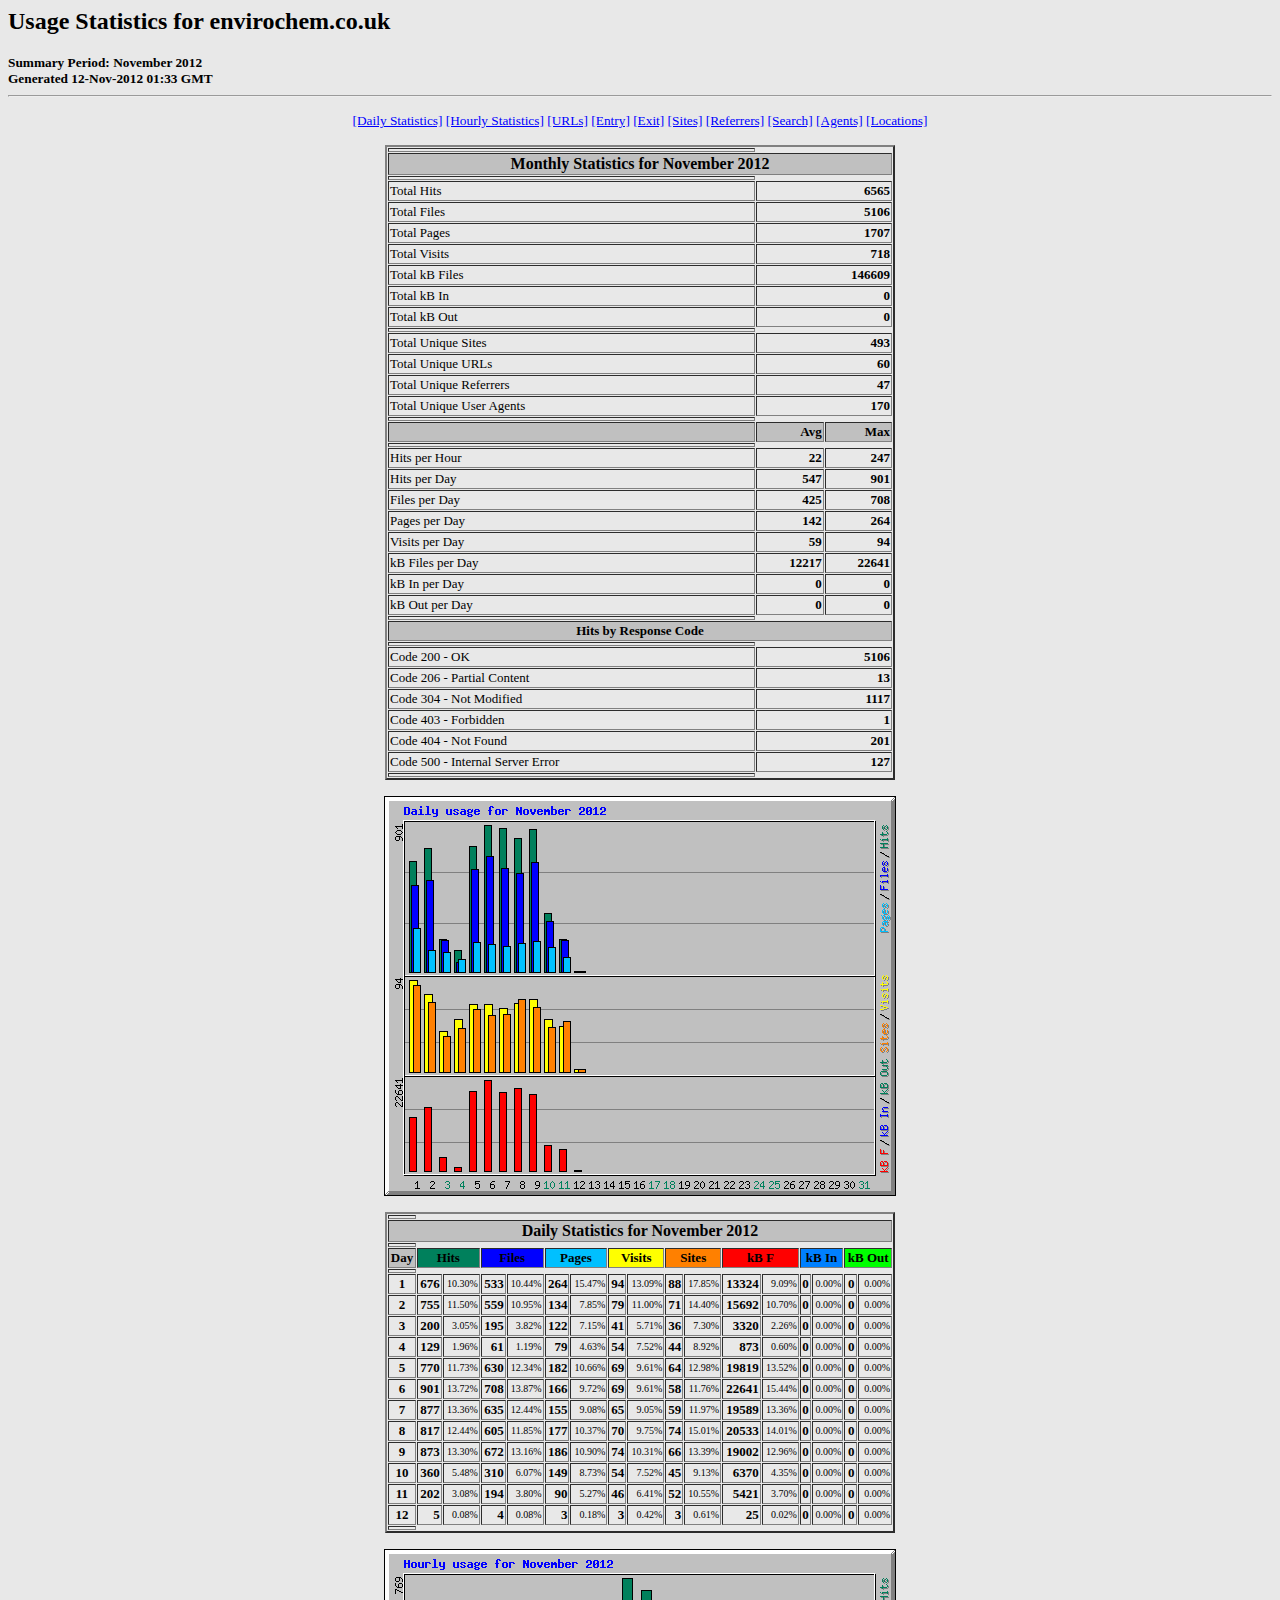
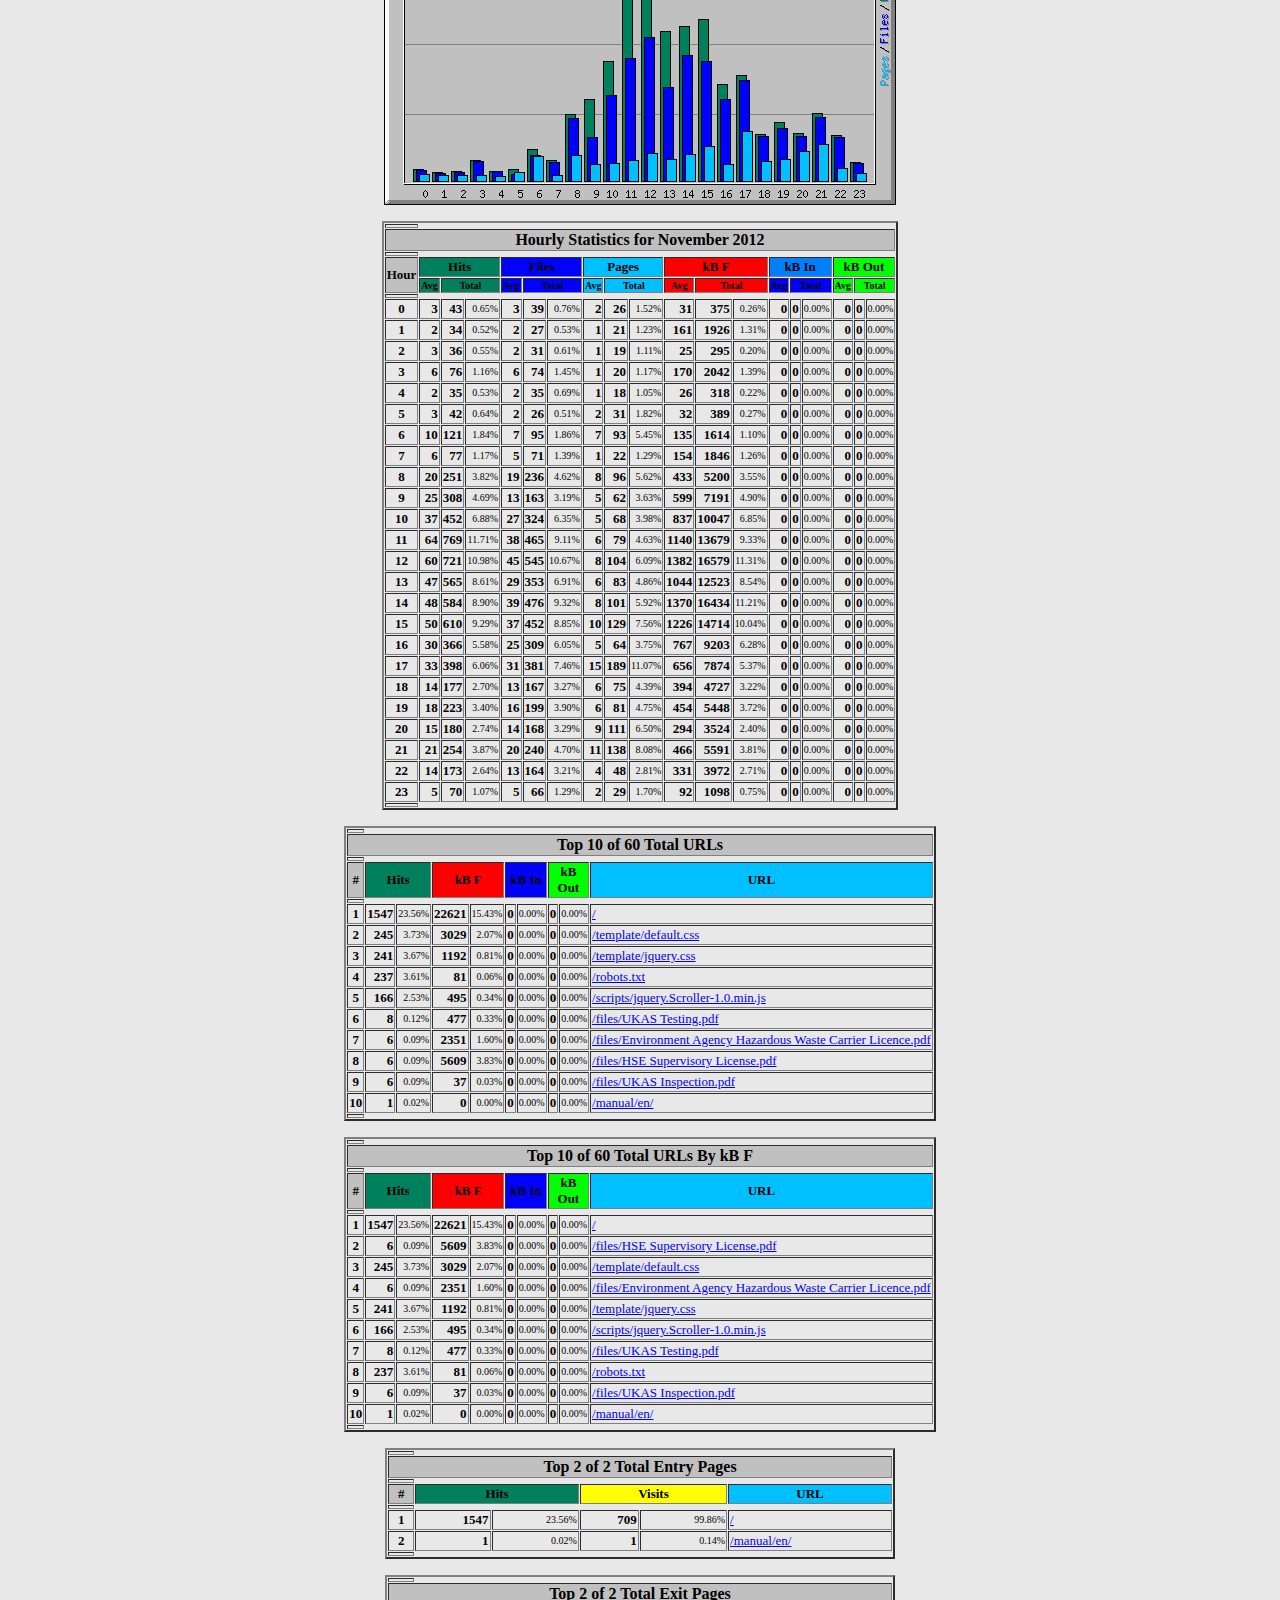
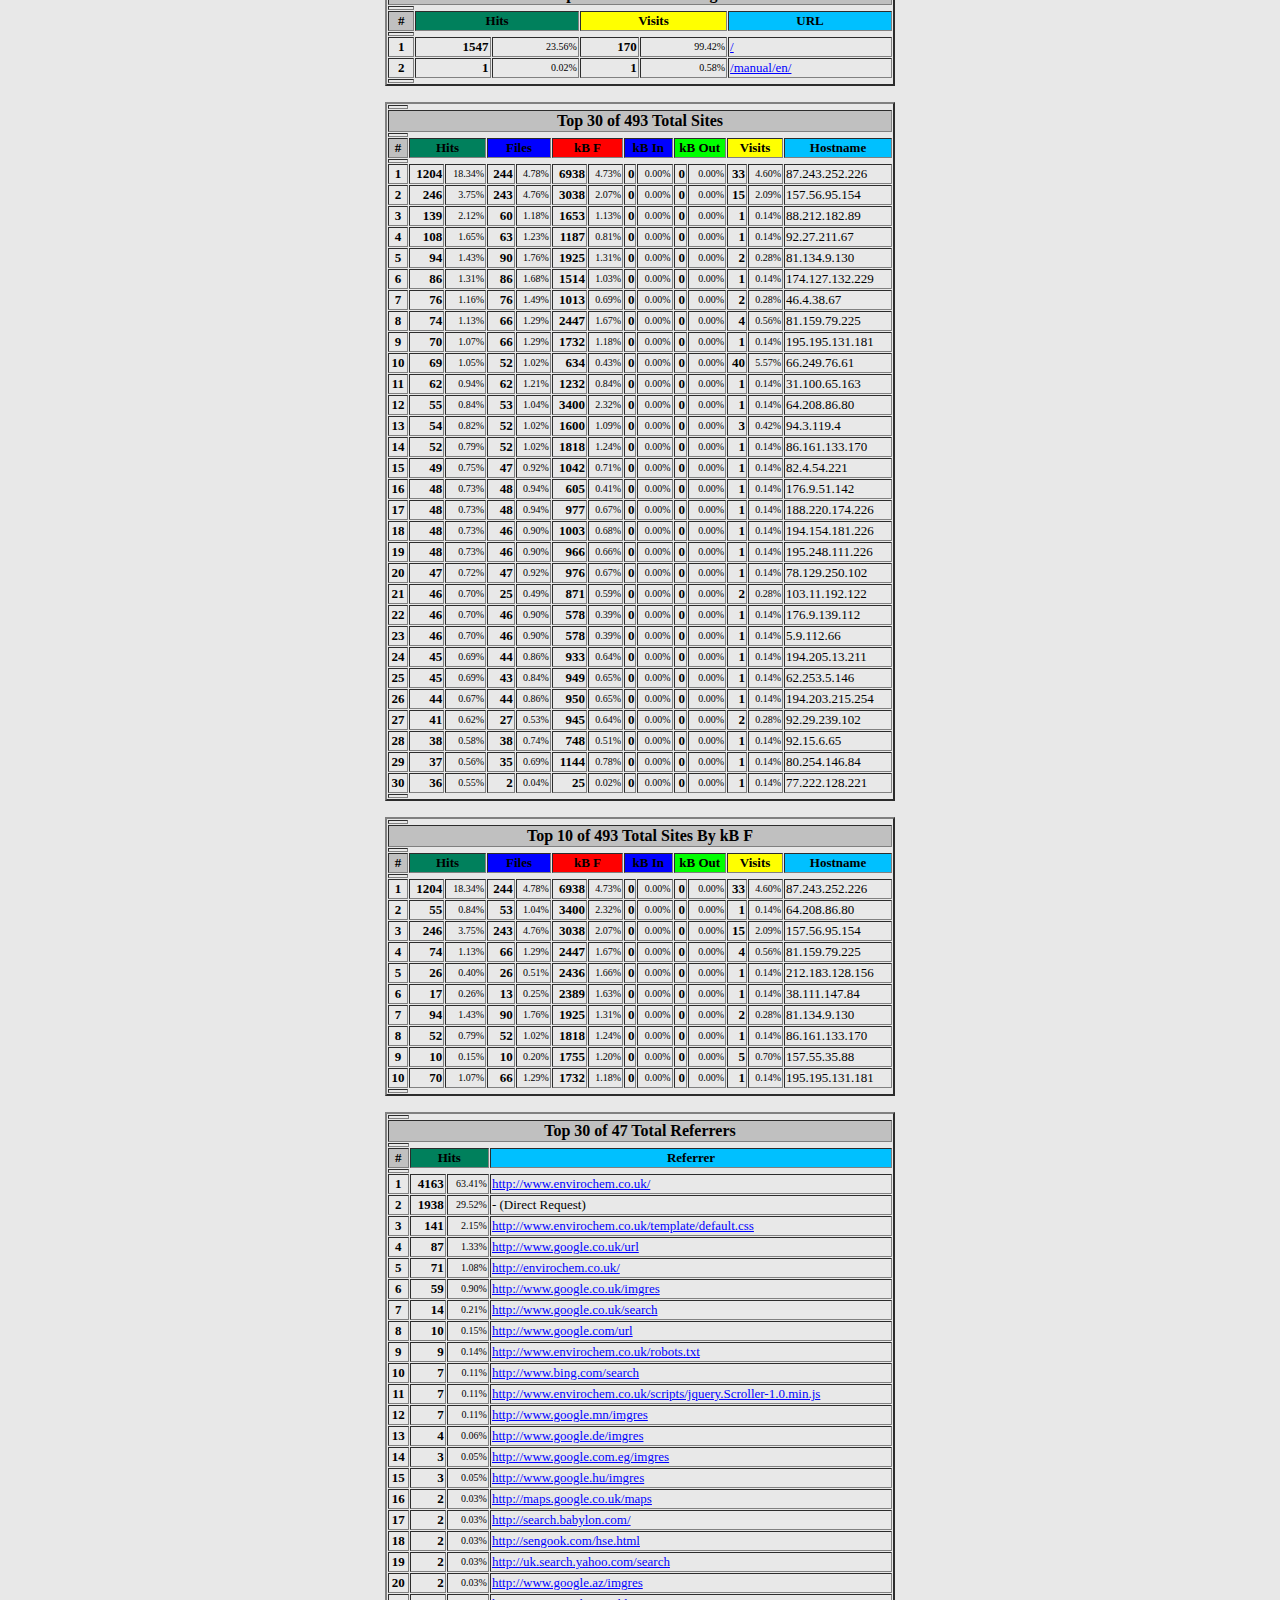
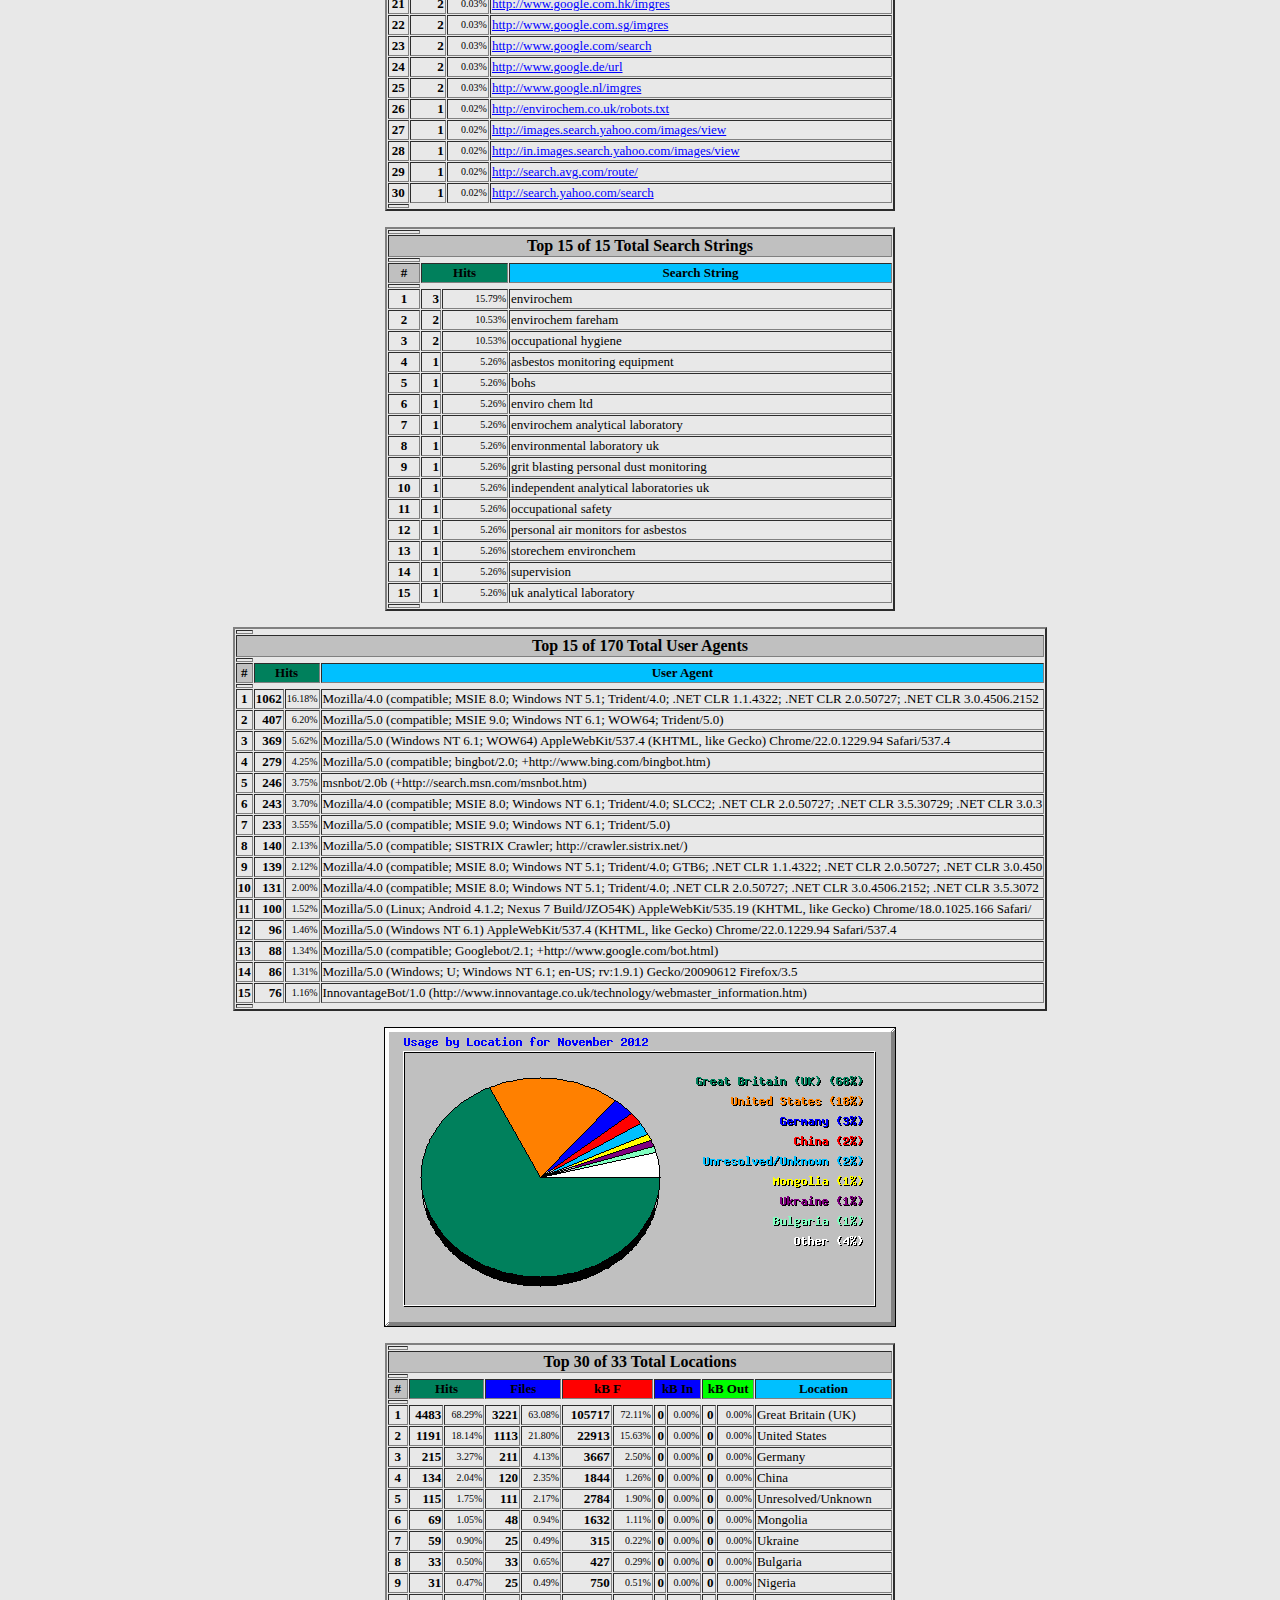
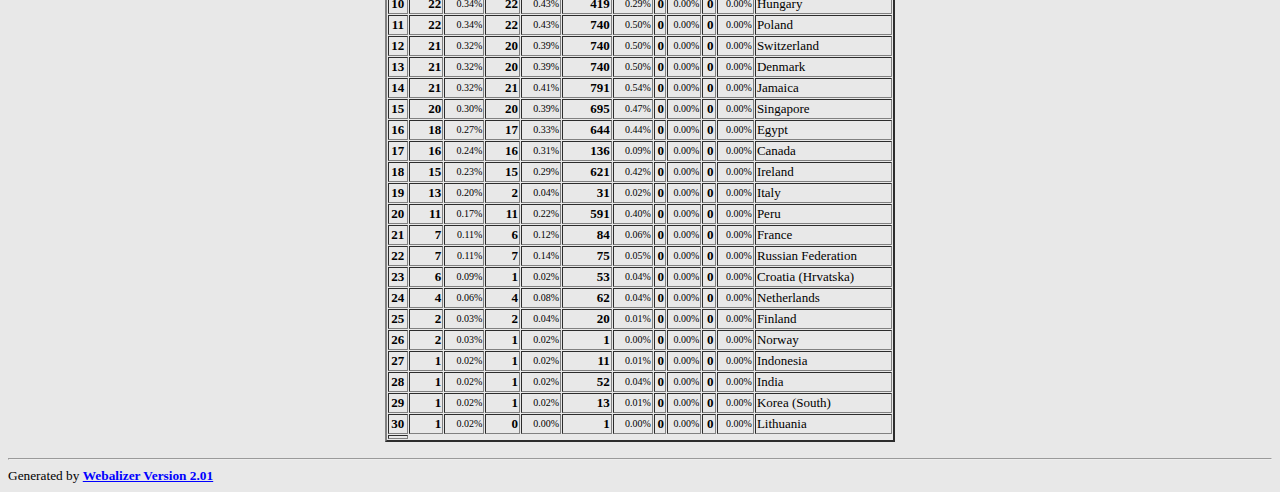
<file: stats/usage_201211.html>
<!DOCTYPE HTML PUBLIC "-//W3C//DTD HTML 4.0 Transitional//EN">

<!-- Generated by The Webalizer  Ver. 2.01-10 -->
<!--                                          -->
<!-- Copyright 1997-2000 Bradford L. Barrett  -->
<!-- (brad@mrunix.net  http://www.mrunix.net) -->
<!--                                          -->
<!-- Distributed under the GNU GPL  Version 2 -->
<!--        Full text may be found at:        -->
<!--     http://www.mrunix.net/webalizer/     -->
<!--                                          -->
<!--  Give the power back to the programmers  -->
<!--   Support the Free Software Foundation   -->
<!--           (http://www.fsf.org)           -->
<!--                                          -->
<!-- *** Generated: 12-Nov-2012 01:33 GMT *** -->

<HTML>
<HEAD>
 <TITLE>Usage Statistics for envirochem.co.uk - November 2012</TITLE>
</HEAD>

<BODY BGCOLOR="#E8E8E8" TEXT="#000000" LINK="#0000FF" VLINK="#ff0000">
<H2>Usage Statistics for envirochem.co.uk</H2>
<SMALL><STRONG>
Summary Period: November 2012<BR>
Generated 12-Nov-2012 01:33 GMT<BR>
</STRONG></SMALL>
<CENTER>
<HR>
<P>
<SMALL>
<A HREF="#DAYSTATS">[Daily Statistics]</A>
<A HREF="#HOURSTATS">[Hourly Statistics]</A>
<A HREF="#TOPURLS">[URLs]</A>
<A HREF="#TOPENTRY">[Entry]</A>
<A HREF="#TOPEXIT">[Exit]</A>
<A HREF="#TOPSITES">[Sites]</A>
<A HREF="#TOPREFS">[Referrers]</A>
<A HREF="#TOPSEARCH">[Search]</A>
<A HREF="#TOPAGENTS">[Agents]</A>
<A HREF="#TOPCTRYS">[Locations]</A>
</SMALL>
<P>
<TABLE WIDTH=510 BORDER=2 CELLSPACING=1 CELLPADDING=1>
<TR><TH HEIGHT=4></TH></TR>
<TR><TH COLSPAN=3 ALIGN=center BGCOLOR="#C0C0C0">Monthly Statistics for November 2012</TH></TR>
<TR><TH HEIGHT=4></TH></TR>
<TR><TD WIDTH=380><FONT SIZE="-1">Total Hits</FONT></TD>
<TD ALIGN=right COLSPAN=2><FONT SIZE="-1"><B>6565</B></FONT></TD></TR>
<TR><TD WIDTH=380><FONT SIZE="-1">Total Files</FONT></TD>
<TD ALIGN=right COLSPAN=2><FONT SIZE="-1"><B>5106</B></FONT></TD></TR>
<TR><TD WIDTH=380><FONT SIZE="-1">Total Pages</FONT></TD>
<TD ALIGN=right COLSPAN=2><FONT SIZE="-1"><B>1707</B></FONT></TD></TR>
<TR><TD WIDTH=380><FONT SIZE="-1">Total Visits</FONT></TD>
<TD ALIGN=right COLSPAN=2><FONT SIZE="-1"><B>718</B></FONT></TD></TR>
<TR><TD WIDTH=380><FONT SIZE="-1">Total kB Files</FONT></TD>
<TD ALIGN=right COLSPAN=2><FONT SIZE="-1"><B>146609</B></FONT></TD></TR>
<TR><TD WIDTH=380><FONT SIZE="-1">Total kB In</FONT></TD>
<TD ALIGN=right COLSPAN=2><FONT SIZE="-1"><B>0</B></FONT></TD></TR>
<TR><TD WIDTH=380><FONT SIZE="-1">Total kB Out</FONT></TD>
<TD ALIGN=right COLSPAN=2><FONT SIZE="-1"><B>0</B></FONT></TD></TR>
<TR><TH HEIGHT=4></TH></TR>
<TR><TD WIDTH=380><FONT SIZE="-1">Total Unique Sites</FONT></TD>
<TD ALIGN=right COLSPAN=2><FONT SIZE="-1"><B>493</B></FONT></TD></TR>
<TR><TD WIDTH=380><FONT SIZE="-1">Total Unique URLs</FONT></TD>
<TD ALIGN=right COLSPAN=2><FONT SIZE="-1"><B>60</B></FONT></TD></TR>
<TR><TD WIDTH=380><FONT SIZE="-1">Total Unique Referrers</FONT></TD>
<TD ALIGN=right COLSPAN=2><FONT SIZE="-1"><B>47</B></FONT></TD></TR>
<TR><TD WIDTH=380><FONT SIZE="-1">Total Unique User Agents</FONT></TD>
<TD ALIGN=right COLSPAN=2><FONT SIZE="-1"><B>170</B></FONT></TD></TR>
<TR><TH HEIGHT=4></TH></TR>
<TR><TH WIDTH=380 BGCOLOR="#C0C0C0"><FONT SIZE=-1 COLOR="#C0C0C0">.</FONT></TH>
<TH WIDTH=65 BGCOLOR="#C0C0C0" ALIGN=right><FONT SIZE=-1>Avg </FONT></TH>
<TH WIDTH=65 BGCOLOR="#C0C0C0" ALIGN=right><FONT SIZE=-1>Max </FONT></TH></TR>
<TR><TH HEIGHT=4></TH></TR>
<TR><TD><FONT SIZE="-1">Hits per Hour</FONT></TD>
<TD ALIGN=right WIDTH=65><FONT SIZE="-1"><B>22</B></FONT></TD>
<TD WIDTH=65 ALIGN=right><FONT SIZE=-1><B>247</B></FONT></TD></TR>
<TR><TD><FONT SIZE="-1">Hits per Day</FONT></TD>
<TD ALIGN=right WIDTH=65><FONT SIZE="-1"><B>547</B></FONT></TD>
<TD WIDTH=65 ALIGN=right><FONT SIZE=-1><B>901</B></FONT></TD></TR>
<TR><TD><FONT SIZE="-1">Files per Day</FONT></TD>
<TD ALIGN=right WIDTH=65><FONT SIZE="-1"><B>425</B></FONT></TD>
<TD WIDTH=65 ALIGN=right><FONT SIZE=-1><B>708</B></FONT></TD></TR>
<TR><TD><FONT SIZE="-1">Pages per Day</FONT></TD>
<TD ALIGN=right WIDTH=65><FONT SIZE="-1"><B>142</B></FONT></TD>
<TD WIDTH=65 ALIGN=right><FONT SIZE=-1><B>264</B></FONT></TD></TR>
<TR><TD><FONT SIZE="-1">Visits per Day</FONT></TD>
<TD ALIGN=right WIDTH=65><FONT SIZE="-1"><B>59</B></FONT></TD>
<TD WIDTH=65 ALIGN=right><FONT SIZE=-1><B>94</B></FONT></TD></TR>
<TR><TD><FONT SIZE="-1">kB Files per Day</FONT></TD>
<TD ALIGN=right WIDTH=65><FONT SIZE="-1"><B>12217</B></FONT></TD>
<TD WIDTH=65 ALIGN=right><FONT SIZE=-1><B>22641</B></FONT></TD></TR>
<TR><TD><FONT SIZE="-1">kB In per Day</FONT></TD>
<TD ALIGN=right WIDTH=65><FONT SIZE="-1"><B>0</B></FONT></TD>
<TD WIDTH=65 ALIGN=right><FONT SIZE=-1><B>0</B></FONT></TD></TR>
<TR><TD><FONT SIZE="-1">kB Out per Day</FONT></TD>
<TD ALIGN=right WIDTH=65><FONT SIZE="-1"><B>0</B></FONT></TD>
<TD WIDTH=65 ALIGN=right><FONT SIZE=-1><B>0</B></FONT></TD></TR>
<TR><TH HEIGHT=4></TH></TR>
<TR><TH COLSPAN=3 ALIGN=center BGCOLOR="#C0C0C0">
<FONT SIZE="-1">Hits by Response Code</FONT></TH></TR>
<TR><TH HEIGHT=4></TH></TR>
<TR><TD><FONT SIZE="-1">Code 200 - OK</FONT></TD>
<TD ALIGN=right COLSPAN=2><FONT SIZE="-1"><B>5106</B></FONT></TD></TR>
<TR><TD><FONT SIZE="-1">Code 206 - Partial Content</FONT></TD>
<TD ALIGN=right COLSPAN=2><FONT SIZE="-1"><B>13</B></FONT></TD></TR>
<TR><TD><FONT SIZE="-1">Code 304 - Not Modified</FONT></TD>
<TD ALIGN=right COLSPAN=2><FONT SIZE="-1"><B>1117</B></FONT></TD></TR>
<TR><TD><FONT SIZE="-1">Code 403 - Forbidden</FONT></TD>
<TD ALIGN=right COLSPAN=2><FONT SIZE="-1"><B>1</B></FONT></TD></TR>
<TR><TD><FONT SIZE="-1">Code 404 - Not Found</FONT></TD>
<TD ALIGN=right COLSPAN=2><FONT SIZE="-1"><B>201</B></FONT></TD></TR>
<TR><TD><FONT SIZE="-1">Code 500 - Internal Server Error</FONT></TD>
<TD ALIGN=right COLSPAN=2><FONT SIZE="-1"><B>127</B></FONT></TD></TR>
<TR><TH HEIGHT=4></TH></TR>
</TABLE>
<P>
<A NAME="DAYSTATS"></A>
<IMG SRC="daily_usage_201211.png" ALT="Daily usage for November 2012" HEIGHT=400 WIDTH=512><P>
<TABLE WIDTH=510 BORDER=2 CELLSPACING=1 CELLPADDING=1>
<TR><TH HEIGHT=4></TH></TR>
<TR><TH BGCOLOR="#C0C0C0" COLSPAN=17 ALIGN=center>Daily Statistics for November 2012</TH></TR>
<TR><TH HEIGHT=4></TH></TR>
<TR><TH ALIGN=center BGCOLOR="#C0C0C0"><FONT SIZE="-1">Day</FONT></TH>
<TH ALIGN=center BGCOLOR="#00805c" COLSPAN=2><FONT SIZE="-1">Hits</FONT></TH>
<TH ALIGN=center BGCOLOR="#0000ff" COLSPAN=2><FONT SIZE="-1">Files</FONT></TH>
<TH ALIGN=center BGCOLOR="#00c0ff" COLSPAN=2><FONT SIZE="-1">Pages</FONT></TH>
<TH ALIGN=center BGCOLOR="#ffff00" COLSPAN=2><FONT SIZE="-1">Visits</FONT></TH>
<TH ALIGN=center BGCOLOR="#ff8000" COLSPAN=2><FONT SIZE="-1">Sites</FONT></TH>
<TH ALIGN=center BGCOLOR="#ff0000" COLSPAN=2><FONT SIZE="-1">kB F</FONT></TH>
<TH ALIGN=center BGCOLOR="#0080FF" COLSPAN=2><FONT SIZE="-1">kB In</FONT></TH>
<TH ALIGN=center BGCOLOR="#00FF00" COLSPAN=2><FONT SIZE="-1">kB Out</FONT></TH></TR>
<TR><TH HEIGHT=4></TH></TR>
<TR><TD ALIGN=center><FONT SIZE="-1"><B>1</B></FONT></TD>
<TD ALIGN=right><FONT SIZE="-1"><B>676</B></FONT></TD>
<TD ALIGN=right><FONT SIZE="-2">10.30%</FONT></TD>
<TD ALIGN=right><FONT SIZE="-1"><B>533</B></FONT></TD>
<TD ALIGN=right><FONT SIZE="-2">10.44%</FONT></TD>
<TD ALIGN=right><FONT SIZE="-1"><B>264</B></FONT></TD>
<TD ALIGN=right><FONT SIZE="-2">15.47%</FONT></TD>
<TD ALIGN=right><FONT SIZE="-1"><B>94</B></FONT></TD>
<TD ALIGN=right><FONT SIZE="-2">13.09%</FONT></TD>
<TD ALIGN=right><FONT SIZE="-1"><B>88</B></FONT></TD>
<TD ALIGN=right><FONT SIZE="-2">17.85%</FONT></TD>
<TD ALIGN=right><FONT SIZE="-1"><B>13324</B></FONT></TD>
<TD ALIGN=right><FONT SIZE="-2">9.09%</FONT></TD>
<TD ALIGN=right><FONT SIZE="-1"><B>0</B></FONT></TD>
<TD ALIGN=right><FONT SIZE="-2">0.00%</FONT></TD>
<TD ALIGN=right><FONT SIZE="-1"><B>0</B></FONT></TD>
<TD ALIGN=right><FONT SIZE="-2">0.00%</FONT></TD></TR>
<TR><TD ALIGN=center><FONT SIZE="-1"><B>2</B></FONT></TD>
<TD ALIGN=right><FONT SIZE="-1"><B>755</B></FONT></TD>
<TD ALIGN=right><FONT SIZE="-2">11.50%</FONT></TD>
<TD ALIGN=right><FONT SIZE="-1"><B>559</B></FONT></TD>
<TD ALIGN=right><FONT SIZE="-2">10.95%</FONT></TD>
<TD ALIGN=right><FONT SIZE="-1"><B>134</B></FONT></TD>
<TD ALIGN=right><FONT SIZE="-2">7.85%</FONT></TD>
<TD ALIGN=right><FONT SIZE="-1"><B>79</B></FONT></TD>
<TD ALIGN=right><FONT SIZE="-2">11.00%</FONT></TD>
<TD ALIGN=right><FONT SIZE="-1"><B>71</B></FONT></TD>
<TD ALIGN=right><FONT SIZE="-2">14.40%</FONT></TD>
<TD ALIGN=right><FONT SIZE="-1"><B>15692</B></FONT></TD>
<TD ALIGN=right><FONT SIZE="-2">10.70%</FONT></TD>
<TD ALIGN=right><FONT SIZE="-1"><B>0</B></FONT></TD>
<TD ALIGN=right><FONT SIZE="-2">0.00%</FONT></TD>
<TD ALIGN=right><FONT SIZE="-1"><B>0</B></FONT></TD>
<TD ALIGN=right><FONT SIZE="-2">0.00%</FONT></TD></TR>
<TR><TD ALIGN=center><FONT SIZE="-1"><B>3</B></FONT></TD>
<TD ALIGN=right><FONT SIZE="-1"><B>200</B></FONT></TD>
<TD ALIGN=right><FONT SIZE="-2">3.05%</FONT></TD>
<TD ALIGN=right><FONT SIZE="-1"><B>195</B></FONT></TD>
<TD ALIGN=right><FONT SIZE="-2">3.82%</FONT></TD>
<TD ALIGN=right><FONT SIZE="-1"><B>122</B></FONT></TD>
<TD ALIGN=right><FONT SIZE="-2">7.15%</FONT></TD>
<TD ALIGN=right><FONT SIZE="-1"><B>41</B></FONT></TD>
<TD ALIGN=right><FONT SIZE="-2">5.71%</FONT></TD>
<TD ALIGN=right><FONT SIZE="-1"><B>36</B></FONT></TD>
<TD ALIGN=right><FONT SIZE="-2">7.30%</FONT></TD>
<TD ALIGN=right><FONT SIZE="-1"><B>3320</B></FONT></TD>
<TD ALIGN=right><FONT SIZE="-2">2.26%</FONT></TD>
<TD ALIGN=right><FONT SIZE="-1"><B>0</B></FONT></TD>
<TD ALIGN=right><FONT SIZE="-2">0.00%</FONT></TD>
<TD ALIGN=right><FONT SIZE="-1"><B>0</B></FONT></TD>
<TD ALIGN=right><FONT SIZE="-2">0.00%</FONT></TD></TR>
<TR><TD ALIGN=center><FONT SIZE="-1"><B>4</B></FONT></TD>
<TD ALIGN=right><FONT SIZE="-1"><B>129</B></FONT></TD>
<TD ALIGN=right><FONT SIZE="-2">1.96%</FONT></TD>
<TD ALIGN=right><FONT SIZE="-1"><B>61</B></FONT></TD>
<TD ALIGN=right><FONT SIZE="-2">1.19%</FONT></TD>
<TD ALIGN=right><FONT SIZE="-1"><B>79</B></FONT></TD>
<TD ALIGN=right><FONT SIZE="-2">4.63%</FONT></TD>
<TD ALIGN=right><FONT SIZE="-1"><B>54</B></FONT></TD>
<TD ALIGN=right><FONT SIZE="-2">7.52%</FONT></TD>
<TD ALIGN=right><FONT SIZE="-1"><B>44</B></FONT></TD>
<TD ALIGN=right><FONT SIZE="-2">8.92%</FONT></TD>
<TD ALIGN=right><FONT SIZE="-1"><B>873</B></FONT></TD>
<TD ALIGN=right><FONT SIZE="-2">0.60%</FONT></TD>
<TD ALIGN=right><FONT SIZE="-1"><B>0</B></FONT></TD>
<TD ALIGN=right><FONT SIZE="-2">0.00%</FONT></TD>
<TD ALIGN=right><FONT SIZE="-1"><B>0</B></FONT></TD>
<TD ALIGN=right><FONT SIZE="-2">0.00%</FONT></TD></TR>
<TR><TD ALIGN=center><FONT SIZE="-1"><B>5</B></FONT></TD>
<TD ALIGN=right><FONT SIZE="-1"><B>770</B></FONT></TD>
<TD ALIGN=right><FONT SIZE="-2">11.73%</FONT></TD>
<TD ALIGN=right><FONT SIZE="-1"><B>630</B></FONT></TD>
<TD ALIGN=right><FONT SIZE="-2">12.34%</FONT></TD>
<TD ALIGN=right><FONT SIZE="-1"><B>182</B></FONT></TD>
<TD ALIGN=right><FONT SIZE="-2">10.66%</FONT></TD>
<TD ALIGN=right><FONT SIZE="-1"><B>69</B></FONT></TD>
<TD ALIGN=right><FONT SIZE="-2">9.61%</FONT></TD>
<TD ALIGN=right><FONT SIZE="-1"><B>64</B></FONT></TD>
<TD ALIGN=right><FONT SIZE="-2">12.98%</FONT></TD>
<TD ALIGN=right><FONT SIZE="-1"><B>19819</B></FONT></TD>
<TD ALIGN=right><FONT SIZE="-2">13.52%</FONT></TD>
<TD ALIGN=right><FONT SIZE="-1"><B>0</B></FONT></TD>
<TD ALIGN=right><FONT SIZE="-2">0.00%</FONT></TD>
<TD ALIGN=right><FONT SIZE="-1"><B>0</B></FONT></TD>
<TD ALIGN=right><FONT SIZE="-2">0.00%</FONT></TD></TR>
<TR><TD ALIGN=center><FONT SIZE="-1"><B>6</B></FONT></TD>
<TD ALIGN=right><FONT SIZE="-1"><B>901</B></FONT></TD>
<TD ALIGN=right><FONT SIZE="-2">13.72%</FONT></TD>
<TD ALIGN=right><FONT SIZE="-1"><B>708</B></FONT></TD>
<TD ALIGN=right><FONT SIZE="-2">13.87%</FONT></TD>
<TD ALIGN=right><FONT SIZE="-1"><B>166</B></FONT></TD>
<TD ALIGN=right><FONT SIZE="-2">9.72%</FONT></TD>
<TD ALIGN=right><FONT SIZE="-1"><B>69</B></FONT></TD>
<TD ALIGN=right><FONT SIZE="-2">9.61%</FONT></TD>
<TD ALIGN=right><FONT SIZE="-1"><B>58</B></FONT></TD>
<TD ALIGN=right><FONT SIZE="-2">11.76%</FONT></TD>
<TD ALIGN=right><FONT SIZE="-1"><B>22641</B></FONT></TD>
<TD ALIGN=right><FONT SIZE="-2">15.44%</FONT></TD>
<TD ALIGN=right><FONT SIZE="-1"><B>0</B></FONT></TD>
<TD ALIGN=right><FONT SIZE="-2">0.00%</FONT></TD>
<TD ALIGN=right><FONT SIZE="-1"><B>0</B></FONT></TD>
<TD ALIGN=right><FONT SIZE="-2">0.00%</FONT></TD></TR>
<TR><TD ALIGN=center><FONT SIZE="-1"><B>7</B></FONT></TD>
<TD ALIGN=right><FONT SIZE="-1"><B>877</B></FONT></TD>
<TD ALIGN=right><FONT SIZE="-2">13.36%</FONT></TD>
<TD ALIGN=right><FONT SIZE="-1"><B>635</B></FONT></TD>
<TD ALIGN=right><FONT SIZE="-2">12.44%</FONT></TD>
<TD ALIGN=right><FONT SIZE="-1"><B>155</B></FONT></TD>
<TD ALIGN=right><FONT SIZE="-2">9.08%</FONT></TD>
<TD ALIGN=right><FONT SIZE="-1"><B>65</B></FONT></TD>
<TD ALIGN=right><FONT SIZE="-2">9.05%</FONT></TD>
<TD ALIGN=right><FONT SIZE="-1"><B>59</B></FONT></TD>
<TD ALIGN=right><FONT SIZE="-2">11.97%</FONT></TD>
<TD ALIGN=right><FONT SIZE="-1"><B>19589</B></FONT></TD>
<TD ALIGN=right><FONT SIZE="-2">13.36%</FONT></TD>
<TD ALIGN=right><FONT SIZE="-1"><B>0</B></FONT></TD>
<TD ALIGN=right><FONT SIZE="-2">0.00%</FONT></TD>
<TD ALIGN=right><FONT SIZE="-1"><B>0</B></FONT></TD>
<TD ALIGN=right><FONT SIZE="-2">0.00%</FONT></TD></TR>
<TR><TD ALIGN=center><FONT SIZE="-1"><B>8</B></FONT></TD>
<TD ALIGN=right><FONT SIZE="-1"><B>817</B></FONT></TD>
<TD ALIGN=right><FONT SIZE="-2">12.44%</FONT></TD>
<TD ALIGN=right><FONT SIZE="-1"><B>605</B></FONT></TD>
<TD ALIGN=right><FONT SIZE="-2">11.85%</FONT></TD>
<TD ALIGN=right><FONT SIZE="-1"><B>177</B></FONT></TD>
<TD ALIGN=right><FONT SIZE="-2">10.37%</FONT></TD>
<TD ALIGN=right><FONT SIZE="-1"><B>70</B></FONT></TD>
<TD ALIGN=right><FONT SIZE="-2">9.75%</FONT></TD>
<TD ALIGN=right><FONT SIZE="-1"><B>74</B></FONT></TD>
<TD ALIGN=right><FONT SIZE="-2">15.01%</FONT></TD>
<TD ALIGN=right><FONT SIZE="-1"><B>20533</B></FONT></TD>
<TD ALIGN=right><FONT SIZE="-2">14.01%</FONT></TD>
<TD ALIGN=right><FONT SIZE="-1"><B>0</B></FONT></TD>
<TD ALIGN=right><FONT SIZE="-2">0.00%</FONT></TD>
<TD ALIGN=right><FONT SIZE="-1"><B>0</B></FONT></TD>
<TD ALIGN=right><FONT SIZE="-2">0.00%</FONT></TD></TR>
<TR><TD ALIGN=center><FONT SIZE="-1"><B>9</B></FONT></TD>
<TD ALIGN=right><FONT SIZE="-1"><B>873</B></FONT></TD>
<TD ALIGN=right><FONT SIZE="-2">13.30%</FONT></TD>
<TD ALIGN=right><FONT SIZE="-1"><B>672</B></FONT></TD>
<TD ALIGN=right><FONT SIZE="-2">13.16%</FONT></TD>
<TD ALIGN=right><FONT SIZE="-1"><B>186</B></FONT></TD>
<TD ALIGN=right><FONT SIZE="-2">10.90%</FONT></TD>
<TD ALIGN=right><FONT SIZE="-1"><B>74</B></FONT></TD>
<TD ALIGN=right><FONT SIZE="-2">10.31%</FONT></TD>
<TD ALIGN=right><FONT SIZE="-1"><B>66</B></FONT></TD>
<TD ALIGN=right><FONT SIZE="-2">13.39%</FONT></TD>
<TD ALIGN=right><FONT SIZE="-1"><B>19002</B></FONT></TD>
<TD ALIGN=right><FONT SIZE="-2">12.96%</FONT></TD>
<TD ALIGN=right><FONT SIZE="-1"><B>0</B></FONT></TD>
<TD ALIGN=right><FONT SIZE="-2">0.00%</FONT></TD>
<TD ALIGN=right><FONT SIZE="-1"><B>0</B></FONT></TD>
<TD ALIGN=right><FONT SIZE="-2">0.00%</FONT></TD></TR>
<TR><TD ALIGN=center><FONT SIZE="-1"><B>10</B></FONT></TD>
<TD ALIGN=right><FONT SIZE="-1"><B>360</B></FONT></TD>
<TD ALIGN=right><FONT SIZE="-2">5.48%</FONT></TD>
<TD ALIGN=right><FONT SIZE="-1"><B>310</B></FONT></TD>
<TD ALIGN=right><FONT SIZE="-2">6.07%</FONT></TD>
<TD ALIGN=right><FONT SIZE="-1"><B>149</B></FONT></TD>
<TD ALIGN=right><FONT SIZE="-2">8.73%</FONT></TD>
<TD ALIGN=right><FONT SIZE="-1"><B>54</B></FONT></TD>
<TD ALIGN=right><FONT SIZE="-2">7.52%</FONT></TD>
<TD ALIGN=right><FONT SIZE="-1"><B>45</B></FONT></TD>
<TD ALIGN=right><FONT SIZE="-2">9.13%</FONT></TD>
<TD ALIGN=right><FONT SIZE="-1"><B>6370</B></FONT></TD>
<TD ALIGN=right><FONT SIZE="-2">4.35%</FONT></TD>
<TD ALIGN=right><FONT SIZE="-1"><B>0</B></FONT></TD>
<TD ALIGN=right><FONT SIZE="-2">0.00%</FONT></TD>
<TD ALIGN=right><FONT SIZE="-1"><B>0</B></FONT></TD>
<TD ALIGN=right><FONT SIZE="-2">0.00%</FONT></TD></TR>
<TR><TD ALIGN=center><FONT SIZE="-1"><B>11</B></FONT></TD>
<TD ALIGN=right><FONT SIZE="-1"><B>202</B></FONT></TD>
<TD ALIGN=right><FONT SIZE="-2">3.08%</FONT></TD>
<TD ALIGN=right><FONT SIZE="-1"><B>194</B></FONT></TD>
<TD ALIGN=right><FONT SIZE="-2">3.80%</FONT></TD>
<TD ALIGN=right><FONT SIZE="-1"><B>90</B></FONT></TD>
<TD ALIGN=right><FONT SIZE="-2">5.27%</FONT></TD>
<TD ALIGN=right><FONT SIZE="-1"><B>46</B></FONT></TD>
<TD ALIGN=right><FONT SIZE="-2">6.41%</FONT></TD>
<TD ALIGN=right><FONT SIZE="-1"><B>52</B></FONT></TD>
<TD ALIGN=right><FONT SIZE="-2">10.55%</FONT></TD>
<TD ALIGN=right><FONT SIZE="-1"><B>5421</B></FONT></TD>
<TD ALIGN=right><FONT SIZE="-2">3.70%</FONT></TD>
<TD ALIGN=right><FONT SIZE="-1"><B>0</B></FONT></TD>
<TD ALIGN=right><FONT SIZE="-2">0.00%</FONT></TD>
<TD ALIGN=right><FONT SIZE="-1"><B>0</B></FONT></TD>
<TD ALIGN=right><FONT SIZE="-2">0.00%</FONT></TD></TR>
<TR><TD ALIGN=center><FONT SIZE="-1"><B>12</B></FONT></TD>
<TD ALIGN=right><FONT SIZE="-1"><B>5</B></FONT></TD>
<TD ALIGN=right><FONT SIZE="-2">0.08%</FONT></TD>
<TD ALIGN=right><FONT SIZE="-1"><B>4</B></FONT></TD>
<TD ALIGN=right><FONT SIZE="-2">0.08%</FONT></TD>
<TD ALIGN=right><FONT SIZE="-1"><B>3</B></FONT></TD>
<TD ALIGN=right><FONT SIZE="-2">0.18%</FONT></TD>
<TD ALIGN=right><FONT SIZE="-1"><B>3</B></FONT></TD>
<TD ALIGN=right><FONT SIZE="-2">0.42%</FONT></TD>
<TD ALIGN=right><FONT SIZE="-1"><B>3</B></FONT></TD>
<TD ALIGN=right><FONT SIZE="-2">0.61%</FONT></TD>
<TD ALIGN=right><FONT SIZE="-1"><B>25</B></FONT></TD>
<TD ALIGN=right><FONT SIZE="-2">0.02%</FONT></TD>
<TD ALIGN=right><FONT SIZE="-1"><B>0</B></FONT></TD>
<TD ALIGN=right><FONT SIZE="-2">0.00%</FONT></TD>
<TD ALIGN=right><FONT SIZE="-1"><B>0</B></FONT></TD>
<TD ALIGN=right><FONT SIZE="-2">0.00%</FONT></TD></TR>
<TR><TH HEIGHT=4></TH></TR>
</TABLE>
<P>
<A NAME="HOURSTATS"></A>
<IMG SRC="hourly_usage_201211.png" ALT="Hourly usage for November 2012" HEIGHT=256 WIDTH=512><P>
<TABLE WIDTH=510 BORDER=2 CELLSPACING=1 CELLPADDING=1>
<TR><TH HEIGHT=4></TH></TR>
<TR><TH BGCOLOR="#C0C0C0" COLSPAN=19 ALIGN=center>Hourly Statistics for November 2012</TH></TR>
<TR><TH HEIGHT=4></TH></TR>
<TR><TH ALIGN=center ROWSPAN=2 BGCOLOR="#C0C0C0"><FONT SIZE="-1">Hour</FONT></TH>
<TH ALIGN=center BGCOLOR="#00805c" COLSPAN=3><FONT SIZE="-1">Hits</FONT></TH>
<TH ALIGN=center BGCOLOR="#0000ff" COLSPAN=3><FONT SIZE="-1">Files</FONT></TH>
<TH ALIGN=center BGCOLOR="#00c0ff" COLSPAN=3><FONT SIZE="-1">Pages</FONT></TH>
<TH ALIGN=center BGCOLOR="#ff0000" COLSPAN=3><FONT SIZE="-1">kB F</FONT></TH>
<TH ALIGN=center BGCOLOR="#0080FF" COLSPAN=3><FONT SIZE="-1">kB In</FONT></TH>
<TH ALIGN=center BGCOLOR="#00FF00" COLSPAN=3><FONT SIZE="-1">kB Out</FONT></TH></TR>
<TR><TH ALIGN=center BGCOLOR="#00805c"><FONT SIZE="-2">Avg</FONT></TH>
<TH ALIGN=center BGCOLOR="#00805c" COLSPAN=2><FONT SIZE="-2">Total</FONT></TH>
<TH ALIGN=center BGCOLOR="#0000ff"><FONT SIZE="-2">Avg</FONT></TH>
<TH ALIGN=center BGCOLOR="#0000ff" COLSPAN=2><FONT SIZE="-2">Total</FONT></TH>
<TH ALIGN=center BGCOLOR="#00c0ff"><FONT SIZE="-2">Avg</FONT></TH>
<TH ALIGN=center BGCOLOR="#00c0ff" COLSPAN=2><FONT SIZE="-2">Total</FONT></TH>
<TH ALIGN=center BGCOLOR="#ff0000"><FONT SIZE="-2">Avg</FONT></TH>
<TH ALIGN=center BGCOLOR="#ff0000" COLSPAN=2><FONT SIZE="-2">Total</FONT></TH>
<TH ALIGN=center BGCOLOR="#0000ff"><FONT SIZE="-2">Avg</FONT></TH>
<TH ALIGN=center BGCOLOR="#0000ff" COLSPAN=2><FONT SIZE="-2">Total</FONT></TH>
<TH ALIGN=center BGCOLOR="#00FF00"><FONT SIZE="-2">Avg</FONT></TH>
<TH ALIGN=center BGCOLOR="#00FF00" COLSPAN=2><FONT SIZE="-2">Total</FONT></TH></TR>
<TR><TH HEIGHT=4></TH></TR>
<TR><TD ALIGN=center><FONT SIZE="-1"><B>0</B></FONT></TD>
<TD ALIGN=right><FONT SIZE="-1"><B>3</B></FONT></TD>
<TD ALIGN=right><FONT SIZE="-1"><B>43</B></FONT></TD>
<TD ALIGN=right><FONT SIZE="-2">0.65%</FONT></TD>
<TD ALIGN=right><FONT SIZE="-1"><B>3</B></FONT></TD>
<TD ALIGN=right><FONT SIZE="-1"><B>39</B></FONT></TD>
<TD ALIGN=right><FONT SIZE="-2">0.76%</FONT></TD>
<TD ALIGN=right><FONT SIZE="-1"><B>2</B></FONT></TD>
<TD ALIGN=right><FONT SIZE="-1"><B>26</B></FONT></TD>
<TD ALIGN=right><FONT SIZE="-2">1.52%</FONT></TD>
<TD ALIGN=right><FONT SIZE="-1"><B>31</B></FONT></TD>
<TD ALIGN=right><FONT SIZE="-1"><B>375</B></FONT></TD>
<TD ALIGN=right><FONT SIZE="-2">0.26%</FONT></TD>
<TD ALIGN=right><FONT SIZE="-1"><B>0</B></FONT></TD>
<TD ALIGN=right><FONT SIZE="-1"><B>0</B></FONT></TD>
<TD ALIGN=right><FONT SIZE="-2">0.00%</FONT></TD>
<TD ALIGN=right><FONT SIZE="-1"><B>0</B></FONT></TD>
<TD ALIGN=right><FONT SIZE="-1"><B>0</B></FONT></TD>
<TD ALIGN=right><FONT SIZE="-2">0.00%</FONT></TD></TR>
<TR><TD ALIGN=center><FONT SIZE="-1"><B>1</B></FONT></TD>
<TD ALIGN=right><FONT SIZE="-1"><B>2</B></FONT></TD>
<TD ALIGN=right><FONT SIZE="-1"><B>34</B></FONT></TD>
<TD ALIGN=right><FONT SIZE="-2">0.52%</FONT></TD>
<TD ALIGN=right><FONT SIZE="-1"><B>2</B></FONT></TD>
<TD ALIGN=right><FONT SIZE="-1"><B>27</B></FONT></TD>
<TD ALIGN=right><FONT SIZE="-2">0.53%</FONT></TD>
<TD ALIGN=right><FONT SIZE="-1"><B>1</B></FONT></TD>
<TD ALIGN=right><FONT SIZE="-1"><B>21</B></FONT></TD>
<TD ALIGN=right><FONT SIZE="-2">1.23%</FONT></TD>
<TD ALIGN=right><FONT SIZE="-1"><B>161</B></FONT></TD>
<TD ALIGN=right><FONT SIZE="-1"><B>1926</B></FONT></TD>
<TD ALIGN=right><FONT SIZE="-2">1.31%</FONT></TD>
<TD ALIGN=right><FONT SIZE="-1"><B>0</B></FONT></TD>
<TD ALIGN=right><FONT SIZE="-1"><B>0</B></FONT></TD>
<TD ALIGN=right><FONT SIZE="-2">0.00%</FONT></TD>
<TD ALIGN=right><FONT SIZE="-1"><B>0</B></FONT></TD>
<TD ALIGN=right><FONT SIZE="-1"><B>0</B></FONT></TD>
<TD ALIGN=right><FONT SIZE="-2">0.00%</FONT></TD></TR>
<TR><TD ALIGN=center><FONT SIZE="-1"><B>2</B></FONT></TD>
<TD ALIGN=right><FONT SIZE="-1"><B>3</B></FONT></TD>
<TD ALIGN=right><FONT SIZE="-1"><B>36</B></FONT></TD>
<TD ALIGN=right><FONT SIZE="-2">0.55%</FONT></TD>
<TD ALIGN=right><FONT SIZE="-1"><B>2</B></FONT></TD>
<TD ALIGN=right><FONT SIZE="-1"><B>31</B></FONT></TD>
<TD ALIGN=right><FONT SIZE="-2">0.61%</FONT></TD>
<TD ALIGN=right><FONT SIZE="-1"><B>1</B></FONT></TD>
<TD ALIGN=right><FONT SIZE="-1"><B>19</B></FONT></TD>
<TD ALIGN=right><FONT SIZE="-2">1.11%</FONT></TD>
<TD ALIGN=right><FONT SIZE="-1"><B>25</B></FONT></TD>
<TD ALIGN=right><FONT SIZE="-1"><B>295</B></FONT></TD>
<TD ALIGN=right><FONT SIZE="-2">0.20%</FONT></TD>
<TD ALIGN=right><FONT SIZE="-1"><B>0</B></FONT></TD>
<TD ALIGN=right><FONT SIZE="-1"><B>0</B></FONT></TD>
<TD ALIGN=right><FONT SIZE="-2">0.00%</FONT></TD>
<TD ALIGN=right><FONT SIZE="-1"><B>0</B></FONT></TD>
<TD ALIGN=right><FONT SIZE="-1"><B>0</B></FONT></TD>
<TD ALIGN=right><FONT SIZE="-2">0.00%</FONT></TD></TR>
<TR><TD ALIGN=center><FONT SIZE="-1"><B>3</B></FONT></TD>
<TD ALIGN=right><FONT SIZE="-1"><B>6</B></FONT></TD>
<TD ALIGN=right><FONT SIZE="-1"><B>76</B></FONT></TD>
<TD ALIGN=right><FONT SIZE="-2">1.16%</FONT></TD>
<TD ALIGN=right><FONT SIZE="-1"><B>6</B></FONT></TD>
<TD ALIGN=right><FONT SIZE="-1"><B>74</B></FONT></TD>
<TD ALIGN=right><FONT SIZE="-2">1.45%</FONT></TD>
<TD ALIGN=right><FONT SIZE="-1"><B>1</B></FONT></TD>
<TD ALIGN=right><FONT SIZE="-1"><B>20</B></FONT></TD>
<TD ALIGN=right><FONT SIZE="-2">1.17%</FONT></TD>
<TD ALIGN=right><FONT SIZE="-1"><B>170</B></FONT></TD>
<TD ALIGN=right><FONT SIZE="-1"><B>2042</B></FONT></TD>
<TD ALIGN=right><FONT SIZE="-2">1.39%</FONT></TD>
<TD ALIGN=right><FONT SIZE="-1"><B>0</B></FONT></TD>
<TD ALIGN=right><FONT SIZE="-1"><B>0</B></FONT></TD>
<TD ALIGN=right><FONT SIZE="-2">0.00%</FONT></TD>
<TD ALIGN=right><FONT SIZE="-1"><B>0</B></FONT></TD>
<TD ALIGN=right><FONT SIZE="-1"><B>0</B></FONT></TD>
<TD ALIGN=right><FONT SIZE="-2">0.00%</FONT></TD></TR>
<TR><TD ALIGN=center><FONT SIZE="-1"><B>4</B></FONT></TD>
<TD ALIGN=right><FONT SIZE="-1"><B>2</B></FONT></TD>
<TD ALIGN=right><FONT SIZE="-1"><B>35</B></FONT></TD>
<TD ALIGN=right><FONT SIZE="-2">0.53%</FONT></TD>
<TD ALIGN=right><FONT SIZE="-1"><B>2</B></FONT></TD>
<TD ALIGN=right><FONT SIZE="-1"><B>35</B></FONT></TD>
<TD ALIGN=right><FONT SIZE="-2">0.69%</FONT></TD>
<TD ALIGN=right><FONT SIZE="-1"><B>1</B></FONT></TD>
<TD ALIGN=right><FONT SIZE="-1"><B>18</B></FONT></TD>
<TD ALIGN=right><FONT SIZE="-2">1.05%</FONT></TD>
<TD ALIGN=right><FONT SIZE="-1"><B>26</B></FONT></TD>
<TD ALIGN=right><FONT SIZE="-1"><B>318</B></FONT></TD>
<TD ALIGN=right><FONT SIZE="-2">0.22%</FONT></TD>
<TD ALIGN=right><FONT SIZE="-1"><B>0</B></FONT></TD>
<TD ALIGN=right><FONT SIZE="-1"><B>0</B></FONT></TD>
<TD ALIGN=right><FONT SIZE="-2">0.00%</FONT></TD>
<TD ALIGN=right><FONT SIZE="-1"><B>0</B></FONT></TD>
<TD ALIGN=right><FONT SIZE="-1"><B>0</B></FONT></TD>
<TD ALIGN=right><FONT SIZE="-2">0.00%</FONT></TD></TR>
<TR><TD ALIGN=center><FONT SIZE="-1"><B>5</B></FONT></TD>
<TD ALIGN=right><FONT SIZE="-1"><B>3</B></FONT></TD>
<TD ALIGN=right><FONT SIZE="-1"><B>42</B></FONT></TD>
<TD ALIGN=right><FONT SIZE="-2">0.64%</FONT></TD>
<TD ALIGN=right><FONT SIZE="-1"><B>2</B></FONT></TD>
<TD ALIGN=right><FONT SIZE="-1"><B>26</B></FONT></TD>
<TD ALIGN=right><FONT SIZE="-2">0.51%</FONT></TD>
<TD ALIGN=right><FONT SIZE="-1"><B>2</B></FONT></TD>
<TD ALIGN=right><FONT SIZE="-1"><B>31</B></FONT></TD>
<TD ALIGN=right><FONT SIZE="-2">1.82%</FONT></TD>
<TD ALIGN=right><FONT SIZE="-1"><B>32</B></FONT></TD>
<TD ALIGN=right><FONT SIZE="-1"><B>389</B></FONT></TD>
<TD ALIGN=right><FONT SIZE="-2">0.27%</FONT></TD>
<TD ALIGN=right><FONT SIZE="-1"><B>0</B></FONT></TD>
<TD ALIGN=right><FONT SIZE="-1"><B>0</B></FONT></TD>
<TD ALIGN=right><FONT SIZE="-2">0.00%</FONT></TD>
<TD ALIGN=right><FONT SIZE="-1"><B>0</B></FONT></TD>
<TD ALIGN=right><FONT SIZE="-1"><B>0</B></FONT></TD>
<TD ALIGN=right><FONT SIZE="-2">0.00%</FONT></TD></TR>
<TR><TD ALIGN=center><FONT SIZE="-1"><B>6</B></FONT></TD>
<TD ALIGN=right><FONT SIZE="-1"><B>10</B></FONT></TD>
<TD ALIGN=right><FONT SIZE="-1"><B>121</B></FONT></TD>
<TD ALIGN=right><FONT SIZE="-2">1.84%</FONT></TD>
<TD ALIGN=right><FONT SIZE="-1"><B>7</B></FONT></TD>
<TD ALIGN=right><FONT SIZE="-1"><B>95</B></FONT></TD>
<TD ALIGN=right><FONT SIZE="-2">1.86%</FONT></TD>
<TD ALIGN=right><FONT SIZE="-1"><B>7</B></FONT></TD>
<TD ALIGN=right><FONT SIZE="-1"><B>93</B></FONT></TD>
<TD ALIGN=right><FONT SIZE="-2">5.45%</FONT></TD>
<TD ALIGN=right><FONT SIZE="-1"><B>135</B></FONT></TD>
<TD ALIGN=right><FONT SIZE="-1"><B>1614</B></FONT></TD>
<TD ALIGN=right><FONT SIZE="-2">1.10%</FONT></TD>
<TD ALIGN=right><FONT SIZE="-1"><B>0</B></FONT></TD>
<TD ALIGN=right><FONT SIZE="-1"><B>0</B></FONT></TD>
<TD ALIGN=right><FONT SIZE="-2">0.00%</FONT></TD>
<TD ALIGN=right><FONT SIZE="-1"><B>0</B></FONT></TD>
<TD ALIGN=right><FONT SIZE="-1"><B>0</B></FONT></TD>
<TD ALIGN=right><FONT SIZE="-2">0.00%</FONT></TD></TR>
<TR><TD ALIGN=center><FONT SIZE="-1"><B>7</B></FONT></TD>
<TD ALIGN=right><FONT SIZE="-1"><B>6</B></FONT></TD>
<TD ALIGN=right><FONT SIZE="-1"><B>77</B></FONT></TD>
<TD ALIGN=right><FONT SIZE="-2">1.17%</FONT></TD>
<TD ALIGN=right><FONT SIZE="-1"><B>5</B></FONT></TD>
<TD ALIGN=right><FONT SIZE="-1"><B>71</B></FONT></TD>
<TD ALIGN=right><FONT SIZE="-2">1.39%</FONT></TD>
<TD ALIGN=right><FONT SIZE="-1"><B>1</B></FONT></TD>
<TD ALIGN=right><FONT SIZE="-1"><B>22</B></FONT></TD>
<TD ALIGN=right><FONT SIZE="-2">1.29%</FONT></TD>
<TD ALIGN=right><FONT SIZE="-1"><B>154</B></FONT></TD>
<TD ALIGN=right><FONT SIZE="-1"><B>1846</B></FONT></TD>
<TD ALIGN=right><FONT SIZE="-2">1.26%</FONT></TD>
<TD ALIGN=right><FONT SIZE="-1"><B>0</B></FONT></TD>
<TD ALIGN=right><FONT SIZE="-1"><B>0</B></FONT></TD>
<TD ALIGN=right><FONT SIZE="-2">0.00%</FONT></TD>
<TD ALIGN=right><FONT SIZE="-1"><B>0</B></FONT></TD>
<TD ALIGN=right><FONT SIZE="-1"><B>0</B></FONT></TD>
<TD ALIGN=right><FONT SIZE="-2">0.00%</FONT></TD></TR>
<TR><TD ALIGN=center><FONT SIZE="-1"><B>8</B></FONT></TD>
<TD ALIGN=right><FONT SIZE="-1"><B>20</B></FONT></TD>
<TD ALIGN=right><FONT SIZE="-1"><B>251</B></FONT></TD>
<TD ALIGN=right><FONT SIZE="-2">3.82%</FONT></TD>
<TD ALIGN=right><FONT SIZE="-1"><B>19</B></FONT></TD>
<TD ALIGN=right><FONT SIZE="-1"><B>236</B></FONT></TD>
<TD ALIGN=right><FONT SIZE="-2">4.62%</FONT></TD>
<TD ALIGN=right><FONT SIZE="-1"><B>8</B></FONT></TD>
<TD ALIGN=right><FONT SIZE="-1"><B>96</B></FONT></TD>
<TD ALIGN=right><FONT SIZE="-2">5.62%</FONT></TD>
<TD ALIGN=right><FONT SIZE="-1"><B>433</B></FONT></TD>
<TD ALIGN=right><FONT SIZE="-1"><B>5200</B></FONT></TD>
<TD ALIGN=right><FONT SIZE="-2">3.55%</FONT></TD>
<TD ALIGN=right><FONT SIZE="-1"><B>0</B></FONT></TD>
<TD ALIGN=right><FONT SIZE="-1"><B>0</B></FONT></TD>
<TD ALIGN=right><FONT SIZE="-2">0.00%</FONT></TD>
<TD ALIGN=right><FONT SIZE="-1"><B>0</B></FONT></TD>
<TD ALIGN=right><FONT SIZE="-1"><B>0</B></FONT></TD>
<TD ALIGN=right><FONT SIZE="-2">0.00%</FONT></TD></TR>
<TR><TD ALIGN=center><FONT SIZE="-1"><B>9</B></FONT></TD>
<TD ALIGN=right><FONT SIZE="-1"><B>25</B></FONT></TD>
<TD ALIGN=right><FONT SIZE="-1"><B>308</B></FONT></TD>
<TD ALIGN=right><FONT SIZE="-2">4.69%</FONT></TD>
<TD ALIGN=right><FONT SIZE="-1"><B>13</B></FONT></TD>
<TD ALIGN=right><FONT SIZE="-1"><B>163</B></FONT></TD>
<TD ALIGN=right><FONT SIZE="-2">3.19%</FONT></TD>
<TD ALIGN=right><FONT SIZE="-1"><B>5</B></FONT></TD>
<TD ALIGN=right><FONT SIZE="-1"><B>62</B></FONT></TD>
<TD ALIGN=right><FONT SIZE="-2">3.63%</FONT></TD>
<TD ALIGN=right><FONT SIZE="-1"><B>599</B></FONT></TD>
<TD ALIGN=right><FONT SIZE="-1"><B>7191</B></FONT></TD>
<TD ALIGN=right><FONT SIZE="-2">4.90%</FONT></TD>
<TD ALIGN=right><FONT SIZE="-1"><B>0</B></FONT></TD>
<TD ALIGN=right><FONT SIZE="-1"><B>0</B></FONT></TD>
<TD ALIGN=right><FONT SIZE="-2">0.00%</FONT></TD>
<TD ALIGN=right><FONT SIZE="-1"><B>0</B></FONT></TD>
<TD ALIGN=right><FONT SIZE="-1"><B>0</B></FONT></TD>
<TD ALIGN=right><FONT SIZE="-2">0.00%</FONT></TD></TR>
<TR><TD ALIGN=center><FONT SIZE="-1"><B>10</B></FONT></TD>
<TD ALIGN=right><FONT SIZE="-1"><B>37</B></FONT></TD>
<TD ALIGN=right><FONT SIZE="-1"><B>452</B></FONT></TD>
<TD ALIGN=right><FONT SIZE="-2">6.88%</FONT></TD>
<TD ALIGN=right><FONT SIZE="-1"><B>27</B></FONT></TD>
<TD ALIGN=right><FONT SIZE="-1"><B>324</B></FONT></TD>
<TD ALIGN=right><FONT SIZE="-2">6.35%</FONT></TD>
<TD ALIGN=right><FONT SIZE="-1"><B>5</B></FONT></TD>
<TD ALIGN=right><FONT SIZE="-1"><B>68</B></FONT></TD>
<TD ALIGN=right><FONT SIZE="-2">3.98%</FONT></TD>
<TD ALIGN=right><FONT SIZE="-1"><B>837</B></FONT></TD>
<TD ALIGN=right><FONT SIZE="-1"><B>10047</B></FONT></TD>
<TD ALIGN=right><FONT SIZE="-2">6.85%</FONT></TD>
<TD ALIGN=right><FONT SIZE="-1"><B>0</B></FONT></TD>
<TD ALIGN=right><FONT SIZE="-1"><B>0</B></FONT></TD>
<TD ALIGN=right><FONT SIZE="-2">0.00%</FONT></TD>
<TD ALIGN=right><FONT SIZE="-1"><B>0</B></FONT></TD>
<TD ALIGN=right><FONT SIZE="-1"><B>0</B></FONT></TD>
<TD ALIGN=right><FONT SIZE="-2">0.00%</FONT></TD></TR>
<TR><TD ALIGN=center><FONT SIZE="-1"><B>11</B></FONT></TD>
<TD ALIGN=right><FONT SIZE="-1"><B>64</B></FONT></TD>
<TD ALIGN=right><FONT SIZE="-1"><B>769</B></FONT></TD>
<TD ALIGN=right><FONT SIZE="-2">11.71%</FONT></TD>
<TD ALIGN=right><FONT SIZE="-1"><B>38</B></FONT></TD>
<TD ALIGN=right><FONT SIZE="-1"><B>465</B></FONT></TD>
<TD ALIGN=right><FONT SIZE="-2">9.11%</FONT></TD>
<TD ALIGN=right><FONT SIZE="-1"><B>6</B></FONT></TD>
<TD ALIGN=right><FONT SIZE="-1"><B>79</B></FONT></TD>
<TD ALIGN=right><FONT SIZE="-2">4.63%</FONT></TD>
<TD ALIGN=right><FONT SIZE="-1"><B>1140</B></FONT></TD>
<TD ALIGN=right><FONT SIZE="-1"><B>13679</B></FONT></TD>
<TD ALIGN=right><FONT SIZE="-2">9.33%</FONT></TD>
<TD ALIGN=right><FONT SIZE="-1"><B>0</B></FONT></TD>
<TD ALIGN=right><FONT SIZE="-1"><B>0</B></FONT></TD>
<TD ALIGN=right><FONT SIZE="-2">0.00%</FONT></TD>
<TD ALIGN=right><FONT SIZE="-1"><B>0</B></FONT></TD>
<TD ALIGN=right><FONT SIZE="-1"><B>0</B></FONT></TD>
<TD ALIGN=right><FONT SIZE="-2">0.00%</FONT></TD></TR>
<TR><TD ALIGN=center><FONT SIZE="-1"><B>12</B></FONT></TD>
<TD ALIGN=right><FONT SIZE="-1"><B>60</B></FONT></TD>
<TD ALIGN=right><FONT SIZE="-1"><B>721</B></FONT></TD>
<TD ALIGN=right><FONT SIZE="-2">10.98%</FONT></TD>
<TD ALIGN=right><FONT SIZE="-1"><B>45</B></FONT></TD>
<TD ALIGN=right><FONT SIZE="-1"><B>545</B></FONT></TD>
<TD ALIGN=right><FONT SIZE="-2">10.67%</FONT></TD>
<TD ALIGN=right><FONT SIZE="-1"><B>8</B></FONT></TD>
<TD ALIGN=right><FONT SIZE="-1"><B>104</B></FONT></TD>
<TD ALIGN=right><FONT SIZE="-2">6.09%</FONT></TD>
<TD ALIGN=right><FONT SIZE="-1"><B>1382</B></FONT></TD>
<TD ALIGN=right><FONT SIZE="-1"><B>16579</B></FONT></TD>
<TD ALIGN=right><FONT SIZE="-2">11.31%</FONT></TD>
<TD ALIGN=right><FONT SIZE="-1"><B>0</B></FONT></TD>
<TD ALIGN=right><FONT SIZE="-1"><B>0</B></FONT></TD>
<TD ALIGN=right><FONT SIZE="-2">0.00%</FONT></TD>
<TD ALIGN=right><FONT SIZE="-1"><B>0</B></FONT></TD>
<TD ALIGN=right><FONT SIZE="-1"><B>0</B></FONT></TD>
<TD ALIGN=right><FONT SIZE="-2">0.00%</FONT></TD></TR>
<TR><TD ALIGN=center><FONT SIZE="-1"><B>13</B></FONT></TD>
<TD ALIGN=right><FONT SIZE="-1"><B>47</B></FONT></TD>
<TD ALIGN=right><FONT SIZE="-1"><B>565</B></FONT></TD>
<TD ALIGN=right><FONT SIZE="-2">8.61%</FONT></TD>
<TD ALIGN=right><FONT SIZE="-1"><B>29</B></FONT></TD>
<TD ALIGN=right><FONT SIZE="-1"><B>353</B></FONT></TD>
<TD ALIGN=right><FONT SIZE="-2">6.91%</FONT></TD>
<TD ALIGN=right><FONT SIZE="-1"><B>6</B></FONT></TD>
<TD ALIGN=right><FONT SIZE="-1"><B>83</B></FONT></TD>
<TD ALIGN=right><FONT SIZE="-2">4.86%</FONT></TD>
<TD ALIGN=right><FONT SIZE="-1"><B>1044</B></FONT></TD>
<TD ALIGN=right><FONT SIZE="-1"><B>12523</B></FONT></TD>
<TD ALIGN=right><FONT SIZE="-2">8.54%</FONT></TD>
<TD ALIGN=right><FONT SIZE="-1"><B>0</B></FONT></TD>
<TD ALIGN=right><FONT SIZE="-1"><B>0</B></FONT></TD>
<TD ALIGN=right><FONT SIZE="-2">0.00%</FONT></TD>
<TD ALIGN=right><FONT SIZE="-1"><B>0</B></FONT></TD>
<TD ALIGN=right><FONT SIZE="-1"><B>0</B></FONT></TD>
<TD ALIGN=right><FONT SIZE="-2">0.00%</FONT></TD></TR>
<TR><TD ALIGN=center><FONT SIZE="-1"><B>14</B></FONT></TD>
<TD ALIGN=right><FONT SIZE="-1"><B>48</B></FONT></TD>
<TD ALIGN=right><FONT SIZE="-1"><B>584</B></FONT></TD>
<TD ALIGN=right><FONT SIZE="-2">8.90%</FONT></TD>
<TD ALIGN=right><FONT SIZE="-1"><B>39</B></FONT></TD>
<TD ALIGN=right><FONT SIZE="-1"><B>476</B></FONT></TD>
<TD ALIGN=right><FONT SIZE="-2">9.32%</FONT></TD>
<TD ALIGN=right><FONT SIZE="-1"><B>8</B></FONT></TD>
<TD ALIGN=right><FONT SIZE="-1"><B>101</B></FONT></TD>
<TD ALIGN=right><FONT SIZE="-2">5.92%</FONT></TD>
<TD ALIGN=right><FONT SIZE="-1"><B>1370</B></FONT></TD>
<TD ALIGN=right><FONT SIZE="-1"><B>16434</B></FONT></TD>
<TD ALIGN=right><FONT SIZE="-2">11.21%</FONT></TD>
<TD ALIGN=right><FONT SIZE="-1"><B>0</B></FONT></TD>
<TD ALIGN=right><FONT SIZE="-1"><B>0</B></FONT></TD>
<TD ALIGN=right><FONT SIZE="-2">0.00%</FONT></TD>
<TD ALIGN=right><FONT SIZE="-1"><B>0</B></FONT></TD>
<TD ALIGN=right><FONT SIZE="-1"><B>0</B></FONT></TD>
<TD ALIGN=right><FONT SIZE="-2">0.00%</FONT></TD></TR>
<TR><TD ALIGN=center><FONT SIZE="-1"><B>15</B></FONT></TD>
<TD ALIGN=right><FONT SIZE="-1"><B>50</B></FONT></TD>
<TD ALIGN=right><FONT SIZE="-1"><B>610</B></FONT></TD>
<TD ALIGN=right><FONT SIZE="-2">9.29%</FONT></TD>
<TD ALIGN=right><FONT SIZE="-1"><B>37</B></FONT></TD>
<TD ALIGN=right><FONT SIZE="-1"><B>452</B></FONT></TD>
<TD ALIGN=right><FONT SIZE="-2">8.85%</FONT></TD>
<TD ALIGN=right><FONT SIZE="-1"><B>10</B></FONT></TD>
<TD ALIGN=right><FONT SIZE="-1"><B>129</B></FONT></TD>
<TD ALIGN=right><FONT SIZE="-2">7.56%</FONT></TD>
<TD ALIGN=right><FONT SIZE="-1"><B>1226</B></FONT></TD>
<TD ALIGN=right><FONT SIZE="-1"><B>14714</B></FONT></TD>
<TD ALIGN=right><FONT SIZE="-2">10.04%</FONT></TD>
<TD ALIGN=right><FONT SIZE="-1"><B>0</B></FONT></TD>
<TD ALIGN=right><FONT SIZE="-1"><B>0</B></FONT></TD>
<TD ALIGN=right><FONT SIZE="-2">0.00%</FONT></TD>
<TD ALIGN=right><FONT SIZE="-1"><B>0</B></FONT></TD>
<TD ALIGN=right><FONT SIZE="-1"><B>0</B></FONT></TD>
<TD ALIGN=right><FONT SIZE="-2">0.00%</FONT></TD></TR>
<TR><TD ALIGN=center><FONT SIZE="-1"><B>16</B></FONT></TD>
<TD ALIGN=right><FONT SIZE="-1"><B>30</B></FONT></TD>
<TD ALIGN=right><FONT SIZE="-1"><B>366</B></FONT></TD>
<TD ALIGN=right><FONT SIZE="-2">5.58%</FONT></TD>
<TD ALIGN=right><FONT SIZE="-1"><B>25</B></FONT></TD>
<TD ALIGN=right><FONT SIZE="-1"><B>309</B></FONT></TD>
<TD ALIGN=right><FONT SIZE="-2">6.05%</FONT></TD>
<TD ALIGN=right><FONT SIZE="-1"><B>5</B></FONT></TD>
<TD ALIGN=right><FONT SIZE="-1"><B>64</B></FONT></TD>
<TD ALIGN=right><FONT SIZE="-2">3.75%</FONT></TD>
<TD ALIGN=right><FONT SIZE="-1"><B>767</B></FONT></TD>
<TD ALIGN=right><FONT SIZE="-1"><B>9203</B></FONT></TD>
<TD ALIGN=right><FONT SIZE="-2">6.28%</FONT></TD>
<TD ALIGN=right><FONT SIZE="-1"><B>0</B></FONT></TD>
<TD ALIGN=right><FONT SIZE="-1"><B>0</B></FONT></TD>
<TD ALIGN=right><FONT SIZE="-2">0.00%</FONT></TD>
<TD ALIGN=right><FONT SIZE="-1"><B>0</B></FONT></TD>
<TD ALIGN=right><FONT SIZE="-1"><B>0</B></FONT></TD>
<TD ALIGN=right><FONT SIZE="-2">0.00%</FONT></TD></TR>
<TR><TD ALIGN=center><FONT SIZE="-1"><B>17</B></FONT></TD>
<TD ALIGN=right><FONT SIZE="-1"><B>33</B></FONT></TD>
<TD ALIGN=right><FONT SIZE="-1"><B>398</B></FONT></TD>
<TD ALIGN=right><FONT SIZE="-2">6.06%</FONT></TD>
<TD ALIGN=right><FONT SIZE="-1"><B>31</B></FONT></TD>
<TD ALIGN=right><FONT SIZE="-1"><B>381</B></FONT></TD>
<TD ALIGN=right><FONT SIZE="-2">7.46%</FONT></TD>
<TD ALIGN=right><FONT SIZE="-1"><B>15</B></FONT></TD>
<TD ALIGN=right><FONT SIZE="-1"><B>189</B></FONT></TD>
<TD ALIGN=right><FONT SIZE="-2">11.07%</FONT></TD>
<TD ALIGN=right><FONT SIZE="-1"><B>656</B></FONT></TD>
<TD ALIGN=right><FONT SIZE="-1"><B>7874</B></FONT></TD>
<TD ALIGN=right><FONT SIZE="-2">5.37%</FONT></TD>
<TD ALIGN=right><FONT SIZE="-1"><B>0</B></FONT></TD>
<TD ALIGN=right><FONT SIZE="-1"><B>0</B></FONT></TD>
<TD ALIGN=right><FONT SIZE="-2">0.00%</FONT></TD>
<TD ALIGN=right><FONT SIZE="-1"><B>0</B></FONT></TD>
<TD ALIGN=right><FONT SIZE="-1"><B>0</B></FONT></TD>
<TD ALIGN=right><FONT SIZE="-2">0.00%</FONT></TD></TR>
<TR><TD ALIGN=center><FONT SIZE="-1"><B>18</B></FONT></TD>
<TD ALIGN=right><FONT SIZE="-1"><B>14</B></FONT></TD>
<TD ALIGN=right><FONT SIZE="-1"><B>177</B></FONT></TD>
<TD ALIGN=right><FONT SIZE="-2">2.70%</FONT></TD>
<TD ALIGN=right><FONT SIZE="-1"><B>13</B></FONT></TD>
<TD ALIGN=right><FONT SIZE="-1"><B>167</B></FONT></TD>
<TD ALIGN=right><FONT SIZE="-2">3.27%</FONT></TD>
<TD ALIGN=right><FONT SIZE="-1"><B>6</B></FONT></TD>
<TD ALIGN=right><FONT SIZE="-1"><B>75</B></FONT></TD>
<TD ALIGN=right><FONT SIZE="-2">4.39%</FONT></TD>
<TD ALIGN=right><FONT SIZE="-1"><B>394</B></FONT></TD>
<TD ALIGN=right><FONT SIZE="-1"><B>4727</B></FONT></TD>
<TD ALIGN=right><FONT SIZE="-2">3.22%</FONT></TD>
<TD ALIGN=right><FONT SIZE="-1"><B>0</B></FONT></TD>
<TD ALIGN=right><FONT SIZE="-1"><B>0</B></FONT></TD>
<TD ALIGN=right><FONT SIZE="-2">0.00%</FONT></TD>
<TD ALIGN=right><FONT SIZE="-1"><B>0</B></FONT></TD>
<TD ALIGN=right><FONT SIZE="-1"><B>0</B></FONT></TD>
<TD ALIGN=right><FONT SIZE="-2">0.00%</FONT></TD></TR>
<TR><TD ALIGN=center><FONT SIZE="-1"><B>19</B></FONT></TD>
<TD ALIGN=right><FONT SIZE="-1"><B>18</B></FONT></TD>
<TD ALIGN=right><FONT SIZE="-1"><B>223</B></FONT></TD>
<TD ALIGN=right><FONT SIZE="-2">3.40%</FONT></TD>
<TD ALIGN=right><FONT SIZE="-1"><B>16</B></FONT></TD>
<TD ALIGN=right><FONT SIZE="-1"><B>199</B></FONT></TD>
<TD ALIGN=right><FONT SIZE="-2">3.90%</FONT></TD>
<TD ALIGN=right><FONT SIZE="-1"><B>6</B></FONT></TD>
<TD ALIGN=right><FONT SIZE="-1"><B>81</B></FONT></TD>
<TD ALIGN=right><FONT SIZE="-2">4.75%</FONT></TD>
<TD ALIGN=right><FONT SIZE="-1"><B>454</B></FONT></TD>
<TD ALIGN=right><FONT SIZE="-1"><B>5448</B></FONT></TD>
<TD ALIGN=right><FONT SIZE="-2">3.72%</FONT></TD>
<TD ALIGN=right><FONT SIZE="-1"><B>0</B></FONT></TD>
<TD ALIGN=right><FONT SIZE="-1"><B>0</B></FONT></TD>
<TD ALIGN=right><FONT SIZE="-2">0.00%</FONT></TD>
<TD ALIGN=right><FONT SIZE="-1"><B>0</B></FONT></TD>
<TD ALIGN=right><FONT SIZE="-1"><B>0</B></FONT></TD>
<TD ALIGN=right><FONT SIZE="-2">0.00%</FONT></TD></TR>
<TR><TD ALIGN=center><FONT SIZE="-1"><B>20</B></FONT></TD>
<TD ALIGN=right><FONT SIZE="-1"><B>15</B></FONT></TD>
<TD ALIGN=right><FONT SIZE="-1"><B>180</B></FONT></TD>
<TD ALIGN=right><FONT SIZE="-2">2.74%</FONT></TD>
<TD ALIGN=right><FONT SIZE="-1"><B>14</B></FONT></TD>
<TD ALIGN=right><FONT SIZE="-1"><B>168</B></FONT></TD>
<TD ALIGN=right><FONT SIZE="-2">3.29%</FONT></TD>
<TD ALIGN=right><FONT SIZE="-1"><B>9</B></FONT></TD>
<TD ALIGN=right><FONT SIZE="-1"><B>111</B></FONT></TD>
<TD ALIGN=right><FONT SIZE="-2">6.50%</FONT></TD>
<TD ALIGN=right><FONT SIZE="-1"><B>294</B></FONT></TD>
<TD ALIGN=right><FONT SIZE="-1"><B>3524</B></FONT></TD>
<TD ALIGN=right><FONT SIZE="-2">2.40%</FONT></TD>
<TD ALIGN=right><FONT SIZE="-1"><B>0</B></FONT></TD>
<TD ALIGN=right><FONT SIZE="-1"><B>0</B></FONT></TD>
<TD ALIGN=right><FONT SIZE="-2">0.00%</FONT></TD>
<TD ALIGN=right><FONT SIZE="-1"><B>0</B></FONT></TD>
<TD ALIGN=right><FONT SIZE="-1"><B>0</B></FONT></TD>
<TD ALIGN=right><FONT SIZE="-2">0.00%</FONT></TD></TR>
<TR><TD ALIGN=center><FONT SIZE="-1"><B>21</B></FONT></TD>
<TD ALIGN=right><FONT SIZE="-1"><B>21</B></FONT></TD>
<TD ALIGN=right><FONT SIZE="-1"><B>254</B></FONT></TD>
<TD ALIGN=right><FONT SIZE="-2">3.87%</FONT></TD>
<TD ALIGN=right><FONT SIZE="-1"><B>20</B></FONT></TD>
<TD ALIGN=right><FONT SIZE="-1"><B>240</B></FONT></TD>
<TD ALIGN=right><FONT SIZE="-2">4.70%</FONT></TD>
<TD ALIGN=right><FONT SIZE="-1"><B>11</B></FONT></TD>
<TD ALIGN=right><FONT SIZE="-1"><B>138</B></FONT></TD>
<TD ALIGN=right><FONT SIZE="-2">8.08%</FONT></TD>
<TD ALIGN=right><FONT SIZE="-1"><B>466</B></FONT></TD>
<TD ALIGN=right><FONT SIZE="-1"><B>5591</B></FONT></TD>
<TD ALIGN=right><FONT SIZE="-2">3.81%</FONT></TD>
<TD ALIGN=right><FONT SIZE="-1"><B>0</B></FONT></TD>
<TD ALIGN=right><FONT SIZE="-1"><B>0</B></FONT></TD>
<TD ALIGN=right><FONT SIZE="-2">0.00%</FONT></TD>
<TD ALIGN=right><FONT SIZE="-1"><B>0</B></FONT></TD>
<TD ALIGN=right><FONT SIZE="-1"><B>0</B></FONT></TD>
<TD ALIGN=right><FONT SIZE="-2">0.00%</FONT></TD></TR>
<TR><TD ALIGN=center><FONT SIZE="-1"><B>22</B></FONT></TD>
<TD ALIGN=right><FONT SIZE="-1"><B>14</B></FONT></TD>
<TD ALIGN=right><FONT SIZE="-1"><B>173</B></FONT></TD>
<TD ALIGN=right><FONT SIZE="-2">2.64%</FONT></TD>
<TD ALIGN=right><FONT SIZE="-1"><B>13</B></FONT></TD>
<TD ALIGN=right><FONT SIZE="-1"><B>164</B></FONT></TD>
<TD ALIGN=right><FONT SIZE="-2">3.21%</FONT></TD>
<TD ALIGN=right><FONT SIZE="-1"><B>4</B></FONT></TD>
<TD ALIGN=right><FONT SIZE="-1"><B>48</B></FONT></TD>
<TD ALIGN=right><FONT SIZE="-2">2.81%</FONT></TD>
<TD ALIGN=right><FONT SIZE="-1"><B>331</B></FONT></TD>
<TD ALIGN=right><FONT SIZE="-1"><B>3972</B></FONT></TD>
<TD ALIGN=right><FONT SIZE="-2">2.71%</FONT></TD>
<TD ALIGN=right><FONT SIZE="-1"><B>0</B></FONT></TD>
<TD ALIGN=right><FONT SIZE="-1"><B>0</B></FONT></TD>
<TD ALIGN=right><FONT SIZE="-2">0.00%</FONT></TD>
<TD ALIGN=right><FONT SIZE="-1"><B>0</B></FONT></TD>
<TD ALIGN=right><FONT SIZE="-1"><B>0</B></FONT></TD>
<TD ALIGN=right><FONT SIZE="-2">0.00%</FONT></TD></TR>
<TR><TD ALIGN=center><FONT SIZE="-1"><B>23</B></FONT></TD>
<TD ALIGN=right><FONT SIZE="-1"><B>5</B></FONT></TD>
<TD ALIGN=right><FONT SIZE="-1"><B>70</B></FONT></TD>
<TD ALIGN=right><FONT SIZE="-2">1.07%</FONT></TD>
<TD ALIGN=right><FONT SIZE="-1"><B>5</B></FONT></TD>
<TD ALIGN=right><FONT SIZE="-1"><B>66</B></FONT></TD>
<TD ALIGN=right><FONT SIZE="-2">1.29%</FONT></TD>
<TD ALIGN=right><FONT SIZE="-1"><B>2</B></FONT></TD>
<TD ALIGN=right><FONT SIZE="-1"><B>29</B></FONT></TD>
<TD ALIGN=right><FONT SIZE="-2">1.70%</FONT></TD>
<TD ALIGN=right><FONT SIZE="-1"><B>92</B></FONT></TD>
<TD ALIGN=right><FONT SIZE="-1"><B>1098</B></FONT></TD>
<TD ALIGN=right><FONT SIZE="-2">0.75%</FONT></TD>
<TD ALIGN=right><FONT SIZE="-1"><B>0</B></FONT></TD>
<TD ALIGN=right><FONT SIZE="-1"><B>0</B></FONT></TD>
<TD ALIGN=right><FONT SIZE="-2">0.00%</FONT></TD>
<TD ALIGN=right><FONT SIZE="-1"><B>0</B></FONT></TD>
<TD ALIGN=right><FONT SIZE="-1"><B>0</B></FONT></TD>
<TD ALIGN=right><FONT SIZE="-2">0.00%</FONT></TD></TR>
<TR><TH HEIGHT=4></TH></TR>
</TABLE>
<P>
<A NAME="TOPURLS"></A>
<TABLE WIDTH=510 BORDER=2 CELLSPACING=1 CELLPADDING=1>
<TR><TH HEIGHT=4></TH></TR>
<TR><TH BGCOLOR="#C0C0C0" ALIGN=CENTER COLSPAN=10>Top 10 of 60 Total URLs</TH></TR>
<TR><TH HEIGHT=4></TH></TR>
<TR><TH BGCOLOR="#C0C0C0" ALIGN=center><FONT SIZE="-1">#</FONT></TH>
<TH BGCOLOR="#00805c" ALIGN=center COLSPAN=2><FONT SIZE="-1">Hits</FONT></TH>
<TH BGCOLOR="#ff0000" ALIGN=center COLSPAN=2><FONT SIZE="-1">kB F</FONT></TH>
<TH BGCOLOR="#0000ff" ALIGN=center COLSPAN=2><FONT SIZE="-1">kB In</FONT></TH>
<TH BGCOLOR="#00FF00" ALIGN=center COLSPAN=2><FONT SIZE="-1">kB Out</FONT></TH>
<TH BGCOLOR="#00c0ff" ALIGN=center><FONT SIZE="-1">URL</FONT></TH></TR>
<TR><TH HEIGHT=4></TH></TR>
<TR>
<TD ALIGN=center><FONT SIZE="-1"><B>1</B></FONT></TD>
<TD ALIGN=right><FONT SIZE="-1"><B>1547</B></FONT></TD>
<TD ALIGN=right><FONT SIZE="-2">23.56%</FONT></TD>
<TD ALIGN=right><FONT SIZE="-1"><B>22621</B></FONT></TD>
<TD ALIGN=right><FONT SIZE="-2">15.43%</FONT></TD>
<TD ALIGN=right><FONT SIZE="-1"><B>0</B></FONT></TD>
<TD ALIGN=right><FONT SIZE="-2">0.00%</FONT></TD>
<TD ALIGN=right><FONT SIZE="-1"><B>0</B></FONT></TD>
<TD ALIGN=right><FONT SIZE="-2">0.00%</FONT></TD>
<TD ALIGN=left NOWRAP><FONT SIZE="-1"><A HREF="http://envirochem.co.uk/">/</A></FONT></TD></TR>
<TR>
<TD ALIGN=center><FONT SIZE="-1"><B>2</B></FONT></TD>
<TD ALIGN=right><FONT SIZE="-1"><B>245</B></FONT></TD>
<TD ALIGN=right><FONT SIZE="-2">3.73%</FONT></TD>
<TD ALIGN=right><FONT SIZE="-1"><B>3029</B></FONT></TD>
<TD ALIGN=right><FONT SIZE="-2">2.07%</FONT></TD>
<TD ALIGN=right><FONT SIZE="-1"><B>0</B></FONT></TD>
<TD ALIGN=right><FONT SIZE="-2">0.00%</FONT></TD>
<TD ALIGN=right><FONT SIZE="-1"><B>0</B></FONT></TD>
<TD ALIGN=right><FONT SIZE="-2">0.00%</FONT></TD>
<TD ALIGN=left NOWRAP><FONT SIZE="-1"><A HREF="http://envirochem.co.uk/template/default.css">/template/default.css</A></FONT></TD></TR>
<TR>
<TD ALIGN=center><FONT SIZE="-1"><B>3</B></FONT></TD>
<TD ALIGN=right><FONT SIZE="-1"><B>241</B></FONT></TD>
<TD ALIGN=right><FONT SIZE="-2">3.67%</FONT></TD>
<TD ALIGN=right><FONT SIZE="-1"><B>1192</B></FONT></TD>
<TD ALIGN=right><FONT SIZE="-2">0.81%</FONT></TD>
<TD ALIGN=right><FONT SIZE="-1"><B>0</B></FONT></TD>
<TD ALIGN=right><FONT SIZE="-2">0.00%</FONT></TD>
<TD ALIGN=right><FONT SIZE="-1"><B>0</B></FONT></TD>
<TD ALIGN=right><FONT SIZE="-2">0.00%</FONT></TD>
<TD ALIGN=left NOWRAP><FONT SIZE="-1"><A HREF="http://envirochem.co.uk/template/jquery.css">/template/jquery.css</A></FONT></TD></TR>
<TR>
<TD ALIGN=center><FONT SIZE="-1"><B>4</B></FONT></TD>
<TD ALIGN=right><FONT SIZE="-1"><B>237</B></FONT></TD>
<TD ALIGN=right><FONT SIZE="-2">3.61%</FONT></TD>
<TD ALIGN=right><FONT SIZE="-1"><B>81</B></FONT></TD>
<TD ALIGN=right><FONT SIZE="-2">0.06%</FONT></TD>
<TD ALIGN=right><FONT SIZE="-1"><B>0</B></FONT></TD>
<TD ALIGN=right><FONT SIZE="-2">0.00%</FONT></TD>
<TD ALIGN=right><FONT SIZE="-1"><B>0</B></FONT></TD>
<TD ALIGN=right><FONT SIZE="-2">0.00%</FONT></TD>
<TD ALIGN=left NOWRAP><FONT SIZE="-1"><A HREF="http://envirochem.co.uk/robots.txt">/robots.txt</A></FONT></TD></TR>
<TR>
<TD ALIGN=center><FONT SIZE="-1"><B>5</B></FONT></TD>
<TD ALIGN=right><FONT SIZE="-1"><B>166</B></FONT></TD>
<TD ALIGN=right><FONT SIZE="-2">2.53%</FONT></TD>
<TD ALIGN=right><FONT SIZE="-1"><B>495</B></FONT></TD>
<TD ALIGN=right><FONT SIZE="-2">0.34%</FONT></TD>
<TD ALIGN=right><FONT SIZE="-1"><B>0</B></FONT></TD>
<TD ALIGN=right><FONT SIZE="-2">0.00%</FONT></TD>
<TD ALIGN=right><FONT SIZE="-1"><B>0</B></FONT></TD>
<TD ALIGN=right><FONT SIZE="-2">0.00%</FONT></TD>
<TD ALIGN=left NOWRAP><FONT SIZE="-1"><A HREF="http://envirochem.co.uk/scripts/jquery.Scroller-1.0.min.js">/scripts/jquery.Scroller-1.0.min.js</A></FONT></TD></TR>
<TR>
<TD ALIGN=center><FONT SIZE="-1"><B>6</B></FONT></TD>
<TD ALIGN=right><FONT SIZE="-1"><B>8</B></FONT></TD>
<TD ALIGN=right><FONT SIZE="-2">0.12%</FONT></TD>
<TD ALIGN=right><FONT SIZE="-1"><B>477</B></FONT></TD>
<TD ALIGN=right><FONT SIZE="-2">0.33%</FONT></TD>
<TD ALIGN=right><FONT SIZE="-1"><B>0</B></FONT></TD>
<TD ALIGN=right><FONT SIZE="-2">0.00%</FONT></TD>
<TD ALIGN=right><FONT SIZE="-1"><B>0</B></FONT></TD>
<TD ALIGN=right><FONT SIZE="-2">0.00%</FONT></TD>
<TD ALIGN=left NOWRAP><FONT SIZE="-1"><A HREF="http://envirochem.co.uk/files/UKAS Testing.pdf">/files/UKAS Testing.pdf</A></FONT></TD></TR>
<TR>
<TD ALIGN=center><FONT SIZE="-1"><B>7</B></FONT></TD>
<TD ALIGN=right><FONT SIZE="-1"><B>6</B></FONT></TD>
<TD ALIGN=right><FONT SIZE="-2">0.09%</FONT></TD>
<TD ALIGN=right><FONT SIZE="-1"><B>2351</B></FONT></TD>
<TD ALIGN=right><FONT SIZE="-2">1.60%</FONT></TD>
<TD ALIGN=right><FONT SIZE="-1"><B>0</B></FONT></TD>
<TD ALIGN=right><FONT SIZE="-2">0.00%</FONT></TD>
<TD ALIGN=right><FONT SIZE="-1"><B>0</B></FONT></TD>
<TD ALIGN=right><FONT SIZE="-2">0.00%</FONT></TD>
<TD ALIGN=left NOWRAP><FONT SIZE="-1"><A HREF="http://envirochem.co.uk/files/Environment Agency Hazardous Waste Carrier Licence.pdf">/files/Environment Agency Hazardous Waste Carrier Licence.pdf</A></FONT></TD></TR>
<TR>
<TD ALIGN=center><FONT SIZE="-1"><B>8</B></FONT></TD>
<TD ALIGN=right><FONT SIZE="-1"><B>6</B></FONT></TD>
<TD ALIGN=right><FONT SIZE="-2">0.09%</FONT></TD>
<TD ALIGN=right><FONT SIZE="-1"><B>5609</B></FONT></TD>
<TD ALIGN=right><FONT SIZE="-2">3.83%</FONT></TD>
<TD ALIGN=right><FONT SIZE="-1"><B>0</B></FONT></TD>
<TD ALIGN=right><FONT SIZE="-2">0.00%</FONT></TD>
<TD ALIGN=right><FONT SIZE="-1"><B>0</B></FONT></TD>
<TD ALIGN=right><FONT SIZE="-2">0.00%</FONT></TD>
<TD ALIGN=left NOWRAP><FONT SIZE="-1"><A HREF="http://envirochem.co.uk/files/HSE Supervisory License.pdf">/files/HSE Supervisory License.pdf</A></FONT></TD></TR>
<TR>
<TD ALIGN=center><FONT SIZE="-1"><B>9</B></FONT></TD>
<TD ALIGN=right><FONT SIZE="-1"><B>6</B></FONT></TD>
<TD ALIGN=right><FONT SIZE="-2">0.09%</FONT></TD>
<TD ALIGN=right><FONT SIZE="-1"><B>37</B></FONT></TD>
<TD ALIGN=right><FONT SIZE="-2">0.03%</FONT></TD>
<TD ALIGN=right><FONT SIZE="-1"><B>0</B></FONT></TD>
<TD ALIGN=right><FONT SIZE="-2">0.00%</FONT></TD>
<TD ALIGN=right><FONT SIZE="-1"><B>0</B></FONT></TD>
<TD ALIGN=right><FONT SIZE="-2">0.00%</FONT></TD>
<TD ALIGN=left NOWRAP><FONT SIZE="-1"><A HREF="http://envirochem.co.uk/files/UKAS Inspection.pdf">/files/UKAS Inspection.pdf</A></FONT></TD></TR>
<TR>
<TD ALIGN=center><FONT SIZE="-1"><B>10</B></FONT></TD>
<TD ALIGN=right><FONT SIZE="-1"><B>1</B></FONT></TD>
<TD ALIGN=right><FONT SIZE="-2">0.02%</FONT></TD>
<TD ALIGN=right><FONT SIZE="-1"><B>0</B></FONT></TD>
<TD ALIGN=right><FONT SIZE="-2">0.00%</FONT></TD>
<TD ALIGN=right><FONT SIZE="-1"><B>0</B></FONT></TD>
<TD ALIGN=right><FONT SIZE="-2">0.00%</FONT></TD>
<TD ALIGN=right><FONT SIZE="-1"><B>0</B></FONT></TD>
<TD ALIGN=right><FONT SIZE="-2">0.00%</FONT></TD>
<TD ALIGN=left NOWRAP><FONT SIZE="-1"><A HREF="http://envirochem.co.uk/manual/en/">/manual/en/</A></FONT></TD></TR>
<TR><TH HEIGHT=4></TH></TR>
</TABLE>
<P>
<TABLE WIDTH=510 BORDER=2 CELLSPACING=1 CELLPADDING=1>
<TR><TH HEIGHT=4></TH></TR>
<TR><TH BGCOLOR="#C0C0C0" ALIGN=CENTER COLSPAN=10>Top 10 of 60 Total URLs By kB F</TH></TR>
<TR><TH HEIGHT=4></TH></TR>
<TR><TH BGCOLOR="#C0C0C0" ALIGN=center><FONT SIZE="-1">#</FONT></TH>
<TH BGCOLOR="#00805c" ALIGN=center COLSPAN=2><FONT SIZE="-1">Hits</FONT></TH>
<TH BGCOLOR="#ff0000" ALIGN=center COLSPAN=2><FONT SIZE="-1">kB F</FONT></TH>
<TH BGCOLOR="#0000ff" ALIGN=center COLSPAN=2><FONT SIZE="-1">kB In</FONT></TH>
<TH BGCOLOR="#00FF00" ALIGN=center COLSPAN=2><FONT SIZE="-1">kB Out</FONT></TH>
<TH BGCOLOR="#00c0ff" ALIGN=center><FONT SIZE="-1">URL</FONT></TH></TR>
<TR><TH HEIGHT=4></TH></TR>
<TR>
<TD ALIGN=center><FONT SIZE="-1"><B>1</B></FONT></TD>
<TD ALIGN=right><FONT SIZE="-1"><B>1547</B></FONT></TD>
<TD ALIGN=right><FONT SIZE="-2">23.56%</FONT></TD>
<TD ALIGN=right><FONT SIZE="-1"><B>22621</B></FONT></TD>
<TD ALIGN=right><FONT SIZE="-2">15.43%</FONT></TD>
<TD ALIGN=right><FONT SIZE="-1"><B>0</B></FONT></TD>
<TD ALIGN=right><FONT SIZE="-2">0.00%</FONT></TD>
<TD ALIGN=right><FONT SIZE="-1"><B>0</B></FONT></TD>
<TD ALIGN=right><FONT SIZE="-2">0.00%</FONT></TD>
<TD ALIGN=left NOWRAP><FONT SIZE="-1"><A HREF="http://envirochem.co.uk/">/</A></FONT></TD></TR>
<TR>
<TD ALIGN=center><FONT SIZE="-1"><B>2</B></FONT></TD>
<TD ALIGN=right><FONT SIZE="-1"><B>6</B></FONT></TD>
<TD ALIGN=right><FONT SIZE="-2">0.09%</FONT></TD>
<TD ALIGN=right><FONT SIZE="-1"><B>5609</B></FONT></TD>
<TD ALIGN=right><FONT SIZE="-2">3.83%</FONT></TD>
<TD ALIGN=right><FONT SIZE="-1"><B>0</B></FONT></TD>
<TD ALIGN=right><FONT SIZE="-2">0.00%</FONT></TD>
<TD ALIGN=right><FONT SIZE="-1"><B>0</B></FONT></TD>
<TD ALIGN=right><FONT SIZE="-2">0.00%</FONT></TD>
<TD ALIGN=left NOWRAP><FONT SIZE="-1"><A HREF="http://envirochem.co.uk/files/HSE Supervisory License.pdf">/files/HSE Supervisory License.pdf</A></FONT></TD></TR>
<TR>
<TD ALIGN=center><FONT SIZE="-1"><B>3</B></FONT></TD>
<TD ALIGN=right><FONT SIZE="-1"><B>245</B></FONT></TD>
<TD ALIGN=right><FONT SIZE="-2">3.73%</FONT></TD>
<TD ALIGN=right><FONT SIZE="-1"><B>3029</B></FONT></TD>
<TD ALIGN=right><FONT SIZE="-2">2.07%</FONT></TD>
<TD ALIGN=right><FONT SIZE="-1"><B>0</B></FONT></TD>
<TD ALIGN=right><FONT SIZE="-2">0.00%</FONT></TD>
<TD ALIGN=right><FONT SIZE="-1"><B>0</B></FONT></TD>
<TD ALIGN=right><FONT SIZE="-2">0.00%</FONT></TD>
<TD ALIGN=left NOWRAP><FONT SIZE="-1"><A HREF="http://envirochem.co.uk/template/default.css">/template/default.css</A></FONT></TD></TR>
<TR>
<TD ALIGN=center><FONT SIZE="-1"><B>4</B></FONT></TD>
<TD ALIGN=right><FONT SIZE="-1"><B>6</B></FONT></TD>
<TD ALIGN=right><FONT SIZE="-2">0.09%</FONT></TD>
<TD ALIGN=right><FONT SIZE="-1"><B>2351</B></FONT></TD>
<TD ALIGN=right><FONT SIZE="-2">1.60%</FONT></TD>
<TD ALIGN=right><FONT SIZE="-1"><B>0</B></FONT></TD>
<TD ALIGN=right><FONT SIZE="-2">0.00%</FONT></TD>
<TD ALIGN=right><FONT SIZE="-1"><B>0</B></FONT></TD>
<TD ALIGN=right><FONT SIZE="-2">0.00%</FONT></TD>
<TD ALIGN=left NOWRAP><FONT SIZE="-1"><A HREF="http://envirochem.co.uk/files/Environment Agency Hazardous Waste Carrier Licence.pdf">/files/Environment Agency Hazardous Waste Carrier Licence.pdf</A></FONT></TD></TR>
<TR>
<TD ALIGN=center><FONT SIZE="-1"><B>5</B></FONT></TD>
<TD ALIGN=right><FONT SIZE="-1"><B>241</B></FONT></TD>
<TD ALIGN=right><FONT SIZE="-2">3.67%</FONT></TD>
<TD ALIGN=right><FONT SIZE="-1"><B>1192</B></FONT></TD>
<TD ALIGN=right><FONT SIZE="-2">0.81%</FONT></TD>
<TD ALIGN=right><FONT SIZE="-1"><B>0</B></FONT></TD>
<TD ALIGN=right><FONT SIZE="-2">0.00%</FONT></TD>
<TD ALIGN=right><FONT SIZE="-1"><B>0</B></FONT></TD>
<TD ALIGN=right><FONT SIZE="-2">0.00%</FONT></TD>
<TD ALIGN=left NOWRAP><FONT SIZE="-1"><A HREF="http://envirochem.co.uk/template/jquery.css">/template/jquery.css</A></FONT></TD></TR>
<TR>
<TD ALIGN=center><FONT SIZE="-1"><B>6</B></FONT></TD>
<TD ALIGN=right><FONT SIZE="-1"><B>166</B></FONT></TD>
<TD ALIGN=right><FONT SIZE="-2">2.53%</FONT></TD>
<TD ALIGN=right><FONT SIZE="-1"><B>495</B></FONT></TD>
<TD ALIGN=right><FONT SIZE="-2">0.34%</FONT></TD>
<TD ALIGN=right><FONT SIZE="-1"><B>0</B></FONT></TD>
<TD ALIGN=right><FONT SIZE="-2">0.00%</FONT></TD>
<TD ALIGN=right><FONT SIZE="-1"><B>0</B></FONT></TD>
<TD ALIGN=right><FONT SIZE="-2">0.00%</FONT></TD>
<TD ALIGN=left NOWRAP><FONT SIZE="-1"><A HREF="http://envirochem.co.uk/scripts/jquery.Scroller-1.0.min.js">/scripts/jquery.Scroller-1.0.min.js</A></FONT></TD></TR>
<TR>
<TD ALIGN=center><FONT SIZE="-1"><B>7</B></FONT></TD>
<TD ALIGN=right><FONT SIZE="-1"><B>8</B></FONT></TD>
<TD ALIGN=right><FONT SIZE="-2">0.12%</FONT></TD>
<TD ALIGN=right><FONT SIZE="-1"><B>477</B></FONT></TD>
<TD ALIGN=right><FONT SIZE="-2">0.33%</FONT></TD>
<TD ALIGN=right><FONT SIZE="-1"><B>0</B></FONT></TD>
<TD ALIGN=right><FONT SIZE="-2">0.00%</FONT></TD>
<TD ALIGN=right><FONT SIZE="-1"><B>0</B></FONT></TD>
<TD ALIGN=right><FONT SIZE="-2">0.00%</FONT></TD>
<TD ALIGN=left NOWRAP><FONT SIZE="-1"><A HREF="http://envirochem.co.uk/files/UKAS Testing.pdf">/files/UKAS Testing.pdf</A></FONT></TD></TR>
<TR>
<TD ALIGN=center><FONT SIZE="-1"><B>8</B></FONT></TD>
<TD ALIGN=right><FONT SIZE="-1"><B>237</B></FONT></TD>
<TD ALIGN=right><FONT SIZE="-2">3.61%</FONT></TD>
<TD ALIGN=right><FONT SIZE="-1"><B>81</B></FONT></TD>
<TD ALIGN=right><FONT SIZE="-2">0.06%</FONT></TD>
<TD ALIGN=right><FONT SIZE="-1"><B>0</B></FONT></TD>
<TD ALIGN=right><FONT SIZE="-2">0.00%</FONT></TD>
<TD ALIGN=right><FONT SIZE="-1"><B>0</B></FONT></TD>
<TD ALIGN=right><FONT SIZE="-2">0.00%</FONT></TD>
<TD ALIGN=left NOWRAP><FONT SIZE="-1"><A HREF="http://envirochem.co.uk/robots.txt">/robots.txt</A></FONT></TD></TR>
<TR>
<TD ALIGN=center><FONT SIZE="-1"><B>9</B></FONT></TD>
<TD ALIGN=right><FONT SIZE="-1"><B>6</B></FONT></TD>
<TD ALIGN=right><FONT SIZE="-2">0.09%</FONT></TD>
<TD ALIGN=right><FONT SIZE="-1"><B>37</B></FONT></TD>
<TD ALIGN=right><FONT SIZE="-2">0.03%</FONT></TD>
<TD ALIGN=right><FONT SIZE="-1"><B>0</B></FONT></TD>
<TD ALIGN=right><FONT SIZE="-2">0.00%</FONT></TD>
<TD ALIGN=right><FONT SIZE="-1"><B>0</B></FONT></TD>
<TD ALIGN=right><FONT SIZE="-2">0.00%</FONT></TD>
<TD ALIGN=left NOWRAP><FONT SIZE="-1"><A HREF="http://envirochem.co.uk/files/UKAS Inspection.pdf">/files/UKAS Inspection.pdf</A></FONT></TD></TR>
<TR>
<TD ALIGN=center><FONT SIZE="-1"><B>10</B></FONT></TD>
<TD ALIGN=right><FONT SIZE="-1"><B>1</B></FONT></TD>
<TD ALIGN=right><FONT SIZE="-2">0.02%</FONT></TD>
<TD ALIGN=right><FONT SIZE="-1"><B>0</B></FONT></TD>
<TD ALIGN=right><FONT SIZE="-2">0.00%</FONT></TD>
<TD ALIGN=right><FONT SIZE="-1"><B>0</B></FONT></TD>
<TD ALIGN=right><FONT SIZE="-2">0.00%</FONT></TD>
<TD ALIGN=right><FONT SIZE="-1"><B>0</B></FONT></TD>
<TD ALIGN=right><FONT SIZE="-2">0.00%</FONT></TD>
<TD ALIGN=left NOWRAP><FONT SIZE="-1"><A HREF="http://envirochem.co.uk/manual/en/">/manual/en/</A></FONT></TD></TR>
<TR><TH HEIGHT=4></TH></TR>
</TABLE>
<P>
<A NAME="TOPENTRY"></A>
<TABLE WIDTH=510 BORDER=2 CELLSPACING=1 CELLPADDING=1>
<TR><TH HEIGHT=4></TH></TR>
<TR><TH BGCOLOR="#C0C0C0" ALIGN=CENTER COLSPAN=6>Top 2 of 2 Total Entry Pages</TH></TR>
<TR><TH HEIGHT=4></TH></TR>
<TR><TH BGCOLOR="#C0C0C0" ALIGN=center><FONT SIZE="-1">#</FONT></TH>
<TH BGCOLOR="#00805c" ALIGN=center COLSPAN=2><FONT SIZE="-1">Hits</FONT></TH>
<TH BGCOLOR="#ffff00" ALIGN=center COLSPAN=2><FONT SIZE="-1">Visits</FONT></TH>
<TH BGCOLOR="#00c0ff" ALIGN=center><FONT SIZE="-1">URL</FONT></TH></TR>
<TR><TH HEIGHT=4></TH></TR>
<TR>
<TD ALIGN=center><FONT SIZE="-1"><B>1</B></FONT></TD>
<TD ALIGN=right><FONT SIZE="-1"><B>1547</B></FONT></TD>
<TD ALIGN=right><FONT SIZE="-2">23.56%</FONT></TD>
<TD ALIGN=right><FONT SIZE="-1"><B>709</B></FONT></TD>
<TD ALIGN=right><FONT SIZE="-2">99.86%</FONT></TD>
<TD ALIGN=left NOWRAP><FONT SIZE="-1"><A HREF="http://envirochem.co.uk/">/</A></FONT></TD></TR>
<TR>
<TD ALIGN=center><FONT SIZE="-1"><B>2</B></FONT></TD>
<TD ALIGN=right><FONT SIZE="-1"><B>1</B></FONT></TD>
<TD ALIGN=right><FONT SIZE="-2">0.02%</FONT></TD>
<TD ALIGN=right><FONT SIZE="-1"><B>1</B></FONT></TD>
<TD ALIGN=right><FONT SIZE="-2">0.14%</FONT></TD>
<TD ALIGN=left NOWRAP><FONT SIZE="-1"><A HREF="http://envirochem.co.uk/manual/en/">/manual/en/</A></FONT></TD></TR>
<TR><TH HEIGHT=4></TH></TR>
</TABLE>
<P>
<A NAME="TOPEXIT"></A>
<TABLE WIDTH=510 BORDER=2 CELLSPACING=1 CELLPADDING=1>
<TR><TH HEIGHT=4></TH></TR>
<TR><TH BGCOLOR="#C0C0C0" ALIGN=CENTER COLSPAN=6>Top 2 of 2 Total Exit Pages</TH></TR>
<TR><TH HEIGHT=4></TH></TR>
<TR><TH BGCOLOR="#C0C0C0" ALIGN=center><FONT SIZE="-1">#</FONT></TH>
<TH BGCOLOR="#00805c" ALIGN=center COLSPAN=2><FONT SIZE="-1">Hits</FONT></TH>
<TH BGCOLOR="#ffff00" ALIGN=center COLSPAN=2><FONT SIZE="-1">Visits</FONT></TH>
<TH BGCOLOR="#00c0ff" ALIGN=center><FONT SIZE="-1">URL</FONT></TH></TR>
<TR><TH HEIGHT=4></TH></TR>
<TR>
<TD ALIGN=center><FONT SIZE="-1"><B>1</B></FONT></TD>
<TD ALIGN=right><FONT SIZE="-1"><B>1547</B></FONT></TD>
<TD ALIGN=right><FONT SIZE="-2">23.56%</FONT></TD>
<TD ALIGN=right><FONT SIZE="-1"><B>170</B></FONT></TD>
<TD ALIGN=right><FONT SIZE="-2">99.42%</FONT></TD>
<TD ALIGN=left NOWRAP><FONT SIZE="-1"><A HREF="http://envirochem.co.uk/">/</A></FONT></TD></TR>
<TR>
<TD ALIGN=center><FONT SIZE="-1"><B>2</B></FONT></TD>
<TD ALIGN=right><FONT SIZE="-1"><B>1</B></FONT></TD>
<TD ALIGN=right><FONT SIZE="-2">0.02%</FONT></TD>
<TD ALIGN=right><FONT SIZE="-1"><B>1</B></FONT></TD>
<TD ALIGN=right><FONT SIZE="-2">0.58%</FONT></TD>
<TD ALIGN=left NOWRAP><FONT SIZE="-1"><A HREF="http://envirochem.co.uk/manual/en/">/manual/en/</A></FONT></TD></TR>
<TR><TH HEIGHT=4></TH></TR>
</TABLE>
<P>
<A NAME="TOPSITES"></A>
<TABLE WIDTH=510 BORDER=2 CELLSPACING=1 CELLPADDING=1>
<TR><TH HEIGHT=4></TH></TR>
<TR><TH BGCOLOR="#C0C0C0" ALIGN=CENTER COLSPAN=14>Top 30 of 493 Total Sites</TH></TR>
<TR><TH HEIGHT=4></TH></TR>
<TR><TH BGCOLOR="#C0C0C0" ALIGN=center><FONT SIZE="-1">#</FONT></TH>
<TH BGCOLOR="#00805c" ALIGN=center COLSPAN=2><FONT SIZE="-1">Hits</FONT></TH>
<TH BGCOLOR="#0000ff" ALIGN=center COLSPAN=2><FONT SIZE="-1">Files</FONT></TH>
<TH BGCOLOR="#ff0000" ALIGN=center COLSPAN=2><FONT SIZE="-1">kB F</FONT></TH>
<TH BGCOLOR="#0000ff" ALIGN=center COLSPAN=2><FONT SIZE="-1">kB In</FONT></TH>
<TH BGCOLOR="#00FF00" ALIGN=center COLSPAN=2><FONT SIZE="-1">kB Out</FONT></TH>
<TH BGCOLOR="#ffff00" ALIGN=center COLSPAN=2><FONT SIZE="-1">Visits</FONT></TH>
<TH BGCOLOR="#00c0ff" ALIGN=center><FONT SIZE="-1">Hostname</FONT></TH></TR>
<TR><TH HEIGHT=4></TH></TR>
<TR>
<TD ALIGN=center><FONT SIZE="-1"><B>1</B></FONT></TD>
<TD ALIGN=right><FONT SIZE="-1"><B>1204</B></FONT></TD>
<TD ALIGN=right><FONT SIZE="-2">18.34%</FONT></TD>
<TD ALIGN=right><FONT SIZE="-1"><B>244</B></FONT></TD>
<TD ALIGN=right><FONT SIZE="-2">4.78%</FONT></TD>
<TD ALIGN=right><FONT SIZE="-1"><B>6938</B></FONT></TD>
<TD ALIGN=right><FONT SIZE="-2">4.73%</FONT></TD>
<TD ALIGN=right><FONT SIZE="-1"><B>0</B></FONT></TD>
<TD ALIGN=right><FONT SIZE="-2">0.00%</FONT></TD>
<TD ALIGN=right><FONT SIZE="-1"><B>0</B></FONT></TD>
<TD ALIGN=right><FONT SIZE="-2">0.00%</FONT></TD>
<TD ALIGN=right><FONT SIZE="-1"><B>33</B></FONT></TD>
<TD ALIGN=right><FONT SIZE="-2">4.60%</FONT></TD>
<TD ALIGN=left NOWRAP><FONT SIZE="-1">87.243.252.226</FONT></TD></TR>
<TR>
<TD ALIGN=center><FONT SIZE="-1"><B>2</B></FONT></TD>
<TD ALIGN=right><FONT SIZE="-1"><B>246</B></FONT></TD>
<TD ALIGN=right><FONT SIZE="-2">3.75%</FONT></TD>
<TD ALIGN=right><FONT SIZE="-1"><B>243</B></FONT></TD>
<TD ALIGN=right><FONT SIZE="-2">4.76%</FONT></TD>
<TD ALIGN=right><FONT SIZE="-1"><B>3038</B></FONT></TD>
<TD ALIGN=right><FONT SIZE="-2">2.07%</FONT></TD>
<TD ALIGN=right><FONT SIZE="-1"><B>0</B></FONT></TD>
<TD ALIGN=right><FONT SIZE="-2">0.00%</FONT></TD>
<TD ALIGN=right><FONT SIZE="-1"><B>0</B></FONT></TD>
<TD ALIGN=right><FONT SIZE="-2">0.00%</FONT></TD>
<TD ALIGN=right><FONT SIZE="-1"><B>15</B></FONT></TD>
<TD ALIGN=right><FONT SIZE="-2">2.09%</FONT></TD>
<TD ALIGN=left NOWRAP><FONT SIZE="-1">157.56.95.154</FONT></TD></TR>
<TR>
<TD ALIGN=center><FONT SIZE="-1"><B>3</B></FONT></TD>
<TD ALIGN=right><FONT SIZE="-1"><B>139</B></FONT></TD>
<TD ALIGN=right><FONT SIZE="-2">2.12%</FONT></TD>
<TD ALIGN=right><FONT SIZE="-1"><B>60</B></FONT></TD>
<TD ALIGN=right><FONT SIZE="-2">1.18%</FONT></TD>
<TD ALIGN=right><FONT SIZE="-1"><B>1653</B></FONT></TD>
<TD ALIGN=right><FONT SIZE="-2">1.13%</FONT></TD>
<TD ALIGN=right><FONT SIZE="-1"><B>0</B></FONT></TD>
<TD ALIGN=right><FONT SIZE="-2">0.00%</FONT></TD>
<TD ALIGN=right><FONT SIZE="-1"><B>0</B></FONT></TD>
<TD ALIGN=right><FONT SIZE="-2">0.00%</FONT></TD>
<TD ALIGN=right><FONT SIZE="-1"><B>1</B></FONT></TD>
<TD ALIGN=right><FONT SIZE="-2">0.14%</FONT></TD>
<TD ALIGN=left NOWRAP><FONT SIZE="-1">88.212.182.89</FONT></TD></TR>
<TR>
<TD ALIGN=center><FONT SIZE="-1"><B>4</B></FONT></TD>
<TD ALIGN=right><FONT SIZE="-1"><B>108</B></FONT></TD>
<TD ALIGN=right><FONT SIZE="-2">1.65%</FONT></TD>
<TD ALIGN=right><FONT SIZE="-1"><B>63</B></FONT></TD>
<TD ALIGN=right><FONT SIZE="-2">1.23%</FONT></TD>
<TD ALIGN=right><FONT SIZE="-1"><B>1187</B></FONT></TD>
<TD ALIGN=right><FONT SIZE="-2">0.81%</FONT></TD>
<TD ALIGN=right><FONT SIZE="-1"><B>0</B></FONT></TD>
<TD ALIGN=right><FONT SIZE="-2">0.00%</FONT></TD>
<TD ALIGN=right><FONT SIZE="-1"><B>0</B></FONT></TD>
<TD ALIGN=right><FONT SIZE="-2">0.00%</FONT></TD>
<TD ALIGN=right><FONT SIZE="-1"><B>1</B></FONT></TD>
<TD ALIGN=right><FONT SIZE="-2">0.14%</FONT></TD>
<TD ALIGN=left NOWRAP><FONT SIZE="-1">92.27.211.67</FONT></TD></TR>
<TR>
<TD ALIGN=center><FONT SIZE="-1"><B>5</B></FONT></TD>
<TD ALIGN=right><FONT SIZE="-1"><B>94</B></FONT></TD>
<TD ALIGN=right><FONT SIZE="-2">1.43%</FONT></TD>
<TD ALIGN=right><FONT SIZE="-1"><B>90</B></FONT></TD>
<TD ALIGN=right><FONT SIZE="-2">1.76%</FONT></TD>
<TD ALIGN=right><FONT SIZE="-1"><B>1925</B></FONT></TD>
<TD ALIGN=right><FONT SIZE="-2">1.31%</FONT></TD>
<TD ALIGN=right><FONT SIZE="-1"><B>0</B></FONT></TD>
<TD ALIGN=right><FONT SIZE="-2">0.00%</FONT></TD>
<TD ALIGN=right><FONT SIZE="-1"><B>0</B></FONT></TD>
<TD ALIGN=right><FONT SIZE="-2">0.00%</FONT></TD>
<TD ALIGN=right><FONT SIZE="-1"><B>2</B></FONT></TD>
<TD ALIGN=right><FONT SIZE="-2">0.28%</FONT></TD>
<TD ALIGN=left NOWRAP><FONT SIZE="-1">81.134.9.130</FONT></TD></TR>
<TR>
<TD ALIGN=center><FONT SIZE="-1"><B>6</B></FONT></TD>
<TD ALIGN=right><FONT SIZE="-1"><B>86</B></FONT></TD>
<TD ALIGN=right><FONT SIZE="-2">1.31%</FONT></TD>
<TD ALIGN=right><FONT SIZE="-1"><B>86</B></FONT></TD>
<TD ALIGN=right><FONT SIZE="-2">1.68%</FONT></TD>
<TD ALIGN=right><FONT SIZE="-1"><B>1514</B></FONT></TD>
<TD ALIGN=right><FONT SIZE="-2">1.03%</FONT></TD>
<TD ALIGN=right><FONT SIZE="-1"><B>0</B></FONT></TD>
<TD ALIGN=right><FONT SIZE="-2">0.00%</FONT></TD>
<TD ALIGN=right><FONT SIZE="-1"><B>0</B></FONT></TD>
<TD ALIGN=right><FONT SIZE="-2">0.00%</FONT></TD>
<TD ALIGN=right><FONT SIZE="-1"><B>1</B></FONT></TD>
<TD ALIGN=right><FONT SIZE="-2">0.14%</FONT></TD>
<TD ALIGN=left NOWRAP><FONT SIZE="-1">174.127.132.229</FONT></TD></TR>
<TR>
<TD ALIGN=center><FONT SIZE="-1"><B>7</B></FONT></TD>
<TD ALIGN=right><FONT SIZE="-1"><B>76</B></FONT></TD>
<TD ALIGN=right><FONT SIZE="-2">1.16%</FONT></TD>
<TD ALIGN=right><FONT SIZE="-1"><B>76</B></FONT></TD>
<TD ALIGN=right><FONT SIZE="-2">1.49%</FONT></TD>
<TD ALIGN=right><FONT SIZE="-1"><B>1013</B></FONT></TD>
<TD ALIGN=right><FONT SIZE="-2">0.69%</FONT></TD>
<TD ALIGN=right><FONT SIZE="-1"><B>0</B></FONT></TD>
<TD ALIGN=right><FONT SIZE="-2">0.00%</FONT></TD>
<TD ALIGN=right><FONT SIZE="-1"><B>0</B></FONT></TD>
<TD ALIGN=right><FONT SIZE="-2">0.00%</FONT></TD>
<TD ALIGN=right><FONT SIZE="-1"><B>2</B></FONT></TD>
<TD ALIGN=right><FONT SIZE="-2">0.28%</FONT></TD>
<TD ALIGN=left NOWRAP><FONT SIZE="-1">46.4.38.67</FONT></TD></TR>
<TR>
<TD ALIGN=center><FONT SIZE="-1"><B>8</B></FONT></TD>
<TD ALIGN=right><FONT SIZE="-1"><B>74</B></FONT></TD>
<TD ALIGN=right><FONT SIZE="-2">1.13%</FONT></TD>
<TD ALIGN=right><FONT SIZE="-1"><B>66</B></FONT></TD>
<TD ALIGN=right><FONT SIZE="-2">1.29%</FONT></TD>
<TD ALIGN=right><FONT SIZE="-1"><B>2447</B></FONT></TD>
<TD ALIGN=right><FONT SIZE="-2">1.67%</FONT></TD>
<TD ALIGN=right><FONT SIZE="-1"><B>0</B></FONT></TD>
<TD ALIGN=right><FONT SIZE="-2">0.00%</FONT></TD>
<TD ALIGN=right><FONT SIZE="-1"><B>0</B></FONT></TD>
<TD ALIGN=right><FONT SIZE="-2">0.00%</FONT></TD>
<TD ALIGN=right><FONT SIZE="-1"><B>4</B></FONT></TD>
<TD ALIGN=right><FONT SIZE="-2">0.56%</FONT></TD>
<TD ALIGN=left NOWRAP><FONT SIZE="-1">81.159.79.225</FONT></TD></TR>
<TR>
<TD ALIGN=center><FONT SIZE="-1"><B>9</B></FONT></TD>
<TD ALIGN=right><FONT SIZE="-1"><B>70</B></FONT></TD>
<TD ALIGN=right><FONT SIZE="-2">1.07%</FONT></TD>
<TD ALIGN=right><FONT SIZE="-1"><B>66</B></FONT></TD>
<TD ALIGN=right><FONT SIZE="-2">1.29%</FONT></TD>
<TD ALIGN=right><FONT SIZE="-1"><B>1732</B></FONT></TD>
<TD ALIGN=right><FONT SIZE="-2">1.18%</FONT></TD>
<TD ALIGN=right><FONT SIZE="-1"><B>0</B></FONT></TD>
<TD ALIGN=right><FONT SIZE="-2">0.00%</FONT></TD>
<TD ALIGN=right><FONT SIZE="-1"><B>0</B></FONT></TD>
<TD ALIGN=right><FONT SIZE="-2">0.00%</FONT></TD>
<TD ALIGN=right><FONT SIZE="-1"><B>1</B></FONT></TD>
<TD ALIGN=right><FONT SIZE="-2">0.14%</FONT></TD>
<TD ALIGN=left NOWRAP><FONT SIZE="-1">195.195.131.181</FONT></TD></TR>
<TR>
<TD ALIGN=center><FONT SIZE="-1"><B>10</B></FONT></TD>
<TD ALIGN=right><FONT SIZE="-1"><B>69</B></FONT></TD>
<TD ALIGN=right><FONT SIZE="-2">1.05%</FONT></TD>
<TD ALIGN=right><FONT SIZE="-1"><B>52</B></FONT></TD>
<TD ALIGN=right><FONT SIZE="-2">1.02%</FONT></TD>
<TD ALIGN=right><FONT SIZE="-1"><B>634</B></FONT></TD>
<TD ALIGN=right><FONT SIZE="-2">0.43%</FONT></TD>
<TD ALIGN=right><FONT SIZE="-1"><B>0</B></FONT></TD>
<TD ALIGN=right><FONT SIZE="-2">0.00%</FONT></TD>
<TD ALIGN=right><FONT SIZE="-1"><B>0</B></FONT></TD>
<TD ALIGN=right><FONT SIZE="-2">0.00%</FONT></TD>
<TD ALIGN=right><FONT SIZE="-1"><B>40</B></FONT></TD>
<TD ALIGN=right><FONT SIZE="-2">5.57%</FONT></TD>
<TD ALIGN=left NOWRAP><FONT SIZE="-1">66.249.76.61</FONT></TD></TR>
<TR>
<TD ALIGN=center><FONT SIZE="-1"><B>11</B></FONT></TD>
<TD ALIGN=right><FONT SIZE="-1"><B>62</B></FONT></TD>
<TD ALIGN=right><FONT SIZE="-2">0.94%</FONT></TD>
<TD ALIGN=right><FONT SIZE="-1"><B>62</B></FONT></TD>
<TD ALIGN=right><FONT SIZE="-2">1.21%</FONT></TD>
<TD ALIGN=right><FONT SIZE="-1"><B>1232</B></FONT></TD>
<TD ALIGN=right><FONT SIZE="-2">0.84%</FONT></TD>
<TD ALIGN=right><FONT SIZE="-1"><B>0</B></FONT></TD>
<TD ALIGN=right><FONT SIZE="-2">0.00%</FONT></TD>
<TD ALIGN=right><FONT SIZE="-1"><B>0</B></FONT></TD>
<TD ALIGN=right><FONT SIZE="-2">0.00%</FONT></TD>
<TD ALIGN=right><FONT SIZE="-1"><B>1</B></FONT></TD>
<TD ALIGN=right><FONT SIZE="-2">0.14%</FONT></TD>
<TD ALIGN=left NOWRAP><FONT SIZE="-1">31.100.65.163</FONT></TD></TR>
<TR>
<TD ALIGN=center><FONT SIZE="-1"><B>12</B></FONT></TD>
<TD ALIGN=right><FONT SIZE="-1"><B>55</B></FONT></TD>
<TD ALIGN=right><FONT SIZE="-2">0.84%</FONT></TD>
<TD ALIGN=right><FONT SIZE="-1"><B>53</B></FONT></TD>
<TD ALIGN=right><FONT SIZE="-2">1.04%</FONT></TD>
<TD ALIGN=right><FONT SIZE="-1"><B>3400</B></FONT></TD>
<TD ALIGN=right><FONT SIZE="-2">2.32%</FONT></TD>
<TD ALIGN=right><FONT SIZE="-1"><B>0</B></FONT></TD>
<TD ALIGN=right><FONT SIZE="-2">0.00%</FONT></TD>
<TD ALIGN=right><FONT SIZE="-1"><B>0</B></FONT></TD>
<TD ALIGN=right><FONT SIZE="-2">0.00%</FONT></TD>
<TD ALIGN=right><FONT SIZE="-1"><B>1</B></FONT></TD>
<TD ALIGN=right><FONT SIZE="-2">0.14%</FONT></TD>
<TD ALIGN=left NOWRAP><FONT SIZE="-1">64.208.86.80</FONT></TD></TR>
<TR>
<TD ALIGN=center><FONT SIZE="-1"><B>13</B></FONT></TD>
<TD ALIGN=right><FONT SIZE="-1"><B>54</B></FONT></TD>
<TD ALIGN=right><FONT SIZE="-2">0.82%</FONT></TD>
<TD ALIGN=right><FONT SIZE="-1"><B>52</B></FONT></TD>
<TD ALIGN=right><FONT SIZE="-2">1.02%</FONT></TD>
<TD ALIGN=right><FONT SIZE="-1"><B>1600</B></FONT></TD>
<TD ALIGN=right><FONT SIZE="-2">1.09%</FONT></TD>
<TD ALIGN=right><FONT SIZE="-1"><B>0</B></FONT></TD>
<TD ALIGN=right><FONT SIZE="-2">0.00%</FONT></TD>
<TD ALIGN=right><FONT SIZE="-1"><B>0</B></FONT></TD>
<TD ALIGN=right><FONT SIZE="-2">0.00%</FONT></TD>
<TD ALIGN=right><FONT SIZE="-1"><B>3</B></FONT></TD>
<TD ALIGN=right><FONT SIZE="-2">0.42%</FONT></TD>
<TD ALIGN=left NOWRAP><FONT SIZE="-1">94.3.119.4</FONT></TD></TR>
<TR>
<TD ALIGN=center><FONT SIZE="-1"><B>14</B></FONT></TD>
<TD ALIGN=right><FONT SIZE="-1"><B>52</B></FONT></TD>
<TD ALIGN=right><FONT SIZE="-2">0.79%</FONT></TD>
<TD ALIGN=right><FONT SIZE="-1"><B>52</B></FONT></TD>
<TD ALIGN=right><FONT SIZE="-2">1.02%</FONT></TD>
<TD ALIGN=right><FONT SIZE="-1"><B>1818</B></FONT></TD>
<TD ALIGN=right><FONT SIZE="-2">1.24%</FONT></TD>
<TD ALIGN=right><FONT SIZE="-1"><B>0</B></FONT></TD>
<TD ALIGN=right><FONT SIZE="-2">0.00%</FONT></TD>
<TD ALIGN=right><FONT SIZE="-1"><B>0</B></FONT></TD>
<TD ALIGN=right><FONT SIZE="-2">0.00%</FONT></TD>
<TD ALIGN=right><FONT SIZE="-1"><B>1</B></FONT></TD>
<TD ALIGN=right><FONT SIZE="-2">0.14%</FONT></TD>
<TD ALIGN=left NOWRAP><FONT SIZE="-1">86.161.133.170</FONT></TD></TR>
<TR>
<TD ALIGN=center><FONT SIZE="-1"><B>15</B></FONT></TD>
<TD ALIGN=right><FONT SIZE="-1"><B>49</B></FONT></TD>
<TD ALIGN=right><FONT SIZE="-2">0.75%</FONT></TD>
<TD ALIGN=right><FONT SIZE="-1"><B>47</B></FONT></TD>
<TD ALIGN=right><FONT SIZE="-2">0.92%</FONT></TD>
<TD ALIGN=right><FONT SIZE="-1"><B>1042</B></FONT></TD>
<TD ALIGN=right><FONT SIZE="-2">0.71%</FONT></TD>
<TD ALIGN=right><FONT SIZE="-1"><B>0</B></FONT></TD>
<TD ALIGN=right><FONT SIZE="-2">0.00%</FONT></TD>
<TD ALIGN=right><FONT SIZE="-1"><B>0</B></FONT></TD>
<TD ALIGN=right><FONT SIZE="-2">0.00%</FONT></TD>
<TD ALIGN=right><FONT SIZE="-1"><B>1</B></FONT></TD>
<TD ALIGN=right><FONT SIZE="-2">0.14%</FONT></TD>
<TD ALIGN=left NOWRAP><FONT SIZE="-1">82.4.54.221</FONT></TD></TR>
<TR>
<TD ALIGN=center><FONT SIZE="-1"><B>16</B></FONT></TD>
<TD ALIGN=right><FONT SIZE="-1"><B>48</B></FONT></TD>
<TD ALIGN=right><FONT SIZE="-2">0.73%</FONT></TD>
<TD ALIGN=right><FONT SIZE="-1"><B>48</B></FONT></TD>
<TD ALIGN=right><FONT SIZE="-2">0.94%</FONT></TD>
<TD ALIGN=right><FONT SIZE="-1"><B>605</B></FONT></TD>
<TD ALIGN=right><FONT SIZE="-2">0.41%</FONT></TD>
<TD ALIGN=right><FONT SIZE="-1"><B>0</B></FONT></TD>
<TD ALIGN=right><FONT SIZE="-2">0.00%</FONT></TD>
<TD ALIGN=right><FONT SIZE="-1"><B>0</B></FONT></TD>
<TD ALIGN=right><FONT SIZE="-2">0.00%</FONT></TD>
<TD ALIGN=right><FONT SIZE="-1"><B>1</B></FONT></TD>
<TD ALIGN=right><FONT SIZE="-2">0.14%</FONT></TD>
<TD ALIGN=left NOWRAP><FONT SIZE="-1">176.9.51.142</FONT></TD></TR>
<TR>
<TD ALIGN=center><FONT SIZE="-1"><B>17</B></FONT></TD>
<TD ALIGN=right><FONT SIZE="-1"><B>48</B></FONT></TD>
<TD ALIGN=right><FONT SIZE="-2">0.73%</FONT></TD>
<TD ALIGN=right><FONT SIZE="-1"><B>48</B></FONT></TD>
<TD ALIGN=right><FONT SIZE="-2">0.94%</FONT></TD>
<TD ALIGN=right><FONT SIZE="-1"><B>977</B></FONT></TD>
<TD ALIGN=right><FONT SIZE="-2">0.67%</FONT></TD>
<TD ALIGN=right><FONT SIZE="-1"><B>0</B></FONT></TD>
<TD ALIGN=right><FONT SIZE="-2">0.00%</FONT></TD>
<TD ALIGN=right><FONT SIZE="-1"><B>0</B></FONT></TD>
<TD ALIGN=right><FONT SIZE="-2">0.00%</FONT></TD>
<TD ALIGN=right><FONT SIZE="-1"><B>1</B></FONT></TD>
<TD ALIGN=right><FONT SIZE="-2">0.14%</FONT></TD>
<TD ALIGN=left NOWRAP><FONT SIZE="-1">188.220.174.226</FONT></TD></TR>
<TR>
<TD ALIGN=center><FONT SIZE="-1"><B>18</B></FONT></TD>
<TD ALIGN=right><FONT SIZE="-1"><B>48</B></FONT></TD>
<TD ALIGN=right><FONT SIZE="-2">0.73%</FONT></TD>
<TD ALIGN=right><FONT SIZE="-1"><B>46</B></FONT></TD>
<TD ALIGN=right><FONT SIZE="-2">0.90%</FONT></TD>
<TD ALIGN=right><FONT SIZE="-1"><B>1003</B></FONT></TD>
<TD ALIGN=right><FONT SIZE="-2">0.68%</FONT></TD>
<TD ALIGN=right><FONT SIZE="-1"><B>0</B></FONT></TD>
<TD ALIGN=right><FONT SIZE="-2">0.00%</FONT></TD>
<TD ALIGN=right><FONT SIZE="-1"><B>0</B></FONT></TD>
<TD ALIGN=right><FONT SIZE="-2">0.00%</FONT></TD>
<TD ALIGN=right><FONT SIZE="-1"><B>1</B></FONT></TD>
<TD ALIGN=right><FONT SIZE="-2">0.14%</FONT></TD>
<TD ALIGN=left NOWRAP><FONT SIZE="-1">194.154.181.226</FONT></TD></TR>
<TR>
<TD ALIGN=center><FONT SIZE="-1"><B>19</B></FONT></TD>
<TD ALIGN=right><FONT SIZE="-1"><B>48</B></FONT></TD>
<TD ALIGN=right><FONT SIZE="-2">0.73%</FONT></TD>
<TD ALIGN=right><FONT SIZE="-1"><B>46</B></FONT></TD>
<TD ALIGN=right><FONT SIZE="-2">0.90%</FONT></TD>
<TD ALIGN=right><FONT SIZE="-1"><B>966</B></FONT></TD>
<TD ALIGN=right><FONT SIZE="-2">0.66%</FONT></TD>
<TD ALIGN=right><FONT SIZE="-1"><B>0</B></FONT></TD>
<TD ALIGN=right><FONT SIZE="-2">0.00%</FONT></TD>
<TD ALIGN=right><FONT SIZE="-1"><B>0</B></FONT></TD>
<TD ALIGN=right><FONT SIZE="-2">0.00%</FONT></TD>
<TD ALIGN=right><FONT SIZE="-1"><B>1</B></FONT></TD>
<TD ALIGN=right><FONT SIZE="-2">0.14%</FONT></TD>
<TD ALIGN=left NOWRAP><FONT SIZE="-1">195.248.111.226</FONT></TD></TR>
<TR>
<TD ALIGN=center><FONT SIZE="-1"><B>20</B></FONT></TD>
<TD ALIGN=right><FONT SIZE="-1"><B>47</B></FONT></TD>
<TD ALIGN=right><FONT SIZE="-2">0.72%</FONT></TD>
<TD ALIGN=right><FONT SIZE="-1"><B>47</B></FONT></TD>
<TD ALIGN=right><FONT SIZE="-2">0.92%</FONT></TD>
<TD ALIGN=right><FONT SIZE="-1"><B>976</B></FONT></TD>
<TD ALIGN=right><FONT SIZE="-2">0.67%</FONT></TD>
<TD ALIGN=right><FONT SIZE="-1"><B>0</B></FONT></TD>
<TD ALIGN=right><FONT SIZE="-2">0.00%</FONT></TD>
<TD ALIGN=right><FONT SIZE="-1"><B>0</B></FONT></TD>
<TD ALIGN=right><FONT SIZE="-2">0.00%</FONT></TD>
<TD ALIGN=right><FONT SIZE="-1"><B>1</B></FONT></TD>
<TD ALIGN=right><FONT SIZE="-2">0.14%</FONT></TD>
<TD ALIGN=left NOWRAP><FONT SIZE="-1">78.129.250.102</FONT></TD></TR>
<TR>
<TD ALIGN=center><FONT SIZE="-1"><B>21</B></FONT></TD>
<TD ALIGN=right><FONT SIZE="-1"><B>46</B></FONT></TD>
<TD ALIGN=right><FONT SIZE="-2">0.70%</FONT></TD>
<TD ALIGN=right><FONT SIZE="-1"><B>25</B></FONT></TD>
<TD ALIGN=right><FONT SIZE="-2">0.49%</FONT></TD>
<TD ALIGN=right><FONT SIZE="-1"><B>871</B></FONT></TD>
<TD ALIGN=right><FONT SIZE="-2">0.59%</FONT></TD>
<TD ALIGN=right><FONT SIZE="-1"><B>0</B></FONT></TD>
<TD ALIGN=right><FONT SIZE="-2">0.00%</FONT></TD>
<TD ALIGN=right><FONT SIZE="-1"><B>0</B></FONT></TD>
<TD ALIGN=right><FONT SIZE="-2">0.00%</FONT></TD>
<TD ALIGN=right><FONT SIZE="-1"><B>2</B></FONT></TD>
<TD ALIGN=right><FONT SIZE="-2">0.28%</FONT></TD>
<TD ALIGN=left NOWRAP><FONT SIZE="-1">103.11.192.122</FONT></TD></TR>
<TR>
<TD ALIGN=center><FONT SIZE="-1"><B>22</B></FONT></TD>
<TD ALIGN=right><FONT SIZE="-1"><B>46</B></FONT></TD>
<TD ALIGN=right><FONT SIZE="-2">0.70%</FONT></TD>
<TD ALIGN=right><FONT SIZE="-1"><B>46</B></FONT></TD>
<TD ALIGN=right><FONT SIZE="-2">0.90%</FONT></TD>
<TD ALIGN=right><FONT SIZE="-1"><B>578</B></FONT></TD>
<TD ALIGN=right><FONT SIZE="-2">0.39%</FONT></TD>
<TD ALIGN=right><FONT SIZE="-1"><B>0</B></FONT></TD>
<TD ALIGN=right><FONT SIZE="-2">0.00%</FONT></TD>
<TD ALIGN=right><FONT SIZE="-1"><B>0</B></FONT></TD>
<TD ALIGN=right><FONT SIZE="-2">0.00%</FONT></TD>
<TD ALIGN=right><FONT SIZE="-1"><B>1</B></FONT></TD>
<TD ALIGN=right><FONT SIZE="-2">0.14%</FONT></TD>
<TD ALIGN=left NOWRAP><FONT SIZE="-1">176.9.139.112</FONT></TD></TR>
<TR>
<TD ALIGN=center><FONT SIZE="-1"><B>23</B></FONT></TD>
<TD ALIGN=right><FONT SIZE="-1"><B>46</B></FONT></TD>
<TD ALIGN=right><FONT SIZE="-2">0.70%</FONT></TD>
<TD ALIGN=right><FONT SIZE="-1"><B>46</B></FONT></TD>
<TD ALIGN=right><FONT SIZE="-2">0.90%</FONT></TD>
<TD ALIGN=right><FONT SIZE="-1"><B>578</B></FONT></TD>
<TD ALIGN=right><FONT SIZE="-2">0.39%</FONT></TD>
<TD ALIGN=right><FONT SIZE="-1"><B>0</B></FONT></TD>
<TD ALIGN=right><FONT SIZE="-2">0.00%</FONT></TD>
<TD ALIGN=right><FONT SIZE="-1"><B>0</B></FONT></TD>
<TD ALIGN=right><FONT SIZE="-2">0.00%</FONT></TD>
<TD ALIGN=right><FONT SIZE="-1"><B>1</B></FONT></TD>
<TD ALIGN=right><FONT SIZE="-2">0.14%</FONT></TD>
<TD ALIGN=left NOWRAP><FONT SIZE="-1">5.9.112.66</FONT></TD></TR>
<TR>
<TD ALIGN=center><FONT SIZE="-1"><B>24</B></FONT></TD>
<TD ALIGN=right><FONT SIZE="-1"><B>45</B></FONT></TD>
<TD ALIGN=right><FONT SIZE="-2">0.69%</FONT></TD>
<TD ALIGN=right><FONT SIZE="-1"><B>44</B></FONT></TD>
<TD ALIGN=right><FONT SIZE="-2">0.86%</FONT></TD>
<TD ALIGN=right><FONT SIZE="-1"><B>933</B></FONT></TD>
<TD ALIGN=right><FONT SIZE="-2">0.64%</FONT></TD>
<TD ALIGN=right><FONT SIZE="-1"><B>0</B></FONT></TD>
<TD ALIGN=right><FONT SIZE="-2">0.00%</FONT></TD>
<TD ALIGN=right><FONT SIZE="-1"><B>0</B></FONT></TD>
<TD ALIGN=right><FONT SIZE="-2">0.00%</FONT></TD>
<TD ALIGN=right><FONT SIZE="-1"><B>1</B></FONT></TD>
<TD ALIGN=right><FONT SIZE="-2">0.14%</FONT></TD>
<TD ALIGN=left NOWRAP><FONT SIZE="-1">194.205.13.211</FONT></TD></TR>
<TR>
<TD ALIGN=center><FONT SIZE="-1"><B>25</B></FONT></TD>
<TD ALIGN=right><FONT SIZE="-1"><B>45</B></FONT></TD>
<TD ALIGN=right><FONT SIZE="-2">0.69%</FONT></TD>
<TD ALIGN=right><FONT SIZE="-1"><B>43</B></FONT></TD>
<TD ALIGN=right><FONT SIZE="-2">0.84%</FONT></TD>
<TD ALIGN=right><FONT SIZE="-1"><B>949</B></FONT></TD>
<TD ALIGN=right><FONT SIZE="-2">0.65%</FONT></TD>
<TD ALIGN=right><FONT SIZE="-1"><B>0</B></FONT></TD>
<TD ALIGN=right><FONT SIZE="-2">0.00%</FONT></TD>
<TD ALIGN=right><FONT SIZE="-1"><B>0</B></FONT></TD>
<TD ALIGN=right><FONT SIZE="-2">0.00%</FONT></TD>
<TD ALIGN=right><FONT SIZE="-1"><B>1</B></FONT></TD>
<TD ALIGN=right><FONT SIZE="-2">0.14%</FONT></TD>
<TD ALIGN=left NOWRAP><FONT SIZE="-1">62.253.5.146</FONT></TD></TR>
<TR>
<TD ALIGN=center><FONT SIZE="-1"><B>26</B></FONT></TD>
<TD ALIGN=right><FONT SIZE="-1"><B>44</B></FONT></TD>
<TD ALIGN=right><FONT SIZE="-2">0.67%</FONT></TD>
<TD ALIGN=right><FONT SIZE="-1"><B>44</B></FONT></TD>
<TD ALIGN=right><FONT SIZE="-2">0.86%</FONT></TD>
<TD ALIGN=right><FONT SIZE="-1"><B>950</B></FONT></TD>
<TD ALIGN=right><FONT SIZE="-2">0.65%</FONT></TD>
<TD ALIGN=right><FONT SIZE="-1"><B>0</B></FONT></TD>
<TD ALIGN=right><FONT SIZE="-2">0.00%</FONT></TD>
<TD ALIGN=right><FONT SIZE="-1"><B>0</B></FONT></TD>
<TD ALIGN=right><FONT SIZE="-2">0.00%</FONT></TD>
<TD ALIGN=right><FONT SIZE="-1"><B>1</B></FONT></TD>
<TD ALIGN=right><FONT SIZE="-2">0.14%</FONT></TD>
<TD ALIGN=left NOWRAP><FONT SIZE="-1">194.203.215.254</FONT></TD></TR>
<TR>
<TD ALIGN=center><FONT SIZE="-1"><B>27</B></FONT></TD>
<TD ALIGN=right><FONT SIZE="-1"><B>41</B></FONT></TD>
<TD ALIGN=right><FONT SIZE="-2">0.62%</FONT></TD>
<TD ALIGN=right><FONT SIZE="-1"><B>27</B></FONT></TD>
<TD ALIGN=right><FONT SIZE="-2">0.53%</FONT></TD>
<TD ALIGN=right><FONT SIZE="-1"><B>945</B></FONT></TD>
<TD ALIGN=right><FONT SIZE="-2">0.64%</FONT></TD>
<TD ALIGN=right><FONT SIZE="-1"><B>0</B></FONT></TD>
<TD ALIGN=right><FONT SIZE="-2">0.00%</FONT></TD>
<TD ALIGN=right><FONT SIZE="-1"><B>0</B></FONT></TD>
<TD ALIGN=right><FONT SIZE="-2">0.00%</FONT></TD>
<TD ALIGN=right><FONT SIZE="-1"><B>2</B></FONT></TD>
<TD ALIGN=right><FONT SIZE="-2">0.28%</FONT></TD>
<TD ALIGN=left NOWRAP><FONT SIZE="-1">92.29.239.102</FONT></TD></TR>
<TR>
<TD ALIGN=center><FONT SIZE="-1"><B>28</B></FONT></TD>
<TD ALIGN=right><FONT SIZE="-1"><B>38</B></FONT></TD>
<TD ALIGN=right><FONT SIZE="-2">0.58%</FONT></TD>
<TD ALIGN=right><FONT SIZE="-1"><B>38</B></FONT></TD>
<TD ALIGN=right><FONT SIZE="-2">0.74%</FONT></TD>
<TD ALIGN=right><FONT SIZE="-1"><B>748</B></FONT></TD>
<TD ALIGN=right><FONT SIZE="-2">0.51%</FONT></TD>
<TD ALIGN=right><FONT SIZE="-1"><B>0</B></FONT></TD>
<TD ALIGN=right><FONT SIZE="-2">0.00%</FONT></TD>
<TD ALIGN=right><FONT SIZE="-1"><B>0</B></FONT></TD>
<TD ALIGN=right><FONT SIZE="-2">0.00%</FONT></TD>
<TD ALIGN=right><FONT SIZE="-1"><B>1</B></FONT></TD>
<TD ALIGN=right><FONT SIZE="-2">0.14%</FONT></TD>
<TD ALIGN=left NOWRAP><FONT SIZE="-1">92.15.6.65</FONT></TD></TR>
<TR>
<TD ALIGN=center><FONT SIZE="-1"><B>29</B></FONT></TD>
<TD ALIGN=right><FONT SIZE="-1"><B>37</B></FONT></TD>
<TD ALIGN=right><FONT SIZE="-2">0.56%</FONT></TD>
<TD ALIGN=right><FONT SIZE="-1"><B>35</B></FONT></TD>
<TD ALIGN=right><FONT SIZE="-2">0.69%</FONT></TD>
<TD ALIGN=right><FONT SIZE="-1"><B>1144</B></FONT></TD>
<TD ALIGN=right><FONT SIZE="-2">0.78%</FONT></TD>
<TD ALIGN=right><FONT SIZE="-1"><B>0</B></FONT></TD>
<TD ALIGN=right><FONT SIZE="-2">0.00%</FONT></TD>
<TD ALIGN=right><FONT SIZE="-1"><B>0</B></FONT></TD>
<TD ALIGN=right><FONT SIZE="-2">0.00%</FONT></TD>
<TD ALIGN=right><FONT SIZE="-1"><B>1</B></FONT></TD>
<TD ALIGN=right><FONT SIZE="-2">0.14%</FONT></TD>
<TD ALIGN=left NOWRAP><FONT SIZE="-1">80.254.146.84</FONT></TD></TR>
<TR>
<TD ALIGN=center><FONT SIZE="-1"><B>30</B></FONT></TD>
<TD ALIGN=right><FONT SIZE="-1"><B>36</B></FONT></TD>
<TD ALIGN=right><FONT SIZE="-2">0.55%</FONT></TD>
<TD ALIGN=right><FONT SIZE="-1"><B>2</B></FONT></TD>
<TD ALIGN=right><FONT SIZE="-2">0.04%</FONT></TD>
<TD ALIGN=right><FONT SIZE="-1"><B>25</B></FONT></TD>
<TD ALIGN=right><FONT SIZE="-2">0.02%</FONT></TD>
<TD ALIGN=right><FONT SIZE="-1"><B>0</B></FONT></TD>
<TD ALIGN=right><FONT SIZE="-2">0.00%</FONT></TD>
<TD ALIGN=right><FONT SIZE="-1"><B>0</B></FONT></TD>
<TD ALIGN=right><FONT SIZE="-2">0.00%</FONT></TD>
<TD ALIGN=right><FONT SIZE="-1"><B>1</B></FONT></TD>
<TD ALIGN=right><FONT SIZE="-2">0.14%</FONT></TD>
<TD ALIGN=left NOWRAP><FONT SIZE="-1">77.222.128.221</FONT></TD></TR>
<TR><TH HEIGHT=4></TH></TR>
</TABLE>
<P>
<TABLE WIDTH=510 BORDER=2 CELLSPACING=1 CELLPADDING=1>
<TR><TH HEIGHT=4></TH></TR>
<TR><TH BGCOLOR="#C0C0C0" ALIGN=CENTER COLSPAN=14>Top 10 of 493 Total Sites By kB F</TH></TR>
<TR><TH HEIGHT=4></TH></TR>
<TR><TH BGCOLOR="#C0C0C0" ALIGN=center><FONT SIZE="-1">#</FONT></TH>
<TH BGCOLOR="#00805c" ALIGN=center COLSPAN=2><FONT SIZE="-1">Hits</FONT></TH>
<TH BGCOLOR="#0000ff" ALIGN=center COLSPAN=2><FONT SIZE="-1">Files</FONT></TH>
<TH BGCOLOR="#ff0000" ALIGN=center COLSPAN=2><FONT SIZE="-1">kB F</FONT></TH>
<TH BGCOLOR="#0000ff" ALIGN=center COLSPAN=2><FONT SIZE="-1">kB In</FONT></TH>
<TH BGCOLOR="#00FF00" ALIGN=center COLSPAN=2><FONT SIZE="-1">kB Out</FONT></TH>
<TH BGCOLOR="#ffff00" ALIGN=center COLSPAN=2><FONT SIZE="-1">Visits</FONT></TH>
<TH BGCOLOR="#00c0ff" ALIGN=center><FONT SIZE="-1">Hostname</FONT></TH></TR>
<TR><TH HEIGHT=4></TH></TR>
<TR>
<TD ALIGN=center><FONT SIZE="-1"><B>1</B></FONT></TD>
<TD ALIGN=right><FONT SIZE="-1"><B>1204</B></FONT></TD>
<TD ALIGN=right><FONT SIZE="-2">18.34%</FONT></TD>
<TD ALIGN=right><FONT SIZE="-1"><B>244</B></FONT></TD>
<TD ALIGN=right><FONT SIZE="-2">4.78%</FONT></TD>
<TD ALIGN=right><FONT SIZE="-1"><B>6938</B></FONT></TD>
<TD ALIGN=right><FONT SIZE="-2">4.73%</FONT></TD>
<TD ALIGN=right><FONT SIZE="-1"><B>0</B></FONT></TD>
<TD ALIGN=right><FONT SIZE="-2">0.00%</FONT></TD>
<TD ALIGN=right><FONT SIZE="-1"><B>0</B></FONT></TD>
<TD ALIGN=right><FONT SIZE="-2">0.00%</FONT></TD>
<TD ALIGN=right><FONT SIZE="-1"><B>33</B></FONT></TD>
<TD ALIGN=right><FONT SIZE="-2">4.60%</FONT></TD>
<TD ALIGN=left NOWRAP><FONT SIZE="-1">87.243.252.226</FONT></TD></TR>
<TR>
<TD ALIGN=center><FONT SIZE="-1"><B>2</B></FONT></TD>
<TD ALIGN=right><FONT SIZE="-1"><B>55</B></FONT></TD>
<TD ALIGN=right><FONT SIZE="-2">0.84%</FONT></TD>
<TD ALIGN=right><FONT SIZE="-1"><B>53</B></FONT></TD>
<TD ALIGN=right><FONT SIZE="-2">1.04%</FONT></TD>
<TD ALIGN=right><FONT SIZE="-1"><B>3400</B></FONT></TD>
<TD ALIGN=right><FONT SIZE="-2">2.32%</FONT></TD>
<TD ALIGN=right><FONT SIZE="-1"><B>0</B></FONT></TD>
<TD ALIGN=right><FONT SIZE="-2">0.00%</FONT></TD>
<TD ALIGN=right><FONT SIZE="-1"><B>0</B></FONT></TD>
<TD ALIGN=right><FONT SIZE="-2">0.00%</FONT></TD>
<TD ALIGN=right><FONT SIZE="-1"><B>1</B></FONT></TD>
<TD ALIGN=right><FONT SIZE="-2">0.14%</FONT></TD>
<TD ALIGN=left NOWRAP><FONT SIZE="-1">64.208.86.80</FONT></TD></TR>
<TR>
<TD ALIGN=center><FONT SIZE="-1"><B>3</B></FONT></TD>
<TD ALIGN=right><FONT SIZE="-1"><B>246</B></FONT></TD>
<TD ALIGN=right><FONT SIZE="-2">3.75%</FONT></TD>
<TD ALIGN=right><FONT SIZE="-1"><B>243</B></FONT></TD>
<TD ALIGN=right><FONT SIZE="-2">4.76%</FONT></TD>
<TD ALIGN=right><FONT SIZE="-1"><B>3038</B></FONT></TD>
<TD ALIGN=right><FONT SIZE="-2">2.07%</FONT></TD>
<TD ALIGN=right><FONT SIZE="-1"><B>0</B></FONT></TD>
<TD ALIGN=right><FONT SIZE="-2">0.00%</FONT></TD>
<TD ALIGN=right><FONT SIZE="-1"><B>0</B></FONT></TD>
<TD ALIGN=right><FONT SIZE="-2">0.00%</FONT></TD>
<TD ALIGN=right><FONT SIZE="-1"><B>15</B></FONT></TD>
<TD ALIGN=right><FONT SIZE="-2">2.09%</FONT></TD>
<TD ALIGN=left NOWRAP><FONT SIZE="-1">157.56.95.154</FONT></TD></TR>
<TR>
<TD ALIGN=center><FONT SIZE="-1"><B>4</B></FONT></TD>
<TD ALIGN=right><FONT SIZE="-1"><B>74</B></FONT></TD>
<TD ALIGN=right><FONT SIZE="-2">1.13%</FONT></TD>
<TD ALIGN=right><FONT SIZE="-1"><B>66</B></FONT></TD>
<TD ALIGN=right><FONT SIZE="-2">1.29%</FONT></TD>
<TD ALIGN=right><FONT SIZE="-1"><B>2447</B></FONT></TD>
<TD ALIGN=right><FONT SIZE="-2">1.67%</FONT></TD>
<TD ALIGN=right><FONT SIZE="-1"><B>0</B></FONT></TD>
<TD ALIGN=right><FONT SIZE="-2">0.00%</FONT></TD>
<TD ALIGN=right><FONT SIZE="-1"><B>0</B></FONT></TD>
<TD ALIGN=right><FONT SIZE="-2">0.00%</FONT></TD>
<TD ALIGN=right><FONT SIZE="-1"><B>4</B></FONT></TD>
<TD ALIGN=right><FONT SIZE="-2">0.56%</FONT></TD>
<TD ALIGN=left NOWRAP><FONT SIZE="-1">81.159.79.225</FONT></TD></TR>
<TR>
<TD ALIGN=center><FONT SIZE="-1"><B>5</B></FONT></TD>
<TD ALIGN=right><FONT SIZE="-1"><B>26</B></FONT></TD>
<TD ALIGN=right><FONT SIZE="-2">0.40%</FONT></TD>
<TD ALIGN=right><FONT SIZE="-1"><B>26</B></FONT></TD>
<TD ALIGN=right><FONT SIZE="-2">0.51%</FONT></TD>
<TD ALIGN=right><FONT SIZE="-1"><B>2436</B></FONT></TD>
<TD ALIGN=right><FONT SIZE="-2">1.66%</FONT></TD>
<TD ALIGN=right><FONT SIZE="-1"><B>0</B></FONT></TD>
<TD ALIGN=right><FONT SIZE="-2">0.00%</FONT></TD>
<TD ALIGN=right><FONT SIZE="-1"><B>0</B></FONT></TD>
<TD ALIGN=right><FONT SIZE="-2">0.00%</FONT></TD>
<TD ALIGN=right><FONT SIZE="-1"><B>1</B></FONT></TD>
<TD ALIGN=right><FONT SIZE="-2">0.14%</FONT></TD>
<TD ALIGN=left NOWRAP><FONT SIZE="-1">212.183.128.156</FONT></TD></TR>
<TR>
<TD ALIGN=center><FONT SIZE="-1"><B>6</B></FONT></TD>
<TD ALIGN=right><FONT SIZE="-1"><B>17</B></FONT></TD>
<TD ALIGN=right><FONT SIZE="-2">0.26%</FONT></TD>
<TD ALIGN=right><FONT SIZE="-1"><B>13</B></FONT></TD>
<TD ALIGN=right><FONT SIZE="-2">0.25%</FONT></TD>
<TD ALIGN=right><FONT SIZE="-1"><B>2389</B></FONT></TD>
<TD ALIGN=right><FONT SIZE="-2">1.63%</FONT></TD>
<TD ALIGN=right><FONT SIZE="-1"><B>0</B></FONT></TD>
<TD ALIGN=right><FONT SIZE="-2">0.00%</FONT></TD>
<TD ALIGN=right><FONT SIZE="-1"><B>0</B></FONT></TD>
<TD ALIGN=right><FONT SIZE="-2">0.00%</FONT></TD>
<TD ALIGN=right><FONT SIZE="-1"><B>1</B></FONT></TD>
<TD ALIGN=right><FONT SIZE="-2">0.14%</FONT></TD>
<TD ALIGN=left NOWRAP><FONT SIZE="-1">38.111.147.84</FONT></TD></TR>
<TR>
<TD ALIGN=center><FONT SIZE="-1"><B>7</B></FONT></TD>
<TD ALIGN=right><FONT SIZE="-1"><B>94</B></FONT></TD>
<TD ALIGN=right><FONT SIZE="-2">1.43%</FONT></TD>
<TD ALIGN=right><FONT SIZE="-1"><B>90</B></FONT></TD>
<TD ALIGN=right><FONT SIZE="-2">1.76%</FONT></TD>
<TD ALIGN=right><FONT SIZE="-1"><B>1925</B></FONT></TD>
<TD ALIGN=right><FONT SIZE="-2">1.31%</FONT></TD>
<TD ALIGN=right><FONT SIZE="-1"><B>0</B></FONT></TD>
<TD ALIGN=right><FONT SIZE="-2">0.00%</FONT></TD>
<TD ALIGN=right><FONT SIZE="-1"><B>0</B></FONT></TD>
<TD ALIGN=right><FONT SIZE="-2">0.00%</FONT></TD>
<TD ALIGN=right><FONT SIZE="-1"><B>2</B></FONT></TD>
<TD ALIGN=right><FONT SIZE="-2">0.28%</FONT></TD>
<TD ALIGN=left NOWRAP><FONT SIZE="-1">81.134.9.130</FONT></TD></TR>
<TR>
<TD ALIGN=center><FONT SIZE="-1"><B>8</B></FONT></TD>
<TD ALIGN=right><FONT SIZE="-1"><B>52</B></FONT></TD>
<TD ALIGN=right><FONT SIZE="-2">0.79%</FONT></TD>
<TD ALIGN=right><FONT SIZE="-1"><B>52</B></FONT></TD>
<TD ALIGN=right><FONT SIZE="-2">1.02%</FONT></TD>
<TD ALIGN=right><FONT SIZE="-1"><B>1818</B></FONT></TD>
<TD ALIGN=right><FONT SIZE="-2">1.24%</FONT></TD>
<TD ALIGN=right><FONT SIZE="-1"><B>0</B></FONT></TD>
<TD ALIGN=right><FONT SIZE="-2">0.00%</FONT></TD>
<TD ALIGN=right><FONT SIZE="-1"><B>0</B></FONT></TD>
<TD ALIGN=right><FONT SIZE="-2">0.00%</FONT></TD>
<TD ALIGN=right><FONT SIZE="-1"><B>1</B></FONT></TD>
<TD ALIGN=right><FONT SIZE="-2">0.14%</FONT></TD>
<TD ALIGN=left NOWRAP><FONT SIZE="-1">86.161.133.170</FONT></TD></TR>
<TR>
<TD ALIGN=center><FONT SIZE="-1"><B>9</B></FONT></TD>
<TD ALIGN=right><FONT SIZE="-1"><B>10</B></FONT></TD>
<TD ALIGN=right><FONT SIZE="-2">0.15%</FONT></TD>
<TD ALIGN=right><FONT SIZE="-1"><B>10</B></FONT></TD>
<TD ALIGN=right><FONT SIZE="-2">0.20%</FONT></TD>
<TD ALIGN=right><FONT SIZE="-1"><B>1755</B></FONT></TD>
<TD ALIGN=right><FONT SIZE="-2">1.20%</FONT></TD>
<TD ALIGN=right><FONT SIZE="-1"><B>0</B></FONT></TD>
<TD ALIGN=right><FONT SIZE="-2">0.00%</FONT></TD>
<TD ALIGN=right><FONT SIZE="-1"><B>0</B></FONT></TD>
<TD ALIGN=right><FONT SIZE="-2">0.00%</FONT></TD>
<TD ALIGN=right><FONT SIZE="-1"><B>5</B></FONT></TD>
<TD ALIGN=right><FONT SIZE="-2">0.70%</FONT></TD>
<TD ALIGN=left NOWRAP><FONT SIZE="-1">157.55.35.88</FONT></TD></TR>
<TR>
<TD ALIGN=center><FONT SIZE="-1"><B>10</B></FONT></TD>
<TD ALIGN=right><FONT SIZE="-1"><B>70</B></FONT></TD>
<TD ALIGN=right><FONT SIZE="-2">1.07%</FONT></TD>
<TD ALIGN=right><FONT SIZE="-1"><B>66</B></FONT></TD>
<TD ALIGN=right><FONT SIZE="-2">1.29%</FONT></TD>
<TD ALIGN=right><FONT SIZE="-1"><B>1732</B></FONT></TD>
<TD ALIGN=right><FONT SIZE="-2">1.18%</FONT></TD>
<TD ALIGN=right><FONT SIZE="-1"><B>0</B></FONT></TD>
<TD ALIGN=right><FONT SIZE="-2">0.00%</FONT></TD>
<TD ALIGN=right><FONT SIZE="-1"><B>0</B></FONT></TD>
<TD ALIGN=right><FONT SIZE="-2">0.00%</FONT></TD>
<TD ALIGN=right><FONT SIZE="-1"><B>1</B></FONT></TD>
<TD ALIGN=right><FONT SIZE="-2">0.14%</FONT></TD>
<TD ALIGN=left NOWRAP><FONT SIZE="-1">195.195.131.181</FONT></TD></TR>
<TR><TH HEIGHT=4></TH></TR>
</TABLE>
<P>
<A NAME="TOPREFS"></A>
<TABLE WIDTH=510 BORDER=2 CELLSPACING=1 CELLPADDING=1>
<TR><TH HEIGHT=4></TH></TR>
<TR><TH BGCOLOR="#C0C0C0" ALIGN=CENTER COLSPAN=4>Top 30 of 47 Total Referrers</TH></TR>
<TR><TH HEIGHT=4></TH></TR>
<TR><TH BGCOLOR="#C0C0C0" ALIGN=center><FONT SIZE="-1">#</FONT></TH>
<TH BGCOLOR="#00805c" ALIGN=center COLSPAN=2><FONT SIZE="-1">Hits</FONT></TH>
<TH BGCOLOR="#00c0ff" ALIGN=center><FONT SIZE="-1">Referrer</FONT></TH></TR>
<TR><TH HEIGHT=4></TH></TR>
<TR>
<TD ALIGN=center><FONT SIZE="-1"><B>1</B></FONT></TD>
<TD ALIGN=right><FONT SIZE="-1"><B>4163</B></FONT></TD>
<TD ALIGN=right><FONT SIZE="-2">63.41%</FONT></TD>
<TD ALIGN=left NOWRAP><FONT SIZE="-1"><A HREF="http://www.envirochem.co.uk/" rel="nofollow">http://www.envirochem.co.uk/</A></FONT></TD></TR>
<TR>
<TD ALIGN=center><FONT SIZE="-1"><B>2</B></FONT></TD>
<TD ALIGN=right><FONT SIZE="-1"><B>1938</B></FONT></TD>
<TD ALIGN=right><FONT SIZE="-2">29.52%</FONT></TD>
<TD ALIGN=left NOWRAP><FONT SIZE="-1">- (Direct Request)</FONT></TD></TR>
<TR>
<TD ALIGN=center><FONT SIZE="-1"><B>3</B></FONT></TD>
<TD ALIGN=right><FONT SIZE="-1"><B>141</B></FONT></TD>
<TD ALIGN=right><FONT SIZE="-2">2.15%</FONT></TD>
<TD ALIGN=left NOWRAP><FONT SIZE="-1"><A HREF="http://www.envirochem.co.uk/template/default.css" rel="nofollow">http://www.envirochem.co.uk/template/default.css</A></FONT></TD></TR>
<TR>
<TD ALIGN=center><FONT SIZE="-1"><B>4</B></FONT></TD>
<TD ALIGN=right><FONT SIZE="-1"><B>87</B></FONT></TD>
<TD ALIGN=right><FONT SIZE="-2">1.33%</FONT></TD>
<TD ALIGN=left NOWRAP><FONT SIZE="-1"><A HREF="http://www.google.co.uk/url" rel="nofollow">http://www.google.co.uk/url</A></FONT></TD></TR>
<TR>
<TD ALIGN=center><FONT SIZE="-1"><B>5</B></FONT></TD>
<TD ALIGN=right><FONT SIZE="-1"><B>71</B></FONT></TD>
<TD ALIGN=right><FONT SIZE="-2">1.08%</FONT></TD>
<TD ALIGN=left NOWRAP><FONT SIZE="-1"><A HREF="http://envirochem.co.uk/" rel="nofollow">http://envirochem.co.uk/</A></FONT></TD></TR>
<TR>
<TD ALIGN=center><FONT SIZE="-1"><B>6</B></FONT></TD>
<TD ALIGN=right><FONT SIZE="-1"><B>59</B></FONT></TD>
<TD ALIGN=right><FONT SIZE="-2">0.90%</FONT></TD>
<TD ALIGN=left NOWRAP><FONT SIZE="-1"><A HREF="http://www.google.co.uk/imgres" rel="nofollow">http://www.google.co.uk/imgres</A></FONT></TD></TR>
<TR>
<TD ALIGN=center><FONT SIZE="-1"><B>7</B></FONT></TD>
<TD ALIGN=right><FONT SIZE="-1"><B>14</B></FONT></TD>
<TD ALIGN=right><FONT SIZE="-2">0.21%</FONT></TD>
<TD ALIGN=left NOWRAP><FONT SIZE="-1"><A HREF="http://www.google.co.uk/search" rel="nofollow">http://www.google.co.uk/search</A></FONT></TD></TR>
<TR>
<TD ALIGN=center><FONT SIZE="-1"><B>8</B></FONT></TD>
<TD ALIGN=right><FONT SIZE="-1"><B>10</B></FONT></TD>
<TD ALIGN=right><FONT SIZE="-2">0.15%</FONT></TD>
<TD ALIGN=left NOWRAP><FONT SIZE="-1"><A HREF="http://www.google.com/url" rel="nofollow">http://www.google.com/url</A></FONT></TD></TR>
<TR>
<TD ALIGN=center><FONT SIZE="-1"><B>9</B></FONT></TD>
<TD ALIGN=right><FONT SIZE="-1"><B>9</B></FONT></TD>
<TD ALIGN=right><FONT SIZE="-2">0.14%</FONT></TD>
<TD ALIGN=left NOWRAP><FONT SIZE="-1"><A HREF="http://www.envirochem.co.uk/robots.txt" rel="nofollow">http://www.envirochem.co.uk/robots.txt</A></FONT></TD></TR>
<TR>
<TD ALIGN=center><FONT SIZE="-1"><B>10</B></FONT></TD>
<TD ALIGN=right><FONT SIZE="-1"><B>7</B></FONT></TD>
<TD ALIGN=right><FONT SIZE="-2">0.11%</FONT></TD>
<TD ALIGN=left NOWRAP><FONT SIZE="-1"><A HREF="http://www.bing.com/search" rel="nofollow">http://www.bing.com/search</A></FONT></TD></TR>
<TR>
<TD ALIGN=center><FONT SIZE="-1"><B>11</B></FONT></TD>
<TD ALIGN=right><FONT SIZE="-1"><B>7</B></FONT></TD>
<TD ALIGN=right><FONT SIZE="-2">0.11%</FONT></TD>
<TD ALIGN=left NOWRAP><FONT SIZE="-1"><A HREF="http://www.envirochem.co.uk/scripts/jquery.Scroller-1.0.min.js" rel="nofollow">http://www.envirochem.co.uk/scripts/jquery.Scroller-1.0.min.js</A></FONT></TD></TR>
<TR>
<TD ALIGN=center><FONT SIZE="-1"><B>12</B></FONT></TD>
<TD ALIGN=right><FONT SIZE="-1"><B>7</B></FONT></TD>
<TD ALIGN=right><FONT SIZE="-2">0.11%</FONT></TD>
<TD ALIGN=left NOWRAP><FONT SIZE="-1"><A HREF="http://www.google.mn/imgres" rel="nofollow">http://www.google.mn/imgres</A></FONT></TD></TR>
<TR>
<TD ALIGN=center><FONT SIZE="-1"><B>13</B></FONT></TD>
<TD ALIGN=right><FONT SIZE="-1"><B>4</B></FONT></TD>
<TD ALIGN=right><FONT SIZE="-2">0.06%</FONT></TD>
<TD ALIGN=left NOWRAP><FONT SIZE="-1"><A HREF="http://www.google.de/imgres" rel="nofollow">http://www.google.de/imgres</A></FONT></TD></TR>
<TR>
<TD ALIGN=center><FONT SIZE="-1"><B>14</B></FONT></TD>
<TD ALIGN=right><FONT SIZE="-1"><B>3</B></FONT></TD>
<TD ALIGN=right><FONT SIZE="-2">0.05%</FONT></TD>
<TD ALIGN=left NOWRAP><FONT SIZE="-1"><A HREF="http://www.google.com.eg/imgres" rel="nofollow">http://www.google.com.eg/imgres</A></FONT></TD></TR>
<TR>
<TD ALIGN=center><FONT SIZE="-1"><B>15</B></FONT></TD>
<TD ALIGN=right><FONT SIZE="-1"><B>3</B></FONT></TD>
<TD ALIGN=right><FONT SIZE="-2">0.05%</FONT></TD>
<TD ALIGN=left NOWRAP><FONT SIZE="-1"><A HREF="http://www.google.hu/imgres" rel="nofollow">http://www.google.hu/imgres</A></FONT></TD></TR>
<TR>
<TD ALIGN=center><FONT SIZE="-1"><B>16</B></FONT></TD>
<TD ALIGN=right><FONT SIZE="-1"><B>2</B></FONT></TD>
<TD ALIGN=right><FONT SIZE="-2">0.03%</FONT></TD>
<TD ALIGN=left NOWRAP><FONT SIZE="-1"><A HREF="http://maps.google.co.uk/maps" rel="nofollow">http://maps.google.co.uk/maps</A></FONT></TD></TR>
<TR>
<TD ALIGN=center><FONT SIZE="-1"><B>17</B></FONT></TD>
<TD ALIGN=right><FONT SIZE="-1"><B>2</B></FONT></TD>
<TD ALIGN=right><FONT SIZE="-2">0.03%</FONT></TD>
<TD ALIGN=left NOWRAP><FONT SIZE="-1"><A HREF="http://search.babylon.com/" rel="nofollow">http://search.babylon.com/</A></FONT></TD></TR>
<TR>
<TD ALIGN=center><FONT SIZE="-1"><B>18</B></FONT></TD>
<TD ALIGN=right><FONT SIZE="-1"><B>2</B></FONT></TD>
<TD ALIGN=right><FONT SIZE="-2">0.03%</FONT></TD>
<TD ALIGN=left NOWRAP><FONT SIZE="-1"><A HREF="http://sengook.com/hse.html" rel="nofollow">http://sengook.com/hse.html</A></FONT></TD></TR>
<TR>
<TD ALIGN=center><FONT SIZE="-1"><B>19</B></FONT></TD>
<TD ALIGN=right><FONT SIZE="-1"><B>2</B></FONT></TD>
<TD ALIGN=right><FONT SIZE="-2">0.03%</FONT></TD>
<TD ALIGN=left NOWRAP><FONT SIZE="-1"><A HREF="http://uk.search.yahoo.com/search" rel="nofollow">http://uk.search.yahoo.com/search</A></FONT></TD></TR>
<TR>
<TD ALIGN=center><FONT SIZE="-1"><B>20</B></FONT></TD>
<TD ALIGN=right><FONT SIZE="-1"><B>2</B></FONT></TD>
<TD ALIGN=right><FONT SIZE="-2">0.03%</FONT></TD>
<TD ALIGN=left NOWRAP><FONT SIZE="-1"><A HREF="http://www.google.az/imgres" rel="nofollow">http://www.google.az/imgres</A></FONT></TD></TR>
<TR>
<TD ALIGN=center><FONT SIZE="-1"><B>21</B></FONT></TD>
<TD ALIGN=right><FONT SIZE="-1"><B>2</B></FONT></TD>
<TD ALIGN=right><FONT SIZE="-2">0.03%</FONT></TD>
<TD ALIGN=left NOWRAP><FONT SIZE="-1"><A HREF="http://www.google.com.hk/imgres" rel="nofollow">http://www.google.com.hk/imgres</A></FONT></TD></TR>
<TR>
<TD ALIGN=center><FONT SIZE="-1"><B>22</B></FONT></TD>
<TD ALIGN=right><FONT SIZE="-1"><B>2</B></FONT></TD>
<TD ALIGN=right><FONT SIZE="-2">0.03%</FONT></TD>
<TD ALIGN=left NOWRAP><FONT SIZE="-1"><A HREF="http://www.google.com.sg/imgres" rel="nofollow">http://www.google.com.sg/imgres</A></FONT></TD></TR>
<TR>
<TD ALIGN=center><FONT SIZE="-1"><B>23</B></FONT></TD>
<TD ALIGN=right><FONT SIZE="-1"><B>2</B></FONT></TD>
<TD ALIGN=right><FONT SIZE="-2">0.03%</FONT></TD>
<TD ALIGN=left NOWRAP><FONT SIZE="-1"><A HREF="http://www.google.com/search" rel="nofollow">http://www.google.com/search</A></FONT></TD></TR>
<TR>
<TD ALIGN=center><FONT SIZE="-1"><B>24</B></FONT></TD>
<TD ALIGN=right><FONT SIZE="-1"><B>2</B></FONT></TD>
<TD ALIGN=right><FONT SIZE="-2">0.03%</FONT></TD>
<TD ALIGN=left NOWRAP><FONT SIZE="-1"><A HREF="http://www.google.de/url" rel="nofollow">http://www.google.de/url</A></FONT></TD></TR>
<TR>
<TD ALIGN=center><FONT SIZE="-1"><B>25</B></FONT></TD>
<TD ALIGN=right><FONT SIZE="-1"><B>2</B></FONT></TD>
<TD ALIGN=right><FONT SIZE="-2">0.03%</FONT></TD>
<TD ALIGN=left NOWRAP><FONT SIZE="-1"><A HREF="http://www.google.nl/imgres" rel="nofollow">http://www.google.nl/imgres</A></FONT></TD></TR>
<TR>
<TD ALIGN=center><FONT SIZE="-1"><B>26</B></FONT></TD>
<TD ALIGN=right><FONT SIZE="-1"><B>1</B></FONT></TD>
<TD ALIGN=right><FONT SIZE="-2">0.02%</FONT></TD>
<TD ALIGN=left NOWRAP><FONT SIZE="-1"><A HREF="http://envirochem.co.uk/robots.txt" rel="nofollow">http://envirochem.co.uk/robots.txt</A></FONT></TD></TR>
<TR>
<TD ALIGN=center><FONT SIZE="-1"><B>27</B></FONT></TD>
<TD ALIGN=right><FONT SIZE="-1"><B>1</B></FONT></TD>
<TD ALIGN=right><FONT SIZE="-2">0.02%</FONT></TD>
<TD ALIGN=left NOWRAP><FONT SIZE="-1"><A HREF="http://images.search.yahoo.com/images/view" rel="nofollow">http://images.search.yahoo.com/images/view</A></FONT></TD></TR>
<TR>
<TD ALIGN=center><FONT SIZE="-1"><B>28</B></FONT></TD>
<TD ALIGN=right><FONT SIZE="-1"><B>1</B></FONT></TD>
<TD ALIGN=right><FONT SIZE="-2">0.02%</FONT></TD>
<TD ALIGN=left NOWRAP><FONT SIZE="-1"><A HREF="http://in.images.search.yahoo.com/images/view" rel="nofollow">http://in.images.search.yahoo.com/images/view</A></FONT></TD></TR>
<TR>
<TD ALIGN=center><FONT SIZE="-1"><B>29</B></FONT></TD>
<TD ALIGN=right><FONT SIZE="-1"><B>1</B></FONT></TD>
<TD ALIGN=right><FONT SIZE="-2">0.02%</FONT></TD>
<TD ALIGN=left NOWRAP><FONT SIZE="-1"><A HREF="http://search.avg.com/route/" rel="nofollow">http://search.avg.com/route/</A></FONT></TD></TR>
<TR>
<TD ALIGN=center><FONT SIZE="-1"><B>30</B></FONT></TD>
<TD ALIGN=right><FONT SIZE="-1"><B>1</B></FONT></TD>
<TD ALIGN=right><FONT SIZE="-2">0.02%</FONT></TD>
<TD ALIGN=left NOWRAP><FONT SIZE="-1"><A HREF="http://search.yahoo.com/search" rel="nofollow">http://search.yahoo.com/search</A></FONT></TD></TR>
<TR><TH HEIGHT=4></TH></TR>
</TABLE>
<P>
<A NAME="TOPSEARCH"></A>
<TABLE WIDTH=510 BORDER=2 CELLSPACING=1 CELLPADDING=1>
<TR><TH HEIGHT=4></TH></TR>
<TR><TH BGCOLOR="#C0C0C0" ALIGN=CENTER COLSPAN=4>Top 15 of 15 Total Search Strings</TH></TR>
<TR><TH HEIGHT=4></TH></TR>
<TR><TH BGCOLOR="#C0C0C0" ALIGN=center><FONT SIZE="-1">#</FONT></TH>
<TH BGCOLOR="#00805c" ALIGN=center COLSPAN=2><FONT SIZE="-1">Hits</FONT></TH>
<TH BGCOLOR="#00c0ff" ALIGN=center><FONT SIZE="-1">Search String</FONT></TH></TR>
<TR><TH HEIGHT=4></TH></TR>
<TR>
<TD ALIGN=center><FONT SIZE="-1"><B>1</B></FONT></TD>
<TD ALIGN=right><FONT SIZE="-1"><B>3</B></FONT></TD>
<TD ALIGN=right><FONT SIZE="-2">15.79%</FONT></TD>
<TD ALIGN=left NOWRAP><FONT SIZE="-1">envirochem</FONT></TD></TR>
<TR>
<TD ALIGN=center><FONT SIZE="-1"><B>2</B></FONT></TD>
<TD ALIGN=right><FONT SIZE="-1"><B>2</B></FONT></TD>
<TD ALIGN=right><FONT SIZE="-2">10.53%</FONT></TD>
<TD ALIGN=left NOWRAP><FONT SIZE="-1">envirochem fareham</FONT></TD></TR>
<TR>
<TD ALIGN=center><FONT SIZE="-1"><B>3</B></FONT></TD>
<TD ALIGN=right><FONT SIZE="-1"><B>2</B></FONT></TD>
<TD ALIGN=right><FONT SIZE="-2">10.53%</FONT></TD>
<TD ALIGN=left NOWRAP><FONT SIZE="-1">occupational hygiene</FONT></TD></TR>
<TR>
<TD ALIGN=center><FONT SIZE="-1"><B>4</B></FONT></TD>
<TD ALIGN=right><FONT SIZE="-1"><B>1</B></FONT></TD>
<TD ALIGN=right><FONT SIZE="-2">5.26%</FONT></TD>
<TD ALIGN=left NOWRAP><FONT SIZE="-1">asbestos monitoring equipment</FONT></TD></TR>
<TR>
<TD ALIGN=center><FONT SIZE="-1"><B>5</B></FONT></TD>
<TD ALIGN=right><FONT SIZE="-1"><B>1</B></FONT></TD>
<TD ALIGN=right><FONT SIZE="-2">5.26%</FONT></TD>
<TD ALIGN=left NOWRAP><FONT SIZE="-1">bohs</FONT></TD></TR>
<TR>
<TD ALIGN=center><FONT SIZE="-1"><B>6</B></FONT></TD>
<TD ALIGN=right><FONT SIZE="-1"><B>1</B></FONT></TD>
<TD ALIGN=right><FONT SIZE="-2">5.26%</FONT></TD>
<TD ALIGN=left NOWRAP><FONT SIZE="-1">enviro chem ltd</FONT></TD></TR>
<TR>
<TD ALIGN=center><FONT SIZE="-1"><B>7</B></FONT></TD>
<TD ALIGN=right><FONT SIZE="-1"><B>1</B></FONT></TD>
<TD ALIGN=right><FONT SIZE="-2">5.26%</FONT></TD>
<TD ALIGN=left NOWRAP><FONT SIZE="-1">envirochem analytical laboratory</FONT></TD></TR>
<TR>
<TD ALIGN=center><FONT SIZE="-1"><B>8</B></FONT></TD>
<TD ALIGN=right><FONT SIZE="-1"><B>1</B></FONT></TD>
<TD ALIGN=right><FONT SIZE="-2">5.26%</FONT></TD>
<TD ALIGN=left NOWRAP><FONT SIZE="-1">environmental laboratory uk</FONT></TD></TR>
<TR>
<TD ALIGN=center><FONT SIZE="-1"><B>9</B></FONT></TD>
<TD ALIGN=right><FONT SIZE="-1"><B>1</B></FONT></TD>
<TD ALIGN=right><FONT SIZE="-2">5.26%</FONT></TD>
<TD ALIGN=left NOWRAP><FONT SIZE="-1">grit blasting personal dust monitoring</FONT></TD></TR>
<TR>
<TD ALIGN=center><FONT SIZE="-1"><B>10</B></FONT></TD>
<TD ALIGN=right><FONT SIZE="-1"><B>1</B></FONT></TD>
<TD ALIGN=right><FONT SIZE="-2">5.26%</FONT></TD>
<TD ALIGN=left NOWRAP><FONT SIZE="-1">independent analytical laboratories uk</FONT></TD></TR>
<TR>
<TD ALIGN=center><FONT SIZE="-1"><B>11</B></FONT></TD>
<TD ALIGN=right><FONT SIZE="-1"><B>1</B></FONT></TD>
<TD ALIGN=right><FONT SIZE="-2">5.26%</FONT></TD>
<TD ALIGN=left NOWRAP><FONT SIZE="-1">occupational safety</FONT></TD></TR>
<TR>
<TD ALIGN=center><FONT SIZE="-1"><B>12</B></FONT></TD>
<TD ALIGN=right><FONT SIZE="-1"><B>1</B></FONT></TD>
<TD ALIGN=right><FONT SIZE="-2">5.26%</FONT></TD>
<TD ALIGN=left NOWRAP><FONT SIZE="-1">personal air monitors for asbestos</FONT></TD></TR>
<TR>
<TD ALIGN=center><FONT SIZE="-1"><B>13</B></FONT></TD>
<TD ALIGN=right><FONT SIZE="-1"><B>1</B></FONT></TD>
<TD ALIGN=right><FONT SIZE="-2">5.26%</FONT></TD>
<TD ALIGN=left NOWRAP><FONT SIZE="-1">storechem environchem</FONT></TD></TR>
<TR>
<TD ALIGN=center><FONT SIZE="-1"><B>14</B></FONT></TD>
<TD ALIGN=right><FONT SIZE="-1"><B>1</B></FONT></TD>
<TD ALIGN=right><FONT SIZE="-2">5.26%</FONT></TD>
<TD ALIGN=left NOWRAP><FONT SIZE="-1">supervision</FONT></TD></TR>
<TR>
<TD ALIGN=center><FONT SIZE="-1"><B>15</B></FONT></TD>
<TD ALIGN=right><FONT SIZE="-1"><B>1</B></FONT></TD>
<TD ALIGN=right><FONT SIZE="-2">5.26%</FONT></TD>
<TD ALIGN=left NOWRAP><FONT SIZE="-1">uk analytical laboratory</FONT></TD></TR>
<TR><TH HEIGHT=4></TH></TR>
</TABLE>
<P>
<A NAME="TOPAGENTS"></A>
<TABLE WIDTH=510 BORDER=2 CELLSPACING=1 CELLPADDING=1>
<TR><TH HEIGHT=4></TH></TR>
<TR><TH BGCOLOR="#C0C0C0" ALIGN=CENTER COLSPAN=4>Top 15 of 170 Total User Agents</TH></TR>
<TR><TH HEIGHT=4></TH></TR>
<TR><TH BGCOLOR="#C0C0C0" ALIGN=center><FONT SIZE="-1">#</FONT></TH>
<TH BGCOLOR="#00805c" ALIGN=center COLSPAN=2><FONT SIZE="-1">Hits</FONT></TH>
<TH BGCOLOR="#00c0ff" ALIGN=center><FONT SIZE="-1">User Agent</FONT></TH></TR>
<TR><TH HEIGHT=4></TH></TR>
<TR>
<TD ALIGN=center><FONT SIZE="-1"><B>1</B></FONT></TD>
<TD ALIGN=right><FONT SIZE="-1"><B>1062</B></FONT></TD>
<TD ALIGN=right><FONT SIZE="-2">16.18%</FONT></TD>
<TD ALIGN=left NOWRAP><FONT SIZE="-1">Mozilla/4.0 (compatible; MSIE 8.0; Windows NT 5.1; Trident/4.0; .NET CLR 1.1.4322; .NET CLR 2.0.50727; .NET CLR 3.0.4506.2152</FONT></TD></TR>
<TR>
<TD ALIGN=center><FONT SIZE="-1"><B>2</B></FONT></TD>
<TD ALIGN=right><FONT SIZE="-1"><B>407</B></FONT></TD>
<TD ALIGN=right><FONT SIZE="-2">6.20%</FONT></TD>
<TD ALIGN=left NOWRAP><FONT SIZE="-1">Mozilla/5.0 (compatible; MSIE 9.0; Windows NT 6.1; WOW64; Trident/5.0)</FONT></TD></TR>
<TR>
<TD ALIGN=center><FONT SIZE="-1"><B>3</B></FONT></TD>
<TD ALIGN=right><FONT SIZE="-1"><B>369</B></FONT></TD>
<TD ALIGN=right><FONT SIZE="-2">5.62%</FONT></TD>
<TD ALIGN=left NOWRAP><FONT SIZE="-1">Mozilla/5.0 (Windows NT 6.1; WOW64) AppleWebKit/537.4 (KHTML, like Gecko) Chrome/22.0.1229.94 Safari/537.4</FONT></TD></TR>
<TR>
<TD ALIGN=center><FONT SIZE="-1"><B>4</B></FONT></TD>
<TD ALIGN=right><FONT SIZE="-1"><B>279</B></FONT></TD>
<TD ALIGN=right><FONT SIZE="-2">4.25%</FONT></TD>
<TD ALIGN=left NOWRAP><FONT SIZE="-1">Mozilla/5.0 (compatible; bingbot/2.0; +http://www.bing.com/bingbot.htm)</FONT></TD></TR>
<TR>
<TD ALIGN=center><FONT SIZE="-1"><B>5</B></FONT></TD>
<TD ALIGN=right><FONT SIZE="-1"><B>246</B></FONT></TD>
<TD ALIGN=right><FONT SIZE="-2">3.75%</FONT></TD>
<TD ALIGN=left NOWRAP><FONT SIZE="-1">msnbot/2.0b (+http://search.msn.com/msnbot.htm)</FONT></TD></TR>
<TR>
<TD ALIGN=center><FONT SIZE="-1"><B>6</B></FONT></TD>
<TD ALIGN=right><FONT SIZE="-1"><B>243</B></FONT></TD>
<TD ALIGN=right><FONT SIZE="-2">3.70%</FONT></TD>
<TD ALIGN=left NOWRAP><FONT SIZE="-1">Mozilla/4.0 (compatible; MSIE 8.0; Windows NT 6.1; Trident/4.0; SLCC2; .NET CLR 2.0.50727; .NET CLR 3.5.30729; .NET CLR 3.0.3</FONT></TD></TR>
<TR>
<TD ALIGN=center><FONT SIZE="-1"><B>7</B></FONT></TD>
<TD ALIGN=right><FONT SIZE="-1"><B>233</B></FONT></TD>
<TD ALIGN=right><FONT SIZE="-2">3.55%</FONT></TD>
<TD ALIGN=left NOWRAP><FONT SIZE="-1">Mozilla/5.0 (compatible; MSIE 9.0; Windows NT 6.1; Trident/5.0)</FONT></TD></TR>
<TR>
<TD ALIGN=center><FONT SIZE="-1"><B>8</B></FONT></TD>
<TD ALIGN=right><FONT SIZE="-1"><B>140</B></FONT></TD>
<TD ALIGN=right><FONT SIZE="-2">2.13%</FONT></TD>
<TD ALIGN=left NOWRAP><FONT SIZE="-1">Mozilla/5.0 (compatible; SISTRIX Crawler; http://crawler.sistrix.net/)</FONT></TD></TR>
<TR>
<TD ALIGN=center><FONT SIZE="-1"><B>9</B></FONT></TD>
<TD ALIGN=right><FONT SIZE="-1"><B>139</B></FONT></TD>
<TD ALIGN=right><FONT SIZE="-2">2.12%</FONT></TD>
<TD ALIGN=left NOWRAP><FONT SIZE="-1">Mozilla/4.0 (compatible; MSIE 8.0; Windows NT 5.1; Trident/4.0; GTB6; .NET CLR 1.1.4322; .NET CLR 2.0.50727; .NET CLR 3.0.450</FONT></TD></TR>
<TR>
<TD ALIGN=center><FONT SIZE="-1"><B>10</B></FONT></TD>
<TD ALIGN=right><FONT SIZE="-1"><B>131</B></FONT></TD>
<TD ALIGN=right><FONT SIZE="-2">2.00%</FONT></TD>
<TD ALIGN=left NOWRAP><FONT SIZE="-1">Mozilla/4.0 (compatible; MSIE 8.0; Windows NT 5.1; Trident/4.0; .NET CLR 2.0.50727; .NET CLR 3.0.4506.2152; .NET CLR 3.5.3072</FONT></TD></TR>
<TR>
<TD ALIGN=center><FONT SIZE="-1"><B>11</B></FONT></TD>
<TD ALIGN=right><FONT SIZE="-1"><B>100</B></FONT></TD>
<TD ALIGN=right><FONT SIZE="-2">1.52%</FONT></TD>
<TD ALIGN=left NOWRAP><FONT SIZE="-1">Mozilla/5.0 (Linux; Android 4.1.2; Nexus 7 Build/JZO54K) AppleWebKit/535.19 (KHTML, like Gecko) Chrome/18.0.1025.166  Safari/</FONT></TD></TR>
<TR>
<TD ALIGN=center><FONT SIZE="-1"><B>12</B></FONT></TD>
<TD ALIGN=right><FONT SIZE="-1"><B>96</B></FONT></TD>
<TD ALIGN=right><FONT SIZE="-2">1.46%</FONT></TD>
<TD ALIGN=left NOWRAP><FONT SIZE="-1">Mozilla/5.0 (Windows NT 6.1) AppleWebKit/537.4 (KHTML, like Gecko) Chrome/22.0.1229.94 Safari/537.4</FONT></TD></TR>
<TR>
<TD ALIGN=center><FONT SIZE="-1"><B>13</B></FONT></TD>
<TD ALIGN=right><FONT SIZE="-1"><B>88</B></FONT></TD>
<TD ALIGN=right><FONT SIZE="-2">1.34%</FONT></TD>
<TD ALIGN=left NOWRAP><FONT SIZE="-1">Mozilla/5.0 (compatible; Googlebot/2.1; +http://www.google.com/bot.html)</FONT></TD></TR>
<TR>
<TD ALIGN=center><FONT SIZE="-1"><B>14</B></FONT></TD>
<TD ALIGN=right><FONT SIZE="-1"><B>86</B></FONT></TD>
<TD ALIGN=right><FONT SIZE="-2">1.31%</FONT></TD>
<TD ALIGN=left NOWRAP><FONT SIZE="-1">Mozilla/5.0 (Windows; U; Windows NT 6.1; en-US; rv:1.9.1) Gecko/20090612 Firefox/3.5</FONT></TD></TR>
<TR>
<TD ALIGN=center><FONT SIZE="-1"><B>15</B></FONT></TD>
<TD ALIGN=right><FONT SIZE="-1"><B>76</B></FONT></TD>
<TD ALIGN=right><FONT SIZE="-2">1.16%</FONT></TD>
<TD ALIGN=left NOWRAP><FONT SIZE="-1">InnovantageBot/1.0 (http://www.innovantage.co.uk/technology/webmaster_information.htm)</FONT></TD></TR>
<TR><TH HEIGHT=4></TH></TR>
</TABLE>
<P>
<A NAME="TOPCTRYS"></A>
<IMG SRC="ctry_usage_201211.png" ALT="Usage by Location for November 2012" HEIGHT=300 WIDTH=512><P>
<TABLE WIDTH=510 BORDER=2 CELLSPACING=1 CELLPADDING=1>
<TR><TH HEIGHT=4></TH></TR>
<TR><TH BGCOLOR="#C0C0C0" ALIGN=CENTER COLSPAN=12>Top 30 of 33 Total Locations</TH></TR>
<TR><TH HEIGHT=4></TH></TR>
<TR><TH BGCOLOR="#C0C0C0" ALIGN=center><FONT SIZE="-1">#</FONT></TH>
<TH BGCOLOR="#00805c" ALIGN=center COLSPAN=2><FONT SIZE="-1">Hits</FONT></TH>
<TH BGCOLOR="#0000ff" ALIGN=center COLSPAN=2><FONT SIZE="-1">Files</FONT></TH>
<TH BGCOLOR="#ff0000" ALIGN=center COLSPAN=2><FONT SIZE="-1">kB F</FONT></TH>
<TH BGCOLOR="#0000ff" ALIGN=center COLSPAN=2><FONT SIZE="-1">kB In</FONT></TH>
<TH BGCOLOR="#00FF00" ALIGN=center COLSPAN=2><FONT SIZE="-1">kB Out</FONT></TH>
<TH BGCOLOR="#00c0ff" ALIGN=center><FONT SIZE="-1">Location</FONT></TH></TR>
<TR><TH HEIGHT=4></TH></TR>
<TR><TD ALIGN=center><FONT SIZE="-1"><B>1</B></FONT></TD>
<TD ALIGN=right><FONT SIZE="-1"><B>4483</B></FONT></TD>
<TD ALIGN=right><FONT SIZE="-2">68.29%</FONT></TD>
<TD ALIGN=right><FONT SIZE="-1"><B>3221</B></FONT></TD>
<TD ALIGN=right><FONT SIZE="-2">63.08%</FONT></TD>
<TD ALIGN=right><FONT SIZE="-1"><B>105717</B></FONT></TD>
<TD ALIGN=right><FONT SIZE="-2">72.11%</FONT></TD>
<TD ALIGN=right><FONT SIZE="-1"><B>0</B></FONT></TD>
<TD ALIGN=right><FONT SIZE="-2">0.00%</FONT></TD>
<TD ALIGN=right><FONT SIZE="-1"><B>0</B></FONT></TD>
<TD ALIGN=right><FONT SIZE="-2">0.00%</FONT></TD>
<TD ALIGN=left NOWRAP><FONT SIZE="-1">Great Britain (UK)</FONT></TD></TR>
<TR><TD ALIGN=center><FONT SIZE="-1"><B>2</B></FONT></TD>
<TD ALIGN=right><FONT SIZE="-1"><B>1191</B></FONT></TD>
<TD ALIGN=right><FONT SIZE="-2">18.14%</FONT></TD>
<TD ALIGN=right><FONT SIZE="-1"><B>1113</B></FONT></TD>
<TD ALIGN=right><FONT SIZE="-2">21.80%</FONT></TD>
<TD ALIGN=right><FONT SIZE="-1"><B>22913</B></FONT></TD>
<TD ALIGN=right><FONT SIZE="-2">15.63%</FONT></TD>
<TD ALIGN=right><FONT SIZE="-1"><B>0</B></FONT></TD>
<TD ALIGN=right><FONT SIZE="-2">0.00%</FONT></TD>
<TD ALIGN=right><FONT SIZE="-1"><B>0</B></FONT></TD>
<TD ALIGN=right><FONT SIZE="-2">0.00%</FONT></TD>
<TD ALIGN=left NOWRAP><FONT SIZE="-1">United States</FONT></TD></TR>
<TR><TD ALIGN=center><FONT SIZE="-1"><B>3</B></FONT></TD>
<TD ALIGN=right><FONT SIZE="-1"><B>215</B></FONT></TD>
<TD ALIGN=right><FONT SIZE="-2">3.27%</FONT></TD>
<TD ALIGN=right><FONT SIZE="-1"><B>211</B></FONT></TD>
<TD ALIGN=right><FONT SIZE="-2">4.13%</FONT></TD>
<TD ALIGN=right><FONT SIZE="-1"><B>3667</B></FONT></TD>
<TD ALIGN=right><FONT SIZE="-2">2.50%</FONT></TD>
<TD ALIGN=right><FONT SIZE="-1"><B>0</B></FONT></TD>
<TD ALIGN=right><FONT SIZE="-2">0.00%</FONT></TD>
<TD ALIGN=right><FONT SIZE="-1"><B>0</B></FONT></TD>
<TD ALIGN=right><FONT SIZE="-2">0.00%</FONT></TD>
<TD ALIGN=left NOWRAP><FONT SIZE="-1">Germany</FONT></TD></TR>
<TR><TD ALIGN=center><FONT SIZE="-1"><B>4</B></FONT></TD>
<TD ALIGN=right><FONT SIZE="-1"><B>134</B></FONT></TD>
<TD ALIGN=right><FONT SIZE="-2">2.04%</FONT></TD>
<TD ALIGN=right><FONT SIZE="-1"><B>120</B></FONT></TD>
<TD ALIGN=right><FONT SIZE="-2">2.35%</FONT></TD>
<TD ALIGN=right><FONT SIZE="-1"><B>1844</B></FONT></TD>
<TD ALIGN=right><FONT SIZE="-2">1.26%</FONT></TD>
<TD ALIGN=right><FONT SIZE="-1"><B>0</B></FONT></TD>
<TD ALIGN=right><FONT SIZE="-2">0.00%</FONT></TD>
<TD ALIGN=right><FONT SIZE="-1"><B>0</B></FONT></TD>
<TD ALIGN=right><FONT SIZE="-2">0.00%</FONT></TD>
<TD ALIGN=left NOWRAP><FONT SIZE="-1">China</FONT></TD></TR>
<TR><TD ALIGN=center><FONT SIZE="-1"><B>5</B></FONT></TD>
<TD ALIGN=right><FONT SIZE="-1"><B>115</B></FONT></TD>
<TD ALIGN=right><FONT SIZE="-2">1.75%</FONT></TD>
<TD ALIGN=right><FONT SIZE="-1"><B>111</B></FONT></TD>
<TD ALIGN=right><FONT SIZE="-2">2.17%</FONT></TD>
<TD ALIGN=right><FONT SIZE="-1"><B>2784</B></FONT></TD>
<TD ALIGN=right><FONT SIZE="-2">1.90%</FONT></TD>
<TD ALIGN=right><FONT SIZE="-1"><B>0</B></FONT></TD>
<TD ALIGN=right><FONT SIZE="-2">0.00%</FONT></TD>
<TD ALIGN=right><FONT SIZE="-1"><B>0</B></FONT></TD>
<TD ALIGN=right><FONT SIZE="-2">0.00%</FONT></TD>
<TD ALIGN=left NOWRAP><FONT SIZE="-1">Unresolved/Unknown</FONT></TD></TR>
<TR><TD ALIGN=center><FONT SIZE="-1"><B>6</B></FONT></TD>
<TD ALIGN=right><FONT SIZE="-1"><B>69</B></FONT></TD>
<TD ALIGN=right><FONT SIZE="-2">1.05%</FONT></TD>
<TD ALIGN=right><FONT SIZE="-1"><B>48</B></FONT></TD>
<TD ALIGN=right><FONT SIZE="-2">0.94%</FONT></TD>
<TD ALIGN=right><FONT SIZE="-1"><B>1632</B></FONT></TD>
<TD ALIGN=right><FONT SIZE="-2">1.11%</FONT></TD>
<TD ALIGN=right><FONT SIZE="-1"><B>0</B></FONT></TD>
<TD ALIGN=right><FONT SIZE="-2">0.00%</FONT></TD>
<TD ALIGN=right><FONT SIZE="-1"><B>0</B></FONT></TD>
<TD ALIGN=right><FONT SIZE="-2">0.00%</FONT></TD>
<TD ALIGN=left NOWRAP><FONT SIZE="-1">Mongolia</FONT></TD></TR>
<TR><TD ALIGN=center><FONT SIZE="-1"><B>7</B></FONT></TD>
<TD ALIGN=right><FONT SIZE="-1"><B>59</B></FONT></TD>
<TD ALIGN=right><FONT SIZE="-2">0.90%</FONT></TD>
<TD ALIGN=right><FONT SIZE="-1"><B>25</B></FONT></TD>
<TD ALIGN=right><FONT SIZE="-2">0.49%</FONT></TD>
<TD ALIGN=right><FONT SIZE="-1"><B>315</B></FONT></TD>
<TD ALIGN=right><FONT SIZE="-2">0.22%</FONT></TD>
<TD ALIGN=right><FONT SIZE="-1"><B>0</B></FONT></TD>
<TD ALIGN=right><FONT SIZE="-2">0.00%</FONT></TD>
<TD ALIGN=right><FONT SIZE="-1"><B>0</B></FONT></TD>
<TD ALIGN=right><FONT SIZE="-2">0.00%</FONT></TD>
<TD ALIGN=left NOWRAP><FONT SIZE="-1">Ukraine</FONT></TD></TR>
<TR><TD ALIGN=center><FONT SIZE="-1"><B>8</B></FONT></TD>
<TD ALIGN=right><FONT SIZE="-1"><B>33</B></FONT></TD>
<TD ALIGN=right><FONT SIZE="-2">0.50%</FONT></TD>
<TD ALIGN=right><FONT SIZE="-1"><B>33</B></FONT></TD>
<TD ALIGN=right><FONT SIZE="-2">0.65%</FONT></TD>
<TD ALIGN=right><FONT SIZE="-1"><B>427</B></FONT></TD>
<TD ALIGN=right><FONT SIZE="-2">0.29%</FONT></TD>
<TD ALIGN=right><FONT SIZE="-1"><B>0</B></FONT></TD>
<TD ALIGN=right><FONT SIZE="-2">0.00%</FONT></TD>
<TD ALIGN=right><FONT SIZE="-1"><B>0</B></FONT></TD>
<TD ALIGN=right><FONT SIZE="-2">0.00%</FONT></TD>
<TD ALIGN=left NOWRAP><FONT SIZE="-1">Bulgaria</FONT></TD></TR>
<TR><TD ALIGN=center><FONT SIZE="-1"><B>9</B></FONT></TD>
<TD ALIGN=right><FONT SIZE="-1"><B>31</B></FONT></TD>
<TD ALIGN=right><FONT SIZE="-2">0.47%</FONT></TD>
<TD ALIGN=right><FONT SIZE="-1"><B>25</B></FONT></TD>
<TD ALIGN=right><FONT SIZE="-2">0.49%</FONT></TD>
<TD ALIGN=right><FONT SIZE="-1"><B>750</B></FONT></TD>
<TD ALIGN=right><FONT SIZE="-2">0.51%</FONT></TD>
<TD ALIGN=right><FONT SIZE="-1"><B>0</B></FONT></TD>
<TD ALIGN=right><FONT SIZE="-2">0.00%</FONT></TD>
<TD ALIGN=right><FONT SIZE="-1"><B>0</B></FONT></TD>
<TD ALIGN=right><FONT SIZE="-2">0.00%</FONT></TD>
<TD ALIGN=left NOWRAP><FONT SIZE="-1">Nigeria</FONT></TD></TR>
<TR><TD ALIGN=center><FONT SIZE="-1"><B>10</B></FONT></TD>
<TD ALIGN=right><FONT SIZE="-1"><B>22</B></FONT></TD>
<TD ALIGN=right><FONT SIZE="-2">0.34%</FONT></TD>
<TD ALIGN=right><FONT SIZE="-1"><B>22</B></FONT></TD>
<TD ALIGN=right><FONT SIZE="-2">0.43%</FONT></TD>
<TD ALIGN=right><FONT SIZE="-1"><B>419</B></FONT></TD>
<TD ALIGN=right><FONT SIZE="-2">0.29%</FONT></TD>
<TD ALIGN=right><FONT SIZE="-1"><B>0</B></FONT></TD>
<TD ALIGN=right><FONT SIZE="-2">0.00%</FONT></TD>
<TD ALIGN=right><FONT SIZE="-1"><B>0</B></FONT></TD>
<TD ALIGN=right><FONT SIZE="-2">0.00%</FONT></TD>
<TD ALIGN=left NOWRAP><FONT SIZE="-1">Hungary</FONT></TD></TR>
<TR><TD ALIGN=center><FONT SIZE="-1"><B>11</B></FONT></TD>
<TD ALIGN=right><FONT SIZE="-1"><B>22</B></FONT></TD>
<TD ALIGN=right><FONT SIZE="-2">0.34%</FONT></TD>
<TD ALIGN=right><FONT SIZE="-1"><B>22</B></FONT></TD>
<TD ALIGN=right><FONT SIZE="-2">0.43%</FONT></TD>
<TD ALIGN=right><FONT SIZE="-1"><B>740</B></FONT></TD>
<TD ALIGN=right><FONT SIZE="-2">0.50%</FONT></TD>
<TD ALIGN=right><FONT SIZE="-1"><B>0</B></FONT></TD>
<TD ALIGN=right><FONT SIZE="-2">0.00%</FONT></TD>
<TD ALIGN=right><FONT SIZE="-1"><B>0</B></FONT></TD>
<TD ALIGN=right><FONT SIZE="-2">0.00%</FONT></TD>
<TD ALIGN=left NOWRAP><FONT SIZE="-1">Poland</FONT></TD></TR>
<TR><TD ALIGN=center><FONT SIZE="-1"><B>12</B></FONT></TD>
<TD ALIGN=right><FONT SIZE="-1"><B>21</B></FONT></TD>
<TD ALIGN=right><FONT SIZE="-2">0.32%</FONT></TD>
<TD ALIGN=right><FONT SIZE="-1"><B>20</B></FONT></TD>
<TD ALIGN=right><FONT SIZE="-2">0.39%</FONT></TD>
<TD ALIGN=right><FONT SIZE="-1"><B>740</B></FONT></TD>
<TD ALIGN=right><FONT SIZE="-2">0.50%</FONT></TD>
<TD ALIGN=right><FONT SIZE="-1"><B>0</B></FONT></TD>
<TD ALIGN=right><FONT SIZE="-2">0.00%</FONT></TD>
<TD ALIGN=right><FONT SIZE="-1"><B>0</B></FONT></TD>
<TD ALIGN=right><FONT SIZE="-2">0.00%</FONT></TD>
<TD ALIGN=left NOWRAP><FONT SIZE="-1">Switzerland</FONT></TD></TR>
<TR><TD ALIGN=center><FONT SIZE="-1"><B>13</B></FONT></TD>
<TD ALIGN=right><FONT SIZE="-1"><B>21</B></FONT></TD>
<TD ALIGN=right><FONT SIZE="-2">0.32%</FONT></TD>
<TD ALIGN=right><FONT SIZE="-1"><B>20</B></FONT></TD>
<TD ALIGN=right><FONT SIZE="-2">0.39%</FONT></TD>
<TD ALIGN=right><FONT SIZE="-1"><B>740</B></FONT></TD>
<TD ALIGN=right><FONT SIZE="-2">0.50%</FONT></TD>
<TD ALIGN=right><FONT SIZE="-1"><B>0</B></FONT></TD>
<TD ALIGN=right><FONT SIZE="-2">0.00%</FONT></TD>
<TD ALIGN=right><FONT SIZE="-1"><B>0</B></FONT></TD>
<TD ALIGN=right><FONT SIZE="-2">0.00%</FONT></TD>
<TD ALIGN=left NOWRAP><FONT SIZE="-1">Denmark</FONT></TD></TR>
<TR><TD ALIGN=center><FONT SIZE="-1"><B>14</B></FONT></TD>
<TD ALIGN=right><FONT SIZE="-1"><B>21</B></FONT></TD>
<TD ALIGN=right><FONT SIZE="-2">0.32%</FONT></TD>
<TD ALIGN=right><FONT SIZE="-1"><B>21</B></FONT></TD>
<TD ALIGN=right><FONT SIZE="-2">0.41%</FONT></TD>
<TD ALIGN=right><FONT SIZE="-1"><B>791</B></FONT></TD>
<TD ALIGN=right><FONT SIZE="-2">0.54%</FONT></TD>
<TD ALIGN=right><FONT SIZE="-1"><B>0</B></FONT></TD>
<TD ALIGN=right><FONT SIZE="-2">0.00%</FONT></TD>
<TD ALIGN=right><FONT SIZE="-1"><B>0</B></FONT></TD>
<TD ALIGN=right><FONT SIZE="-2">0.00%</FONT></TD>
<TD ALIGN=left NOWRAP><FONT SIZE="-1">Jamaica</FONT></TD></TR>
<TR><TD ALIGN=center><FONT SIZE="-1"><B>15</B></FONT></TD>
<TD ALIGN=right><FONT SIZE="-1"><B>20</B></FONT></TD>
<TD ALIGN=right><FONT SIZE="-2">0.30%</FONT></TD>
<TD ALIGN=right><FONT SIZE="-1"><B>20</B></FONT></TD>
<TD ALIGN=right><FONT SIZE="-2">0.39%</FONT></TD>
<TD ALIGN=right><FONT SIZE="-1"><B>695</B></FONT></TD>
<TD ALIGN=right><FONT SIZE="-2">0.47%</FONT></TD>
<TD ALIGN=right><FONT SIZE="-1"><B>0</B></FONT></TD>
<TD ALIGN=right><FONT SIZE="-2">0.00%</FONT></TD>
<TD ALIGN=right><FONT SIZE="-1"><B>0</B></FONT></TD>
<TD ALIGN=right><FONT SIZE="-2">0.00%</FONT></TD>
<TD ALIGN=left NOWRAP><FONT SIZE="-1">Singapore</FONT></TD></TR>
<TR><TD ALIGN=center><FONT SIZE="-1"><B>16</B></FONT></TD>
<TD ALIGN=right><FONT SIZE="-1"><B>18</B></FONT></TD>
<TD ALIGN=right><FONT SIZE="-2">0.27%</FONT></TD>
<TD ALIGN=right><FONT SIZE="-1"><B>17</B></FONT></TD>
<TD ALIGN=right><FONT SIZE="-2">0.33%</FONT></TD>
<TD ALIGN=right><FONT SIZE="-1"><B>644</B></FONT></TD>
<TD ALIGN=right><FONT SIZE="-2">0.44%</FONT></TD>
<TD ALIGN=right><FONT SIZE="-1"><B>0</B></FONT></TD>
<TD ALIGN=right><FONT SIZE="-2">0.00%</FONT></TD>
<TD ALIGN=right><FONT SIZE="-1"><B>0</B></FONT></TD>
<TD ALIGN=right><FONT SIZE="-2">0.00%</FONT></TD>
<TD ALIGN=left NOWRAP><FONT SIZE="-1">Egypt</FONT></TD></TR>
<TR><TD ALIGN=center><FONT SIZE="-1"><B>17</B></FONT></TD>
<TD ALIGN=right><FONT SIZE="-1"><B>16</B></FONT></TD>
<TD ALIGN=right><FONT SIZE="-2">0.24%</FONT></TD>
<TD ALIGN=right><FONT SIZE="-1"><B>16</B></FONT></TD>
<TD ALIGN=right><FONT SIZE="-2">0.31%</FONT></TD>
<TD ALIGN=right><FONT SIZE="-1"><B>136</B></FONT></TD>
<TD ALIGN=right><FONT SIZE="-2">0.09%</FONT></TD>
<TD ALIGN=right><FONT SIZE="-1"><B>0</B></FONT></TD>
<TD ALIGN=right><FONT SIZE="-2">0.00%</FONT></TD>
<TD ALIGN=right><FONT SIZE="-1"><B>0</B></FONT></TD>
<TD ALIGN=right><FONT SIZE="-2">0.00%</FONT></TD>
<TD ALIGN=left NOWRAP><FONT SIZE="-1">Canada</FONT></TD></TR>
<TR><TD ALIGN=center><FONT SIZE="-1"><B>18</B></FONT></TD>
<TD ALIGN=right><FONT SIZE="-1"><B>15</B></FONT></TD>
<TD ALIGN=right><FONT SIZE="-2">0.23%</FONT></TD>
<TD ALIGN=right><FONT SIZE="-1"><B>15</B></FONT></TD>
<TD ALIGN=right><FONT SIZE="-2">0.29%</FONT></TD>
<TD ALIGN=right><FONT SIZE="-1"><B>621</B></FONT></TD>
<TD ALIGN=right><FONT SIZE="-2">0.42%</FONT></TD>
<TD ALIGN=right><FONT SIZE="-1"><B>0</B></FONT></TD>
<TD ALIGN=right><FONT SIZE="-2">0.00%</FONT></TD>
<TD ALIGN=right><FONT SIZE="-1"><B>0</B></FONT></TD>
<TD ALIGN=right><FONT SIZE="-2">0.00%</FONT></TD>
<TD ALIGN=left NOWRAP><FONT SIZE="-1">Ireland</FONT></TD></TR>
<TR><TD ALIGN=center><FONT SIZE="-1"><B>19</B></FONT></TD>
<TD ALIGN=right><FONT SIZE="-1"><B>13</B></FONT></TD>
<TD ALIGN=right><FONT SIZE="-2">0.20%</FONT></TD>
<TD ALIGN=right><FONT SIZE="-1"><B>2</B></FONT></TD>
<TD ALIGN=right><FONT SIZE="-2">0.04%</FONT></TD>
<TD ALIGN=right><FONT SIZE="-1"><B>31</B></FONT></TD>
<TD ALIGN=right><FONT SIZE="-2">0.02%</FONT></TD>
<TD ALIGN=right><FONT SIZE="-1"><B>0</B></FONT></TD>
<TD ALIGN=right><FONT SIZE="-2">0.00%</FONT></TD>
<TD ALIGN=right><FONT SIZE="-1"><B>0</B></FONT></TD>
<TD ALIGN=right><FONT SIZE="-2">0.00%</FONT></TD>
<TD ALIGN=left NOWRAP><FONT SIZE="-1">Italy</FONT></TD></TR>
<TR><TD ALIGN=center><FONT SIZE="-1"><B>20</B></FONT></TD>
<TD ALIGN=right><FONT SIZE="-1"><B>11</B></FONT></TD>
<TD ALIGN=right><FONT SIZE="-2">0.17%</FONT></TD>
<TD ALIGN=right><FONT SIZE="-1"><B>11</B></FONT></TD>
<TD ALIGN=right><FONT SIZE="-2">0.22%</FONT></TD>
<TD ALIGN=right><FONT SIZE="-1"><B>591</B></FONT></TD>
<TD ALIGN=right><FONT SIZE="-2">0.40%</FONT></TD>
<TD ALIGN=right><FONT SIZE="-1"><B>0</B></FONT></TD>
<TD ALIGN=right><FONT SIZE="-2">0.00%</FONT></TD>
<TD ALIGN=right><FONT SIZE="-1"><B>0</B></FONT></TD>
<TD ALIGN=right><FONT SIZE="-2">0.00%</FONT></TD>
<TD ALIGN=left NOWRAP><FONT SIZE="-1">Peru</FONT></TD></TR>
<TR><TD ALIGN=center><FONT SIZE="-1"><B>21</B></FONT></TD>
<TD ALIGN=right><FONT SIZE="-1"><B>7</B></FONT></TD>
<TD ALIGN=right><FONT SIZE="-2">0.11%</FONT></TD>
<TD ALIGN=right><FONT SIZE="-1"><B>6</B></FONT></TD>
<TD ALIGN=right><FONT SIZE="-2">0.12%</FONT></TD>
<TD ALIGN=right><FONT SIZE="-1"><B>84</B></FONT></TD>
<TD ALIGN=right><FONT SIZE="-2">0.06%</FONT></TD>
<TD ALIGN=right><FONT SIZE="-1"><B>0</B></FONT></TD>
<TD ALIGN=right><FONT SIZE="-2">0.00%</FONT></TD>
<TD ALIGN=right><FONT SIZE="-1"><B>0</B></FONT></TD>
<TD ALIGN=right><FONT SIZE="-2">0.00%</FONT></TD>
<TD ALIGN=left NOWRAP><FONT SIZE="-1">France</FONT></TD></TR>
<TR><TD ALIGN=center><FONT SIZE="-1"><B>22</B></FONT></TD>
<TD ALIGN=right><FONT SIZE="-1"><B>7</B></FONT></TD>
<TD ALIGN=right><FONT SIZE="-2">0.11%</FONT></TD>
<TD ALIGN=right><FONT SIZE="-1"><B>7</B></FONT></TD>
<TD ALIGN=right><FONT SIZE="-2">0.14%</FONT></TD>
<TD ALIGN=right><FONT SIZE="-1"><B>75</B></FONT></TD>
<TD ALIGN=right><FONT SIZE="-2">0.05%</FONT></TD>
<TD ALIGN=right><FONT SIZE="-1"><B>0</B></FONT></TD>
<TD ALIGN=right><FONT SIZE="-2">0.00%</FONT></TD>
<TD ALIGN=right><FONT SIZE="-1"><B>0</B></FONT></TD>
<TD ALIGN=right><FONT SIZE="-2">0.00%</FONT></TD>
<TD ALIGN=left NOWRAP><FONT SIZE="-1">Russian Federation</FONT></TD></TR>
<TR><TD ALIGN=center><FONT SIZE="-1"><B>23</B></FONT></TD>
<TD ALIGN=right><FONT SIZE="-1"><B>6</B></FONT></TD>
<TD ALIGN=right><FONT SIZE="-2">0.09%</FONT></TD>
<TD ALIGN=right><FONT SIZE="-1"><B>1</B></FONT></TD>
<TD ALIGN=right><FONT SIZE="-2">0.02%</FONT></TD>
<TD ALIGN=right><FONT SIZE="-1"><B>53</B></FONT></TD>
<TD ALIGN=right><FONT SIZE="-2">0.04%</FONT></TD>
<TD ALIGN=right><FONT SIZE="-1"><B>0</B></FONT></TD>
<TD ALIGN=right><FONT SIZE="-2">0.00%</FONT></TD>
<TD ALIGN=right><FONT SIZE="-1"><B>0</B></FONT></TD>
<TD ALIGN=right><FONT SIZE="-2">0.00%</FONT></TD>
<TD ALIGN=left NOWRAP><FONT SIZE="-1">Croatia (Hrvatska)</FONT></TD></TR>
<TR><TD ALIGN=center><FONT SIZE="-1"><B>24</B></FONT></TD>
<TD ALIGN=right><FONT SIZE="-1"><B>4</B></FONT></TD>
<TD ALIGN=right><FONT SIZE="-2">0.06%</FONT></TD>
<TD ALIGN=right><FONT SIZE="-1"><B>4</B></FONT></TD>
<TD ALIGN=right><FONT SIZE="-2">0.08%</FONT></TD>
<TD ALIGN=right><FONT SIZE="-1"><B>62</B></FONT></TD>
<TD ALIGN=right><FONT SIZE="-2">0.04%</FONT></TD>
<TD ALIGN=right><FONT SIZE="-1"><B>0</B></FONT></TD>
<TD ALIGN=right><FONT SIZE="-2">0.00%</FONT></TD>
<TD ALIGN=right><FONT SIZE="-1"><B>0</B></FONT></TD>
<TD ALIGN=right><FONT SIZE="-2">0.00%</FONT></TD>
<TD ALIGN=left NOWRAP><FONT SIZE="-1">Netherlands</FONT></TD></TR>
<TR><TD ALIGN=center><FONT SIZE="-1"><B>25</B></FONT></TD>
<TD ALIGN=right><FONT SIZE="-1"><B>2</B></FONT></TD>
<TD ALIGN=right><FONT SIZE="-2">0.03%</FONT></TD>
<TD ALIGN=right><FONT SIZE="-1"><B>2</B></FONT></TD>
<TD ALIGN=right><FONT SIZE="-2">0.04%</FONT></TD>
<TD ALIGN=right><FONT SIZE="-1"><B>20</B></FONT></TD>
<TD ALIGN=right><FONT SIZE="-2">0.01%</FONT></TD>
<TD ALIGN=right><FONT SIZE="-1"><B>0</B></FONT></TD>
<TD ALIGN=right><FONT SIZE="-2">0.00%</FONT></TD>
<TD ALIGN=right><FONT SIZE="-1"><B>0</B></FONT></TD>
<TD ALIGN=right><FONT SIZE="-2">0.00%</FONT></TD>
<TD ALIGN=left NOWRAP><FONT SIZE="-1">Finland</FONT></TD></TR>
<TR><TD ALIGN=center><FONT SIZE="-1"><B>26</B></FONT></TD>
<TD ALIGN=right><FONT SIZE="-1"><B>2</B></FONT></TD>
<TD ALIGN=right><FONT SIZE="-2">0.03%</FONT></TD>
<TD ALIGN=right><FONT SIZE="-1"><B>1</B></FONT></TD>
<TD ALIGN=right><FONT SIZE="-2">0.02%</FONT></TD>
<TD ALIGN=right><FONT SIZE="-1"><B>1</B></FONT></TD>
<TD ALIGN=right><FONT SIZE="-2">0.00%</FONT></TD>
<TD ALIGN=right><FONT SIZE="-1"><B>0</B></FONT></TD>
<TD ALIGN=right><FONT SIZE="-2">0.00%</FONT></TD>
<TD ALIGN=right><FONT SIZE="-1"><B>0</B></FONT></TD>
<TD ALIGN=right><FONT SIZE="-2">0.00%</FONT></TD>
<TD ALIGN=left NOWRAP><FONT SIZE="-1">Norway</FONT></TD></TR>
<TR><TD ALIGN=center><FONT SIZE="-1"><B>27</B></FONT></TD>
<TD ALIGN=right><FONT SIZE="-1"><B>1</B></FONT></TD>
<TD ALIGN=right><FONT SIZE="-2">0.02%</FONT></TD>
<TD ALIGN=right><FONT SIZE="-1"><B>1</B></FONT></TD>
<TD ALIGN=right><FONT SIZE="-2">0.02%</FONT></TD>
<TD ALIGN=right><FONT SIZE="-1"><B>11</B></FONT></TD>
<TD ALIGN=right><FONT SIZE="-2">0.01%</FONT></TD>
<TD ALIGN=right><FONT SIZE="-1"><B>0</B></FONT></TD>
<TD ALIGN=right><FONT SIZE="-2">0.00%</FONT></TD>
<TD ALIGN=right><FONT SIZE="-1"><B>0</B></FONT></TD>
<TD ALIGN=right><FONT SIZE="-2">0.00%</FONT></TD>
<TD ALIGN=left NOWRAP><FONT SIZE="-1">Indonesia</FONT></TD></TR>
<TR><TD ALIGN=center><FONT SIZE="-1"><B>28</B></FONT></TD>
<TD ALIGN=right><FONT SIZE="-1"><B>1</B></FONT></TD>
<TD ALIGN=right><FONT SIZE="-2">0.02%</FONT></TD>
<TD ALIGN=right><FONT SIZE="-1"><B>1</B></FONT></TD>
<TD ALIGN=right><FONT SIZE="-2">0.02%</FONT></TD>
<TD ALIGN=right><FONT SIZE="-1"><B>52</B></FONT></TD>
<TD ALIGN=right><FONT SIZE="-2">0.04%</FONT></TD>
<TD ALIGN=right><FONT SIZE="-1"><B>0</B></FONT></TD>
<TD ALIGN=right><FONT SIZE="-2">0.00%</FONT></TD>
<TD ALIGN=right><FONT SIZE="-1"><B>0</B></FONT></TD>
<TD ALIGN=right><FONT SIZE="-2">0.00%</FONT></TD>
<TD ALIGN=left NOWRAP><FONT SIZE="-1">India</FONT></TD></TR>
<TR><TD ALIGN=center><FONT SIZE="-1"><B>29</B></FONT></TD>
<TD ALIGN=right><FONT SIZE="-1"><B>1</B></FONT></TD>
<TD ALIGN=right><FONT SIZE="-2">0.02%</FONT></TD>
<TD ALIGN=right><FONT SIZE="-1"><B>1</B></FONT></TD>
<TD ALIGN=right><FONT SIZE="-2">0.02%</FONT></TD>
<TD ALIGN=right><FONT SIZE="-1"><B>13</B></FONT></TD>
<TD ALIGN=right><FONT SIZE="-2">0.01%</FONT></TD>
<TD ALIGN=right><FONT SIZE="-1"><B>0</B></FONT></TD>
<TD ALIGN=right><FONT SIZE="-2">0.00%</FONT></TD>
<TD ALIGN=right><FONT SIZE="-1"><B>0</B></FONT></TD>
<TD ALIGN=right><FONT SIZE="-2">0.00%</FONT></TD>
<TD ALIGN=left NOWRAP><FONT SIZE="-1">Korea (South)</FONT></TD></TR>
<TR><TD ALIGN=center><FONT SIZE="-1"><B>30</B></FONT></TD>
<TD ALIGN=right><FONT SIZE="-1"><B>1</B></FONT></TD>
<TD ALIGN=right><FONT SIZE="-2">0.02%</FONT></TD>
<TD ALIGN=right><FONT SIZE="-1"><B>0</B></FONT></TD>
<TD ALIGN=right><FONT SIZE="-2">0.00%</FONT></TD>
<TD ALIGN=right><FONT SIZE="-1"><B>1</B></FONT></TD>
<TD ALIGN=right><FONT SIZE="-2">0.00%</FONT></TD>
<TD ALIGN=right><FONT SIZE="-1"><B>0</B></FONT></TD>
<TD ALIGN=right><FONT SIZE="-2">0.00%</FONT></TD>
<TD ALIGN=right><FONT SIZE="-1"><B>0</B></FONT></TD>
<TD ALIGN=right><FONT SIZE="-2">0.00%</FONT></TD>
<TD ALIGN=left NOWRAP><FONT SIZE="-1">Lithuania</FONT></TD></TR>
<TR><TH HEIGHT=4></TH></TR>
</TABLE>
<P>
</CENTER>
<P>
<HR>
<TABLE WIDTH="100%" CELLPADDING=0 CELLSPACING=0 BORDER=0>
<TR>
<TD ALIGN=left VALIGN=top>
<SMALL>Generated by
<A HREF="http://www.mrunix.net/webalizer/"><STRONG>Webalizer Version 2.01</STRONG></A>
</SMALL>
</TD>
</TR>
</TABLE>

<!-- Webalizer Version 2.01-10 (Mod: 26-Aug-2002) -->

</BODY>
</HTML>
</file>
